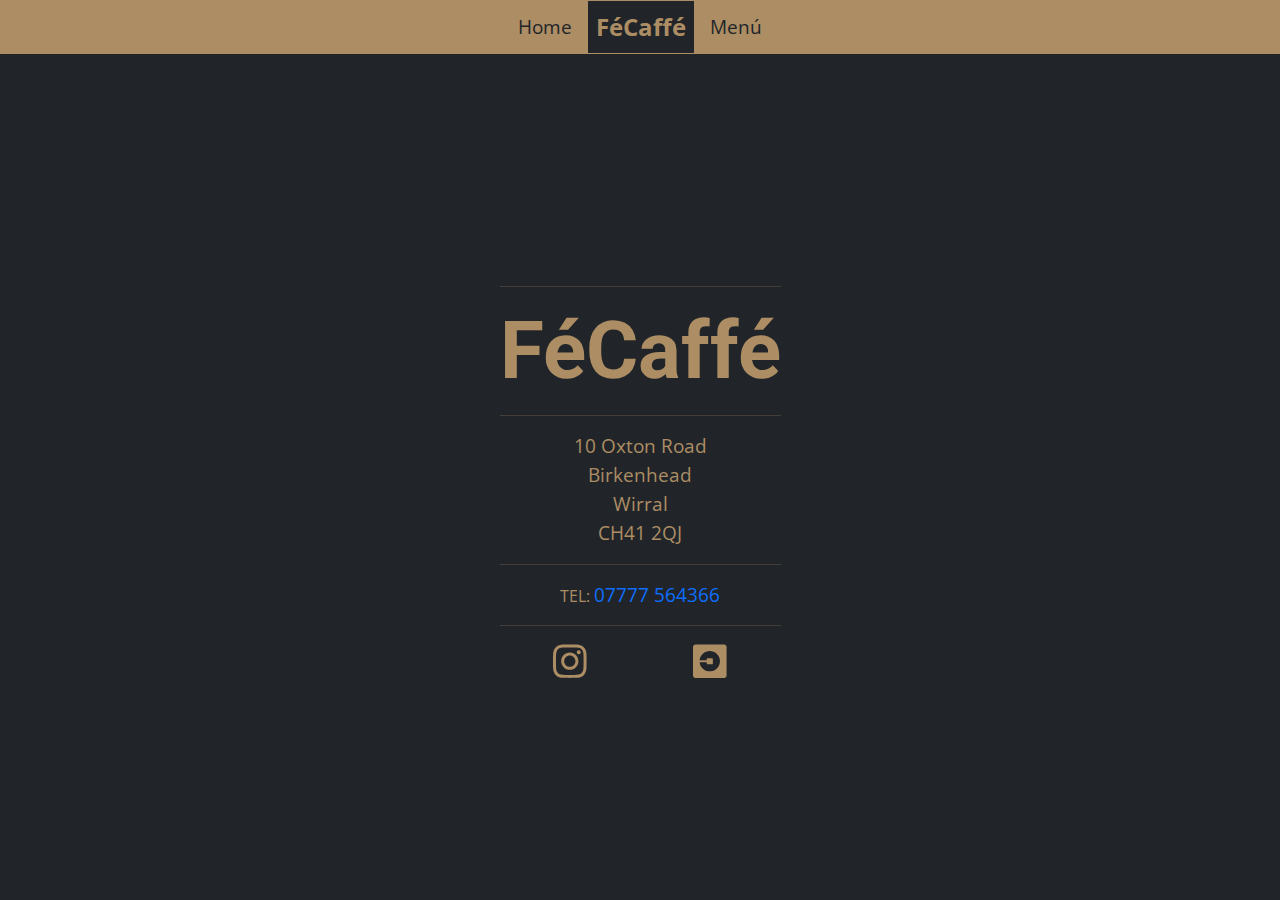
<file: index.html>
<!DOCTYPE html><html><head><meta charset="utf-8">
<meta name="viewport" content="width=device-width, initial-scale=1">
<title>FéCaffé</title>
<link rel="preload" as="fetch" crossorigin="anonymous" href="/_payload.json?d4f0f80f-57ab-4697-9171-9bf58160598d">
<style>:host,:root{--fa-font-solid:normal 900 1em/1 "Font Awesome 6 Solid";--fa-font-regular:normal 400 1em/1 "Font Awesome 6 Regular";--fa-font-light:normal 300 1em/1 "Font Awesome 6 Light";--fa-font-thin:normal 100 1em/1 "Font Awesome 6 Thin";--fa-font-duotone:normal 900 1em/1 "Font Awesome 6 Duotone";--fa-font-sharp-solid:normal 900 1em/1 "Font Awesome 6 Sharp";--fa-font-sharp-regular:normal 400 1em/1 "Font Awesome 6 Sharp";--fa-font-sharp-light:normal 300 1em/1 "Font Awesome 6 Sharp";--fa-font-sharp-thin:normal 100 1em/1 "Font Awesome 6 Sharp";--fa-font-brands:normal 400 1em/1 "Font Awesome 6 Brands"}svg:not(:host).svg-inline--fa,svg:not(:root).svg-inline--fa{box-sizing:content-box;overflow:visible}.svg-inline--fa{display:var(--fa-display,inline-block);height:1em;overflow:visible;vertical-align:-.125em}.svg-inline--fa.fa-2xs{vertical-align:.1em}.svg-inline--fa.fa-xs{vertical-align:0}.svg-inline--fa.fa-sm{vertical-align:-.07143em}.svg-inline--fa.fa-lg{vertical-align:-.2em}.svg-inline--fa.fa-xl{vertical-align:-.25em}.svg-inline--fa.fa-2xl{vertical-align:-.3125em}.svg-inline--fa.fa-pull-left{margin-right:var(--fa-pull-margin,.3em);width:auto}.svg-inline--fa.fa-pull-right{margin-left:var(--fa-pull-margin,.3em);width:auto}.svg-inline--fa.fa-li{top:.25em;width:var(--fa-li-width,2em)}.svg-inline--fa.fa-fw{width:var(--fa-fw-width,1.25em)}.fa-layers svg.svg-inline--fa{bottom:0;left:0;margin:auto;position:absolute;right:0;top:0}.fa-layers-counter,.fa-layers-text{display:inline-block;position:absolute;text-align:center}.fa-layers{display:inline-block;height:1em;position:relative;text-align:center;vertical-align:-.125em;width:1em}.fa-layers svg.svg-inline--fa{transform-origin:center center}.fa-layers-text{left:50%;top:50%;transform:translate(-50%,-50%);transform-origin:center center}.fa-layers-counter{background-color:var(--fa-counter-background-color,#ff253a);border-radius:var(--fa-counter-border-radius,1em);box-sizing:border-box;color:var(--fa-inverse,#fff);line-height:var(--fa-counter-line-height,1);max-width:var(--fa-counter-max-width,5em);min-width:var(--fa-counter-min-width,1.5em);overflow:hidden;padding:var(--fa-counter-padding,.25em .5em);right:var(--fa-right,0);text-overflow:ellipsis;top:var(--fa-top,0);transform:scale(var(--fa-counter-scale,.25));transform-origin:top right}.fa-layers-bottom-right{bottom:var(--fa-bottom,0);right:var(--fa-right,0);top:auto;transform:scale(var(--fa-layers-scale,.25));transform-origin:bottom right}.fa-layers-bottom-left{bottom:var(--fa-bottom,0);left:var(--fa-left,0);right:auto;top:auto;transform:scale(var(--fa-layers-scale,.25));transform-origin:bottom left}.fa-layers-top-right{right:var(--fa-right,0);top:var(--fa-top,0);transform:scale(var(--fa-layers-scale,.25));transform-origin:top right}.fa-layers-top-left{left:var(--fa-left,0);right:auto;top:var(--fa-top,0);transform:scale(var(--fa-layers-scale,.25));transform-origin:top left}.fa-1x{font-size:1em}.fa-2x{font-size:2em}.fa-3x{font-size:3em}.fa-4x{font-size:4em}.fa-5x{font-size:5em}.fa-6x{font-size:6em}.fa-7x{font-size:7em}.fa-8x{font-size:8em}.fa-9x{font-size:9em}.fa-10x{font-size:10em}.fa-2xs{font-size:.625em;line-height:.1em;vertical-align:.225em}.fa-xs{font-size:.75em;line-height:.08333em;vertical-align:.125em}.fa-sm{font-size:.875em;line-height:.07143em;vertical-align:.05357em}.fa-lg{font-size:1.25em;line-height:.05em;vertical-align:-.075em}.fa-xl{font-size:1.5em;line-height:.04167em;vertical-align:-.125em}.fa-2xl{font-size:2em;line-height:.03125em;vertical-align:-.1875em}.fa-fw{text-align:center;width:1.25em}.fa-ul{list-style-type:none;margin-left:var(--fa-li-margin,2.5em);padding-left:0}.fa-ul>li{position:relative}.fa-li{left:calc(var(--fa-li-width, 2em)*-1);line-height:inherit;position:absolute;text-align:center;width:var(--fa-li-width,2em)}.fa-border{border-color:var(--fa-border-color,#eee);border-radius:var(--fa-border-radius,.1em);border-style:var(--fa-border-style,solid);border-width:var(--fa-border-width,.08em);padding:var(--fa-border-padding,.2em .25em .15em)}.fa-pull-left{float:left;margin-right:var(--fa-pull-margin,.3em)}.fa-pull-right{float:right;margin-left:var(--fa-pull-margin,.3em)}.fa-beat{animation-delay:var(--fa-animation-delay,0s);animation-direction:var(--fa-animation-direction,normal);animation-duration:var(--fa-animation-duration,1s);animation-iteration-count:var(--fa-animation-iteration-count,infinite);animation-name:fa-beat;animation-timing-function:var(--fa-animation-timing,ease-in-out)}.fa-bounce{animation-delay:var(--fa-animation-delay,0s);animation-direction:var(--fa-animation-direction,normal);animation-duration:var(--fa-animation-duration,1s);animation-iteration-count:var(--fa-animation-iteration-count,infinite);animation-name:fa-bounce;animation-timing-function:var(--fa-animation-timing,cubic-bezier(.28,.84,.42,1))}.fa-fade{animation-iteration-count:var(--fa-animation-iteration-count,infinite);animation-name:fa-fade;animation-timing-function:var(--fa-animation-timing,cubic-bezier(.4,0,.6,1))}.fa-beat-fade,.fa-fade{animation-delay:var(--fa-animation-delay,0s);animation-direction:var(--fa-animation-direction,normal);animation-duration:var(--fa-animation-duration,1s)}.fa-beat-fade{animation-iteration-count:var(--fa-animation-iteration-count,infinite);animation-name:fa-beat-fade;animation-timing-function:var(--fa-animation-timing,cubic-bezier(.4,0,.6,1))}.fa-flip{animation-delay:var(--fa-animation-delay,0s);animation-direction:var(--fa-animation-direction,normal);animation-duration:var(--fa-animation-duration,1s);animation-iteration-count:var(--fa-animation-iteration-count,infinite);animation-name:fa-flip;animation-timing-function:var(--fa-animation-timing,ease-in-out)}.fa-shake{animation-duration:var(--fa-animation-duration,1s);animation-iteration-count:var(--fa-animation-iteration-count,infinite);animation-name:fa-shake;animation-timing-function:var(--fa-animation-timing,linear)}.fa-shake,.fa-spin{animation-delay:var(--fa-animation-delay,0s);animation-direction:var(--fa-animation-direction,normal)}.fa-spin{animation-duration:var(--fa-animation-duration,2s);animation-iteration-count:var(--fa-animation-iteration-count,infinite);animation-name:fa-spin;animation-timing-function:var(--fa-animation-timing,linear)}.fa-spin-reverse{--fa-animation-direction:reverse}.fa-pulse,.fa-spin-pulse{animation-direction:var(--fa-animation-direction,normal);animation-duration:var(--fa-animation-duration,1s);animation-iteration-count:var(--fa-animation-iteration-count,infinite);animation-name:fa-spin;animation-timing-function:var(--fa-animation-timing,steps(8))}@media (prefers-reduced-motion:reduce){.fa-beat,.fa-beat-fade,.fa-bounce,.fa-fade,.fa-flip,.fa-pulse,.fa-shake,.fa-spin,.fa-spin-pulse{animation-delay:-1ms;animation-duration:1ms;animation-iteration-count:1;transition-delay:0s;transition-duration:0s}}@keyframes fa-beat{0%,90%{transform:scale(1)}45%{transform:scale(var(--fa-beat-scale,1.25))}}@keyframes fa-bounce{0%{transform:scale(1) translateY(0)}10%{transform:scale(var(--fa-bounce-start-scale-x,1.1),var(--fa-bounce-start-scale-y,.9)) translateY(0)}30%{transform:scale(var(--fa-bounce-jump-scale-x,.9),var(--fa-bounce-jump-scale-y,1.1)) translateY(var(--fa-bounce-height,-.5em))}50%{transform:scale(var(--fa-bounce-land-scale-x,1.05),var(--fa-bounce-land-scale-y,.95)) translateY(0)}57%{transform:scale(1) translateY(var(--fa-bounce-rebound,-.125em))}64%{transform:scale(1) translateY(0)}to{transform:scale(1) translateY(0)}}@keyframes fa-fade{50%{opacity:var(--fa-fade-opacity,.4)}}@keyframes fa-beat-fade{0%,to{opacity:var(--fa-beat-fade-opacity,.4);transform:scale(1)}50%{opacity:1;transform:scale(var(--fa-beat-fade-scale,1.125))}}@keyframes fa-flip{50%{transform:rotate3d(var(--fa-flip-x,0),var(--fa-flip-y,1),var(--fa-flip-z,0),var(--fa-flip-angle,-180deg))}}@keyframes fa-shake{0%{transform:rotate(-15deg)}4%{transform:rotate(15deg)}24%,8%{transform:rotate(-18deg)}12%,28%{transform:rotate(18deg)}16%{transform:rotate(-22deg)}20%{transform:rotate(22deg)}32%{transform:rotate(-12deg)}36%{transform:rotate(12deg)}40%,to{transform:rotate(0deg)}}@keyframes fa-spin{0%{transform:rotate(0deg)}to{transform:rotate(1turn)}}.fa-rotate-90{transform:rotate(90deg)}.fa-rotate-180{transform:rotate(180deg)}.fa-rotate-270{transform:rotate(270deg)}.fa-flip-horizontal{transform:scaleX(-1)}.fa-flip-vertical{transform:scaleY(-1)}.fa-flip-both,.fa-flip-horizontal.fa-flip-vertical{transform:scale(-1)}.fa-rotate-by{transform:rotate(var(--fa-rotate-angle,0))}.fa-stack{display:inline-block;height:2em;position:relative;vertical-align:middle;width:2.5em}.fa-stack-1x,.fa-stack-2x{bottom:0;left:0;margin:auto;position:absolute;right:0;top:0;z-index:var(--fa-stack-z-index,auto)}.svg-inline--fa.fa-stack-1x{height:1em;width:1.25em}.svg-inline--fa.fa-stack-2x{height:2em;width:2.5em}.fa-inverse{color:var(--fa-inverse,#fff)}.fa-sr-only,.fa-sr-only-focusable:not(:focus),.sr-only,.sr-only-focusable:not(:focus){height:1px;margin:-1px;overflow:hidden;padding:0;position:absolute;width:1px;clip:rect(0,0,0,0);border-width:0;white-space:nowrap}.svg-inline--fa .fa-primary{fill:var(--fa-primary-color,currentColor);opacity:var(--fa-primary-opacity,1)}.svg-inline--fa .fa-secondary{fill:var(--fa-secondary-color,currentColor)}.svg-inline--fa .fa-secondary,.svg-inline--fa.fa-swap-opacity .fa-primary{opacity:var(--fa-secondary-opacity,.4)}.svg-inline--fa.fa-swap-opacity .fa-secondary{opacity:var(--fa-primary-opacity,1)}.svg-inline--fa mask .fa-primary,.svg-inline--fa mask .fa-secondary{fill:#000}.fa-duotone.fa-inverse,.fad.fa-inverse{color:var(--fa-inverse,#fff)}</style>
<style>@charset "UTF-8";@import url("https://fonts.googleapis.com/css2?family=Open+Sans:wght@300..800&family=Roboto:wght@300;400;500;700;900&display=swap");@import "https://fonts.googleapis.com/css?family=Roboto";:root,[data-bs-theme=light]{--bs-blue:#0d6efd;--bs-indigo:#6610f2;--bs-purple:#6f42c1;--bs-pink:#d63384;--bs-red:#dc3545;--bs-orange:#fd7e14;--bs-yellow:#ffc107;--bs-green:#198754;--bs-teal:#20c997;--bs-cyan:#0dcaf0;--bs-black:#000;--bs-white:#fff;--bs-gray:#6c757d;--bs-gray-dark:#343a40;--bs-gray-100:#f8f9fa;--bs-gray-200:#e9ecef;--bs-gray-300:#dee2e6;--bs-gray-400:#ced4da;--bs-gray-500:#adb5bd;--bs-gray-600:#6c757d;--bs-gray-700:#495057;--bs-gray-800:#343a40;--bs-gray-900:#212529;--bs-primary:#0d6efd;--bs-secondary:#6c757d;--bs-success:#198754;--bs-info:#0dcaf0;--bs-warning:#ffc107;--bs-danger:#dc3545;--bs-light:#f8f9fa;--bs-dark:#212529;--bs-primary-rgb:13,110,253;--bs-secondary-rgb:108,117,125;--bs-success-rgb:25,135,84;--bs-info-rgb:13,202,240;--bs-warning-rgb:255,193,7;--bs-danger-rgb:220,53,69;--bs-light-rgb:248,249,250;--bs-dark-rgb:33,37,41;--bs-primary-text-emphasis:#052c65;--bs-secondary-text-emphasis:#2b2f32;--bs-success-text-emphasis:#0a3622;--bs-info-text-emphasis:#055160;--bs-warning-text-emphasis:#664d03;--bs-danger-text-emphasis:#58151c;--bs-light-text-emphasis:#495057;--bs-dark-text-emphasis:#495057;--bs-primary-bg-subtle:#cfe2ff;--bs-secondary-bg-subtle:#e2e3e5;--bs-success-bg-subtle:#d1e7dd;--bs-info-bg-subtle:#cff4fc;--bs-warning-bg-subtle:#fff3cd;--bs-danger-bg-subtle:#f8d7da;--bs-light-bg-subtle:#fcfcfd;--bs-dark-bg-subtle:#ced4da;--bs-primary-border-subtle:#9ec5fe;--bs-secondary-border-subtle:#c4c8cb;--bs-success-border-subtle:#a3cfbb;--bs-info-border-subtle:#9eeaf9;--bs-warning-border-subtle:#ffe69c;--bs-danger-border-subtle:#f1aeb5;--bs-light-border-subtle:#e9ecef;--bs-dark-border-subtle:#adb5bd;--bs-white-rgb:255,255,255;--bs-black-rgb:0,0,0;--bs-font-sans-serif:system-ui,-apple-system,"Segoe UI",Roboto,"Helvetica Neue","Noto Sans","Liberation Sans",Arial,sans-serif,"Apple Color Emoji","Segoe UI Emoji","Segoe UI Symbol","Noto Color Emoji";--bs-font-monospace:SFMono-Regular,Menlo,Monaco,Consolas,"Liberation Mono","Courier New",monospace;--bs-gradient:linear-gradient(180deg,hsla(0,0%,100%,.15),hsla(0,0%,100%,0));--bs-body-font-family:var(--bs-font-sans-serif);--bs-body-font-size:1rem;--bs-body-font-weight:400;--bs-body-line-height:1.5;--bs-body-color:#212529;--bs-body-color-rgb:33,37,41;--bs-body-bg:#fff;--bs-body-bg-rgb:255,255,255;--bs-emphasis-color:#000;--bs-emphasis-color-rgb:0,0,0;--bs-secondary-color:rgba(33,37,41,.75);--bs-secondary-color-rgb:33,37,41;--bs-secondary-bg:#e9ecef;--bs-secondary-bg-rgb:233,236,239;--bs-tertiary-color:rgba(33,37,41,.5);--bs-tertiary-color-rgb:33,37,41;--bs-tertiary-bg:#f8f9fa;--bs-tertiary-bg-rgb:248,249,250;--bs-heading-color:inherit;--bs-link-color:#0d6efd;--bs-link-color-rgb:13,110,253;--bs-link-decoration:none;--bs-link-hover-color:#0a58ca;--bs-link-hover-color-rgb:10,88,202;--bs-code-color:#d63384;--bs-highlight-color:#212529;--bs-highlight-bg:#fff3cd;--bs-border-width:1px;--bs-border-style:solid;--bs-border-color:#dee2e6;--bs-border-color-translucent:rgba(0,0,0,.175);--bs-border-radius:0.375rem;--bs-border-radius-sm:0.25rem;--bs-border-radius-lg:0.5rem;--bs-border-radius-xl:1rem;--bs-border-radius-xxl:2rem;--bs-border-radius-2xl:var(--bs-border-radius-xxl);--bs-border-radius-pill:50rem;--bs-box-shadow:0 0.5rem 1rem rgba(0,0,0,.15);--bs-box-shadow-sm:0 0.125rem 0.25rem rgba(0,0,0,.075);--bs-box-shadow-lg:0 1rem 3rem rgba(0,0,0,.175);--bs-box-shadow-inset:inset 0 1px 2px rgba(0,0,0,.075);--bs-focus-ring-width:0.25rem;--bs-focus-ring-opacity:0.25;--bs-focus-ring-color:rgba(13,110,253,.25);--bs-form-valid-color:#198754;--bs-form-valid-border-color:#198754;--bs-form-invalid-color:#dc3545;--bs-form-invalid-border-color:#dc3545}[data-bs-theme=dark]{color-scheme:dark;--bs-body-color:#dee2e6;--bs-body-color-rgb:222,226,230;--bs-body-bg:#212529;--bs-body-bg-rgb:33,37,41;--bs-emphasis-color:#fff;--bs-emphasis-color-rgb:255,255,255;--bs-secondary-color:rgba(222,226,230,.75);--bs-secondary-color-rgb:222,226,230;--bs-secondary-bg:#343a40;--bs-secondary-bg-rgb:52,58,64;--bs-tertiary-color:rgba(222,226,230,.5);--bs-tertiary-color-rgb:222,226,230;--bs-tertiary-bg:#2b3035;--bs-tertiary-bg-rgb:43,48,53;--bs-primary-text-emphasis:#6ea8fe;--bs-secondary-text-emphasis:#a7acb1;--bs-success-text-emphasis:#75b798;--bs-info-text-emphasis:#6edff6;--bs-warning-text-emphasis:#ffda6a;--bs-danger-text-emphasis:#ea868f;--bs-light-text-emphasis:#f8f9fa;--bs-dark-text-emphasis:#dee2e6;--bs-primary-bg-subtle:#031633;--bs-secondary-bg-subtle:#161719;--bs-success-bg-subtle:#051b11;--bs-info-bg-subtle:#032830;--bs-warning-bg-subtle:#332701;--bs-danger-bg-subtle:#2c0b0e;--bs-light-bg-subtle:#343a40;--bs-dark-bg-subtle:#1a1d20;--bs-primary-border-subtle:#084298;--bs-secondary-border-subtle:#41464b;--bs-success-border-subtle:#0f5132;--bs-info-border-subtle:#087990;--bs-warning-border-subtle:#997404;--bs-danger-border-subtle:#842029;--bs-light-border-subtle:#495057;--bs-dark-border-subtle:#343a40;--bs-heading-color:inherit;--bs-link-color:#6ea8fe;--bs-link-hover-color:#8bb9fe;--bs-link-color-rgb:110,168,254;--bs-link-hover-color-rgb:139,185,254;--bs-code-color:#e685b5;--bs-highlight-color:#dee2e6;--bs-highlight-bg:#664d03;--bs-border-color:#495057;--bs-border-color-translucent:hsla(0,0%,100%,.15);--bs-form-valid-color:#75b798;--bs-form-valid-border-color:#75b798;--bs-form-invalid-color:#ea868f;--bs-form-invalid-border-color:#ea868f}*,:after,:before{box-sizing:border-box}@media (prefers-reduced-motion:no-preference){:root{scroll-behavior:smooth}}body{background-color:var(--bs-body-bg);color:var(--bs-body-color);font-family:var(--bs-body-font-family);font-size:var(--bs-body-font-size);font-weight:var(--bs-body-font-weight);line-height:var(--bs-body-line-height);text-align:var(--bs-body-text-align);-webkit-text-size-adjust:100%;-webkit-tap-highlight-color:rgba(0,0,0,0)}hr{border:0;border-top:var(--bs-border-width) solid;color:inherit;margin:1rem 0;opacity:.25}.h1,.h2,.h3,.h4,.h5,.h6,h1,h2,h3,h4,h5,h6{color:var(--bs-heading-color);font-weight:500;line-height:1.2;margin-bottom:.5rem;margin-top:0}.h1,h1{font-size:calc(1.375rem + 1.5vw)}@media (min-width:1200px){.h1,h1{font-size:2.5rem}}.h2,h2{font-size:calc(1.325rem + .9vw)}@media (min-width:1200px){.h2,h2{font-size:2rem}}.h3,h3{font-size:calc(1.3rem + .6vw)}@media (min-width:1200px){.h3,h3{font-size:1.75rem}}.h4,h4{font-size:calc(1.275rem + .3vw)}@media (min-width:1200px){.h4,h4{font-size:1.5rem}}.h5,h5{font-size:1.25rem}.h6,h6{font-size:1rem}p{margin-bottom:1rem;margin-top:0}abbr[title]{cursor:help;-webkit-text-decoration:underline dotted;text-decoration:underline dotted;-webkit-text-decoration-skip-ink:none;text-decoration-skip-ink:none}address{font-style:normal;line-height:inherit;margin-bottom:1rem}ol,ul{padding-left:2rem}dl,ol,ul{margin-bottom:1rem;margin-top:0}ol ol,ol ul,ul ol,ul ul{margin-bottom:0}dt{font-weight:700}dd{margin-bottom:.5rem;margin-left:0}blockquote{margin:0 0 1rem}b,strong{font-weight:bolder}.small,small{font-size:.875em}.mark,mark{background-color:var(--bs-highlight-bg);color:var(--bs-highlight-color);padding:.1875em}sub,sup{font-size:.75em;line-height:0;position:relative;vertical-align:baseline}sub{bottom:-.25em}sup{top:-.5em}a{color:rgba(var(--bs-link-color-rgb),var(--bs-link-opacity,1));text-decoration:none}a:hover{--bs-link-color-rgb:var(--bs-link-hover-color-rgb)}a:not([href]):not([class]),a:not([href]):not([class]):hover{color:inherit;text-decoration:none}code,kbd,pre,samp{font-family:var(--bs-font-monospace);font-size:1em}pre{display:block;font-size:.875em;margin-bottom:1rem;margin-top:0;overflow:auto}pre code{color:inherit;font-size:inherit;word-break:normal}code{color:var(--bs-code-color);font-size:.875em;word-wrap:break-word}a>code{color:inherit}kbd{background-color:var(--bs-body-color);border-radius:.25rem;color:var(--bs-body-bg);font-size:.875em;padding:.1875rem .375rem}kbd kbd{font-size:1em;padding:0}figure{margin:0 0 1rem}img,svg{vertical-align:middle}table{border-collapse:collapse;caption-side:bottom}caption{color:var(--bs-secondary-color);padding-bottom:.5rem;padding-top:.5rem;text-align:left}th{text-align:inherit;text-align:-webkit-match-parent}tbody,td,tfoot,th,thead,tr{border:0 solid;border-color:inherit}label{display:inline-block}button{border-radius:0}button:focus:not(:focus-visible){outline:0}button,input,optgroup,select,textarea{font-family:inherit;font-size:inherit;line-height:inherit;margin:0}button,select{text-transform:none}[role=button]{cursor:pointer}select{word-wrap:normal}select:disabled{opacity:1}[list]:not([type=date]):not([type=datetime-local]):not([type=month]):not([type=week]):not([type=time])::-webkit-calendar-picker-indicator{display:none!important}[type=button],[type=reset],[type=submit],button{-webkit-appearance:button}[type=button]:not(:disabled),[type=reset]:not(:disabled),[type=submit]:not(:disabled),button:not(:disabled){cursor:pointer}::-moz-focus-inner{border-style:none;padding:0}textarea{resize:vertical}fieldset{border:0;margin:0;min-width:0;padding:0}legend{float:left;font-size:calc(1.275rem + .3vw);line-height:inherit;margin-bottom:.5rem;padding:0;width:100%}@media (min-width:1200px){legend{font-size:1.5rem}}legend+*{clear:left}::-webkit-datetime-edit-day-field,::-webkit-datetime-edit-fields-wrapper,::-webkit-datetime-edit-hour-field,::-webkit-datetime-edit-minute,::-webkit-datetime-edit-month-field,::-webkit-datetime-edit-text,::-webkit-datetime-edit-year-field{padding:0}::-webkit-inner-spin-button{height:auto}[type=search]{-webkit-appearance:textfield;outline-offset:-2px}::-webkit-search-decoration{-webkit-appearance:none}::-webkit-color-swatch-wrapper{padding:0}::file-selector-button{-webkit-appearance:button;font:inherit}output{display:inline-block}iframe{border:0}summary{cursor:pointer;display:list-item}progress{vertical-align:baseline}[hidden]{display:none!important}.lead{font-size:1.25rem;font-weight:300}.display-1{font-size:calc(1.625rem + 4.5vw);font-weight:300;line-height:1.2}@media (min-width:1200px){.display-1{font-size:5rem}}.display-2{font-size:calc(1.575rem + 3.9vw);font-weight:300;line-height:1.2}@media (min-width:1200px){.display-2{font-size:4.5rem}}.display-3{font-size:calc(1.525rem + 3.3vw);font-weight:300;line-height:1.2}@media (min-width:1200px){.display-3{font-size:4rem}}.display-4{font-size:calc(1.475rem + 2.7vw);font-weight:300;line-height:1.2}@media (min-width:1200px){.display-4{font-size:3.5rem}}.display-5{font-size:calc(1.425rem + 2.1vw);font-weight:300;line-height:1.2}@media (min-width:1200px){.display-5{font-size:3rem}}.display-6{font-size:calc(1.375rem + 1.5vw);font-weight:300;line-height:1.2}@media (min-width:1200px){.display-6{font-size:2.5rem}}.list-inline,.list-unstyled{list-style:none;padding-left:0}.list-inline-item{display:inline-block}.list-inline-item:not(:last-child){margin-right:.5rem}.initialism{font-size:.875em;text-transform:uppercase}.blockquote{font-size:1.25rem;margin-bottom:1rem}.blockquote>:last-child{margin-bottom:0}.blockquote-footer{color:#6c757d;font-size:.875em;margin-bottom:1rem;margin-top:-1rem}.blockquote-footer:before{content:"— "}.img-fluid,.img-thumbnail{height:auto;max-width:100%}.img-thumbnail{background-color:var(--bs-body-bg);border:var(--bs-border-width) solid var(--bs-border-color);border-radius:var(--bs-border-radius);padding:.25rem}.figure{display:inline-block}.figure-img{line-height:1;margin-bottom:.5rem}.figure-caption{color:var(--bs-secondary-color);font-size:.875em}.container,.container-fluid,.container-lg,.container-md,.container-sm,.container-xl,.container-xxl{--bs-gutter-x:1.5rem;--bs-gutter-y:0;margin-left:auto;margin-right:auto;padding-left:calc(var(--bs-gutter-x)*.5);padding-right:calc(var(--bs-gutter-x)*.5);width:100%}@media (min-width:576px){.container,.container-sm,.container-tiny{max-width:540px}}@media (min-width:768px){.container,.container-md,.container-sm,.container-tiny{max-width:720px}}@media (min-width:992px){.container,.container-good,.container-lg,.container-md,.container-sm,.container-tiny{max-width:960px}}@media (min-width:1220px){.container,.container-good,.container-lg,.container-md,.container-sm,.container-tiny,.container-xl{max-width:1140px}}.container,.container-good,.container-lg,.container-md,.container-sm,.container-tiny,.container-xl{max-width:1320px}:root{--bs-breakpoint-xs:0;--bs-breakpoint-tiny:420px;--bs-breakpoint-sm:576px;--bs-breakpoint-md:768px;--bs-breakpoint-good:880px;--bs-breakpoint-lg:992px;--bs-breakpoint-xl:1220px}.row{--bs-gutter-x:1.5rem;--bs-gutter-y:0;display:flex;flex-wrap:wrap;margin-left:calc(var(--bs-gutter-x)*-.5);margin-right:calc(var(--bs-gutter-x)*-.5);margin-top:calc(var(--bs-gutter-y)*-1)}.row>*{flex-shrink:0;margin-top:var(--bs-gutter-y);max-width:100%;padding-left:calc(var(--bs-gutter-x)*.5);padding-right:calc(var(--bs-gutter-x)*.5);width:100%}.col{flex:1 0 0%}.row-cols-auto>*{flex:0 0 auto;width:auto}.row-cols-1>*{flex:0 0 auto;width:100%}.row-cols-2>*{flex:0 0 auto;width:50%}.row-cols-3>*{flex:0 0 auto;width:33.33333333%}.row-cols-4>*{flex:0 0 auto;width:25%}.row-cols-5>*{flex:0 0 auto;width:20%}.row-cols-6>*{flex:0 0 auto;width:16.66666667%}.col-auto{flex:0 0 auto;width:auto}.col-1{flex:0 0 auto;width:8.33333333%}.col-2{flex:0 0 auto;width:16.66666667%}.col-3{flex:0 0 auto;width:25%}.col-4{flex:0 0 auto;width:33.33333333%}.col-5{flex:0 0 auto;width:41.66666667%}.col-6{flex:0 0 auto;width:50%}.col-7{flex:0 0 auto;width:58.33333333%}.col-8{flex:0 0 auto;width:66.66666667%}.col-9{flex:0 0 auto;width:75%}.col-10{flex:0 0 auto;width:83.33333333%}.col-11{flex:0 0 auto;width:91.66666667%}.col-12{flex:0 0 auto;width:100%}.offset-1{margin-left:8.33333333%}.offset-2{margin-left:16.66666667%}.offset-3{margin-left:25%}.offset-4{margin-left:33.33333333%}.offset-5{margin-left:41.66666667%}.offset-6{margin-left:50%}.offset-7{margin-left:58.33333333%}.offset-8{margin-left:66.66666667%}.offset-9{margin-left:75%}.offset-10{margin-left:83.33333333%}.offset-11{margin-left:91.66666667%}.g-0,.gx-0{--bs-gutter-x:0}.g-0,.gy-0{--bs-gutter-y:0}.g-1,.gx-1{--bs-gutter-x:0.25rem}.g-1,.gy-1{--bs-gutter-y:0.25rem}.g-2,.gx-2{--bs-gutter-x:0.5rem}.g-2,.gy-2{--bs-gutter-y:0.5rem}.g-3,.gx-3{--bs-gutter-x:1rem}.g-3,.gy-3{--bs-gutter-y:1rem}.g-4,.gx-4{--bs-gutter-x:1.5rem}.g-4,.gy-4{--bs-gutter-y:1.5rem}.g-5,.gx-5{--bs-gutter-x:3rem}.g-5,.gy-5{--bs-gutter-y:3rem}.g-6,.gx-6{--bs-gutter-x:4.5rem}.g-6,.gy-6{--bs-gutter-y:4.5rem}.g-7,.gx-7{--bs-gutter-x:6rem}.g-7,.gy-7{--bs-gutter-y:6rem}.g-8,.gx-8{--bs-gutter-x:7.5rem}.g-8,.gy-8{--bs-gutter-y:7.5rem}.g-9,.gx-9{--bs-gutter-x:9rem}.g-9,.gy-9{--bs-gutter-y:9rem}.g-10,.gx-10{--bs-gutter-x:10.5rem}.g-10,.gy-10{--bs-gutter-y:10.5rem}@media (min-width:420px){.col-tiny{flex:1 0 0%}.row-cols-tiny-auto>*{flex:0 0 auto;width:auto}.row-cols-tiny-1>*{flex:0 0 auto;width:100%}.row-cols-tiny-2>*{flex:0 0 auto;width:50%}.row-cols-tiny-3>*{flex:0 0 auto;width:33.33333333%}.row-cols-tiny-4>*{flex:0 0 auto;width:25%}.row-cols-tiny-5>*{flex:0 0 auto;width:20%}.row-cols-tiny-6>*{flex:0 0 auto;width:16.66666667%}.col-tiny-auto{flex:0 0 auto;width:auto}.col-tiny-1{flex:0 0 auto;width:8.33333333%}.col-tiny-2{flex:0 0 auto;width:16.66666667%}.col-tiny-3{flex:0 0 auto;width:25%}.col-tiny-4{flex:0 0 auto;width:33.33333333%}.col-tiny-5{flex:0 0 auto;width:41.66666667%}.col-tiny-6{flex:0 0 auto;width:50%}.col-tiny-7{flex:0 0 auto;width:58.33333333%}.col-tiny-8{flex:0 0 auto;width:66.66666667%}.col-tiny-9{flex:0 0 auto;width:75%}.col-tiny-10{flex:0 0 auto;width:83.33333333%}.col-tiny-11{flex:0 0 auto;width:91.66666667%}.col-tiny-12{flex:0 0 auto;width:100%}.offset-tiny-0{margin-left:0}.offset-tiny-1{margin-left:8.33333333%}.offset-tiny-2{margin-left:16.66666667%}.offset-tiny-3{margin-left:25%}.offset-tiny-4{margin-left:33.33333333%}.offset-tiny-5{margin-left:41.66666667%}.offset-tiny-6{margin-left:50%}.offset-tiny-7{margin-left:58.33333333%}.offset-tiny-8{margin-left:66.66666667%}.offset-tiny-9{margin-left:75%}.offset-tiny-10{margin-left:83.33333333%}.offset-tiny-11{margin-left:91.66666667%}.g-tiny-0,.gx-tiny-0{--bs-gutter-x:0}.g-tiny-0,.gy-tiny-0{--bs-gutter-y:0}.g-tiny-1,.gx-tiny-1{--bs-gutter-x:0.25rem}.g-tiny-1,.gy-tiny-1{--bs-gutter-y:0.25rem}.g-tiny-2,.gx-tiny-2{--bs-gutter-x:0.5rem}.g-tiny-2,.gy-tiny-2{--bs-gutter-y:0.5rem}.g-tiny-3,.gx-tiny-3{--bs-gutter-x:1rem}.g-tiny-3,.gy-tiny-3{--bs-gutter-y:1rem}.g-tiny-4,.gx-tiny-4{--bs-gutter-x:1.5rem}.g-tiny-4,.gy-tiny-4{--bs-gutter-y:1.5rem}.g-tiny-5,.gx-tiny-5{--bs-gutter-x:3rem}.g-tiny-5,.gy-tiny-5{--bs-gutter-y:3rem}.g-tiny-6,.gx-tiny-6{--bs-gutter-x:4.5rem}.g-tiny-6,.gy-tiny-6{--bs-gutter-y:4.5rem}.g-tiny-7,.gx-tiny-7{--bs-gutter-x:6rem}.g-tiny-7,.gy-tiny-7{--bs-gutter-y:6rem}.g-tiny-8,.gx-tiny-8{--bs-gutter-x:7.5rem}.g-tiny-8,.gy-tiny-8{--bs-gutter-y:7.5rem}.g-tiny-9,.gx-tiny-9{--bs-gutter-x:9rem}.g-tiny-9,.gy-tiny-9{--bs-gutter-y:9rem}.g-tiny-10,.gx-tiny-10{--bs-gutter-x:10.5rem}.g-tiny-10,.gy-tiny-10{--bs-gutter-y:10.5rem}}@media (min-width:576px){.col-sm{flex:1 0 0%}.row-cols-sm-auto>*{flex:0 0 auto;width:auto}.row-cols-sm-1>*{flex:0 0 auto;width:100%}.row-cols-sm-2>*{flex:0 0 auto;width:50%}.row-cols-sm-3>*{flex:0 0 auto;width:33.33333333%}.row-cols-sm-4>*{flex:0 0 auto;width:25%}.row-cols-sm-5>*{flex:0 0 auto;width:20%}.row-cols-sm-6>*{flex:0 0 auto;width:16.66666667%}.col-sm-auto{flex:0 0 auto;width:auto}.col-sm-1{flex:0 0 auto;width:8.33333333%}.col-sm-2{flex:0 0 auto;width:16.66666667%}.col-sm-3{flex:0 0 auto;width:25%}.col-sm-4{flex:0 0 auto;width:33.33333333%}.col-sm-5{flex:0 0 auto;width:41.66666667%}.col-sm-6{flex:0 0 auto;width:50%}.col-sm-7{flex:0 0 auto;width:58.33333333%}.col-sm-8{flex:0 0 auto;width:66.66666667%}.col-sm-9{flex:0 0 auto;width:75%}.col-sm-10{flex:0 0 auto;width:83.33333333%}.col-sm-11{flex:0 0 auto;width:91.66666667%}.col-sm-12{flex:0 0 auto;width:100%}.offset-sm-0{margin-left:0}.offset-sm-1{margin-left:8.33333333%}.offset-sm-2{margin-left:16.66666667%}.offset-sm-3{margin-left:25%}.offset-sm-4{margin-left:33.33333333%}.offset-sm-5{margin-left:41.66666667%}.offset-sm-6{margin-left:50%}.offset-sm-7{margin-left:58.33333333%}.offset-sm-8{margin-left:66.66666667%}.offset-sm-9{margin-left:75%}.offset-sm-10{margin-left:83.33333333%}.offset-sm-11{margin-left:91.66666667%}.g-sm-0,.gx-sm-0{--bs-gutter-x:0}.g-sm-0,.gy-sm-0{--bs-gutter-y:0}.g-sm-1,.gx-sm-1{--bs-gutter-x:0.25rem}.g-sm-1,.gy-sm-1{--bs-gutter-y:0.25rem}.g-sm-2,.gx-sm-2{--bs-gutter-x:0.5rem}.g-sm-2,.gy-sm-2{--bs-gutter-y:0.5rem}.g-sm-3,.gx-sm-3{--bs-gutter-x:1rem}.g-sm-3,.gy-sm-3{--bs-gutter-y:1rem}.g-sm-4,.gx-sm-4{--bs-gutter-x:1.5rem}.g-sm-4,.gy-sm-4{--bs-gutter-y:1.5rem}.g-sm-5,.gx-sm-5{--bs-gutter-x:3rem}.g-sm-5,.gy-sm-5{--bs-gutter-y:3rem}.g-sm-6,.gx-sm-6{--bs-gutter-x:4.5rem}.g-sm-6,.gy-sm-6{--bs-gutter-y:4.5rem}.g-sm-7,.gx-sm-7{--bs-gutter-x:6rem}.g-sm-7,.gy-sm-7{--bs-gutter-y:6rem}.g-sm-8,.gx-sm-8{--bs-gutter-x:7.5rem}.g-sm-8,.gy-sm-8{--bs-gutter-y:7.5rem}.g-sm-9,.gx-sm-9{--bs-gutter-x:9rem}.g-sm-9,.gy-sm-9{--bs-gutter-y:9rem}.g-sm-10,.gx-sm-10{--bs-gutter-x:10.5rem}.g-sm-10,.gy-sm-10{--bs-gutter-y:10.5rem}}@media (min-width:768px){.col-md{flex:1 0 0%}.row-cols-md-auto>*{flex:0 0 auto;width:auto}.row-cols-md-1>*{flex:0 0 auto;width:100%}.row-cols-md-2>*{flex:0 0 auto;width:50%}.row-cols-md-3>*{flex:0 0 auto;width:33.33333333%}.row-cols-md-4>*{flex:0 0 auto;width:25%}.row-cols-md-5>*{flex:0 0 auto;width:20%}.row-cols-md-6>*{flex:0 0 auto;width:16.66666667%}.col-md-auto{flex:0 0 auto;width:auto}.col-md-1{flex:0 0 auto;width:8.33333333%}.col-md-2{flex:0 0 auto;width:16.66666667%}.col-md-3{flex:0 0 auto;width:25%}.col-md-4{flex:0 0 auto;width:33.33333333%}.col-md-5{flex:0 0 auto;width:41.66666667%}.col-md-6{flex:0 0 auto;width:50%}.col-md-7{flex:0 0 auto;width:58.33333333%}.col-md-8{flex:0 0 auto;width:66.66666667%}.col-md-9{flex:0 0 auto;width:75%}.col-md-10{flex:0 0 auto;width:83.33333333%}.col-md-11{flex:0 0 auto;width:91.66666667%}.col-md-12{flex:0 0 auto;width:100%}.offset-md-0{margin-left:0}.offset-md-1{margin-left:8.33333333%}.offset-md-2{margin-left:16.66666667%}.offset-md-3{margin-left:25%}.offset-md-4{margin-left:33.33333333%}.offset-md-5{margin-left:41.66666667%}.offset-md-6{margin-left:50%}.offset-md-7{margin-left:58.33333333%}.offset-md-8{margin-left:66.66666667%}.offset-md-9{margin-left:75%}.offset-md-10{margin-left:83.33333333%}.offset-md-11{margin-left:91.66666667%}.g-md-0,.gx-md-0{--bs-gutter-x:0}.g-md-0,.gy-md-0{--bs-gutter-y:0}.g-md-1,.gx-md-1{--bs-gutter-x:0.25rem}.g-md-1,.gy-md-1{--bs-gutter-y:0.25rem}.g-md-2,.gx-md-2{--bs-gutter-x:0.5rem}.g-md-2,.gy-md-2{--bs-gutter-y:0.5rem}.g-md-3,.gx-md-3{--bs-gutter-x:1rem}.g-md-3,.gy-md-3{--bs-gutter-y:1rem}.g-md-4,.gx-md-4{--bs-gutter-x:1.5rem}.g-md-4,.gy-md-4{--bs-gutter-y:1.5rem}.g-md-5,.gx-md-5{--bs-gutter-x:3rem}.g-md-5,.gy-md-5{--bs-gutter-y:3rem}.g-md-6,.gx-md-6{--bs-gutter-x:4.5rem}.g-md-6,.gy-md-6{--bs-gutter-y:4.5rem}.g-md-7,.gx-md-7{--bs-gutter-x:6rem}.g-md-7,.gy-md-7{--bs-gutter-y:6rem}.g-md-8,.gx-md-8{--bs-gutter-x:7.5rem}.g-md-8,.gy-md-8{--bs-gutter-y:7.5rem}.g-md-9,.gx-md-9{--bs-gutter-x:9rem}.g-md-9,.gy-md-9{--bs-gutter-y:9rem}.g-md-10,.gx-md-10{--bs-gutter-x:10.5rem}.g-md-10,.gy-md-10{--bs-gutter-y:10.5rem}}@media (min-width:880px){.col-good{flex:1 0 0%}.row-cols-good-auto>*{flex:0 0 auto;width:auto}.row-cols-good-1>*{flex:0 0 auto;width:100%}.row-cols-good-2>*{flex:0 0 auto;width:50%}.row-cols-good-3>*{flex:0 0 auto;width:33.33333333%}.row-cols-good-4>*{flex:0 0 auto;width:25%}.row-cols-good-5>*{flex:0 0 auto;width:20%}.row-cols-good-6>*{flex:0 0 auto;width:16.66666667%}.col-good-auto{flex:0 0 auto;width:auto}.col-good-1{flex:0 0 auto;width:8.33333333%}.col-good-2{flex:0 0 auto;width:16.66666667%}.col-good-3{flex:0 0 auto;width:25%}.col-good-4{flex:0 0 auto;width:33.33333333%}.col-good-5{flex:0 0 auto;width:41.66666667%}.col-good-6{flex:0 0 auto;width:50%}.col-good-7{flex:0 0 auto;width:58.33333333%}.col-good-8{flex:0 0 auto;width:66.66666667%}.col-good-9{flex:0 0 auto;width:75%}.col-good-10{flex:0 0 auto;width:83.33333333%}.col-good-11{flex:0 0 auto;width:91.66666667%}.col-good-12{flex:0 0 auto;width:100%}.offset-good-0{margin-left:0}.offset-good-1{margin-left:8.33333333%}.offset-good-2{margin-left:16.66666667%}.offset-good-3{margin-left:25%}.offset-good-4{margin-left:33.33333333%}.offset-good-5{margin-left:41.66666667%}.offset-good-6{margin-left:50%}.offset-good-7{margin-left:58.33333333%}.offset-good-8{margin-left:66.66666667%}.offset-good-9{margin-left:75%}.offset-good-10{margin-left:83.33333333%}.offset-good-11{margin-left:91.66666667%}.g-good-0,.gx-good-0{--bs-gutter-x:0}.g-good-0,.gy-good-0{--bs-gutter-y:0}.g-good-1,.gx-good-1{--bs-gutter-x:0.25rem}.g-good-1,.gy-good-1{--bs-gutter-y:0.25rem}.g-good-2,.gx-good-2{--bs-gutter-x:0.5rem}.g-good-2,.gy-good-2{--bs-gutter-y:0.5rem}.g-good-3,.gx-good-3{--bs-gutter-x:1rem}.g-good-3,.gy-good-3{--bs-gutter-y:1rem}.g-good-4,.gx-good-4{--bs-gutter-x:1.5rem}.g-good-4,.gy-good-4{--bs-gutter-y:1.5rem}.g-good-5,.gx-good-5{--bs-gutter-x:3rem}.g-good-5,.gy-good-5{--bs-gutter-y:3rem}.g-good-6,.gx-good-6{--bs-gutter-x:4.5rem}.g-good-6,.gy-good-6{--bs-gutter-y:4.5rem}.g-good-7,.gx-good-7{--bs-gutter-x:6rem}.g-good-7,.gy-good-7{--bs-gutter-y:6rem}.g-good-8,.gx-good-8{--bs-gutter-x:7.5rem}.g-good-8,.gy-good-8{--bs-gutter-y:7.5rem}.g-good-9,.gx-good-9{--bs-gutter-x:9rem}.g-good-9,.gy-good-9{--bs-gutter-y:9rem}.g-good-10,.gx-good-10{--bs-gutter-x:10.5rem}.g-good-10,.gy-good-10{--bs-gutter-y:10.5rem}}@media (min-width:992px){.col-lg{flex:1 0 0%}.row-cols-lg-auto>*{flex:0 0 auto;width:auto}.row-cols-lg-1>*{flex:0 0 auto;width:100%}.row-cols-lg-2>*{flex:0 0 auto;width:50%}.row-cols-lg-3>*{flex:0 0 auto;width:33.33333333%}.row-cols-lg-4>*{flex:0 0 auto;width:25%}.row-cols-lg-5>*{flex:0 0 auto;width:20%}.row-cols-lg-6>*{flex:0 0 auto;width:16.66666667%}.col-lg-auto{flex:0 0 auto;width:auto}.col-lg-1{flex:0 0 auto;width:8.33333333%}.col-lg-2{flex:0 0 auto;width:16.66666667%}.col-lg-3{flex:0 0 auto;width:25%}.col-lg-4{flex:0 0 auto;width:33.33333333%}.col-lg-5{flex:0 0 auto;width:41.66666667%}.col-lg-6{flex:0 0 auto;width:50%}.col-lg-7{flex:0 0 auto;width:58.33333333%}.col-lg-8{flex:0 0 auto;width:66.66666667%}.col-lg-9{flex:0 0 auto;width:75%}.col-lg-10{flex:0 0 auto;width:83.33333333%}.col-lg-11{flex:0 0 auto;width:91.66666667%}.col-lg-12{flex:0 0 auto;width:100%}.offset-lg-0{margin-left:0}.offset-lg-1{margin-left:8.33333333%}.offset-lg-2{margin-left:16.66666667%}.offset-lg-3{margin-left:25%}.offset-lg-4{margin-left:33.33333333%}.offset-lg-5{margin-left:41.66666667%}.offset-lg-6{margin-left:50%}.offset-lg-7{margin-left:58.33333333%}.offset-lg-8{margin-left:66.66666667%}.offset-lg-9{margin-left:75%}.offset-lg-10{margin-left:83.33333333%}.offset-lg-11{margin-left:91.66666667%}.g-lg-0,.gx-lg-0{--bs-gutter-x:0}.g-lg-0,.gy-lg-0{--bs-gutter-y:0}.g-lg-1,.gx-lg-1{--bs-gutter-x:0.25rem}.g-lg-1,.gy-lg-1{--bs-gutter-y:0.25rem}.g-lg-2,.gx-lg-2{--bs-gutter-x:0.5rem}.g-lg-2,.gy-lg-2{--bs-gutter-y:0.5rem}.g-lg-3,.gx-lg-3{--bs-gutter-x:1rem}.g-lg-3,.gy-lg-3{--bs-gutter-y:1rem}.g-lg-4,.gx-lg-4{--bs-gutter-x:1.5rem}.g-lg-4,.gy-lg-4{--bs-gutter-y:1.5rem}.g-lg-5,.gx-lg-5{--bs-gutter-x:3rem}.g-lg-5,.gy-lg-5{--bs-gutter-y:3rem}.g-lg-6,.gx-lg-6{--bs-gutter-x:4.5rem}.g-lg-6,.gy-lg-6{--bs-gutter-y:4.5rem}.g-lg-7,.gx-lg-7{--bs-gutter-x:6rem}.g-lg-7,.gy-lg-7{--bs-gutter-y:6rem}.g-lg-8,.gx-lg-8{--bs-gutter-x:7.5rem}.g-lg-8,.gy-lg-8{--bs-gutter-y:7.5rem}.g-lg-9,.gx-lg-9{--bs-gutter-x:9rem}.g-lg-9,.gy-lg-9{--bs-gutter-y:9rem}.g-lg-10,.gx-lg-10{--bs-gutter-x:10.5rem}.g-lg-10,.gy-lg-10{--bs-gutter-y:10.5rem}}@media (min-width:1220px){.col-xl{flex:1 0 0%}.row-cols-xl-auto>*{flex:0 0 auto;width:auto}.row-cols-xl-1>*{flex:0 0 auto;width:100%}.row-cols-xl-2>*{flex:0 0 auto;width:50%}.row-cols-xl-3>*{flex:0 0 auto;width:33.33333333%}.row-cols-xl-4>*{flex:0 0 auto;width:25%}.row-cols-xl-5>*{flex:0 0 auto;width:20%}.row-cols-xl-6>*{flex:0 0 auto;width:16.66666667%}.col-xl-auto{flex:0 0 auto;width:auto}.col-xl-1{flex:0 0 auto;width:8.33333333%}.col-xl-2{flex:0 0 auto;width:16.66666667%}.col-xl-3{flex:0 0 auto;width:25%}.col-xl-4{flex:0 0 auto;width:33.33333333%}.col-xl-5{flex:0 0 auto;width:41.66666667%}.col-xl-6{flex:0 0 auto;width:50%}.col-xl-7{flex:0 0 auto;width:58.33333333%}.col-xl-8{flex:0 0 auto;width:66.66666667%}.col-xl-9{flex:0 0 auto;width:75%}.col-xl-10{flex:0 0 auto;width:83.33333333%}.col-xl-11{flex:0 0 auto;width:91.66666667%}.col-xl-12{flex:0 0 auto;width:100%}.offset-xl-0{margin-left:0}.offset-xl-1{margin-left:8.33333333%}.offset-xl-2{margin-left:16.66666667%}.offset-xl-3{margin-left:25%}.offset-xl-4{margin-left:33.33333333%}.offset-xl-5{margin-left:41.66666667%}.offset-xl-6{margin-left:50%}.offset-xl-7{margin-left:58.33333333%}.offset-xl-8{margin-left:66.66666667%}.offset-xl-9{margin-left:75%}.offset-xl-10{margin-left:83.33333333%}.offset-xl-11{margin-left:91.66666667%}.g-xl-0,.gx-xl-0{--bs-gutter-x:0}.g-xl-0,.gy-xl-0{--bs-gutter-y:0}.g-xl-1,.gx-xl-1{--bs-gutter-x:0.25rem}.g-xl-1,.gy-xl-1{--bs-gutter-y:0.25rem}.g-xl-2,.gx-xl-2{--bs-gutter-x:0.5rem}.g-xl-2,.gy-xl-2{--bs-gutter-y:0.5rem}.g-xl-3,.gx-xl-3{--bs-gutter-x:1rem}.g-xl-3,.gy-xl-3{--bs-gutter-y:1rem}.g-xl-4,.gx-xl-4{--bs-gutter-x:1.5rem}.g-xl-4,.gy-xl-4{--bs-gutter-y:1.5rem}.g-xl-5,.gx-xl-5{--bs-gutter-x:3rem}.g-xl-5,.gy-xl-5{--bs-gutter-y:3rem}.g-xl-6,.gx-xl-6{--bs-gutter-x:4.5rem}.g-xl-6,.gy-xl-6{--bs-gutter-y:4.5rem}.g-xl-7,.gx-xl-7{--bs-gutter-x:6rem}.g-xl-7,.gy-xl-7{--bs-gutter-y:6rem}.g-xl-8,.gx-xl-8{--bs-gutter-x:7.5rem}.g-xl-8,.gy-xl-8{--bs-gutter-y:7.5rem}.g-xl-9,.gx-xl-9{--bs-gutter-x:9rem}.g-xl-9,.gy-xl-9{--bs-gutter-y:9rem}.g-xl-10,.gx-xl-10{--bs-gutter-x:10.5rem}.g-xl-10,.gy-xl-10{--bs-gutter-y:10.5rem}}.table{--bs-table-color-type:initial;--bs-table-bg-type:initial;--bs-table-color-state:initial;--bs-table-bg-state:initial;--bs-table-color:var(--bs-emphasis-color);--bs-table-bg:var(--bs-body-bg);--bs-table-border-color:var(--bs-border-color);--bs-table-accent-bg:transparent;--bs-table-striped-color:var(--bs-emphasis-color);--bs-table-striped-bg:rgba(var(--bs-emphasis-color-rgb),0.05);--bs-table-active-color:var(--bs-emphasis-color);--bs-table-active-bg:rgba(var(--bs-emphasis-color-rgb),0.1);--bs-table-hover-color:var(--bs-emphasis-color);--bs-table-hover-bg:rgba(var(--bs-emphasis-color-rgb),0.075);border-color:var(--bs-table-border-color);margin-bottom:1rem;vertical-align:top;width:100%}.table>:not(caption)>*>*{background-color:var(--bs-table-bg);border-bottom-width:var(--bs-border-width);box-shadow:inset 0 0 0 9999px var(--bs-table-bg-state,var(--bs-table-bg-type,var(--bs-table-accent-bg)));color:var(--bs-table-color-state,var(--bs-table-color-type,var(--bs-table-color)));padding:.5rem}.table>tbody{vertical-align:inherit}.table>thead{vertical-align:bottom}.table-group-divider{border-top:calc(var(--bs-border-width)*2) solid}.caption-top{caption-side:top}.table-sm>:not(caption)>*>*{padding:.25rem}.table-bordered>:not(caption)>*{border-width:var(--bs-border-width) 0}.table-bordered>:not(caption)>*>*{border-width:0 var(--bs-border-width)}.table-borderless>:not(caption)>*>*{border-bottom-width:0}.table-borderless>:not(:first-child){border-top-width:0}.table-striped-columns>:not(caption)>tr>:nth-child(2n),.table-striped>tbody>tr:nth-of-type(odd)>*{--bs-table-color-type:var(--bs-table-striped-color);--bs-table-bg-type:var(--bs-table-striped-bg)}.table-active{--bs-table-color-state:var(--bs-table-active-color);--bs-table-bg-state:var(--bs-table-active-bg)}.table-hover>tbody>tr:hover>*{--bs-table-color-state:var(--bs-table-hover-color);--bs-table-bg-state:var(--bs-table-hover-bg)}.table-primary{--bs-table-color:#000;--bs-table-bg:#cfe2ff;--bs-table-border-color:#a6b5cc;--bs-table-striped-bg:#c5d7f2;--bs-table-striped-color:#000;--bs-table-active-bg:#bacbe6;--bs-table-active-color:#000;--bs-table-hover-bg:#bfd1ec;--bs-table-hover-color:#000}.table-primary,.table-secondary{border-color:var(--bs-table-border-color);color:var(--bs-table-color)}.table-secondary{--bs-table-color:#000;--bs-table-bg:#e2e3e5;--bs-table-border-color:#b5b6b7;--bs-table-striped-bg:#d7d8da;--bs-table-striped-color:#000;--bs-table-active-bg:#cbccce;--bs-table-active-color:#000;--bs-table-hover-bg:#d1d2d4;--bs-table-hover-color:#000}.table-success{--bs-table-color:#000;--bs-table-bg:#d1e7dd;--bs-table-border-color:#a7b9b1;--bs-table-striped-bg:#c7dbd2;--bs-table-striped-color:#000;--bs-table-active-bg:#bcd0c7;--bs-table-active-color:#000;--bs-table-hover-bg:#c1d6cc;--bs-table-hover-color:#000}.table-info,.table-success{border-color:var(--bs-table-border-color);color:var(--bs-table-color)}.table-info{--bs-table-color:#000;--bs-table-bg:#cff4fc;--bs-table-border-color:#a6c3ca;--bs-table-striped-bg:#c5e8ef;--bs-table-striped-color:#000;--bs-table-active-bg:#badce3;--bs-table-active-color:#000;--bs-table-hover-bg:#bfe2e9;--bs-table-hover-color:#000}.table-warning{--bs-table-color:#000;--bs-table-bg:#fff3cd;--bs-table-border-color:#ccc2a4;--bs-table-striped-bg:#f2e7c3;--bs-table-striped-color:#000;--bs-table-active-bg:#e6dbb9;--bs-table-active-color:#000;--bs-table-hover-bg:#ece1be;--bs-table-hover-color:#000}.table-danger,.table-warning{border-color:var(--bs-table-border-color);color:var(--bs-table-color)}.table-danger{--bs-table-color:#000;--bs-table-bg:#f8d7da;--bs-table-border-color:#c6acae;--bs-table-striped-bg:#eccccf;--bs-table-striped-color:#000;--bs-table-active-bg:#dfc2c4;--bs-table-active-color:#000;--bs-table-hover-bg:#e5c7ca;--bs-table-hover-color:#000}.table-light{--bs-table-color:#000;--bs-table-bg:#f8f9fa;--bs-table-border-color:#c6c7c8;--bs-table-striped-bg:#ecedee;--bs-table-striped-color:#000;--bs-table-active-bg:#dfe0e1;--bs-table-active-color:#000;--bs-table-hover-bg:#e5e6e7;--bs-table-hover-color:#000}.table-dark,.table-light{border-color:var(--bs-table-border-color);color:var(--bs-table-color)}.table-dark{--bs-table-color:#fff;--bs-table-bg:#212529;--bs-table-border-color:#4d5154;--bs-table-striped-bg:#2c3034;--bs-table-striped-color:#fff;--bs-table-active-bg:#373b3e;--bs-table-active-color:#fff;--bs-table-hover-bg:#323539;--bs-table-hover-color:#fff}.table-responsive{overflow-x:auto;-webkit-overflow-scrolling:touch}@media (max-width:419.98px){.table-responsive-tiny{overflow-x:auto;-webkit-overflow-scrolling:touch}}@media (max-width:575.98px){.table-responsive-sm{overflow-x:auto;-webkit-overflow-scrolling:touch}}@media (max-width:767.98px){.table-responsive-md{overflow-x:auto;-webkit-overflow-scrolling:touch}}@media (max-width:879.98px){.table-responsive-good{overflow-x:auto;-webkit-overflow-scrolling:touch}}@media (max-width:991.98px){.table-responsive-lg{overflow-x:auto;-webkit-overflow-scrolling:touch}}@media (max-width:1219.98px){.table-responsive-xl{overflow-x:auto;-webkit-overflow-scrolling:touch}}.form-label{margin-bottom:.5rem}.col-form-label{font-size:inherit;line-height:1.5;margin-bottom:0;padding-bottom:calc(.375rem + var(--bs-border-width));padding-top:calc(.375rem + var(--bs-border-width))}.col-form-label-lg{font-size:1.25rem;padding-bottom:calc(.5rem + var(--bs-border-width));padding-top:calc(.5rem + var(--bs-border-width))}.col-form-label-sm{font-size:.875rem;padding-bottom:calc(.25rem + var(--bs-border-width));padding-top:calc(.25rem + var(--bs-border-width))}.form-text{color:var(--bs-secondary-color);font-size:.875em;margin-top:.25rem}.form-control{-webkit-appearance:none;-moz-appearance:none;appearance:none;background-clip:padding-box;background-color:var(--bs-body-bg);border:var(--bs-border-width) solid var(--bs-border-color);border-radius:var(--bs-border-radius);color:var(--bs-body-color);display:block;font-size:1rem;font-weight:400;line-height:1.5;padding:.375rem .75rem;transition:border-color .15s ease-in-out,box-shadow .15s ease-in-out;width:100%}@media (prefers-reduced-motion:reduce){.form-control{transition:none}}.form-control[type=file]{overflow:hidden}.form-control[type=file]:not(:disabled):not([readonly]){cursor:pointer}.form-control:focus{background-color:var(--bs-body-bg);border-color:#86b7fe;box-shadow:0 0 0 .25rem rgba(13,110,253,.25);color:var(--bs-body-color);outline:0}.form-control::-webkit-date-and-time-value{height:1.5em;margin:0;min-width:85px}.form-control::-webkit-datetime-edit{display:block;padding:0}.form-control::-moz-placeholder{color:var(--bs-secondary-color);opacity:1}.form-control::placeholder{color:var(--bs-secondary-color);opacity:1}.form-control:disabled{background-color:var(--bs-secondary-bg);opacity:1}.form-control::file-selector-button{background-color:var(--bs-tertiary-bg);border:0 solid;border-color:inherit;border-inline-end-width:var(--bs-border-width);border-radius:0;color:var(--bs-body-color);margin:-.375rem -.75rem;margin-inline-end:.75rem;padding:.375rem .75rem;pointer-events:none;transition:color .15s ease-in-out,background-color .15s ease-in-out,border-color .15s ease-in-out,box-shadow .15s ease-in-out}@media (prefers-reduced-motion:reduce){.form-control::file-selector-button{transition:none}}.form-control:hover:not(:disabled):not([readonly])::file-selector-button{background-color:var(--bs-secondary-bg)}.form-control-plaintext{background-color:transparent;border:solid transparent;border-width:var(--bs-border-width) 0;color:var(--bs-body-color);display:block;line-height:1.5;margin-bottom:0;padding:.375rem 0;width:100%}.form-control-plaintext:focus{outline:0}.form-control-plaintext.form-control-lg,.form-control-plaintext.form-control-sm{padding-left:0;padding-right:0}.form-control-sm{border-radius:var(--bs-border-radius-sm);font-size:.875rem;min-height:calc(1.5em + .5rem + var(--bs-border-width)*2);padding:.25rem .5rem}.form-control-sm::file-selector-button{margin:-.25rem -.5rem;margin-inline-end:.5rem;padding:.25rem .5rem}.form-control-lg{border-radius:var(--bs-border-radius-lg);font-size:1.25rem;min-height:calc(1.5em + 1rem + var(--bs-border-width)*2);padding:.5rem 1rem}.form-control-lg::file-selector-button{margin:-.5rem -1rem;margin-inline-end:1rem;padding:.5rem 1rem}textarea.form-control{min-height:calc(1.5em + .75rem + var(--bs-border-width)*2)}textarea.form-control-sm{min-height:calc(1.5em + .5rem + var(--bs-border-width)*2)}textarea.form-control-lg{min-height:calc(1.5em + 1rem + var(--bs-border-width)*2)}.form-control-color{height:calc(1.5em + .75rem + var(--bs-border-width)*2);padding:.375rem;width:3rem}.form-control-color:not(:disabled):not([readonly]){cursor:pointer}.form-control-color::-moz-color-swatch{border:0!important;border-radius:var(--bs-border-radius)}.form-control-color::-webkit-color-swatch{border:0!important;border-radius:var(--bs-border-radius)}.form-control-color.form-control-sm{height:calc(1.5em + .5rem + var(--bs-border-width)*2)}.form-control-color.form-control-lg{height:calc(1.5em + 1rem + var(--bs-border-width)*2)}.form-select{--bs-form-select-bg-img:url("data:image/svg+xml;charset=utf-8,%3Csvg xmlns='http://www.w3.org/2000/svg' viewBox='0 0 16 16'%3E%3Cpath fill='none' stroke='%23343a40' stroke-linecap='round' stroke-linejoin='round' stroke-width='2' d='m2 5 6 6 6-6'/%3E%3C/svg%3E");-webkit-appearance:none;-moz-appearance:none;appearance:none;background-color:var(--bs-body-bg);background-image:var(--bs-form-select-bg-img),var(--bs-form-select-bg-icon,none);background-position:right .75rem center;background-repeat:no-repeat;background-size:16px 12px;border:var(--bs-border-width) solid var(--bs-border-color);border-radius:var(--bs-border-radius);color:var(--bs-body-color);display:block;font-size:1rem;font-weight:400;line-height:1.5;padding:.375rem 2.25rem .375rem .75rem;transition:border-color .15s ease-in-out,box-shadow .15s ease-in-out;width:100%}@media (prefers-reduced-motion:reduce){.form-select{transition:none}}.form-select:focus{border-color:#86b7fe;box-shadow:0 0 0 .25rem rgba(13,110,253,.25);outline:0}.form-select[multiple],.form-select[size]:not([size="1"]){background-image:none;padding-right:.75rem}.form-select:disabled{background-color:var(--bs-secondary-bg)}.form-select:-moz-focusring{color:transparent;text-shadow:0 0 0 var(--bs-body-color)}.form-select-sm{border-radius:var(--bs-border-radius-sm);font-size:.875rem;padding-bottom:.25rem;padding-left:.5rem;padding-top:.25rem}.form-select-lg{border-radius:var(--bs-border-radius-lg);font-size:1.25rem;padding-bottom:.5rem;padding-left:1rem;padding-top:.5rem}[data-bs-theme=dark] .form-select{--bs-form-select-bg-img:url("data:image/svg+xml;charset=utf-8,%3Csvg xmlns='http://www.w3.org/2000/svg' viewBox='0 0 16 16'%3E%3Cpath fill='none' stroke='%23dee2e6' stroke-linecap='round' stroke-linejoin='round' stroke-width='2' d='m2 5 6 6 6-6'/%3E%3C/svg%3E")}.form-check{display:block;margin-bottom:.125rem;min-height:1.5rem;padding-left:1.5em}.form-check .form-check-input{float:left;margin-left:-1.5em}.form-check-reverse{padding-left:0;padding-right:1.5em;text-align:right}.form-check-reverse .form-check-input{float:right;margin-left:0;margin-right:-1.5em}.form-check-input{--bs-form-check-bg:var(--bs-body-bg);-webkit-appearance:none;-moz-appearance:none;appearance:none;background-color:var(--bs-form-check-bg);background-image:var(--bs-form-check-bg-image);background-position:50%;background-repeat:no-repeat;background-size:contain;border:var(--bs-border-width) solid var(--bs-border-color);flex-shrink:0;height:1em;margin-top:.25em;-webkit-print-color-adjust:exact;print-color-adjust:exact;vertical-align:top;width:1em}.form-check-input[type=checkbox]{border-radius:.25em}.form-check-input[type=radio]{border-radius:50%}.form-check-input:active{filter:brightness(90%)}.form-check-input:focus{border-color:#86b7fe;box-shadow:0 0 0 .25rem rgba(13,110,253,.25);outline:0}.form-check-input:checked{background-color:#0d6efd;border-color:#0d6efd}.form-check-input:checked[type=checkbox]{--bs-form-check-bg-image:url("data:image/svg+xml;charset=utf-8,%3Csvg xmlns='http://www.w3.org/2000/svg' viewBox='0 0 20 20'%3E%3Cpath fill='none' stroke='%23fff' stroke-linecap='round' stroke-linejoin='round' stroke-width='3' d='m6 10 3 3 6-6'/%3E%3C/svg%3E")}.form-check-input:checked[type=radio]{--bs-form-check-bg-image:url("data:image/svg+xml;charset=utf-8,%3Csvg xmlns='http://www.w3.org/2000/svg' viewBox='-4 -4 8 8'%3E%3Ccircle r='2' fill='%23fff'/%3E%3C/svg%3E")}.form-check-input[type=checkbox]:indeterminate{background-color:#0d6efd;border-color:#0d6efd;--bs-form-check-bg-image:url("data:image/svg+xml;charset=utf-8,%3Csvg xmlns='http://www.w3.org/2000/svg' viewBox='0 0 20 20'%3E%3Cpath fill='none' stroke='%23fff' stroke-linecap='round' stroke-linejoin='round' stroke-width='3' d='M6 10h8'/%3E%3C/svg%3E")}.form-check-input:disabled{filter:none;opacity:.5;pointer-events:none}.form-check-input:disabled~.form-check-label,.form-check-input[disabled]~.form-check-label{cursor:default;opacity:.5}.form-switch{padding-left:2.5em}.form-switch .form-check-input{--bs-form-switch-bg:url("data:image/svg+xml;charset=utf-8,%3Csvg xmlns='http://www.w3.org/2000/svg' viewBox='-4 -4 8 8'%3E%3Ccircle r='3' fill='rgba(0, 0, 0, 0.25)'/%3E%3C/svg%3E");background-image:var(--bs-form-switch-bg);background-position:0;border-radius:2em;margin-left:-2.5em;transition:background-position .15s ease-in-out;width:2em}@media (prefers-reduced-motion:reduce){.form-switch .form-check-input{transition:none}}.form-switch .form-check-input:focus{--bs-form-switch-bg:url("data:image/svg+xml;charset=utf-8,%3Csvg xmlns='http://www.w3.org/2000/svg' viewBox='-4 -4 8 8'%3E%3Ccircle r='3' fill='%2386b7fe'/%3E%3C/svg%3E")}.form-switch .form-check-input:checked{background-position:100%;--bs-form-switch-bg:url("data:image/svg+xml;charset=utf-8,%3Csvg xmlns='http://www.w3.org/2000/svg' viewBox='-4 -4 8 8'%3E%3Ccircle r='3' fill='%23fff'/%3E%3C/svg%3E")}.form-switch.form-check-reverse{padding-left:0;padding-right:2.5em}.form-switch.form-check-reverse .form-check-input{margin-left:0;margin-right:-2.5em}.form-check-inline{display:inline-block;margin-right:1rem}.btn-check{position:absolute;clip:rect(0,0,0,0);pointer-events:none}.btn-check:disabled+.btn,.btn-check[disabled]+.btn{filter:none;opacity:.65;pointer-events:none}[data-bs-theme=dark] .form-switch .form-check-input:not(:checked):not(:focus){--bs-form-switch-bg:url("data:image/svg+xml;charset=utf-8,%3Csvg xmlns='http://www.w3.org/2000/svg' viewBox='-4 -4 8 8'%3E%3Ccircle r='3' fill='rgba(255, 255, 255, 0.25)'/%3E%3C/svg%3E")}.form-range{-webkit-appearance:none;-moz-appearance:none;appearance:none;background-color:transparent;height:1.5rem;padding:0;width:100%}.form-range:focus{outline:0}.form-range:focus::-webkit-slider-thumb{box-shadow:0 0 0 1px #fff,0 0 0 .25rem rgba(13,110,253,.25)}.form-range:focus::-moz-range-thumb{box-shadow:0 0 0 1px #fff,0 0 0 .25rem rgba(13,110,253,.25)}.form-range::-moz-focus-outer{border:0}.form-range::-webkit-slider-thumb{-webkit-appearance:none;appearance:none;background-color:#0d6efd;border:0;border-radius:1rem;height:1rem;margin-top:-.25rem;-webkit-transition:background-color .15s ease-in-out,border-color .15s ease-in-out,box-shadow .15s ease-in-out;transition:background-color .15s ease-in-out,border-color .15s ease-in-out,box-shadow .15s ease-in-out;width:1rem}@media (prefers-reduced-motion:reduce){.form-range::-webkit-slider-thumb{-webkit-transition:none;transition:none}}.form-range::-webkit-slider-thumb:active{background-color:#b6d4fe}.form-range::-webkit-slider-runnable-track{background-color:var(--bs-secondary-bg);border-color:transparent;border-radius:1rem;color:transparent;cursor:pointer;height:.5rem;width:100%}.form-range::-moz-range-thumb{-moz-appearance:none;appearance:none;background-color:#0d6efd;border:0;border-radius:1rem;height:1rem;-moz-transition:background-color .15s ease-in-out,border-color .15s ease-in-out,box-shadow .15s ease-in-out;transition:background-color .15s ease-in-out,border-color .15s ease-in-out,box-shadow .15s ease-in-out;width:1rem}@media (prefers-reduced-motion:reduce){.form-range::-moz-range-thumb{-moz-transition:none;transition:none}}.form-range::-moz-range-thumb:active{background-color:#b6d4fe}.form-range::-moz-range-track{background-color:var(--bs-secondary-bg);border-color:transparent;border-radius:1rem;color:transparent;cursor:pointer;height:.5rem;width:100%}.form-range:disabled{pointer-events:none}.form-range:disabled::-webkit-slider-thumb{background-color:var(--bs-secondary-color)}.form-range:disabled::-moz-range-thumb{background-color:var(--bs-secondary-color)}.form-floating{position:relative}.form-floating>.form-control,.form-floating>.form-control-plaintext,.form-floating>.form-select{height:calc(3.5rem + var(--bs-border-width)*2);line-height:1.25;min-height:calc(3.5rem + var(--bs-border-width)*2)}.form-floating>label{border:var(--bs-border-width) solid transparent;height:100%;left:0;overflow:hidden;padding:1rem .75rem;pointer-events:none;position:absolute;text-align:start;text-overflow:ellipsis;top:0;transform-origin:0 0;transition:opacity .1s ease-in-out,transform .1s ease-in-out;white-space:nowrap;z-index:2}@media (prefers-reduced-motion:reduce){.form-floating>label{transition:none}}.form-floating>.form-control,.form-floating>.form-control-plaintext{padding:1rem .75rem}.form-floating>.form-control-plaintext::-moz-placeholder,.form-floating>.form-control::-moz-placeholder{color:transparent}.form-floating>.form-control-plaintext::placeholder,.form-floating>.form-control::placeholder{color:transparent}.form-floating>.form-control-plaintext:not(:-moz-placeholder-shown),.form-floating>.form-control:not(:-moz-placeholder-shown){padding-bottom:.625rem;padding-top:1.625rem}.form-floating>.form-control-plaintext:focus,.form-floating>.form-control-plaintext:not(:placeholder-shown),.form-floating>.form-control:focus,.form-floating>.form-control:not(:placeholder-shown){padding-bottom:.625rem;padding-top:1.625rem}.form-floating>.form-control-plaintext:-webkit-autofill,.form-floating>.form-control:-webkit-autofill{padding-bottom:.625rem;padding-top:1.625rem}.form-floating>.form-select{padding-bottom:.625rem;padding-top:1.625rem}.form-floating>.form-control:not(:-moz-placeholder-shown)~label{color:rgba(var(--bs-body-color-rgb),.65);transform:scale(.85) translateY(-.5rem) translateX(.15rem)}.form-floating>.form-control-plaintext~label,.form-floating>.form-control:focus~label,.form-floating>.form-control:not(:placeholder-shown)~label,.form-floating>.form-select~label{color:rgba(var(--bs-body-color-rgb),.65);transform:scale(.85) translateY(-.5rem) translateX(.15rem)}.form-floating>.form-control:not(:-moz-placeholder-shown)~label:after{background-color:var(--bs-body-bg);border-radius:var(--bs-border-radius);content:"";height:1.5em;inset:1rem .375rem;position:absolute;z-index:-1}.form-floating>.form-control-plaintext~label:after,.form-floating>.form-control:focus~label:after,.form-floating>.form-control:not(:placeholder-shown)~label:after,.form-floating>.form-select~label:after{background-color:var(--bs-body-bg);border-radius:var(--bs-border-radius);content:"";height:1.5em;inset:1rem .375rem;position:absolute;z-index:-1}.form-floating>.form-control:-webkit-autofill~label{color:rgba(var(--bs-body-color-rgb),.65);transform:scale(.85) translateY(-.5rem) translateX(.15rem)}.form-floating>.form-control-plaintext~label{border-width:var(--bs-border-width) 0}.form-floating>.form-control:disabled~label,.form-floating>:disabled~label{color:#6c757d}.form-floating>.form-control:disabled~label:after,.form-floating>:disabled~label:after{background-color:var(--bs-secondary-bg)}.input-group{align-items:stretch;display:flex;flex-wrap:wrap;position:relative;width:100%}.input-group>.form-control,.input-group>.form-floating,.input-group>.form-select{flex:1 1 auto;min-width:0;position:relative;width:1%}.input-group>.form-control:focus,.input-group>.form-floating:focus-within,.input-group>.form-select:focus{z-index:5}.input-group .btn{position:relative;z-index:2}.input-group .btn:focus{z-index:5}.input-group-text{align-items:center;background-color:var(--bs-tertiary-bg);border:var(--bs-border-width) solid var(--bs-border-color);border-radius:var(--bs-border-radius);color:var(--bs-body-color);display:flex;font-size:1rem;font-weight:400;line-height:1.5;padding:.375rem .75rem;text-align:center;white-space:nowrap}.input-group-lg>.btn,.input-group-lg>.form-control,.input-group-lg>.form-select,.input-group-lg>.input-group-text{border-radius:var(--bs-border-radius-lg);font-size:1.25rem;padding:.5rem 1rem}.input-group-sm>.btn,.input-group-sm>.form-control,.input-group-sm>.form-select,.input-group-sm>.input-group-text{border-radius:var(--bs-border-radius-sm);font-size:.875rem;padding:.25rem .5rem}.input-group-lg>.form-select,.input-group-sm>.form-select{padding-right:3rem}.input-group.has-validation>.dropdown-toggle:nth-last-child(n+4),.input-group.has-validation>.form-floating:nth-last-child(n+3)>.form-control,.input-group.has-validation>.form-floating:nth-last-child(n+3)>.form-select,.input-group.has-validation>:nth-last-child(n+3):not(.dropdown-toggle):not(.dropdown-menu):not(.form-floating),.input-group:not(.has-validation)>.dropdown-toggle:nth-last-child(n+3),.input-group:not(.has-validation)>.form-floating:not(:last-child)>.form-control,.input-group:not(.has-validation)>.form-floating:not(:last-child)>.form-select,.input-group:not(.has-validation)>:not(:last-child):not(.dropdown-toggle):not(.dropdown-menu):not(.form-floating){border-bottom-right-radius:0;border-top-right-radius:0}.input-group>:not(:first-child):not(.dropdown-menu):not(.valid-tooltip):not(.valid-feedback):not(.invalid-tooltip):not(.invalid-feedback){border-bottom-left-radius:0;border-top-left-radius:0;margin-left:calc(var(--bs-border-width)*-1)}.input-group>.form-floating:not(:first-child)>.form-control,.input-group>.form-floating:not(:first-child)>.form-select{border-bottom-left-radius:0;border-top-left-radius:0}.valid-feedback{color:var(--bs-form-valid-color);display:none;font-size:.875em;margin-top:.25rem;width:100%}.valid-tooltip{background-color:var(--bs-success);border-radius:var(--bs-border-radius);color:#fff;display:none;font-size:.875rem;margin-top:.1rem;max-width:100%;padding:.25rem .5rem;position:absolute;top:100%;z-index:5}.is-valid~.valid-feedback,.is-valid~.valid-tooltip,.was-validated :valid~.valid-feedback,.was-validated :valid~.valid-tooltip{display:block}.form-control.is-valid,.was-validated .form-control:valid{background-image:url("data:image/svg+xml;charset=utf-8,%3Csvg xmlns='http://www.w3.org/2000/svg' viewBox='0 0 8 8'%3E%3Cpath fill='%23198754' d='M2.3 6.73.6 4.53c-.4-1.04.46-1.4 1.1-.8l1.1 1.4 3.4-3.8c.6-.63 1.6-.27 1.2.7l-4 4.6c-.43.5-.8.4-1.1.1'/%3E%3C/svg%3E");background-position:right calc(.375em + .1875rem) center;background-repeat:no-repeat;background-size:calc(.75em + .375rem) calc(.75em + .375rem);border-color:var(--bs-form-valid-border-color);padding-right:calc(1.5em + .75rem)}.form-control.is-valid:focus,.was-validated .form-control:valid:focus{border-color:var(--bs-form-valid-border-color);box-shadow:0 0 0 .25rem rgba(var(--bs-success-rgb),.25)}.was-validated textarea.form-control:valid,textarea.form-control.is-valid{background-position:top calc(.375em + .1875rem) right calc(.375em + .1875rem);padding-right:calc(1.5em + .75rem)}.form-select.is-valid,.was-validated .form-select:valid{border-color:var(--bs-form-valid-border-color)}.form-select.is-valid:not([multiple]):not([size]),.form-select.is-valid:not([multiple])[size="1"],.was-validated .form-select:valid:not([multiple]):not([size]),.was-validated .form-select:valid:not([multiple])[size="1"]{--bs-form-select-bg-icon:url("data:image/svg+xml;charset=utf-8,%3Csvg xmlns='http://www.w3.org/2000/svg' viewBox='0 0 8 8'%3E%3Cpath fill='%23198754' d='M2.3 6.73.6 4.53c-.4-1.04.46-1.4 1.1-.8l1.1 1.4 3.4-3.8c.6-.63 1.6-.27 1.2.7l-4 4.6c-.43.5-.8.4-1.1.1'/%3E%3C/svg%3E");background-position:right .75rem center,center right 2.25rem;background-size:16px 12px,calc(.75em + .375rem) calc(.75em + .375rem);padding-right:4.125rem}.form-select.is-valid:focus,.was-validated .form-select:valid:focus{border-color:var(--bs-form-valid-border-color);box-shadow:0 0 0 .25rem rgba(var(--bs-success-rgb),.25)}.form-control-color.is-valid,.was-validated .form-control-color:valid{width:calc(3.75rem + 1.5em)}.form-check-input.is-valid,.was-validated .form-check-input:valid{border-color:var(--bs-form-valid-border-color)}.form-check-input.is-valid:checked,.was-validated .form-check-input:valid:checked{background-color:var(--bs-form-valid-color)}.form-check-input.is-valid:focus,.was-validated .form-check-input:valid:focus{box-shadow:0 0 0 .25rem rgba(var(--bs-success-rgb),.25)}.form-check-input.is-valid~.form-check-label,.was-validated .form-check-input:valid~.form-check-label{color:var(--bs-form-valid-color)}.form-check-inline .form-check-input~.valid-feedback{margin-left:.5em}.input-group>.form-control:not(:focus).is-valid,.input-group>.form-floating:not(:focus-within).is-valid,.input-group>.form-select:not(:focus).is-valid,.was-validated .input-group>.form-control:not(:focus):valid,.was-validated .input-group>.form-floating:not(:focus-within):valid,.was-validated .input-group>.form-select:not(:focus):valid{z-index:3}.invalid-feedback{color:var(--bs-form-invalid-color);display:none;font-size:.875em;margin-top:.25rem;width:100%}.invalid-tooltip{background-color:var(--bs-danger);border-radius:var(--bs-border-radius);color:#fff;display:none;font-size:.875rem;margin-top:.1rem;max-width:100%;padding:.25rem .5rem;position:absolute;top:100%;z-index:5}.is-invalid~.invalid-feedback,.is-invalid~.invalid-tooltip,.was-validated :invalid~.invalid-feedback,.was-validated :invalid~.invalid-tooltip{display:block}.form-control.is-invalid,.was-validated .form-control:invalid{background-image:url("data:image/svg+xml;charset=utf-8,%3Csvg xmlns='http://www.w3.org/2000/svg' width='12' height='12' fill='none' stroke='%23dc3545'%3E%3Ccircle cx='6' cy='6' r='4.5'/%3E%3Cpath stroke-linejoin='round' d='M5.8 3.6h.4L6 6.5z'/%3E%3Ccircle cx='6' cy='8.2' r='.6' fill='%23dc3545' stroke='none'/%3E%3C/svg%3E");background-position:right calc(.375em + .1875rem) center;background-repeat:no-repeat;background-size:calc(.75em + .375rem) calc(.75em + .375rem);border-color:var(--bs-form-invalid-border-color);padding-right:calc(1.5em + .75rem)}.form-control.is-invalid:focus,.was-validated .form-control:invalid:focus{border-color:var(--bs-form-invalid-border-color);box-shadow:0 0 0 .25rem rgba(var(--bs-danger-rgb),.25)}.was-validated textarea.form-control:invalid,textarea.form-control.is-invalid{background-position:top calc(.375em + .1875rem) right calc(.375em + .1875rem);padding-right:calc(1.5em + .75rem)}.form-select.is-invalid,.was-validated .form-select:invalid{border-color:var(--bs-form-invalid-border-color)}.form-select.is-invalid:not([multiple]):not([size]),.form-select.is-invalid:not([multiple])[size="1"],.was-validated .form-select:invalid:not([multiple]):not([size]),.was-validated .form-select:invalid:not([multiple])[size="1"]{--bs-form-select-bg-icon:url("data:image/svg+xml;charset=utf-8,%3Csvg xmlns='http://www.w3.org/2000/svg' width='12' height='12' fill='none' stroke='%23dc3545'%3E%3Ccircle cx='6' cy='6' r='4.5'/%3E%3Cpath stroke-linejoin='round' d='M5.8 3.6h.4L6 6.5z'/%3E%3Ccircle cx='6' cy='8.2' r='.6' fill='%23dc3545' stroke='none'/%3E%3C/svg%3E");background-position:right .75rem center,center right 2.25rem;background-size:16px 12px,calc(.75em + .375rem) calc(.75em + .375rem);padding-right:4.125rem}.form-select.is-invalid:focus,.was-validated .form-select:invalid:focus{border-color:var(--bs-form-invalid-border-color);box-shadow:0 0 0 .25rem rgba(var(--bs-danger-rgb),.25)}.form-control-color.is-invalid,.was-validated .form-control-color:invalid{width:calc(3.75rem + 1.5em)}.form-check-input.is-invalid,.was-validated .form-check-input:invalid{border-color:var(--bs-form-invalid-border-color)}.form-check-input.is-invalid:checked,.was-validated .form-check-input:invalid:checked{background-color:var(--bs-form-invalid-color)}.form-check-input.is-invalid:focus,.was-validated .form-check-input:invalid:focus{box-shadow:0 0 0 .25rem rgba(var(--bs-danger-rgb),.25)}.form-check-input.is-invalid~.form-check-label,.was-validated .form-check-input:invalid~.form-check-label{color:var(--bs-form-invalid-color)}.form-check-inline .form-check-input~.invalid-feedback{margin-left:.5em}.input-group>.form-control:not(:focus).is-invalid,.input-group>.form-floating:not(:focus-within).is-invalid,.input-group>.form-select:not(:focus).is-invalid,.was-validated .input-group>.form-control:not(:focus):invalid,.was-validated .input-group>.form-floating:not(:focus-within):invalid,.was-validated .input-group>.form-select:not(:focus):invalid{z-index:4}.btn{--bs-btn-padding-x:0.75rem;--bs-btn-padding-y:0.375rem;--bs-btn-font-family: ;--bs-btn-font-size:1rem;--bs-btn-font-weight:400;--bs-btn-line-height:1.5;--bs-btn-color:var(--bs-body-color);--bs-btn-bg:transparent;--bs-btn-border-width:var(--bs-border-width);--bs-btn-border-color:transparent;--bs-btn-border-radius:var(--bs-border-radius);--bs-btn-hover-border-color:transparent;--bs-btn-box-shadow:inset 0 1px 0 hsla(0,0%,100%,.15),0 1px 1px rgba(0,0,0,.075);--bs-btn-disabled-opacity:0.65;--bs-btn-focus-box-shadow:0 0 0 0.25rem rgba(var(--bs-btn-focus-shadow-rgb),.5);background-color:var(--bs-btn-bg);border:var(--bs-btn-border-width) solid var(--bs-btn-border-color);border-radius:var(--bs-btn-border-radius);color:var(--bs-btn-color);cursor:pointer;display:inline-block;font-family:var(--bs-btn-font-family);font-size:var(--bs-btn-font-size);font-weight:var(--bs-btn-font-weight);line-height:var(--bs-btn-line-height);padding:var(--bs-btn-padding-y) var(--bs-btn-padding-x);text-align:center;transition:color .15s ease-in-out,background-color .15s ease-in-out,border-color .15s ease-in-out,box-shadow .15s ease-in-out;-webkit-user-select:none;-moz-user-select:none;user-select:none;vertical-align:middle}@media (prefers-reduced-motion:reduce){.btn{transition:none}}.btn:hover{background-color:var(--bs-btn-hover-bg);border-color:var(--bs-btn-hover-border-color);color:var(--bs-btn-hover-color)}.btn-check+.btn:hover{background-color:var(--bs-btn-bg);border-color:var(--bs-btn-border-color);color:var(--bs-btn-color)}.btn:focus-visible{background-color:var(--bs-btn-hover-bg);border-color:var(--bs-btn-hover-border-color);box-shadow:var(--bs-btn-focus-box-shadow);color:var(--bs-btn-hover-color);outline:0}.btn-check:focus-visible+.btn{border-color:var(--bs-btn-hover-border-color);box-shadow:var(--bs-btn-focus-box-shadow);outline:0}.btn-check:checked+.btn,.btn.active,.btn.show,.btn:first-child:active,:not(.btn-check)+.btn:active{background-color:var(--bs-btn-active-bg);border-color:var(--bs-btn-active-border-color);color:var(--bs-btn-active-color)}.btn-check:checked+.btn:focus-visible,.btn.active:focus-visible,.btn.show:focus-visible,.btn:first-child:active:focus-visible,:not(.btn-check)+.btn:active:focus-visible{box-shadow:var(--bs-btn-focus-box-shadow)}.btn-check:checked:focus-visible+.btn{box-shadow:var(--bs-btn-focus-box-shadow)}.btn.disabled,.btn:disabled,fieldset:disabled .btn{background-color:var(--bs-btn-disabled-bg);border-color:var(--bs-btn-disabled-border-color);color:var(--bs-btn-disabled-color);opacity:var(--bs-btn-disabled-opacity);pointer-events:none}.btn-primary{--bs-btn-color:#fff;--bs-btn-bg:#0d6efd;--bs-btn-border-color:#0d6efd;--bs-btn-hover-color:#fff;--bs-btn-hover-bg:#0b5ed7;--bs-btn-hover-border-color:#0a58ca;--bs-btn-focus-shadow-rgb:49,132,253;--bs-btn-active-color:#fff;--bs-btn-active-bg:#0a58ca;--bs-btn-active-border-color:#0a53be;--bs-btn-active-shadow:inset 0 3px 5px rgba(0,0,0,.125);--bs-btn-disabled-color:#fff;--bs-btn-disabled-bg:#0d6efd;--bs-btn-disabled-border-color:#0d6efd}.btn-secondary{--bs-btn-color:#fff;--bs-btn-bg:#6c757d;--bs-btn-border-color:#6c757d;--bs-btn-hover-color:#fff;--bs-btn-hover-bg:#5c636a;--bs-btn-hover-border-color:#565e64;--bs-btn-focus-shadow-rgb:130,138,145;--bs-btn-active-color:#fff;--bs-btn-active-bg:#565e64;--bs-btn-active-border-color:#51585e;--bs-btn-active-shadow:inset 0 3px 5px rgba(0,0,0,.125);--bs-btn-disabled-color:#fff;--bs-btn-disabled-bg:#6c757d;--bs-btn-disabled-border-color:#6c757d}.btn-success{--bs-btn-color:#fff;--bs-btn-bg:#198754;--bs-btn-border-color:#198754;--bs-btn-hover-color:#fff;--bs-btn-hover-bg:#157347;--bs-btn-hover-border-color:#146c43;--bs-btn-focus-shadow-rgb:60,153,110;--bs-btn-active-color:#fff;--bs-btn-active-bg:#146c43;--bs-btn-active-border-color:#13653f;--bs-btn-active-shadow:inset 0 3px 5px rgba(0,0,0,.125);--bs-btn-disabled-color:#fff;--bs-btn-disabled-bg:#198754;--bs-btn-disabled-border-color:#198754}.btn-info{--bs-btn-color:#000;--bs-btn-bg:#0dcaf0;--bs-btn-border-color:#0dcaf0;--bs-btn-hover-color:#000;--bs-btn-hover-bg:#31d2f2;--bs-btn-hover-border-color:#25cff2;--bs-btn-focus-shadow-rgb:11,172,204;--bs-btn-active-color:#000;--bs-btn-active-bg:#3dd5f3;--bs-btn-active-border-color:#25cff2;--bs-btn-active-shadow:inset 0 3px 5px rgba(0,0,0,.125);--bs-btn-disabled-color:#000;--bs-btn-disabled-bg:#0dcaf0;--bs-btn-disabled-border-color:#0dcaf0}.btn-warning{--bs-btn-color:#000;--bs-btn-bg:#ffc107;--bs-btn-border-color:#ffc107;--bs-btn-hover-color:#000;--bs-btn-hover-bg:#ffca2c;--bs-btn-hover-border-color:#ffc720;--bs-btn-focus-shadow-rgb:217,164,6;--bs-btn-active-color:#000;--bs-btn-active-bg:#ffcd39;--bs-btn-active-border-color:#ffc720;--bs-btn-active-shadow:inset 0 3px 5px rgba(0,0,0,.125);--bs-btn-disabled-color:#000;--bs-btn-disabled-bg:#ffc107;--bs-btn-disabled-border-color:#ffc107}.btn-danger{--bs-btn-color:#fff;--bs-btn-bg:#dc3545;--bs-btn-border-color:#dc3545;--bs-btn-hover-color:#fff;--bs-btn-hover-bg:#bb2d3b;--bs-btn-hover-border-color:#b02a37;--bs-btn-focus-shadow-rgb:225,83,97;--bs-btn-active-color:#fff;--bs-btn-active-bg:#b02a37;--bs-btn-active-border-color:#a52834;--bs-btn-active-shadow:inset 0 3px 5px rgba(0,0,0,.125);--bs-btn-disabled-color:#fff;--bs-btn-disabled-bg:#dc3545;--bs-btn-disabled-border-color:#dc3545}.btn-light{--bs-btn-color:#000;--bs-btn-bg:#f8f9fa;--bs-btn-border-color:#f8f9fa;--bs-btn-hover-color:#000;--bs-btn-hover-bg:#d3d4d5;--bs-btn-hover-border-color:#c6c7c8;--bs-btn-focus-shadow-rgb:211,212,213;--bs-btn-active-color:#000;--bs-btn-active-bg:#c6c7c8;--bs-btn-active-border-color:#babbbc;--bs-btn-active-shadow:inset 0 3px 5px rgba(0,0,0,.125);--bs-btn-disabled-color:#000;--bs-btn-disabled-bg:#f8f9fa;--bs-btn-disabled-border-color:#f8f9fa}.btn-dark{--bs-btn-color:#fff;--bs-btn-bg:#212529;--bs-btn-border-color:#212529;--bs-btn-hover-color:#fff;--bs-btn-hover-bg:#424649;--bs-btn-hover-border-color:#373b3e;--bs-btn-focus-shadow-rgb:66,70,73;--bs-btn-active-color:#fff;--bs-btn-active-bg:#4d5154;--bs-btn-active-border-color:#373b3e;--bs-btn-active-shadow:inset 0 3px 5px rgba(0,0,0,.125);--bs-btn-disabled-color:#fff;--bs-btn-disabled-bg:#212529;--bs-btn-disabled-border-color:#212529}.btn-outline-primary{--bs-btn-color:#0d6efd;--bs-btn-border-color:#0d6efd;--bs-btn-hover-color:#fff;--bs-btn-hover-bg:#0d6efd;--bs-btn-hover-border-color:#0d6efd;--bs-btn-focus-shadow-rgb:13,110,253;--bs-btn-active-color:#fff;--bs-btn-active-bg:#0d6efd;--bs-btn-active-border-color:#0d6efd;--bs-btn-active-shadow:inset 0 3px 5px rgba(0,0,0,.125);--bs-btn-disabled-color:#0d6efd;--bs-btn-disabled-bg:transparent;--bs-btn-disabled-border-color:#0d6efd;--bs-gradient:none}.btn-outline-secondary{--bs-btn-color:#6c757d;--bs-btn-border-color:#6c757d;--bs-btn-hover-color:#fff;--bs-btn-hover-bg:#6c757d;--bs-btn-hover-border-color:#6c757d;--bs-btn-focus-shadow-rgb:108,117,125;--bs-btn-active-color:#fff;--bs-btn-active-bg:#6c757d;--bs-btn-active-border-color:#6c757d;--bs-btn-active-shadow:inset 0 3px 5px rgba(0,0,0,.125);--bs-btn-disabled-color:#6c757d;--bs-btn-disabled-bg:transparent;--bs-btn-disabled-border-color:#6c757d;--bs-gradient:none}.btn-outline-success{--bs-btn-color:#198754;--bs-btn-border-color:#198754;--bs-btn-hover-color:#fff;--bs-btn-hover-bg:#198754;--bs-btn-hover-border-color:#198754;--bs-btn-focus-shadow-rgb:25,135,84;--bs-btn-active-color:#fff;--bs-btn-active-bg:#198754;--bs-btn-active-border-color:#198754;--bs-btn-active-shadow:inset 0 3px 5px rgba(0,0,0,.125);--bs-btn-disabled-color:#198754;--bs-btn-disabled-bg:transparent;--bs-btn-disabled-border-color:#198754;--bs-gradient:none}.btn-outline-info{--bs-btn-color:#0dcaf0;--bs-btn-border-color:#0dcaf0;--bs-btn-hover-color:#000;--bs-btn-hover-bg:#0dcaf0;--bs-btn-hover-border-color:#0dcaf0;--bs-btn-focus-shadow-rgb:13,202,240;--bs-btn-active-color:#000;--bs-btn-active-bg:#0dcaf0;--bs-btn-active-border-color:#0dcaf0;--bs-btn-active-shadow:inset 0 3px 5px rgba(0,0,0,.125);--bs-btn-disabled-color:#0dcaf0;--bs-btn-disabled-bg:transparent;--bs-btn-disabled-border-color:#0dcaf0;--bs-gradient:none}.btn-outline-warning{--bs-btn-color:#ffc107;--bs-btn-border-color:#ffc107;--bs-btn-hover-color:#000;--bs-btn-hover-bg:#ffc107;--bs-btn-hover-border-color:#ffc107;--bs-btn-focus-shadow-rgb:255,193,7;--bs-btn-active-color:#000;--bs-btn-active-bg:#ffc107;--bs-btn-active-border-color:#ffc107;--bs-btn-active-shadow:inset 0 3px 5px rgba(0,0,0,.125);--bs-btn-disabled-color:#ffc107;--bs-btn-disabled-bg:transparent;--bs-btn-disabled-border-color:#ffc107;--bs-gradient:none}.btn-outline-danger{--bs-btn-color:#dc3545;--bs-btn-border-color:#dc3545;--bs-btn-hover-color:#fff;--bs-btn-hover-bg:#dc3545;--bs-btn-hover-border-color:#dc3545;--bs-btn-focus-shadow-rgb:220,53,69;--bs-btn-active-color:#fff;--bs-btn-active-bg:#dc3545;--bs-btn-active-border-color:#dc3545;--bs-btn-active-shadow:inset 0 3px 5px rgba(0,0,0,.125);--bs-btn-disabled-color:#dc3545;--bs-btn-disabled-bg:transparent;--bs-btn-disabled-border-color:#dc3545;--bs-gradient:none}.btn-outline-light{--bs-btn-color:#f8f9fa;--bs-btn-border-color:#f8f9fa;--bs-btn-hover-color:#000;--bs-btn-hover-bg:#f8f9fa;--bs-btn-hover-border-color:#f8f9fa;--bs-btn-focus-shadow-rgb:248,249,250;--bs-btn-active-color:#000;--bs-btn-active-bg:#f8f9fa;--bs-btn-active-border-color:#f8f9fa;--bs-btn-active-shadow:inset 0 3px 5px rgba(0,0,0,.125);--bs-btn-disabled-color:#f8f9fa;--bs-btn-disabled-bg:transparent;--bs-btn-disabled-border-color:#f8f9fa;--bs-gradient:none}.btn-outline-dark{--bs-btn-color:#212529;--bs-btn-border-color:#212529;--bs-btn-hover-color:#fff;--bs-btn-hover-bg:#212529;--bs-btn-hover-border-color:#212529;--bs-btn-focus-shadow-rgb:33,37,41;--bs-btn-active-color:#fff;--bs-btn-active-bg:#212529;--bs-btn-active-border-color:#212529;--bs-btn-active-shadow:inset 0 3px 5px rgba(0,0,0,.125);--bs-btn-disabled-color:#212529;--bs-btn-disabled-bg:transparent;--bs-btn-disabled-border-color:#212529;--bs-gradient:none}.btn-link{--bs-btn-font-weight:400;--bs-btn-color:var(--bs-link-color);--bs-btn-bg:transparent;--bs-btn-border-color:transparent;--bs-btn-hover-color:var(--bs-link-hover-color);--bs-btn-hover-border-color:transparent;--bs-btn-active-color:var(--bs-link-hover-color);--bs-btn-active-border-color:transparent;--bs-btn-disabled-color:#6c757d;--bs-btn-disabled-border-color:transparent;--bs-btn-box-shadow:0 0 0 #000;--bs-btn-focus-shadow-rgb:49,132,253;text-decoration:none}.btn-link:focus-visible{color:var(--bs-btn-color)}.btn-link:hover{color:var(--bs-btn-hover-color)}.btn-group-lg>.btn,.btn-lg{--bs-btn-padding-y:0.5rem;--bs-btn-padding-x:1rem;--bs-btn-font-size:1.25rem;--bs-btn-border-radius:var(--bs-border-radius-lg)}.btn-group-sm>.btn,.btn-sm{--bs-btn-padding-y:0.25rem;--bs-btn-padding-x:0.5rem;--bs-btn-font-size:0.875rem;--bs-btn-border-radius:var(--bs-border-radius-sm)}.fade{transition:opacity .15s linear}@media (prefers-reduced-motion:reduce){.fade{transition:none}}.fade:not(.show){opacity:0}.collapse:not(.show){display:none}.collapsing{height:0;overflow:hidden;transition:height .35s ease}@media (prefers-reduced-motion:reduce){.collapsing{transition:none}}.collapsing.collapse-horizontal{height:auto;transition:width .35s ease;width:0}@media (prefers-reduced-motion:reduce){.collapsing.collapse-horizontal{transition:none}}.dropdown,.dropdown-center,.dropend,.dropstart,.dropup,.dropup-center{position:relative}.dropdown-toggle{white-space:nowrap}.dropdown-toggle:after{border-bottom:0;border-left:.3em solid transparent;border-right:.3em solid transparent;border-top:.3em solid;content:"";display:inline-block;margin-left:.255em;vertical-align:.255em}.dropdown-toggle:empty:after{margin-left:0}.dropdown-menu{--bs-dropdown-zindex:1000;--bs-dropdown-min-width:10rem;--bs-dropdown-padding-x:0;--bs-dropdown-padding-y:0.5rem;--bs-dropdown-spacer:0.125rem;--bs-dropdown-font-size:1rem;--bs-dropdown-color:var(--bs-body-color);--bs-dropdown-bg:var(--bs-body-bg);--bs-dropdown-border-color:var(--bs-border-color-translucent);--bs-dropdown-border-radius:var(--bs-border-radius);--bs-dropdown-border-width:var(--bs-border-width);--bs-dropdown-inner-border-radius:calc(var(--bs-border-radius) - var(--bs-border-width));--bs-dropdown-divider-bg:var(--bs-border-color-translucent);--bs-dropdown-divider-margin-y:0.5rem;--bs-dropdown-box-shadow:var(--bs-box-shadow);--bs-dropdown-link-color:var(--bs-body-color);--bs-dropdown-link-hover-color:var(--bs-body-color);--bs-dropdown-link-hover-bg:var(--bs-tertiary-bg);--bs-dropdown-link-active-color:#fff;--bs-dropdown-link-active-bg:#0d6efd;--bs-dropdown-link-disabled-color:var(--bs-tertiary-color);--bs-dropdown-item-padding-x:1rem;--bs-dropdown-item-padding-y:0.25rem;--bs-dropdown-header-color:#6c757d;--bs-dropdown-header-padding-x:1rem;--bs-dropdown-header-padding-y:0.5rem;background-clip:padding-box;background-color:var(--bs-dropdown-bg);border:var(--bs-dropdown-border-width) solid var(--bs-dropdown-border-color);border-radius:var(--bs-dropdown-border-radius);color:var(--bs-dropdown-color);display:none;font-size:var(--bs-dropdown-font-size);list-style:none;margin:0;min-width:var(--bs-dropdown-min-width);padding:var(--bs-dropdown-padding-y) var(--bs-dropdown-padding-x);position:absolute;text-align:left;z-index:var(--bs-dropdown-zindex)}.dropdown-menu[data-bs-popper]{left:0;margin-top:var(--bs-dropdown-spacer);top:100%}.dropdown-menu-start{--bs-position:start}.dropdown-menu-start[data-bs-popper]{left:0;right:auto}.dropdown-menu-end{--bs-position:end}.dropdown-menu-end[data-bs-popper]{left:auto;right:0}@media (min-width:420px){.dropdown-menu-tiny-start{--bs-position:start}.dropdown-menu-tiny-start[data-bs-popper]{left:0;right:auto}.dropdown-menu-tiny-end{--bs-position:end}.dropdown-menu-tiny-end[data-bs-popper]{left:auto;right:0}}@media (min-width:576px){.dropdown-menu-sm-start{--bs-position:start}.dropdown-menu-sm-start[data-bs-popper]{left:0;right:auto}.dropdown-menu-sm-end{--bs-position:end}.dropdown-menu-sm-end[data-bs-popper]{left:auto;right:0}}@media (min-width:768px){.dropdown-menu-md-start{--bs-position:start}.dropdown-menu-md-start[data-bs-popper]{left:0;right:auto}.dropdown-menu-md-end{--bs-position:end}.dropdown-menu-md-end[data-bs-popper]{left:auto;right:0}}@media (min-width:880px){.dropdown-menu-good-start{--bs-position:start}.dropdown-menu-good-start[data-bs-popper]{left:0;right:auto}.dropdown-menu-good-end{--bs-position:end}.dropdown-menu-good-end[data-bs-popper]{left:auto;right:0}}@media (min-width:992px){.dropdown-menu-lg-start{--bs-position:start}.dropdown-menu-lg-start[data-bs-popper]{left:0;right:auto}.dropdown-menu-lg-end{--bs-position:end}.dropdown-menu-lg-end[data-bs-popper]{left:auto;right:0}}@media (min-width:1220px){.dropdown-menu-xl-start{--bs-position:start}.dropdown-menu-xl-start[data-bs-popper]{left:0;right:auto}.dropdown-menu-xl-end{--bs-position:end}.dropdown-menu-xl-end[data-bs-popper]{left:auto;right:0}}.dropup .dropdown-menu[data-bs-popper]{bottom:100%;margin-bottom:var(--bs-dropdown-spacer);margin-top:0;top:auto}.dropup .dropdown-toggle:after{border-bottom:.3em solid;border-left:.3em solid transparent;border-right:.3em solid transparent;border-top:0;content:"";display:inline-block;margin-left:.255em;vertical-align:.255em}.dropup .dropdown-toggle:empty:after{margin-left:0}.dropend .dropdown-menu[data-bs-popper]{left:100%;margin-left:var(--bs-dropdown-spacer);margin-top:0;right:auto;top:0}.dropend .dropdown-toggle:after{border-bottom:.3em solid transparent;border-left:.3em solid;border-right:0;border-top:.3em solid transparent;content:"";display:inline-block;margin-left:.255em;vertical-align:.255em}.dropend .dropdown-toggle:empty:after{margin-left:0}.dropend .dropdown-toggle:after{vertical-align:0}.dropstart .dropdown-menu[data-bs-popper]{left:auto;margin-right:var(--bs-dropdown-spacer);margin-top:0;right:100%;top:0}.dropstart .dropdown-toggle:after{content:"";display:inline-block;display:none;margin-left:.255em;vertical-align:.255em}.dropstart .dropdown-toggle:before{border-bottom:.3em solid transparent;border-right:.3em solid;border-top:.3em solid transparent;content:"";display:inline-block;margin-right:.255em;vertical-align:.255em}.dropstart .dropdown-toggle:empty:after{margin-left:0}.dropstart .dropdown-toggle:before{vertical-align:0}.dropdown-divider{border-top:1px solid var(--bs-dropdown-divider-bg);height:0;margin:var(--bs-dropdown-divider-margin-y) 0;opacity:1;overflow:hidden}.dropdown-item{background-color:transparent;border:0;border-radius:var(--bs-dropdown-item-border-radius,0);clear:both;color:var(--bs-dropdown-link-color);display:block;font-weight:400;padding:var(--bs-dropdown-item-padding-y) var(--bs-dropdown-item-padding-x);text-align:inherit;white-space:nowrap;width:100%}.dropdown-item:focus,.dropdown-item:hover{background-color:var(--bs-dropdown-link-hover-bg);color:var(--bs-dropdown-link-hover-color)}.dropdown-item.active,.dropdown-item:active{background-color:var(--bs-dropdown-link-active-bg);color:var(--bs-dropdown-link-active-color);text-decoration:none}.dropdown-item.disabled,.dropdown-item:disabled{background-color:transparent;color:var(--bs-dropdown-link-disabled-color);pointer-events:none}.dropdown-menu.show{display:block}.dropdown-header{color:var(--bs-dropdown-header-color);display:block;font-size:.875rem;margin-bottom:0;padding:var(--bs-dropdown-header-padding-y) var(--bs-dropdown-header-padding-x);white-space:nowrap}.dropdown-item-text{color:var(--bs-dropdown-link-color);display:block;padding:var(--bs-dropdown-item-padding-y) var(--bs-dropdown-item-padding-x)}.dropdown-menu-dark{--bs-dropdown-color:#dee2e6;--bs-dropdown-bg:#343a40;--bs-dropdown-border-color:var(--bs-border-color-translucent);--bs-dropdown-box-shadow: ;--bs-dropdown-link-color:#dee2e6;--bs-dropdown-link-hover-color:#fff;--bs-dropdown-divider-bg:var(--bs-border-color-translucent);--bs-dropdown-link-hover-bg:hsla(0,0%,100%,.15);--bs-dropdown-link-active-color:#fff;--bs-dropdown-link-active-bg:#0d6efd;--bs-dropdown-link-disabled-color:#adb5bd;--bs-dropdown-header-color:#adb5bd}.btn-group,.btn-group-vertical{display:inline-flex;position:relative;vertical-align:middle}.btn-group-vertical>.btn,.btn-group>.btn{flex:1 1 auto;position:relative}.btn-group-vertical>.btn-check:checked+.btn,.btn-group-vertical>.btn-check:focus+.btn,.btn-group-vertical>.btn.active,.btn-group-vertical>.btn:active,.btn-group-vertical>.btn:focus,.btn-group-vertical>.btn:hover,.btn-group>.btn-check:checked+.btn,.btn-group>.btn-check:focus+.btn,.btn-group>.btn.active,.btn-group>.btn:active,.btn-group>.btn:focus,.btn-group>.btn:hover{z-index:1}.btn-toolbar{display:flex;flex-wrap:wrap;justify-content:flex-start}.btn-toolbar .input-group{width:auto}.btn-group{border-radius:var(--bs-border-radius)}.btn-group>.btn-group:not(:first-child),.btn-group>:not(.btn-check:first-child)+.btn{margin-left:calc(var(--bs-border-width)*-1)}.btn-group>.btn-group:not(:last-child)>.btn,.btn-group>.btn.dropdown-toggle-split:first-child,.btn-group>.btn:not(:last-child):not(.dropdown-toggle){border-bottom-right-radius:0;border-top-right-radius:0}.btn-group>.btn-group:not(:first-child)>.btn,.btn-group>.btn:nth-child(n+3),.btn-group>:not(.btn-check)+.btn{border-bottom-left-radius:0;border-top-left-radius:0}.dropdown-toggle-split{padding-left:.5625rem;padding-right:.5625rem}.dropdown-toggle-split:after,.dropend .dropdown-toggle-split:after,.dropup .dropdown-toggle-split:after{margin-left:0}.dropstart .dropdown-toggle-split:before{margin-right:0}.btn-group-sm>.btn+.dropdown-toggle-split,.btn-sm+.dropdown-toggle-split{padding-left:.375rem;padding-right:.375rem}.btn-group-lg>.btn+.dropdown-toggle-split,.btn-lg+.dropdown-toggle-split{padding-left:.75rem;padding-right:.75rem}.btn-group-vertical{align-items:flex-start;flex-direction:column;justify-content:center}.btn-group-vertical>.btn,.btn-group-vertical>.btn-group{width:100%}.btn-group-vertical>.btn-group:not(:first-child),.btn-group-vertical>.btn:not(:first-child){margin-top:calc(var(--bs-border-width)*-1)}.btn-group-vertical>.btn-group:not(:last-child)>.btn,.btn-group-vertical>.btn:not(:last-child):not(.dropdown-toggle){border-bottom-left-radius:0;border-bottom-right-radius:0}.btn-group-vertical>.btn-group:not(:first-child)>.btn,.btn-group-vertical>.btn~.btn{border-top-left-radius:0;border-top-right-radius:0}.nav{--bs-nav-link-padding-x:1rem;--bs-nav-link-padding-y:0.5rem;--bs-nav-link-font-weight: ;--bs-nav-link-color:var(--bs-link-color);--bs-nav-link-hover-color:var(--bs-link-hover-color);--bs-nav-link-disabled-color:var(--bs-secondary-color);display:flex;flex-wrap:wrap;list-style:none;margin-bottom:0;padding-left:0}.nav-link{background:none;border:0;color:var(--bs-nav-link-color);display:block;font-size:var(--bs-nav-link-font-size);font-weight:var(--bs-nav-link-font-weight);padding:var(--bs-nav-link-padding-y) var(--bs-nav-link-padding-x);transition:color .15s ease-in-out,background-color .15s ease-in-out,border-color .15s ease-in-out}@media (prefers-reduced-motion:reduce){.nav-link{transition:none}}.nav-link:focus,.nav-link:hover{color:var(--bs-nav-link-hover-color)}.nav-link:focus-visible{box-shadow:0 0 0 .25rem rgba(13,110,253,.25);outline:0}.nav-link.disabled,.nav-link:disabled{color:var(--bs-nav-link-disabled-color);cursor:default;pointer-events:none}.nav-tabs{--bs-nav-tabs-border-width:var(--bs-border-width);--bs-nav-tabs-border-color:var(--bs-border-color);--bs-nav-tabs-border-radius:var(--bs-border-radius);--bs-nav-tabs-link-hover-border-color:var(--bs-secondary-bg) var(--bs-secondary-bg) var(--bs-border-color);--bs-nav-tabs-link-active-color:var(--bs-emphasis-color);--bs-nav-tabs-link-active-bg:var(--bs-body-bg);--bs-nav-tabs-link-active-border-color:var(--bs-border-color) var(--bs-border-color) var(--bs-body-bg);border-bottom:var(--bs-nav-tabs-border-width) solid var(--bs-nav-tabs-border-color)}.nav-tabs .nav-link{border:var(--bs-nav-tabs-border-width) solid transparent;border-top-left-radius:var(--bs-nav-tabs-border-radius);border-top-right-radius:var(--bs-nav-tabs-border-radius);margin-bottom:calc(var(--bs-nav-tabs-border-width)*-1)}.nav-tabs .nav-link:focus,.nav-tabs .nav-link:hover{border-color:var(--bs-nav-tabs-link-hover-border-color);isolation:isolate}.nav-tabs .nav-item.show .nav-link,.nav-tabs .nav-link.active{background-color:var(--bs-nav-tabs-link-active-bg);border-color:var(--bs-nav-tabs-link-active-border-color);color:var(--bs-nav-tabs-link-active-color)}.nav-tabs .dropdown-menu{border-top-left-radius:0;border-top-right-radius:0;margin-top:calc(var(--bs-nav-tabs-border-width)*-1)}.nav-pills{--bs-nav-pills-border-radius:var(--bs-border-radius);--bs-nav-pills-link-active-color:#fff;--bs-nav-pills-link-active-bg:#0d6efd}.nav-pills .nav-link{border-radius:var(--bs-nav-pills-border-radius)}.nav-pills .nav-link.active,.nav-pills .show>.nav-link{background-color:var(--bs-nav-pills-link-active-bg);color:var(--bs-nav-pills-link-active-color)}.nav-underline{--bs-nav-underline-gap:1rem;--bs-nav-underline-border-width:0.125rem;--bs-nav-underline-link-active-color:var(--bs-emphasis-color);gap:var(--bs-nav-underline-gap)}.nav-underline .nav-link{border-bottom:var(--bs-nav-underline-border-width) solid transparent;padding-left:0;padding-right:0}.nav-underline .nav-link:focus,.nav-underline .nav-link:hover{border-bottom-color:currentcolor}.nav-underline .nav-link.active,.nav-underline .show>.nav-link{border-bottom-color:currentcolor;color:var(--bs-nav-underline-link-active-color);font-weight:700}.nav-fill .nav-item,.nav-fill>.nav-link{flex:1 1 auto;text-align:center}.nav-justified .nav-item,.nav-justified>.nav-link{flex-basis:0;flex-grow:1;text-align:center}.nav-fill .nav-item .nav-link,.nav-justified .nav-item .nav-link{width:100%}.tab-content>.tab-pane{display:none}.tab-content>.active{display:block}.navbar{--bs-navbar-padding-x:0;--bs-navbar-padding-y:0.5rem;--bs-navbar-color:rgba(0,0,0,.5);--bs-navbar-hover-color:#000;--bs-navbar-disabled-color:rgba(0,0,0,.3);--bs-navbar-active-color:rgba(0,0,0,.9);--bs-navbar-brand-padding-y:0.3125rem;--bs-navbar-brand-margin-end:1rem;--bs-navbar-brand-font-size:1.25rem;--bs-navbar-brand-color:rgba(var(--bs-emphasis-color-rgb),1);--bs-navbar-brand-hover-color:rgba(var(--bs-emphasis-color-rgb),1);--bs-navbar-nav-link-padding-x:0.5rem;--bs-navbar-toggler-padding-y:0.25rem;--bs-navbar-toggler-padding-x:0.75rem;--bs-navbar-toggler-font-size:1.25rem;--bs-navbar-toggler-icon-bg:url("data:image/svg+xml;charset=utf-8,%3Csvg xmlns='http://www.w3.org/2000/svg' width='30' height='30'%3E%3Cpath stroke='rgba(0, 0, 0, 0.5)' stroke-linecap='round' stroke-miterlimit='10' stroke-width='2' d='M4 7h22M4 15h22M4 23h22'/%3E%3C/svg%3E");--bs-navbar-toggler-border-color:rgba(0,0,0,.1);--bs-navbar-toggler-border-radius:var(--bs-border-radius);--bs-navbar-toggler-focus-width:0.25rem;--bs-navbar-toggler-transition:box-shadow 0.15s ease-in-out;align-items:center;display:flex;flex-wrap:wrap;justify-content:space-between;padding:var(--bs-navbar-padding-y) var(--bs-navbar-padding-x);position:relative}.navbar>.container,.navbar>.container-fluid,.navbar>.container-lg,.navbar>.container-md,.navbar>.container-sm,.navbar>.container-xl,.navbar>.container-xxl{align-items:center;display:flex;flex-wrap:inherit;justify-content:space-between}.navbar-brand{color:var(--bs-navbar-brand-color);font-size:var(--bs-navbar-brand-font-size);margin-right:var(--bs-navbar-brand-margin-end);padding-bottom:var(--bs-navbar-brand-padding-y);padding-top:var(--bs-navbar-brand-padding-y);white-space:nowrap}.navbar-brand:focus,.navbar-brand:hover{color:var(--bs-navbar-brand-hover-color)}.navbar-nav{--bs-nav-link-padding-x:0;--bs-nav-link-padding-y:0.5rem;--bs-nav-link-font-weight: ;--bs-nav-link-color:var(--bs-navbar-color);--bs-nav-link-hover-color:var(--bs-navbar-hover-color);--bs-nav-link-disabled-color:var(--bs-navbar-disabled-color);display:flex;flex-direction:column;list-style:none;margin-bottom:0;padding-left:0}.navbar-nav .nav-link.active,.navbar-nav .nav-link.show{color:var(--bs-navbar-active-color)}.navbar-nav .dropdown-menu{position:static}.navbar-text{color:var(--bs-navbar-color);padding-bottom:.5rem;padding-top:.5rem}.navbar-text a,.navbar-text a:focus,.navbar-text a:hover{color:var(--bs-navbar-active-color)}.navbar-collapse{align-items:center;flex-basis:100%;flex-grow:1}.navbar-toggler{background-color:transparent;border:var(--bs-border-width) solid var(--bs-navbar-toggler-border-color);border-radius:var(--bs-navbar-toggler-border-radius);color:var(--bs-navbar-color);font-size:var(--bs-navbar-toggler-font-size);line-height:1;padding:var(--bs-navbar-toggler-padding-y) var(--bs-navbar-toggler-padding-x);transition:var(--bs-navbar-toggler-transition)}@media (prefers-reduced-motion:reduce){.navbar-toggler{transition:none}}.navbar-toggler:hover{text-decoration:none}.navbar-toggler:focus{box-shadow:0 0 0 var(--bs-navbar-toggler-focus-width);outline:0;text-decoration:none}.navbar-toggler-icon{background-image:var(--bs-navbar-toggler-icon-bg);background-position:50%;background-repeat:no-repeat;background-size:100%;display:inline-block;height:1.5em;vertical-align:middle;width:1.5em}.navbar-nav-scroll{max-height:var(--bs-scroll-height,75vh);overflow-y:auto}@media (min-width:420px){.navbar-expand-tiny{flex-wrap:nowrap;justify-content:flex-start}.navbar-expand-tiny .navbar-nav{flex-direction:row}.navbar-expand-tiny .navbar-nav .dropdown-menu{position:absolute}.navbar-expand-tiny .navbar-nav .nav-link{padding-left:var(--bs-navbar-nav-link-padding-x);padding-right:var(--bs-navbar-nav-link-padding-x)}.navbar-expand-tiny .navbar-nav-scroll{overflow:visible}.navbar-expand-tiny .navbar-collapse{display:flex!important;flex-basis:auto}.navbar-expand-tiny .navbar-toggler{display:none}.navbar-expand-tiny .offcanvas{background-color:transparent!important;border:0!important;flex-grow:1;height:auto!important;position:static;transform:none!important;transition:none;visibility:visible!important;width:auto!important;z-index:auto}.navbar-expand-tiny .offcanvas .offcanvas-header{display:none}.navbar-expand-tiny .offcanvas .offcanvas-body{display:flex;flex-grow:0;overflow-y:visible;padding:0}}@media (min-width:576px){.navbar-expand-sm{flex-wrap:nowrap;justify-content:flex-start}.navbar-expand-sm .navbar-nav{flex-direction:row}.navbar-expand-sm .navbar-nav .dropdown-menu{position:absolute}.navbar-expand-sm .navbar-nav .nav-link{padding-left:var(--bs-navbar-nav-link-padding-x);padding-right:var(--bs-navbar-nav-link-padding-x)}.navbar-expand-sm .navbar-nav-scroll{overflow:visible}.navbar-expand-sm .navbar-collapse{display:flex!important;flex-basis:auto}.navbar-expand-sm .navbar-toggler{display:none}.navbar-expand-sm .offcanvas{background-color:transparent!important;border:0!important;flex-grow:1;height:auto!important;position:static;transform:none!important;transition:none;visibility:visible!important;width:auto!important;z-index:auto}.navbar-expand-sm .offcanvas .offcanvas-header{display:none}.navbar-expand-sm .offcanvas .offcanvas-body{display:flex;flex-grow:0;overflow-y:visible;padding:0}}@media (min-width:768px){.navbar-expand-md{flex-wrap:nowrap;justify-content:flex-start}.navbar-expand-md .navbar-nav{flex-direction:row}.navbar-expand-md .navbar-nav .dropdown-menu{position:absolute}.navbar-expand-md .navbar-nav .nav-link{padding-left:var(--bs-navbar-nav-link-padding-x);padding-right:var(--bs-navbar-nav-link-padding-x)}.navbar-expand-md .navbar-nav-scroll{overflow:visible}.navbar-expand-md .navbar-collapse{display:flex!important;flex-basis:auto}.navbar-expand-md .navbar-toggler{display:none}.navbar-expand-md .offcanvas{background-color:transparent!important;border:0!important;flex-grow:1;height:auto!important;position:static;transform:none!important;transition:none;visibility:visible!important;width:auto!important;z-index:auto}.navbar-expand-md .offcanvas .offcanvas-header{display:none}.navbar-expand-md .offcanvas .offcanvas-body{display:flex;flex-grow:0;overflow-y:visible;padding:0}}@media (min-width:880px){.navbar-expand-good{flex-wrap:nowrap;justify-content:flex-start}.navbar-expand-good .navbar-nav{flex-direction:row}.navbar-expand-good .navbar-nav .dropdown-menu{position:absolute}.navbar-expand-good .navbar-nav .nav-link{padding-left:var(--bs-navbar-nav-link-padding-x);padding-right:var(--bs-navbar-nav-link-padding-x)}.navbar-expand-good .navbar-nav-scroll{overflow:visible}.navbar-expand-good .navbar-collapse{display:flex!important;flex-basis:auto}.navbar-expand-good .navbar-toggler{display:none}.navbar-expand-good .offcanvas{background-color:transparent!important;border:0!important;flex-grow:1;height:auto!important;position:static;transform:none!important;transition:none;visibility:visible!important;width:auto!important;z-index:auto}.navbar-expand-good .offcanvas .offcanvas-header{display:none}.navbar-expand-good .offcanvas .offcanvas-body{display:flex;flex-grow:0;overflow-y:visible;padding:0}}@media (min-width:992px){.navbar-expand-lg{flex-wrap:nowrap;justify-content:flex-start}.navbar-expand-lg .navbar-nav{flex-direction:row}.navbar-expand-lg .navbar-nav .dropdown-menu{position:absolute}.navbar-expand-lg .navbar-nav .nav-link{padding-left:var(--bs-navbar-nav-link-padding-x);padding-right:var(--bs-navbar-nav-link-padding-x)}.navbar-expand-lg .navbar-nav-scroll{overflow:visible}.navbar-expand-lg .navbar-collapse{display:flex!important;flex-basis:auto}.navbar-expand-lg .navbar-toggler{display:none}.navbar-expand-lg .offcanvas{background-color:transparent!important;border:0!important;flex-grow:1;height:auto!important;position:static;transform:none!important;transition:none;visibility:visible!important;width:auto!important;z-index:auto}.navbar-expand-lg .offcanvas .offcanvas-header{display:none}.navbar-expand-lg .offcanvas .offcanvas-body{display:flex;flex-grow:0;overflow-y:visible;padding:0}}@media (min-width:1220px){.navbar-expand-xl{flex-wrap:nowrap;justify-content:flex-start}.navbar-expand-xl .navbar-nav{flex-direction:row}.navbar-expand-xl .navbar-nav .dropdown-menu{position:absolute}.navbar-expand-xl .navbar-nav .nav-link{padding-left:var(--bs-navbar-nav-link-padding-x);padding-right:var(--bs-navbar-nav-link-padding-x)}.navbar-expand-xl .navbar-nav-scroll{overflow:visible}.navbar-expand-xl .navbar-collapse{display:flex!important;flex-basis:auto}.navbar-expand-xl .navbar-toggler{display:none}.navbar-expand-xl .offcanvas{background-color:transparent!important;border:0!important;flex-grow:1;height:auto!important;position:static;transform:none!important;transition:none;visibility:visible!important;width:auto!important;z-index:auto}.navbar-expand-xl .offcanvas .offcanvas-header{display:none}.navbar-expand-xl .offcanvas .offcanvas-body{display:flex;flex-grow:0;overflow-y:visible;padding:0}}.navbar-expand{flex-wrap:nowrap;justify-content:flex-start}.navbar-expand .navbar-nav{flex-direction:row}.navbar-expand .navbar-nav .dropdown-menu{position:absolute}.navbar-expand .navbar-nav .nav-link{padding-left:var(--bs-navbar-nav-link-padding-x);padding-right:var(--bs-navbar-nav-link-padding-x)}.navbar-expand .navbar-nav-scroll{overflow:visible}.navbar-expand .navbar-collapse{display:flex!important;flex-basis:auto}.navbar-expand .navbar-toggler{display:none}.navbar-expand .offcanvas{background-color:transparent!important;border:0!important;flex-grow:1;height:auto!important;position:static;transform:none!important;transition:none;visibility:visible!important;width:auto!important;z-index:auto}.navbar-expand .offcanvas .offcanvas-header{display:none}.navbar-expand .offcanvas .offcanvas-body{display:flex;flex-grow:0;overflow-y:visible;padding:0}.navbar-dark,.navbar[data-bs-theme=dark]{--bs-navbar-color:#fff;--bs-navbar-hover-color:#0d6efd;--bs-navbar-disabled-color:hsla(0,0%,100%,.25);--bs-navbar-active-color:#0d6efd;--bs-navbar-brand-color:#fff;--bs-navbar-brand-hover-color:#fff;--bs-navbar-toggler-border-color:hsla(0,0%,100%,.1)}.navbar-dark,.navbar[data-bs-theme=dark],[data-bs-theme=dark] .navbar-toggler-icon{--bs-navbar-toggler-icon-bg:url("data:image/svg+xml;charset=utf-8,%3Csvg xmlns='http://www.w3.org/2000/svg' width='30' height='30'%3E%3Cpath stroke='%23fff' stroke-linecap='round' stroke-miterlimit='10' stroke-width='2' d='M4 7h22M4 15h22M4 23h22'/%3E%3C/svg%3E")}.card{--bs-card-spacer-y:1rem;--bs-card-spacer-x:1rem;--bs-card-title-spacer-y:0.5rem;--bs-card-title-color: ;--bs-card-subtitle-color: ;--bs-card-border-width:var(--bs-border-width);--bs-card-border-color:var(--bs-border-color-translucent);--bs-card-border-radius:var(--bs-border-radius);--bs-card-box-shadow: ;--bs-card-inner-border-radius:calc(var(--bs-border-radius) - var(--bs-border-width));--bs-card-cap-padding-y:0.5rem;--bs-card-cap-padding-x:1rem;--bs-card-cap-bg:rgba(var(--bs-body-color-rgb),0.03);--bs-card-cap-color: ;--bs-card-height: ;--bs-card-color: ;--bs-card-bg:var(--bs-body-bg);--bs-card-img-overlay-padding:1rem;--bs-card-group-margin:0.75rem;color:var(--bs-body-color);display:flex;flex-direction:column;height:var(--bs-card-height);min-width:0;position:relative;word-wrap:break-word;background-clip:border-box;background-color:var(--bs-card-bg);border:var(--bs-card-border-width) solid var(--bs-card-border-color);border-radius:var(--bs-card-border-radius)}.card>hr{margin-left:0;margin-right:0}.card>.list-group{border-bottom:inherit;border-top:inherit}.card>.list-group:first-child{border-top-left-radius:var(--bs-card-inner-border-radius);border-top-right-radius:var(--bs-card-inner-border-radius);border-top-width:0}.card>.list-group:last-child{border-bottom-left-radius:var(--bs-card-inner-border-radius);border-bottom-right-radius:var(--bs-card-inner-border-radius);border-bottom-width:0}.card>.card-header+.list-group,.card>.list-group+.card-footer{border-top:0}.card-body{color:var(--bs-card-color);flex:1 1 auto;padding:var(--bs-card-spacer-y) var(--bs-card-spacer-x)}.card-title{color:var(--bs-card-title-color);margin-bottom:var(--bs-card-title-spacer-y)}.card-subtitle{color:var(--bs-card-subtitle-color);margin-top:calc(var(--bs-card-title-spacer-y)*-.5)}.card-subtitle,.card-text:last-child{margin-bottom:0}.card-link+.card-link{margin-left:var(--bs-card-spacer-x)}.card-header{background-color:var(--bs-card-cap-bg);border-bottom:var(--bs-card-border-width) solid var(--bs-card-border-color);color:var(--bs-card-cap-color);margin-bottom:0;padding:var(--bs-card-cap-padding-y) var(--bs-card-cap-padding-x)}.card-header:first-child{border-radius:var(--bs-card-inner-border-radius) var(--bs-card-inner-border-radius) 0 0}.card-footer{background-color:var(--bs-card-cap-bg);border-top:var(--bs-card-border-width) solid var(--bs-card-border-color);color:var(--bs-card-cap-color);padding:var(--bs-card-cap-padding-y) var(--bs-card-cap-padding-x)}.card-footer:last-child{border-radius:0 0 var(--bs-card-inner-border-radius) var(--bs-card-inner-border-radius)}.card-header-tabs{border-bottom:0;margin-bottom:calc(var(--bs-card-cap-padding-y)*-1);margin-left:calc(var(--bs-card-cap-padding-x)*-.5);margin-right:calc(var(--bs-card-cap-padding-x)*-.5)}.card-header-tabs .nav-link.active{background-color:var(--bs-card-bg);border-bottom-color:var(--bs-card-bg)}.card-header-pills{margin-left:calc(var(--bs-card-cap-padding-x)*-.5);margin-right:calc(var(--bs-card-cap-padding-x)*-.5)}.card-img-overlay{border-radius:var(--bs-card-inner-border-radius);bottom:0;left:0;padding:var(--bs-card-img-overlay-padding);position:absolute;right:0;top:0}.card-img,.card-img-bottom,.card-img-top{width:100%}.card-img,.card-img-top{border-top-left-radius:var(--bs-card-inner-border-radius);border-top-right-radius:var(--bs-card-inner-border-radius)}.card-img,.card-img-bottom{border-bottom-left-radius:var(--bs-card-inner-border-radius);border-bottom-right-radius:var(--bs-card-inner-border-radius)}.card-group>.card{margin-bottom:var(--bs-card-group-margin)}@media (min-width:576px){.card-group{display:flex;flex-flow:row wrap}.card-group>.card{flex:1 0 0%;margin-bottom:0}.card-group>.card+.card{border-left:0;margin-left:0}.card-group>.card:not(:last-child){border-bottom-right-radius:0;border-top-right-radius:0}.card-group>.card:not(:last-child) .card-header,.card-group>.card:not(:last-child) .card-img-top{border-top-right-radius:0}.card-group>.card:not(:last-child) .card-footer,.card-group>.card:not(:last-child) .card-img-bottom{border-bottom-right-radius:0}.card-group>.card:not(:first-child){border-bottom-left-radius:0;border-top-left-radius:0}.card-group>.card:not(:first-child) .card-header,.card-group>.card:not(:first-child) .card-img-top{border-top-left-radius:0}.card-group>.card:not(:first-child) .card-footer,.card-group>.card:not(:first-child) .card-img-bottom{border-bottom-left-radius:0}}.accordion{--bs-accordion-color:var(--bs-body-color);--bs-accordion-bg:var(--bs-body-bg);--bs-accordion-transition:color 0.15s ease-in-out,background-color 0.15s ease-in-out,border-color 0.15s ease-in-out,box-shadow 0.15s ease-in-out,border-radius 0.15s ease;--bs-accordion-border-color:var(--bs-border-color);--bs-accordion-border-width:var(--bs-border-width);--bs-accordion-border-radius:var(--bs-border-radius);--bs-accordion-inner-border-radius:calc(var(--bs-border-radius) - var(--bs-border-width));--bs-accordion-btn-padding-x:1.25rem;--bs-accordion-btn-padding-y:1rem;--bs-accordion-btn-color:var(--bs-body-color);--bs-accordion-btn-bg:var(--bs-accordion-bg);--bs-accordion-btn-icon:url("data:image/svg+xml;charset=utf-8,%3Csvg xmlns='http://www.w3.org/2000/svg' fill='none' stroke='%23212529' stroke-linecap='round' stroke-linejoin='round' viewBox='0 0 16 16'%3E%3Cpath d='m2 5 6 6 6-6'/%3E%3C/svg%3E");--bs-accordion-btn-icon-width:1.25rem;--bs-accordion-btn-icon-transform:rotate(-180deg);--bs-accordion-btn-icon-transition:transform 0.2s ease-in-out;--bs-accordion-btn-active-icon:url("data:image/svg+xml;charset=utf-8,%3Csvg xmlns='http://www.w3.org/2000/svg' fill='none' stroke='%23052c65' stroke-linecap='round' stroke-linejoin='round' viewBox='0 0 16 16'%3E%3Cpath d='m2 5 6 6 6-6'/%3E%3C/svg%3E");--bs-accordion-btn-focus-box-shadow:0 0 0 0.25rem rgba(13,110,253,.25);--bs-accordion-body-padding-x:1.25rem;--bs-accordion-body-padding-y:1rem;--bs-accordion-active-color:var(--bs-primary-text-emphasis);--bs-accordion-active-bg:var(--bs-primary-bg-subtle)}.accordion-button{align-items:center;background-color:var(--bs-accordion-btn-bg);border:0;border-radius:0;color:var(--bs-accordion-btn-color);display:flex;font-size:1rem;overflow-anchor:none;padding:var(--bs-accordion-btn-padding-y) var(--bs-accordion-btn-padding-x);position:relative;text-align:left;transition:var(--bs-accordion-transition);width:100%}@media (prefers-reduced-motion:reduce){.accordion-button{transition:none}}.accordion-button:not(.collapsed){background-color:var(--bs-accordion-active-bg);box-shadow:inset 0 calc(var(--bs-accordion-border-width)*-1) 0 var(--bs-accordion-border-color);color:var(--bs-accordion-active-color)}.accordion-button:not(.collapsed):after{background-image:var(--bs-accordion-btn-active-icon);transform:var(--bs-accordion-btn-icon-transform)}.accordion-button:after{background-image:var(--bs-accordion-btn-icon);background-repeat:no-repeat;background-size:var(--bs-accordion-btn-icon-width);content:"";flex-shrink:0;height:var(--bs-accordion-btn-icon-width);margin-left:auto;transition:var(--bs-accordion-btn-icon-transition);width:var(--bs-accordion-btn-icon-width)}@media (prefers-reduced-motion:reduce){.accordion-button:after{transition:none}}.accordion-button:hover{z-index:2}.accordion-button:focus{box-shadow:var(--bs-accordion-btn-focus-box-shadow);outline:0;z-index:3}.accordion-header{margin-bottom:0}.accordion-item{background-color:var(--bs-accordion-bg);border:var(--bs-accordion-border-width) solid var(--bs-accordion-border-color);color:var(--bs-accordion-color)}.accordion-item:first-of-type{border-top-left-radius:var(--bs-accordion-border-radius);border-top-right-radius:var(--bs-accordion-border-radius)}.accordion-item:first-of-type>.accordion-header .accordion-button{border-top-left-radius:var(--bs-accordion-inner-border-radius);border-top-right-radius:var(--bs-accordion-inner-border-radius)}.accordion-item:not(:first-of-type){border-top:0}.accordion-item:last-of-type{border-bottom-left-radius:var(--bs-accordion-border-radius);border-bottom-right-radius:var(--bs-accordion-border-radius)}.accordion-item:last-of-type>.accordion-header .accordion-button.collapsed{border-bottom-left-radius:var(--bs-accordion-inner-border-radius);border-bottom-right-radius:var(--bs-accordion-inner-border-radius)}.accordion-item:last-of-type>.accordion-collapse{border-bottom-left-radius:var(--bs-accordion-border-radius);border-bottom-right-radius:var(--bs-accordion-border-radius)}.accordion-body{padding:var(--bs-accordion-body-padding-y) var(--bs-accordion-body-padding-x)}.accordion-flush>.accordion-item{border-left:0;border-radius:0;border-right:0}.accordion-flush>.accordion-item:first-child{border-top:0}.accordion-flush>.accordion-item:last-child{border-bottom:0}.accordion-flush>.accordion-item>.accordion-collapse,.accordion-flush>.accordion-item>.accordion-header .accordion-button,.accordion-flush>.accordion-item>.accordion-header .accordion-button.collapsed{border-radius:0}[data-bs-theme=dark] .accordion-button:after{--bs-accordion-btn-icon:url("data:image/svg+xml;charset=utf-8,%3Csvg xmlns='http://www.w3.org/2000/svg' fill='%236ea8fe' viewBox='0 0 16 16'%3E%3Cpath fill-rule='evenodd' d='M1.646 4.646a.5.5 0 0 1 .708 0L8 10.293l5.646-5.647a.5.5 0 0 1 .708.708l-6 6a.5.5 0 0 1-.708 0l-6-6a.5.5 0 0 1 0-.708'/%3E%3C/svg%3E");--bs-accordion-btn-active-icon:url("data:image/svg+xml;charset=utf-8,%3Csvg xmlns='http://www.w3.org/2000/svg' fill='%236ea8fe' viewBox='0 0 16 16'%3E%3Cpath fill-rule='evenodd' d='M1.646 4.646a.5.5 0 0 1 .708 0L8 10.293l5.646-5.647a.5.5 0 0 1 .708.708l-6 6a.5.5 0 0 1-.708 0l-6-6a.5.5 0 0 1 0-.708'/%3E%3C/svg%3E")}.breadcrumb{--bs-breadcrumb-padding-x:0;--bs-breadcrumb-padding-y:0;--bs-breadcrumb-margin-bottom:1rem;--bs-breadcrumb-bg: ;--bs-breadcrumb-border-radius: ;--bs-breadcrumb-divider-color:var(--bs-secondary-color);--bs-breadcrumb-item-padding-x:0.5rem;--bs-breadcrumb-item-active-color:var(--bs-secondary-color);background-color:var(--bs-breadcrumb-bg);border-radius:var(--bs-breadcrumb-border-radius);display:flex;flex-wrap:wrap;font-size:var(--bs-breadcrumb-font-size);list-style:none;margin-bottom:var(--bs-breadcrumb-margin-bottom);padding:var(--bs-breadcrumb-padding-y) var(--bs-breadcrumb-padding-x)}.breadcrumb-item+.breadcrumb-item{padding-left:var(--bs-breadcrumb-item-padding-x)}.breadcrumb-item+.breadcrumb-item:before{color:var(--bs-breadcrumb-divider-color);content:var(--bs-breadcrumb-divider,"/");float:left;padding-right:var(--bs-breadcrumb-item-padding-x)}.breadcrumb-item.active{color:var(--bs-breadcrumb-item-active-color)}.pagination{--bs-pagination-padding-x:0.75rem;--bs-pagination-padding-y:0.375rem;--bs-pagination-font-size:1rem;--bs-pagination-color:var(--bs-link-color);--bs-pagination-bg:var(--bs-body-bg);--bs-pagination-border-width:var(--bs-border-width);--bs-pagination-border-color:var(--bs-border-color);--bs-pagination-border-radius:var(--bs-border-radius);--bs-pagination-hover-color:var(--bs-link-hover-color);--bs-pagination-hover-bg:var(--bs-tertiary-bg);--bs-pagination-hover-border-color:var(--bs-border-color);--bs-pagination-focus-color:var(--bs-link-hover-color);--bs-pagination-focus-bg:var(--bs-secondary-bg);--bs-pagination-focus-box-shadow:0 0 0 0.25rem rgba(13,110,253,.25);--bs-pagination-active-color:#fff;--bs-pagination-active-bg:#0d6efd;--bs-pagination-active-border-color:#0d6efd;--bs-pagination-disabled-color:var(--bs-secondary-color);--bs-pagination-disabled-bg:var(--bs-secondary-bg);--bs-pagination-disabled-border-color:var(--bs-border-color);display:flex;list-style:none;padding-left:0}.page-link{background-color:var(--bs-pagination-bg);border:var(--bs-pagination-border-width) solid var(--bs-pagination-border-color);color:var(--bs-pagination-color);display:block;font-size:var(--bs-pagination-font-size);padding:var(--bs-pagination-padding-y) var(--bs-pagination-padding-x);position:relative;transition:color .15s ease-in-out,background-color .15s ease-in-out,border-color .15s ease-in-out,box-shadow .15s ease-in-out}@media (prefers-reduced-motion:reduce){.page-link{transition:none}}.page-link:hover{background-color:var(--bs-pagination-hover-bg);border-color:var(--bs-pagination-hover-border-color);color:var(--bs-pagination-hover-color);z-index:2}.page-link:focus{background-color:var(--bs-pagination-focus-bg);box-shadow:var(--bs-pagination-focus-box-shadow);color:var(--bs-pagination-focus-color);outline:0;z-index:3}.active>.page-link,.page-link.active{background-color:var(--bs-pagination-active-bg);border-color:var(--bs-pagination-active-border-color);color:var(--bs-pagination-active-color);z-index:3}.disabled>.page-link,.page-link.disabled{background-color:var(--bs-pagination-disabled-bg);border-color:var(--bs-pagination-disabled-border-color);color:var(--bs-pagination-disabled-color);pointer-events:none}.page-item:not(:first-child) .page-link{margin-left:calc(var(--bs-border-width)*-1)}.page-item:first-child .page-link{border-bottom-left-radius:var(--bs-pagination-border-radius);border-top-left-radius:var(--bs-pagination-border-radius)}.page-item:last-child .page-link{border-bottom-right-radius:var(--bs-pagination-border-radius);border-top-right-radius:var(--bs-pagination-border-radius)}.pagination-lg{--bs-pagination-padding-x:1.5rem;--bs-pagination-padding-y:0.75rem;--bs-pagination-font-size:1.25rem;--bs-pagination-border-radius:var(--bs-border-radius-lg)}.pagination-sm{--bs-pagination-padding-x:0.5rem;--bs-pagination-padding-y:0.25rem;--bs-pagination-font-size:0.875rem;--bs-pagination-border-radius:var(--bs-border-radius-sm)}.badge{--bs-badge-padding-x:0.65em;--bs-badge-padding-y:0.35em;--bs-badge-font-size:0.75em;--bs-badge-font-weight:700;--bs-badge-color:#fff;--bs-badge-border-radius:var(--bs-border-radius);border-radius:var(--bs-badge-border-radius);color:var(--bs-badge-color);display:inline-block;font-size:var(--bs-badge-font-size);font-weight:var(--bs-badge-font-weight);line-height:1;padding:var(--bs-badge-padding-y) var(--bs-badge-padding-x);text-align:center;vertical-align:baseline;white-space:nowrap}.badge:empty{display:none}.btn .badge{position:relative;top:-1px}.alert{--bs-alert-bg:transparent;--bs-alert-padding-x:1rem;--bs-alert-padding-y:1rem;--bs-alert-margin-bottom:1rem;--bs-alert-color:inherit;--bs-alert-border-color:transparent;--bs-alert-border:var(--bs-border-width) solid var(--bs-alert-border-color);--bs-alert-border-radius:var(--bs-border-radius);--bs-alert-link-color:inherit;background-color:var(--bs-alert-bg);border:var(--bs-alert-border);border-radius:var(--bs-alert-border-radius);color:var(--bs-alert-color);margin-bottom:var(--bs-alert-margin-bottom);padding:var(--bs-alert-padding-y) var(--bs-alert-padding-x);position:relative}.alert-heading{color:inherit}.alert-link{color:var(--bs-alert-link-color);font-weight:700}.alert-dismissible{padding-right:3rem}.alert-dismissible .btn-close{padding:1.25rem 1rem;position:absolute;right:0;top:0;z-index:2}.alert-primary{--bs-alert-color:var(--bs-primary-text-emphasis);--bs-alert-bg:var(--bs-primary-bg-subtle);--bs-alert-border-color:var(--bs-primary-border-subtle);--bs-alert-link-color:var(--bs-primary-text-emphasis)}.alert-secondary{--bs-alert-color:var(--bs-secondary-text-emphasis);--bs-alert-bg:var(--bs-secondary-bg-subtle);--bs-alert-border-color:var(--bs-secondary-border-subtle);--bs-alert-link-color:var(--bs-secondary-text-emphasis)}.alert-success{--bs-alert-color:var(--bs-success-text-emphasis);--bs-alert-bg:var(--bs-success-bg-subtle);--bs-alert-border-color:var(--bs-success-border-subtle);--bs-alert-link-color:var(--bs-success-text-emphasis)}.alert-info{--bs-alert-color:var(--bs-info-text-emphasis);--bs-alert-bg:var(--bs-info-bg-subtle);--bs-alert-border-color:var(--bs-info-border-subtle);--bs-alert-link-color:var(--bs-info-text-emphasis)}.alert-warning{--bs-alert-color:var(--bs-warning-text-emphasis);--bs-alert-bg:var(--bs-warning-bg-subtle);--bs-alert-border-color:var(--bs-warning-border-subtle);--bs-alert-link-color:var(--bs-warning-text-emphasis)}.alert-danger{--bs-alert-color:var(--bs-danger-text-emphasis);--bs-alert-bg:var(--bs-danger-bg-subtle);--bs-alert-border-color:var(--bs-danger-border-subtle);--bs-alert-link-color:var(--bs-danger-text-emphasis)}.alert-light{--bs-alert-color:var(--bs-light-text-emphasis);--bs-alert-bg:var(--bs-light-bg-subtle);--bs-alert-border-color:var(--bs-light-border-subtle);--bs-alert-link-color:var(--bs-light-text-emphasis)}.alert-dark{--bs-alert-color:var(--bs-dark-text-emphasis);--bs-alert-bg:var(--bs-dark-bg-subtle);--bs-alert-border-color:var(--bs-dark-border-subtle);--bs-alert-link-color:var(--bs-dark-text-emphasis)}@keyframes progress-bar-stripes{0%{background-position-x:1rem}}.progress,.progress-stacked{--bs-progress-height:1rem;--bs-progress-font-size:0.75rem;--bs-progress-bg:var(--bs-secondary-bg);--bs-progress-border-radius:var(--bs-border-radius);--bs-progress-box-shadow:var(--bs-box-shadow-inset);--bs-progress-bar-color:#fff;--bs-progress-bar-bg:#0d6efd;--bs-progress-bar-transition:width 0.6s ease;background-color:var(--bs-progress-bg);border-radius:var(--bs-progress-border-radius);display:flex;font-size:var(--bs-progress-font-size);height:var(--bs-progress-height);overflow:hidden}.progress-bar{background-color:var(--bs-progress-bar-bg);color:var(--bs-progress-bar-color);display:flex;flex-direction:column;justify-content:center;overflow:hidden;text-align:center;transition:var(--bs-progress-bar-transition);white-space:nowrap}@media (prefers-reduced-motion:reduce){.progress-bar{transition:none}}.progress-bar-striped{background-image:linear-gradient(45deg,hsla(0,0%,100%,.15) 25%,transparent 0,transparent 50%,hsla(0,0%,100%,.15) 0,hsla(0,0%,100%,.15) 75%,transparent 0,transparent);background-size:var(--bs-progress-height) var(--bs-progress-height)}.progress-stacked>.progress{overflow:visible}.progress-stacked>.progress>.progress-bar{width:100%}.progress-bar-animated{animation:progress-bar-stripes 1s linear infinite}@media (prefers-reduced-motion:reduce){.progress-bar-animated{animation:none}}.list-group{--bs-list-group-color:var(--bs-body-color);--bs-list-group-bg:var(--bs-body-bg);--bs-list-group-border-color:var(--bs-border-color);--bs-list-group-border-width:var(--bs-border-width);--bs-list-group-border-radius:var(--bs-border-radius);--bs-list-group-item-padding-x:1rem;--bs-list-group-item-padding-y:0.5rem;--bs-list-group-action-color:var(--bs-secondary-color);--bs-list-group-action-hover-color:var(--bs-emphasis-color);--bs-list-group-action-hover-bg:var(--bs-tertiary-bg);--bs-list-group-action-active-color:var(--bs-body-color);--bs-list-group-action-active-bg:var(--bs-secondary-bg);--bs-list-group-disabled-color:var(--bs-secondary-color);--bs-list-group-disabled-bg:var(--bs-body-bg);--bs-list-group-active-color:#fff;--bs-list-group-active-bg:#0d6efd;--bs-list-group-active-border-color:#0d6efd;border-radius:var(--bs-list-group-border-radius);display:flex;flex-direction:column;margin-bottom:0;padding-left:0}.list-group-numbered{counter-reset:section;list-style-type:none}.list-group-numbered>.list-group-item:before{content:counters(section,".") ". ";counter-increment:section}.list-group-item-action{color:var(--bs-list-group-action-color);text-align:inherit;width:100%}.list-group-item-action:focus,.list-group-item-action:hover{background-color:var(--bs-list-group-action-hover-bg);color:var(--bs-list-group-action-hover-color);text-decoration:none;z-index:1}.list-group-item-action:active{background-color:var(--bs-list-group-action-active-bg);color:var(--bs-list-group-action-active-color)}.list-group-item{background-color:var(--bs-list-group-bg);border:var(--bs-list-group-border-width) solid var(--bs-list-group-border-color);color:var(--bs-list-group-color);display:block;padding:var(--bs-list-group-item-padding-y) var(--bs-list-group-item-padding-x);position:relative}.list-group-item:first-child{border-top-left-radius:inherit;border-top-right-radius:inherit}.list-group-item:last-child{border-bottom-left-radius:inherit;border-bottom-right-radius:inherit}.list-group-item.disabled,.list-group-item:disabled{background-color:var(--bs-list-group-disabled-bg);color:var(--bs-list-group-disabled-color);pointer-events:none}.list-group-item.active{background-color:var(--bs-list-group-active-bg);border-color:var(--bs-list-group-active-border-color);color:var(--bs-list-group-active-color);z-index:2}.list-group-item+.list-group-item{border-top-width:0}.list-group-item+.list-group-item.active{border-top-width:var(--bs-list-group-border-width);margin-top:calc(var(--bs-list-group-border-width)*-1)}.list-group-horizontal{flex-direction:row}.list-group-horizontal>.list-group-item:first-child:not(:last-child){border-bottom-left-radius:var(--bs-list-group-border-radius);border-top-right-radius:0}.list-group-horizontal>.list-group-item:last-child:not(:first-child){border-bottom-left-radius:0;border-top-right-radius:var(--bs-list-group-border-radius)}.list-group-horizontal>.list-group-item.active{margin-top:0}.list-group-horizontal>.list-group-item+.list-group-item{border-left-width:0;border-top-width:var(--bs-list-group-border-width)}.list-group-horizontal>.list-group-item+.list-group-item.active{border-left-width:var(--bs-list-group-border-width);margin-left:calc(var(--bs-list-group-border-width)*-1)}@media (min-width:420px){.list-group-horizontal-tiny{flex-direction:row}.list-group-horizontal-tiny>.list-group-item:first-child:not(:last-child){border-bottom-left-radius:var(--bs-list-group-border-radius);border-top-right-radius:0}.list-group-horizontal-tiny>.list-group-item:last-child:not(:first-child){border-bottom-left-radius:0;border-top-right-radius:var(--bs-list-group-border-radius)}.list-group-horizontal-tiny>.list-group-item.active{margin-top:0}.list-group-horizontal-tiny>.list-group-item+.list-group-item{border-left-width:0;border-top-width:var(--bs-list-group-border-width)}.list-group-horizontal-tiny>.list-group-item+.list-group-item.active{border-left-width:var(--bs-list-group-border-width);margin-left:calc(var(--bs-list-group-border-width)*-1)}}@media (min-width:576px){.list-group-horizontal-sm{flex-direction:row}.list-group-horizontal-sm>.list-group-item:first-child:not(:last-child){border-bottom-left-radius:var(--bs-list-group-border-radius);border-top-right-radius:0}.list-group-horizontal-sm>.list-group-item:last-child:not(:first-child){border-bottom-left-radius:0;border-top-right-radius:var(--bs-list-group-border-radius)}.list-group-horizontal-sm>.list-group-item.active{margin-top:0}.list-group-horizontal-sm>.list-group-item+.list-group-item{border-left-width:0;border-top-width:var(--bs-list-group-border-width)}.list-group-horizontal-sm>.list-group-item+.list-group-item.active{border-left-width:var(--bs-list-group-border-width);margin-left:calc(var(--bs-list-group-border-width)*-1)}}@media (min-width:768px){.list-group-horizontal-md{flex-direction:row}.list-group-horizontal-md>.list-group-item:first-child:not(:last-child){border-bottom-left-radius:var(--bs-list-group-border-radius);border-top-right-radius:0}.list-group-horizontal-md>.list-group-item:last-child:not(:first-child){border-bottom-left-radius:0;border-top-right-radius:var(--bs-list-group-border-radius)}.list-group-horizontal-md>.list-group-item.active{margin-top:0}.list-group-horizontal-md>.list-group-item+.list-group-item{border-left-width:0;border-top-width:var(--bs-list-group-border-width)}.list-group-horizontal-md>.list-group-item+.list-group-item.active{border-left-width:var(--bs-list-group-border-width);margin-left:calc(var(--bs-list-group-border-width)*-1)}}@media (min-width:880px){.list-group-horizontal-good{flex-direction:row}.list-group-horizontal-good>.list-group-item:first-child:not(:last-child){border-bottom-left-radius:var(--bs-list-group-border-radius);border-top-right-radius:0}.list-group-horizontal-good>.list-group-item:last-child:not(:first-child){border-bottom-left-radius:0;border-top-right-radius:var(--bs-list-group-border-radius)}.list-group-horizontal-good>.list-group-item.active{margin-top:0}.list-group-horizontal-good>.list-group-item+.list-group-item{border-left-width:0;border-top-width:var(--bs-list-group-border-width)}.list-group-horizontal-good>.list-group-item+.list-group-item.active{border-left-width:var(--bs-list-group-border-width);margin-left:calc(var(--bs-list-group-border-width)*-1)}}@media (min-width:992px){.list-group-horizontal-lg{flex-direction:row}.list-group-horizontal-lg>.list-group-item:first-child:not(:last-child){border-bottom-left-radius:var(--bs-list-group-border-radius);border-top-right-radius:0}.list-group-horizontal-lg>.list-group-item:last-child:not(:first-child){border-bottom-left-radius:0;border-top-right-radius:var(--bs-list-group-border-radius)}.list-group-horizontal-lg>.list-group-item.active{margin-top:0}.list-group-horizontal-lg>.list-group-item+.list-group-item{border-left-width:0;border-top-width:var(--bs-list-group-border-width)}.list-group-horizontal-lg>.list-group-item+.list-group-item.active{border-left-width:var(--bs-list-group-border-width);margin-left:calc(var(--bs-list-group-border-width)*-1)}}@media (min-width:1220px){.list-group-horizontal-xl{flex-direction:row}.list-group-horizontal-xl>.list-group-item:first-child:not(:last-child){border-bottom-left-radius:var(--bs-list-group-border-radius);border-top-right-radius:0}.list-group-horizontal-xl>.list-group-item:last-child:not(:first-child){border-bottom-left-radius:0;border-top-right-radius:var(--bs-list-group-border-radius)}.list-group-horizontal-xl>.list-group-item.active{margin-top:0}.list-group-horizontal-xl>.list-group-item+.list-group-item{border-left-width:0;border-top-width:var(--bs-list-group-border-width)}.list-group-horizontal-xl>.list-group-item+.list-group-item.active{border-left-width:var(--bs-list-group-border-width);margin-left:calc(var(--bs-list-group-border-width)*-1)}}.list-group-flush{border-radius:0}.list-group-flush>.list-group-item{border-width:0 0 var(--bs-list-group-border-width)}.list-group-flush>.list-group-item:last-child{border-bottom-width:0}.list-group-item-primary{--bs-list-group-color:var(--bs-primary-text-emphasis);--bs-list-group-bg:var(--bs-primary-bg-subtle);--bs-list-group-border-color:var(--bs-primary-border-subtle);--bs-list-group-action-hover-color:var(--bs-emphasis-color);--bs-list-group-action-hover-bg:var(--bs-primary-border-subtle);--bs-list-group-action-active-color:var(--bs-emphasis-color);--bs-list-group-action-active-bg:var(--bs-primary-border-subtle);--bs-list-group-active-color:var(--bs-primary-bg-subtle);--bs-list-group-active-bg:var(--bs-primary-text-emphasis);--bs-list-group-active-border-color:var(--bs-primary-text-emphasis)}.list-group-item-secondary{--bs-list-group-color:var(--bs-secondary-text-emphasis);--bs-list-group-bg:var(--bs-secondary-bg-subtle);--bs-list-group-border-color:var(--bs-secondary-border-subtle);--bs-list-group-action-hover-color:var(--bs-emphasis-color);--bs-list-group-action-hover-bg:var(--bs-secondary-border-subtle);--bs-list-group-action-active-color:var(--bs-emphasis-color);--bs-list-group-action-active-bg:var(--bs-secondary-border-subtle);--bs-list-group-active-color:var(--bs-secondary-bg-subtle);--bs-list-group-active-bg:var(--bs-secondary-text-emphasis);--bs-list-group-active-border-color:var(--bs-secondary-text-emphasis)}.list-group-item-success{--bs-list-group-color:var(--bs-success-text-emphasis);--bs-list-group-bg:var(--bs-success-bg-subtle);--bs-list-group-border-color:var(--bs-success-border-subtle);--bs-list-group-action-hover-color:var(--bs-emphasis-color);--bs-list-group-action-hover-bg:var(--bs-success-border-subtle);--bs-list-group-action-active-color:var(--bs-emphasis-color);--bs-list-group-action-active-bg:var(--bs-success-border-subtle);--bs-list-group-active-color:var(--bs-success-bg-subtle);--bs-list-group-active-bg:var(--bs-success-text-emphasis);--bs-list-group-active-border-color:var(--bs-success-text-emphasis)}.list-group-item-info{--bs-list-group-color:var(--bs-info-text-emphasis);--bs-list-group-bg:var(--bs-info-bg-subtle);--bs-list-group-border-color:var(--bs-info-border-subtle);--bs-list-group-action-hover-color:var(--bs-emphasis-color);--bs-list-group-action-hover-bg:var(--bs-info-border-subtle);--bs-list-group-action-active-color:var(--bs-emphasis-color);--bs-list-group-action-active-bg:var(--bs-info-border-subtle);--bs-list-group-active-color:var(--bs-info-bg-subtle);--bs-list-group-active-bg:var(--bs-info-text-emphasis);--bs-list-group-active-border-color:var(--bs-info-text-emphasis)}.list-group-item-warning{--bs-list-group-color:var(--bs-warning-text-emphasis);--bs-list-group-bg:var(--bs-warning-bg-subtle);--bs-list-group-border-color:var(--bs-warning-border-subtle);--bs-list-group-action-hover-color:var(--bs-emphasis-color);--bs-list-group-action-hover-bg:var(--bs-warning-border-subtle);--bs-list-group-action-active-color:var(--bs-emphasis-color);--bs-list-group-action-active-bg:var(--bs-warning-border-subtle);--bs-list-group-active-color:var(--bs-warning-bg-subtle);--bs-list-group-active-bg:var(--bs-warning-text-emphasis);--bs-list-group-active-border-color:var(--bs-warning-text-emphasis)}.list-group-item-danger{--bs-list-group-color:var(--bs-danger-text-emphasis);--bs-list-group-bg:var(--bs-danger-bg-subtle);--bs-list-group-border-color:var(--bs-danger-border-subtle);--bs-list-group-action-hover-color:var(--bs-emphasis-color);--bs-list-group-action-hover-bg:var(--bs-danger-border-subtle);--bs-list-group-action-active-color:var(--bs-emphasis-color);--bs-list-group-action-active-bg:var(--bs-danger-border-subtle);--bs-list-group-active-color:var(--bs-danger-bg-subtle);--bs-list-group-active-bg:var(--bs-danger-text-emphasis);--bs-list-group-active-border-color:var(--bs-danger-text-emphasis)}.list-group-item-light{--bs-list-group-color:var(--bs-light-text-emphasis);--bs-list-group-bg:var(--bs-light-bg-subtle);--bs-list-group-border-color:var(--bs-light-border-subtle);--bs-list-group-action-hover-color:var(--bs-emphasis-color);--bs-list-group-action-hover-bg:var(--bs-light-border-subtle);--bs-list-group-action-active-color:var(--bs-emphasis-color);--bs-list-group-action-active-bg:var(--bs-light-border-subtle);--bs-list-group-active-color:var(--bs-light-bg-subtle);--bs-list-group-active-bg:var(--bs-light-text-emphasis);--bs-list-group-active-border-color:var(--bs-light-text-emphasis)}.list-group-item-dark{--bs-list-group-color:var(--bs-dark-text-emphasis);--bs-list-group-bg:var(--bs-dark-bg-subtle);--bs-list-group-border-color:var(--bs-dark-border-subtle);--bs-list-group-action-hover-color:var(--bs-emphasis-color);--bs-list-group-action-hover-bg:var(--bs-dark-border-subtle);--bs-list-group-action-active-color:var(--bs-emphasis-color);--bs-list-group-action-active-bg:var(--bs-dark-border-subtle);--bs-list-group-active-color:var(--bs-dark-bg-subtle);--bs-list-group-active-bg:var(--bs-dark-text-emphasis);--bs-list-group-active-border-color:var(--bs-dark-text-emphasis)}.btn-close{--bs-btn-close-color:#000;--bs-btn-close-bg:url("data:image/svg+xml;charset=utf-8,%3Csvg xmlns='http://www.w3.org/2000/svg' viewBox='0 0 16 16'%3E%3Cpath d='M.293.293a1 1 0 0 1 1.414 0L8 6.586 14.293.293a1 1 0 1 1 1.414 1.414L9.414 8l6.293 6.293a1 1 0 0 1-1.414 1.414L8 9.414l-6.293 6.293a1 1 0 0 1-1.414-1.414L6.586 8 .293 1.707a1 1 0 0 1 0-1.414'/%3E%3C/svg%3E");--bs-btn-close-opacity:0.5;--bs-btn-close-hover-opacity:0.75;--bs-btn-close-focus-shadow:0 0 0 0.25rem rgba(13,110,253,.25);--bs-btn-close-focus-opacity:1;--bs-btn-close-disabled-opacity:0.25;--bs-btn-close-white-filter:invert(1) grayscale(100%) brightness(200%);background:transparent var(--bs-btn-close-bg) center/1em auto no-repeat;border:0;border-radius:.375rem;box-sizing:content-box;height:1em;opacity:var(--bs-btn-close-opacity);padding:.25em;width:1em}.btn-close,.btn-close:hover{color:var(--bs-btn-close-color)}.btn-close:hover{opacity:var(--bs-btn-close-hover-opacity);text-decoration:none}.btn-close:focus{box-shadow:var(--bs-btn-close-focus-shadow);opacity:var(--bs-btn-close-focus-opacity);outline:0}.btn-close.disabled,.btn-close:disabled{opacity:var(--bs-btn-close-disabled-opacity);pointer-events:none;-webkit-user-select:none;-moz-user-select:none;user-select:none}.btn-close-white,[data-bs-theme=dark] .btn-close{filter:var(--bs-btn-close-white-filter)}.toast{--bs-toast-zindex:1090;--bs-toast-padding-x:0.75rem;--bs-toast-padding-y:0.5rem;--bs-toast-spacing:1.5rem;--bs-toast-max-width:350px;--bs-toast-font-size:0.875rem;--bs-toast-color: ;--bs-toast-bg:rgba(var(--bs-body-bg-rgb),0.85);--bs-toast-border-width:var(--bs-border-width);--bs-toast-border-color:var(--bs-border-color-translucent);--bs-toast-border-radius:var(--bs-border-radius);--bs-toast-box-shadow:var(--bs-box-shadow);--bs-toast-header-color:var(--bs-secondary-color);--bs-toast-header-bg:rgba(var(--bs-body-bg-rgb),0.85);--bs-toast-header-border-color:var(--bs-border-color-translucent);background-clip:padding-box;background-color:var(--bs-toast-bg);border:var(--bs-toast-border-width) solid var(--bs-toast-border-color);border-radius:var(--bs-toast-border-radius);box-shadow:var(--bs-toast-box-shadow);color:var(--bs-toast-color);font-size:var(--bs-toast-font-size);max-width:100%;pointer-events:auto;width:var(--bs-toast-max-width)}.toast.showing{opacity:0}.toast:not(.show){display:none}.toast-container{--bs-toast-zindex:1090;max-width:100%;pointer-events:none;position:absolute;width:-moz-max-content;width:max-content;z-index:var(--bs-toast-zindex)}.toast-container>:not(:last-child){margin-bottom:var(--bs-toast-spacing)}.toast-header{align-items:center;background-clip:padding-box;background-color:var(--bs-toast-header-bg);border-bottom:var(--bs-toast-border-width) solid var(--bs-toast-header-border-color);border-top-left-radius:calc(var(--bs-toast-border-radius) - var(--bs-toast-border-width));border-top-right-radius:calc(var(--bs-toast-border-radius) - var(--bs-toast-border-width));color:var(--bs-toast-header-color);display:flex;padding:var(--bs-toast-padding-y) var(--bs-toast-padding-x)}.toast-header .btn-close{margin-left:var(--bs-toast-padding-x);margin-right:calc(var(--bs-toast-padding-x)*-.5)}.toast-body{padding:var(--bs-toast-padding-x);word-wrap:break-word}.modal{--bs-modal-zindex:1055;--bs-modal-width:500px;--bs-modal-padding:1rem;--bs-modal-margin:0.5rem;--bs-modal-color: ;--bs-modal-bg:var(--bs-body-bg);--bs-modal-border-color:var(--bs-border-color-translucent);--bs-modal-border-width:var(--bs-border-width);--bs-modal-border-radius:var(--bs-border-radius-lg);--bs-modal-box-shadow:var(--bs-box-shadow-sm);--bs-modal-inner-border-radius:calc(var(--bs-border-radius-lg) - var(--bs-border-width));--bs-modal-header-padding-x:1rem;--bs-modal-header-padding-y:1rem;--bs-modal-header-padding:1rem 1rem;--bs-modal-header-border-color:var(--bs-border-color);--bs-modal-header-border-width:var(--bs-border-width);--bs-modal-title-line-height:1.5;--bs-modal-footer-gap:0.5rem;--bs-modal-footer-bg: ;--bs-modal-footer-border-color:var(--bs-border-color);--bs-modal-footer-border-width:var(--bs-border-width);display:none;height:100%;left:0;outline:0;overflow-x:hidden;overflow-y:auto;position:fixed;top:0;width:100%;z-index:var(--bs-modal-zindex)}.modal-dialog{margin:var(--bs-modal-margin);pointer-events:none;position:relative;width:auto}.modal.fade .modal-dialog{transform:translateY(-50px);transition:transform .3s ease-out}@media (prefers-reduced-motion:reduce){.modal.fade .modal-dialog{transition:none}}.modal.show .modal-dialog{transform:none}.modal.modal-static .modal-dialog{transform:scale(1.02)}.modal-dialog-scrollable{height:calc(100% - var(--bs-modal-margin)*2)}.modal-dialog-scrollable .modal-content{max-height:100%;overflow:hidden}.modal-dialog-scrollable .modal-body{overflow-y:auto}.modal-dialog-centered{align-items:center;display:flex;min-height:calc(100% - var(--bs-modal-margin)*2)}.modal-content{background-clip:padding-box;background-color:var(--bs-modal-bg);border:var(--bs-modal-border-width) solid var(--bs-modal-border-color);border-radius:var(--bs-modal-border-radius);color:var(--bs-modal-color);display:flex;flex-direction:column;outline:0;pointer-events:auto;position:relative;width:100%}.modal-backdrop{--bs-backdrop-zindex:1050;--bs-backdrop-bg:#000;--bs-backdrop-opacity:0.5;background-color:var(--bs-backdrop-bg);height:100vh;left:0;position:fixed;top:0;width:100vw;z-index:var(--bs-backdrop-zindex)}.modal-backdrop.fade{opacity:0}.modal-backdrop.show{opacity:var(--bs-backdrop-opacity)}.modal-header{align-items:center;border-bottom:var(--bs-modal-header-border-width) solid var(--bs-modal-header-border-color);border-top-left-radius:var(--bs-modal-inner-border-radius);border-top-right-radius:var(--bs-modal-inner-border-radius);display:flex;flex-shrink:0;padding:var(--bs-modal-header-padding)}.modal-header .btn-close{margin:calc(var(--bs-modal-header-padding-y)*-.5) calc(var(--bs-modal-header-padding-x)*-.5) calc(var(--bs-modal-header-padding-y)*-.5) auto;padding:calc(var(--bs-modal-header-padding-y)*.5) calc(var(--bs-modal-header-padding-x)*.5)}.modal-title{line-height:var(--bs-modal-title-line-height);margin-bottom:0}.modal-body{flex:1 1 auto;padding:var(--bs-modal-padding);position:relative}.modal-footer{align-items:center;background-color:var(--bs-modal-footer-bg);border-bottom-left-radius:var(--bs-modal-inner-border-radius);border-bottom-right-radius:var(--bs-modal-inner-border-radius);border-top:var(--bs-modal-footer-border-width) solid var(--bs-modal-footer-border-color);display:flex;flex-shrink:0;flex-wrap:wrap;justify-content:flex-end;padding:calc(var(--bs-modal-padding) - var(--bs-modal-footer-gap)*.5)}.modal-footer>*{margin:calc(var(--bs-modal-footer-gap)*.5)}@media (min-width:576px){.modal{--bs-modal-margin:1.75rem;--bs-modal-box-shadow:var(--bs-box-shadow)}.modal-dialog{margin-left:auto;margin-right:auto;max-width:var(--bs-modal-width)}.modal-sm{--bs-modal-width:300px}}@media (min-width:992px){.modal-lg,.modal-xl{--bs-modal-width:800px}}@media (min-width:1220px){.modal-xl{--bs-modal-width:1140px}}.modal-fullscreen{height:100%;margin:0;max-width:none;width:100vw}.modal-fullscreen .modal-content{border:0;border-radius:0;height:100%}.modal-fullscreen .modal-footer,.modal-fullscreen .modal-header{border-radius:0}.modal-fullscreen .modal-body{overflow-y:auto}@media (max-width:419.98px){.modal-fullscreen-tiny-down{height:100%;margin:0;max-width:none;width:100vw}.modal-fullscreen-tiny-down .modal-content{border:0;border-radius:0;height:100%}.modal-fullscreen-tiny-down .modal-footer,.modal-fullscreen-tiny-down .modal-header{border-radius:0}.modal-fullscreen-tiny-down .modal-body{overflow-y:auto}}@media (max-width:575.98px){.modal-fullscreen-sm-down{height:100%;margin:0;max-width:none;width:100vw}.modal-fullscreen-sm-down .modal-content{border:0;border-radius:0;height:100%}.modal-fullscreen-sm-down .modal-footer,.modal-fullscreen-sm-down .modal-header{border-radius:0}.modal-fullscreen-sm-down .modal-body{overflow-y:auto}}@media (max-width:767.98px){.modal-fullscreen-md-down{height:100%;margin:0;max-width:none;width:100vw}.modal-fullscreen-md-down .modal-content{border:0;border-radius:0;height:100%}.modal-fullscreen-md-down .modal-footer,.modal-fullscreen-md-down .modal-header{border-radius:0}.modal-fullscreen-md-down .modal-body{overflow-y:auto}}@media (max-width:879.98px){.modal-fullscreen-good-down{height:100%;margin:0;max-width:none;width:100vw}.modal-fullscreen-good-down .modal-content{border:0;border-radius:0;height:100%}.modal-fullscreen-good-down .modal-footer,.modal-fullscreen-good-down .modal-header{border-radius:0}.modal-fullscreen-good-down .modal-body{overflow-y:auto}}@media (max-width:991.98px){.modal-fullscreen-lg-down{height:100%;margin:0;max-width:none;width:100vw}.modal-fullscreen-lg-down .modal-content{border:0;border-radius:0;height:100%}.modal-fullscreen-lg-down .modal-footer,.modal-fullscreen-lg-down .modal-header{border-radius:0}.modal-fullscreen-lg-down .modal-body{overflow-y:auto}}@media (max-width:1219.98px){.modal-fullscreen-xl-down{height:100%;margin:0;max-width:none;width:100vw}.modal-fullscreen-xl-down .modal-content{border:0;border-radius:0;height:100%}.modal-fullscreen-xl-down .modal-footer,.modal-fullscreen-xl-down .modal-header{border-radius:0}.modal-fullscreen-xl-down .modal-body{overflow-y:auto}}.tooltip{--bs-tooltip-zindex:1080;--bs-tooltip-max-width:200px;--bs-tooltip-padding-x:0.5rem;--bs-tooltip-padding-y:0.25rem;--bs-tooltip-margin: ;--bs-tooltip-font-size:0.875rem;--bs-tooltip-color:var(--bs-body-bg);--bs-tooltip-bg:var(--bs-emphasis-color);--bs-tooltip-border-radius:var(--bs-border-radius);--bs-tooltip-opacity:0.9;--bs-tooltip-arrow-width:0.8rem;--bs-tooltip-arrow-height:0.4rem;display:block;font-family:var(--bs-font-sans-serif);font-size:var(--bs-tooltip-font-size);font-style:normal;font-weight:400;letter-spacing:normal;line-break:auto;line-height:1.5;margin:var(--bs-tooltip-margin);text-align:left;text-align:start;text-decoration:none;text-shadow:none;text-transform:none;white-space:normal;word-break:normal;word-spacing:normal;z-index:var(--bs-tooltip-zindex);word-wrap:break-word;opacity:0}.tooltip.show{opacity:var(--bs-tooltip-opacity)}.tooltip .tooltip-arrow{display:block;height:var(--bs-tooltip-arrow-height);width:var(--bs-tooltip-arrow-width)}.tooltip .tooltip-arrow:before{border-color:transparent;border-style:solid;content:"";position:absolute}.bs-tooltip-auto[data-popper-placement^=top] .tooltip-arrow,.bs-tooltip-top .tooltip-arrow{bottom:calc(var(--bs-tooltip-arrow-height)*-1)}.bs-tooltip-auto[data-popper-placement^=top] .tooltip-arrow:before,.bs-tooltip-top .tooltip-arrow:before{border-top-color:var(--bs-tooltip-bg);border-width:var(--bs-tooltip-arrow-height) calc(var(--bs-tooltip-arrow-width)*.5) 0;top:-1px}.bs-tooltip-auto[data-popper-placement^=right] .tooltip-arrow,.bs-tooltip-end .tooltip-arrow{height:var(--bs-tooltip-arrow-width);left:calc(var(--bs-tooltip-arrow-height)*-1);width:var(--bs-tooltip-arrow-height)}.bs-tooltip-auto[data-popper-placement^=right] .tooltip-arrow:before,.bs-tooltip-end .tooltip-arrow:before{border-right-color:var(--bs-tooltip-bg);border-width:calc(var(--bs-tooltip-arrow-width)*.5) var(--bs-tooltip-arrow-height) calc(var(--bs-tooltip-arrow-width)*.5) 0;right:-1px}.bs-tooltip-auto[data-popper-placement^=bottom] .tooltip-arrow,.bs-tooltip-bottom .tooltip-arrow{top:calc(var(--bs-tooltip-arrow-height)*-1)}.bs-tooltip-auto[data-popper-placement^=bottom] .tooltip-arrow:before,.bs-tooltip-bottom .tooltip-arrow:before{border-bottom-color:var(--bs-tooltip-bg);border-width:0 calc(var(--bs-tooltip-arrow-width)*.5) var(--bs-tooltip-arrow-height);bottom:-1px}.bs-tooltip-auto[data-popper-placement^=left] .tooltip-arrow,.bs-tooltip-start .tooltip-arrow{height:var(--bs-tooltip-arrow-width);right:calc(var(--bs-tooltip-arrow-height)*-1);width:var(--bs-tooltip-arrow-height)}.bs-tooltip-auto[data-popper-placement^=left] .tooltip-arrow:before,.bs-tooltip-start .tooltip-arrow:before{border-left-color:var(--bs-tooltip-bg);border-width:calc(var(--bs-tooltip-arrow-width)*.5) 0 calc(var(--bs-tooltip-arrow-width)*.5) var(--bs-tooltip-arrow-height);left:-1px}.tooltip-inner{background-color:var(--bs-tooltip-bg);border-radius:var(--bs-tooltip-border-radius);color:var(--bs-tooltip-color);max-width:var(--bs-tooltip-max-width);padding:var(--bs-tooltip-padding-y) var(--bs-tooltip-padding-x);text-align:center}.popover{--bs-popover-zindex:1070;--bs-popover-max-width:276px;--bs-popover-font-size:0.875rem;--bs-popover-bg:var(--bs-body-bg);--bs-popover-border-width:var(--bs-border-width);--bs-popover-border-color:var(--bs-border-color-translucent);--bs-popover-border-radius:var(--bs-border-radius-lg);--bs-popover-inner-border-radius:calc(var(--bs-border-radius-lg) - var(--bs-border-width));--bs-popover-box-shadow:var(--bs-box-shadow);--bs-popover-header-padding-x:1rem;--bs-popover-header-padding-y:0.5rem;--bs-popover-header-font-size:1rem;--bs-popover-header-color:inherit;--bs-popover-header-bg:var(--bs-secondary-bg);--bs-popover-body-padding-x:1rem;--bs-popover-body-padding-y:1rem;--bs-popover-body-color:var(--bs-body-color);--bs-popover-arrow-width:1rem;--bs-popover-arrow-height:0.5rem;--bs-popover-arrow-border:var(--bs-popover-border-color);display:block;font-family:var(--bs-font-sans-serif);font-size:var(--bs-popover-font-size);font-style:normal;font-weight:400;letter-spacing:normal;line-break:auto;line-height:1.5;max-width:var(--bs-popover-max-width);text-align:left;text-align:start;text-decoration:none;text-shadow:none;text-transform:none;white-space:normal;word-break:normal;word-spacing:normal;z-index:var(--bs-popover-zindex);word-wrap:break-word;background-clip:padding-box;background-color:var(--bs-popover-bg);border:var(--bs-popover-border-width) solid var(--bs-popover-border-color);border-radius:var(--bs-popover-border-radius)}.popover .popover-arrow{display:block;height:var(--bs-popover-arrow-height);width:var(--bs-popover-arrow-width)}.popover .popover-arrow:after,.popover .popover-arrow:before{border:0 solid transparent;content:"";display:block;position:absolute}.bs-popover-auto[data-popper-placement^=top]>.popover-arrow,.bs-popover-top>.popover-arrow{bottom:calc((var(--bs-popover-arrow-height))*-1 - var(--bs-popover-border-width))}.bs-popover-auto[data-popper-placement^=top]>.popover-arrow:after,.bs-popover-auto[data-popper-placement^=top]>.popover-arrow:before,.bs-popover-top>.popover-arrow:after,.bs-popover-top>.popover-arrow:before{border-width:var(--bs-popover-arrow-height) calc(var(--bs-popover-arrow-width)*.5) 0}.bs-popover-auto[data-popper-placement^=top]>.popover-arrow:before,.bs-popover-top>.popover-arrow:before{border-top-color:var(--bs-popover-arrow-border);bottom:0}.bs-popover-auto[data-popper-placement^=top]>.popover-arrow:after,.bs-popover-top>.popover-arrow:after{border-top-color:var(--bs-popover-bg);bottom:var(--bs-popover-border-width)}.bs-popover-auto[data-popper-placement^=right]>.popover-arrow,.bs-popover-end>.popover-arrow{height:var(--bs-popover-arrow-width);left:calc((var(--bs-popover-arrow-height))*-1 - var(--bs-popover-border-width));width:var(--bs-popover-arrow-height)}.bs-popover-auto[data-popper-placement^=right]>.popover-arrow:after,.bs-popover-auto[data-popper-placement^=right]>.popover-arrow:before,.bs-popover-end>.popover-arrow:after,.bs-popover-end>.popover-arrow:before{border-width:calc(var(--bs-popover-arrow-width)*.5) var(--bs-popover-arrow-height) calc(var(--bs-popover-arrow-width)*.5) 0}.bs-popover-auto[data-popper-placement^=right]>.popover-arrow:before,.bs-popover-end>.popover-arrow:before{border-right-color:var(--bs-popover-arrow-border);left:0}.bs-popover-auto[data-popper-placement^=right]>.popover-arrow:after,.bs-popover-end>.popover-arrow:after{border-right-color:var(--bs-popover-bg);left:var(--bs-popover-border-width)}.bs-popover-auto[data-popper-placement^=bottom]>.popover-arrow,.bs-popover-bottom>.popover-arrow{top:calc((var(--bs-popover-arrow-height))*-1 - var(--bs-popover-border-width))}.bs-popover-auto[data-popper-placement^=bottom]>.popover-arrow:after,.bs-popover-auto[data-popper-placement^=bottom]>.popover-arrow:before,.bs-popover-bottom>.popover-arrow:after,.bs-popover-bottom>.popover-arrow:before{border-width:0 calc(var(--bs-popover-arrow-width)*.5) var(--bs-popover-arrow-height)}.bs-popover-auto[data-popper-placement^=bottom]>.popover-arrow:before,.bs-popover-bottom>.popover-arrow:before{border-bottom-color:var(--bs-popover-arrow-border);top:0}.bs-popover-auto[data-popper-placement^=bottom]>.popover-arrow:after,.bs-popover-bottom>.popover-arrow:after{border-bottom-color:var(--bs-popover-bg);top:var(--bs-popover-border-width)}.bs-popover-auto[data-popper-placement^=bottom] .popover-header:before,.bs-popover-bottom .popover-header:before{border-bottom:var(--bs-popover-border-width) solid var(--bs-popover-header-bg);content:"";display:block;left:50%;margin-left:calc(var(--bs-popover-arrow-width)*-.5);position:absolute;top:0;width:var(--bs-popover-arrow-width)}.bs-popover-auto[data-popper-placement^=left]>.popover-arrow,.bs-popover-start>.popover-arrow{height:var(--bs-popover-arrow-width);right:calc((var(--bs-popover-arrow-height))*-1 - var(--bs-popover-border-width));width:var(--bs-popover-arrow-height)}.bs-popover-auto[data-popper-placement^=left]>.popover-arrow:after,.bs-popover-auto[data-popper-placement^=left]>.popover-arrow:before,.bs-popover-start>.popover-arrow:after,.bs-popover-start>.popover-arrow:before{border-width:calc(var(--bs-popover-arrow-width)*.5) 0 calc(var(--bs-popover-arrow-width)*.5) var(--bs-popover-arrow-height)}.bs-popover-auto[data-popper-placement^=left]>.popover-arrow:before,.bs-popover-start>.popover-arrow:before{border-left-color:var(--bs-popover-arrow-border);right:0}.bs-popover-auto[data-popper-placement^=left]>.popover-arrow:after,.bs-popover-start>.popover-arrow:after{border-left-color:var(--bs-popover-bg);right:var(--bs-popover-border-width)}.popover-header{background-color:var(--bs-popover-header-bg);border-bottom:var(--bs-popover-border-width) solid var(--bs-popover-border-color);border-top-left-radius:var(--bs-popover-inner-border-radius);border-top-right-radius:var(--bs-popover-inner-border-radius);color:var(--bs-popover-header-color);font-size:var(--bs-popover-header-font-size);margin-bottom:0;padding:var(--bs-popover-header-padding-y) var(--bs-popover-header-padding-x)}.popover-header:empty{display:none}.popover-body{color:var(--bs-popover-body-color);padding:var(--bs-popover-body-padding-y) var(--bs-popover-body-padding-x)}.carousel{position:relative}.carousel.pointer-event{touch-action:pan-y}.carousel-inner{overflow:hidden;position:relative;width:100%}.carousel-inner:after{clear:both;content:"";display:block}.carousel-item{backface-visibility:hidden;display:none;float:left;margin-right:-100%;position:relative;transition:transform .6s ease-in-out;width:100%}@media (prefers-reduced-motion:reduce){.carousel-item{transition:none}}.carousel-item-next,.carousel-item-prev,.carousel-item.active{display:block}.active.carousel-item-end,.carousel-item-next:not(.carousel-item-start){transform:translateX(100%)}.active.carousel-item-start,.carousel-item-prev:not(.carousel-item-end){transform:translateX(-100%)}.carousel-fade .carousel-item{opacity:0;transform:none;transition-property:opacity}.carousel-fade .carousel-item-next.carousel-item-start,.carousel-fade .carousel-item-prev.carousel-item-end,.carousel-fade .carousel-item.active{opacity:1;z-index:1}.carousel-fade .active.carousel-item-end,.carousel-fade .active.carousel-item-start{opacity:0;transition:opacity 0s .6s;z-index:0}@media (prefers-reduced-motion:reduce){.carousel-fade .active.carousel-item-end,.carousel-fade .active.carousel-item-start{transition:none}}.carousel-control-next,.carousel-control-prev{align-items:center;background:none;border:0;bottom:0;color:#fff;display:flex;justify-content:center;opacity:.5;padding:0;position:absolute;text-align:center;top:0;transition:opacity .15s ease;width:15%;z-index:1}@media (prefers-reduced-motion:reduce){.carousel-control-next,.carousel-control-prev{transition:none}}.carousel-control-next:focus,.carousel-control-next:hover,.carousel-control-prev:focus,.carousel-control-prev:hover{color:#fff;opacity:.9;outline:0;text-decoration:none}.carousel-control-prev{left:0}.carousel-control-next{right:0}.carousel-control-next-icon,.carousel-control-prev-icon{background-position:50%;background-repeat:no-repeat;background-size:100% 100%;display:inline-block;height:2rem;width:2rem}.carousel-control-prev-icon{background-image:url("data:image/svg+xml;charset=utf-8,%3Csvg xmlns='http://www.w3.org/2000/svg' fill='%23fff' viewBox='0 0 16 16'%3E%3Cpath d='M11.354 1.646a.5.5 0 0 1 0 .708L5.707 8l5.647 5.646a.5.5 0 0 1-.708.708l-6-6a.5.5 0 0 1 0-.708l6-6a.5.5 0 0 1 .708 0'/%3E%3C/svg%3E")}.carousel-control-next-icon{background-image:url("data:image/svg+xml;charset=utf-8,%3Csvg xmlns='http://www.w3.org/2000/svg' fill='%23fff' viewBox='0 0 16 16'%3E%3Cpath d='M4.646 1.646a.5.5 0 0 1 .708 0l6 6a.5.5 0 0 1 0 .708l-6 6a.5.5 0 0 1-.708-.708L10.293 8 4.646 2.354a.5.5 0 0 1 0-.708'/%3E%3C/svg%3E")}.carousel-indicators{bottom:0;display:flex;justify-content:center;left:0;margin-bottom:1rem;margin-left:15%;margin-right:15%;padding:0;position:absolute;right:0;z-index:2}.carousel-indicators [data-bs-target]{background-clip:padding-box;background-color:#fff;border:0;border-bottom:10px solid transparent;border-top:10px solid transparent;box-sizing:content-box;cursor:pointer;flex:0 1 auto;height:3px;margin-left:3px;margin-right:3px;opacity:.5;padding:0;text-indent:-999px;transition:opacity .6s ease;width:30px}@media (prefers-reduced-motion:reduce){.carousel-indicators [data-bs-target]{transition:none}}.carousel-indicators .active{opacity:1}.carousel-caption{bottom:1.25rem;color:#fff;left:15%;padding-bottom:1.25rem;padding-top:1.25rem;position:absolute;right:15%;text-align:center}.carousel-dark .carousel-control-next-icon,.carousel-dark .carousel-control-prev-icon{filter:invert(1) grayscale(100)}.carousel-dark .carousel-indicators [data-bs-target]{background-color:#000}.carousel-dark .carousel-caption{color:#000}[data-bs-theme=dark] .carousel .carousel-control-next-icon,[data-bs-theme=dark] .carousel .carousel-control-prev-icon,[data-bs-theme=dark].carousel .carousel-control-next-icon,[data-bs-theme=dark].carousel .carousel-control-prev-icon{filter:invert(1) grayscale(100)}[data-bs-theme=dark] .carousel .carousel-indicators [data-bs-target],[data-bs-theme=dark].carousel .carousel-indicators [data-bs-target]{background-color:#000}[data-bs-theme=dark] .carousel .carousel-caption,[data-bs-theme=dark].carousel .carousel-caption{color:#000}.spinner-border,.spinner-grow{animation:var(--bs-spinner-animation-speed) linear infinite var(--bs-spinner-animation-name);border-radius:50%;display:inline-block;height:var(--bs-spinner-height);vertical-align:var(--bs-spinner-vertical-align);width:var(--bs-spinner-width)}@keyframes spinner-border{to{transform:rotate(1turn)}}.spinner-border{--bs-spinner-width:2rem;--bs-spinner-height:2rem;--bs-spinner-vertical-align:-0.125em;--bs-spinner-border-width:0.25em;--bs-spinner-animation-speed:0.75s;--bs-spinner-animation-name:spinner-border;border-right-color:currentcolor;border:var(--bs-spinner-border-width) solid;border-right:var(--bs-spinner-border-width) solid transparent}.spinner-border-sm{--bs-spinner-width:1rem;--bs-spinner-height:1rem;--bs-spinner-border-width:0.2em}@keyframes spinner-grow{0%{transform:scale(0)}50%{opacity:1;transform:none}}.spinner-grow{--bs-spinner-width:2rem;--bs-spinner-height:2rem;--bs-spinner-vertical-align:-0.125em;--bs-spinner-animation-speed:0.75s;--bs-spinner-animation-name:spinner-grow;background-color:currentcolor;opacity:0}.spinner-grow-sm{--bs-spinner-width:1rem;--bs-spinner-height:1rem}@media (prefers-reduced-motion:reduce){.spinner-border,.spinner-grow{--bs-spinner-animation-speed:1.5s}}.offcanvas,.offcanvas-good,.offcanvas-lg,.offcanvas-md,.offcanvas-sm,.offcanvas-tiny,.offcanvas-xl{--bs-offcanvas-zindex:1045;--bs-offcanvas-width:400px;--bs-offcanvas-height:30vh;--bs-offcanvas-padding-x:1rem;--bs-offcanvas-padding-y:1rem;--bs-offcanvas-color:var(--bs-body-color);--bs-offcanvas-bg:var(--bs-body-bg);--bs-offcanvas-border-width:var(--bs-border-width);--bs-offcanvas-border-color:var(--bs-border-color-translucent);--bs-offcanvas-box-shadow:var(--bs-box-shadow-sm);--bs-offcanvas-transition:transform 0.3s ease-in-out;--bs-offcanvas-title-line-height:1.5}@media (max-width:419.98px){.offcanvas-tiny{background-clip:padding-box;background-color:var(--bs-offcanvas-bg);bottom:0;color:var(--bs-offcanvas-color);display:flex;flex-direction:column;max-width:100%;outline:0;position:fixed;transition:var(--bs-offcanvas-transition);visibility:hidden;z-index:var(--bs-offcanvas-zindex)}}@media (max-width:419.98px) and (prefers-reduced-motion:reduce){.offcanvas-tiny{transition:none}}@media (max-width:419.98px){.offcanvas-tiny.offcanvas-start{border-right:var(--bs-offcanvas-border-width) solid var(--bs-offcanvas-border-color);left:0;top:0;transform:translateX(-100%);width:var(--bs-offcanvas-width)}.offcanvas-tiny.offcanvas-end{border-left:var(--bs-offcanvas-border-width) solid var(--bs-offcanvas-border-color);right:0;top:0;transform:translateX(100%);width:var(--bs-offcanvas-width)}.offcanvas-tiny.offcanvas-top{border-bottom:var(--bs-offcanvas-border-width) solid var(--bs-offcanvas-border-color);top:0;transform:translateY(-100%)}.offcanvas-tiny.offcanvas-bottom,.offcanvas-tiny.offcanvas-top{height:var(--bs-offcanvas-height);left:0;max-height:100%;right:0}.offcanvas-tiny.offcanvas-bottom{border-top:var(--bs-offcanvas-border-width) solid var(--bs-offcanvas-border-color);transform:translateY(100%)}.offcanvas-tiny.show:not(.hiding),.offcanvas-tiny.showing{transform:none}.offcanvas-tiny.hiding,.offcanvas-tiny.show,.offcanvas-tiny.showing{visibility:visible}}@media (min-width:420px){.offcanvas-tiny{--bs-offcanvas-height:auto;--bs-offcanvas-border-width:0;background-color:transparent!important}.offcanvas-tiny .offcanvas-header{display:none}.offcanvas-tiny .offcanvas-body{background-color:transparent!important;display:flex;flex-grow:0;overflow-y:visible;padding:0}}@media (max-width:575.98px){.offcanvas-sm{background-clip:padding-box;background-color:var(--bs-offcanvas-bg);bottom:0;color:var(--bs-offcanvas-color);display:flex;flex-direction:column;max-width:100%;outline:0;position:fixed;transition:var(--bs-offcanvas-transition);visibility:hidden;z-index:var(--bs-offcanvas-zindex)}}@media (max-width:575.98px) and (prefers-reduced-motion:reduce){.offcanvas-sm{transition:none}}@media (max-width:575.98px){.offcanvas-sm.offcanvas-start{border-right:var(--bs-offcanvas-border-width) solid var(--bs-offcanvas-border-color);left:0;top:0;transform:translateX(-100%);width:var(--bs-offcanvas-width)}.offcanvas-sm.offcanvas-end{border-left:var(--bs-offcanvas-border-width) solid var(--bs-offcanvas-border-color);right:0;top:0;transform:translateX(100%);width:var(--bs-offcanvas-width)}.offcanvas-sm.offcanvas-top{border-bottom:var(--bs-offcanvas-border-width) solid var(--bs-offcanvas-border-color);top:0;transform:translateY(-100%)}.offcanvas-sm.offcanvas-bottom,.offcanvas-sm.offcanvas-top{height:var(--bs-offcanvas-height);left:0;max-height:100%;right:0}.offcanvas-sm.offcanvas-bottom{border-top:var(--bs-offcanvas-border-width) solid var(--bs-offcanvas-border-color);transform:translateY(100%)}.offcanvas-sm.show:not(.hiding),.offcanvas-sm.showing{transform:none}.offcanvas-sm.hiding,.offcanvas-sm.show,.offcanvas-sm.showing{visibility:visible}}@media (min-width:576px){.offcanvas-sm{--bs-offcanvas-height:auto;--bs-offcanvas-border-width:0;background-color:transparent!important}.offcanvas-sm .offcanvas-header{display:none}.offcanvas-sm .offcanvas-body{background-color:transparent!important;display:flex;flex-grow:0;overflow-y:visible;padding:0}}@media (max-width:767.98px){.offcanvas-md{background-clip:padding-box;background-color:var(--bs-offcanvas-bg);bottom:0;color:var(--bs-offcanvas-color);display:flex;flex-direction:column;max-width:100%;outline:0;position:fixed;transition:var(--bs-offcanvas-transition);visibility:hidden;z-index:var(--bs-offcanvas-zindex)}}@media (max-width:767.98px) and (prefers-reduced-motion:reduce){.offcanvas-md{transition:none}}@media (max-width:767.98px){.offcanvas-md.offcanvas-start{border-right:var(--bs-offcanvas-border-width) solid var(--bs-offcanvas-border-color);left:0;top:0;transform:translateX(-100%);width:var(--bs-offcanvas-width)}.offcanvas-md.offcanvas-end{border-left:var(--bs-offcanvas-border-width) solid var(--bs-offcanvas-border-color);right:0;top:0;transform:translateX(100%);width:var(--bs-offcanvas-width)}.offcanvas-md.offcanvas-top{border-bottom:var(--bs-offcanvas-border-width) solid var(--bs-offcanvas-border-color);top:0;transform:translateY(-100%)}.offcanvas-md.offcanvas-bottom,.offcanvas-md.offcanvas-top{height:var(--bs-offcanvas-height);left:0;max-height:100%;right:0}.offcanvas-md.offcanvas-bottom{border-top:var(--bs-offcanvas-border-width) solid var(--bs-offcanvas-border-color);transform:translateY(100%)}.offcanvas-md.show:not(.hiding),.offcanvas-md.showing{transform:none}.offcanvas-md.hiding,.offcanvas-md.show,.offcanvas-md.showing{visibility:visible}}@media (min-width:768px){.offcanvas-md{--bs-offcanvas-height:auto;--bs-offcanvas-border-width:0;background-color:transparent!important}.offcanvas-md .offcanvas-header{display:none}.offcanvas-md .offcanvas-body{background-color:transparent!important;display:flex;flex-grow:0;overflow-y:visible;padding:0}}@media (max-width:879.98px){.offcanvas-good{background-clip:padding-box;background-color:var(--bs-offcanvas-bg);bottom:0;color:var(--bs-offcanvas-color);display:flex;flex-direction:column;max-width:100%;outline:0;position:fixed;transition:var(--bs-offcanvas-transition);visibility:hidden;z-index:var(--bs-offcanvas-zindex)}}@media (max-width:879.98px) and (prefers-reduced-motion:reduce){.offcanvas-good{transition:none}}@media (max-width:879.98px){.offcanvas-good.offcanvas-start{border-right:var(--bs-offcanvas-border-width) solid var(--bs-offcanvas-border-color);left:0;top:0;transform:translateX(-100%);width:var(--bs-offcanvas-width)}.offcanvas-good.offcanvas-end{border-left:var(--bs-offcanvas-border-width) solid var(--bs-offcanvas-border-color);right:0;top:0;transform:translateX(100%);width:var(--bs-offcanvas-width)}.offcanvas-good.offcanvas-top{border-bottom:var(--bs-offcanvas-border-width) solid var(--bs-offcanvas-border-color);top:0;transform:translateY(-100%)}.offcanvas-good.offcanvas-bottom,.offcanvas-good.offcanvas-top{height:var(--bs-offcanvas-height);left:0;max-height:100%;right:0}.offcanvas-good.offcanvas-bottom{border-top:var(--bs-offcanvas-border-width) solid var(--bs-offcanvas-border-color);transform:translateY(100%)}.offcanvas-good.show:not(.hiding),.offcanvas-good.showing{transform:none}.offcanvas-good.hiding,.offcanvas-good.show,.offcanvas-good.showing{visibility:visible}}@media (min-width:880px){.offcanvas-good{--bs-offcanvas-height:auto;--bs-offcanvas-border-width:0;background-color:transparent!important}.offcanvas-good .offcanvas-header{display:none}.offcanvas-good .offcanvas-body{background-color:transparent!important;display:flex;flex-grow:0;overflow-y:visible;padding:0}}@media (max-width:991.98px){.offcanvas-lg{background-clip:padding-box;background-color:var(--bs-offcanvas-bg);bottom:0;color:var(--bs-offcanvas-color);display:flex;flex-direction:column;max-width:100%;outline:0;position:fixed;transition:var(--bs-offcanvas-transition);visibility:hidden;z-index:var(--bs-offcanvas-zindex)}}@media (max-width:991.98px) and (prefers-reduced-motion:reduce){.offcanvas-lg{transition:none}}@media (max-width:991.98px){.offcanvas-lg.offcanvas-start{border-right:var(--bs-offcanvas-border-width) solid var(--bs-offcanvas-border-color);left:0;top:0;transform:translateX(-100%);width:var(--bs-offcanvas-width)}.offcanvas-lg.offcanvas-end{border-left:var(--bs-offcanvas-border-width) solid var(--bs-offcanvas-border-color);right:0;top:0;transform:translateX(100%);width:var(--bs-offcanvas-width)}.offcanvas-lg.offcanvas-top{border-bottom:var(--bs-offcanvas-border-width) solid var(--bs-offcanvas-border-color);top:0;transform:translateY(-100%)}.offcanvas-lg.offcanvas-bottom,.offcanvas-lg.offcanvas-top{height:var(--bs-offcanvas-height);left:0;max-height:100%;right:0}.offcanvas-lg.offcanvas-bottom{border-top:var(--bs-offcanvas-border-width) solid var(--bs-offcanvas-border-color);transform:translateY(100%)}.offcanvas-lg.show:not(.hiding),.offcanvas-lg.showing{transform:none}.offcanvas-lg.hiding,.offcanvas-lg.show,.offcanvas-lg.showing{visibility:visible}}@media (min-width:992px){.offcanvas-lg{--bs-offcanvas-height:auto;--bs-offcanvas-border-width:0;background-color:transparent!important}.offcanvas-lg .offcanvas-header{display:none}.offcanvas-lg .offcanvas-body{background-color:transparent!important;display:flex;flex-grow:0;overflow-y:visible;padding:0}}@media (max-width:1219.98px){.offcanvas-xl{background-clip:padding-box;background-color:var(--bs-offcanvas-bg);bottom:0;color:var(--bs-offcanvas-color);display:flex;flex-direction:column;max-width:100%;outline:0;position:fixed;transition:var(--bs-offcanvas-transition);visibility:hidden;z-index:var(--bs-offcanvas-zindex)}}@media (max-width:1219.98px) and (prefers-reduced-motion:reduce){.offcanvas-xl{transition:none}}@media (max-width:1219.98px){.offcanvas-xl.offcanvas-start{border-right:var(--bs-offcanvas-border-width) solid var(--bs-offcanvas-border-color);left:0;top:0;transform:translateX(-100%);width:var(--bs-offcanvas-width)}.offcanvas-xl.offcanvas-end{border-left:var(--bs-offcanvas-border-width) solid var(--bs-offcanvas-border-color);right:0;top:0;transform:translateX(100%);width:var(--bs-offcanvas-width)}.offcanvas-xl.offcanvas-top{border-bottom:var(--bs-offcanvas-border-width) solid var(--bs-offcanvas-border-color);top:0;transform:translateY(-100%)}.offcanvas-xl.offcanvas-bottom,.offcanvas-xl.offcanvas-top{height:var(--bs-offcanvas-height);left:0;max-height:100%;right:0}.offcanvas-xl.offcanvas-bottom{border-top:var(--bs-offcanvas-border-width) solid var(--bs-offcanvas-border-color);transform:translateY(100%)}.offcanvas-xl.show:not(.hiding),.offcanvas-xl.showing{transform:none}.offcanvas-xl.hiding,.offcanvas-xl.show,.offcanvas-xl.showing{visibility:visible}}@media (min-width:1220px){.offcanvas-xl{--bs-offcanvas-height:auto;--bs-offcanvas-border-width:0;background-color:transparent!important}.offcanvas-xl .offcanvas-header{display:none}.offcanvas-xl .offcanvas-body{background-color:transparent!important;display:flex;flex-grow:0;overflow-y:visible;padding:0}}.offcanvas{background-clip:padding-box;background-color:var(--bs-offcanvas-bg);bottom:0;color:var(--bs-offcanvas-color);display:flex;flex-direction:column;max-width:100%;outline:0;position:fixed;transition:var(--bs-offcanvas-transition);visibility:hidden;z-index:var(--bs-offcanvas-zindex)}@media (prefers-reduced-motion:reduce){.offcanvas{transition:none}}.offcanvas.offcanvas-start{border-right:var(--bs-offcanvas-border-width) solid var(--bs-offcanvas-border-color);left:0;top:0;transform:translateX(-100%);width:var(--bs-offcanvas-width)}.offcanvas.offcanvas-end{border-left:var(--bs-offcanvas-border-width) solid var(--bs-offcanvas-border-color);right:0;top:0;transform:translateX(100%);width:var(--bs-offcanvas-width)}.offcanvas.offcanvas-top{border-bottom:var(--bs-offcanvas-border-width) solid var(--bs-offcanvas-border-color);top:0;transform:translateY(-100%)}.offcanvas.offcanvas-bottom,.offcanvas.offcanvas-top{height:var(--bs-offcanvas-height);left:0;max-height:100%;right:0}.offcanvas.offcanvas-bottom{border-top:var(--bs-offcanvas-border-width) solid var(--bs-offcanvas-border-color);transform:translateY(100%)}.offcanvas.show:not(.hiding),.offcanvas.showing{transform:none}.offcanvas.hiding,.offcanvas.show,.offcanvas.showing{visibility:visible}.offcanvas-backdrop{background-color:#000;height:100vh;left:0;position:fixed;top:0;width:100vw;z-index:1040}.offcanvas-backdrop.fade{opacity:0}.offcanvas-backdrop.show{opacity:.5}.offcanvas-header{align-items:center;display:flex;padding:var(--bs-offcanvas-padding-y) var(--bs-offcanvas-padding-x)}.offcanvas-header .btn-close{margin:calc(var(--bs-offcanvas-padding-y)*-.5) calc(var(--bs-offcanvas-padding-x)*-.5) calc(var(--bs-offcanvas-padding-y)*-.5) auto;padding:calc(var(--bs-offcanvas-padding-y)*.5) calc(var(--bs-offcanvas-padding-x)*.5)}.offcanvas-title{line-height:var(--bs-offcanvas-title-line-height);margin-bottom:0}.offcanvas-body{flex-grow:1;overflow-y:auto;padding:var(--bs-offcanvas-padding-y) var(--bs-offcanvas-padding-x)}.placeholder{background-color:currentcolor;cursor:wait;display:inline-block;min-height:1em;opacity:.5;vertical-align:middle}.placeholder.btn:before{content:"";display:inline-block}.placeholder-xs{min-height:.6em}.placeholder-sm{min-height:.8em}.placeholder-lg{min-height:1.2em}.placeholder-glow .placeholder{animation:placeholder-glow 2s ease-in-out infinite}@keyframes placeholder-glow{50%{opacity:.2}}.placeholder-wave{animation:placeholder-wave 2s linear infinite;-webkit-mask-image:linear-gradient(130deg,#000 55%,rgba(0,0,0,.8) 75%,#000 95%);mask-image:linear-gradient(130deg,#000 55%,rgba(0,0,0,.8) 75%,#000 95%);-webkit-mask-size:200% 100%;mask-size:200% 100%}@keyframes placeholder-wave{to{-webkit-mask-position:-200% 0;mask-position:-200% 0}}.clearfix:after{clear:both;content:"";display:block}.text-bg-primary{background-color:RGBA(var(--bs-primary-rgb),var(--bs-bg-opacity,1))!important;color:#fff!important}.text-bg-secondary{background-color:RGBA(var(--bs-secondary-rgb),var(--bs-bg-opacity,1))!important;color:#fff!important}.text-bg-success{background-color:RGBA(var(--bs-success-rgb),var(--bs-bg-opacity,1))!important;color:#fff!important}.text-bg-info{background-color:RGBA(var(--bs-info-rgb),var(--bs-bg-opacity,1))!important;color:#000!important}.text-bg-warning{background-color:RGBA(var(--bs-warning-rgb),var(--bs-bg-opacity,1))!important;color:#000!important}.text-bg-danger{background-color:RGBA(var(--bs-danger-rgb),var(--bs-bg-opacity,1))!important;color:#fff!important}.text-bg-light{background-color:RGBA(var(--bs-light-rgb),var(--bs-bg-opacity,1))!important;color:#000!important}.text-bg-dark{background-color:RGBA(var(--bs-dark-rgb),var(--bs-bg-opacity,1))!important;color:#fff!important}.link-primary{color:RGBA(var(--bs-primary-rgb),var(--bs-link-opacity,1))!important;text-decoration-color:RGBA(var(--bs-primary-rgb),var(--bs-link-underline-opacity,1))!important}.link-primary:focus,.link-primary:hover{color:RGBA(10,88,202,var(--bs-link-opacity,1))!important;text-decoration-color:RGBA(10,88,202,var(--bs-link-underline-opacity,1))!important}.link-secondary{color:RGBA(var(--bs-secondary-rgb),var(--bs-link-opacity,1))!important;text-decoration-color:RGBA(var(--bs-secondary-rgb),var(--bs-link-underline-opacity,1))!important}.link-secondary:focus,.link-secondary:hover{color:RGBA(86,94,100,var(--bs-link-opacity,1))!important;text-decoration-color:RGBA(86,94,100,var(--bs-link-underline-opacity,1))!important}.link-success{color:RGBA(var(--bs-success-rgb),var(--bs-link-opacity,1))!important;text-decoration-color:RGBA(var(--bs-success-rgb),var(--bs-link-underline-opacity,1))!important}.link-success:focus,.link-success:hover{color:RGBA(20,108,67,var(--bs-link-opacity,1))!important;text-decoration-color:RGBA(20,108,67,var(--bs-link-underline-opacity,1))!important}.link-info{color:RGBA(var(--bs-info-rgb),var(--bs-link-opacity,1))!important;text-decoration-color:RGBA(var(--bs-info-rgb),var(--bs-link-underline-opacity,1))!important}.link-info:focus,.link-info:hover{color:RGBA(61,213,243,var(--bs-link-opacity,1))!important;text-decoration-color:RGBA(61,213,243,var(--bs-link-underline-opacity,1))!important}.link-warning{color:RGBA(var(--bs-warning-rgb),var(--bs-link-opacity,1))!important;text-decoration-color:RGBA(var(--bs-warning-rgb),var(--bs-link-underline-opacity,1))!important}.link-warning:focus,.link-warning:hover{color:RGBA(255,205,57,var(--bs-link-opacity,1))!important;text-decoration-color:RGBA(255,205,57,var(--bs-link-underline-opacity,1))!important}.link-danger{color:RGBA(var(--bs-danger-rgb),var(--bs-link-opacity,1))!important;text-decoration-color:RGBA(var(--bs-danger-rgb),var(--bs-link-underline-opacity,1))!important}.link-danger:focus,.link-danger:hover{color:RGBA(176,42,55,var(--bs-link-opacity,1))!important;text-decoration-color:RGBA(176,42,55,var(--bs-link-underline-opacity,1))!important}.link-light{color:RGBA(var(--bs-light-rgb),var(--bs-link-opacity,1))!important;text-decoration-color:RGBA(var(--bs-light-rgb),var(--bs-link-underline-opacity,1))!important}.link-light:focus,.link-light:hover{color:RGBA(249,250,251,var(--bs-link-opacity,1))!important;text-decoration-color:RGBA(249,250,251,var(--bs-link-underline-opacity,1))!important}.link-dark{color:RGBA(var(--bs-dark-rgb),var(--bs-link-opacity,1))!important;text-decoration-color:RGBA(var(--bs-dark-rgb),var(--bs-link-underline-opacity,1))!important}.link-dark:focus,.link-dark:hover{color:RGBA(26,30,33,var(--bs-link-opacity,1))!important;text-decoration-color:RGBA(26,30,33,var(--bs-link-underline-opacity,1))!important}.link-body-emphasis{color:RGBA(var(--bs-emphasis-color-rgb),var(--bs-link-opacity,1))!important;text-decoration-color:RGBA(var(--bs-emphasis-color-rgb),var(--bs-link-underline-opacity,1))!important}.link-body-emphasis:focus,.link-body-emphasis:hover{color:RGBA(var(--bs-emphasis-color-rgb),var(--bs-link-opacity,.75))!important;text-decoration-color:RGBA(var(--bs-emphasis-color-rgb),var(--bs-link-underline-opacity,.75))!important}.focus-ring:focus{box-shadow:var(--bs-focus-ring-x,0) var(--bs-focus-ring-y,0) var(--bs-focus-ring-blur,0) var(--bs-focus-ring-width) var(--bs-focus-ring-color);outline:0}.icon-link{align-items:center;backface-visibility:hidden;display:inline-flex;gap:.375rem;text-decoration-color:rgba(var(--bs-link-color-rgb),var(--bs-link-opacity,.5));text-underline-offset:.25em}.icon-link>.bi{flex-shrink:0;height:1em;width:1em;fill:currentcolor;transition:transform .2s ease-in-out}@media (prefers-reduced-motion:reduce){.icon-link>.bi{transition:none}}.icon-link-hover:focus-visible>.bi,.icon-link-hover:hover>.bi{transform:var(--bs-icon-link-transform,translate3d(.25em,0,0))}.ratio{position:relative;width:100%}.ratio:before{content:"";display:block;padding-top:var(--bs-aspect-ratio)}.ratio>*{height:100%;left:0;position:absolute;top:0;width:100%}.ratio-1x1{--bs-aspect-ratio:100%}.ratio-4x3{--bs-aspect-ratio:75%}.ratio-16x9{--bs-aspect-ratio:56.25%}.ratio-21x9{--bs-aspect-ratio:42.8571428571%}.fixed-top{top:0}.fixed-bottom,.fixed-top{left:0;position:fixed;right:0;z-index:1030}.fixed-bottom{bottom:0}.sticky-top{top:0}.sticky-bottom,.sticky-top{position:sticky;z-index:1020}.sticky-bottom{bottom:0}@media (min-width:420px){.sticky-tiny-top{position:sticky;top:0;z-index:1020}.sticky-tiny-bottom{bottom:0;position:sticky;z-index:1020}}@media (min-width:576px){.sticky-sm-top{position:sticky;top:0;z-index:1020}.sticky-sm-bottom{bottom:0;position:sticky;z-index:1020}}@media (min-width:768px){.sticky-md-top{position:sticky;top:0;z-index:1020}.sticky-md-bottom{bottom:0;position:sticky;z-index:1020}}@media (min-width:880px){.sticky-good-top{position:sticky;top:0;z-index:1020}.sticky-good-bottom{bottom:0;position:sticky;z-index:1020}}@media (min-width:992px){.sticky-lg-top{position:sticky;top:0;z-index:1020}.sticky-lg-bottom{bottom:0;position:sticky;z-index:1020}}@media (min-width:1220px){.sticky-xl-top{position:sticky;top:0;z-index:1020}.sticky-xl-bottom{bottom:0;position:sticky;z-index:1020}}.hstack{align-items:center;flex-direction:row}.hstack,.vstack{align-self:stretch;display:flex}.vstack{flex:1 1 auto;flex-direction:column}.visually-hidden,.visually-hidden-focusable:not(:focus):not(:focus-within){height:1px!important;margin:-1px!important;overflow:hidden!important;padding:0!important;width:1px!important;clip:rect(0,0,0,0)!important;border:0!important;white-space:nowrap!important}.visually-hidden-focusable:not(:focus):not(:focus-within):not(caption),.visually-hidden:not(caption){position:absolute!important}.stretched-link:after{bottom:0;content:"";left:0;position:absolute;right:0;top:0;z-index:1}.text-truncate{overflow:hidden;text-overflow:ellipsis;white-space:nowrap}.vr{align-self:stretch;background-color:currentcolor;display:inline-block;min-height:1em;opacity:.25;width:var(--bs-border-width)}.align-baseline{vertical-align:baseline!important}.align-top{vertical-align:top!important}.align-middle{vertical-align:middle!important}.align-bottom{vertical-align:bottom!important}.align-text-bottom{vertical-align:text-bottom!important}.align-text-top{vertical-align:text-top!important}.float-start{float:left!important}.float-end{float:right!important}.float-none{float:none!important}.object-fit-contain{-o-object-fit:contain!important;object-fit:contain!important}.object-fit-cover{-o-object-fit:cover!important;object-fit:cover!important}.object-fit-fill{-o-object-fit:fill!important;object-fit:fill!important}.object-fit-scale{-o-object-fit:scale-down!important;object-fit:scale-down!important}.object-fit-none{-o-object-fit:none!important;object-fit:none!important}.opacity-0{opacity:0!important}.opacity-25{opacity:.25!important}.opacity-50{opacity:.5!important}.opacity-75{opacity:.75!important}.opacity-100{opacity:1!important}.overflow-auto{overflow:auto!important}.overflow-hidden{overflow:hidden!important}.overflow-visible{overflow:visible!important}.overflow-scroll{overflow:scroll!important}.overflow-x-auto{overflow-x:auto!important}.overflow-x-hidden{overflow-x:hidden!important}.overflow-x-visible{overflow-x:visible!important}.overflow-x-scroll{overflow-x:scroll!important}.overflow-y-auto{overflow-y:auto!important}.overflow-y-hidden{overflow-y:hidden!important}.overflow-y-visible{overflow-y:visible!important}.overflow-y-scroll{overflow-y:scroll!important}.d-inline{display:inline!important}.d-inline-block{display:inline-block!important}.d-block{display:block!important}.d-grid{display:grid!important}.d-inline-grid{display:inline-grid!important}.d-table{display:table!important}.d-table-row{display:table-row!important}.d-table-cell{display:table-cell!important}.d-flex{display:flex!important}.d-inline-flex{display:inline-flex!important}.d-none{display:none!important}.shadow{box-shadow:var(--bs-box-shadow)!important}.shadow-sm{box-shadow:var(--bs-box-shadow-sm)!important}.shadow-lg{box-shadow:var(--bs-box-shadow-lg)!important}.shadow-none{box-shadow:none!important}.focus-ring-primary{--bs-focus-ring-color:rgba(var(--bs-primary-rgb),var(--bs-focus-ring-opacity))}.focus-ring-secondary{--bs-focus-ring-color:rgba(var(--bs-secondary-rgb),var(--bs-focus-ring-opacity))}.focus-ring-success{--bs-focus-ring-color:rgba(var(--bs-success-rgb),var(--bs-focus-ring-opacity))}.focus-ring-info{--bs-focus-ring-color:rgba(var(--bs-info-rgb),var(--bs-focus-ring-opacity))}.focus-ring-warning{--bs-focus-ring-color:rgba(var(--bs-warning-rgb),var(--bs-focus-ring-opacity))}.focus-ring-danger{--bs-focus-ring-color:rgba(var(--bs-danger-rgb),var(--bs-focus-ring-opacity))}.focus-ring-light{--bs-focus-ring-color:rgba(var(--bs-light-rgb),var(--bs-focus-ring-opacity))}.focus-ring-dark{--bs-focus-ring-color:rgba(var(--bs-dark-rgb),var(--bs-focus-ring-opacity))}.position-static{position:static!important}.position-relative{position:relative!important}.position-absolute{position:absolute!important}.position-fixed{position:fixed!important}.position-sticky{position:sticky!important}.top-0{top:0!important}.top-50{top:50%!important}.top-100{top:100%!important}.bottom-0{bottom:0!important}.bottom-50{bottom:50%!important}.bottom-100{bottom:100%!important}.start-0{left:0!important}.start-50{left:50%!important}.start-100{left:100%!important}.end-0{right:0!important}.end-50{right:50%!important}.end-100{right:100%!important}.translate-middle{transform:translate(-50%,-50%)!important}.translate-middle-x{transform:translateX(-50%)!important}.translate-middle-y{transform:translateY(-50%)!important}.border{border:var(--bs-border-width) var(--bs-border-style) var(--bs-border-color)!important}.border-0{border:0!important}.border-top{border-top:var(--bs-border-width) var(--bs-border-style) var(--bs-border-color)!important}.border-top-0{border-top:0!important}.border-end{border-right:var(--bs-border-width) var(--bs-border-style) var(--bs-border-color)!important}.border-end-0{border-right:0!important}.border-bottom{border-bottom:var(--bs-border-width) var(--bs-border-style) var(--bs-border-color)!important}.border-bottom-0{border-bottom:0!important}.border-start{border-left:var(--bs-border-width) var(--bs-border-style) var(--bs-border-color)!important}.border-start-0{border-left:0!important}.border-primary{--bs-border-opacity:1;border-color:rgba(var(--bs-primary-rgb),var(--bs-border-opacity))!important}.border-secondary{--bs-border-opacity:1;border-color:rgba(var(--bs-secondary-rgb),var(--bs-border-opacity))!important}.border-success{--bs-border-opacity:1;border-color:rgba(var(--bs-success-rgb),var(--bs-border-opacity))!important}.border-info{--bs-border-opacity:1;border-color:rgba(var(--bs-info-rgb),var(--bs-border-opacity))!important}.border-warning{--bs-border-opacity:1;border-color:rgba(var(--bs-warning-rgb),var(--bs-border-opacity))!important}.border-danger{--bs-border-opacity:1;border-color:rgba(var(--bs-danger-rgb),var(--bs-border-opacity))!important}.border-light{--bs-border-opacity:1;border-color:rgba(var(--bs-light-rgb),var(--bs-border-opacity))!important}.border-dark{--bs-border-opacity:1;border-color:rgba(var(--bs-dark-rgb),var(--bs-border-opacity))!important}.border-black{--bs-border-opacity:1;border-color:rgba(var(--bs-black-rgb),var(--bs-border-opacity))!important}.border-white{--bs-border-opacity:1;border-color:rgba(var(--bs-white-rgb),var(--bs-border-opacity))!important}.border-primary-subtle{border-color:var(--bs-primary-border-subtle)!important}.border-secondary-subtle{border-color:var(--bs-secondary-border-subtle)!important}.border-success-subtle{border-color:var(--bs-success-border-subtle)!important}.border-info-subtle{border-color:var(--bs-info-border-subtle)!important}.border-warning-subtle{border-color:var(--bs-warning-border-subtle)!important}.border-danger-subtle{border-color:var(--bs-danger-border-subtle)!important}.border-light-subtle{border-color:var(--bs-light-border-subtle)!important}.border-dark-subtle{border-color:var(--bs-dark-border-subtle)!important}.border-1{border-width:1px!important}.border-2{border-width:2px!important}.border-3{border-width:3px!important}.border-4{border-width:4px!important}.border-5{border-width:5px!important}.border-opacity-10{--bs-border-opacity:0.1}.border-opacity-25{--bs-border-opacity:0.25}.border-opacity-50{--bs-border-opacity:0.5}.border-opacity-75{--bs-border-opacity:0.75}.border-opacity-100{--bs-border-opacity:1}.w-25{width:25%!important}.w-50{width:50%!important}.w-75{width:75%!important}.w-100{width:100%!important}.w-auto{width:auto!important}.mw-100{max-width:100%!important}.vw-100{width:100vw!important}.min-vw-100{min-width:100vw!important}.h-25{height:25%!important}.h-50{height:50%!important}.h-75{height:75%!important}.h-100{height:100%!important}.h-auto{height:auto!important}.mh-100{max-height:100%!important}.vh-100{height:100vh!important}.min-vh-100{min-height:100vh!important}.flex-fill{flex:1 1 auto!important}.flex-row{flex-direction:row!important}.flex-column{flex-direction:column!important}.flex-row-reverse{flex-direction:row-reverse!important}.flex-column-reverse{flex-direction:column-reverse!important}.flex-grow-0{flex-grow:0!important}.flex-grow-1{flex-grow:1!important}.flex-shrink-0{flex-shrink:0!important}.flex-shrink-1{flex-shrink:1!important}.flex-wrap{flex-wrap:wrap!important}.flex-nowrap{flex-wrap:nowrap!important}.flex-wrap-reverse{flex-wrap:wrap-reverse!important}.justify-content-start{justify-content:flex-start!important}.justify-content-end{justify-content:flex-end!important}.justify-content-center{justify-content:center!important}.justify-content-between{justify-content:space-between!important}.justify-content-around{justify-content:space-around!important}.justify-content-evenly{justify-content:space-evenly!important}.align-items-start{align-items:flex-start!important}.align-items-end{align-items:flex-end!important}.align-items-center{align-items:center!important}.align-items-baseline{align-items:baseline!important}.align-items-stretch{align-items:stretch!important}.align-content-start{align-content:flex-start!important}.align-content-end{align-content:flex-end!important}.align-content-center{align-content:center!important}.align-content-between{align-content:space-between!important}.align-content-around{align-content:space-around!important}.align-content-stretch{align-content:stretch!important}.align-self-auto{align-self:auto!important}.align-self-start{align-self:flex-start!important}.align-self-end{align-self:flex-end!important}.align-self-center{align-self:center!important}.align-self-baseline{align-self:baseline!important}.align-self-stretch{align-self:stretch!important}.order-first{order:-1!important}.order-0{order:0!important}.order-1{order:1!important}.order-2{order:2!important}.order-3{order:3!important}.order-4{order:4!important}.order-5{order:5!important}.order-last{order:6!important}.m-0{margin:0!important}.m-1{margin:.25rem!important}.m-2{margin:.5rem!important}.m-3{margin:1rem!important}.m-4{margin:1.5rem!important}.m-5{margin:3rem!important}.m-6{margin:4.5rem!important}.m-7{margin:6rem!important}.m-8{margin:7.5rem!important}.m-9{margin:9rem!important}.m-10{margin:10.5rem!important}.m-auto{margin:auto!important}.mx-0{margin-left:0!important;margin-right:0!important}.mx-1{margin-left:.25rem!important;margin-right:.25rem!important}.mx-2{margin-left:.5rem!important;margin-right:.5rem!important}.mx-3{margin-left:1rem!important;margin-right:1rem!important}.mx-4{margin-left:1.5rem!important;margin-right:1.5rem!important}.mx-5{margin-left:3rem!important;margin-right:3rem!important}.mx-6{margin-left:4.5rem!important;margin-right:4.5rem!important}.mx-7{margin-left:6rem!important;margin-right:6rem!important}.mx-8{margin-left:7.5rem!important;margin-right:7.5rem!important}.mx-9{margin-left:9rem!important;margin-right:9rem!important}.mx-10{margin-left:10.5rem!important;margin-right:10.5rem!important}.mx-auto{margin-left:auto!important;margin-right:auto!important}.my-0{margin-bottom:0!important;margin-top:0!important}.my-1{margin-bottom:.25rem!important;margin-top:.25rem!important}.my-2{margin-bottom:.5rem!important;margin-top:.5rem!important}.my-3{margin-bottom:1rem!important;margin-top:1rem!important}.my-4{margin-bottom:1.5rem!important;margin-top:1.5rem!important}.my-5{margin-bottom:3rem!important;margin-top:3rem!important}.my-6{margin-bottom:4.5rem!important;margin-top:4.5rem!important}.my-7{margin-bottom:6rem!important;margin-top:6rem!important}.my-8{margin-bottom:7.5rem!important;margin-top:7.5rem!important}.my-9{margin-bottom:9rem!important;margin-top:9rem!important}.my-10{margin-bottom:10.5rem!important;margin-top:10.5rem!important}.my-auto{margin-bottom:auto!important;margin-top:auto!important}.mt-0{margin-top:0!important}.mt-1{margin-top:.25rem!important}.mt-2{margin-top:.5rem!important}.mt-3{margin-top:1rem!important}.mt-4{margin-top:1.5rem!important}.mt-5{margin-top:3rem!important}.mt-6{margin-top:4.5rem!important}.mt-7{margin-top:6rem!important}.mt-8{margin-top:7.5rem!important}.mt-9{margin-top:9rem!important}.mt-10{margin-top:10.5rem!important}.mt-auto{margin-top:auto!important}.me-0{margin-right:0!important}.me-1{margin-right:.25rem!important}.me-2{margin-right:.5rem!important}.me-3{margin-right:1rem!important}.me-4{margin-right:1.5rem!important}.me-5{margin-right:3rem!important}.me-6{margin-right:4.5rem!important}.me-7{margin-right:6rem!important}.me-8{margin-right:7.5rem!important}.me-9{margin-right:9rem!important}.me-10{margin-right:10.5rem!important}.me-auto{margin-right:auto!important}.mb-0{margin-bottom:0!important}.mb-1{margin-bottom:.25rem!important}.mb-2{margin-bottom:.5rem!important}.mb-3{margin-bottom:1rem!important}.mb-4{margin-bottom:1.5rem!important}.mb-5{margin-bottom:3rem!important}.mb-6{margin-bottom:4.5rem!important}.mb-7{margin-bottom:6rem!important}.mb-8{margin-bottom:7.5rem!important}.mb-9{margin-bottom:9rem!important}.mb-10{margin-bottom:10.5rem!important}.mb-auto{margin-bottom:auto!important}.ms-0{margin-left:0!important}.ms-1{margin-left:.25rem!important}.ms-2{margin-left:.5rem!important}.ms-3{margin-left:1rem!important}.ms-4{margin-left:1.5rem!important}.ms-5{margin-left:3rem!important}.ms-6{margin-left:4.5rem!important}.ms-7{margin-left:6rem!important}.ms-8{margin-left:7.5rem!important}.ms-9{margin-left:9rem!important}.ms-10{margin-left:10.5rem!important}.ms-auto{margin-left:auto!important}.p-0{padding:0!important}.p-1{padding:.25rem!important}.p-2{padding:.5rem!important}.p-3{padding:1rem!important}.p-4{padding:1.5rem!important}.p-5{padding:3rem!important}.p-6{padding:4.5rem!important}.p-7{padding:6rem!important}.p-8{padding:7.5rem!important}.p-9{padding:9rem!important}.p-10{padding:10.5rem!important}.px-0{padding-left:0!important;padding-right:0!important}.px-1{padding-left:.25rem!important;padding-right:.25rem!important}.px-2{padding-left:.5rem!important;padding-right:.5rem!important}.px-3{padding-left:1rem!important;padding-right:1rem!important}.px-4{padding-left:1.5rem!important;padding-right:1.5rem!important}.px-5{padding-left:3rem!important;padding-right:3rem!important}.px-6{padding-left:4.5rem!important;padding-right:4.5rem!important}.px-7{padding-left:6rem!important;padding-right:6rem!important}.px-8{padding-left:7.5rem!important;padding-right:7.5rem!important}.px-9{padding-left:9rem!important;padding-right:9rem!important}.px-10{padding-left:10.5rem!important;padding-right:10.5rem!important}.py-0{padding-bottom:0!important;padding-top:0!important}.py-1{padding-bottom:.25rem!important;padding-top:.25rem!important}.py-2{padding-bottom:.5rem!important;padding-top:.5rem!important}.py-3{padding-bottom:1rem!important;padding-top:1rem!important}.py-4{padding-bottom:1.5rem!important;padding-top:1.5rem!important}.py-5{padding-bottom:3rem!important;padding-top:3rem!important}.py-6{padding-bottom:4.5rem!important;padding-top:4.5rem!important}.py-7{padding-bottom:6rem!important;padding-top:6rem!important}.py-8{padding-bottom:7.5rem!important;padding-top:7.5rem!important}.py-9{padding-bottom:9rem!important;padding-top:9rem!important}.py-10{padding-bottom:10.5rem!important;padding-top:10.5rem!important}.pt-0{padding-top:0!important}.pt-1{padding-top:.25rem!important}.pt-2{padding-top:.5rem!important}.pt-3{padding-top:1rem!important}.pt-4{padding-top:1.5rem!important}.pt-5{padding-top:3rem!important}.pt-6{padding-top:4.5rem!important}.pt-7{padding-top:6rem!important}.pt-8{padding-top:7.5rem!important}.pt-9{padding-top:9rem!important}.pt-10{padding-top:10.5rem!important}.pe-0{padding-right:0!important}.pe-1{padding-right:.25rem!important}.pe-2{padding-right:.5rem!important}.pe-3{padding-right:1rem!important}.pe-4{padding-right:1.5rem!important}.pe-5{padding-right:3rem!important}.pe-6{padding-right:4.5rem!important}.pe-7{padding-right:6rem!important}.pe-8{padding-right:7.5rem!important}.pe-9{padding-right:9rem!important}.pe-10{padding-right:10.5rem!important}.pb-0{padding-bottom:0!important}.pb-1{padding-bottom:.25rem!important}.pb-2{padding-bottom:.5rem!important}.pb-3{padding-bottom:1rem!important}.pb-4{padding-bottom:1.5rem!important}.pb-5{padding-bottom:3rem!important}.pb-6{padding-bottom:4.5rem!important}.pb-7{padding-bottom:6rem!important}.pb-8{padding-bottom:7.5rem!important}.pb-9{padding-bottom:9rem!important}.pb-10{padding-bottom:10.5rem!important}.ps-0{padding-left:0!important}.ps-1{padding-left:.25rem!important}.ps-2{padding-left:.5rem!important}.ps-3{padding-left:1rem!important}.ps-4{padding-left:1.5rem!important}.ps-5{padding-left:3rem!important}.ps-6{padding-left:4.5rem!important}.ps-7{padding-left:6rem!important}.ps-8{padding-left:7.5rem!important}.ps-9{padding-left:9rem!important}.ps-10{padding-left:10.5rem!important}.gap-0{gap:0!important}.gap-1{gap:.25rem!important}.gap-2{gap:.5rem!important}.gap-3{gap:1rem!important}.gap-4{gap:1.5rem!important}.gap-5{gap:3rem!important}.gap-6{gap:4.5rem!important}.gap-7{gap:6rem!important}.gap-8{gap:7.5rem!important}.gap-9{gap:9rem!important}.gap-10{gap:10.5rem!important}.row-gap-0{row-gap:0!important}.row-gap-1{row-gap:.25rem!important}.row-gap-2{row-gap:.5rem!important}.row-gap-3{row-gap:1rem!important}.row-gap-4{row-gap:1.5rem!important}.row-gap-5{row-gap:3rem!important}.row-gap-6{row-gap:4.5rem!important}.row-gap-7{row-gap:6rem!important}.row-gap-8{row-gap:7.5rem!important}.row-gap-9{row-gap:9rem!important}.row-gap-10{row-gap:10.5rem!important}.column-gap-0{-moz-column-gap:0!important;column-gap:0!important}.column-gap-1{-moz-column-gap:.25rem!important;column-gap:.25rem!important}.column-gap-2{-moz-column-gap:.5rem!important;column-gap:.5rem!important}.column-gap-3{-moz-column-gap:1rem!important;column-gap:1rem!important}.column-gap-4{-moz-column-gap:1.5rem!important;column-gap:1.5rem!important}.column-gap-5{-moz-column-gap:3rem!important;column-gap:3rem!important}.column-gap-6{-moz-column-gap:4.5rem!important;column-gap:4.5rem!important}.column-gap-7{-moz-column-gap:6rem!important;column-gap:6rem!important}.column-gap-8{-moz-column-gap:7.5rem!important;column-gap:7.5rem!important}.column-gap-9{-moz-column-gap:9rem!important;column-gap:9rem!important}.column-gap-10{-moz-column-gap:10.5rem!important;column-gap:10.5rem!important}.font-monospace{font-family:var(--bs-font-monospace)!important}.fs-1{font-size:calc(1.375rem + 1.5vw)!important}.fs-2{font-size:calc(1.325rem + .9vw)!important}.fs-3{font-size:calc(1.3rem + .6vw)!important}.fs-4{font-size:calc(1.275rem + .3vw)!important}.fs-5{font-size:1.25rem!important}.fs-6{font-size:1rem!important}.fst-italic{font-style:italic!important}.fst-normal{font-style:normal!important}.fw-lighter{font-weight:lighter!important}.fw-light{font-weight:300!important}.fw-normal{font-weight:400!important}.fw-medium{font-weight:500!important}.fw-semibold{font-weight:600!important}.fw-bold{font-weight:700!important}.fw-bolder{font-weight:bolder!important}.lh-1{line-height:1!important}.lh-sm{line-height:1.25!important}.lh-base{line-height:1.5!important}.lh-lg{line-height:2!important}.text-start{text-align:left!important}.text-end{text-align:right!important}.text-center{text-align:center!important}.text-decoration-none{text-decoration:none!important}.text-decoration-underline{text-decoration:underline!important}.text-decoration-line-through{text-decoration:line-through!important}.text-lowercase{text-transform:lowercase!important}.text-uppercase{text-transform:uppercase!important}.text-capitalize{text-transform:capitalize!important}.text-wrap{white-space:normal!important}.text-nowrap{white-space:nowrap!important}.text-break{word-wrap:break-word!important;word-break:break-word!important}.text-primary{--bs-text-opacity:1;color:rgba(var(--bs-primary-rgb),var(--bs-text-opacity))!important}.text-secondary{--bs-text-opacity:1;color:rgba(var(--bs-secondary-rgb),var(--bs-text-opacity))!important}.text-success{--bs-text-opacity:1;color:rgba(var(--bs-success-rgb),var(--bs-text-opacity))!important}.text-info{--bs-text-opacity:1;color:rgba(var(--bs-info-rgb),var(--bs-text-opacity))!important}.text-warning{--bs-text-opacity:1;color:rgba(var(--bs-warning-rgb),var(--bs-text-opacity))!important}.text-danger{--bs-text-opacity:1;color:rgba(var(--bs-danger-rgb),var(--bs-text-opacity))!important}.text-light{--bs-text-opacity:1;color:rgba(var(--bs-light-rgb),var(--bs-text-opacity))!important}.text-dark{--bs-text-opacity:1;color:rgba(var(--bs-dark-rgb),var(--bs-text-opacity))!important}.text-black{--bs-text-opacity:1;color:rgba(var(--bs-black-rgb),var(--bs-text-opacity))!important}.text-white{--bs-text-opacity:1;color:rgba(var(--bs-white-rgb),var(--bs-text-opacity))!important}.text-body{--bs-text-opacity:1;color:rgba(var(--bs-body-color-rgb),var(--bs-text-opacity))!important}.text-muted{--bs-text-opacity:1;color:var(--bs-secondary-color)!important}.text-black-50{--bs-text-opacity:1;color:rgba(0,0,0,.5)!important}.text-white-50{--bs-text-opacity:1;color:hsla(0,0%,100%,.5)!important}.text-body-secondary{--bs-text-opacity:1;color:var(--bs-secondary-color)!important}.text-body-tertiary{--bs-text-opacity:1;color:var(--bs-tertiary-color)!important}.text-body-emphasis{--bs-text-opacity:1;color:var(--bs-emphasis-color)!important}.text-reset{--bs-text-opacity:1;color:inherit!important}.text-opacity-25{--bs-text-opacity:0.25}.text-opacity-50{--bs-text-opacity:0.5}.text-opacity-75{--bs-text-opacity:0.75}.text-opacity-100{--bs-text-opacity:1}.text-primary-emphasis{color:var(--bs-primary-text-emphasis)!important}.text-secondary-emphasis{color:var(--bs-secondary-text-emphasis)!important}.text-success-emphasis{color:var(--bs-success-text-emphasis)!important}.text-info-emphasis{color:var(--bs-info-text-emphasis)!important}.text-warning-emphasis{color:var(--bs-warning-text-emphasis)!important}.text-danger-emphasis{color:var(--bs-danger-text-emphasis)!important}.text-light-emphasis{color:var(--bs-light-text-emphasis)!important}.text-dark-emphasis{color:var(--bs-dark-text-emphasis)!important}.link-opacity-10,.link-opacity-10-hover:hover{--bs-link-opacity:0.1}.link-opacity-25,.link-opacity-25-hover:hover{--bs-link-opacity:0.25}.link-opacity-50,.link-opacity-50-hover:hover{--bs-link-opacity:0.5}.link-opacity-75,.link-opacity-75-hover:hover{--bs-link-opacity:0.75}.link-opacity-100,.link-opacity-100-hover:hover{--bs-link-opacity:1}.link-offset-1,.link-offset-1-hover:hover{text-underline-offset:.125em!important}.link-offset-2,.link-offset-2-hover:hover{text-underline-offset:.25em!important}.link-offset-3,.link-offset-3-hover:hover{text-underline-offset:.375em!important}.link-underline-primary{--bs-link-underline-opacity:1;text-decoration-color:rgba(var(--bs-primary-rgb),var(--bs-link-underline-opacity))!important}.link-underline-secondary{--bs-link-underline-opacity:1;text-decoration-color:rgba(var(--bs-secondary-rgb),var(--bs-link-underline-opacity))!important}.link-underline-success{--bs-link-underline-opacity:1;text-decoration-color:rgba(var(--bs-success-rgb),var(--bs-link-underline-opacity))!important}.link-underline-info{--bs-link-underline-opacity:1;text-decoration-color:rgba(var(--bs-info-rgb),var(--bs-link-underline-opacity))!important}.link-underline-warning{--bs-link-underline-opacity:1;text-decoration-color:rgba(var(--bs-warning-rgb),var(--bs-link-underline-opacity))!important}.link-underline-danger{--bs-link-underline-opacity:1;text-decoration-color:rgba(var(--bs-danger-rgb),var(--bs-link-underline-opacity))!important}.link-underline-light{--bs-link-underline-opacity:1;text-decoration-color:rgba(var(--bs-light-rgb),var(--bs-link-underline-opacity))!important}.link-underline-dark{--bs-link-underline-opacity:1;text-decoration-color:rgba(var(--bs-dark-rgb),var(--bs-link-underline-opacity))!important}.link-underline{--bs-link-underline-opacity:1;text-decoration-color:rgba(var(--bs-link-color-rgb),var(--bs-link-underline-opacity,1))!important}.link-underline-opacity-0,.link-underline-opacity-0-hover:hover{--bs-link-underline-opacity:0}.link-underline-opacity-10,.link-underline-opacity-10-hover:hover{--bs-link-underline-opacity:0.1}.link-underline-opacity-25,.link-underline-opacity-25-hover:hover{--bs-link-underline-opacity:0.25}.link-underline-opacity-50,.link-underline-opacity-50-hover:hover{--bs-link-underline-opacity:0.5}.link-underline-opacity-75,.link-underline-opacity-75-hover:hover{--bs-link-underline-opacity:0.75}.link-underline-opacity-100,.link-underline-opacity-100-hover:hover{--bs-link-underline-opacity:1}.bg-primary{--bs-bg-opacity:1;background-color:rgba(var(--bs-primary-rgb),var(--bs-bg-opacity))!important}.bg-secondary{--bs-bg-opacity:1;background-color:rgba(var(--bs-secondary-rgb),var(--bs-bg-opacity))!important}.bg-success{--bs-bg-opacity:1;background-color:rgba(var(--bs-success-rgb),var(--bs-bg-opacity))!important}.bg-info{--bs-bg-opacity:1;background-color:rgba(var(--bs-info-rgb),var(--bs-bg-opacity))!important}.bg-warning{--bs-bg-opacity:1;background-color:rgba(var(--bs-warning-rgb),var(--bs-bg-opacity))!important}.bg-danger{--bs-bg-opacity:1;background-color:rgba(var(--bs-danger-rgb),var(--bs-bg-opacity))!important}.bg-light{--bs-bg-opacity:1;background-color:rgba(var(--bs-light-rgb),var(--bs-bg-opacity))!important}.bg-dark{--bs-bg-opacity:1;background-color:rgba(var(--bs-dark-rgb),var(--bs-bg-opacity))!important}.bg-black{--bs-bg-opacity:1;background-color:rgba(var(--bs-black-rgb),var(--bs-bg-opacity))!important}.bg-white{--bs-bg-opacity:1;background-color:rgba(var(--bs-white-rgb),var(--bs-bg-opacity))!important}.bg-body{--bs-bg-opacity:1;background-color:rgba(var(--bs-body-bg-rgb),var(--bs-bg-opacity))!important}.bg-transparent{--bs-bg-opacity:1;background-color:transparent!important}.bg-body-secondary{--bs-bg-opacity:1;background-color:rgba(var(--bs-secondary-bg-rgb),var(--bs-bg-opacity))!important}.bg-body-tertiary{--bs-bg-opacity:1;background-color:rgba(var(--bs-tertiary-bg-rgb),var(--bs-bg-opacity))!important}.bg-opacity-10{--bs-bg-opacity:0.1}.bg-opacity-25{--bs-bg-opacity:0.25}.bg-opacity-50{--bs-bg-opacity:0.5}.bg-opacity-75{--bs-bg-opacity:0.75}.bg-opacity-100{--bs-bg-opacity:1}.bg-primary-subtle{background-color:var(--bs-primary-bg-subtle)!important}.bg-secondary-subtle{background-color:var(--bs-secondary-bg-subtle)!important}.bg-success-subtle{background-color:var(--bs-success-bg-subtle)!important}.bg-info-subtle{background-color:var(--bs-info-bg-subtle)!important}.bg-warning-subtle{background-color:var(--bs-warning-bg-subtle)!important}.bg-danger-subtle{background-color:var(--bs-danger-bg-subtle)!important}.bg-light-subtle{background-color:var(--bs-light-bg-subtle)!important}.bg-dark-subtle{background-color:var(--bs-dark-bg-subtle)!important}.bg-gradient{background-image:var(--bs-gradient)!important}.user-select-all{-webkit-user-select:all!important;-moz-user-select:all!important;user-select:all!important}.user-select-auto{-webkit-user-select:auto!important;-moz-user-select:auto!important;user-select:auto!important}.user-select-none{-webkit-user-select:none!important;-moz-user-select:none!important;user-select:none!important}.pe-none{pointer-events:none!important}.pe-auto{pointer-events:auto!important}.rounded{border-radius:var(--bs-border-radius)!important}.rounded-0{border-radius:0!important}.rounded-1{border-radius:var(--bs-border-radius-sm)!important}.rounded-2{border-radius:var(--bs-border-radius)!important}.rounded-3{border-radius:var(--bs-border-radius-lg)!important}.rounded-4{border-radius:var(--bs-border-radius-xl)!important}.rounded-5{border-radius:var(--bs-border-radius-xxl)!important}.rounded-circle{border-radius:50%!important}.rounded-pill{border-radius:var(--bs-border-radius-pill)!important}.rounded-top{border-top-left-radius:var(--bs-border-radius)!important;border-top-right-radius:var(--bs-border-radius)!important}.rounded-top-0{border-top-left-radius:0!important;border-top-right-radius:0!important}.rounded-top-1{border-top-left-radius:var(--bs-border-radius-sm)!important;border-top-right-radius:var(--bs-border-radius-sm)!important}.rounded-top-2{border-top-left-radius:var(--bs-border-radius)!important;border-top-right-radius:var(--bs-border-radius)!important}.rounded-top-3{border-top-left-radius:var(--bs-border-radius-lg)!important;border-top-right-radius:var(--bs-border-radius-lg)!important}.rounded-top-4{border-top-left-radius:var(--bs-border-radius-xl)!important;border-top-right-radius:var(--bs-border-radius-xl)!important}.rounded-top-5{border-top-left-radius:var(--bs-border-radius-xxl)!important;border-top-right-radius:var(--bs-border-radius-xxl)!important}.rounded-top-circle{border-top-left-radius:50%!important;border-top-right-radius:50%!important}.rounded-top-pill{border-top-left-radius:var(--bs-border-radius-pill)!important;border-top-right-radius:var(--bs-border-radius-pill)!important}.rounded-end{border-bottom-right-radius:var(--bs-border-radius)!important;border-top-right-radius:var(--bs-border-radius)!important}.rounded-end-0{border-bottom-right-radius:0!important;border-top-right-radius:0!important}.rounded-end-1{border-bottom-right-radius:var(--bs-border-radius-sm)!important;border-top-right-radius:var(--bs-border-radius-sm)!important}.rounded-end-2{border-bottom-right-radius:var(--bs-border-radius)!important;border-top-right-radius:var(--bs-border-radius)!important}.rounded-end-3{border-bottom-right-radius:var(--bs-border-radius-lg)!important;border-top-right-radius:var(--bs-border-radius-lg)!important}.rounded-end-4{border-bottom-right-radius:var(--bs-border-radius-xl)!important;border-top-right-radius:var(--bs-border-radius-xl)!important}.rounded-end-5{border-bottom-right-radius:var(--bs-border-radius-xxl)!important;border-top-right-radius:var(--bs-border-radius-xxl)!important}.rounded-end-circle{border-bottom-right-radius:50%!important;border-top-right-radius:50%!important}.rounded-end-pill{border-bottom-right-radius:var(--bs-border-radius-pill)!important;border-top-right-radius:var(--bs-border-radius-pill)!important}.rounded-bottom{border-bottom-left-radius:var(--bs-border-radius)!important;border-bottom-right-radius:var(--bs-border-radius)!important}.rounded-bottom-0{border-bottom-left-radius:0!important;border-bottom-right-radius:0!important}.rounded-bottom-1{border-bottom-left-radius:var(--bs-border-radius-sm)!important;border-bottom-right-radius:var(--bs-border-radius-sm)!important}.rounded-bottom-2{border-bottom-left-radius:var(--bs-border-radius)!important;border-bottom-right-radius:var(--bs-border-radius)!important}.rounded-bottom-3{border-bottom-left-radius:var(--bs-border-radius-lg)!important;border-bottom-right-radius:var(--bs-border-radius-lg)!important}.rounded-bottom-4{border-bottom-left-radius:var(--bs-border-radius-xl)!important;border-bottom-right-radius:var(--bs-border-radius-xl)!important}.rounded-bottom-5{border-bottom-left-radius:var(--bs-border-radius-xxl)!important;border-bottom-right-radius:var(--bs-border-radius-xxl)!important}.rounded-bottom-circle{border-bottom-left-radius:50%!important;border-bottom-right-radius:50%!important}.rounded-bottom-pill{border-bottom-left-radius:var(--bs-border-radius-pill)!important;border-bottom-right-radius:var(--bs-border-radius-pill)!important}.rounded-start{border-bottom-left-radius:var(--bs-border-radius)!important;border-top-left-radius:var(--bs-border-radius)!important}.rounded-start-0{border-bottom-left-radius:0!important;border-top-left-radius:0!important}.rounded-start-1{border-bottom-left-radius:var(--bs-border-radius-sm)!important;border-top-left-radius:var(--bs-border-radius-sm)!important}.rounded-start-2{border-bottom-left-radius:var(--bs-border-radius)!important;border-top-left-radius:var(--bs-border-radius)!important}.rounded-start-3{border-bottom-left-radius:var(--bs-border-radius-lg)!important;border-top-left-radius:var(--bs-border-radius-lg)!important}.rounded-start-4{border-bottom-left-radius:var(--bs-border-radius-xl)!important;border-top-left-radius:var(--bs-border-radius-xl)!important}.rounded-start-5{border-bottom-left-radius:var(--bs-border-radius-xxl)!important;border-top-left-radius:var(--bs-border-radius-xxl)!important}.rounded-start-circle{border-bottom-left-radius:50%!important;border-top-left-radius:50%!important}.rounded-start-pill{border-bottom-left-radius:var(--bs-border-radius-pill)!important;border-top-left-radius:var(--bs-border-radius-pill)!important}.visible{visibility:visible!important}.invisible{visibility:hidden!important}.z-n1{z-index:-1!important}.z-0{z-index:0!important}.z-1{z-index:1!important}.z-2{z-index:2!important}.z-3{z-index:3!important}@media (min-width:420px){.float-tiny-start{float:left!important}.float-tiny-end{float:right!important}.float-tiny-none{float:none!important}.object-fit-tiny-contain{-o-object-fit:contain!important;object-fit:contain!important}.object-fit-tiny-cover{-o-object-fit:cover!important;object-fit:cover!important}.object-fit-tiny-fill{-o-object-fit:fill!important;object-fit:fill!important}.object-fit-tiny-scale{-o-object-fit:scale-down!important;object-fit:scale-down!important}.object-fit-tiny-none{-o-object-fit:none!important;object-fit:none!important}.d-tiny-inline{display:inline!important}.d-tiny-inline-block{display:inline-block!important}.d-tiny-block{display:block!important}.d-tiny-grid{display:grid!important}.d-tiny-inline-grid{display:inline-grid!important}.d-tiny-table{display:table!important}.d-tiny-table-row{display:table-row!important}.d-tiny-table-cell{display:table-cell!important}.d-tiny-flex{display:flex!important}.d-tiny-inline-flex{display:inline-flex!important}.d-tiny-none{display:none!important}.flex-tiny-fill{flex:1 1 auto!important}.flex-tiny-row{flex-direction:row!important}.flex-tiny-column{flex-direction:column!important}.flex-tiny-row-reverse{flex-direction:row-reverse!important}.flex-tiny-column-reverse{flex-direction:column-reverse!important}.flex-tiny-grow-0{flex-grow:0!important}.flex-tiny-grow-1{flex-grow:1!important}.flex-tiny-shrink-0{flex-shrink:0!important}.flex-tiny-shrink-1{flex-shrink:1!important}.flex-tiny-wrap{flex-wrap:wrap!important}.flex-tiny-nowrap{flex-wrap:nowrap!important}.flex-tiny-wrap-reverse{flex-wrap:wrap-reverse!important}.justify-content-tiny-start{justify-content:flex-start!important}.justify-content-tiny-end{justify-content:flex-end!important}.justify-content-tiny-center{justify-content:center!important}.justify-content-tiny-between{justify-content:space-between!important}.justify-content-tiny-around{justify-content:space-around!important}.justify-content-tiny-evenly{justify-content:space-evenly!important}.align-items-tiny-start{align-items:flex-start!important}.align-items-tiny-end{align-items:flex-end!important}.align-items-tiny-center{align-items:center!important}.align-items-tiny-baseline{align-items:baseline!important}.align-items-tiny-stretch{align-items:stretch!important}.align-content-tiny-start{align-content:flex-start!important}.align-content-tiny-end{align-content:flex-end!important}.align-content-tiny-center{align-content:center!important}.align-content-tiny-between{align-content:space-between!important}.align-content-tiny-around{align-content:space-around!important}.align-content-tiny-stretch{align-content:stretch!important}.align-self-tiny-auto{align-self:auto!important}.align-self-tiny-start{align-self:flex-start!important}.align-self-tiny-end{align-self:flex-end!important}.align-self-tiny-center{align-self:center!important}.align-self-tiny-baseline{align-self:baseline!important}.align-self-tiny-stretch{align-self:stretch!important}.order-tiny-first{order:-1!important}.order-tiny-0{order:0!important}.order-tiny-1{order:1!important}.order-tiny-2{order:2!important}.order-tiny-3{order:3!important}.order-tiny-4{order:4!important}.order-tiny-5{order:5!important}.order-tiny-last{order:6!important}.m-tiny-0{margin:0!important}.m-tiny-1{margin:.25rem!important}.m-tiny-2{margin:.5rem!important}.m-tiny-3{margin:1rem!important}.m-tiny-4{margin:1.5rem!important}.m-tiny-5{margin:3rem!important}.m-tiny-6{margin:4.5rem!important}.m-tiny-7{margin:6rem!important}.m-tiny-8{margin:7.5rem!important}.m-tiny-9{margin:9rem!important}.m-tiny-10{margin:10.5rem!important}.m-tiny-auto{margin:auto!important}.mx-tiny-0{margin-left:0!important;margin-right:0!important}.mx-tiny-1{margin-left:.25rem!important;margin-right:.25rem!important}.mx-tiny-2{margin-left:.5rem!important;margin-right:.5rem!important}.mx-tiny-3{margin-left:1rem!important;margin-right:1rem!important}.mx-tiny-4{margin-left:1.5rem!important;margin-right:1.5rem!important}.mx-tiny-5{margin-left:3rem!important;margin-right:3rem!important}.mx-tiny-6{margin-left:4.5rem!important;margin-right:4.5rem!important}.mx-tiny-7{margin-left:6rem!important;margin-right:6rem!important}.mx-tiny-8{margin-left:7.5rem!important;margin-right:7.5rem!important}.mx-tiny-9{margin-left:9rem!important;margin-right:9rem!important}.mx-tiny-10{margin-left:10.5rem!important;margin-right:10.5rem!important}.mx-tiny-auto{margin-left:auto!important;margin-right:auto!important}.my-tiny-0{margin-bottom:0!important;margin-top:0!important}.my-tiny-1{margin-bottom:.25rem!important;margin-top:.25rem!important}.my-tiny-2{margin-bottom:.5rem!important;margin-top:.5rem!important}.my-tiny-3{margin-bottom:1rem!important;margin-top:1rem!important}.my-tiny-4{margin-bottom:1.5rem!important;margin-top:1.5rem!important}.my-tiny-5{margin-bottom:3rem!important;margin-top:3rem!important}.my-tiny-6{margin-bottom:4.5rem!important;margin-top:4.5rem!important}.my-tiny-7{margin-bottom:6rem!important;margin-top:6rem!important}.my-tiny-8{margin-bottom:7.5rem!important;margin-top:7.5rem!important}.my-tiny-9{margin-bottom:9rem!important;margin-top:9rem!important}.my-tiny-10{margin-bottom:10.5rem!important;margin-top:10.5rem!important}.my-tiny-auto{margin-bottom:auto!important;margin-top:auto!important}.mt-tiny-0{margin-top:0!important}.mt-tiny-1{margin-top:.25rem!important}.mt-tiny-2{margin-top:.5rem!important}.mt-tiny-3{margin-top:1rem!important}.mt-tiny-4{margin-top:1.5rem!important}.mt-tiny-5{margin-top:3rem!important}.mt-tiny-6{margin-top:4.5rem!important}.mt-tiny-7{margin-top:6rem!important}.mt-tiny-8{margin-top:7.5rem!important}.mt-tiny-9{margin-top:9rem!important}.mt-tiny-10{margin-top:10.5rem!important}.mt-tiny-auto{margin-top:auto!important}.me-tiny-0{margin-right:0!important}.me-tiny-1{margin-right:.25rem!important}.me-tiny-2{margin-right:.5rem!important}.me-tiny-3{margin-right:1rem!important}.me-tiny-4{margin-right:1.5rem!important}.me-tiny-5{margin-right:3rem!important}.me-tiny-6{margin-right:4.5rem!important}.me-tiny-7{margin-right:6rem!important}.me-tiny-8{margin-right:7.5rem!important}.me-tiny-9{margin-right:9rem!important}.me-tiny-10{margin-right:10.5rem!important}.me-tiny-auto{margin-right:auto!important}.mb-tiny-0{margin-bottom:0!important}.mb-tiny-1{margin-bottom:.25rem!important}.mb-tiny-2{margin-bottom:.5rem!important}.mb-tiny-3{margin-bottom:1rem!important}.mb-tiny-4{margin-bottom:1.5rem!important}.mb-tiny-5{margin-bottom:3rem!important}.mb-tiny-6{margin-bottom:4.5rem!important}.mb-tiny-7{margin-bottom:6rem!important}.mb-tiny-8{margin-bottom:7.5rem!important}.mb-tiny-9{margin-bottom:9rem!important}.mb-tiny-10{margin-bottom:10.5rem!important}.mb-tiny-auto{margin-bottom:auto!important}.ms-tiny-0{margin-left:0!important}.ms-tiny-1{margin-left:.25rem!important}.ms-tiny-2{margin-left:.5rem!important}.ms-tiny-3{margin-left:1rem!important}.ms-tiny-4{margin-left:1.5rem!important}.ms-tiny-5{margin-left:3rem!important}.ms-tiny-6{margin-left:4.5rem!important}.ms-tiny-7{margin-left:6rem!important}.ms-tiny-8{margin-left:7.5rem!important}.ms-tiny-9{margin-left:9rem!important}.ms-tiny-10{margin-left:10.5rem!important}.ms-tiny-auto{margin-left:auto!important}.p-tiny-0{padding:0!important}.p-tiny-1{padding:.25rem!important}.p-tiny-2{padding:.5rem!important}.p-tiny-3{padding:1rem!important}.p-tiny-4{padding:1.5rem!important}.p-tiny-5{padding:3rem!important}.p-tiny-6{padding:4.5rem!important}.p-tiny-7{padding:6rem!important}.p-tiny-8{padding:7.5rem!important}.p-tiny-9{padding:9rem!important}.p-tiny-10{padding:10.5rem!important}.px-tiny-0{padding-left:0!important;padding-right:0!important}.px-tiny-1{padding-left:.25rem!important;padding-right:.25rem!important}.px-tiny-2{padding-left:.5rem!important;padding-right:.5rem!important}.px-tiny-3{padding-left:1rem!important;padding-right:1rem!important}.px-tiny-4{padding-left:1.5rem!important;padding-right:1.5rem!important}.px-tiny-5{padding-left:3rem!important;padding-right:3rem!important}.px-tiny-6{padding-left:4.5rem!important;padding-right:4.5rem!important}.px-tiny-7{padding-left:6rem!important;padding-right:6rem!important}.px-tiny-8{padding-left:7.5rem!important;padding-right:7.5rem!important}.px-tiny-9{padding-left:9rem!important;padding-right:9rem!important}.px-tiny-10{padding-left:10.5rem!important;padding-right:10.5rem!important}.py-tiny-0{padding-bottom:0!important;padding-top:0!important}.py-tiny-1{padding-bottom:.25rem!important;padding-top:.25rem!important}.py-tiny-2{padding-bottom:.5rem!important;padding-top:.5rem!important}.py-tiny-3{padding-bottom:1rem!important;padding-top:1rem!important}.py-tiny-4{padding-bottom:1.5rem!important;padding-top:1.5rem!important}.py-tiny-5{padding-bottom:3rem!important;padding-top:3rem!important}.py-tiny-6{padding-bottom:4.5rem!important;padding-top:4.5rem!important}.py-tiny-7{padding-bottom:6rem!important;padding-top:6rem!important}.py-tiny-8{padding-bottom:7.5rem!important;padding-top:7.5rem!important}.py-tiny-9{padding-bottom:9rem!important;padding-top:9rem!important}.py-tiny-10{padding-bottom:10.5rem!important;padding-top:10.5rem!important}.pt-tiny-0{padding-top:0!important}.pt-tiny-1{padding-top:.25rem!important}.pt-tiny-2{padding-top:.5rem!important}.pt-tiny-3{padding-top:1rem!important}.pt-tiny-4{padding-top:1.5rem!important}.pt-tiny-5{padding-top:3rem!important}.pt-tiny-6{padding-top:4.5rem!important}.pt-tiny-7{padding-top:6rem!important}.pt-tiny-8{padding-top:7.5rem!important}.pt-tiny-9{padding-top:9rem!important}.pt-tiny-10{padding-top:10.5rem!important}.pe-tiny-0{padding-right:0!important}.pe-tiny-1{padding-right:.25rem!important}.pe-tiny-2{padding-right:.5rem!important}.pe-tiny-3{padding-right:1rem!important}.pe-tiny-4{padding-right:1.5rem!important}.pe-tiny-5{padding-right:3rem!important}.pe-tiny-6{padding-right:4.5rem!important}.pe-tiny-7{padding-right:6rem!important}.pe-tiny-8{padding-right:7.5rem!important}.pe-tiny-9{padding-right:9rem!important}.pe-tiny-10{padding-right:10.5rem!important}.pb-tiny-0{padding-bottom:0!important}.pb-tiny-1{padding-bottom:.25rem!important}.pb-tiny-2{padding-bottom:.5rem!important}.pb-tiny-3{padding-bottom:1rem!important}.pb-tiny-4{padding-bottom:1.5rem!important}.pb-tiny-5{padding-bottom:3rem!important}.pb-tiny-6{padding-bottom:4.5rem!important}.pb-tiny-7{padding-bottom:6rem!important}.pb-tiny-8{padding-bottom:7.5rem!important}.pb-tiny-9{padding-bottom:9rem!important}.pb-tiny-10{padding-bottom:10.5rem!important}.ps-tiny-0{padding-left:0!important}.ps-tiny-1{padding-left:.25rem!important}.ps-tiny-2{padding-left:.5rem!important}.ps-tiny-3{padding-left:1rem!important}.ps-tiny-4{padding-left:1.5rem!important}.ps-tiny-5{padding-left:3rem!important}.ps-tiny-6{padding-left:4.5rem!important}.ps-tiny-7{padding-left:6rem!important}.ps-tiny-8{padding-left:7.5rem!important}.ps-tiny-9{padding-left:9rem!important}.ps-tiny-10{padding-left:10.5rem!important}.gap-tiny-0{gap:0!important}.gap-tiny-1{gap:.25rem!important}.gap-tiny-2{gap:.5rem!important}.gap-tiny-3{gap:1rem!important}.gap-tiny-4{gap:1.5rem!important}.gap-tiny-5{gap:3rem!important}.gap-tiny-6{gap:4.5rem!important}.gap-tiny-7{gap:6rem!important}.gap-tiny-8{gap:7.5rem!important}.gap-tiny-9{gap:9rem!important}.gap-tiny-10{gap:10.5rem!important}.row-gap-tiny-0{row-gap:0!important}.row-gap-tiny-1{row-gap:.25rem!important}.row-gap-tiny-2{row-gap:.5rem!important}.row-gap-tiny-3{row-gap:1rem!important}.row-gap-tiny-4{row-gap:1.5rem!important}.row-gap-tiny-5{row-gap:3rem!important}.row-gap-tiny-6{row-gap:4.5rem!important}.row-gap-tiny-7{row-gap:6rem!important}.row-gap-tiny-8{row-gap:7.5rem!important}.row-gap-tiny-9{row-gap:9rem!important}.row-gap-tiny-10{row-gap:10.5rem!important}.column-gap-tiny-0{-moz-column-gap:0!important;column-gap:0!important}.column-gap-tiny-1{-moz-column-gap:.25rem!important;column-gap:.25rem!important}.column-gap-tiny-2{-moz-column-gap:.5rem!important;column-gap:.5rem!important}.column-gap-tiny-3{-moz-column-gap:1rem!important;column-gap:1rem!important}.column-gap-tiny-4{-moz-column-gap:1.5rem!important;column-gap:1.5rem!important}.column-gap-tiny-5{-moz-column-gap:3rem!important;column-gap:3rem!important}.column-gap-tiny-6{-moz-column-gap:4.5rem!important;column-gap:4.5rem!important}.column-gap-tiny-7{-moz-column-gap:6rem!important;column-gap:6rem!important}.column-gap-tiny-8{-moz-column-gap:7.5rem!important;column-gap:7.5rem!important}.column-gap-tiny-9{-moz-column-gap:9rem!important;column-gap:9rem!important}.column-gap-tiny-10{-moz-column-gap:10.5rem!important;column-gap:10.5rem!important}.text-tiny-start{text-align:left!important}.text-tiny-end{text-align:right!important}.text-tiny-center{text-align:center!important}}@media (min-width:576px){.float-sm-start{float:left!important}.float-sm-end{float:right!important}.float-sm-none{float:none!important}.object-fit-sm-contain{-o-object-fit:contain!important;object-fit:contain!important}.object-fit-sm-cover{-o-object-fit:cover!important;object-fit:cover!important}.object-fit-sm-fill{-o-object-fit:fill!important;object-fit:fill!important}.object-fit-sm-scale{-o-object-fit:scale-down!important;object-fit:scale-down!important}.object-fit-sm-none{-o-object-fit:none!important;object-fit:none!important}.d-sm-inline{display:inline!important}.d-sm-inline-block{display:inline-block!important}.d-sm-block{display:block!important}.d-sm-grid{display:grid!important}.d-sm-inline-grid{display:inline-grid!important}.d-sm-table{display:table!important}.d-sm-table-row{display:table-row!important}.d-sm-table-cell{display:table-cell!important}.d-sm-flex{display:flex!important}.d-sm-inline-flex{display:inline-flex!important}.d-sm-none{display:none!important}.flex-sm-fill{flex:1 1 auto!important}.flex-sm-row{flex-direction:row!important}.flex-sm-column{flex-direction:column!important}.flex-sm-row-reverse{flex-direction:row-reverse!important}.flex-sm-column-reverse{flex-direction:column-reverse!important}.flex-sm-grow-0{flex-grow:0!important}.flex-sm-grow-1{flex-grow:1!important}.flex-sm-shrink-0{flex-shrink:0!important}.flex-sm-shrink-1{flex-shrink:1!important}.flex-sm-wrap{flex-wrap:wrap!important}.flex-sm-nowrap{flex-wrap:nowrap!important}.flex-sm-wrap-reverse{flex-wrap:wrap-reverse!important}.justify-content-sm-start{justify-content:flex-start!important}.justify-content-sm-end{justify-content:flex-end!important}.justify-content-sm-center{justify-content:center!important}.justify-content-sm-between{justify-content:space-between!important}.justify-content-sm-around{justify-content:space-around!important}.justify-content-sm-evenly{justify-content:space-evenly!important}.align-items-sm-start{align-items:flex-start!important}.align-items-sm-end{align-items:flex-end!important}.align-items-sm-center{align-items:center!important}.align-items-sm-baseline{align-items:baseline!important}.align-items-sm-stretch{align-items:stretch!important}.align-content-sm-start{align-content:flex-start!important}.align-content-sm-end{align-content:flex-end!important}.align-content-sm-center{align-content:center!important}.align-content-sm-between{align-content:space-between!important}.align-content-sm-around{align-content:space-around!important}.align-content-sm-stretch{align-content:stretch!important}.align-self-sm-auto{align-self:auto!important}.align-self-sm-start{align-self:flex-start!important}.align-self-sm-end{align-self:flex-end!important}.align-self-sm-center{align-self:center!important}.align-self-sm-baseline{align-self:baseline!important}.align-self-sm-stretch{align-self:stretch!important}.order-sm-first{order:-1!important}.order-sm-0{order:0!important}.order-sm-1{order:1!important}.order-sm-2{order:2!important}.order-sm-3{order:3!important}.order-sm-4{order:4!important}.order-sm-5{order:5!important}.order-sm-last{order:6!important}.m-sm-0{margin:0!important}.m-sm-1{margin:.25rem!important}.m-sm-2{margin:.5rem!important}.m-sm-3{margin:1rem!important}.m-sm-4{margin:1.5rem!important}.m-sm-5{margin:3rem!important}.m-sm-6{margin:4.5rem!important}.m-sm-7{margin:6rem!important}.m-sm-8{margin:7.5rem!important}.m-sm-9{margin:9rem!important}.m-sm-10{margin:10.5rem!important}.m-sm-auto{margin:auto!important}.mx-sm-0{margin-left:0!important;margin-right:0!important}.mx-sm-1{margin-left:.25rem!important;margin-right:.25rem!important}.mx-sm-2{margin-left:.5rem!important;margin-right:.5rem!important}.mx-sm-3{margin-left:1rem!important;margin-right:1rem!important}.mx-sm-4{margin-left:1.5rem!important;margin-right:1.5rem!important}.mx-sm-5{margin-left:3rem!important;margin-right:3rem!important}.mx-sm-6{margin-left:4.5rem!important;margin-right:4.5rem!important}.mx-sm-7{margin-left:6rem!important;margin-right:6rem!important}.mx-sm-8{margin-left:7.5rem!important;margin-right:7.5rem!important}.mx-sm-9{margin-left:9rem!important;margin-right:9rem!important}.mx-sm-10{margin-left:10.5rem!important;margin-right:10.5rem!important}.mx-sm-auto{margin-left:auto!important;margin-right:auto!important}.my-sm-0{margin-bottom:0!important;margin-top:0!important}.my-sm-1{margin-bottom:.25rem!important;margin-top:.25rem!important}.my-sm-2{margin-bottom:.5rem!important;margin-top:.5rem!important}.my-sm-3{margin-bottom:1rem!important;margin-top:1rem!important}.my-sm-4{margin-bottom:1.5rem!important;margin-top:1.5rem!important}.my-sm-5{margin-bottom:3rem!important;margin-top:3rem!important}.my-sm-6{margin-bottom:4.5rem!important;margin-top:4.5rem!important}.my-sm-7{margin-bottom:6rem!important;margin-top:6rem!important}.my-sm-8{margin-bottom:7.5rem!important;margin-top:7.5rem!important}.my-sm-9{margin-bottom:9rem!important;margin-top:9rem!important}.my-sm-10{margin-bottom:10.5rem!important;margin-top:10.5rem!important}.my-sm-auto{margin-bottom:auto!important;margin-top:auto!important}.mt-sm-0{margin-top:0!important}.mt-sm-1{margin-top:.25rem!important}.mt-sm-2{margin-top:.5rem!important}.mt-sm-3{margin-top:1rem!important}.mt-sm-4{margin-top:1.5rem!important}.mt-sm-5{margin-top:3rem!important}.mt-sm-6{margin-top:4.5rem!important}.mt-sm-7{margin-top:6rem!important}.mt-sm-8{margin-top:7.5rem!important}.mt-sm-9{margin-top:9rem!important}.mt-sm-10{margin-top:10.5rem!important}.mt-sm-auto{margin-top:auto!important}.me-sm-0{margin-right:0!important}.me-sm-1{margin-right:.25rem!important}.me-sm-2{margin-right:.5rem!important}.me-sm-3{margin-right:1rem!important}.me-sm-4{margin-right:1.5rem!important}.me-sm-5{margin-right:3rem!important}.me-sm-6{margin-right:4.5rem!important}.me-sm-7{margin-right:6rem!important}.me-sm-8{margin-right:7.5rem!important}.me-sm-9{margin-right:9rem!important}.me-sm-10{margin-right:10.5rem!important}.me-sm-auto{margin-right:auto!important}.mb-sm-0{margin-bottom:0!important}.mb-sm-1{margin-bottom:.25rem!important}.mb-sm-2{margin-bottom:.5rem!important}.mb-sm-3{margin-bottom:1rem!important}.mb-sm-4{margin-bottom:1.5rem!important}.mb-sm-5{margin-bottom:3rem!important}.mb-sm-6{margin-bottom:4.5rem!important}.mb-sm-7{margin-bottom:6rem!important}.mb-sm-8{margin-bottom:7.5rem!important}.mb-sm-9{margin-bottom:9rem!important}.mb-sm-10{margin-bottom:10.5rem!important}.mb-sm-auto{margin-bottom:auto!important}.ms-sm-0{margin-left:0!important}.ms-sm-1{margin-left:.25rem!important}.ms-sm-2{margin-left:.5rem!important}.ms-sm-3{margin-left:1rem!important}.ms-sm-4{margin-left:1.5rem!important}.ms-sm-5{margin-left:3rem!important}.ms-sm-6{margin-left:4.5rem!important}.ms-sm-7{margin-left:6rem!important}.ms-sm-8{margin-left:7.5rem!important}.ms-sm-9{margin-left:9rem!important}.ms-sm-10{margin-left:10.5rem!important}.ms-sm-auto{margin-left:auto!important}.p-sm-0{padding:0!important}.p-sm-1{padding:.25rem!important}.p-sm-2{padding:.5rem!important}.p-sm-3{padding:1rem!important}.p-sm-4{padding:1.5rem!important}.p-sm-5{padding:3rem!important}.p-sm-6{padding:4.5rem!important}.p-sm-7{padding:6rem!important}.p-sm-8{padding:7.5rem!important}.p-sm-9{padding:9rem!important}.p-sm-10{padding:10.5rem!important}.px-sm-0{padding-left:0!important;padding-right:0!important}.px-sm-1{padding-left:.25rem!important;padding-right:.25rem!important}.px-sm-2{padding-left:.5rem!important;padding-right:.5rem!important}.px-sm-3{padding-left:1rem!important;padding-right:1rem!important}.px-sm-4{padding-left:1.5rem!important;padding-right:1.5rem!important}.px-sm-5{padding-left:3rem!important;padding-right:3rem!important}.px-sm-6{padding-left:4.5rem!important;padding-right:4.5rem!important}.px-sm-7{padding-left:6rem!important;padding-right:6rem!important}.px-sm-8{padding-left:7.5rem!important;padding-right:7.5rem!important}.px-sm-9{padding-left:9rem!important;padding-right:9rem!important}.px-sm-10{padding-left:10.5rem!important;padding-right:10.5rem!important}.py-sm-0{padding-bottom:0!important;padding-top:0!important}.py-sm-1{padding-bottom:.25rem!important;padding-top:.25rem!important}.py-sm-2{padding-bottom:.5rem!important;padding-top:.5rem!important}.py-sm-3{padding-bottom:1rem!important;padding-top:1rem!important}.py-sm-4{padding-bottom:1.5rem!important;padding-top:1.5rem!important}.py-sm-5{padding-bottom:3rem!important;padding-top:3rem!important}.py-sm-6{padding-bottom:4.5rem!important;padding-top:4.5rem!important}.py-sm-7{padding-bottom:6rem!important;padding-top:6rem!important}.py-sm-8{padding-bottom:7.5rem!important;padding-top:7.5rem!important}.py-sm-9{padding-bottom:9rem!important;padding-top:9rem!important}.py-sm-10{padding-bottom:10.5rem!important;padding-top:10.5rem!important}.pt-sm-0{padding-top:0!important}.pt-sm-1{padding-top:.25rem!important}.pt-sm-2{padding-top:.5rem!important}.pt-sm-3{padding-top:1rem!important}.pt-sm-4{padding-top:1.5rem!important}.pt-sm-5{padding-top:3rem!important}.pt-sm-6{padding-top:4.5rem!important}.pt-sm-7{padding-top:6rem!important}.pt-sm-8{padding-top:7.5rem!important}.pt-sm-9{padding-top:9rem!important}.pt-sm-10{padding-top:10.5rem!important}.pe-sm-0{padding-right:0!important}.pe-sm-1{padding-right:.25rem!important}.pe-sm-2{padding-right:.5rem!important}.pe-sm-3{padding-right:1rem!important}.pe-sm-4{padding-right:1.5rem!important}.pe-sm-5{padding-right:3rem!important}.pe-sm-6{padding-right:4.5rem!important}.pe-sm-7{padding-right:6rem!important}.pe-sm-8{padding-right:7.5rem!important}.pe-sm-9{padding-right:9rem!important}.pe-sm-10{padding-right:10.5rem!important}.pb-sm-0{padding-bottom:0!important}.pb-sm-1{padding-bottom:.25rem!important}.pb-sm-2{padding-bottom:.5rem!important}.pb-sm-3{padding-bottom:1rem!important}.pb-sm-4{padding-bottom:1.5rem!important}.pb-sm-5{padding-bottom:3rem!important}.pb-sm-6{padding-bottom:4.5rem!important}.pb-sm-7{padding-bottom:6rem!important}.pb-sm-8{padding-bottom:7.5rem!important}.pb-sm-9{padding-bottom:9rem!important}.pb-sm-10{padding-bottom:10.5rem!important}.ps-sm-0{padding-left:0!important}.ps-sm-1{padding-left:.25rem!important}.ps-sm-2{padding-left:.5rem!important}.ps-sm-3{padding-left:1rem!important}.ps-sm-4{padding-left:1.5rem!important}.ps-sm-5{padding-left:3rem!important}.ps-sm-6{padding-left:4.5rem!important}.ps-sm-7{padding-left:6rem!important}.ps-sm-8{padding-left:7.5rem!important}.ps-sm-9{padding-left:9rem!important}.ps-sm-10{padding-left:10.5rem!important}.gap-sm-0{gap:0!important}.gap-sm-1{gap:.25rem!important}.gap-sm-2{gap:.5rem!important}.gap-sm-3{gap:1rem!important}.gap-sm-4{gap:1.5rem!important}.gap-sm-5{gap:3rem!important}.gap-sm-6{gap:4.5rem!important}.gap-sm-7{gap:6rem!important}.gap-sm-8{gap:7.5rem!important}.gap-sm-9{gap:9rem!important}.gap-sm-10{gap:10.5rem!important}.row-gap-sm-0{row-gap:0!important}.row-gap-sm-1{row-gap:.25rem!important}.row-gap-sm-2{row-gap:.5rem!important}.row-gap-sm-3{row-gap:1rem!important}.row-gap-sm-4{row-gap:1.5rem!important}.row-gap-sm-5{row-gap:3rem!important}.row-gap-sm-6{row-gap:4.5rem!important}.row-gap-sm-7{row-gap:6rem!important}.row-gap-sm-8{row-gap:7.5rem!important}.row-gap-sm-9{row-gap:9rem!important}.row-gap-sm-10{row-gap:10.5rem!important}.column-gap-sm-0{-moz-column-gap:0!important;column-gap:0!important}.column-gap-sm-1{-moz-column-gap:.25rem!important;column-gap:.25rem!important}.column-gap-sm-2{-moz-column-gap:.5rem!important;column-gap:.5rem!important}.column-gap-sm-3{-moz-column-gap:1rem!important;column-gap:1rem!important}.column-gap-sm-4{-moz-column-gap:1.5rem!important;column-gap:1.5rem!important}.column-gap-sm-5{-moz-column-gap:3rem!important;column-gap:3rem!important}.column-gap-sm-6{-moz-column-gap:4.5rem!important;column-gap:4.5rem!important}.column-gap-sm-7{-moz-column-gap:6rem!important;column-gap:6rem!important}.column-gap-sm-8{-moz-column-gap:7.5rem!important;column-gap:7.5rem!important}.column-gap-sm-9{-moz-column-gap:9rem!important;column-gap:9rem!important}.column-gap-sm-10{-moz-column-gap:10.5rem!important;column-gap:10.5rem!important}.text-sm-start{text-align:left!important}.text-sm-end{text-align:right!important}.text-sm-center{text-align:center!important}}@media (min-width:768px){.float-md-start{float:left!important}.float-md-end{float:right!important}.float-md-none{float:none!important}.object-fit-md-contain{-o-object-fit:contain!important;object-fit:contain!important}.object-fit-md-cover{-o-object-fit:cover!important;object-fit:cover!important}.object-fit-md-fill{-o-object-fit:fill!important;object-fit:fill!important}.object-fit-md-scale{-o-object-fit:scale-down!important;object-fit:scale-down!important}.object-fit-md-none{-o-object-fit:none!important;object-fit:none!important}.d-md-inline{display:inline!important}.d-md-inline-block{display:inline-block!important}.d-md-block{display:block!important}.d-md-grid{display:grid!important}.d-md-inline-grid{display:inline-grid!important}.d-md-table{display:table!important}.d-md-table-row{display:table-row!important}.d-md-table-cell{display:table-cell!important}.d-md-flex{display:flex!important}.d-md-inline-flex{display:inline-flex!important}.d-md-none{display:none!important}.flex-md-fill{flex:1 1 auto!important}.flex-md-row{flex-direction:row!important}.flex-md-column{flex-direction:column!important}.flex-md-row-reverse{flex-direction:row-reverse!important}.flex-md-column-reverse{flex-direction:column-reverse!important}.flex-md-grow-0{flex-grow:0!important}.flex-md-grow-1{flex-grow:1!important}.flex-md-shrink-0{flex-shrink:0!important}.flex-md-shrink-1{flex-shrink:1!important}.flex-md-wrap{flex-wrap:wrap!important}.flex-md-nowrap{flex-wrap:nowrap!important}.flex-md-wrap-reverse{flex-wrap:wrap-reverse!important}.justify-content-md-start{justify-content:flex-start!important}.justify-content-md-end{justify-content:flex-end!important}.justify-content-md-center{justify-content:center!important}.justify-content-md-between{justify-content:space-between!important}.justify-content-md-around{justify-content:space-around!important}.justify-content-md-evenly{justify-content:space-evenly!important}.align-items-md-start{align-items:flex-start!important}.align-items-md-end{align-items:flex-end!important}.align-items-md-center{align-items:center!important}.align-items-md-baseline{align-items:baseline!important}.align-items-md-stretch{align-items:stretch!important}.align-content-md-start{align-content:flex-start!important}.align-content-md-end{align-content:flex-end!important}.align-content-md-center{align-content:center!important}.align-content-md-between{align-content:space-between!important}.align-content-md-around{align-content:space-around!important}.align-content-md-stretch{align-content:stretch!important}.align-self-md-auto{align-self:auto!important}.align-self-md-start{align-self:flex-start!important}.align-self-md-end{align-self:flex-end!important}.align-self-md-center{align-self:center!important}.align-self-md-baseline{align-self:baseline!important}.align-self-md-stretch{align-self:stretch!important}.order-md-first{order:-1!important}.order-md-0{order:0!important}.order-md-1{order:1!important}.order-md-2{order:2!important}.order-md-3{order:3!important}.order-md-4{order:4!important}.order-md-5{order:5!important}.order-md-last{order:6!important}.m-md-0{margin:0!important}.m-md-1{margin:.25rem!important}.m-md-2{margin:.5rem!important}.m-md-3{margin:1rem!important}.m-md-4{margin:1.5rem!important}.m-md-5{margin:3rem!important}.m-md-6{margin:4.5rem!important}.m-md-7{margin:6rem!important}.m-md-8{margin:7.5rem!important}.m-md-9{margin:9rem!important}.m-md-10{margin:10.5rem!important}.m-md-auto{margin:auto!important}.mx-md-0{margin-left:0!important;margin-right:0!important}.mx-md-1{margin-left:.25rem!important;margin-right:.25rem!important}.mx-md-2{margin-left:.5rem!important;margin-right:.5rem!important}.mx-md-3{margin-left:1rem!important;margin-right:1rem!important}.mx-md-4{margin-left:1.5rem!important;margin-right:1.5rem!important}.mx-md-5{margin-left:3rem!important;margin-right:3rem!important}.mx-md-6{margin-left:4.5rem!important;margin-right:4.5rem!important}.mx-md-7{margin-left:6rem!important;margin-right:6rem!important}.mx-md-8{margin-left:7.5rem!important;margin-right:7.5rem!important}.mx-md-9{margin-left:9rem!important;margin-right:9rem!important}.mx-md-10{margin-left:10.5rem!important;margin-right:10.5rem!important}.mx-md-auto{margin-left:auto!important;margin-right:auto!important}.my-md-0{margin-bottom:0!important;margin-top:0!important}.my-md-1{margin-bottom:.25rem!important;margin-top:.25rem!important}.my-md-2{margin-bottom:.5rem!important;margin-top:.5rem!important}.my-md-3{margin-bottom:1rem!important;margin-top:1rem!important}.my-md-4{margin-bottom:1.5rem!important;margin-top:1.5rem!important}.my-md-5{margin-bottom:3rem!important;margin-top:3rem!important}.my-md-6{margin-bottom:4.5rem!important;margin-top:4.5rem!important}.my-md-7{margin-bottom:6rem!important;margin-top:6rem!important}.my-md-8{margin-bottom:7.5rem!important;margin-top:7.5rem!important}.my-md-9{margin-bottom:9rem!important;margin-top:9rem!important}.my-md-10{margin-bottom:10.5rem!important;margin-top:10.5rem!important}.my-md-auto{margin-bottom:auto!important;margin-top:auto!important}.mt-md-0{margin-top:0!important}.mt-md-1{margin-top:.25rem!important}.mt-md-2{margin-top:.5rem!important}.mt-md-3{margin-top:1rem!important}.mt-md-4{margin-top:1.5rem!important}.mt-md-5{margin-top:3rem!important}.mt-md-6{margin-top:4.5rem!important}.mt-md-7{margin-top:6rem!important}.mt-md-8{margin-top:7.5rem!important}.mt-md-9{margin-top:9rem!important}.mt-md-10{margin-top:10.5rem!important}.mt-md-auto{margin-top:auto!important}.me-md-0{margin-right:0!important}.me-md-1{margin-right:.25rem!important}.me-md-2{margin-right:.5rem!important}.me-md-3{margin-right:1rem!important}.me-md-4{margin-right:1.5rem!important}.me-md-5{margin-right:3rem!important}.me-md-6{margin-right:4.5rem!important}.me-md-7{margin-right:6rem!important}.me-md-8{margin-right:7.5rem!important}.me-md-9{margin-right:9rem!important}.me-md-10{margin-right:10.5rem!important}.me-md-auto{margin-right:auto!important}.mb-md-0{margin-bottom:0!important}.mb-md-1{margin-bottom:.25rem!important}.mb-md-2{margin-bottom:.5rem!important}.mb-md-3{margin-bottom:1rem!important}.mb-md-4{margin-bottom:1.5rem!important}.mb-md-5{margin-bottom:3rem!important}.mb-md-6{margin-bottom:4.5rem!important}.mb-md-7{margin-bottom:6rem!important}.mb-md-8{margin-bottom:7.5rem!important}.mb-md-9{margin-bottom:9rem!important}.mb-md-10{margin-bottom:10.5rem!important}.mb-md-auto{margin-bottom:auto!important}.ms-md-0{margin-left:0!important}.ms-md-1{margin-left:.25rem!important}.ms-md-2{margin-left:.5rem!important}.ms-md-3{margin-left:1rem!important}.ms-md-4{margin-left:1.5rem!important}.ms-md-5{margin-left:3rem!important}.ms-md-6{margin-left:4.5rem!important}.ms-md-7{margin-left:6rem!important}.ms-md-8{margin-left:7.5rem!important}.ms-md-9{margin-left:9rem!important}.ms-md-10{margin-left:10.5rem!important}.ms-md-auto{margin-left:auto!important}.p-md-0{padding:0!important}.p-md-1{padding:.25rem!important}.p-md-2{padding:.5rem!important}.p-md-3{padding:1rem!important}.p-md-4{padding:1.5rem!important}.p-md-5{padding:3rem!important}.p-md-6{padding:4.5rem!important}.p-md-7{padding:6rem!important}.p-md-8{padding:7.5rem!important}.p-md-9{padding:9rem!important}.p-md-10{padding:10.5rem!important}.px-md-0{padding-left:0!important;padding-right:0!important}.px-md-1{padding-left:.25rem!important;padding-right:.25rem!important}.px-md-2{padding-left:.5rem!important;padding-right:.5rem!important}.px-md-3{padding-left:1rem!important;padding-right:1rem!important}.px-md-4{padding-left:1.5rem!important;padding-right:1.5rem!important}.px-md-5{padding-left:3rem!important;padding-right:3rem!important}.px-md-6{padding-left:4.5rem!important;padding-right:4.5rem!important}.px-md-7{padding-left:6rem!important;padding-right:6rem!important}.px-md-8{padding-left:7.5rem!important;padding-right:7.5rem!important}.px-md-9{padding-left:9rem!important;padding-right:9rem!important}.px-md-10{padding-left:10.5rem!important;padding-right:10.5rem!important}.py-md-0{padding-bottom:0!important;padding-top:0!important}.py-md-1{padding-bottom:.25rem!important;padding-top:.25rem!important}.py-md-2{padding-bottom:.5rem!important;padding-top:.5rem!important}.py-md-3{padding-bottom:1rem!important;padding-top:1rem!important}.py-md-4{padding-bottom:1.5rem!important;padding-top:1.5rem!important}.py-md-5{padding-bottom:3rem!important;padding-top:3rem!important}.py-md-6{padding-bottom:4.5rem!important;padding-top:4.5rem!important}.py-md-7{padding-bottom:6rem!important;padding-top:6rem!important}.py-md-8{padding-bottom:7.5rem!important;padding-top:7.5rem!important}.py-md-9{padding-bottom:9rem!important;padding-top:9rem!important}.py-md-10{padding-bottom:10.5rem!important;padding-top:10.5rem!important}.pt-md-0{padding-top:0!important}.pt-md-1{padding-top:.25rem!important}.pt-md-2{padding-top:.5rem!important}.pt-md-3{padding-top:1rem!important}.pt-md-4{padding-top:1.5rem!important}.pt-md-5{padding-top:3rem!important}.pt-md-6{padding-top:4.5rem!important}.pt-md-7{padding-top:6rem!important}.pt-md-8{padding-top:7.5rem!important}.pt-md-9{padding-top:9rem!important}.pt-md-10{padding-top:10.5rem!important}.pe-md-0{padding-right:0!important}.pe-md-1{padding-right:.25rem!important}.pe-md-2{padding-right:.5rem!important}.pe-md-3{padding-right:1rem!important}.pe-md-4{padding-right:1.5rem!important}.pe-md-5{padding-right:3rem!important}.pe-md-6{padding-right:4.5rem!important}.pe-md-7{padding-right:6rem!important}.pe-md-8{padding-right:7.5rem!important}.pe-md-9{padding-right:9rem!important}.pe-md-10{padding-right:10.5rem!important}.pb-md-0{padding-bottom:0!important}.pb-md-1{padding-bottom:.25rem!important}.pb-md-2{padding-bottom:.5rem!important}.pb-md-3{padding-bottom:1rem!important}.pb-md-4{padding-bottom:1.5rem!important}.pb-md-5{padding-bottom:3rem!important}.pb-md-6{padding-bottom:4.5rem!important}.pb-md-7{padding-bottom:6rem!important}.pb-md-8{padding-bottom:7.5rem!important}.pb-md-9{padding-bottom:9rem!important}.pb-md-10{padding-bottom:10.5rem!important}.ps-md-0{padding-left:0!important}.ps-md-1{padding-left:.25rem!important}.ps-md-2{padding-left:.5rem!important}.ps-md-3{padding-left:1rem!important}.ps-md-4{padding-left:1.5rem!important}.ps-md-5{padding-left:3rem!important}.ps-md-6{padding-left:4.5rem!important}.ps-md-7{padding-left:6rem!important}.ps-md-8{padding-left:7.5rem!important}.ps-md-9{padding-left:9rem!important}.ps-md-10{padding-left:10.5rem!important}.gap-md-0{gap:0!important}.gap-md-1{gap:.25rem!important}.gap-md-2{gap:.5rem!important}.gap-md-3{gap:1rem!important}.gap-md-4{gap:1.5rem!important}.gap-md-5{gap:3rem!important}.gap-md-6{gap:4.5rem!important}.gap-md-7{gap:6rem!important}.gap-md-8{gap:7.5rem!important}.gap-md-9{gap:9rem!important}.gap-md-10{gap:10.5rem!important}.row-gap-md-0{row-gap:0!important}.row-gap-md-1{row-gap:.25rem!important}.row-gap-md-2{row-gap:.5rem!important}.row-gap-md-3{row-gap:1rem!important}.row-gap-md-4{row-gap:1.5rem!important}.row-gap-md-5{row-gap:3rem!important}.row-gap-md-6{row-gap:4.5rem!important}.row-gap-md-7{row-gap:6rem!important}.row-gap-md-8{row-gap:7.5rem!important}.row-gap-md-9{row-gap:9rem!important}.row-gap-md-10{row-gap:10.5rem!important}.column-gap-md-0{-moz-column-gap:0!important;column-gap:0!important}.column-gap-md-1{-moz-column-gap:.25rem!important;column-gap:.25rem!important}.column-gap-md-2{-moz-column-gap:.5rem!important;column-gap:.5rem!important}.column-gap-md-3{-moz-column-gap:1rem!important;column-gap:1rem!important}.column-gap-md-4{-moz-column-gap:1.5rem!important;column-gap:1.5rem!important}.column-gap-md-5{-moz-column-gap:3rem!important;column-gap:3rem!important}.column-gap-md-6{-moz-column-gap:4.5rem!important;column-gap:4.5rem!important}.column-gap-md-7{-moz-column-gap:6rem!important;column-gap:6rem!important}.column-gap-md-8{-moz-column-gap:7.5rem!important;column-gap:7.5rem!important}.column-gap-md-9{-moz-column-gap:9rem!important;column-gap:9rem!important}.column-gap-md-10{-moz-column-gap:10.5rem!important;column-gap:10.5rem!important}.text-md-start{text-align:left!important}.text-md-end{text-align:right!important}.text-md-center{text-align:center!important}}@media (min-width:880px){.float-good-start{float:left!important}.float-good-end{float:right!important}.float-good-none{float:none!important}.object-fit-good-contain{-o-object-fit:contain!important;object-fit:contain!important}.object-fit-good-cover{-o-object-fit:cover!important;object-fit:cover!important}.object-fit-good-fill{-o-object-fit:fill!important;object-fit:fill!important}.object-fit-good-scale{-o-object-fit:scale-down!important;object-fit:scale-down!important}.object-fit-good-none{-o-object-fit:none!important;object-fit:none!important}.d-good-inline{display:inline!important}.d-good-inline-block{display:inline-block!important}.d-good-block{display:block!important}.d-good-grid{display:grid!important}.d-good-inline-grid{display:inline-grid!important}.d-good-table{display:table!important}.d-good-table-row{display:table-row!important}.d-good-table-cell{display:table-cell!important}.d-good-flex{display:flex!important}.d-good-inline-flex{display:inline-flex!important}.d-good-none{display:none!important}.flex-good-fill{flex:1 1 auto!important}.flex-good-row{flex-direction:row!important}.flex-good-column{flex-direction:column!important}.flex-good-row-reverse{flex-direction:row-reverse!important}.flex-good-column-reverse{flex-direction:column-reverse!important}.flex-good-grow-0{flex-grow:0!important}.flex-good-grow-1{flex-grow:1!important}.flex-good-shrink-0{flex-shrink:0!important}.flex-good-shrink-1{flex-shrink:1!important}.flex-good-wrap{flex-wrap:wrap!important}.flex-good-nowrap{flex-wrap:nowrap!important}.flex-good-wrap-reverse{flex-wrap:wrap-reverse!important}.justify-content-good-start{justify-content:flex-start!important}.justify-content-good-end{justify-content:flex-end!important}.justify-content-good-center{justify-content:center!important}.justify-content-good-between{justify-content:space-between!important}.justify-content-good-around{justify-content:space-around!important}.justify-content-good-evenly{justify-content:space-evenly!important}.align-items-good-start{align-items:flex-start!important}.align-items-good-end{align-items:flex-end!important}.align-items-good-center{align-items:center!important}.align-items-good-baseline{align-items:baseline!important}.align-items-good-stretch{align-items:stretch!important}.align-content-good-start{align-content:flex-start!important}.align-content-good-end{align-content:flex-end!important}.align-content-good-center{align-content:center!important}.align-content-good-between{align-content:space-between!important}.align-content-good-around{align-content:space-around!important}.align-content-good-stretch{align-content:stretch!important}.align-self-good-auto{align-self:auto!important}.align-self-good-start{align-self:flex-start!important}.align-self-good-end{align-self:flex-end!important}.align-self-good-center{align-self:center!important}.align-self-good-baseline{align-self:baseline!important}.align-self-good-stretch{align-self:stretch!important}.order-good-first{order:-1!important}.order-good-0{order:0!important}.order-good-1{order:1!important}.order-good-2{order:2!important}.order-good-3{order:3!important}.order-good-4{order:4!important}.order-good-5{order:5!important}.order-good-last{order:6!important}.m-good-0{margin:0!important}.m-good-1{margin:.25rem!important}.m-good-2{margin:.5rem!important}.m-good-3{margin:1rem!important}.m-good-4{margin:1.5rem!important}.m-good-5{margin:3rem!important}.m-good-6{margin:4.5rem!important}.m-good-7{margin:6rem!important}.m-good-8{margin:7.5rem!important}.m-good-9{margin:9rem!important}.m-good-10{margin:10.5rem!important}.m-good-auto{margin:auto!important}.mx-good-0{margin-left:0!important;margin-right:0!important}.mx-good-1{margin-left:.25rem!important;margin-right:.25rem!important}.mx-good-2{margin-left:.5rem!important;margin-right:.5rem!important}.mx-good-3{margin-left:1rem!important;margin-right:1rem!important}.mx-good-4{margin-left:1.5rem!important;margin-right:1.5rem!important}.mx-good-5{margin-left:3rem!important;margin-right:3rem!important}.mx-good-6{margin-left:4.5rem!important;margin-right:4.5rem!important}.mx-good-7{margin-left:6rem!important;margin-right:6rem!important}.mx-good-8{margin-left:7.5rem!important;margin-right:7.5rem!important}.mx-good-9{margin-left:9rem!important;margin-right:9rem!important}.mx-good-10{margin-left:10.5rem!important;margin-right:10.5rem!important}.mx-good-auto{margin-left:auto!important;margin-right:auto!important}.my-good-0{margin-bottom:0!important;margin-top:0!important}.my-good-1{margin-bottom:.25rem!important;margin-top:.25rem!important}.my-good-2{margin-bottom:.5rem!important;margin-top:.5rem!important}.my-good-3{margin-bottom:1rem!important;margin-top:1rem!important}.my-good-4{margin-bottom:1.5rem!important;margin-top:1.5rem!important}.my-good-5{margin-bottom:3rem!important;margin-top:3rem!important}.my-good-6{margin-bottom:4.5rem!important;margin-top:4.5rem!important}.my-good-7{margin-bottom:6rem!important;margin-top:6rem!important}.my-good-8{margin-bottom:7.5rem!important;margin-top:7.5rem!important}.my-good-9{margin-bottom:9rem!important;margin-top:9rem!important}.my-good-10{margin-bottom:10.5rem!important;margin-top:10.5rem!important}.my-good-auto{margin-bottom:auto!important;margin-top:auto!important}.mt-good-0{margin-top:0!important}.mt-good-1{margin-top:.25rem!important}.mt-good-2{margin-top:.5rem!important}.mt-good-3{margin-top:1rem!important}.mt-good-4{margin-top:1.5rem!important}.mt-good-5{margin-top:3rem!important}.mt-good-6{margin-top:4.5rem!important}.mt-good-7{margin-top:6rem!important}.mt-good-8{margin-top:7.5rem!important}.mt-good-9{margin-top:9rem!important}.mt-good-10{margin-top:10.5rem!important}.mt-good-auto{margin-top:auto!important}.me-good-0{margin-right:0!important}.me-good-1{margin-right:.25rem!important}.me-good-2{margin-right:.5rem!important}.me-good-3{margin-right:1rem!important}.me-good-4{margin-right:1.5rem!important}.me-good-5{margin-right:3rem!important}.me-good-6{margin-right:4.5rem!important}.me-good-7{margin-right:6rem!important}.me-good-8{margin-right:7.5rem!important}.me-good-9{margin-right:9rem!important}.me-good-10{margin-right:10.5rem!important}.me-good-auto{margin-right:auto!important}.mb-good-0{margin-bottom:0!important}.mb-good-1{margin-bottom:.25rem!important}.mb-good-2{margin-bottom:.5rem!important}.mb-good-3{margin-bottom:1rem!important}.mb-good-4{margin-bottom:1.5rem!important}.mb-good-5{margin-bottom:3rem!important}.mb-good-6{margin-bottom:4.5rem!important}.mb-good-7{margin-bottom:6rem!important}.mb-good-8{margin-bottom:7.5rem!important}.mb-good-9{margin-bottom:9rem!important}.mb-good-10{margin-bottom:10.5rem!important}.mb-good-auto{margin-bottom:auto!important}.ms-good-0{margin-left:0!important}.ms-good-1{margin-left:.25rem!important}.ms-good-2{margin-left:.5rem!important}.ms-good-3{margin-left:1rem!important}.ms-good-4{margin-left:1.5rem!important}.ms-good-5{margin-left:3rem!important}.ms-good-6{margin-left:4.5rem!important}.ms-good-7{margin-left:6rem!important}.ms-good-8{margin-left:7.5rem!important}.ms-good-9{margin-left:9rem!important}.ms-good-10{margin-left:10.5rem!important}.ms-good-auto{margin-left:auto!important}.p-good-0{padding:0!important}.p-good-1{padding:.25rem!important}.p-good-2{padding:.5rem!important}.p-good-3{padding:1rem!important}.p-good-4{padding:1.5rem!important}.p-good-5{padding:3rem!important}.p-good-6{padding:4.5rem!important}.p-good-7{padding:6rem!important}.p-good-8{padding:7.5rem!important}.p-good-9{padding:9rem!important}.p-good-10{padding:10.5rem!important}.px-good-0{padding-left:0!important;padding-right:0!important}.px-good-1{padding-left:.25rem!important;padding-right:.25rem!important}.px-good-2{padding-left:.5rem!important;padding-right:.5rem!important}.px-good-3{padding-left:1rem!important;padding-right:1rem!important}.px-good-4{padding-left:1.5rem!important;padding-right:1.5rem!important}.px-good-5{padding-left:3rem!important;padding-right:3rem!important}.px-good-6{padding-left:4.5rem!important;padding-right:4.5rem!important}.px-good-7{padding-left:6rem!important;padding-right:6rem!important}.px-good-8{padding-left:7.5rem!important;padding-right:7.5rem!important}.px-good-9{padding-left:9rem!important;padding-right:9rem!important}.px-good-10{padding-left:10.5rem!important;padding-right:10.5rem!important}.py-good-0{padding-bottom:0!important;padding-top:0!important}.py-good-1{padding-bottom:.25rem!important;padding-top:.25rem!important}.py-good-2{padding-bottom:.5rem!important;padding-top:.5rem!important}.py-good-3{padding-bottom:1rem!important;padding-top:1rem!important}.py-good-4{padding-bottom:1.5rem!important;padding-top:1.5rem!important}.py-good-5{padding-bottom:3rem!important;padding-top:3rem!important}.py-good-6{padding-bottom:4.5rem!important;padding-top:4.5rem!important}.py-good-7{padding-bottom:6rem!important;padding-top:6rem!important}.py-good-8{padding-bottom:7.5rem!important;padding-top:7.5rem!important}.py-good-9{padding-bottom:9rem!important;padding-top:9rem!important}.py-good-10{padding-bottom:10.5rem!important;padding-top:10.5rem!important}.pt-good-0{padding-top:0!important}.pt-good-1{padding-top:.25rem!important}.pt-good-2{padding-top:.5rem!important}.pt-good-3{padding-top:1rem!important}.pt-good-4{padding-top:1.5rem!important}.pt-good-5{padding-top:3rem!important}.pt-good-6{padding-top:4.5rem!important}.pt-good-7{padding-top:6rem!important}.pt-good-8{padding-top:7.5rem!important}.pt-good-9{padding-top:9rem!important}.pt-good-10{padding-top:10.5rem!important}.pe-good-0{padding-right:0!important}.pe-good-1{padding-right:.25rem!important}.pe-good-2{padding-right:.5rem!important}.pe-good-3{padding-right:1rem!important}.pe-good-4{padding-right:1.5rem!important}.pe-good-5{padding-right:3rem!important}.pe-good-6{padding-right:4.5rem!important}.pe-good-7{padding-right:6rem!important}.pe-good-8{padding-right:7.5rem!important}.pe-good-9{padding-right:9rem!important}.pe-good-10{padding-right:10.5rem!important}.pb-good-0{padding-bottom:0!important}.pb-good-1{padding-bottom:.25rem!important}.pb-good-2{padding-bottom:.5rem!important}.pb-good-3{padding-bottom:1rem!important}.pb-good-4{padding-bottom:1.5rem!important}.pb-good-5{padding-bottom:3rem!important}.pb-good-6{padding-bottom:4.5rem!important}.pb-good-7{padding-bottom:6rem!important}.pb-good-8{padding-bottom:7.5rem!important}.pb-good-9{padding-bottom:9rem!important}.pb-good-10{padding-bottom:10.5rem!important}.ps-good-0{padding-left:0!important}.ps-good-1{padding-left:.25rem!important}.ps-good-2{padding-left:.5rem!important}.ps-good-3{padding-left:1rem!important}.ps-good-4{padding-left:1.5rem!important}.ps-good-5{padding-left:3rem!important}.ps-good-6{padding-left:4.5rem!important}.ps-good-7{padding-left:6rem!important}.ps-good-8{padding-left:7.5rem!important}.ps-good-9{padding-left:9rem!important}.ps-good-10{padding-left:10.5rem!important}.gap-good-0{gap:0!important}.gap-good-1{gap:.25rem!important}.gap-good-2{gap:.5rem!important}.gap-good-3{gap:1rem!important}.gap-good-4{gap:1.5rem!important}.gap-good-5{gap:3rem!important}.gap-good-6{gap:4.5rem!important}.gap-good-7{gap:6rem!important}.gap-good-8{gap:7.5rem!important}.gap-good-9{gap:9rem!important}.gap-good-10{gap:10.5rem!important}.row-gap-good-0{row-gap:0!important}.row-gap-good-1{row-gap:.25rem!important}.row-gap-good-2{row-gap:.5rem!important}.row-gap-good-3{row-gap:1rem!important}.row-gap-good-4{row-gap:1.5rem!important}.row-gap-good-5{row-gap:3rem!important}.row-gap-good-6{row-gap:4.5rem!important}.row-gap-good-7{row-gap:6rem!important}.row-gap-good-8{row-gap:7.5rem!important}.row-gap-good-9{row-gap:9rem!important}.row-gap-good-10{row-gap:10.5rem!important}.column-gap-good-0{-moz-column-gap:0!important;column-gap:0!important}.column-gap-good-1{-moz-column-gap:.25rem!important;column-gap:.25rem!important}.column-gap-good-2{-moz-column-gap:.5rem!important;column-gap:.5rem!important}.column-gap-good-3{-moz-column-gap:1rem!important;column-gap:1rem!important}.column-gap-good-4{-moz-column-gap:1.5rem!important;column-gap:1.5rem!important}.column-gap-good-5{-moz-column-gap:3rem!important;column-gap:3rem!important}.column-gap-good-6{-moz-column-gap:4.5rem!important;column-gap:4.5rem!important}.column-gap-good-7{-moz-column-gap:6rem!important;column-gap:6rem!important}.column-gap-good-8{-moz-column-gap:7.5rem!important;column-gap:7.5rem!important}.column-gap-good-9{-moz-column-gap:9rem!important;column-gap:9rem!important}.column-gap-good-10{-moz-column-gap:10.5rem!important;column-gap:10.5rem!important}.text-good-start{text-align:left!important}.text-good-end{text-align:right!important}.text-good-center{text-align:center!important}}@media (min-width:992px){.float-lg-start{float:left!important}.float-lg-end{float:right!important}.float-lg-none{float:none!important}.object-fit-lg-contain{-o-object-fit:contain!important;object-fit:contain!important}.object-fit-lg-cover{-o-object-fit:cover!important;object-fit:cover!important}.object-fit-lg-fill{-o-object-fit:fill!important;object-fit:fill!important}.object-fit-lg-scale{-o-object-fit:scale-down!important;object-fit:scale-down!important}.object-fit-lg-none{-o-object-fit:none!important;object-fit:none!important}.d-lg-inline{display:inline!important}.d-lg-inline-block{display:inline-block!important}.d-lg-block{display:block!important}.d-lg-grid{display:grid!important}.d-lg-inline-grid{display:inline-grid!important}.d-lg-table{display:table!important}.d-lg-table-row{display:table-row!important}.d-lg-table-cell{display:table-cell!important}.d-lg-flex{display:flex!important}.d-lg-inline-flex{display:inline-flex!important}.d-lg-none{display:none!important}.flex-lg-fill{flex:1 1 auto!important}.flex-lg-row{flex-direction:row!important}.flex-lg-column{flex-direction:column!important}.flex-lg-row-reverse{flex-direction:row-reverse!important}.flex-lg-column-reverse{flex-direction:column-reverse!important}.flex-lg-grow-0{flex-grow:0!important}.flex-lg-grow-1{flex-grow:1!important}.flex-lg-shrink-0{flex-shrink:0!important}.flex-lg-shrink-1{flex-shrink:1!important}.flex-lg-wrap{flex-wrap:wrap!important}.flex-lg-nowrap{flex-wrap:nowrap!important}.flex-lg-wrap-reverse{flex-wrap:wrap-reverse!important}.justify-content-lg-start{justify-content:flex-start!important}.justify-content-lg-end{justify-content:flex-end!important}.justify-content-lg-center{justify-content:center!important}.justify-content-lg-between{justify-content:space-between!important}.justify-content-lg-around{justify-content:space-around!important}.justify-content-lg-evenly{justify-content:space-evenly!important}.align-items-lg-start{align-items:flex-start!important}.align-items-lg-end{align-items:flex-end!important}.align-items-lg-center{align-items:center!important}.align-items-lg-baseline{align-items:baseline!important}.align-items-lg-stretch{align-items:stretch!important}.align-content-lg-start{align-content:flex-start!important}.align-content-lg-end{align-content:flex-end!important}.align-content-lg-center{align-content:center!important}.align-content-lg-between{align-content:space-between!important}.align-content-lg-around{align-content:space-around!important}.align-content-lg-stretch{align-content:stretch!important}.align-self-lg-auto{align-self:auto!important}.align-self-lg-start{align-self:flex-start!important}.align-self-lg-end{align-self:flex-end!important}.align-self-lg-center{align-self:center!important}.align-self-lg-baseline{align-self:baseline!important}.align-self-lg-stretch{align-self:stretch!important}.order-lg-first{order:-1!important}.order-lg-0{order:0!important}.order-lg-1{order:1!important}.order-lg-2{order:2!important}.order-lg-3{order:3!important}.order-lg-4{order:4!important}.order-lg-5{order:5!important}.order-lg-last{order:6!important}.m-lg-0{margin:0!important}.m-lg-1{margin:.25rem!important}.m-lg-2{margin:.5rem!important}.m-lg-3{margin:1rem!important}.m-lg-4{margin:1.5rem!important}.m-lg-5{margin:3rem!important}.m-lg-6{margin:4.5rem!important}.m-lg-7{margin:6rem!important}.m-lg-8{margin:7.5rem!important}.m-lg-9{margin:9rem!important}.m-lg-10{margin:10.5rem!important}.m-lg-auto{margin:auto!important}.mx-lg-0{margin-left:0!important;margin-right:0!important}.mx-lg-1{margin-left:.25rem!important;margin-right:.25rem!important}.mx-lg-2{margin-left:.5rem!important;margin-right:.5rem!important}.mx-lg-3{margin-left:1rem!important;margin-right:1rem!important}.mx-lg-4{margin-left:1.5rem!important;margin-right:1.5rem!important}.mx-lg-5{margin-left:3rem!important;margin-right:3rem!important}.mx-lg-6{margin-left:4.5rem!important;margin-right:4.5rem!important}.mx-lg-7{margin-left:6rem!important;margin-right:6rem!important}.mx-lg-8{margin-left:7.5rem!important;margin-right:7.5rem!important}.mx-lg-9{margin-left:9rem!important;margin-right:9rem!important}.mx-lg-10{margin-left:10.5rem!important;margin-right:10.5rem!important}.mx-lg-auto{margin-left:auto!important;margin-right:auto!important}.my-lg-0{margin-bottom:0!important;margin-top:0!important}.my-lg-1{margin-bottom:.25rem!important;margin-top:.25rem!important}.my-lg-2{margin-bottom:.5rem!important;margin-top:.5rem!important}.my-lg-3{margin-bottom:1rem!important;margin-top:1rem!important}.my-lg-4{margin-bottom:1.5rem!important;margin-top:1.5rem!important}.my-lg-5{margin-bottom:3rem!important;margin-top:3rem!important}.my-lg-6{margin-bottom:4.5rem!important;margin-top:4.5rem!important}.my-lg-7{margin-bottom:6rem!important;margin-top:6rem!important}.my-lg-8{margin-bottom:7.5rem!important;margin-top:7.5rem!important}.my-lg-9{margin-bottom:9rem!important;margin-top:9rem!important}.my-lg-10{margin-bottom:10.5rem!important;margin-top:10.5rem!important}.my-lg-auto{margin-bottom:auto!important;margin-top:auto!important}.mt-lg-0{margin-top:0!important}.mt-lg-1{margin-top:.25rem!important}.mt-lg-2{margin-top:.5rem!important}.mt-lg-3{margin-top:1rem!important}.mt-lg-4{margin-top:1.5rem!important}.mt-lg-5{margin-top:3rem!important}.mt-lg-6{margin-top:4.5rem!important}.mt-lg-7{margin-top:6rem!important}.mt-lg-8{margin-top:7.5rem!important}.mt-lg-9{margin-top:9rem!important}.mt-lg-10{margin-top:10.5rem!important}.mt-lg-auto{margin-top:auto!important}.me-lg-0{margin-right:0!important}.me-lg-1{margin-right:.25rem!important}.me-lg-2{margin-right:.5rem!important}.me-lg-3{margin-right:1rem!important}.me-lg-4{margin-right:1.5rem!important}.me-lg-5{margin-right:3rem!important}.me-lg-6{margin-right:4.5rem!important}.me-lg-7{margin-right:6rem!important}.me-lg-8{margin-right:7.5rem!important}.me-lg-9{margin-right:9rem!important}.me-lg-10{margin-right:10.5rem!important}.me-lg-auto{margin-right:auto!important}.mb-lg-0{margin-bottom:0!important}.mb-lg-1{margin-bottom:.25rem!important}.mb-lg-2{margin-bottom:.5rem!important}.mb-lg-3{margin-bottom:1rem!important}.mb-lg-4{margin-bottom:1.5rem!important}.mb-lg-5{margin-bottom:3rem!important}.mb-lg-6{margin-bottom:4.5rem!important}.mb-lg-7{margin-bottom:6rem!important}.mb-lg-8{margin-bottom:7.5rem!important}.mb-lg-9{margin-bottom:9rem!important}.mb-lg-10{margin-bottom:10.5rem!important}.mb-lg-auto{margin-bottom:auto!important}.ms-lg-0{margin-left:0!important}.ms-lg-1{margin-left:.25rem!important}.ms-lg-2{margin-left:.5rem!important}.ms-lg-3{margin-left:1rem!important}.ms-lg-4{margin-left:1.5rem!important}.ms-lg-5{margin-left:3rem!important}.ms-lg-6{margin-left:4.5rem!important}.ms-lg-7{margin-left:6rem!important}.ms-lg-8{margin-left:7.5rem!important}.ms-lg-9{margin-left:9rem!important}.ms-lg-10{margin-left:10.5rem!important}.ms-lg-auto{margin-left:auto!important}.p-lg-0{padding:0!important}.p-lg-1{padding:.25rem!important}.p-lg-2{padding:.5rem!important}.p-lg-3{padding:1rem!important}.p-lg-4{padding:1.5rem!important}.p-lg-5{padding:3rem!important}.p-lg-6{padding:4.5rem!important}.p-lg-7{padding:6rem!important}.p-lg-8{padding:7.5rem!important}.p-lg-9{padding:9rem!important}.p-lg-10{padding:10.5rem!important}.px-lg-0{padding-left:0!important;padding-right:0!important}.px-lg-1{padding-left:.25rem!important;padding-right:.25rem!important}.px-lg-2{padding-left:.5rem!important;padding-right:.5rem!important}.px-lg-3{padding-left:1rem!important;padding-right:1rem!important}.px-lg-4{padding-left:1.5rem!important;padding-right:1.5rem!important}.px-lg-5{padding-left:3rem!important;padding-right:3rem!important}.px-lg-6{padding-left:4.5rem!important;padding-right:4.5rem!important}.px-lg-7{padding-left:6rem!important;padding-right:6rem!important}.px-lg-8{padding-left:7.5rem!important;padding-right:7.5rem!important}.px-lg-9{padding-left:9rem!important;padding-right:9rem!important}.px-lg-10{padding-left:10.5rem!important;padding-right:10.5rem!important}.py-lg-0{padding-bottom:0!important;padding-top:0!important}.py-lg-1{padding-bottom:.25rem!important;padding-top:.25rem!important}.py-lg-2{padding-bottom:.5rem!important;padding-top:.5rem!important}.py-lg-3{padding-bottom:1rem!important;padding-top:1rem!important}.py-lg-4{padding-bottom:1.5rem!important;padding-top:1.5rem!important}.py-lg-5{padding-bottom:3rem!important;padding-top:3rem!important}.py-lg-6{padding-bottom:4.5rem!important;padding-top:4.5rem!important}.py-lg-7{padding-bottom:6rem!important;padding-top:6rem!important}.py-lg-8{padding-bottom:7.5rem!important;padding-top:7.5rem!important}.py-lg-9{padding-bottom:9rem!important;padding-top:9rem!important}.py-lg-10{padding-bottom:10.5rem!important;padding-top:10.5rem!important}.pt-lg-0{padding-top:0!important}.pt-lg-1{padding-top:.25rem!important}.pt-lg-2{padding-top:.5rem!important}.pt-lg-3{padding-top:1rem!important}.pt-lg-4{padding-top:1.5rem!important}.pt-lg-5{padding-top:3rem!important}.pt-lg-6{padding-top:4.5rem!important}.pt-lg-7{padding-top:6rem!important}.pt-lg-8{padding-top:7.5rem!important}.pt-lg-9{padding-top:9rem!important}.pt-lg-10{padding-top:10.5rem!important}.pe-lg-0{padding-right:0!important}.pe-lg-1{padding-right:.25rem!important}.pe-lg-2{padding-right:.5rem!important}.pe-lg-3{padding-right:1rem!important}.pe-lg-4{padding-right:1.5rem!important}.pe-lg-5{padding-right:3rem!important}.pe-lg-6{padding-right:4.5rem!important}.pe-lg-7{padding-right:6rem!important}.pe-lg-8{padding-right:7.5rem!important}.pe-lg-9{padding-right:9rem!important}.pe-lg-10{padding-right:10.5rem!important}.pb-lg-0{padding-bottom:0!important}.pb-lg-1{padding-bottom:.25rem!important}.pb-lg-2{padding-bottom:.5rem!important}.pb-lg-3{padding-bottom:1rem!important}.pb-lg-4{padding-bottom:1.5rem!important}.pb-lg-5{padding-bottom:3rem!important}.pb-lg-6{padding-bottom:4.5rem!important}.pb-lg-7{padding-bottom:6rem!important}.pb-lg-8{padding-bottom:7.5rem!important}.pb-lg-9{padding-bottom:9rem!important}.pb-lg-10{padding-bottom:10.5rem!important}.ps-lg-0{padding-left:0!important}.ps-lg-1{padding-left:.25rem!important}.ps-lg-2{padding-left:.5rem!important}.ps-lg-3{padding-left:1rem!important}.ps-lg-4{padding-left:1.5rem!important}.ps-lg-5{padding-left:3rem!important}.ps-lg-6{padding-left:4.5rem!important}.ps-lg-7{padding-left:6rem!important}.ps-lg-8{padding-left:7.5rem!important}.ps-lg-9{padding-left:9rem!important}.ps-lg-10{padding-left:10.5rem!important}.gap-lg-0{gap:0!important}.gap-lg-1{gap:.25rem!important}.gap-lg-2{gap:.5rem!important}.gap-lg-3{gap:1rem!important}.gap-lg-4{gap:1.5rem!important}.gap-lg-5{gap:3rem!important}.gap-lg-6{gap:4.5rem!important}.gap-lg-7{gap:6rem!important}.gap-lg-8{gap:7.5rem!important}.gap-lg-9{gap:9rem!important}.gap-lg-10{gap:10.5rem!important}.row-gap-lg-0{row-gap:0!important}.row-gap-lg-1{row-gap:.25rem!important}.row-gap-lg-2{row-gap:.5rem!important}.row-gap-lg-3{row-gap:1rem!important}.row-gap-lg-4{row-gap:1.5rem!important}.row-gap-lg-5{row-gap:3rem!important}.row-gap-lg-6{row-gap:4.5rem!important}.row-gap-lg-7{row-gap:6rem!important}.row-gap-lg-8{row-gap:7.5rem!important}.row-gap-lg-9{row-gap:9rem!important}.row-gap-lg-10{row-gap:10.5rem!important}.column-gap-lg-0{-moz-column-gap:0!important;column-gap:0!important}.column-gap-lg-1{-moz-column-gap:.25rem!important;column-gap:.25rem!important}.column-gap-lg-2{-moz-column-gap:.5rem!important;column-gap:.5rem!important}.column-gap-lg-3{-moz-column-gap:1rem!important;column-gap:1rem!important}.column-gap-lg-4{-moz-column-gap:1.5rem!important;column-gap:1.5rem!important}.column-gap-lg-5{-moz-column-gap:3rem!important;column-gap:3rem!important}.column-gap-lg-6{-moz-column-gap:4.5rem!important;column-gap:4.5rem!important}.column-gap-lg-7{-moz-column-gap:6rem!important;column-gap:6rem!important}.column-gap-lg-8{-moz-column-gap:7.5rem!important;column-gap:7.5rem!important}.column-gap-lg-9{-moz-column-gap:9rem!important;column-gap:9rem!important}.column-gap-lg-10{-moz-column-gap:10.5rem!important;column-gap:10.5rem!important}.text-lg-start{text-align:left!important}.text-lg-end{text-align:right!important}.text-lg-center{text-align:center!important}}@media (min-width:1220px){.float-xl-start{float:left!important}.float-xl-end{float:right!important}.float-xl-none{float:none!important}.object-fit-xl-contain{-o-object-fit:contain!important;object-fit:contain!important}.object-fit-xl-cover{-o-object-fit:cover!important;object-fit:cover!important}.object-fit-xl-fill{-o-object-fit:fill!important;object-fit:fill!important}.object-fit-xl-scale{-o-object-fit:scale-down!important;object-fit:scale-down!important}.object-fit-xl-none{-o-object-fit:none!important;object-fit:none!important}.d-xl-inline{display:inline!important}.d-xl-inline-block{display:inline-block!important}.d-xl-block{display:block!important}.d-xl-grid{display:grid!important}.d-xl-inline-grid{display:inline-grid!important}.d-xl-table{display:table!important}.d-xl-table-row{display:table-row!important}.d-xl-table-cell{display:table-cell!important}.d-xl-flex{display:flex!important}.d-xl-inline-flex{display:inline-flex!important}.d-xl-none{display:none!important}.flex-xl-fill{flex:1 1 auto!important}.flex-xl-row{flex-direction:row!important}.flex-xl-column{flex-direction:column!important}.flex-xl-row-reverse{flex-direction:row-reverse!important}.flex-xl-column-reverse{flex-direction:column-reverse!important}.flex-xl-grow-0{flex-grow:0!important}.flex-xl-grow-1{flex-grow:1!important}.flex-xl-shrink-0{flex-shrink:0!important}.flex-xl-shrink-1{flex-shrink:1!important}.flex-xl-wrap{flex-wrap:wrap!important}.flex-xl-nowrap{flex-wrap:nowrap!important}.flex-xl-wrap-reverse{flex-wrap:wrap-reverse!important}.justify-content-xl-start{justify-content:flex-start!important}.justify-content-xl-end{justify-content:flex-end!important}.justify-content-xl-center{justify-content:center!important}.justify-content-xl-between{justify-content:space-between!important}.justify-content-xl-around{justify-content:space-around!important}.justify-content-xl-evenly{justify-content:space-evenly!important}.align-items-xl-start{align-items:flex-start!important}.align-items-xl-end{align-items:flex-end!important}.align-items-xl-center{align-items:center!important}.align-items-xl-baseline{align-items:baseline!important}.align-items-xl-stretch{align-items:stretch!important}.align-content-xl-start{align-content:flex-start!important}.align-content-xl-end{align-content:flex-end!important}.align-content-xl-center{align-content:center!important}.align-content-xl-between{align-content:space-between!important}.align-content-xl-around{align-content:space-around!important}.align-content-xl-stretch{align-content:stretch!important}.align-self-xl-auto{align-self:auto!important}.align-self-xl-start{align-self:flex-start!important}.align-self-xl-end{align-self:flex-end!important}.align-self-xl-center{align-self:center!important}.align-self-xl-baseline{align-self:baseline!important}.align-self-xl-stretch{align-self:stretch!important}.order-xl-first{order:-1!important}.order-xl-0{order:0!important}.order-xl-1{order:1!important}.order-xl-2{order:2!important}.order-xl-3{order:3!important}.order-xl-4{order:4!important}.order-xl-5{order:5!important}.order-xl-last{order:6!important}.m-xl-0{margin:0!important}.m-xl-1{margin:.25rem!important}.m-xl-2{margin:.5rem!important}.m-xl-3{margin:1rem!important}.m-xl-4{margin:1.5rem!important}.m-xl-5{margin:3rem!important}.m-xl-6{margin:4.5rem!important}.m-xl-7{margin:6rem!important}.m-xl-8{margin:7.5rem!important}.m-xl-9{margin:9rem!important}.m-xl-10{margin:10.5rem!important}.m-xl-auto{margin:auto!important}.mx-xl-0{margin-left:0!important;margin-right:0!important}.mx-xl-1{margin-left:.25rem!important;margin-right:.25rem!important}.mx-xl-2{margin-left:.5rem!important;margin-right:.5rem!important}.mx-xl-3{margin-left:1rem!important;margin-right:1rem!important}.mx-xl-4{margin-left:1.5rem!important;margin-right:1.5rem!important}.mx-xl-5{margin-left:3rem!important;margin-right:3rem!important}.mx-xl-6{margin-left:4.5rem!important;margin-right:4.5rem!important}.mx-xl-7{margin-left:6rem!important;margin-right:6rem!important}.mx-xl-8{margin-left:7.5rem!important;margin-right:7.5rem!important}.mx-xl-9{margin-left:9rem!important;margin-right:9rem!important}.mx-xl-10{margin-left:10.5rem!important;margin-right:10.5rem!important}.mx-xl-auto{margin-left:auto!important;margin-right:auto!important}.my-xl-0{margin-bottom:0!important;margin-top:0!important}.my-xl-1{margin-bottom:.25rem!important;margin-top:.25rem!important}.my-xl-2{margin-bottom:.5rem!important;margin-top:.5rem!important}.my-xl-3{margin-bottom:1rem!important;margin-top:1rem!important}.my-xl-4{margin-bottom:1.5rem!important;margin-top:1.5rem!important}.my-xl-5{margin-bottom:3rem!important;margin-top:3rem!important}.my-xl-6{margin-bottom:4.5rem!important;margin-top:4.5rem!important}.my-xl-7{margin-bottom:6rem!important;margin-top:6rem!important}.my-xl-8{margin-bottom:7.5rem!important;margin-top:7.5rem!important}.my-xl-9{margin-bottom:9rem!important;margin-top:9rem!important}.my-xl-10{margin-bottom:10.5rem!important;margin-top:10.5rem!important}.my-xl-auto{margin-bottom:auto!important;margin-top:auto!important}.mt-xl-0{margin-top:0!important}.mt-xl-1{margin-top:.25rem!important}.mt-xl-2{margin-top:.5rem!important}.mt-xl-3{margin-top:1rem!important}.mt-xl-4{margin-top:1.5rem!important}.mt-xl-5{margin-top:3rem!important}.mt-xl-6{margin-top:4.5rem!important}.mt-xl-7{margin-top:6rem!important}.mt-xl-8{margin-top:7.5rem!important}.mt-xl-9{margin-top:9rem!important}.mt-xl-10{margin-top:10.5rem!important}.mt-xl-auto{margin-top:auto!important}.me-xl-0{margin-right:0!important}.me-xl-1{margin-right:.25rem!important}.me-xl-2{margin-right:.5rem!important}.me-xl-3{margin-right:1rem!important}.me-xl-4{margin-right:1.5rem!important}.me-xl-5{margin-right:3rem!important}.me-xl-6{margin-right:4.5rem!important}.me-xl-7{margin-right:6rem!important}.me-xl-8{margin-right:7.5rem!important}.me-xl-9{margin-right:9rem!important}.me-xl-10{margin-right:10.5rem!important}.me-xl-auto{margin-right:auto!important}.mb-xl-0{margin-bottom:0!important}.mb-xl-1{margin-bottom:.25rem!important}.mb-xl-2{margin-bottom:.5rem!important}.mb-xl-3{margin-bottom:1rem!important}.mb-xl-4{margin-bottom:1.5rem!important}.mb-xl-5{margin-bottom:3rem!important}.mb-xl-6{margin-bottom:4.5rem!important}.mb-xl-7{margin-bottom:6rem!important}.mb-xl-8{margin-bottom:7.5rem!important}.mb-xl-9{margin-bottom:9rem!important}.mb-xl-10{margin-bottom:10.5rem!important}.mb-xl-auto{margin-bottom:auto!important}.ms-xl-0{margin-left:0!important}.ms-xl-1{margin-left:.25rem!important}.ms-xl-2{margin-left:.5rem!important}.ms-xl-3{margin-left:1rem!important}.ms-xl-4{margin-left:1.5rem!important}.ms-xl-5{margin-left:3rem!important}.ms-xl-6{margin-left:4.5rem!important}.ms-xl-7{margin-left:6rem!important}.ms-xl-8{margin-left:7.5rem!important}.ms-xl-9{margin-left:9rem!important}.ms-xl-10{margin-left:10.5rem!important}.ms-xl-auto{margin-left:auto!important}.p-xl-0{padding:0!important}.p-xl-1{padding:.25rem!important}.p-xl-2{padding:.5rem!important}.p-xl-3{padding:1rem!important}.p-xl-4{padding:1.5rem!important}.p-xl-5{padding:3rem!important}.p-xl-6{padding:4.5rem!important}.p-xl-7{padding:6rem!important}.p-xl-8{padding:7.5rem!important}.p-xl-9{padding:9rem!important}.p-xl-10{padding:10.5rem!important}.px-xl-0{padding-left:0!important;padding-right:0!important}.px-xl-1{padding-left:.25rem!important;padding-right:.25rem!important}.px-xl-2{padding-left:.5rem!important;padding-right:.5rem!important}.px-xl-3{padding-left:1rem!important;padding-right:1rem!important}.px-xl-4{padding-left:1.5rem!important;padding-right:1.5rem!important}.px-xl-5{padding-left:3rem!important;padding-right:3rem!important}.px-xl-6{padding-left:4.5rem!important;padding-right:4.5rem!important}.px-xl-7{padding-left:6rem!important;padding-right:6rem!important}.px-xl-8{padding-left:7.5rem!important;padding-right:7.5rem!important}.px-xl-9{padding-left:9rem!important;padding-right:9rem!important}.px-xl-10{padding-left:10.5rem!important;padding-right:10.5rem!important}.py-xl-0{padding-bottom:0!important;padding-top:0!important}.py-xl-1{padding-bottom:.25rem!important;padding-top:.25rem!important}.py-xl-2{padding-bottom:.5rem!important;padding-top:.5rem!important}.py-xl-3{padding-bottom:1rem!important;padding-top:1rem!important}.py-xl-4{padding-bottom:1.5rem!important;padding-top:1.5rem!important}.py-xl-5{padding-bottom:3rem!important;padding-top:3rem!important}.py-xl-6{padding-bottom:4.5rem!important;padding-top:4.5rem!important}.py-xl-7{padding-bottom:6rem!important;padding-top:6rem!important}.py-xl-8{padding-bottom:7.5rem!important;padding-top:7.5rem!important}.py-xl-9{padding-bottom:9rem!important;padding-top:9rem!important}.py-xl-10{padding-bottom:10.5rem!important;padding-top:10.5rem!important}.pt-xl-0{padding-top:0!important}.pt-xl-1{padding-top:.25rem!important}.pt-xl-2{padding-top:.5rem!important}.pt-xl-3{padding-top:1rem!important}.pt-xl-4{padding-top:1.5rem!important}.pt-xl-5{padding-top:3rem!important}.pt-xl-6{padding-top:4.5rem!important}.pt-xl-7{padding-top:6rem!important}.pt-xl-8{padding-top:7.5rem!important}.pt-xl-9{padding-top:9rem!important}.pt-xl-10{padding-top:10.5rem!important}.pe-xl-0{padding-right:0!important}.pe-xl-1{padding-right:.25rem!important}.pe-xl-2{padding-right:.5rem!important}.pe-xl-3{padding-right:1rem!important}.pe-xl-4{padding-right:1.5rem!important}.pe-xl-5{padding-right:3rem!important}.pe-xl-6{padding-right:4.5rem!important}.pe-xl-7{padding-right:6rem!important}.pe-xl-8{padding-right:7.5rem!important}.pe-xl-9{padding-right:9rem!important}.pe-xl-10{padding-right:10.5rem!important}.pb-xl-0{padding-bottom:0!important}.pb-xl-1{padding-bottom:.25rem!important}.pb-xl-2{padding-bottom:.5rem!important}.pb-xl-3{padding-bottom:1rem!important}.pb-xl-4{padding-bottom:1.5rem!important}.pb-xl-5{padding-bottom:3rem!important}.pb-xl-6{padding-bottom:4.5rem!important}.pb-xl-7{padding-bottom:6rem!important}.pb-xl-8{padding-bottom:7.5rem!important}.pb-xl-9{padding-bottom:9rem!important}.pb-xl-10{padding-bottom:10.5rem!important}.ps-xl-0{padding-left:0!important}.ps-xl-1{padding-left:.25rem!important}.ps-xl-2{padding-left:.5rem!important}.ps-xl-3{padding-left:1rem!important}.ps-xl-4{padding-left:1.5rem!important}.ps-xl-5{padding-left:3rem!important}.ps-xl-6{padding-left:4.5rem!important}.ps-xl-7{padding-left:6rem!important}.ps-xl-8{padding-left:7.5rem!important}.ps-xl-9{padding-left:9rem!important}.ps-xl-10{padding-left:10.5rem!important}.gap-xl-0{gap:0!important}.gap-xl-1{gap:.25rem!important}.gap-xl-2{gap:.5rem!important}.gap-xl-3{gap:1rem!important}.gap-xl-4{gap:1.5rem!important}.gap-xl-5{gap:3rem!important}.gap-xl-6{gap:4.5rem!important}.gap-xl-7{gap:6rem!important}.gap-xl-8{gap:7.5rem!important}.gap-xl-9{gap:9rem!important}.gap-xl-10{gap:10.5rem!important}.row-gap-xl-0{row-gap:0!important}.row-gap-xl-1{row-gap:.25rem!important}.row-gap-xl-2{row-gap:.5rem!important}.row-gap-xl-3{row-gap:1rem!important}.row-gap-xl-4{row-gap:1.5rem!important}.row-gap-xl-5{row-gap:3rem!important}.row-gap-xl-6{row-gap:4.5rem!important}.row-gap-xl-7{row-gap:6rem!important}.row-gap-xl-8{row-gap:7.5rem!important}.row-gap-xl-9{row-gap:9rem!important}.row-gap-xl-10{row-gap:10.5rem!important}.column-gap-xl-0{-moz-column-gap:0!important;column-gap:0!important}.column-gap-xl-1{-moz-column-gap:.25rem!important;column-gap:.25rem!important}.column-gap-xl-2{-moz-column-gap:.5rem!important;column-gap:.5rem!important}.column-gap-xl-3{-moz-column-gap:1rem!important;column-gap:1rem!important}.column-gap-xl-4{-moz-column-gap:1.5rem!important;column-gap:1.5rem!important}.column-gap-xl-5{-moz-column-gap:3rem!important;column-gap:3rem!important}.column-gap-xl-6{-moz-column-gap:4.5rem!important;column-gap:4.5rem!important}.column-gap-xl-7{-moz-column-gap:6rem!important;column-gap:6rem!important}.column-gap-xl-8{-moz-column-gap:7.5rem!important;column-gap:7.5rem!important}.column-gap-xl-9{-moz-column-gap:9rem!important;column-gap:9rem!important}.column-gap-xl-10{-moz-column-gap:10.5rem!important;column-gap:10.5rem!important}.text-xl-start{text-align:left!important}.text-xl-end{text-align:right!important}.text-xl-center{text-align:center!important}}@media (min-width:1200px){.fs-1{font-size:2.5rem!important}.fs-2{font-size:2rem!important}.fs-3{font-size:1.75rem!important}.fs-4{font-size:1.5rem!important}}@media print{.d-print-inline{display:inline!important}.d-print-inline-block{display:inline-block!important}.d-print-block{display:block!important}.d-print-grid{display:grid!important}.d-print-inline-grid{display:inline-grid!important}.d-print-table{display:table!important}.d-print-table-row{display:table-row!important}.d-print-table-cell{display:table-cell!important}.d-print-flex{display:flex!important}.d-print-inline-flex{display:inline-flex!important}.d-print-none{display:none!important}}body,html{height:100%!important}body.full-height{min-height:100%!important}body.full-height #__layout,body.full-height #__nuxt{height:100%!important}.pointer{cursor:pointer}body{background-color:#fff;font-family:Open Sans,system-ui,-apple-system,Segoe UI,Helvetica Neue,Noto Sans,Liberation Sans,Arial,sans-serif,Apple Color Emoji,Segoe UI Emoji,Segoe UI Symbol,Noto Color Emoji;margin:0;padding:0}body .card-title{margin-bottom:var(--bs-card-title-spacer-y)!important}body .h1,body .h2,body .h3,body .h4,body .h5,body .h6,body h1,body h2,body h3,body h4,body h5,body h6{font-family:Roboto,system-ui,-apple-system,Segoe UI,Helvetica Neue,Noto Sans,Liberation Sans,Arial,sans-serif,Apple Color Emoji,Segoe UI Emoji,Segoe UI Symbol,Noto Color Emoji}.step-wrapper{display:none;padding:20px 0}.step-wrapper.active{display:block}.step-indicator{border-collapse:separate;display:table;margin-left:0;padding-left:0;padding-top:20px;position:relative;table-layout:fixed;text-align:center;vertical-align:middle}.step-indicator li{display:table-cell;float:none;padding:0;position:relative;width:1%}.step-indicator li:after{background-color:#ccc;content:"";display:block;height:1px;left:50%;position:absolute;top:32px;width:100%}.step-indicator li:last-child:after{display:none}.step-indicator li.active .step{border-color:#4183d7;color:#4183d7}.step-indicator li.active .caption{color:#4183d7}.step-indicator li.complete:after{background-color:#87d37c}.step-indicator li.complete .step{border-color:#87d37c;color:#87d37c}.step-indicator li.complete .caption{color:#87d37c}.step-indicator .step{background-color:#fff;border:1px solid #ccc;border-radius:50%;color:#ccc;font-size:24px;height:64px;line-height:64px;margin:0 auto;position:relative;width:64px;z-index:1}.step-indicator .step:hover{cursor:pointer}.step-indicator .caption{color:#ccc;padding:11px 16px}.bg-overlay{background:rgba(0,0,0,.7);height:100%;left:0;overflow:auto;position:absolute;top:0;width:100%;z-index:0}</style>
<style>.fade-enter-active,.fade-leave-active{transition:opacity .25s linear}.fade-enter-from,.fade-leave-to{opacity:0}.modal[data-v-8a2b2b28]{display:block}.modal-dialog[data-v-8a2b2b28]{z-index:1051}.b-avatar{align-items:center;display:inline-flex;flex-shrink:0;font-size:inherit;font-weight:400;height:2.5rem;justify-content:center;line-height:1;max-height:auto;max-width:100%;overflow:visible;position:relative;text-align:center;transition:color .15s ease-in-out,background-color .15s ease-in-out,box-shadow .15s ease-in-out;vertical-align:middle;width:2.5rem}.b-avatar:focus{outline:0}.b-avatar.btn,.b-avatar[href]{border:0;padding:0}.b-avatar.btn .b-avatar-img img,.b-avatar[href] .b-avatar-img img{transition:transform .15s ease-in-out}.b-avatar.btn:not(:disabled):not(.disabled),.b-avatar[href]:not(:disabled):not(.disabled){cursor:pointer}.b-avatar.btn:not(:disabled):not(.disabled):hover .b-avatar-img img,.b-avatar[href]:not(:disabled):not(.disabled):hover .b-avatar-img img{transform:scale(1.15)}.b-avatar.disabled,.b-avatar:disabled,.b-avatar[disabled]{opacity:.65;pointer-events:none}.b-avatar .b-avatar-custom,.b-avatar .b-avatar-img,.b-avatar .b-avatar-text{align-items:center;border-radius:inherit;display:flex;height:100%;justify-content:center;-webkit-mask-image:radial-gradient(#fff,#000);mask-image:radial-gradient(#fff,#000);overflow:hidden;width:100%}.b-avatar .b-avatar-text{text-transform:uppercase;white-space:nowrap}.b-avatar[href]{text-decoration:none}.b-avatar>.bootstrap-icon{height:auto;max-width:100%;width:60%}.b-avatar .b-avatar-img img{border-radius:inherit;height:100%;max-height:auto;-o-object-fit:cover;object-fit:cover;width:100%}.b-avatar .b-avatar-badge{border-radius:10em;font-size:70%;font-weight:700;line-height:1;min-height:1.5em;min-width:1.5em;padding:.25em;position:absolute;z-index:1}.b-avatar-sm{height:1.5rem;width:1.5rem}.b-avatar-sm .b-avatar-text{font-size:.6rem}.b-avatar-sm .b-avatar-badge{font-size:.42rem}.b-avatar-lg{height:3.5rem;width:3.5rem}.b-avatar-lg .b-avatar-text{font-size:1.4rem}.b-avatar-lg .b-avatar-badge{font-size:.98rem}.b-avatar-group .b-avatar-group-inner{display:flex;flex-wrap:wrap}.b-avatar-group .b-avatar{border:1px solid #dee2e6}.b-avatar-group .btn.b-avatar:hover:not(.disabled):not(disabled),.b-avatar-group a.b-avatar:hover:not(.disabled):not(disabled){z-index:1}.card-deck{gap:1.5rem}@media (min-width:576px){.card-deck{display:flex;flex-flow:row wrap}}.card-deck>.card{flex:1 0 0%;margin-bottom:0}.card-columns .card{margin-bottom:.75rem}@media (min-width:576px){.card-columns{-moz-column-count:3;column-count:3;-moz-column-gap:1.25rem;column-gap:1.25rem;orphans:1;widows:1}.card-columns .card{display:inline-block;width:100%}}.b-form-tags.focus{background-color:var(--bs-body-bg);border-color:#86b7fe;box-shadow:0 0 0 .25rem #0d6efd40;color:#212529;outline:0}.b-form-tags.disabled{background-color:var(--bs-secondary-bg)}.b-form-tag.disabled{opacity:.75}.b-form-tags.focus.is-valid{border-color:#198754;box-shadow:0 0 0 .25rem #19875440}.b-form-tags.focus.is-invalid{border-color:#dc3545;box-shadow:0 0 0 .25rem #dc354540}.b-form-tags .b-form-tags-list{margin-top:-.25rem}.b-form-tags .b-form-tags-list .b-form-tag,.b-form-tags .b-form-tags-list .b-from-tags-field{margin-top:.25rem}.b-form-tags .b-form-tags-list .b-form-tag{padding:.25em .65em}.b-form-tag{font-size:75%!important;font-weight:400!important;line-height:1.5!important;margin-right:.25rem}.b-form-tags .b-form-tag+.b-form-tag{margin-left:0}.b-form-tag>button.b-form-tag-remove{color:inherit;float:none;font-size:75%;line-height:1;margin-left:.25rem}.input-group>.input-group-append:last-child>.btn-group:not(:last-child):not(.dropdown-toggle)>.btn,.input-group>.input-group-append:not(:last-child)>.btn-group>.btn,.input-group>.input-group-prepend>.btn-group>.btn{border-bottom-right-radius:0;border-top-right-radius:0}.input-group>.input-group-append>.btn-group>.btn,.input-group>.input-group-prepend:first-child>.btn-group:not(:first-child)>.btn,.input-group>.input-group-prepend:not(:first-child)>.btn-group>.btn{border-bottom-left-radius:0;border-top-left-radius:0}.input-group-lg .input-group-append>.btn,.input-group-lg .input-group-append>.form-control,.input-group-lg .input-group-append>.form-select,.input-group-lg .input-group-append>.input-group-text,.input-group-lg .input-group-prepend>.btn,.input-group-lg .input-group-prepend>.form-control,.input-group-lg .input-group-prepend>.form-select,.input-group-lg .input-group-prepend>.input-group-text{border-radius:.5rem;font-size:1.25rem;padding:.5rem 1rem}.input-group-sm .input-group-append>.btn,.input-group-sm .input-group-append>.form-control,.input-group-sm .input-group-append>.form-select,.input-group-sm .input-group-append>.input-group-text,.input-group-sm .input-group-prepend>.btn,.input-group-sm .input-group-prepend>.form-control,.input-group-sm .input-group-prepend>.form-select,.input-group-sm .input-group-prepend>.input-group-text{border-radius:.25rem;font-size:.875rem;padding:.25rem .5rem}.input-group .btn-group:not(:last-child)>:not(:first-child){border-end-end-radius:0;border-start-end-radius:0}.input-group .btn-group:not(:last-child)>:not(:last-child){border-end-end-radius:0;border-end-start-radius:0;border-start-end-radius:0;border-start-start-radius:0}.input-group .btn-group:not(:first-child)>:not(:last-child){border-end-start-radius:0;border-start-start-radius:0}.b-pagination-pills .page-item .page-link{border-radius:50rem!important;line-height:1;margin-left:.25rem!important}.b-pagination-pills .page-item:first-child .page-link{margin-left:0!important}.b-table-stacked-label{display:none;font-weight:700}.table.b-table.b-table-stacked{display:block;width:100%}.table.b-table.b-table-stacked>tfoot,.table.b-table.b-table-stacked>tfoot>tr.b-table-bottom-row,.table.b-table.b-table-stacked>tfoot>tr.b-table-top-row,.table.b-table.b-table-stacked>thead,.table.b-table.b-table-stacked>thead>tr.b-table-bottom-row,.table.b-table.b-table-stacked>thead>tr.b-table-top-row{display:none}.table.b-table.b-table-stacked>caption,.table.b-table.b-table-stacked>tbody,.table.b-table.b-table-stacked>tbody>tr,.table.b-table.b-table-stacked>tbody>tr>td,.table.b-table.b-table-stacked>tbody>tr>td>.b-table-stacked-label,.table.b-table.b-table-stacked>tbody>tr>th{display:block}.table.b-table.b-table-stacked>tbody>tr>:first-child,.table.b-table.b-table-stacked>tbody>tr>[rowspan]+td,.table.b-table.b-table-stacked>tbody>tr>[rowspan]+th{border-top-width:3px}.table.b-table.b-table-stacked>tbody>tr>[data-label]:before{content:attr(data-label);float:left;text-align:right;width:40%;word-wrap:break-word;font-style:normal;font-weight:700;margin:0;padding:0 .5rem 0 0}.table.b-table.b-table-stacked>tbody>tr>[data-label]:after{clear:both;content:"";display:block}.table.b-table.b-table-stacked>tbody>tr>[data-label]>div{display:inline-block;margin:0;padding:0 0 0 .5rem;width:60%}@media (max-width:575.98px){.table.b-table.b-table-stacked-sm{display:block;width:100%}.table.b-table.b-table-stacked-sm>tfoot,.table.b-table.b-table-stacked-sm>tfoot>tr.b-table-bottom-row,.table.b-table.b-table-stacked-sm>tfoot>tr.b-table-top-row,.table.b-table.b-table-stacked-sm>thead,.table.b-table.b-table-stacked-sm>thead>tr.b-table-bottom-row,.table.b-table.b-table-stacked-sm>thead>tr.b-table-top-row{display:none}.table.b-table.b-table-stacked-sm>caption,.table.b-table.b-table-stacked-sm>tbody,.table.b-table.b-table-stacked-sm>tbody>tr,.table.b-table.b-table-stacked-sm>tbody>tr>td,.table.b-table.b-table-stacked-sm>tbody>tr>td>.b-table-stacked-label,.table.b-table.b-table-stacked-sm>tbody>tr>th{display:block}.table.b-table.b-table-stacked-sm>tbody>tr>:first-child,.table.b-table.b-table-stacked-sm>tbody>tr>[rowspan]+td,.table.b-table.b-table-stacked-sm>tbody>tr>[rowspan]+th{border-top-width:3px}.table.b-table.b-table-stacked-sm>tbody>tr>[data-label]:before{content:attr(data-label);float:left;text-align:right;width:40%;word-wrap:break-word;font-style:normal;font-weight:700;margin:0;padding:0 .5rem 0 0}.table.b-table.b-table-stacked-sm>tbody>tr>[data-label]:after{clear:both;content:"";display:block}.table.b-table.b-table-stacked-sm>tbody>tr>[data-label]>div{display:inline-block;margin:0;padding:0 0 0 .5rem;width:60%}}@media (max-width:767.98px){.table.b-table.b-table-stacked-md{display:block;width:100%}.table.b-table.b-table-stacked-md>tfoot,.table.b-table.b-table-stacked-md>tfoot>tr.b-table-bottom-row,.table.b-table.b-table-stacked-md>tfoot>tr.b-table-top-row,.table.b-table.b-table-stacked-md>thead,.table.b-table.b-table-stacked-md>thead>tr.b-table-bottom-row,.table.b-table.b-table-stacked-md>thead>tr.b-table-top-row{display:none}.table.b-table.b-table-stacked-md>caption,.table.b-table.b-table-stacked-md>tbody,.table.b-table.b-table-stacked-md>tbody>tr,.table.b-table.b-table-stacked-md>tbody>tr>td,.table.b-table.b-table-stacked-md>tbody>tr>td>.b-table-stacked-label,.table.b-table.b-table-stacked-md>tbody>tr>th{display:block}.table.b-table.b-table-stacked-md>tbody>tr>:first-child,.table.b-table.b-table-stacked-md>tbody>tr>[rowspan]+td,.table.b-table.b-table-stacked-md>tbody>tr>[rowspan]+th{border-top-width:3px}.table.b-table.b-table-stacked-md>tbody>tr>[data-label]:before{content:attr(data-label);float:left;text-align:right;width:40%;word-wrap:break-word;font-style:normal;font-weight:700;margin:0;padding:0 .5rem 0 0}.table.b-table.b-table-stacked-md>tbody>tr>[data-label]:after{clear:both;content:"";display:block}.table.b-table.b-table-stacked-md>tbody>tr>[data-label]>div{display:inline-block;margin:0;padding:0 0 0 .5rem;width:60%}}@media (max-width:991.98px){.table.b-table.b-table-stacked-lg{display:block;width:100%}.table.b-table.b-table-stacked-lg>tfoot,.table.b-table.b-table-stacked-lg>tfoot>tr.b-table-bottom-row,.table.b-table.b-table-stacked-lg>tfoot>tr.b-table-top-row,.table.b-table.b-table-stacked-lg>thead,.table.b-table.b-table-stacked-lg>thead>tr.b-table-bottom-row,.table.b-table.b-table-stacked-lg>thead>tr.b-table-top-row{display:none}.table.b-table.b-table-stacked-lg>caption,.table.b-table.b-table-stacked-lg>tbody,.table.b-table.b-table-stacked-lg>tbody>tr,.table.b-table.b-table-stacked-lg>tbody>tr>td,.table.b-table.b-table-stacked-lg>tbody>tr>td>.b-table-stacked-label,.table.b-table.b-table-stacked-lg>tbody>tr>th{display:block}.table.b-table.b-table-stacked-lg>tbody>tr>:first-child,.table.b-table.b-table-stacked-lg>tbody>tr>[rowspan]+td,.table.b-table.b-table-stacked-lg>tbody>tr>[rowspan]+th{border-top-width:3px}.table.b-table.b-table-stacked-lg>tbody>tr>[data-label]:before{content:attr(data-label);float:left;text-align:right;width:40%;word-wrap:break-word;font-style:normal;font-weight:700;margin:0;padding:0 .5rem 0 0}.table.b-table.b-table-stacked-lg>tbody>tr>[data-label]:after{clear:both;content:"";display:block}.table.b-table.b-table-stacked-lg>tbody>tr>[data-label]>div{display:inline-block;margin:0;padding:0 0 0 .5rem;width:60%}}@media (max-width:1199.98px){.table.b-table.b-table-stacked-xl{display:block;width:100%}.table.b-table.b-table-stacked-xl>tfoot,.table.b-table.b-table-stacked-xl>tfoot>tr.b-table-bottom-row,.table.b-table.b-table-stacked-xl>tfoot>tr.b-table-top-row,.table.b-table.b-table-stacked-xl>thead,.table.b-table.b-table-stacked-xl>thead>tr.b-table-bottom-row,.table.b-table.b-table-stacked-xl>thead>tr.b-table-top-row{display:none}.table.b-table.b-table-stacked-xl>caption,.table.b-table.b-table-stacked-xl>tbody,.table.b-table.b-table-stacked-xl>tbody>tr,.table.b-table.b-table-stacked-xl>tbody>tr>td,.table.b-table.b-table-stacked-xl>tbody>tr>td>.b-table-stacked-label,.table.b-table.b-table-stacked-xl>tbody>tr>th{display:block}.table.b-table.b-table-stacked-xl>tbody>tr>:first-child,.table.b-table.b-table-stacked-xl>tbody>tr>[rowspan]+td,.table.b-table.b-table-stacked-xl>tbody>tr>[rowspan]+th{border-top-width:3px}.table.b-table.b-table-stacked-xl>tbody>tr>[data-label]:before{content:attr(data-label);float:left;text-align:right;width:40%;word-wrap:break-word;font-style:normal;font-weight:700;margin:0;padding:0 .5rem 0 0}.table.b-table.b-table-stacked-xl>tbody>tr>[data-label]:after{clear:both;content:"";display:block}.table.b-table.b-table-stacked-xl>tbody>tr>[data-label]>div{display:inline-block;margin:0;padding:0 0 0 .5rem;width:60%}}@media (max-width:1399.98px){.table.b-table.b-table-stacked-xxl{display:block;width:100%}.table.b-table.b-table-stacked-xxl>tfoot,.table.b-table.b-table-stacked-xxl>tfoot>tr.b-table-bottom-row,.table.b-table.b-table-stacked-xxl>tfoot>tr.b-table-top-row,.table.b-table.b-table-stacked-xxl>thead,.table.b-table.b-table-stacked-xxl>thead>tr.b-table-bottom-row,.table.b-table.b-table-stacked-xxl>thead>tr.b-table-top-row{display:none}.table.b-table.b-table-stacked-xxl>caption,.table.b-table.b-table-stacked-xxl>tbody,.table.b-table.b-table-stacked-xxl>tbody>tr,.table.b-table.b-table-stacked-xxl>tbody>tr>td,.table.b-table.b-table-stacked-xxl>tbody>tr>td>.b-table-stacked-label,.table.b-table.b-table-stacked-xxl>tbody>tr>th{display:block}.table.b-table.b-table-stacked-xxl>tbody>tr>:first-child,.table.b-table.b-table-stacked-xxl>tbody>tr>[rowspan]+td,.table.b-table.b-table-stacked-xxl>tbody>tr>[rowspan]+th{border-top-width:3px}.table.b-table.b-table-stacked-xxl>tbody>tr>[data-label]:before{content:attr(data-label);float:left;text-align:right;width:40%;word-wrap:break-word;font-style:normal;font-weight:700;margin:0;padding:0 .5rem 0 0}.table.b-table.b-table-stacked-xxl>tbody>tr>[data-label]:after{clear:both;content:"";display:block}.table.b-table.b-table-stacked-xxl>tbody>tr>[data-label]>div{display:inline-block;margin:0;padding:0 0 0 .5rem;width:60%}}.b-table-sticky-header,.table-responsive,[class*=table-responsive-]{margin-bottom:1rem}.b-table-sticky-header>.table,.table-responsive>.table,[class*=table-responsive-]>.table{margin-bottom:0}.b-table-sticky-header{overflow-y:auto}@media print{.b-table-sticky-header{max-height:none!important;overflow-y:visible!important}}.table.b-table[aria-busy=true]{opacity:.55}@supports (position:sticky){.b-table-sticky-header>.table.b-table>thead>tr>th{position:sticky;top:0;z-index:2}.b-table-sticky-header>.table.b-table>tbody>tr>.b-table-sticky-column,.b-table-sticky-header>.table.b-table>tfoot>tr>.b-table-sticky-column,.b-table-sticky-header>.table.b-table>thead>tr>.b-table-sticky-column,.table-responsive>.table.b-table>tbody>tr>.b-table-sticky-column,.table-responsive>.table.b-table>tfoot>tr>.b-table-sticky-column,.table-responsive>.table.b-table>thead>tr>.b-table-sticky-column,[class*=table-responsive-]>.table.b-table>tbody>tr>.b-table-sticky-column,[class*=table-responsive-]>.table.b-table>tfoot>tr>.b-table-sticky-column,[class*=table-responsive-]>.table.b-table>thead>tr>.b-table-sticky-column{left:0;position:sticky}.b-table-sticky-header>.table.b-table>thead>tr>.b-table-sticky-column,.table-responsive>.table.b-table>thead>tr>.b-table-sticky-column,[class*=table-responsive-]>.table.b-table>thead>tr>.b-table-sticky-column{z-index:5}.b-table-sticky-header>.table.b-table>tbody>tr>.b-table-sticky-column,.b-table-sticky-header>.table.b-table>tfoot>tr>.b-table-sticky-column,.table-responsive>.table.b-table>tbody>tr>.b-table-sticky-column,.table-responsive>.table.b-table>tfoot>tr>.b-table-sticky-column,[class*=table-responsive-]>.table.b-table>tbody>tr>.b-table-sticky-column,[class*=table-responsive-]>.table.b-table>tfoot>tr>.b-table-sticky-column{z-index:2}}.table.b-table>tbody>tr>.table-b-table-default,.table.b-table>tfoot>tr>.table-b-table-default,.table.b-table>thead>tr>.table-b-table-default{background-color:#fff;color:#212529}.b-table.b-table-selectable td,.table th.b-table-sortable-column{cursor:pointer}.b-table.b-table-busy .b-table-busy-slot>td{border:none;padding:0}.form-control-highlighted{animation:form-control-highlighted-blink 1s infinite;border-color:#86b7fe;transition:box-shadow .3s ease-in-out}@keyframes form-control-highlighted-blink{0%{box-shadow:0 0 0 0 transparent}50%{box-shadow:0 0 0 .25rem #0d6efd40}to{box-shadow:0 0 0 0 transparent}}.b-form-spinbutton{background-image:none;overflow:hidden;padding:0;text-align:center}.b-form-spinbutton[dir=rtl]:not(.flex-column),[dir=rtl] .b-form-spinbutton:not(.flex-column){flex-direction:row-reverse}.b-form-spinbutton output{background-color:transparent;border:0;font-size:inherit;margin:0;outline:0;padding:0 .25rem;width:auto}.b-form-spinbutton output>bdi,.b-form-spinbutton output>div{display:block;height:1.5em;min-width:2.25em}.b-form-spinbutton.flex-column{height:auto;width:auto}.b-form-spinbutton.flex-column output{margin:0 .25rem;padding:.25rem 0}.b-form-spinbutton:not(.d-inline-flex):not(.flex-column){output-width:100%}.b-form-spinbutton.d-inline-flex:not(.flex-column){width:auto}.b-form-spinbutton .btn{box-shadow:none!important;line-height:1}.b-form-spinbutton .btn:disabled{pointer-events:none}.b-form-spinbutton .btn:hover:not(:disabled)>div>.b-icon{transform:scale(1.25)}.b-form-spinbutton.disabled,.b-form-spinbutton.readonly{background-color:var(--bs-secondary-bg)}.b-form-spinbutton.disabled{pointer-events:none}.container,.container-fluid{display:block}.input-group>.form-floating:not(:first-child)>:not(.dropdown-menu):not(.valid-tooltip):not(.valid-feedback):not(.invalid-tooltip):not(.invalid-feedback){border-bottom-left-radius:0;border-top-left-radius:0;margin-left:0}.input-group:not(.has-validation)>.form-floating:not(:last-child)>:not(.dropdown-toggle):not(.dropdown-menu){border-bottom-right-radius:0;border-top-right-radius:0}.dropdown-toggle.dropdown-toggle-no-caret:after,.dropdown-toggle.dropdown-toggle-no-caret:before{display:none!important}.bv-no-focus-ring:focus{outline:none}.btn-close-custom[data-v-30d91aa1]{margin:var(--bs-alert-padding-y) var(--bs-alert-padding-x);position:absolute;right:0;top:0;z-index:2}.form-input-file[data-v-1eb930f5] input[type=file][data-v-1eb930f5]{margin-left:-2px!important}.form-input-file[data-v-1eb930f5] input[type=file][data-v-1eb930f5][data-v-1eb930f5]::file-selector-button{display:none}.form-input-file[data-v-1eb930f5][data-v-1eb930f5]:hover label[data-v-1eb930f5]{background-color:#dde0e3;cursor:pointer}.b-list-enter-active,.b-list-leave-active,.b-list-move{transition:all .5s cubic-bezier(.55,0,.1,1)}.b-list-enter-from,.b-list-leave-to{opacity:0}.b-list-leave-active{position:fixed}</style>
<style>.coloured-underline{text-decoration:underline;text-decoration-color:#198754}</style>
<link rel="modulepreload" as="script" crossorigin href="/_nuxt/BNc_3lrm.js">
<link rel="modulepreload" as="script" crossorigin href="/_nuxt/O8PhRdmz.js">
<link rel="modulepreload" as="script" crossorigin href="/_nuxt/DlAUqK2U.js">
<link rel="modulepreload" as="script" crossorigin href="/_nuxt/CYuOCAp2.js">
<link rel="prefetch" as="script" crossorigin href="/_nuxt/B15CONZG.js">
<script type="module" src="/_nuxt/BNc_3lrm.js" crossorigin></script></head><body><div id="__nuxt"><div><nav class="navbar navbar-expand justify-content-center py-0" style="background-color:#AC8D64;border-bottom:1px solid #AC8D64;border-top:1px solid #AC8D64;"><!--[--><ul class="navbar-nav"><!--[--><li class="nav-item" style="font-size:1.2rem;"><!--[--><a href="/" class="router-link-active router-link-exact-active nav-link text-dark fw-normal fst-normal"><!--[--><!--[-->Home<!--]--><!--]--></a><!--]--></li><!--]--></ul><div class="navbar-brand mx-2 px-2 py-2 bg-dark fw-bold" style="color:#AC8D64;font-size:1.5rem;"><!--[-->FéCaffé<!--]--></div><ul class="navbar-nav"><!--[--><li class="nav-item" style="font-size:1.2rem;"><!--[--><a href="/menu" class="nav-link text-dark fw-normal fst-normal"><!--[--><!--[-->Menú<!--]--><!--]--></a><!--]--></li><!--]--></ul><!--]--></nav><!--[--><div class="d-flex align-items-center justify-content-around w-100 bg-dark" style="height:calc(100vh - 3.375rem);"><div class="text-center"><hr style="border-color:#AC8D64;"><h1 class="text-center fw-bold font-weight-bold mb-0" style="color:#AC8D64;font-size:5rem;">FéCaffé</h1><hr style="border-color:#AC8D64;"><address style="color:#AC8D64;font-size:1.2rem;"> 10 Oxton Road<br> Birkenhead<br> Wirral<br> CH41 2QJ </address><hr style="border-color:#AC8D64;"><p style="color:#AC8D64;text-transform:uppercase;" class="mb-0"> tel: <a class="mb-0" style="font-size:1.2rem;" href="tel:+447777564366">07777 564366</a></p><hr style="border-color:#AC8D64;"><div class="d-flex align-items-center justify-content-around"><div><a style="color:#AC8D64;font-size:1.2rem;" href="https://www.instagram.com/fecaffe7" target="_blank"><svg class="svg-inline--fa fa-instagram fa-2x" style="color:#AC8D64;" aria-hidden="true" focusable="false" data-prefix="fab" data-icon="instagram" role="img" xmlns="http://www.w3.org/2000/svg" viewBox="0 0 448 512"><path class="" style="" fill="currentColor" d="M224.1 141c-63.6 0-114.9 51.3-114.9 114.9s51.3 114.9 114.9 114.9S339 319.5 339 255.9 287.7 141 224.1 141zm0 189.6c-41.1 0-74.7-33.5-74.7-74.7s33.5-74.7 74.7-74.7 74.7 33.5 74.7 74.7-33.6 74.7-74.7 74.7zm146.4-194.3c0 14.9-12 26.8-26.8 26.8-14.9 0-26.8-12-26.8-26.8s12-26.8 26.8-26.8 26.8 12 26.8 26.8zm76.1 27.2c-1.7-35.9-9.9-67.7-36.2-93.9-26.2-26.2-58-34.4-93.9-36.2-37-2.1-147.9-2.1-184.9 0-35.8 1.7-67.6 9.9-93.9 36.1s-34.4 58-36.2 93.9c-2.1 37-2.1 147.9 0 184.9 1.7 35.9 9.9 67.7 36.2 93.9s58 34.4 93.9 36.2c37 2.1 147.9 2.1 184.9 0 35.9-1.7 67.7-9.9 93.9-36.2 26.2-26.2 34.4-58 36.2-93.9 2.1-37 2.1-147.8 0-184.8zM398.8 388c-7.8 19.6-22.9 34.7-42.6 42.6-29.5 11.7-99.5 9-132.1 9s-102.7 2.6-132.1-9c-19.6-7.8-34.7-22.9-42.6-42.6-11.7-29.5-9-99.5-9-132.1s-2.6-102.7 9-132.1c7.8-19.6 22.9-34.7 42.6-42.6 29.5-11.7 99.5-9 132.1-9s102.7-2.6 132.1 9c19.6 7.8 34.7 22.9 42.6 42.6 11.7 29.5 9 99.5 9 132.1s2.7 102.7-9 132.1z"></path></svg></a></div><div><a style="color:#AC8D64;font-size:1.2rem;" href="https://www.ubereats.com/gb/store/fe-caffe/sYH4MbCyTjSmfjqzwn-kSA" target="_blank"><svg class="svg-inline--fa fa-uber fa-2x" style="color:#AC8D64;" aria-hidden="true" focusable="false" data-prefix="fab" data-icon="uber" role="img" xmlns="http://www.w3.org/2000/svg" viewBox="0 0 448 512"><path class="" style="" fill="currentColor" d="M414.1 32H33.9C15.2 32 0 47.2 0 65.9V446c0 18.8 15.2 34 33.9 34H414c18.7 0 33.9-15.2 33.9-33.9V65.9C448 47.2 432.8 32 414.1 32zM237.6 391.1C163 398.6 96.4 344.2 88.9 269.6h94.4V290c0 3.7 3 6.8 6.8 6.8H258c3.7 0 6.8-3 6.8-6.8v-67.9c0-3.7-3-6.8-6.8-6.8h-67.9c-3.7 0-6.8 3-6.8 6.8v20.4H88.9c7-69.4 65.4-122.2 135.1-122.2 69.7 0 128.1 52.8 135.1 122.2 7.5 74.5-46.9 141.1-121.5 148.6z"></path></svg></a></div></div></div></div><!--]--></div></div><div id="teleports"></div><script type="application/json" id="__NUXT_DATA__" data-ssr="true" data-src="/_payload.json?d4f0f80f-57ab-4697-9171-9bf58160598d">[{"state":1,"once":4,"_errors":6,"serverRendered":8,"path":9,"pinia":10,"prerenderedAt":12},["Reactive",2],{"$snuxt-i18n-meta":3},{},["Reactive",5],["Set"],["Reactive",7],{},true,"/",["Reactive",11],{},1718889225017]</script>
<script>window.__NUXT__={};window.__NUXT__.config={public:{baseUrl:"http://localhost:3000",auth:{origin:"http://localhost:3000"},bootstrapVueNext:{directives:["vBColorMode","vBModal","vBPopover","vBScrollspy","vBToggle","vBTooltip"]},i18n:{baseUrl:"",defaultLocale:"en",defaultDirection:"ltr",strategy:"prefix_except_default",lazy:false,rootRedirect:"",routesNameSeparator:"___",defaultLocaleRouteNameSuffix:"default",skipSettingLocaleOnNavigate:false,differentDomains:false,trailingSlash:false,configLocales:[{code:"en",iso:"en-GB",name:"EN",files:["lang/en.js"]}],locales:{en:{domain:""}},detectBrowserLanguage:{alwaysRedirect:false,cookieCrossOrigin:false,cookieDomain:"",cookieKey:"i18n_redirected",cookieSecure:false,fallbackLocale:"",redirectOn:"root",useCookie:true},experimental:{localeDetector:"",switchLocalePathLinkSSR:false,autoImportTranslationFunctions:false,jsTsFormatResource:false}}},app:{baseURL:"/",buildAssetsDir:"/_nuxt/",cdnURL:""}}</script></body></html>
</file>
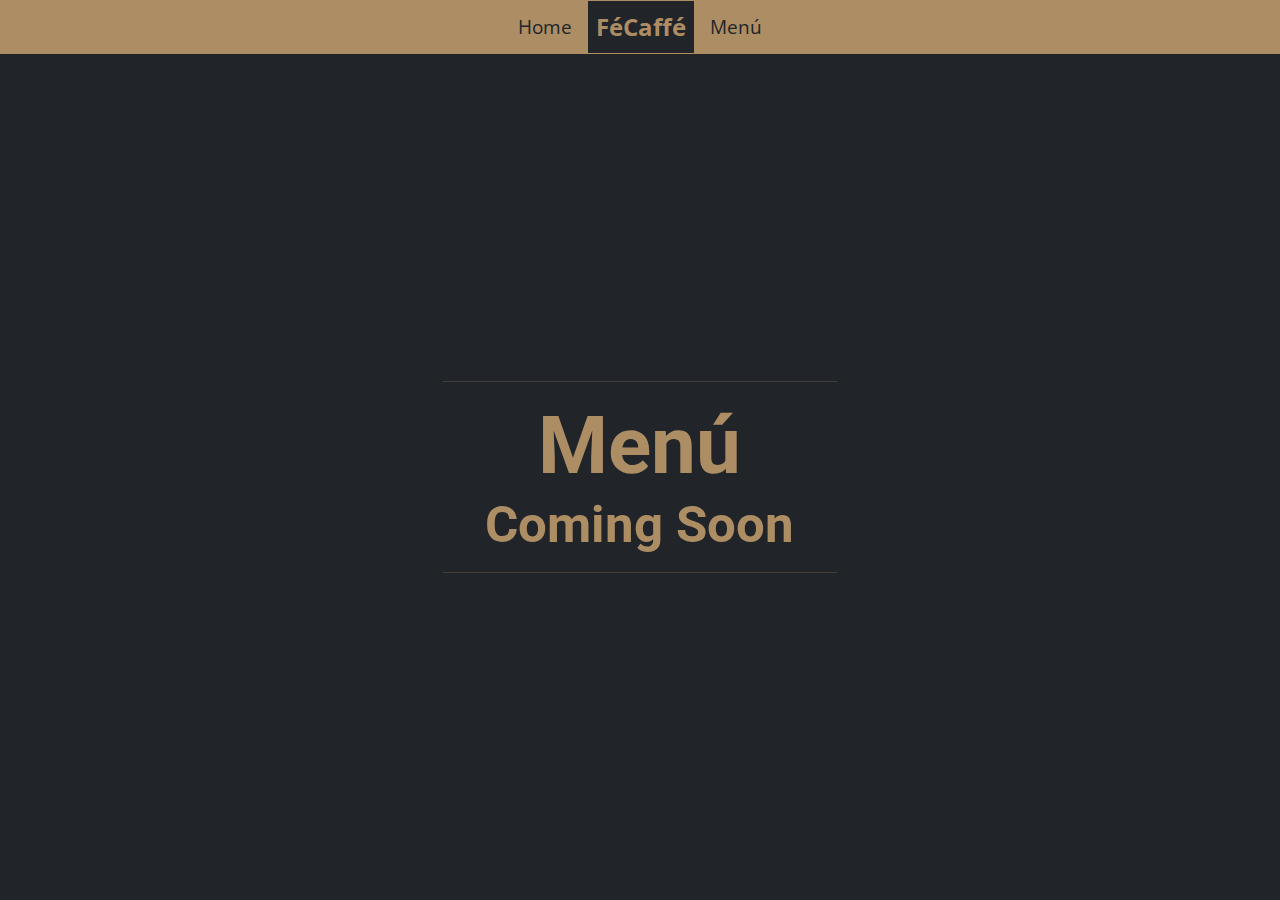
<file: menu/index.html>
<!DOCTYPE html><html><head><meta charset="utf-8">
<meta name="viewport" content="width=device-width, initial-scale=1">
<title>FéCaffé</title>
<link rel="preload" as="fetch" crossorigin="anonymous" href="/menu/_payload.json?d4f0f80f-57ab-4697-9171-9bf58160598d">
<style>:host,:root{--fa-font-solid:normal 900 1em/1 "Font Awesome 6 Solid";--fa-font-regular:normal 400 1em/1 "Font Awesome 6 Regular";--fa-font-light:normal 300 1em/1 "Font Awesome 6 Light";--fa-font-thin:normal 100 1em/1 "Font Awesome 6 Thin";--fa-font-duotone:normal 900 1em/1 "Font Awesome 6 Duotone";--fa-font-sharp-solid:normal 900 1em/1 "Font Awesome 6 Sharp";--fa-font-sharp-regular:normal 400 1em/1 "Font Awesome 6 Sharp";--fa-font-sharp-light:normal 300 1em/1 "Font Awesome 6 Sharp";--fa-font-sharp-thin:normal 100 1em/1 "Font Awesome 6 Sharp";--fa-font-brands:normal 400 1em/1 "Font Awesome 6 Brands"}svg:not(:host).svg-inline--fa,svg:not(:root).svg-inline--fa{box-sizing:content-box;overflow:visible}.svg-inline--fa{display:var(--fa-display,inline-block);height:1em;overflow:visible;vertical-align:-.125em}.svg-inline--fa.fa-2xs{vertical-align:.1em}.svg-inline--fa.fa-xs{vertical-align:0}.svg-inline--fa.fa-sm{vertical-align:-.07143em}.svg-inline--fa.fa-lg{vertical-align:-.2em}.svg-inline--fa.fa-xl{vertical-align:-.25em}.svg-inline--fa.fa-2xl{vertical-align:-.3125em}.svg-inline--fa.fa-pull-left{margin-right:var(--fa-pull-margin,.3em);width:auto}.svg-inline--fa.fa-pull-right{margin-left:var(--fa-pull-margin,.3em);width:auto}.svg-inline--fa.fa-li{top:.25em;width:var(--fa-li-width,2em)}.svg-inline--fa.fa-fw{width:var(--fa-fw-width,1.25em)}.fa-layers svg.svg-inline--fa{bottom:0;left:0;margin:auto;position:absolute;right:0;top:0}.fa-layers-counter,.fa-layers-text{display:inline-block;position:absolute;text-align:center}.fa-layers{display:inline-block;height:1em;position:relative;text-align:center;vertical-align:-.125em;width:1em}.fa-layers svg.svg-inline--fa{transform-origin:center center}.fa-layers-text{left:50%;top:50%;transform:translate(-50%,-50%);transform-origin:center center}.fa-layers-counter{background-color:var(--fa-counter-background-color,#ff253a);border-radius:var(--fa-counter-border-radius,1em);box-sizing:border-box;color:var(--fa-inverse,#fff);line-height:var(--fa-counter-line-height,1);max-width:var(--fa-counter-max-width,5em);min-width:var(--fa-counter-min-width,1.5em);overflow:hidden;padding:var(--fa-counter-padding,.25em .5em);right:var(--fa-right,0);text-overflow:ellipsis;top:var(--fa-top,0);transform:scale(var(--fa-counter-scale,.25));transform-origin:top right}.fa-layers-bottom-right{bottom:var(--fa-bottom,0);right:var(--fa-right,0);top:auto;transform:scale(var(--fa-layers-scale,.25));transform-origin:bottom right}.fa-layers-bottom-left{bottom:var(--fa-bottom,0);left:var(--fa-left,0);right:auto;top:auto;transform:scale(var(--fa-layers-scale,.25));transform-origin:bottom left}.fa-layers-top-right{right:var(--fa-right,0);top:var(--fa-top,0);transform:scale(var(--fa-layers-scale,.25));transform-origin:top right}.fa-layers-top-left{left:var(--fa-left,0);right:auto;top:var(--fa-top,0);transform:scale(var(--fa-layers-scale,.25));transform-origin:top left}.fa-1x{font-size:1em}.fa-2x{font-size:2em}.fa-3x{font-size:3em}.fa-4x{font-size:4em}.fa-5x{font-size:5em}.fa-6x{font-size:6em}.fa-7x{font-size:7em}.fa-8x{font-size:8em}.fa-9x{font-size:9em}.fa-10x{font-size:10em}.fa-2xs{font-size:.625em;line-height:.1em;vertical-align:.225em}.fa-xs{font-size:.75em;line-height:.08333em;vertical-align:.125em}.fa-sm{font-size:.875em;line-height:.07143em;vertical-align:.05357em}.fa-lg{font-size:1.25em;line-height:.05em;vertical-align:-.075em}.fa-xl{font-size:1.5em;line-height:.04167em;vertical-align:-.125em}.fa-2xl{font-size:2em;line-height:.03125em;vertical-align:-.1875em}.fa-fw{text-align:center;width:1.25em}.fa-ul{list-style-type:none;margin-left:var(--fa-li-margin,2.5em);padding-left:0}.fa-ul>li{position:relative}.fa-li{left:calc(var(--fa-li-width, 2em)*-1);line-height:inherit;position:absolute;text-align:center;width:var(--fa-li-width,2em)}.fa-border{border-color:var(--fa-border-color,#eee);border-radius:var(--fa-border-radius,.1em);border-style:var(--fa-border-style,solid);border-width:var(--fa-border-width,.08em);padding:var(--fa-border-padding,.2em .25em .15em)}.fa-pull-left{float:left;margin-right:var(--fa-pull-margin,.3em)}.fa-pull-right{float:right;margin-left:var(--fa-pull-margin,.3em)}.fa-beat{animation-delay:var(--fa-animation-delay,0s);animation-direction:var(--fa-animation-direction,normal);animation-duration:var(--fa-animation-duration,1s);animation-iteration-count:var(--fa-animation-iteration-count,infinite);animation-name:fa-beat;animation-timing-function:var(--fa-animation-timing,ease-in-out)}.fa-bounce{animation-delay:var(--fa-animation-delay,0s);animation-direction:var(--fa-animation-direction,normal);animation-duration:var(--fa-animation-duration,1s);animation-iteration-count:var(--fa-animation-iteration-count,infinite);animation-name:fa-bounce;animation-timing-function:var(--fa-animation-timing,cubic-bezier(.28,.84,.42,1))}.fa-fade{animation-iteration-count:var(--fa-animation-iteration-count,infinite);animation-name:fa-fade;animation-timing-function:var(--fa-animation-timing,cubic-bezier(.4,0,.6,1))}.fa-beat-fade,.fa-fade{animation-delay:var(--fa-animation-delay,0s);animation-direction:var(--fa-animation-direction,normal);animation-duration:var(--fa-animation-duration,1s)}.fa-beat-fade{animation-iteration-count:var(--fa-animation-iteration-count,infinite);animation-name:fa-beat-fade;animation-timing-function:var(--fa-animation-timing,cubic-bezier(.4,0,.6,1))}.fa-flip{animation-delay:var(--fa-animation-delay,0s);animation-direction:var(--fa-animation-direction,normal);animation-duration:var(--fa-animation-duration,1s);animation-iteration-count:var(--fa-animation-iteration-count,infinite);animation-name:fa-flip;animation-timing-function:var(--fa-animation-timing,ease-in-out)}.fa-shake{animation-duration:var(--fa-animation-duration,1s);animation-iteration-count:var(--fa-animation-iteration-count,infinite);animation-name:fa-shake;animation-timing-function:var(--fa-animation-timing,linear)}.fa-shake,.fa-spin{animation-delay:var(--fa-animation-delay,0s);animation-direction:var(--fa-animation-direction,normal)}.fa-spin{animation-duration:var(--fa-animation-duration,2s);animation-iteration-count:var(--fa-animation-iteration-count,infinite);animation-name:fa-spin;animation-timing-function:var(--fa-animation-timing,linear)}.fa-spin-reverse{--fa-animation-direction:reverse}.fa-pulse,.fa-spin-pulse{animation-direction:var(--fa-animation-direction,normal);animation-duration:var(--fa-animation-duration,1s);animation-iteration-count:var(--fa-animation-iteration-count,infinite);animation-name:fa-spin;animation-timing-function:var(--fa-animation-timing,steps(8))}@media (prefers-reduced-motion:reduce){.fa-beat,.fa-beat-fade,.fa-bounce,.fa-fade,.fa-flip,.fa-pulse,.fa-shake,.fa-spin,.fa-spin-pulse{animation-delay:-1ms;animation-duration:1ms;animation-iteration-count:1;transition-delay:0s;transition-duration:0s}}@keyframes fa-beat{0%,90%{transform:scale(1)}45%{transform:scale(var(--fa-beat-scale,1.25))}}@keyframes fa-bounce{0%{transform:scale(1) translateY(0)}10%{transform:scale(var(--fa-bounce-start-scale-x,1.1),var(--fa-bounce-start-scale-y,.9)) translateY(0)}30%{transform:scale(var(--fa-bounce-jump-scale-x,.9),var(--fa-bounce-jump-scale-y,1.1)) translateY(var(--fa-bounce-height,-.5em))}50%{transform:scale(var(--fa-bounce-land-scale-x,1.05),var(--fa-bounce-land-scale-y,.95)) translateY(0)}57%{transform:scale(1) translateY(var(--fa-bounce-rebound,-.125em))}64%{transform:scale(1) translateY(0)}to{transform:scale(1) translateY(0)}}@keyframes fa-fade{50%{opacity:var(--fa-fade-opacity,.4)}}@keyframes fa-beat-fade{0%,to{opacity:var(--fa-beat-fade-opacity,.4);transform:scale(1)}50%{opacity:1;transform:scale(var(--fa-beat-fade-scale,1.125))}}@keyframes fa-flip{50%{transform:rotate3d(var(--fa-flip-x,0),var(--fa-flip-y,1),var(--fa-flip-z,0),var(--fa-flip-angle,-180deg))}}@keyframes fa-shake{0%{transform:rotate(-15deg)}4%{transform:rotate(15deg)}24%,8%{transform:rotate(-18deg)}12%,28%{transform:rotate(18deg)}16%{transform:rotate(-22deg)}20%{transform:rotate(22deg)}32%{transform:rotate(-12deg)}36%{transform:rotate(12deg)}40%,to{transform:rotate(0deg)}}@keyframes fa-spin{0%{transform:rotate(0deg)}to{transform:rotate(1turn)}}.fa-rotate-90{transform:rotate(90deg)}.fa-rotate-180{transform:rotate(180deg)}.fa-rotate-270{transform:rotate(270deg)}.fa-flip-horizontal{transform:scaleX(-1)}.fa-flip-vertical{transform:scaleY(-1)}.fa-flip-both,.fa-flip-horizontal.fa-flip-vertical{transform:scale(-1)}.fa-rotate-by{transform:rotate(var(--fa-rotate-angle,0))}.fa-stack{display:inline-block;height:2em;position:relative;vertical-align:middle;width:2.5em}.fa-stack-1x,.fa-stack-2x{bottom:0;left:0;margin:auto;position:absolute;right:0;top:0;z-index:var(--fa-stack-z-index,auto)}.svg-inline--fa.fa-stack-1x{height:1em;width:1.25em}.svg-inline--fa.fa-stack-2x{height:2em;width:2.5em}.fa-inverse{color:var(--fa-inverse,#fff)}.fa-sr-only,.fa-sr-only-focusable:not(:focus),.sr-only,.sr-only-focusable:not(:focus){height:1px;margin:-1px;overflow:hidden;padding:0;position:absolute;width:1px;clip:rect(0,0,0,0);border-width:0;white-space:nowrap}.svg-inline--fa .fa-primary{fill:var(--fa-primary-color,currentColor);opacity:var(--fa-primary-opacity,1)}.svg-inline--fa .fa-secondary{fill:var(--fa-secondary-color,currentColor)}.svg-inline--fa .fa-secondary,.svg-inline--fa.fa-swap-opacity .fa-primary{opacity:var(--fa-secondary-opacity,.4)}.svg-inline--fa.fa-swap-opacity .fa-secondary{opacity:var(--fa-primary-opacity,1)}.svg-inline--fa mask .fa-primary,.svg-inline--fa mask .fa-secondary{fill:#000}.fa-duotone.fa-inverse,.fad.fa-inverse{color:var(--fa-inverse,#fff)}</style>
<style>@charset "UTF-8";@import url("https://fonts.googleapis.com/css2?family=Open+Sans:wght@300..800&family=Roboto:wght@300;400;500;700;900&display=swap");@import "https://fonts.googleapis.com/css?family=Roboto";:root,[data-bs-theme=light]{--bs-blue:#0d6efd;--bs-indigo:#6610f2;--bs-purple:#6f42c1;--bs-pink:#d63384;--bs-red:#dc3545;--bs-orange:#fd7e14;--bs-yellow:#ffc107;--bs-green:#198754;--bs-teal:#20c997;--bs-cyan:#0dcaf0;--bs-black:#000;--bs-white:#fff;--bs-gray:#6c757d;--bs-gray-dark:#343a40;--bs-gray-100:#f8f9fa;--bs-gray-200:#e9ecef;--bs-gray-300:#dee2e6;--bs-gray-400:#ced4da;--bs-gray-500:#adb5bd;--bs-gray-600:#6c757d;--bs-gray-700:#495057;--bs-gray-800:#343a40;--bs-gray-900:#212529;--bs-primary:#0d6efd;--bs-secondary:#6c757d;--bs-success:#198754;--bs-info:#0dcaf0;--bs-warning:#ffc107;--bs-danger:#dc3545;--bs-light:#f8f9fa;--bs-dark:#212529;--bs-primary-rgb:13,110,253;--bs-secondary-rgb:108,117,125;--bs-success-rgb:25,135,84;--bs-info-rgb:13,202,240;--bs-warning-rgb:255,193,7;--bs-danger-rgb:220,53,69;--bs-light-rgb:248,249,250;--bs-dark-rgb:33,37,41;--bs-primary-text-emphasis:#052c65;--bs-secondary-text-emphasis:#2b2f32;--bs-success-text-emphasis:#0a3622;--bs-info-text-emphasis:#055160;--bs-warning-text-emphasis:#664d03;--bs-danger-text-emphasis:#58151c;--bs-light-text-emphasis:#495057;--bs-dark-text-emphasis:#495057;--bs-primary-bg-subtle:#cfe2ff;--bs-secondary-bg-subtle:#e2e3e5;--bs-success-bg-subtle:#d1e7dd;--bs-info-bg-subtle:#cff4fc;--bs-warning-bg-subtle:#fff3cd;--bs-danger-bg-subtle:#f8d7da;--bs-light-bg-subtle:#fcfcfd;--bs-dark-bg-subtle:#ced4da;--bs-primary-border-subtle:#9ec5fe;--bs-secondary-border-subtle:#c4c8cb;--bs-success-border-subtle:#a3cfbb;--bs-info-border-subtle:#9eeaf9;--bs-warning-border-subtle:#ffe69c;--bs-danger-border-subtle:#f1aeb5;--bs-light-border-subtle:#e9ecef;--bs-dark-border-subtle:#adb5bd;--bs-white-rgb:255,255,255;--bs-black-rgb:0,0,0;--bs-font-sans-serif:system-ui,-apple-system,"Segoe UI",Roboto,"Helvetica Neue","Noto Sans","Liberation Sans",Arial,sans-serif,"Apple Color Emoji","Segoe UI Emoji","Segoe UI Symbol","Noto Color Emoji";--bs-font-monospace:SFMono-Regular,Menlo,Monaco,Consolas,"Liberation Mono","Courier New",monospace;--bs-gradient:linear-gradient(180deg,hsla(0,0%,100%,.15),hsla(0,0%,100%,0));--bs-body-font-family:var(--bs-font-sans-serif);--bs-body-font-size:1rem;--bs-body-font-weight:400;--bs-body-line-height:1.5;--bs-body-color:#212529;--bs-body-color-rgb:33,37,41;--bs-body-bg:#fff;--bs-body-bg-rgb:255,255,255;--bs-emphasis-color:#000;--bs-emphasis-color-rgb:0,0,0;--bs-secondary-color:rgba(33,37,41,.75);--bs-secondary-color-rgb:33,37,41;--bs-secondary-bg:#e9ecef;--bs-secondary-bg-rgb:233,236,239;--bs-tertiary-color:rgba(33,37,41,.5);--bs-tertiary-color-rgb:33,37,41;--bs-tertiary-bg:#f8f9fa;--bs-tertiary-bg-rgb:248,249,250;--bs-heading-color:inherit;--bs-link-color:#0d6efd;--bs-link-color-rgb:13,110,253;--bs-link-decoration:none;--bs-link-hover-color:#0a58ca;--bs-link-hover-color-rgb:10,88,202;--bs-code-color:#d63384;--bs-highlight-color:#212529;--bs-highlight-bg:#fff3cd;--bs-border-width:1px;--bs-border-style:solid;--bs-border-color:#dee2e6;--bs-border-color-translucent:rgba(0,0,0,.175);--bs-border-radius:0.375rem;--bs-border-radius-sm:0.25rem;--bs-border-radius-lg:0.5rem;--bs-border-radius-xl:1rem;--bs-border-radius-xxl:2rem;--bs-border-radius-2xl:var(--bs-border-radius-xxl);--bs-border-radius-pill:50rem;--bs-box-shadow:0 0.5rem 1rem rgba(0,0,0,.15);--bs-box-shadow-sm:0 0.125rem 0.25rem rgba(0,0,0,.075);--bs-box-shadow-lg:0 1rem 3rem rgba(0,0,0,.175);--bs-box-shadow-inset:inset 0 1px 2px rgba(0,0,0,.075);--bs-focus-ring-width:0.25rem;--bs-focus-ring-opacity:0.25;--bs-focus-ring-color:rgba(13,110,253,.25);--bs-form-valid-color:#198754;--bs-form-valid-border-color:#198754;--bs-form-invalid-color:#dc3545;--bs-form-invalid-border-color:#dc3545}[data-bs-theme=dark]{color-scheme:dark;--bs-body-color:#dee2e6;--bs-body-color-rgb:222,226,230;--bs-body-bg:#212529;--bs-body-bg-rgb:33,37,41;--bs-emphasis-color:#fff;--bs-emphasis-color-rgb:255,255,255;--bs-secondary-color:rgba(222,226,230,.75);--bs-secondary-color-rgb:222,226,230;--bs-secondary-bg:#343a40;--bs-secondary-bg-rgb:52,58,64;--bs-tertiary-color:rgba(222,226,230,.5);--bs-tertiary-color-rgb:222,226,230;--bs-tertiary-bg:#2b3035;--bs-tertiary-bg-rgb:43,48,53;--bs-primary-text-emphasis:#6ea8fe;--bs-secondary-text-emphasis:#a7acb1;--bs-success-text-emphasis:#75b798;--bs-info-text-emphasis:#6edff6;--bs-warning-text-emphasis:#ffda6a;--bs-danger-text-emphasis:#ea868f;--bs-light-text-emphasis:#f8f9fa;--bs-dark-text-emphasis:#dee2e6;--bs-primary-bg-subtle:#031633;--bs-secondary-bg-subtle:#161719;--bs-success-bg-subtle:#051b11;--bs-info-bg-subtle:#032830;--bs-warning-bg-subtle:#332701;--bs-danger-bg-subtle:#2c0b0e;--bs-light-bg-subtle:#343a40;--bs-dark-bg-subtle:#1a1d20;--bs-primary-border-subtle:#084298;--bs-secondary-border-subtle:#41464b;--bs-success-border-subtle:#0f5132;--bs-info-border-subtle:#087990;--bs-warning-border-subtle:#997404;--bs-danger-border-subtle:#842029;--bs-light-border-subtle:#495057;--bs-dark-border-subtle:#343a40;--bs-heading-color:inherit;--bs-link-color:#6ea8fe;--bs-link-hover-color:#8bb9fe;--bs-link-color-rgb:110,168,254;--bs-link-hover-color-rgb:139,185,254;--bs-code-color:#e685b5;--bs-highlight-color:#dee2e6;--bs-highlight-bg:#664d03;--bs-border-color:#495057;--bs-border-color-translucent:hsla(0,0%,100%,.15);--bs-form-valid-color:#75b798;--bs-form-valid-border-color:#75b798;--bs-form-invalid-color:#ea868f;--bs-form-invalid-border-color:#ea868f}*,:after,:before{box-sizing:border-box}@media (prefers-reduced-motion:no-preference){:root{scroll-behavior:smooth}}body{background-color:var(--bs-body-bg);color:var(--bs-body-color);font-family:var(--bs-body-font-family);font-size:var(--bs-body-font-size);font-weight:var(--bs-body-font-weight);line-height:var(--bs-body-line-height);text-align:var(--bs-body-text-align);-webkit-text-size-adjust:100%;-webkit-tap-highlight-color:rgba(0,0,0,0)}hr{border:0;border-top:var(--bs-border-width) solid;color:inherit;margin:1rem 0;opacity:.25}.h1,.h2,.h3,.h4,.h5,.h6,h1,h2,h3,h4,h5,h6{color:var(--bs-heading-color);font-weight:500;line-height:1.2;margin-bottom:.5rem;margin-top:0}.h1,h1{font-size:calc(1.375rem + 1.5vw)}@media (min-width:1200px){.h1,h1{font-size:2.5rem}}.h2,h2{font-size:calc(1.325rem + .9vw)}@media (min-width:1200px){.h2,h2{font-size:2rem}}.h3,h3{font-size:calc(1.3rem + .6vw)}@media (min-width:1200px){.h3,h3{font-size:1.75rem}}.h4,h4{font-size:calc(1.275rem + .3vw)}@media (min-width:1200px){.h4,h4{font-size:1.5rem}}.h5,h5{font-size:1.25rem}.h6,h6{font-size:1rem}p{margin-bottom:1rem;margin-top:0}abbr[title]{cursor:help;-webkit-text-decoration:underline dotted;text-decoration:underline dotted;-webkit-text-decoration-skip-ink:none;text-decoration-skip-ink:none}address{font-style:normal;line-height:inherit;margin-bottom:1rem}ol,ul{padding-left:2rem}dl,ol,ul{margin-bottom:1rem;margin-top:0}ol ol,ol ul,ul ol,ul ul{margin-bottom:0}dt{font-weight:700}dd{margin-bottom:.5rem;margin-left:0}blockquote{margin:0 0 1rem}b,strong{font-weight:bolder}.small,small{font-size:.875em}.mark,mark{background-color:var(--bs-highlight-bg);color:var(--bs-highlight-color);padding:.1875em}sub,sup{font-size:.75em;line-height:0;position:relative;vertical-align:baseline}sub{bottom:-.25em}sup{top:-.5em}a{color:rgba(var(--bs-link-color-rgb),var(--bs-link-opacity,1));text-decoration:none}a:hover{--bs-link-color-rgb:var(--bs-link-hover-color-rgb)}a:not([href]):not([class]),a:not([href]):not([class]):hover{color:inherit;text-decoration:none}code,kbd,pre,samp{font-family:var(--bs-font-monospace);font-size:1em}pre{display:block;font-size:.875em;margin-bottom:1rem;margin-top:0;overflow:auto}pre code{color:inherit;font-size:inherit;word-break:normal}code{color:var(--bs-code-color);font-size:.875em;word-wrap:break-word}a>code{color:inherit}kbd{background-color:var(--bs-body-color);border-radius:.25rem;color:var(--bs-body-bg);font-size:.875em;padding:.1875rem .375rem}kbd kbd{font-size:1em;padding:0}figure{margin:0 0 1rem}img,svg{vertical-align:middle}table{border-collapse:collapse;caption-side:bottom}caption{color:var(--bs-secondary-color);padding-bottom:.5rem;padding-top:.5rem;text-align:left}th{text-align:inherit;text-align:-webkit-match-parent}tbody,td,tfoot,th,thead,tr{border:0 solid;border-color:inherit}label{display:inline-block}button{border-radius:0}button:focus:not(:focus-visible){outline:0}button,input,optgroup,select,textarea{font-family:inherit;font-size:inherit;line-height:inherit;margin:0}button,select{text-transform:none}[role=button]{cursor:pointer}select{word-wrap:normal}select:disabled{opacity:1}[list]:not([type=date]):not([type=datetime-local]):not([type=month]):not([type=week]):not([type=time])::-webkit-calendar-picker-indicator{display:none!important}[type=button],[type=reset],[type=submit],button{-webkit-appearance:button}[type=button]:not(:disabled),[type=reset]:not(:disabled),[type=submit]:not(:disabled),button:not(:disabled){cursor:pointer}::-moz-focus-inner{border-style:none;padding:0}textarea{resize:vertical}fieldset{border:0;margin:0;min-width:0;padding:0}legend{float:left;font-size:calc(1.275rem + .3vw);line-height:inherit;margin-bottom:.5rem;padding:0;width:100%}@media (min-width:1200px){legend{font-size:1.5rem}}legend+*{clear:left}::-webkit-datetime-edit-day-field,::-webkit-datetime-edit-fields-wrapper,::-webkit-datetime-edit-hour-field,::-webkit-datetime-edit-minute,::-webkit-datetime-edit-month-field,::-webkit-datetime-edit-text,::-webkit-datetime-edit-year-field{padding:0}::-webkit-inner-spin-button{height:auto}[type=search]{-webkit-appearance:textfield;outline-offset:-2px}::-webkit-search-decoration{-webkit-appearance:none}::-webkit-color-swatch-wrapper{padding:0}::file-selector-button{-webkit-appearance:button;font:inherit}output{display:inline-block}iframe{border:0}summary{cursor:pointer;display:list-item}progress{vertical-align:baseline}[hidden]{display:none!important}.lead{font-size:1.25rem;font-weight:300}.display-1{font-size:calc(1.625rem + 4.5vw);font-weight:300;line-height:1.2}@media (min-width:1200px){.display-1{font-size:5rem}}.display-2{font-size:calc(1.575rem + 3.9vw);font-weight:300;line-height:1.2}@media (min-width:1200px){.display-2{font-size:4.5rem}}.display-3{font-size:calc(1.525rem + 3.3vw);font-weight:300;line-height:1.2}@media (min-width:1200px){.display-3{font-size:4rem}}.display-4{font-size:calc(1.475rem + 2.7vw);font-weight:300;line-height:1.2}@media (min-width:1200px){.display-4{font-size:3.5rem}}.display-5{font-size:calc(1.425rem + 2.1vw);font-weight:300;line-height:1.2}@media (min-width:1200px){.display-5{font-size:3rem}}.display-6{font-size:calc(1.375rem + 1.5vw);font-weight:300;line-height:1.2}@media (min-width:1200px){.display-6{font-size:2.5rem}}.list-inline,.list-unstyled{list-style:none;padding-left:0}.list-inline-item{display:inline-block}.list-inline-item:not(:last-child){margin-right:.5rem}.initialism{font-size:.875em;text-transform:uppercase}.blockquote{font-size:1.25rem;margin-bottom:1rem}.blockquote>:last-child{margin-bottom:0}.blockquote-footer{color:#6c757d;font-size:.875em;margin-bottom:1rem;margin-top:-1rem}.blockquote-footer:before{content:"— "}.img-fluid,.img-thumbnail{height:auto;max-width:100%}.img-thumbnail{background-color:var(--bs-body-bg);border:var(--bs-border-width) solid var(--bs-border-color);border-radius:var(--bs-border-radius);padding:.25rem}.figure{display:inline-block}.figure-img{line-height:1;margin-bottom:.5rem}.figure-caption{color:var(--bs-secondary-color);font-size:.875em}.container,.container-fluid,.container-lg,.container-md,.container-sm,.container-xl,.container-xxl{--bs-gutter-x:1.5rem;--bs-gutter-y:0;margin-left:auto;margin-right:auto;padding-left:calc(var(--bs-gutter-x)*.5);padding-right:calc(var(--bs-gutter-x)*.5);width:100%}@media (min-width:576px){.container,.container-sm,.container-tiny{max-width:540px}}@media (min-width:768px){.container,.container-md,.container-sm,.container-tiny{max-width:720px}}@media (min-width:992px){.container,.container-good,.container-lg,.container-md,.container-sm,.container-tiny{max-width:960px}}@media (min-width:1220px){.container,.container-good,.container-lg,.container-md,.container-sm,.container-tiny,.container-xl{max-width:1140px}}.container,.container-good,.container-lg,.container-md,.container-sm,.container-tiny,.container-xl{max-width:1320px}:root{--bs-breakpoint-xs:0;--bs-breakpoint-tiny:420px;--bs-breakpoint-sm:576px;--bs-breakpoint-md:768px;--bs-breakpoint-good:880px;--bs-breakpoint-lg:992px;--bs-breakpoint-xl:1220px}.row{--bs-gutter-x:1.5rem;--bs-gutter-y:0;display:flex;flex-wrap:wrap;margin-left:calc(var(--bs-gutter-x)*-.5);margin-right:calc(var(--bs-gutter-x)*-.5);margin-top:calc(var(--bs-gutter-y)*-1)}.row>*{flex-shrink:0;margin-top:var(--bs-gutter-y);max-width:100%;padding-left:calc(var(--bs-gutter-x)*.5);padding-right:calc(var(--bs-gutter-x)*.5);width:100%}.col{flex:1 0 0%}.row-cols-auto>*{flex:0 0 auto;width:auto}.row-cols-1>*{flex:0 0 auto;width:100%}.row-cols-2>*{flex:0 0 auto;width:50%}.row-cols-3>*{flex:0 0 auto;width:33.33333333%}.row-cols-4>*{flex:0 0 auto;width:25%}.row-cols-5>*{flex:0 0 auto;width:20%}.row-cols-6>*{flex:0 0 auto;width:16.66666667%}.col-auto{flex:0 0 auto;width:auto}.col-1{flex:0 0 auto;width:8.33333333%}.col-2{flex:0 0 auto;width:16.66666667%}.col-3{flex:0 0 auto;width:25%}.col-4{flex:0 0 auto;width:33.33333333%}.col-5{flex:0 0 auto;width:41.66666667%}.col-6{flex:0 0 auto;width:50%}.col-7{flex:0 0 auto;width:58.33333333%}.col-8{flex:0 0 auto;width:66.66666667%}.col-9{flex:0 0 auto;width:75%}.col-10{flex:0 0 auto;width:83.33333333%}.col-11{flex:0 0 auto;width:91.66666667%}.col-12{flex:0 0 auto;width:100%}.offset-1{margin-left:8.33333333%}.offset-2{margin-left:16.66666667%}.offset-3{margin-left:25%}.offset-4{margin-left:33.33333333%}.offset-5{margin-left:41.66666667%}.offset-6{margin-left:50%}.offset-7{margin-left:58.33333333%}.offset-8{margin-left:66.66666667%}.offset-9{margin-left:75%}.offset-10{margin-left:83.33333333%}.offset-11{margin-left:91.66666667%}.g-0,.gx-0{--bs-gutter-x:0}.g-0,.gy-0{--bs-gutter-y:0}.g-1,.gx-1{--bs-gutter-x:0.25rem}.g-1,.gy-1{--bs-gutter-y:0.25rem}.g-2,.gx-2{--bs-gutter-x:0.5rem}.g-2,.gy-2{--bs-gutter-y:0.5rem}.g-3,.gx-3{--bs-gutter-x:1rem}.g-3,.gy-3{--bs-gutter-y:1rem}.g-4,.gx-4{--bs-gutter-x:1.5rem}.g-4,.gy-4{--bs-gutter-y:1.5rem}.g-5,.gx-5{--bs-gutter-x:3rem}.g-5,.gy-5{--bs-gutter-y:3rem}.g-6,.gx-6{--bs-gutter-x:4.5rem}.g-6,.gy-6{--bs-gutter-y:4.5rem}.g-7,.gx-7{--bs-gutter-x:6rem}.g-7,.gy-7{--bs-gutter-y:6rem}.g-8,.gx-8{--bs-gutter-x:7.5rem}.g-8,.gy-8{--bs-gutter-y:7.5rem}.g-9,.gx-9{--bs-gutter-x:9rem}.g-9,.gy-9{--bs-gutter-y:9rem}.g-10,.gx-10{--bs-gutter-x:10.5rem}.g-10,.gy-10{--bs-gutter-y:10.5rem}@media (min-width:420px){.col-tiny{flex:1 0 0%}.row-cols-tiny-auto>*{flex:0 0 auto;width:auto}.row-cols-tiny-1>*{flex:0 0 auto;width:100%}.row-cols-tiny-2>*{flex:0 0 auto;width:50%}.row-cols-tiny-3>*{flex:0 0 auto;width:33.33333333%}.row-cols-tiny-4>*{flex:0 0 auto;width:25%}.row-cols-tiny-5>*{flex:0 0 auto;width:20%}.row-cols-tiny-6>*{flex:0 0 auto;width:16.66666667%}.col-tiny-auto{flex:0 0 auto;width:auto}.col-tiny-1{flex:0 0 auto;width:8.33333333%}.col-tiny-2{flex:0 0 auto;width:16.66666667%}.col-tiny-3{flex:0 0 auto;width:25%}.col-tiny-4{flex:0 0 auto;width:33.33333333%}.col-tiny-5{flex:0 0 auto;width:41.66666667%}.col-tiny-6{flex:0 0 auto;width:50%}.col-tiny-7{flex:0 0 auto;width:58.33333333%}.col-tiny-8{flex:0 0 auto;width:66.66666667%}.col-tiny-9{flex:0 0 auto;width:75%}.col-tiny-10{flex:0 0 auto;width:83.33333333%}.col-tiny-11{flex:0 0 auto;width:91.66666667%}.col-tiny-12{flex:0 0 auto;width:100%}.offset-tiny-0{margin-left:0}.offset-tiny-1{margin-left:8.33333333%}.offset-tiny-2{margin-left:16.66666667%}.offset-tiny-3{margin-left:25%}.offset-tiny-4{margin-left:33.33333333%}.offset-tiny-5{margin-left:41.66666667%}.offset-tiny-6{margin-left:50%}.offset-tiny-7{margin-left:58.33333333%}.offset-tiny-8{margin-left:66.66666667%}.offset-tiny-9{margin-left:75%}.offset-tiny-10{margin-left:83.33333333%}.offset-tiny-11{margin-left:91.66666667%}.g-tiny-0,.gx-tiny-0{--bs-gutter-x:0}.g-tiny-0,.gy-tiny-0{--bs-gutter-y:0}.g-tiny-1,.gx-tiny-1{--bs-gutter-x:0.25rem}.g-tiny-1,.gy-tiny-1{--bs-gutter-y:0.25rem}.g-tiny-2,.gx-tiny-2{--bs-gutter-x:0.5rem}.g-tiny-2,.gy-tiny-2{--bs-gutter-y:0.5rem}.g-tiny-3,.gx-tiny-3{--bs-gutter-x:1rem}.g-tiny-3,.gy-tiny-3{--bs-gutter-y:1rem}.g-tiny-4,.gx-tiny-4{--bs-gutter-x:1.5rem}.g-tiny-4,.gy-tiny-4{--bs-gutter-y:1.5rem}.g-tiny-5,.gx-tiny-5{--bs-gutter-x:3rem}.g-tiny-5,.gy-tiny-5{--bs-gutter-y:3rem}.g-tiny-6,.gx-tiny-6{--bs-gutter-x:4.5rem}.g-tiny-6,.gy-tiny-6{--bs-gutter-y:4.5rem}.g-tiny-7,.gx-tiny-7{--bs-gutter-x:6rem}.g-tiny-7,.gy-tiny-7{--bs-gutter-y:6rem}.g-tiny-8,.gx-tiny-8{--bs-gutter-x:7.5rem}.g-tiny-8,.gy-tiny-8{--bs-gutter-y:7.5rem}.g-tiny-9,.gx-tiny-9{--bs-gutter-x:9rem}.g-tiny-9,.gy-tiny-9{--bs-gutter-y:9rem}.g-tiny-10,.gx-tiny-10{--bs-gutter-x:10.5rem}.g-tiny-10,.gy-tiny-10{--bs-gutter-y:10.5rem}}@media (min-width:576px){.col-sm{flex:1 0 0%}.row-cols-sm-auto>*{flex:0 0 auto;width:auto}.row-cols-sm-1>*{flex:0 0 auto;width:100%}.row-cols-sm-2>*{flex:0 0 auto;width:50%}.row-cols-sm-3>*{flex:0 0 auto;width:33.33333333%}.row-cols-sm-4>*{flex:0 0 auto;width:25%}.row-cols-sm-5>*{flex:0 0 auto;width:20%}.row-cols-sm-6>*{flex:0 0 auto;width:16.66666667%}.col-sm-auto{flex:0 0 auto;width:auto}.col-sm-1{flex:0 0 auto;width:8.33333333%}.col-sm-2{flex:0 0 auto;width:16.66666667%}.col-sm-3{flex:0 0 auto;width:25%}.col-sm-4{flex:0 0 auto;width:33.33333333%}.col-sm-5{flex:0 0 auto;width:41.66666667%}.col-sm-6{flex:0 0 auto;width:50%}.col-sm-7{flex:0 0 auto;width:58.33333333%}.col-sm-8{flex:0 0 auto;width:66.66666667%}.col-sm-9{flex:0 0 auto;width:75%}.col-sm-10{flex:0 0 auto;width:83.33333333%}.col-sm-11{flex:0 0 auto;width:91.66666667%}.col-sm-12{flex:0 0 auto;width:100%}.offset-sm-0{margin-left:0}.offset-sm-1{margin-left:8.33333333%}.offset-sm-2{margin-left:16.66666667%}.offset-sm-3{margin-left:25%}.offset-sm-4{margin-left:33.33333333%}.offset-sm-5{margin-left:41.66666667%}.offset-sm-6{margin-left:50%}.offset-sm-7{margin-left:58.33333333%}.offset-sm-8{margin-left:66.66666667%}.offset-sm-9{margin-left:75%}.offset-sm-10{margin-left:83.33333333%}.offset-sm-11{margin-left:91.66666667%}.g-sm-0,.gx-sm-0{--bs-gutter-x:0}.g-sm-0,.gy-sm-0{--bs-gutter-y:0}.g-sm-1,.gx-sm-1{--bs-gutter-x:0.25rem}.g-sm-1,.gy-sm-1{--bs-gutter-y:0.25rem}.g-sm-2,.gx-sm-2{--bs-gutter-x:0.5rem}.g-sm-2,.gy-sm-2{--bs-gutter-y:0.5rem}.g-sm-3,.gx-sm-3{--bs-gutter-x:1rem}.g-sm-3,.gy-sm-3{--bs-gutter-y:1rem}.g-sm-4,.gx-sm-4{--bs-gutter-x:1.5rem}.g-sm-4,.gy-sm-4{--bs-gutter-y:1.5rem}.g-sm-5,.gx-sm-5{--bs-gutter-x:3rem}.g-sm-5,.gy-sm-5{--bs-gutter-y:3rem}.g-sm-6,.gx-sm-6{--bs-gutter-x:4.5rem}.g-sm-6,.gy-sm-6{--bs-gutter-y:4.5rem}.g-sm-7,.gx-sm-7{--bs-gutter-x:6rem}.g-sm-7,.gy-sm-7{--bs-gutter-y:6rem}.g-sm-8,.gx-sm-8{--bs-gutter-x:7.5rem}.g-sm-8,.gy-sm-8{--bs-gutter-y:7.5rem}.g-sm-9,.gx-sm-9{--bs-gutter-x:9rem}.g-sm-9,.gy-sm-9{--bs-gutter-y:9rem}.g-sm-10,.gx-sm-10{--bs-gutter-x:10.5rem}.g-sm-10,.gy-sm-10{--bs-gutter-y:10.5rem}}@media (min-width:768px){.col-md{flex:1 0 0%}.row-cols-md-auto>*{flex:0 0 auto;width:auto}.row-cols-md-1>*{flex:0 0 auto;width:100%}.row-cols-md-2>*{flex:0 0 auto;width:50%}.row-cols-md-3>*{flex:0 0 auto;width:33.33333333%}.row-cols-md-4>*{flex:0 0 auto;width:25%}.row-cols-md-5>*{flex:0 0 auto;width:20%}.row-cols-md-6>*{flex:0 0 auto;width:16.66666667%}.col-md-auto{flex:0 0 auto;width:auto}.col-md-1{flex:0 0 auto;width:8.33333333%}.col-md-2{flex:0 0 auto;width:16.66666667%}.col-md-3{flex:0 0 auto;width:25%}.col-md-4{flex:0 0 auto;width:33.33333333%}.col-md-5{flex:0 0 auto;width:41.66666667%}.col-md-6{flex:0 0 auto;width:50%}.col-md-7{flex:0 0 auto;width:58.33333333%}.col-md-8{flex:0 0 auto;width:66.66666667%}.col-md-9{flex:0 0 auto;width:75%}.col-md-10{flex:0 0 auto;width:83.33333333%}.col-md-11{flex:0 0 auto;width:91.66666667%}.col-md-12{flex:0 0 auto;width:100%}.offset-md-0{margin-left:0}.offset-md-1{margin-left:8.33333333%}.offset-md-2{margin-left:16.66666667%}.offset-md-3{margin-left:25%}.offset-md-4{margin-left:33.33333333%}.offset-md-5{margin-left:41.66666667%}.offset-md-6{margin-left:50%}.offset-md-7{margin-left:58.33333333%}.offset-md-8{margin-left:66.66666667%}.offset-md-9{margin-left:75%}.offset-md-10{margin-left:83.33333333%}.offset-md-11{margin-left:91.66666667%}.g-md-0,.gx-md-0{--bs-gutter-x:0}.g-md-0,.gy-md-0{--bs-gutter-y:0}.g-md-1,.gx-md-1{--bs-gutter-x:0.25rem}.g-md-1,.gy-md-1{--bs-gutter-y:0.25rem}.g-md-2,.gx-md-2{--bs-gutter-x:0.5rem}.g-md-2,.gy-md-2{--bs-gutter-y:0.5rem}.g-md-3,.gx-md-3{--bs-gutter-x:1rem}.g-md-3,.gy-md-3{--bs-gutter-y:1rem}.g-md-4,.gx-md-4{--bs-gutter-x:1.5rem}.g-md-4,.gy-md-4{--bs-gutter-y:1.5rem}.g-md-5,.gx-md-5{--bs-gutter-x:3rem}.g-md-5,.gy-md-5{--bs-gutter-y:3rem}.g-md-6,.gx-md-6{--bs-gutter-x:4.5rem}.g-md-6,.gy-md-6{--bs-gutter-y:4.5rem}.g-md-7,.gx-md-7{--bs-gutter-x:6rem}.g-md-7,.gy-md-7{--bs-gutter-y:6rem}.g-md-8,.gx-md-8{--bs-gutter-x:7.5rem}.g-md-8,.gy-md-8{--bs-gutter-y:7.5rem}.g-md-9,.gx-md-9{--bs-gutter-x:9rem}.g-md-9,.gy-md-9{--bs-gutter-y:9rem}.g-md-10,.gx-md-10{--bs-gutter-x:10.5rem}.g-md-10,.gy-md-10{--bs-gutter-y:10.5rem}}@media (min-width:880px){.col-good{flex:1 0 0%}.row-cols-good-auto>*{flex:0 0 auto;width:auto}.row-cols-good-1>*{flex:0 0 auto;width:100%}.row-cols-good-2>*{flex:0 0 auto;width:50%}.row-cols-good-3>*{flex:0 0 auto;width:33.33333333%}.row-cols-good-4>*{flex:0 0 auto;width:25%}.row-cols-good-5>*{flex:0 0 auto;width:20%}.row-cols-good-6>*{flex:0 0 auto;width:16.66666667%}.col-good-auto{flex:0 0 auto;width:auto}.col-good-1{flex:0 0 auto;width:8.33333333%}.col-good-2{flex:0 0 auto;width:16.66666667%}.col-good-3{flex:0 0 auto;width:25%}.col-good-4{flex:0 0 auto;width:33.33333333%}.col-good-5{flex:0 0 auto;width:41.66666667%}.col-good-6{flex:0 0 auto;width:50%}.col-good-7{flex:0 0 auto;width:58.33333333%}.col-good-8{flex:0 0 auto;width:66.66666667%}.col-good-9{flex:0 0 auto;width:75%}.col-good-10{flex:0 0 auto;width:83.33333333%}.col-good-11{flex:0 0 auto;width:91.66666667%}.col-good-12{flex:0 0 auto;width:100%}.offset-good-0{margin-left:0}.offset-good-1{margin-left:8.33333333%}.offset-good-2{margin-left:16.66666667%}.offset-good-3{margin-left:25%}.offset-good-4{margin-left:33.33333333%}.offset-good-5{margin-left:41.66666667%}.offset-good-6{margin-left:50%}.offset-good-7{margin-left:58.33333333%}.offset-good-8{margin-left:66.66666667%}.offset-good-9{margin-left:75%}.offset-good-10{margin-left:83.33333333%}.offset-good-11{margin-left:91.66666667%}.g-good-0,.gx-good-0{--bs-gutter-x:0}.g-good-0,.gy-good-0{--bs-gutter-y:0}.g-good-1,.gx-good-1{--bs-gutter-x:0.25rem}.g-good-1,.gy-good-1{--bs-gutter-y:0.25rem}.g-good-2,.gx-good-2{--bs-gutter-x:0.5rem}.g-good-2,.gy-good-2{--bs-gutter-y:0.5rem}.g-good-3,.gx-good-3{--bs-gutter-x:1rem}.g-good-3,.gy-good-3{--bs-gutter-y:1rem}.g-good-4,.gx-good-4{--bs-gutter-x:1.5rem}.g-good-4,.gy-good-4{--bs-gutter-y:1.5rem}.g-good-5,.gx-good-5{--bs-gutter-x:3rem}.g-good-5,.gy-good-5{--bs-gutter-y:3rem}.g-good-6,.gx-good-6{--bs-gutter-x:4.5rem}.g-good-6,.gy-good-6{--bs-gutter-y:4.5rem}.g-good-7,.gx-good-7{--bs-gutter-x:6rem}.g-good-7,.gy-good-7{--bs-gutter-y:6rem}.g-good-8,.gx-good-8{--bs-gutter-x:7.5rem}.g-good-8,.gy-good-8{--bs-gutter-y:7.5rem}.g-good-9,.gx-good-9{--bs-gutter-x:9rem}.g-good-9,.gy-good-9{--bs-gutter-y:9rem}.g-good-10,.gx-good-10{--bs-gutter-x:10.5rem}.g-good-10,.gy-good-10{--bs-gutter-y:10.5rem}}@media (min-width:992px){.col-lg{flex:1 0 0%}.row-cols-lg-auto>*{flex:0 0 auto;width:auto}.row-cols-lg-1>*{flex:0 0 auto;width:100%}.row-cols-lg-2>*{flex:0 0 auto;width:50%}.row-cols-lg-3>*{flex:0 0 auto;width:33.33333333%}.row-cols-lg-4>*{flex:0 0 auto;width:25%}.row-cols-lg-5>*{flex:0 0 auto;width:20%}.row-cols-lg-6>*{flex:0 0 auto;width:16.66666667%}.col-lg-auto{flex:0 0 auto;width:auto}.col-lg-1{flex:0 0 auto;width:8.33333333%}.col-lg-2{flex:0 0 auto;width:16.66666667%}.col-lg-3{flex:0 0 auto;width:25%}.col-lg-4{flex:0 0 auto;width:33.33333333%}.col-lg-5{flex:0 0 auto;width:41.66666667%}.col-lg-6{flex:0 0 auto;width:50%}.col-lg-7{flex:0 0 auto;width:58.33333333%}.col-lg-8{flex:0 0 auto;width:66.66666667%}.col-lg-9{flex:0 0 auto;width:75%}.col-lg-10{flex:0 0 auto;width:83.33333333%}.col-lg-11{flex:0 0 auto;width:91.66666667%}.col-lg-12{flex:0 0 auto;width:100%}.offset-lg-0{margin-left:0}.offset-lg-1{margin-left:8.33333333%}.offset-lg-2{margin-left:16.66666667%}.offset-lg-3{margin-left:25%}.offset-lg-4{margin-left:33.33333333%}.offset-lg-5{margin-left:41.66666667%}.offset-lg-6{margin-left:50%}.offset-lg-7{margin-left:58.33333333%}.offset-lg-8{margin-left:66.66666667%}.offset-lg-9{margin-left:75%}.offset-lg-10{margin-left:83.33333333%}.offset-lg-11{margin-left:91.66666667%}.g-lg-0,.gx-lg-0{--bs-gutter-x:0}.g-lg-0,.gy-lg-0{--bs-gutter-y:0}.g-lg-1,.gx-lg-1{--bs-gutter-x:0.25rem}.g-lg-1,.gy-lg-1{--bs-gutter-y:0.25rem}.g-lg-2,.gx-lg-2{--bs-gutter-x:0.5rem}.g-lg-2,.gy-lg-2{--bs-gutter-y:0.5rem}.g-lg-3,.gx-lg-3{--bs-gutter-x:1rem}.g-lg-3,.gy-lg-3{--bs-gutter-y:1rem}.g-lg-4,.gx-lg-4{--bs-gutter-x:1.5rem}.g-lg-4,.gy-lg-4{--bs-gutter-y:1.5rem}.g-lg-5,.gx-lg-5{--bs-gutter-x:3rem}.g-lg-5,.gy-lg-5{--bs-gutter-y:3rem}.g-lg-6,.gx-lg-6{--bs-gutter-x:4.5rem}.g-lg-6,.gy-lg-6{--bs-gutter-y:4.5rem}.g-lg-7,.gx-lg-7{--bs-gutter-x:6rem}.g-lg-7,.gy-lg-7{--bs-gutter-y:6rem}.g-lg-8,.gx-lg-8{--bs-gutter-x:7.5rem}.g-lg-8,.gy-lg-8{--bs-gutter-y:7.5rem}.g-lg-9,.gx-lg-9{--bs-gutter-x:9rem}.g-lg-9,.gy-lg-9{--bs-gutter-y:9rem}.g-lg-10,.gx-lg-10{--bs-gutter-x:10.5rem}.g-lg-10,.gy-lg-10{--bs-gutter-y:10.5rem}}@media (min-width:1220px){.col-xl{flex:1 0 0%}.row-cols-xl-auto>*{flex:0 0 auto;width:auto}.row-cols-xl-1>*{flex:0 0 auto;width:100%}.row-cols-xl-2>*{flex:0 0 auto;width:50%}.row-cols-xl-3>*{flex:0 0 auto;width:33.33333333%}.row-cols-xl-4>*{flex:0 0 auto;width:25%}.row-cols-xl-5>*{flex:0 0 auto;width:20%}.row-cols-xl-6>*{flex:0 0 auto;width:16.66666667%}.col-xl-auto{flex:0 0 auto;width:auto}.col-xl-1{flex:0 0 auto;width:8.33333333%}.col-xl-2{flex:0 0 auto;width:16.66666667%}.col-xl-3{flex:0 0 auto;width:25%}.col-xl-4{flex:0 0 auto;width:33.33333333%}.col-xl-5{flex:0 0 auto;width:41.66666667%}.col-xl-6{flex:0 0 auto;width:50%}.col-xl-7{flex:0 0 auto;width:58.33333333%}.col-xl-8{flex:0 0 auto;width:66.66666667%}.col-xl-9{flex:0 0 auto;width:75%}.col-xl-10{flex:0 0 auto;width:83.33333333%}.col-xl-11{flex:0 0 auto;width:91.66666667%}.col-xl-12{flex:0 0 auto;width:100%}.offset-xl-0{margin-left:0}.offset-xl-1{margin-left:8.33333333%}.offset-xl-2{margin-left:16.66666667%}.offset-xl-3{margin-left:25%}.offset-xl-4{margin-left:33.33333333%}.offset-xl-5{margin-left:41.66666667%}.offset-xl-6{margin-left:50%}.offset-xl-7{margin-left:58.33333333%}.offset-xl-8{margin-left:66.66666667%}.offset-xl-9{margin-left:75%}.offset-xl-10{margin-left:83.33333333%}.offset-xl-11{margin-left:91.66666667%}.g-xl-0,.gx-xl-0{--bs-gutter-x:0}.g-xl-0,.gy-xl-0{--bs-gutter-y:0}.g-xl-1,.gx-xl-1{--bs-gutter-x:0.25rem}.g-xl-1,.gy-xl-1{--bs-gutter-y:0.25rem}.g-xl-2,.gx-xl-2{--bs-gutter-x:0.5rem}.g-xl-2,.gy-xl-2{--bs-gutter-y:0.5rem}.g-xl-3,.gx-xl-3{--bs-gutter-x:1rem}.g-xl-3,.gy-xl-3{--bs-gutter-y:1rem}.g-xl-4,.gx-xl-4{--bs-gutter-x:1.5rem}.g-xl-4,.gy-xl-4{--bs-gutter-y:1.5rem}.g-xl-5,.gx-xl-5{--bs-gutter-x:3rem}.g-xl-5,.gy-xl-5{--bs-gutter-y:3rem}.g-xl-6,.gx-xl-6{--bs-gutter-x:4.5rem}.g-xl-6,.gy-xl-6{--bs-gutter-y:4.5rem}.g-xl-7,.gx-xl-7{--bs-gutter-x:6rem}.g-xl-7,.gy-xl-7{--bs-gutter-y:6rem}.g-xl-8,.gx-xl-8{--bs-gutter-x:7.5rem}.g-xl-8,.gy-xl-8{--bs-gutter-y:7.5rem}.g-xl-9,.gx-xl-9{--bs-gutter-x:9rem}.g-xl-9,.gy-xl-9{--bs-gutter-y:9rem}.g-xl-10,.gx-xl-10{--bs-gutter-x:10.5rem}.g-xl-10,.gy-xl-10{--bs-gutter-y:10.5rem}}.table{--bs-table-color-type:initial;--bs-table-bg-type:initial;--bs-table-color-state:initial;--bs-table-bg-state:initial;--bs-table-color:var(--bs-emphasis-color);--bs-table-bg:var(--bs-body-bg);--bs-table-border-color:var(--bs-border-color);--bs-table-accent-bg:transparent;--bs-table-striped-color:var(--bs-emphasis-color);--bs-table-striped-bg:rgba(var(--bs-emphasis-color-rgb),0.05);--bs-table-active-color:var(--bs-emphasis-color);--bs-table-active-bg:rgba(var(--bs-emphasis-color-rgb),0.1);--bs-table-hover-color:var(--bs-emphasis-color);--bs-table-hover-bg:rgba(var(--bs-emphasis-color-rgb),0.075);border-color:var(--bs-table-border-color);margin-bottom:1rem;vertical-align:top;width:100%}.table>:not(caption)>*>*{background-color:var(--bs-table-bg);border-bottom-width:var(--bs-border-width);box-shadow:inset 0 0 0 9999px var(--bs-table-bg-state,var(--bs-table-bg-type,var(--bs-table-accent-bg)));color:var(--bs-table-color-state,var(--bs-table-color-type,var(--bs-table-color)));padding:.5rem}.table>tbody{vertical-align:inherit}.table>thead{vertical-align:bottom}.table-group-divider{border-top:calc(var(--bs-border-width)*2) solid}.caption-top{caption-side:top}.table-sm>:not(caption)>*>*{padding:.25rem}.table-bordered>:not(caption)>*{border-width:var(--bs-border-width) 0}.table-bordered>:not(caption)>*>*{border-width:0 var(--bs-border-width)}.table-borderless>:not(caption)>*>*{border-bottom-width:0}.table-borderless>:not(:first-child){border-top-width:0}.table-striped-columns>:not(caption)>tr>:nth-child(2n),.table-striped>tbody>tr:nth-of-type(odd)>*{--bs-table-color-type:var(--bs-table-striped-color);--bs-table-bg-type:var(--bs-table-striped-bg)}.table-active{--bs-table-color-state:var(--bs-table-active-color);--bs-table-bg-state:var(--bs-table-active-bg)}.table-hover>tbody>tr:hover>*{--bs-table-color-state:var(--bs-table-hover-color);--bs-table-bg-state:var(--bs-table-hover-bg)}.table-primary{--bs-table-color:#000;--bs-table-bg:#cfe2ff;--bs-table-border-color:#a6b5cc;--bs-table-striped-bg:#c5d7f2;--bs-table-striped-color:#000;--bs-table-active-bg:#bacbe6;--bs-table-active-color:#000;--bs-table-hover-bg:#bfd1ec;--bs-table-hover-color:#000}.table-primary,.table-secondary{border-color:var(--bs-table-border-color);color:var(--bs-table-color)}.table-secondary{--bs-table-color:#000;--bs-table-bg:#e2e3e5;--bs-table-border-color:#b5b6b7;--bs-table-striped-bg:#d7d8da;--bs-table-striped-color:#000;--bs-table-active-bg:#cbccce;--bs-table-active-color:#000;--bs-table-hover-bg:#d1d2d4;--bs-table-hover-color:#000}.table-success{--bs-table-color:#000;--bs-table-bg:#d1e7dd;--bs-table-border-color:#a7b9b1;--bs-table-striped-bg:#c7dbd2;--bs-table-striped-color:#000;--bs-table-active-bg:#bcd0c7;--bs-table-active-color:#000;--bs-table-hover-bg:#c1d6cc;--bs-table-hover-color:#000}.table-info,.table-success{border-color:var(--bs-table-border-color);color:var(--bs-table-color)}.table-info{--bs-table-color:#000;--bs-table-bg:#cff4fc;--bs-table-border-color:#a6c3ca;--bs-table-striped-bg:#c5e8ef;--bs-table-striped-color:#000;--bs-table-active-bg:#badce3;--bs-table-active-color:#000;--bs-table-hover-bg:#bfe2e9;--bs-table-hover-color:#000}.table-warning{--bs-table-color:#000;--bs-table-bg:#fff3cd;--bs-table-border-color:#ccc2a4;--bs-table-striped-bg:#f2e7c3;--bs-table-striped-color:#000;--bs-table-active-bg:#e6dbb9;--bs-table-active-color:#000;--bs-table-hover-bg:#ece1be;--bs-table-hover-color:#000}.table-danger,.table-warning{border-color:var(--bs-table-border-color);color:var(--bs-table-color)}.table-danger{--bs-table-color:#000;--bs-table-bg:#f8d7da;--bs-table-border-color:#c6acae;--bs-table-striped-bg:#eccccf;--bs-table-striped-color:#000;--bs-table-active-bg:#dfc2c4;--bs-table-active-color:#000;--bs-table-hover-bg:#e5c7ca;--bs-table-hover-color:#000}.table-light{--bs-table-color:#000;--bs-table-bg:#f8f9fa;--bs-table-border-color:#c6c7c8;--bs-table-striped-bg:#ecedee;--bs-table-striped-color:#000;--bs-table-active-bg:#dfe0e1;--bs-table-active-color:#000;--bs-table-hover-bg:#e5e6e7;--bs-table-hover-color:#000}.table-dark,.table-light{border-color:var(--bs-table-border-color);color:var(--bs-table-color)}.table-dark{--bs-table-color:#fff;--bs-table-bg:#212529;--bs-table-border-color:#4d5154;--bs-table-striped-bg:#2c3034;--bs-table-striped-color:#fff;--bs-table-active-bg:#373b3e;--bs-table-active-color:#fff;--bs-table-hover-bg:#323539;--bs-table-hover-color:#fff}.table-responsive{overflow-x:auto;-webkit-overflow-scrolling:touch}@media (max-width:419.98px){.table-responsive-tiny{overflow-x:auto;-webkit-overflow-scrolling:touch}}@media (max-width:575.98px){.table-responsive-sm{overflow-x:auto;-webkit-overflow-scrolling:touch}}@media (max-width:767.98px){.table-responsive-md{overflow-x:auto;-webkit-overflow-scrolling:touch}}@media (max-width:879.98px){.table-responsive-good{overflow-x:auto;-webkit-overflow-scrolling:touch}}@media (max-width:991.98px){.table-responsive-lg{overflow-x:auto;-webkit-overflow-scrolling:touch}}@media (max-width:1219.98px){.table-responsive-xl{overflow-x:auto;-webkit-overflow-scrolling:touch}}.form-label{margin-bottom:.5rem}.col-form-label{font-size:inherit;line-height:1.5;margin-bottom:0;padding-bottom:calc(.375rem + var(--bs-border-width));padding-top:calc(.375rem + var(--bs-border-width))}.col-form-label-lg{font-size:1.25rem;padding-bottom:calc(.5rem + var(--bs-border-width));padding-top:calc(.5rem + var(--bs-border-width))}.col-form-label-sm{font-size:.875rem;padding-bottom:calc(.25rem + var(--bs-border-width));padding-top:calc(.25rem + var(--bs-border-width))}.form-text{color:var(--bs-secondary-color);font-size:.875em;margin-top:.25rem}.form-control{-webkit-appearance:none;-moz-appearance:none;appearance:none;background-clip:padding-box;background-color:var(--bs-body-bg);border:var(--bs-border-width) solid var(--bs-border-color);border-radius:var(--bs-border-radius);color:var(--bs-body-color);display:block;font-size:1rem;font-weight:400;line-height:1.5;padding:.375rem .75rem;transition:border-color .15s ease-in-out,box-shadow .15s ease-in-out;width:100%}@media (prefers-reduced-motion:reduce){.form-control{transition:none}}.form-control[type=file]{overflow:hidden}.form-control[type=file]:not(:disabled):not([readonly]){cursor:pointer}.form-control:focus{background-color:var(--bs-body-bg);border-color:#86b7fe;box-shadow:0 0 0 .25rem rgba(13,110,253,.25);color:var(--bs-body-color);outline:0}.form-control::-webkit-date-and-time-value{height:1.5em;margin:0;min-width:85px}.form-control::-webkit-datetime-edit{display:block;padding:0}.form-control::-moz-placeholder{color:var(--bs-secondary-color);opacity:1}.form-control::placeholder{color:var(--bs-secondary-color);opacity:1}.form-control:disabled{background-color:var(--bs-secondary-bg);opacity:1}.form-control::file-selector-button{background-color:var(--bs-tertiary-bg);border:0 solid;border-color:inherit;border-inline-end-width:var(--bs-border-width);border-radius:0;color:var(--bs-body-color);margin:-.375rem -.75rem;margin-inline-end:.75rem;padding:.375rem .75rem;pointer-events:none;transition:color .15s ease-in-out,background-color .15s ease-in-out,border-color .15s ease-in-out,box-shadow .15s ease-in-out}@media (prefers-reduced-motion:reduce){.form-control::file-selector-button{transition:none}}.form-control:hover:not(:disabled):not([readonly])::file-selector-button{background-color:var(--bs-secondary-bg)}.form-control-plaintext{background-color:transparent;border:solid transparent;border-width:var(--bs-border-width) 0;color:var(--bs-body-color);display:block;line-height:1.5;margin-bottom:0;padding:.375rem 0;width:100%}.form-control-plaintext:focus{outline:0}.form-control-plaintext.form-control-lg,.form-control-plaintext.form-control-sm{padding-left:0;padding-right:0}.form-control-sm{border-radius:var(--bs-border-radius-sm);font-size:.875rem;min-height:calc(1.5em + .5rem + var(--bs-border-width)*2);padding:.25rem .5rem}.form-control-sm::file-selector-button{margin:-.25rem -.5rem;margin-inline-end:.5rem;padding:.25rem .5rem}.form-control-lg{border-radius:var(--bs-border-radius-lg);font-size:1.25rem;min-height:calc(1.5em + 1rem + var(--bs-border-width)*2);padding:.5rem 1rem}.form-control-lg::file-selector-button{margin:-.5rem -1rem;margin-inline-end:1rem;padding:.5rem 1rem}textarea.form-control{min-height:calc(1.5em + .75rem + var(--bs-border-width)*2)}textarea.form-control-sm{min-height:calc(1.5em + .5rem + var(--bs-border-width)*2)}textarea.form-control-lg{min-height:calc(1.5em + 1rem + var(--bs-border-width)*2)}.form-control-color{height:calc(1.5em + .75rem + var(--bs-border-width)*2);padding:.375rem;width:3rem}.form-control-color:not(:disabled):not([readonly]){cursor:pointer}.form-control-color::-moz-color-swatch{border:0!important;border-radius:var(--bs-border-radius)}.form-control-color::-webkit-color-swatch{border:0!important;border-radius:var(--bs-border-radius)}.form-control-color.form-control-sm{height:calc(1.5em + .5rem + var(--bs-border-width)*2)}.form-control-color.form-control-lg{height:calc(1.5em + 1rem + var(--bs-border-width)*2)}.form-select{--bs-form-select-bg-img:url("data:image/svg+xml;charset=utf-8,%3Csvg xmlns='http://www.w3.org/2000/svg' viewBox='0 0 16 16'%3E%3Cpath fill='none' stroke='%23343a40' stroke-linecap='round' stroke-linejoin='round' stroke-width='2' d='m2 5 6 6 6-6'/%3E%3C/svg%3E");-webkit-appearance:none;-moz-appearance:none;appearance:none;background-color:var(--bs-body-bg);background-image:var(--bs-form-select-bg-img),var(--bs-form-select-bg-icon,none);background-position:right .75rem center;background-repeat:no-repeat;background-size:16px 12px;border:var(--bs-border-width) solid var(--bs-border-color);border-radius:var(--bs-border-radius);color:var(--bs-body-color);display:block;font-size:1rem;font-weight:400;line-height:1.5;padding:.375rem 2.25rem .375rem .75rem;transition:border-color .15s ease-in-out,box-shadow .15s ease-in-out;width:100%}@media (prefers-reduced-motion:reduce){.form-select{transition:none}}.form-select:focus{border-color:#86b7fe;box-shadow:0 0 0 .25rem rgba(13,110,253,.25);outline:0}.form-select[multiple],.form-select[size]:not([size="1"]){background-image:none;padding-right:.75rem}.form-select:disabled{background-color:var(--bs-secondary-bg)}.form-select:-moz-focusring{color:transparent;text-shadow:0 0 0 var(--bs-body-color)}.form-select-sm{border-radius:var(--bs-border-radius-sm);font-size:.875rem;padding-bottom:.25rem;padding-left:.5rem;padding-top:.25rem}.form-select-lg{border-radius:var(--bs-border-radius-lg);font-size:1.25rem;padding-bottom:.5rem;padding-left:1rem;padding-top:.5rem}[data-bs-theme=dark] .form-select{--bs-form-select-bg-img:url("data:image/svg+xml;charset=utf-8,%3Csvg xmlns='http://www.w3.org/2000/svg' viewBox='0 0 16 16'%3E%3Cpath fill='none' stroke='%23dee2e6' stroke-linecap='round' stroke-linejoin='round' stroke-width='2' d='m2 5 6 6 6-6'/%3E%3C/svg%3E")}.form-check{display:block;margin-bottom:.125rem;min-height:1.5rem;padding-left:1.5em}.form-check .form-check-input{float:left;margin-left:-1.5em}.form-check-reverse{padding-left:0;padding-right:1.5em;text-align:right}.form-check-reverse .form-check-input{float:right;margin-left:0;margin-right:-1.5em}.form-check-input{--bs-form-check-bg:var(--bs-body-bg);-webkit-appearance:none;-moz-appearance:none;appearance:none;background-color:var(--bs-form-check-bg);background-image:var(--bs-form-check-bg-image);background-position:50%;background-repeat:no-repeat;background-size:contain;border:var(--bs-border-width) solid var(--bs-border-color);flex-shrink:0;height:1em;margin-top:.25em;-webkit-print-color-adjust:exact;print-color-adjust:exact;vertical-align:top;width:1em}.form-check-input[type=checkbox]{border-radius:.25em}.form-check-input[type=radio]{border-radius:50%}.form-check-input:active{filter:brightness(90%)}.form-check-input:focus{border-color:#86b7fe;box-shadow:0 0 0 .25rem rgba(13,110,253,.25);outline:0}.form-check-input:checked{background-color:#0d6efd;border-color:#0d6efd}.form-check-input:checked[type=checkbox]{--bs-form-check-bg-image:url("data:image/svg+xml;charset=utf-8,%3Csvg xmlns='http://www.w3.org/2000/svg' viewBox='0 0 20 20'%3E%3Cpath fill='none' stroke='%23fff' stroke-linecap='round' stroke-linejoin='round' stroke-width='3' d='m6 10 3 3 6-6'/%3E%3C/svg%3E")}.form-check-input:checked[type=radio]{--bs-form-check-bg-image:url("data:image/svg+xml;charset=utf-8,%3Csvg xmlns='http://www.w3.org/2000/svg' viewBox='-4 -4 8 8'%3E%3Ccircle r='2' fill='%23fff'/%3E%3C/svg%3E")}.form-check-input[type=checkbox]:indeterminate{background-color:#0d6efd;border-color:#0d6efd;--bs-form-check-bg-image:url("data:image/svg+xml;charset=utf-8,%3Csvg xmlns='http://www.w3.org/2000/svg' viewBox='0 0 20 20'%3E%3Cpath fill='none' stroke='%23fff' stroke-linecap='round' stroke-linejoin='round' stroke-width='3' d='M6 10h8'/%3E%3C/svg%3E")}.form-check-input:disabled{filter:none;opacity:.5;pointer-events:none}.form-check-input:disabled~.form-check-label,.form-check-input[disabled]~.form-check-label{cursor:default;opacity:.5}.form-switch{padding-left:2.5em}.form-switch .form-check-input{--bs-form-switch-bg:url("data:image/svg+xml;charset=utf-8,%3Csvg xmlns='http://www.w3.org/2000/svg' viewBox='-4 -4 8 8'%3E%3Ccircle r='3' fill='rgba(0, 0, 0, 0.25)'/%3E%3C/svg%3E");background-image:var(--bs-form-switch-bg);background-position:0;border-radius:2em;margin-left:-2.5em;transition:background-position .15s ease-in-out;width:2em}@media (prefers-reduced-motion:reduce){.form-switch .form-check-input{transition:none}}.form-switch .form-check-input:focus{--bs-form-switch-bg:url("data:image/svg+xml;charset=utf-8,%3Csvg xmlns='http://www.w3.org/2000/svg' viewBox='-4 -4 8 8'%3E%3Ccircle r='3' fill='%2386b7fe'/%3E%3C/svg%3E")}.form-switch .form-check-input:checked{background-position:100%;--bs-form-switch-bg:url("data:image/svg+xml;charset=utf-8,%3Csvg xmlns='http://www.w3.org/2000/svg' viewBox='-4 -4 8 8'%3E%3Ccircle r='3' fill='%23fff'/%3E%3C/svg%3E")}.form-switch.form-check-reverse{padding-left:0;padding-right:2.5em}.form-switch.form-check-reverse .form-check-input{margin-left:0;margin-right:-2.5em}.form-check-inline{display:inline-block;margin-right:1rem}.btn-check{position:absolute;clip:rect(0,0,0,0);pointer-events:none}.btn-check:disabled+.btn,.btn-check[disabled]+.btn{filter:none;opacity:.65;pointer-events:none}[data-bs-theme=dark] .form-switch .form-check-input:not(:checked):not(:focus){--bs-form-switch-bg:url("data:image/svg+xml;charset=utf-8,%3Csvg xmlns='http://www.w3.org/2000/svg' viewBox='-4 -4 8 8'%3E%3Ccircle r='3' fill='rgba(255, 255, 255, 0.25)'/%3E%3C/svg%3E")}.form-range{-webkit-appearance:none;-moz-appearance:none;appearance:none;background-color:transparent;height:1.5rem;padding:0;width:100%}.form-range:focus{outline:0}.form-range:focus::-webkit-slider-thumb{box-shadow:0 0 0 1px #fff,0 0 0 .25rem rgba(13,110,253,.25)}.form-range:focus::-moz-range-thumb{box-shadow:0 0 0 1px #fff,0 0 0 .25rem rgba(13,110,253,.25)}.form-range::-moz-focus-outer{border:0}.form-range::-webkit-slider-thumb{-webkit-appearance:none;appearance:none;background-color:#0d6efd;border:0;border-radius:1rem;height:1rem;margin-top:-.25rem;-webkit-transition:background-color .15s ease-in-out,border-color .15s ease-in-out,box-shadow .15s ease-in-out;transition:background-color .15s ease-in-out,border-color .15s ease-in-out,box-shadow .15s ease-in-out;width:1rem}@media (prefers-reduced-motion:reduce){.form-range::-webkit-slider-thumb{-webkit-transition:none;transition:none}}.form-range::-webkit-slider-thumb:active{background-color:#b6d4fe}.form-range::-webkit-slider-runnable-track{background-color:var(--bs-secondary-bg);border-color:transparent;border-radius:1rem;color:transparent;cursor:pointer;height:.5rem;width:100%}.form-range::-moz-range-thumb{-moz-appearance:none;appearance:none;background-color:#0d6efd;border:0;border-radius:1rem;height:1rem;-moz-transition:background-color .15s ease-in-out,border-color .15s ease-in-out,box-shadow .15s ease-in-out;transition:background-color .15s ease-in-out,border-color .15s ease-in-out,box-shadow .15s ease-in-out;width:1rem}@media (prefers-reduced-motion:reduce){.form-range::-moz-range-thumb{-moz-transition:none;transition:none}}.form-range::-moz-range-thumb:active{background-color:#b6d4fe}.form-range::-moz-range-track{background-color:var(--bs-secondary-bg);border-color:transparent;border-radius:1rem;color:transparent;cursor:pointer;height:.5rem;width:100%}.form-range:disabled{pointer-events:none}.form-range:disabled::-webkit-slider-thumb{background-color:var(--bs-secondary-color)}.form-range:disabled::-moz-range-thumb{background-color:var(--bs-secondary-color)}.form-floating{position:relative}.form-floating>.form-control,.form-floating>.form-control-plaintext,.form-floating>.form-select{height:calc(3.5rem + var(--bs-border-width)*2);line-height:1.25;min-height:calc(3.5rem + var(--bs-border-width)*2)}.form-floating>label{border:var(--bs-border-width) solid transparent;height:100%;left:0;overflow:hidden;padding:1rem .75rem;pointer-events:none;position:absolute;text-align:start;text-overflow:ellipsis;top:0;transform-origin:0 0;transition:opacity .1s ease-in-out,transform .1s ease-in-out;white-space:nowrap;z-index:2}@media (prefers-reduced-motion:reduce){.form-floating>label{transition:none}}.form-floating>.form-control,.form-floating>.form-control-plaintext{padding:1rem .75rem}.form-floating>.form-control-plaintext::-moz-placeholder,.form-floating>.form-control::-moz-placeholder{color:transparent}.form-floating>.form-control-plaintext::placeholder,.form-floating>.form-control::placeholder{color:transparent}.form-floating>.form-control-plaintext:not(:-moz-placeholder-shown),.form-floating>.form-control:not(:-moz-placeholder-shown){padding-bottom:.625rem;padding-top:1.625rem}.form-floating>.form-control-plaintext:focus,.form-floating>.form-control-plaintext:not(:placeholder-shown),.form-floating>.form-control:focus,.form-floating>.form-control:not(:placeholder-shown){padding-bottom:.625rem;padding-top:1.625rem}.form-floating>.form-control-plaintext:-webkit-autofill,.form-floating>.form-control:-webkit-autofill{padding-bottom:.625rem;padding-top:1.625rem}.form-floating>.form-select{padding-bottom:.625rem;padding-top:1.625rem}.form-floating>.form-control:not(:-moz-placeholder-shown)~label{color:rgba(var(--bs-body-color-rgb),.65);transform:scale(.85) translateY(-.5rem) translateX(.15rem)}.form-floating>.form-control-plaintext~label,.form-floating>.form-control:focus~label,.form-floating>.form-control:not(:placeholder-shown)~label,.form-floating>.form-select~label{color:rgba(var(--bs-body-color-rgb),.65);transform:scale(.85) translateY(-.5rem) translateX(.15rem)}.form-floating>.form-control:not(:-moz-placeholder-shown)~label:after{background-color:var(--bs-body-bg);border-radius:var(--bs-border-radius);content:"";height:1.5em;inset:1rem .375rem;position:absolute;z-index:-1}.form-floating>.form-control-plaintext~label:after,.form-floating>.form-control:focus~label:after,.form-floating>.form-control:not(:placeholder-shown)~label:after,.form-floating>.form-select~label:after{background-color:var(--bs-body-bg);border-radius:var(--bs-border-radius);content:"";height:1.5em;inset:1rem .375rem;position:absolute;z-index:-1}.form-floating>.form-control:-webkit-autofill~label{color:rgba(var(--bs-body-color-rgb),.65);transform:scale(.85) translateY(-.5rem) translateX(.15rem)}.form-floating>.form-control-plaintext~label{border-width:var(--bs-border-width) 0}.form-floating>.form-control:disabled~label,.form-floating>:disabled~label{color:#6c757d}.form-floating>.form-control:disabled~label:after,.form-floating>:disabled~label:after{background-color:var(--bs-secondary-bg)}.input-group{align-items:stretch;display:flex;flex-wrap:wrap;position:relative;width:100%}.input-group>.form-control,.input-group>.form-floating,.input-group>.form-select{flex:1 1 auto;min-width:0;position:relative;width:1%}.input-group>.form-control:focus,.input-group>.form-floating:focus-within,.input-group>.form-select:focus{z-index:5}.input-group .btn{position:relative;z-index:2}.input-group .btn:focus{z-index:5}.input-group-text{align-items:center;background-color:var(--bs-tertiary-bg);border:var(--bs-border-width) solid var(--bs-border-color);border-radius:var(--bs-border-radius);color:var(--bs-body-color);display:flex;font-size:1rem;font-weight:400;line-height:1.5;padding:.375rem .75rem;text-align:center;white-space:nowrap}.input-group-lg>.btn,.input-group-lg>.form-control,.input-group-lg>.form-select,.input-group-lg>.input-group-text{border-radius:var(--bs-border-radius-lg);font-size:1.25rem;padding:.5rem 1rem}.input-group-sm>.btn,.input-group-sm>.form-control,.input-group-sm>.form-select,.input-group-sm>.input-group-text{border-radius:var(--bs-border-radius-sm);font-size:.875rem;padding:.25rem .5rem}.input-group-lg>.form-select,.input-group-sm>.form-select{padding-right:3rem}.input-group.has-validation>.dropdown-toggle:nth-last-child(n+4),.input-group.has-validation>.form-floating:nth-last-child(n+3)>.form-control,.input-group.has-validation>.form-floating:nth-last-child(n+3)>.form-select,.input-group.has-validation>:nth-last-child(n+3):not(.dropdown-toggle):not(.dropdown-menu):not(.form-floating),.input-group:not(.has-validation)>.dropdown-toggle:nth-last-child(n+3),.input-group:not(.has-validation)>.form-floating:not(:last-child)>.form-control,.input-group:not(.has-validation)>.form-floating:not(:last-child)>.form-select,.input-group:not(.has-validation)>:not(:last-child):not(.dropdown-toggle):not(.dropdown-menu):not(.form-floating){border-bottom-right-radius:0;border-top-right-radius:0}.input-group>:not(:first-child):not(.dropdown-menu):not(.valid-tooltip):not(.valid-feedback):not(.invalid-tooltip):not(.invalid-feedback){border-bottom-left-radius:0;border-top-left-radius:0;margin-left:calc(var(--bs-border-width)*-1)}.input-group>.form-floating:not(:first-child)>.form-control,.input-group>.form-floating:not(:first-child)>.form-select{border-bottom-left-radius:0;border-top-left-radius:0}.valid-feedback{color:var(--bs-form-valid-color);display:none;font-size:.875em;margin-top:.25rem;width:100%}.valid-tooltip{background-color:var(--bs-success);border-radius:var(--bs-border-radius);color:#fff;display:none;font-size:.875rem;margin-top:.1rem;max-width:100%;padding:.25rem .5rem;position:absolute;top:100%;z-index:5}.is-valid~.valid-feedback,.is-valid~.valid-tooltip,.was-validated :valid~.valid-feedback,.was-validated :valid~.valid-tooltip{display:block}.form-control.is-valid,.was-validated .form-control:valid{background-image:url("data:image/svg+xml;charset=utf-8,%3Csvg xmlns='http://www.w3.org/2000/svg' viewBox='0 0 8 8'%3E%3Cpath fill='%23198754' d='M2.3 6.73.6 4.53c-.4-1.04.46-1.4 1.1-.8l1.1 1.4 3.4-3.8c.6-.63 1.6-.27 1.2.7l-4 4.6c-.43.5-.8.4-1.1.1'/%3E%3C/svg%3E");background-position:right calc(.375em + .1875rem) center;background-repeat:no-repeat;background-size:calc(.75em + .375rem) calc(.75em + .375rem);border-color:var(--bs-form-valid-border-color);padding-right:calc(1.5em + .75rem)}.form-control.is-valid:focus,.was-validated .form-control:valid:focus{border-color:var(--bs-form-valid-border-color);box-shadow:0 0 0 .25rem rgba(var(--bs-success-rgb),.25)}.was-validated textarea.form-control:valid,textarea.form-control.is-valid{background-position:top calc(.375em + .1875rem) right calc(.375em + .1875rem);padding-right:calc(1.5em + .75rem)}.form-select.is-valid,.was-validated .form-select:valid{border-color:var(--bs-form-valid-border-color)}.form-select.is-valid:not([multiple]):not([size]),.form-select.is-valid:not([multiple])[size="1"],.was-validated .form-select:valid:not([multiple]):not([size]),.was-validated .form-select:valid:not([multiple])[size="1"]{--bs-form-select-bg-icon:url("data:image/svg+xml;charset=utf-8,%3Csvg xmlns='http://www.w3.org/2000/svg' viewBox='0 0 8 8'%3E%3Cpath fill='%23198754' d='M2.3 6.73.6 4.53c-.4-1.04.46-1.4 1.1-.8l1.1 1.4 3.4-3.8c.6-.63 1.6-.27 1.2.7l-4 4.6c-.43.5-.8.4-1.1.1'/%3E%3C/svg%3E");background-position:right .75rem center,center right 2.25rem;background-size:16px 12px,calc(.75em + .375rem) calc(.75em + .375rem);padding-right:4.125rem}.form-select.is-valid:focus,.was-validated .form-select:valid:focus{border-color:var(--bs-form-valid-border-color);box-shadow:0 0 0 .25rem rgba(var(--bs-success-rgb),.25)}.form-control-color.is-valid,.was-validated .form-control-color:valid{width:calc(3.75rem + 1.5em)}.form-check-input.is-valid,.was-validated .form-check-input:valid{border-color:var(--bs-form-valid-border-color)}.form-check-input.is-valid:checked,.was-validated .form-check-input:valid:checked{background-color:var(--bs-form-valid-color)}.form-check-input.is-valid:focus,.was-validated .form-check-input:valid:focus{box-shadow:0 0 0 .25rem rgba(var(--bs-success-rgb),.25)}.form-check-input.is-valid~.form-check-label,.was-validated .form-check-input:valid~.form-check-label{color:var(--bs-form-valid-color)}.form-check-inline .form-check-input~.valid-feedback{margin-left:.5em}.input-group>.form-control:not(:focus).is-valid,.input-group>.form-floating:not(:focus-within).is-valid,.input-group>.form-select:not(:focus).is-valid,.was-validated .input-group>.form-control:not(:focus):valid,.was-validated .input-group>.form-floating:not(:focus-within):valid,.was-validated .input-group>.form-select:not(:focus):valid{z-index:3}.invalid-feedback{color:var(--bs-form-invalid-color);display:none;font-size:.875em;margin-top:.25rem;width:100%}.invalid-tooltip{background-color:var(--bs-danger);border-radius:var(--bs-border-radius);color:#fff;display:none;font-size:.875rem;margin-top:.1rem;max-width:100%;padding:.25rem .5rem;position:absolute;top:100%;z-index:5}.is-invalid~.invalid-feedback,.is-invalid~.invalid-tooltip,.was-validated :invalid~.invalid-feedback,.was-validated :invalid~.invalid-tooltip{display:block}.form-control.is-invalid,.was-validated .form-control:invalid{background-image:url("data:image/svg+xml;charset=utf-8,%3Csvg xmlns='http://www.w3.org/2000/svg' width='12' height='12' fill='none' stroke='%23dc3545'%3E%3Ccircle cx='6' cy='6' r='4.5'/%3E%3Cpath stroke-linejoin='round' d='M5.8 3.6h.4L6 6.5z'/%3E%3Ccircle cx='6' cy='8.2' r='.6' fill='%23dc3545' stroke='none'/%3E%3C/svg%3E");background-position:right calc(.375em + .1875rem) center;background-repeat:no-repeat;background-size:calc(.75em + .375rem) calc(.75em + .375rem);border-color:var(--bs-form-invalid-border-color);padding-right:calc(1.5em + .75rem)}.form-control.is-invalid:focus,.was-validated .form-control:invalid:focus{border-color:var(--bs-form-invalid-border-color);box-shadow:0 0 0 .25rem rgba(var(--bs-danger-rgb),.25)}.was-validated textarea.form-control:invalid,textarea.form-control.is-invalid{background-position:top calc(.375em + .1875rem) right calc(.375em + .1875rem);padding-right:calc(1.5em + .75rem)}.form-select.is-invalid,.was-validated .form-select:invalid{border-color:var(--bs-form-invalid-border-color)}.form-select.is-invalid:not([multiple]):not([size]),.form-select.is-invalid:not([multiple])[size="1"],.was-validated .form-select:invalid:not([multiple]):not([size]),.was-validated .form-select:invalid:not([multiple])[size="1"]{--bs-form-select-bg-icon:url("data:image/svg+xml;charset=utf-8,%3Csvg xmlns='http://www.w3.org/2000/svg' width='12' height='12' fill='none' stroke='%23dc3545'%3E%3Ccircle cx='6' cy='6' r='4.5'/%3E%3Cpath stroke-linejoin='round' d='M5.8 3.6h.4L6 6.5z'/%3E%3Ccircle cx='6' cy='8.2' r='.6' fill='%23dc3545' stroke='none'/%3E%3C/svg%3E");background-position:right .75rem center,center right 2.25rem;background-size:16px 12px,calc(.75em + .375rem) calc(.75em + .375rem);padding-right:4.125rem}.form-select.is-invalid:focus,.was-validated .form-select:invalid:focus{border-color:var(--bs-form-invalid-border-color);box-shadow:0 0 0 .25rem rgba(var(--bs-danger-rgb),.25)}.form-control-color.is-invalid,.was-validated .form-control-color:invalid{width:calc(3.75rem + 1.5em)}.form-check-input.is-invalid,.was-validated .form-check-input:invalid{border-color:var(--bs-form-invalid-border-color)}.form-check-input.is-invalid:checked,.was-validated .form-check-input:invalid:checked{background-color:var(--bs-form-invalid-color)}.form-check-input.is-invalid:focus,.was-validated .form-check-input:invalid:focus{box-shadow:0 0 0 .25rem rgba(var(--bs-danger-rgb),.25)}.form-check-input.is-invalid~.form-check-label,.was-validated .form-check-input:invalid~.form-check-label{color:var(--bs-form-invalid-color)}.form-check-inline .form-check-input~.invalid-feedback{margin-left:.5em}.input-group>.form-control:not(:focus).is-invalid,.input-group>.form-floating:not(:focus-within).is-invalid,.input-group>.form-select:not(:focus).is-invalid,.was-validated .input-group>.form-control:not(:focus):invalid,.was-validated .input-group>.form-floating:not(:focus-within):invalid,.was-validated .input-group>.form-select:not(:focus):invalid{z-index:4}.btn{--bs-btn-padding-x:0.75rem;--bs-btn-padding-y:0.375rem;--bs-btn-font-family: ;--bs-btn-font-size:1rem;--bs-btn-font-weight:400;--bs-btn-line-height:1.5;--bs-btn-color:var(--bs-body-color);--bs-btn-bg:transparent;--bs-btn-border-width:var(--bs-border-width);--bs-btn-border-color:transparent;--bs-btn-border-radius:var(--bs-border-radius);--bs-btn-hover-border-color:transparent;--bs-btn-box-shadow:inset 0 1px 0 hsla(0,0%,100%,.15),0 1px 1px rgba(0,0,0,.075);--bs-btn-disabled-opacity:0.65;--bs-btn-focus-box-shadow:0 0 0 0.25rem rgba(var(--bs-btn-focus-shadow-rgb),.5);background-color:var(--bs-btn-bg);border:var(--bs-btn-border-width) solid var(--bs-btn-border-color);border-radius:var(--bs-btn-border-radius);color:var(--bs-btn-color);cursor:pointer;display:inline-block;font-family:var(--bs-btn-font-family);font-size:var(--bs-btn-font-size);font-weight:var(--bs-btn-font-weight);line-height:var(--bs-btn-line-height);padding:var(--bs-btn-padding-y) var(--bs-btn-padding-x);text-align:center;transition:color .15s ease-in-out,background-color .15s ease-in-out,border-color .15s ease-in-out,box-shadow .15s ease-in-out;-webkit-user-select:none;-moz-user-select:none;user-select:none;vertical-align:middle}@media (prefers-reduced-motion:reduce){.btn{transition:none}}.btn:hover{background-color:var(--bs-btn-hover-bg);border-color:var(--bs-btn-hover-border-color);color:var(--bs-btn-hover-color)}.btn-check+.btn:hover{background-color:var(--bs-btn-bg);border-color:var(--bs-btn-border-color);color:var(--bs-btn-color)}.btn:focus-visible{background-color:var(--bs-btn-hover-bg);border-color:var(--bs-btn-hover-border-color);box-shadow:var(--bs-btn-focus-box-shadow);color:var(--bs-btn-hover-color);outline:0}.btn-check:focus-visible+.btn{border-color:var(--bs-btn-hover-border-color);box-shadow:var(--bs-btn-focus-box-shadow);outline:0}.btn-check:checked+.btn,.btn.active,.btn.show,.btn:first-child:active,:not(.btn-check)+.btn:active{background-color:var(--bs-btn-active-bg);border-color:var(--bs-btn-active-border-color);color:var(--bs-btn-active-color)}.btn-check:checked+.btn:focus-visible,.btn.active:focus-visible,.btn.show:focus-visible,.btn:first-child:active:focus-visible,:not(.btn-check)+.btn:active:focus-visible{box-shadow:var(--bs-btn-focus-box-shadow)}.btn-check:checked:focus-visible+.btn{box-shadow:var(--bs-btn-focus-box-shadow)}.btn.disabled,.btn:disabled,fieldset:disabled .btn{background-color:var(--bs-btn-disabled-bg);border-color:var(--bs-btn-disabled-border-color);color:var(--bs-btn-disabled-color);opacity:var(--bs-btn-disabled-opacity);pointer-events:none}.btn-primary{--bs-btn-color:#fff;--bs-btn-bg:#0d6efd;--bs-btn-border-color:#0d6efd;--bs-btn-hover-color:#fff;--bs-btn-hover-bg:#0b5ed7;--bs-btn-hover-border-color:#0a58ca;--bs-btn-focus-shadow-rgb:49,132,253;--bs-btn-active-color:#fff;--bs-btn-active-bg:#0a58ca;--bs-btn-active-border-color:#0a53be;--bs-btn-active-shadow:inset 0 3px 5px rgba(0,0,0,.125);--bs-btn-disabled-color:#fff;--bs-btn-disabled-bg:#0d6efd;--bs-btn-disabled-border-color:#0d6efd}.btn-secondary{--bs-btn-color:#fff;--bs-btn-bg:#6c757d;--bs-btn-border-color:#6c757d;--bs-btn-hover-color:#fff;--bs-btn-hover-bg:#5c636a;--bs-btn-hover-border-color:#565e64;--bs-btn-focus-shadow-rgb:130,138,145;--bs-btn-active-color:#fff;--bs-btn-active-bg:#565e64;--bs-btn-active-border-color:#51585e;--bs-btn-active-shadow:inset 0 3px 5px rgba(0,0,0,.125);--bs-btn-disabled-color:#fff;--bs-btn-disabled-bg:#6c757d;--bs-btn-disabled-border-color:#6c757d}.btn-success{--bs-btn-color:#fff;--bs-btn-bg:#198754;--bs-btn-border-color:#198754;--bs-btn-hover-color:#fff;--bs-btn-hover-bg:#157347;--bs-btn-hover-border-color:#146c43;--bs-btn-focus-shadow-rgb:60,153,110;--bs-btn-active-color:#fff;--bs-btn-active-bg:#146c43;--bs-btn-active-border-color:#13653f;--bs-btn-active-shadow:inset 0 3px 5px rgba(0,0,0,.125);--bs-btn-disabled-color:#fff;--bs-btn-disabled-bg:#198754;--bs-btn-disabled-border-color:#198754}.btn-info{--bs-btn-color:#000;--bs-btn-bg:#0dcaf0;--bs-btn-border-color:#0dcaf0;--bs-btn-hover-color:#000;--bs-btn-hover-bg:#31d2f2;--bs-btn-hover-border-color:#25cff2;--bs-btn-focus-shadow-rgb:11,172,204;--bs-btn-active-color:#000;--bs-btn-active-bg:#3dd5f3;--bs-btn-active-border-color:#25cff2;--bs-btn-active-shadow:inset 0 3px 5px rgba(0,0,0,.125);--bs-btn-disabled-color:#000;--bs-btn-disabled-bg:#0dcaf0;--bs-btn-disabled-border-color:#0dcaf0}.btn-warning{--bs-btn-color:#000;--bs-btn-bg:#ffc107;--bs-btn-border-color:#ffc107;--bs-btn-hover-color:#000;--bs-btn-hover-bg:#ffca2c;--bs-btn-hover-border-color:#ffc720;--bs-btn-focus-shadow-rgb:217,164,6;--bs-btn-active-color:#000;--bs-btn-active-bg:#ffcd39;--bs-btn-active-border-color:#ffc720;--bs-btn-active-shadow:inset 0 3px 5px rgba(0,0,0,.125);--bs-btn-disabled-color:#000;--bs-btn-disabled-bg:#ffc107;--bs-btn-disabled-border-color:#ffc107}.btn-danger{--bs-btn-color:#fff;--bs-btn-bg:#dc3545;--bs-btn-border-color:#dc3545;--bs-btn-hover-color:#fff;--bs-btn-hover-bg:#bb2d3b;--bs-btn-hover-border-color:#b02a37;--bs-btn-focus-shadow-rgb:225,83,97;--bs-btn-active-color:#fff;--bs-btn-active-bg:#b02a37;--bs-btn-active-border-color:#a52834;--bs-btn-active-shadow:inset 0 3px 5px rgba(0,0,0,.125);--bs-btn-disabled-color:#fff;--bs-btn-disabled-bg:#dc3545;--bs-btn-disabled-border-color:#dc3545}.btn-light{--bs-btn-color:#000;--bs-btn-bg:#f8f9fa;--bs-btn-border-color:#f8f9fa;--bs-btn-hover-color:#000;--bs-btn-hover-bg:#d3d4d5;--bs-btn-hover-border-color:#c6c7c8;--bs-btn-focus-shadow-rgb:211,212,213;--bs-btn-active-color:#000;--bs-btn-active-bg:#c6c7c8;--bs-btn-active-border-color:#babbbc;--bs-btn-active-shadow:inset 0 3px 5px rgba(0,0,0,.125);--bs-btn-disabled-color:#000;--bs-btn-disabled-bg:#f8f9fa;--bs-btn-disabled-border-color:#f8f9fa}.btn-dark{--bs-btn-color:#fff;--bs-btn-bg:#212529;--bs-btn-border-color:#212529;--bs-btn-hover-color:#fff;--bs-btn-hover-bg:#424649;--bs-btn-hover-border-color:#373b3e;--bs-btn-focus-shadow-rgb:66,70,73;--bs-btn-active-color:#fff;--bs-btn-active-bg:#4d5154;--bs-btn-active-border-color:#373b3e;--bs-btn-active-shadow:inset 0 3px 5px rgba(0,0,0,.125);--bs-btn-disabled-color:#fff;--bs-btn-disabled-bg:#212529;--bs-btn-disabled-border-color:#212529}.btn-outline-primary{--bs-btn-color:#0d6efd;--bs-btn-border-color:#0d6efd;--bs-btn-hover-color:#fff;--bs-btn-hover-bg:#0d6efd;--bs-btn-hover-border-color:#0d6efd;--bs-btn-focus-shadow-rgb:13,110,253;--bs-btn-active-color:#fff;--bs-btn-active-bg:#0d6efd;--bs-btn-active-border-color:#0d6efd;--bs-btn-active-shadow:inset 0 3px 5px rgba(0,0,0,.125);--bs-btn-disabled-color:#0d6efd;--bs-btn-disabled-bg:transparent;--bs-btn-disabled-border-color:#0d6efd;--bs-gradient:none}.btn-outline-secondary{--bs-btn-color:#6c757d;--bs-btn-border-color:#6c757d;--bs-btn-hover-color:#fff;--bs-btn-hover-bg:#6c757d;--bs-btn-hover-border-color:#6c757d;--bs-btn-focus-shadow-rgb:108,117,125;--bs-btn-active-color:#fff;--bs-btn-active-bg:#6c757d;--bs-btn-active-border-color:#6c757d;--bs-btn-active-shadow:inset 0 3px 5px rgba(0,0,0,.125);--bs-btn-disabled-color:#6c757d;--bs-btn-disabled-bg:transparent;--bs-btn-disabled-border-color:#6c757d;--bs-gradient:none}.btn-outline-success{--bs-btn-color:#198754;--bs-btn-border-color:#198754;--bs-btn-hover-color:#fff;--bs-btn-hover-bg:#198754;--bs-btn-hover-border-color:#198754;--bs-btn-focus-shadow-rgb:25,135,84;--bs-btn-active-color:#fff;--bs-btn-active-bg:#198754;--bs-btn-active-border-color:#198754;--bs-btn-active-shadow:inset 0 3px 5px rgba(0,0,0,.125);--bs-btn-disabled-color:#198754;--bs-btn-disabled-bg:transparent;--bs-btn-disabled-border-color:#198754;--bs-gradient:none}.btn-outline-info{--bs-btn-color:#0dcaf0;--bs-btn-border-color:#0dcaf0;--bs-btn-hover-color:#000;--bs-btn-hover-bg:#0dcaf0;--bs-btn-hover-border-color:#0dcaf0;--bs-btn-focus-shadow-rgb:13,202,240;--bs-btn-active-color:#000;--bs-btn-active-bg:#0dcaf0;--bs-btn-active-border-color:#0dcaf0;--bs-btn-active-shadow:inset 0 3px 5px rgba(0,0,0,.125);--bs-btn-disabled-color:#0dcaf0;--bs-btn-disabled-bg:transparent;--bs-btn-disabled-border-color:#0dcaf0;--bs-gradient:none}.btn-outline-warning{--bs-btn-color:#ffc107;--bs-btn-border-color:#ffc107;--bs-btn-hover-color:#000;--bs-btn-hover-bg:#ffc107;--bs-btn-hover-border-color:#ffc107;--bs-btn-focus-shadow-rgb:255,193,7;--bs-btn-active-color:#000;--bs-btn-active-bg:#ffc107;--bs-btn-active-border-color:#ffc107;--bs-btn-active-shadow:inset 0 3px 5px rgba(0,0,0,.125);--bs-btn-disabled-color:#ffc107;--bs-btn-disabled-bg:transparent;--bs-btn-disabled-border-color:#ffc107;--bs-gradient:none}.btn-outline-danger{--bs-btn-color:#dc3545;--bs-btn-border-color:#dc3545;--bs-btn-hover-color:#fff;--bs-btn-hover-bg:#dc3545;--bs-btn-hover-border-color:#dc3545;--bs-btn-focus-shadow-rgb:220,53,69;--bs-btn-active-color:#fff;--bs-btn-active-bg:#dc3545;--bs-btn-active-border-color:#dc3545;--bs-btn-active-shadow:inset 0 3px 5px rgba(0,0,0,.125);--bs-btn-disabled-color:#dc3545;--bs-btn-disabled-bg:transparent;--bs-btn-disabled-border-color:#dc3545;--bs-gradient:none}.btn-outline-light{--bs-btn-color:#f8f9fa;--bs-btn-border-color:#f8f9fa;--bs-btn-hover-color:#000;--bs-btn-hover-bg:#f8f9fa;--bs-btn-hover-border-color:#f8f9fa;--bs-btn-focus-shadow-rgb:248,249,250;--bs-btn-active-color:#000;--bs-btn-active-bg:#f8f9fa;--bs-btn-active-border-color:#f8f9fa;--bs-btn-active-shadow:inset 0 3px 5px rgba(0,0,0,.125);--bs-btn-disabled-color:#f8f9fa;--bs-btn-disabled-bg:transparent;--bs-btn-disabled-border-color:#f8f9fa;--bs-gradient:none}.btn-outline-dark{--bs-btn-color:#212529;--bs-btn-border-color:#212529;--bs-btn-hover-color:#fff;--bs-btn-hover-bg:#212529;--bs-btn-hover-border-color:#212529;--bs-btn-focus-shadow-rgb:33,37,41;--bs-btn-active-color:#fff;--bs-btn-active-bg:#212529;--bs-btn-active-border-color:#212529;--bs-btn-active-shadow:inset 0 3px 5px rgba(0,0,0,.125);--bs-btn-disabled-color:#212529;--bs-btn-disabled-bg:transparent;--bs-btn-disabled-border-color:#212529;--bs-gradient:none}.btn-link{--bs-btn-font-weight:400;--bs-btn-color:var(--bs-link-color);--bs-btn-bg:transparent;--bs-btn-border-color:transparent;--bs-btn-hover-color:var(--bs-link-hover-color);--bs-btn-hover-border-color:transparent;--bs-btn-active-color:var(--bs-link-hover-color);--bs-btn-active-border-color:transparent;--bs-btn-disabled-color:#6c757d;--bs-btn-disabled-border-color:transparent;--bs-btn-box-shadow:0 0 0 #000;--bs-btn-focus-shadow-rgb:49,132,253;text-decoration:none}.btn-link:focus-visible{color:var(--bs-btn-color)}.btn-link:hover{color:var(--bs-btn-hover-color)}.btn-group-lg>.btn,.btn-lg{--bs-btn-padding-y:0.5rem;--bs-btn-padding-x:1rem;--bs-btn-font-size:1.25rem;--bs-btn-border-radius:var(--bs-border-radius-lg)}.btn-group-sm>.btn,.btn-sm{--bs-btn-padding-y:0.25rem;--bs-btn-padding-x:0.5rem;--bs-btn-font-size:0.875rem;--bs-btn-border-radius:var(--bs-border-radius-sm)}.fade{transition:opacity .15s linear}@media (prefers-reduced-motion:reduce){.fade{transition:none}}.fade:not(.show){opacity:0}.collapse:not(.show){display:none}.collapsing{height:0;overflow:hidden;transition:height .35s ease}@media (prefers-reduced-motion:reduce){.collapsing{transition:none}}.collapsing.collapse-horizontal{height:auto;transition:width .35s ease;width:0}@media (prefers-reduced-motion:reduce){.collapsing.collapse-horizontal{transition:none}}.dropdown,.dropdown-center,.dropend,.dropstart,.dropup,.dropup-center{position:relative}.dropdown-toggle{white-space:nowrap}.dropdown-toggle:after{border-bottom:0;border-left:.3em solid transparent;border-right:.3em solid transparent;border-top:.3em solid;content:"";display:inline-block;margin-left:.255em;vertical-align:.255em}.dropdown-toggle:empty:after{margin-left:0}.dropdown-menu{--bs-dropdown-zindex:1000;--bs-dropdown-min-width:10rem;--bs-dropdown-padding-x:0;--bs-dropdown-padding-y:0.5rem;--bs-dropdown-spacer:0.125rem;--bs-dropdown-font-size:1rem;--bs-dropdown-color:var(--bs-body-color);--bs-dropdown-bg:var(--bs-body-bg);--bs-dropdown-border-color:var(--bs-border-color-translucent);--bs-dropdown-border-radius:var(--bs-border-radius);--bs-dropdown-border-width:var(--bs-border-width);--bs-dropdown-inner-border-radius:calc(var(--bs-border-radius) - var(--bs-border-width));--bs-dropdown-divider-bg:var(--bs-border-color-translucent);--bs-dropdown-divider-margin-y:0.5rem;--bs-dropdown-box-shadow:var(--bs-box-shadow);--bs-dropdown-link-color:var(--bs-body-color);--bs-dropdown-link-hover-color:var(--bs-body-color);--bs-dropdown-link-hover-bg:var(--bs-tertiary-bg);--bs-dropdown-link-active-color:#fff;--bs-dropdown-link-active-bg:#0d6efd;--bs-dropdown-link-disabled-color:var(--bs-tertiary-color);--bs-dropdown-item-padding-x:1rem;--bs-dropdown-item-padding-y:0.25rem;--bs-dropdown-header-color:#6c757d;--bs-dropdown-header-padding-x:1rem;--bs-dropdown-header-padding-y:0.5rem;background-clip:padding-box;background-color:var(--bs-dropdown-bg);border:var(--bs-dropdown-border-width) solid var(--bs-dropdown-border-color);border-radius:var(--bs-dropdown-border-radius);color:var(--bs-dropdown-color);display:none;font-size:var(--bs-dropdown-font-size);list-style:none;margin:0;min-width:var(--bs-dropdown-min-width);padding:var(--bs-dropdown-padding-y) var(--bs-dropdown-padding-x);position:absolute;text-align:left;z-index:var(--bs-dropdown-zindex)}.dropdown-menu[data-bs-popper]{left:0;margin-top:var(--bs-dropdown-spacer);top:100%}.dropdown-menu-start{--bs-position:start}.dropdown-menu-start[data-bs-popper]{left:0;right:auto}.dropdown-menu-end{--bs-position:end}.dropdown-menu-end[data-bs-popper]{left:auto;right:0}@media (min-width:420px){.dropdown-menu-tiny-start{--bs-position:start}.dropdown-menu-tiny-start[data-bs-popper]{left:0;right:auto}.dropdown-menu-tiny-end{--bs-position:end}.dropdown-menu-tiny-end[data-bs-popper]{left:auto;right:0}}@media (min-width:576px){.dropdown-menu-sm-start{--bs-position:start}.dropdown-menu-sm-start[data-bs-popper]{left:0;right:auto}.dropdown-menu-sm-end{--bs-position:end}.dropdown-menu-sm-end[data-bs-popper]{left:auto;right:0}}@media (min-width:768px){.dropdown-menu-md-start{--bs-position:start}.dropdown-menu-md-start[data-bs-popper]{left:0;right:auto}.dropdown-menu-md-end{--bs-position:end}.dropdown-menu-md-end[data-bs-popper]{left:auto;right:0}}@media (min-width:880px){.dropdown-menu-good-start{--bs-position:start}.dropdown-menu-good-start[data-bs-popper]{left:0;right:auto}.dropdown-menu-good-end{--bs-position:end}.dropdown-menu-good-end[data-bs-popper]{left:auto;right:0}}@media (min-width:992px){.dropdown-menu-lg-start{--bs-position:start}.dropdown-menu-lg-start[data-bs-popper]{left:0;right:auto}.dropdown-menu-lg-end{--bs-position:end}.dropdown-menu-lg-end[data-bs-popper]{left:auto;right:0}}@media (min-width:1220px){.dropdown-menu-xl-start{--bs-position:start}.dropdown-menu-xl-start[data-bs-popper]{left:0;right:auto}.dropdown-menu-xl-end{--bs-position:end}.dropdown-menu-xl-end[data-bs-popper]{left:auto;right:0}}.dropup .dropdown-menu[data-bs-popper]{bottom:100%;margin-bottom:var(--bs-dropdown-spacer);margin-top:0;top:auto}.dropup .dropdown-toggle:after{border-bottom:.3em solid;border-left:.3em solid transparent;border-right:.3em solid transparent;border-top:0;content:"";display:inline-block;margin-left:.255em;vertical-align:.255em}.dropup .dropdown-toggle:empty:after{margin-left:0}.dropend .dropdown-menu[data-bs-popper]{left:100%;margin-left:var(--bs-dropdown-spacer);margin-top:0;right:auto;top:0}.dropend .dropdown-toggle:after{border-bottom:.3em solid transparent;border-left:.3em solid;border-right:0;border-top:.3em solid transparent;content:"";display:inline-block;margin-left:.255em;vertical-align:.255em}.dropend .dropdown-toggle:empty:after{margin-left:0}.dropend .dropdown-toggle:after{vertical-align:0}.dropstart .dropdown-menu[data-bs-popper]{left:auto;margin-right:var(--bs-dropdown-spacer);margin-top:0;right:100%;top:0}.dropstart .dropdown-toggle:after{content:"";display:inline-block;display:none;margin-left:.255em;vertical-align:.255em}.dropstart .dropdown-toggle:before{border-bottom:.3em solid transparent;border-right:.3em solid;border-top:.3em solid transparent;content:"";display:inline-block;margin-right:.255em;vertical-align:.255em}.dropstart .dropdown-toggle:empty:after{margin-left:0}.dropstart .dropdown-toggle:before{vertical-align:0}.dropdown-divider{border-top:1px solid var(--bs-dropdown-divider-bg);height:0;margin:var(--bs-dropdown-divider-margin-y) 0;opacity:1;overflow:hidden}.dropdown-item{background-color:transparent;border:0;border-radius:var(--bs-dropdown-item-border-radius,0);clear:both;color:var(--bs-dropdown-link-color);display:block;font-weight:400;padding:var(--bs-dropdown-item-padding-y) var(--bs-dropdown-item-padding-x);text-align:inherit;white-space:nowrap;width:100%}.dropdown-item:focus,.dropdown-item:hover{background-color:var(--bs-dropdown-link-hover-bg);color:var(--bs-dropdown-link-hover-color)}.dropdown-item.active,.dropdown-item:active{background-color:var(--bs-dropdown-link-active-bg);color:var(--bs-dropdown-link-active-color);text-decoration:none}.dropdown-item.disabled,.dropdown-item:disabled{background-color:transparent;color:var(--bs-dropdown-link-disabled-color);pointer-events:none}.dropdown-menu.show{display:block}.dropdown-header{color:var(--bs-dropdown-header-color);display:block;font-size:.875rem;margin-bottom:0;padding:var(--bs-dropdown-header-padding-y) var(--bs-dropdown-header-padding-x);white-space:nowrap}.dropdown-item-text{color:var(--bs-dropdown-link-color);display:block;padding:var(--bs-dropdown-item-padding-y) var(--bs-dropdown-item-padding-x)}.dropdown-menu-dark{--bs-dropdown-color:#dee2e6;--bs-dropdown-bg:#343a40;--bs-dropdown-border-color:var(--bs-border-color-translucent);--bs-dropdown-box-shadow: ;--bs-dropdown-link-color:#dee2e6;--bs-dropdown-link-hover-color:#fff;--bs-dropdown-divider-bg:var(--bs-border-color-translucent);--bs-dropdown-link-hover-bg:hsla(0,0%,100%,.15);--bs-dropdown-link-active-color:#fff;--bs-dropdown-link-active-bg:#0d6efd;--bs-dropdown-link-disabled-color:#adb5bd;--bs-dropdown-header-color:#adb5bd}.btn-group,.btn-group-vertical{display:inline-flex;position:relative;vertical-align:middle}.btn-group-vertical>.btn,.btn-group>.btn{flex:1 1 auto;position:relative}.btn-group-vertical>.btn-check:checked+.btn,.btn-group-vertical>.btn-check:focus+.btn,.btn-group-vertical>.btn.active,.btn-group-vertical>.btn:active,.btn-group-vertical>.btn:focus,.btn-group-vertical>.btn:hover,.btn-group>.btn-check:checked+.btn,.btn-group>.btn-check:focus+.btn,.btn-group>.btn.active,.btn-group>.btn:active,.btn-group>.btn:focus,.btn-group>.btn:hover{z-index:1}.btn-toolbar{display:flex;flex-wrap:wrap;justify-content:flex-start}.btn-toolbar .input-group{width:auto}.btn-group{border-radius:var(--bs-border-radius)}.btn-group>.btn-group:not(:first-child),.btn-group>:not(.btn-check:first-child)+.btn{margin-left:calc(var(--bs-border-width)*-1)}.btn-group>.btn-group:not(:last-child)>.btn,.btn-group>.btn.dropdown-toggle-split:first-child,.btn-group>.btn:not(:last-child):not(.dropdown-toggle){border-bottom-right-radius:0;border-top-right-radius:0}.btn-group>.btn-group:not(:first-child)>.btn,.btn-group>.btn:nth-child(n+3),.btn-group>:not(.btn-check)+.btn{border-bottom-left-radius:0;border-top-left-radius:0}.dropdown-toggle-split{padding-left:.5625rem;padding-right:.5625rem}.dropdown-toggle-split:after,.dropend .dropdown-toggle-split:after,.dropup .dropdown-toggle-split:after{margin-left:0}.dropstart .dropdown-toggle-split:before{margin-right:0}.btn-group-sm>.btn+.dropdown-toggle-split,.btn-sm+.dropdown-toggle-split{padding-left:.375rem;padding-right:.375rem}.btn-group-lg>.btn+.dropdown-toggle-split,.btn-lg+.dropdown-toggle-split{padding-left:.75rem;padding-right:.75rem}.btn-group-vertical{align-items:flex-start;flex-direction:column;justify-content:center}.btn-group-vertical>.btn,.btn-group-vertical>.btn-group{width:100%}.btn-group-vertical>.btn-group:not(:first-child),.btn-group-vertical>.btn:not(:first-child){margin-top:calc(var(--bs-border-width)*-1)}.btn-group-vertical>.btn-group:not(:last-child)>.btn,.btn-group-vertical>.btn:not(:last-child):not(.dropdown-toggle){border-bottom-left-radius:0;border-bottom-right-radius:0}.btn-group-vertical>.btn-group:not(:first-child)>.btn,.btn-group-vertical>.btn~.btn{border-top-left-radius:0;border-top-right-radius:0}.nav{--bs-nav-link-padding-x:1rem;--bs-nav-link-padding-y:0.5rem;--bs-nav-link-font-weight: ;--bs-nav-link-color:var(--bs-link-color);--bs-nav-link-hover-color:var(--bs-link-hover-color);--bs-nav-link-disabled-color:var(--bs-secondary-color);display:flex;flex-wrap:wrap;list-style:none;margin-bottom:0;padding-left:0}.nav-link{background:none;border:0;color:var(--bs-nav-link-color);display:block;font-size:var(--bs-nav-link-font-size);font-weight:var(--bs-nav-link-font-weight);padding:var(--bs-nav-link-padding-y) var(--bs-nav-link-padding-x);transition:color .15s ease-in-out,background-color .15s ease-in-out,border-color .15s ease-in-out}@media (prefers-reduced-motion:reduce){.nav-link{transition:none}}.nav-link:focus,.nav-link:hover{color:var(--bs-nav-link-hover-color)}.nav-link:focus-visible{box-shadow:0 0 0 .25rem rgba(13,110,253,.25);outline:0}.nav-link.disabled,.nav-link:disabled{color:var(--bs-nav-link-disabled-color);cursor:default;pointer-events:none}.nav-tabs{--bs-nav-tabs-border-width:var(--bs-border-width);--bs-nav-tabs-border-color:var(--bs-border-color);--bs-nav-tabs-border-radius:var(--bs-border-radius);--bs-nav-tabs-link-hover-border-color:var(--bs-secondary-bg) var(--bs-secondary-bg) var(--bs-border-color);--bs-nav-tabs-link-active-color:var(--bs-emphasis-color);--bs-nav-tabs-link-active-bg:var(--bs-body-bg);--bs-nav-tabs-link-active-border-color:var(--bs-border-color) var(--bs-border-color) var(--bs-body-bg);border-bottom:var(--bs-nav-tabs-border-width) solid var(--bs-nav-tabs-border-color)}.nav-tabs .nav-link{border:var(--bs-nav-tabs-border-width) solid transparent;border-top-left-radius:var(--bs-nav-tabs-border-radius);border-top-right-radius:var(--bs-nav-tabs-border-radius);margin-bottom:calc(var(--bs-nav-tabs-border-width)*-1)}.nav-tabs .nav-link:focus,.nav-tabs .nav-link:hover{border-color:var(--bs-nav-tabs-link-hover-border-color);isolation:isolate}.nav-tabs .nav-item.show .nav-link,.nav-tabs .nav-link.active{background-color:var(--bs-nav-tabs-link-active-bg);border-color:var(--bs-nav-tabs-link-active-border-color);color:var(--bs-nav-tabs-link-active-color)}.nav-tabs .dropdown-menu{border-top-left-radius:0;border-top-right-radius:0;margin-top:calc(var(--bs-nav-tabs-border-width)*-1)}.nav-pills{--bs-nav-pills-border-radius:var(--bs-border-radius);--bs-nav-pills-link-active-color:#fff;--bs-nav-pills-link-active-bg:#0d6efd}.nav-pills .nav-link{border-radius:var(--bs-nav-pills-border-radius)}.nav-pills .nav-link.active,.nav-pills .show>.nav-link{background-color:var(--bs-nav-pills-link-active-bg);color:var(--bs-nav-pills-link-active-color)}.nav-underline{--bs-nav-underline-gap:1rem;--bs-nav-underline-border-width:0.125rem;--bs-nav-underline-link-active-color:var(--bs-emphasis-color);gap:var(--bs-nav-underline-gap)}.nav-underline .nav-link{border-bottom:var(--bs-nav-underline-border-width) solid transparent;padding-left:0;padding-right:0}.nav-underline .nav-link:focus,.nav-underline .nav-link:hover{border-bottom-color:currentcolor}.nav-underline .nav-link.active,.nav-underline .show>.nav-link{border-bottom-color:currentcolor;color:var(--bs-nav-underline-link-active-color);font-weight:700}.nav-fill .nav-item,.nav-fill>.nav-link{flex:1 1 auto;text-align:center}.nav-justified .nav-item,.nav-justified>.nav-link{flex-basis:0;flex-grow:1;text-align:center}.nav-fill .nav-item .nav-link,.nav-justified .nav-item .nav-link{width:100%}.tab-content>.tab-pane{display:none}.tab-content>.active{display:block}.navbar{--bs-navbar-padding-x:0;--bs-navbar-padding-y:0.5rem;--bs-navbar-color:rgba(0,0,0,.5);--bs-navbar-hover-color:#000;--bs-navbar-disabled-color:rgba(0,0,0,.3);--bs-navbar-active-color:rgba(0,0,0,.9);--bs-navbar-brand-padding-y:0.3125rem;--bs-navbar-brand-margin-end:1rem;--bs-navbar-brand-font-size:1.25rem;--bs-navbar-brand-color:rgba(var(--bs-emphasis-color-rgb),1);--bs-navbar-brand-hover-color:rgba(var(--bs-emphasis-color-rgb),1);--bs-navbar-nav-link-padding-x:0.5rem;--bs-navbar-toggler-padding-y:0.25rem;--bs-navbar-toggler-padding-x:0.75rem;--bs-navbar-toggler-font-size:1.25rem;--bs-navbar-toggler-icon-bg:url("data:image/svg+xml;charset=utf-8,%3Csvg xmlns='http://www.w3.org/2000/svg' width='30' height='30'%3E%3Cpath stroke='rgba(0, 0, 0, 0.5)' stroke-linecap='round' stroke-miterlimit='10' stroke-width='2' d='M4 7h22M4 15h22M4 23h22'/%3E%3C/svg%3E");--bs-navbar-toggler-border-color:rgba(0,0,0,.1);--bs-navbar-toggler-border-radius:var(--bs-border-radius);--bs-navbar-toggler-focus-width:0.25rem;--bs-navbar-toggler-transition:box-shadow 0.15s ease-in-out;align-items:center;display:flex;flex-wrap:wrap;justify-content:space-between;padding:var(--bs-navbar-padding-y) var(--bs-navbar-padding-x);position:relative}.navbar>.container,.navbar>.container-fluid,.navbar>.container-lg,.navbar>.container-md,.navbar>.container-sm,.navbar>.container-xl,.navbar>.container-xxl{align-items:center;display:flex;flex-wrap:inherit;justify-content:space-between}.navbar-brand{color:var(--bs-navbar-brand-color);font-size:var(--bs-navbar-brand-font-size);margin-right:var(--bs-navbar-brand-margin-end);padding-bottom:var(--bs-navbar-brand-padding-y);padding-top:var(--bs-navbar-brand-padding-y);white-space:nowrap}.navbar-brand:focus,.navbar-brand:hover{color:var(--bs-navbar-brand-hover-color)}.navbar-nav{--bs-nav-link-padding-x:0;--bs-nav-link-padding-y:0.5rem;--bs-nav-link-font-weight: ;--bs-nav-link-color:var(--bs-navbar-color);--bs-nav-link-hover-color:var(--bs-navbar-hover-color);--bs-nav-link-disabled-color:var(--bs-navbar-disabled-color);display:flex;flex-direction:column;list-style:none;margin-bottom:0;padding-left:0}.navbar-nav .nav-link.active,.navbar-nav .nav-link.show{color:var(--bs-navbar-active-color)}.navbar-nav .dropdown-menu{position:static}.navbar-text{color:var(--bs-navbar-color);padding-bottom:.5rem;padding-top:.5rem}.navbar-text a,.navbar-text a:focus,.navbar-text a:hover{color:var(--bs-navbar-active-color)}.navbar-collapse{align-items:center;flex-basis:100%;flex-grow:1}.navbar-toggler{background-color:transparent;border:var(--bs-border-width) solid var(--bs-navbar-toggler-border-color);border-radius:var(--bs-navbar-toggler-border-radius);color:var(--bs-navbar-color);font-size:var(--bs-navbar-toggler-font-size);line-height:1;padding:var(--bs-navbar-toggler-padding-y) var(--bs-navbar-toggler-padding-x);transition:var(--bs-navbar-toggler-transition)}@media (prefers-reduced-motion:reduce){.navbar-toggler{transition:none}}.navbar-toggler:hover{text-decoration:none}.navbar-toggler:focus{box-shadow:0 0 0 var(--bs-navbar-toggler-focus-width);outline:0;text-decoration:none}.navbar-toggler-icon{background-image:var(--bs-navbar-toggler-icon-bg);background-position:50%;background-repeat:no-repeat;background-size:100%;display:inline-block;height:1.5em;vertical-align:middle;width:1.5em}.navbar-nav-scroll{max-height:var(--bs-scroll-height,75vh);overflow-y:auto}@media (min-width:420px){.navbar-expand-tiny{flex-wrap:nowrap;justify-content:flex-start}.navbar-expand-tiny .navbar-nav{flex-direction:row}.navbar-expand-tiny .navbar-nav .dropdown-menu{position:absolute}.navbar-expand-tiny .navbar-nav .nav-link{padding-left:var(--bs-navbar-nav-link-padding-x);padding-right:var(--bs-navbar-nav-link-padding-x)}.navbar-expand-tiny .navbar-nav-scroll{overflow:visible}.navbar-expand-tiny .navbar-collapse{display:flex!important;flex-basis:auto}.navbar-expand-tiny .navbar-toggler{display:none}.navbar-expand-tiny .offcanvas{background-color:transparent!important;border:0!important;flex-grow:1;height:auto!important;position:static;transform:none!important;transition:none;visibility:visible!important;width:auto!important;z-index:auto}.navbar-expand-tiny .offcanvas .offcanvas-header{display:none}.navbar-expand-tiny .offcanvas .offcanvas-body{display:flex;flex-grow:0;overflow-y:visible;padding:0}}@media (min-width:576px){.navbar-expand-sm{flex-wrap:nowrap;justify-content:flex-start}.navbar-expand-sm .navbar-nav{flex-direction:row}.navbar-expand-sm .navbar-nav .dropdown-menu{position:absolute}.navbar-expand-sm .navbar-nav .nav-link{padding-left:var(--bs-navbar-nav-link-padding-x);padding-right:var(--bs-navbar-nav-link-padding-x)}.navbar-expand-sm .navbar-nav-scroll{overflow:visible}.navbar-expand-sm .navbar-collapse{display:flex!important;flex-basis:auto}.navbar-expand-sm .navbar-toggler{display:none}.navbar-expand-sm .offcanvas{background-color:transparent!important;border:0!important;flex-grow:1;height:auto!important;position:static;transform:none!important;transition:none;visibility:visible!important;width:auto!important;z-index:auto}.navbar-expand-sm .offcanvas .offcanvas-header{display:none}.navbar-expand-sm .offcanvas .offcanvas-body{display:flex;flex-grow:0;overflow-y:visible;padding:0}}@media (min-width:768px){.navbar-expand-md{flex-wrap:nowrap;justify-content:flex-start}.navbar-expand-md .navbar-nav{flex-direction:row}.navbar-expand-md .navbar-nav .dropdown-menu{position:absolute}.navbar-expand-md .navbar-nav .nav-link{padding-left:var(--bs-navbar-nav-link-padding-x);padding-right:var(--bs-navbar-nav-link-padding-x)}.navbar-expand-md .navbar-nav-scroll{overflow:visible}.navbar-expand-md .navbar-collapse{display:flex!important;flex-basis:auto}.navbar-expand-md .navbar-toggler{display:none}.navbar-expand-md .offcanvas{background-color:transparent!important;border:0!important;flex-grow:1;height:auto!important;position:static;transform:none!important;transition:none;visibility:visible!important;width:auto!important;z-index:auto}.navbar-expand-md .offcanvas .offcanvas-header{display:none}.navbar-expand-md .offcanvas .offcanvas-body{display:flex;flex-grow:0;overflow-y:visible;padding:0}}@media (min-width:880px){.navbar-expand-good{flex-wrap:nowrap;justify-content:flex-start}.navbar-expand-good .navbar-nav{flex-direction:row}.navbar-expand-good .navbar-nav .dropdown-menu{position:absolute}.navbar-expand-good .navbar-nav .nav-link{padding-left:var(--bs-navbar-nav-link-padding-x);padding-right:var(--bs-navbar-nav-link-padding-x)}.navbar-expand-good .navbar-nav-scroll{overflow:visible}.navbar-expand-good .navbar-collapse{display:flex!important;flex-basis:auto}.navbar-expand-good .navbar-toggler{display:none}.navbar-expand-good .offcanvas{background-color:transparent!important;border:0!important;flex-grow:1;height:auto!important;position:static;transform:none!important;transition:none;visibility:visible!important;width:auto!important;z-index:auto}.navbar-expand-good .offcanvas .offcanvas-header{display:none}.navbar-expand-good .offcanvas .offcanvas-body{display:flex;flex-grow:0;overflow-y:visible;padding:0}}@media (min-width:992px){.navbar-expand-lg{flex-wrap:nowrap;justify-content:flex-start}.navbar-expand-lg .navbar-nav{flex-direction:row}.navbar-expand-lg .navbar-nav .dropdown-menu{position:absolute}.navbar-expand-lg .navbar-nav .nav-link{padding-left:var(--bs-navbar-nav-link-padding-x);padding-right:var(--bs-navbar-nav-link-padding-x)}.navbar-expand-lg .navbar-nav-scroll{overflow:visible}.navbar-expand-lg .navbar-collapse{display:flex!important;flex-basis:auto}.navbar-expand-lg .navbar-toggler{display:none}.navbar-expand-lg .offcanvas{background-color:transparent!important;border:0!important;flex-grow:1;height:auto!important;position:static;transform:none!important;transition:none;visibility:visible!important;width:auto!important;z-index:auto}.navbar-expand-lg .offcanvas .offcanvas-header{display:none}.navbar-expand-lg .offcanvas .offcanvas-body{display:flex;flex-grow:0;overflow-y:visible;padding:0}}@media (min-width:1220px){.navbar-expand-xl{flex-wrap:nowrap;justify-content:flex-start}.navbar-expand-xl .navbar-nav{flex-direction:row}.navbar-expand-xl .navbar-nav .dropdown-menu{position:absolute}.navbar-expand-xl .navbar-nav .nav-link{padding-left:var(--bs-navbar-nav-link-padding-x);padding-right:var(--bs-navbar-nav-link-padding-x)}.navbar-expand-xl .navbar-nav-scroll{overflow:visible}.navbar-expand-xl .navbar-collapse{display:flex!important;flex-basis:auto}.navbar-expand-xl .navbar-toggler{display:none}.navbar-expand-xl .offcanvas{background-color:transparent!important;border:0!important;flex-grow:1;height:auto!important;position:static;transform:none!important;transition:none;visibility:visible!important;width:auto!important;z-index:auto}.navbar-expand-xl .offcanvas .offcanvas-header{display:none}.navbar-expand-xl .offcanvas .offcanvas-body{display:flex;flex-grow:0;overflow-y:visible;padding:0}}.navbar-expand{flex-wrap:nowrap;justify-content:flex-start}.navbar-expand .navbar-nav{flex-direction:row}.navbar-expand .navbar-nav .dropdown-menu{position:absolute}.navbar-expand .navbar-nav .nav-link{padding-left:var(--bs-navbar-nav-link-padding-x);padding-right:var(--bs-navbar-nav-link-padding-x)}.navbar-expand .navbar-nav-scroll{overflow:visible}.navbar-expand .navbar-collapse{display:flex!important;flex-basis:auto}.navbar-expand .navbar-toggler{display:none}.navbar-expand .offcanvas{background-color:transparent!important;border:0!important;flex-grow:1;height:auto!important;position:static;transform:none!important;transition:none;visibility:visible!important;width:auto!important;z-index:auto}.navbar-expand .offcanvas .offcanvas-header{display:none}.navbar-expand .offcanvas .offcanvas-body{display:flex;flex-grow:0;overflow-y:visible;padding:0}.navbar-dark,.navbar[data-bs-theme=dark]{--bs-navbar-color:#fff;--bs-navbar-hover-color:#0d6efd;--bs-navbar-disabled-color:hsla(0,0%,100%,.25);--bs-navbar-active-color:#0d6efd;--bs-navbar-brand-color:#fff;--bs-navbar-brand-hover-color:#fff;--bs-navbar-toggler-border-color:hsla(0,0%,100%,.1)}.navbar-dark,.navbar[data-bs-theme=dark],[data-bs-theme=dark] .navbar-toggler-icon{--bs-navbar-toggler-icon-bg:url("data:image/svg+xml;charset=utf-8,%3Csvg xmlns='http://www.w3.org/2000/svg' width='30' height='30'%3E%3Cpath stroke='%23fff' stroke-linecap='round' stroke-miterlimit='10' stroke-width='2' d='M4 7h22M4 15h22M4 23h22'/%3E%3C/svg%3E")}.card{--bs-card-spacer-y:1rem;--bs-card-spacer-x:1rem;--bs-card-title-spacer-y:0.5rem;--bs-card-title-color: ;--bs-card-subtitle-color: ;--bs-card-border-width:var(--bs-border-width);--bs-card-border-color:var(--bs-border-color-translucent);--bs-card-border-radius:var(--bs-border-radius);--bs-card-box-shadow: ;--bs-card-inner-border-radius:calc(var(--bs-border-radius) - var(--bs-border-width));--bs-card-cap-padding-y:0.5rem;--bs-card-cap-padding-x:1rem;--bs-card-cap-bg:rgba(var(--bs-body-color-rgb),0.03);--bs-card-cap-color: ;--bs-card-height: ;--bs-card-color: ;--bs-card-bg:var(--bs-body-bg);--bs-card-img-overlay-padding:1rem;--bs-card-group-margin:0.75rem;color:var(--bs-body-color);display:flex;flex-direction:column;height:var(--bs-card-height);min-width:0;position:relative;word-wrap:break-word;background-clip:border-box;background-color:var(--bs-card-bg);border:var(--bs-card-border-width) solid var(--bs-card-border-color);border-radius:var(--bs-card-border-radius)}.card>hr{margin-left:0;margin-right:0}.card>.list-group{border-bottom:inherit;border-top:inherit}.card>.list-group:first-child{border-top-left-radius:var(--bs-card-inner-border-radius);border-top-right-radius:var(--bs-card-inner-border-radius);border-top-width:0}.card>.list-group:last-child{border-bottom-left-radius:var(--bs-card-inner-border-radius);border-bottom-right-radius:var(--bs-card-inner-border-radius);border-bottom-width:0}.card>.card-header+.list-group,.card>.list-group+.card-footer{border-top:0}.card-body{color:var(--bs-card-color);flex:1 1 auto;padding:var(--bs-card-spacer-y) var(--bs-card-spacer-x)}.card-title{color:var(--bs-card-title-color);margin-bottom:var(--bs-card-title-spacer-y)}.card-subtitle{color:var(--bs-card-subtitle-color);margin-top:calc(var(--bs-card-title-spacer-y)*-.5)}.card-subtitle,.card-text:last-child{margin-bottom:0}.card-link+.card-link{margin-left:var(--bs-card-spacer-x)}.card-header{background-color:var(--bs-card-cap-bg);border-bottom:var(--bs-card-border-width) solid var(--bs-card-border-color);color:var(--bs-card-cap-color);margin-bottom:0;padding:var(--bs-card-cap-padding-y) var(--bs-card-cap-padding-x)}.card-header:first-child{border-radius:var(--bs-card-inner-border-radius) var(--bs-card-inner-border-radius) 0 0}.card-footer{background-color:var(--bs-card-cap-bg);border-top:var(--bs-card-border-width) solid var(--bs-card-border-color);color:var(--bs-card-cap-color);padding:var(--bs-card-cap-padding-y) var(--bs-card-cap-padding-x)}.card-footer:last-child{border-radius:0 0 var(--bs-card-inner-border-radius) var(--bs-card-inner-border-radius)}.card-header-tabs{border-bottom:0;margin-bottom:calc(var(--bs-card-cap-padding-y)*-1);margin-left:calc(var(--bs-card-cap-padding-x)*-.5);margin-right:calc(var(--bs-card-cap-padding-x)*-.5)}.card-header-tabs .nav-link.active{background-color:var(--bs-card-bg);border-bottom-color:var(--bs-card-bg)}.card-header-pills{margin-left:calc(var(--bs-card-cap-padding-x)*-.5);margin-right:calc(var(--bs-card-cap-padding-x)*-.5)}.card-img-overlay{border-radius:var(--bs-card-inner-border-radius);bottom:0;left:0;padding:var(--bs-card-img-overlay-padding);position:absolute;right:0;top:0}.card-img,.card-img-bottom,.card-img-top{width:100%}.card-img,.card-img-top{border-top-left-radius:var(--bs-card-inner-border-radius);border-top-right-radius:var(--bs-card-inner-border-radius)}.card-img,.card-img-bottom{border-bottom-left-radius:var(--bs-card-inner-border-radius);border-bottom-right-radius:var(--bs-card-inner-border-radius)}.card-group>.card{margin-bottom:var(--bs-card-group-margin)}@media (min-width:576px){.card-group{display:flex;flex-flow:row wrap}.card-group>.card{flex:1 0 0%;margin-bottom:0}.card-group>.card+.card{border-left:0;margin-left:0}.card-group>.card:not(:last-child){border-bottom-right-radius:0;border-top-right-radius:0}.card-group>.card:not(:last-child) .card-header,.card-group>.card:not(:last-child) .card-img-top{border-top-right-radius:0}.card-group>.card:not(:last-child) .card-footer,.card-group>.card:not(:last-child) .card-img-bottom{border-bottom-right-radius:0}.card-group>.card:not(:first-child){border-bottom-left-radius:0;border-top-left-radius:0}.card-group>.card:not(:first-child) .card-header,.card-group>.card:not(:first-child) .card-img-top{border-top-left-radius:0}.card-group>.card:not(:first-child) .card-footer,.card-group>.card:not(:first-child) .card-img-bottom{border-bottom-left-radius:0}}.accordion{--bs-accordion-color:var(--bs-body-color);--bs-accordion-bg:var(--bs-body-bg);--bs-accordion-transition:color 0.15s ease-in-out,background-color 0.15s ease-in-out,border-color 0.15s ease-in-out,box-shadow 0.15s ease-in-out,border-radius 0.15s ease;--bs-accordion-border-color:var(--bs-border-color);--bs-accordion-border-width:var(--bs-border-width);--bs-accordion-border-radius:var(--bs-border-radius);--bs-accordion-inner-border-radius:calc(var(--bs-border-radius) - var(--bs-border-width));--bs-accordion-btn-padding-x:1.25rem;--bs-accordion-btn-padding-y:1rem;--bs-accordion-btn-color:var(--bs-body-color);--bs-accordion-btn-bg:var(--bs-accordion-bg);--bs-accordion-btn-icon:url("data:image/svg+xml;charset=utf-8,%3Csvg xmlns='http://www.w3.org/2000/svg' fill='none' stroke='%23212529' stroke-linecap='round' stroke-linejoin='round' viewBox='0 0 16 16'%3E%3Cpath d='m2 5 6 6 6-6'/%3E%3C/svg%3E");--bs-accordion-btn-icon-width:1.25rem;--bs-accordion-btn-icon-transform:rotate(-180deg);--bs-accordion-btn-icon-transition:transform 0.2s ease-in-out;--bs-accordion-btn-active-icon:url("data:image/svg+xml;charset=utf-8,%3Csvg xmlns='http://www.w3.org/2000/svg' fill='none' stroke='%23052c65' stroke-linecap='round' stroke-linejoin='round' viewBox='0 0 16 16'%3E%3Cpath d='m2 5 6 6 6-6'/%3E%3C/svg%3E");--bs-accordion-btn-focus-box-shadow:0 0 0 0.25rem rgba(13,110,253,.25);--bs-accordion-body-padding-x:1.25rem;--bs-accordion-body-padding-y:1rem;--bs-accordion-active-color:var(--bs-primary-text-emphasis);--bs-accordion-active-bg:var(--bs-primary-bg-subtle)}.accordion-button{align-items:center;background-color:var(--bs-accordion-btn-bg);border:0;border-radius:0;color:var(--bs-accordion-btn-color);display:flex;font-size:1rem;overflow-anchor:none;padding:var(--bs-accordion-btn-padding-y) var(--bs-accordion-btn-padding-x);position:relative;text-align:left;transition:var(--bs-accordion-transition);width:100%}@media (prefers-reduced-motion:reduce){.accordion-button{transition:none}}.accordion-button:not(.collapsed){background-color:var(--bs-accordion-active-bg);box-shadow:inset 0 calc(var(--bs-accordion-border-width)*-1) 0 var(--bs-accordion-border-color);color:var(--bs-accordion-active-color)}.accordion-button:not(.collapsed):after{background-image:var(--bs-accordion-btn-active-icon);transform:var(--bs-accordion-btn-icon-transform)}.accordion-button:after{background-image:var(--bs-accordion-btn-icon);background-repeat:no-repeat;background-size:var(--bs-accordion-btn-icon-width);content:"";flex-shrink:0;height:var(--bs-accordion-btn-icon-width);margin-left:auto;transition:var(--bs-accordion-btn-icon-transition);width:var(--bs-accordion-btn-icon-width)}@media (prefers-reduced-motion:reduce){.accordion-button:after{transition:none}}.accordion-button:hover{z-index:2}.accordion-button:focus{box-shadow:var(--bs-accordion-btn-focus-box-shadow);outline:0;z-index:3}.accordion-header{margin-bottom:0}.accordion-item{background-color:var(--bs-accordion-bg);border:var(--bs-accordion-border-width) solid var(--bs-accordion-border-color);color:var(--bs-accordion-color)}.accordion-item:first-of-type{border-top-left-radius:var(--bs-accordion-border-radius);border-top-right-radius:var(--bs-accordion-border-radius)}.accordion-item:first-of-type>.accordion-header .accordion-button{border-top-left-radius:var(--bs-accordion-inner-border-radius);border-top-right-radius:var(--bs-accordion-inner-border-radius)}.accordion-item:not(:first-of-type){border-top:0}.accordion-item:last-of-type{border-bottom-left-radius:var(--bs-accordion-border-radius);border-bottom-right-radius:var(--bs-accordion-border-radius)}.accordion-item:last-of-type>.accordion-header .accordion-button.collapsed{border-bottom-left-radius:var(--bs-accordion-inner-border-radius);border-bottom-right-radius:var(--bs-accordion-inner-border-radius)}.accordion-item:last-of-type>.accordion-collapse{border-bottom-left-radius:var(--bs-accordion-border-radius);border-bottom-right-radius:var(--bs-accordion-border-radius)}.accordion-body{padding:var(--bs-accordion-body-padding-y) var(--bs-accordion-body-padding-x)}.accordion-flush>.accordion-item{border-left:0;border-radius:0;border-right:0}.accordion-flush>.accordion-item:first-child{border-top:0}.accordion-flush>.accordion-item:last-child{border-bottom:0}.accordion-flush>.accordion-item>.accordion-collapse,.accordion-flush>.accordion-item>.accordion-header .accordion-button,.accordion-flush>.accordion-item>.accordion-header .accordion-button.collapsed{border-radius:0}[data-bs-theme=dark] .accordion-button:after{--bs-accordion-btn-icon:url("data:image/svg+xml;charset=utf-8,%3Csvg xmlns='http://www.w3.org/2000/svg' fill='%236ea8fe' viewBox='0 0 16 16'%3E%3Cpath fill-rule='evenodd' d='M1.646 4.646a.5.5 0 0 1 .708 0L8 10.293l5.646-5.647a.5.5 0 0 1 .708.708l-6 6a.5.5 0 0 1-.708 0l-6-6a.5.5 0 0 1 0-.708'/%3E%3C/svg%3E");--bs-accordion-btn-active-icon:url("data:image/svg+xml;charset=utf-8,%3Csvg xmlns='http://www.w3.org/2000/svg' fill='%236ea8fe' viewBox='0 0 16 16'%3E%3Cpath fill-rule='evenodd' d='M1.646 4.646a.5.5 0 0 1 .708 0L8 10.293l5.646-5.647a.5.5 0 0 1 .708.708l-6 6a.5.5 0 0 1-.708 0l-6-6a.5.5 0 0 1 0-.708'/%3E%3C/svg%3E")}.breadcrumb{--bs-breadcrumb-padding-x:0;--bs-breadcrumb-padding-y:0;--bs-breadcrumb-margin-bottom:1rem;--bs-breadcrumb-bg: ;--bs-breadcrumb-border-radius: ;--bs-breadcrumb-divider-color:var(--bs-secondary-color);--bs-breadcrumb-item-padding-x:0.5rem;--bs-breadcrumb-item-active-color:var(--bs-secondary-color);background-color:var(--bs-breadcrumb-bg);border-radius:var(--bs-breadcrumb-border-radius);display:flex;flex-wrap:wrap;font-size:var(--bs-breadcrumb-font-size);list-style:none;margin-bottom:var(--bs-breadcrumb-margin-bottom);padding:var(--bs-breadcrumb-padding-y) var(--bs-breadcrumb-padding-x)}.breadcrumb-item+.breadcrumb-item{padding-left:var(--bs-breadcrumb-item-padding-x)}.breadcrumb-item+.breadcrumb-item:before{color:var(--bs-breadcrumb-divider-color);content:var(--bs-breadcrumb-divider,"/");float:left;padding-right:var(--bs-breadcrumb-item-padding-x)}.breadcrumb-item.active{color:var(--bs-breadcrumb-item-active-color)}.pagination{--bs-pagination-padding-x:0.75rem;--bs-pagination-padding-y:0.375rem;--bs-pagination-font-size:1rem;--bs-pagination-color:var(--bs-link-color);--bs-pagination-bg:var(--bs-body-bg);--bs-pagination-border-width:var(--bs-border-width);--bs-pagination-border-color:var(--bs-border-color);--bs-pagination-border-radius:var(--bs-border-radius);--bs-pagination-hover-color:var(--bs-link-hover-color);--bs-pagination-hover-bg:var(--bs-tertiary-bg);--bs-pagination-hover-border-color:var(--bs-border-color);--bs-pagination-focus-color:var(--bs-link-hover-color);--bs-pagination-focus-bg:var(--bs-secondary-bg);--bs-pagination-focus-box-shadow:0 0 0 0.25rem rgba(13,110,253,.25);--bs-pagination-active-color:#fff;--bs-pagination-active-bg:#0d6efd;--bs-pagination-active-border-color:#0d6efd;--bs-pagination-disabled-color:var(--bs-secondary-color);--bs-pagination-disabled-bg:var(--bs-secondary-bg);--bs-pagination-disabled-border-color:var(--bs-border-color);display:flex;list-style:none;padding-left:0}.page-link{background-color:var(--bs-pagination-bg);border:var(--bs-pagination-border-width) solid var(--bs-pagination-border-color);color:var(--bs-pagination-color);display:block;font-size:var(--bs-pagination-font-size);padding:var(--bs-pagination-padding-y) var(--bs-pagination-padding-x);position:relative;transition:color .15s ease-in-out,background-color .15s ease-in-out,border-color .15s ease-in-out,box-shadow .15s ease-in-out}@media (prefers-reduced-motion:reduce){.page-link{transition:none}}.page-link:hover{background-color:var(--bs-pagination-hover-bg);border-color:var(--bs-pagination-hover-border-color);color:var(--bs-pagination-hover-color);z-index:2}.page-link:focus{background-color:var(--bs-pagination-focus-bg);box-shadow:var(--bs-pagination-focus-box-shadow);color:var(--bs-pagination-focus-color);outline:0;z-index:3}.active>.page-link,.page-link.active{background-color:var(--bs-pagination-active-bg);border-color:var(--bs-pagination-active-border-color);color:var(--bs-pagination-active-color);z-index:3}.disabled>.page-link,.page-link.disabled{background-color:var(--bs-pagination-disabled-bg);border-color:var(--bs-pagination-disabled-border-color);color:var(--bs-pagination-disabled-color);pointer-events:none}.page-item:not(:first-child) .page-link{margin-left:calc(var(--bs-border-width)*-1)}.page-item:first-child .page-link{border-bottom-left-radius:var(--bs-pagination-border-radius);border-top-left-radius:var(--bs-pagination-border-radius)}.page-item:last-child .page-link{border-bottom-right-radius:var(--bs-pagination-border-radius);border-top-right-radius:var(--bs-pagination-border-radius)}.pagination-lg{--bs-pagination-padding-x:1.5rem;--bs-pagination-padding-y:0.75rem;--bs-pagination-font-size:1.25rem;--bs-pagination-border-radius:var(--bs-border-radius-lg)}.pagination-sm{--bs-pagination-padding-x:0.5rem;--bs-pagination-padding-y:0.25rem;--bs-pagination-font-size:0.875rem;--bs-pagination-border-radius:var(--bs-border-radius-sm)}.badge{--bs-badge-padding-x:0.65em;--bs-badge-padding-y:0.35em;--bs-badge-font-size:0.75em;--bs-badge-font-weight:700;--bs-badge-color:#fff;--bs-badge-border-radius:var(--bs-border-radius);border-radius:var(--bs-badge-border-radius);color:var(--bs-badge-color);display:inline-block;font-size:var(--bs-badge-font-size);font-weight:var(--bs-badge-font-weight);line-height:1;padding:var(--bs-badge-padding-y) var(--bs-badge-padding-x);text-align:center;vertical-align:baseline;white-space:nowrap}.badge:empty{display:none}.btn .badge{position:relative;top:-1px}.alert{--bs-alert-bg:transparent;--bs-alert-padding-x:1rem;--bs-alert-padding-y:1rem;--bs-alert-margin-bottom:1rem;--bs-alert-color:inherit;--bs-alert-border-color:transparent;--bs-alert-border:var(--bs-border-width) solid var(--bs-alert-border-color);--bs-alert-border-radius:var(--bs-border-radius);--bs-alert-link-color:inherit;background-color:var(--bs-alert-bg);border:var(--bs-alert-border);border-radius:var(--bs-alert-border-radius);color:var(--bs-alert-color);margin-bottom:var(--bs-alert-margin-bottom);padding:var(--bs-alert-padding-y) var(--bs-alert-padding-x);position:relative}.alert-heading{color:inherit}.alert-link{color:var(--bs-alert-link-color);font-weight:700}.alert-dismissible{padding-right:3rem}.alert-dismissible .btn-close{padding:1.25rem 1rem;position:absolute;right:0;top:0;z-index:2}.alert-primary{--bs-alert-color:var(--bs-primary-text-emphasis);--bs-alert-bg:var(--bs-primary-bg-subtle);--bs-alert-border-color:var(--bs-primary-border-subtle);--bs-alert-link-color:var(--bs-primary-text-emphasis)}.alert-secondary{--bs-alert-color:var(--bs-secondary-text-emphasis);--bs-alert-bg:var(--bs-secondary-bg-subtle);--bs-alert-border-color:var(--bs-secondary-border-subtle);--bs-alert-link-color:var(--bs-secondary-text-emphasis)}.alert-success{--bs-alert-color:var(--bs-success-text-emphasis);--bs-alert-bg:var(--bs-success-bg-subtle);--bs-alert-border-color:var(--bs-success-border-subtle);--bs-alert-link-color:var(--bs-success-text-emphasis)}.alert-info{--bs-alert-color:var(--bs-info-text-emphasis);--bs-alert-bg:var(--bs-info-bg-subtle);--bs-alert-border-color:var(--bs-info-border-subtle);--bs-alert-link-color:var(--bs-info-text-emphasis)}.alert-warning{--bs-alert-color:var(--bs-warning-text-emphasis);--bs-alert-bg:var(--bs-warning-bg-subtle);--bs-alert-border-color:var(--bs-warning-border-subtle);--bs-alert-link-color:var(--bs-warning-text-emphasis)}.alert-danger{--bs-alert-color:var(--bs-danger-text-emphasis);--bs-alert-bg:var(--bs-danger-bg-subtle);--bs-alert-border-color:var(--bs-danger-border-subtle);--bs-alert-link-color:var(--bs-danger-text-emphasis)}.alert-light{--bs-alert-color:var(--bs-light-text-emphasis);--bs-alert-bg:var(--bs-light-bg-subtle);--bs-alert-border-color:var(--bs-light-border-subtle);--bs-alert-link-color:var(--bs-light-text-emphasis)}.alert-dark{--bs-alert-color:var(--bs-dark-text-emphasis);--bs-alert-bg:var(--bs-dark-bg-subtle);--bs-alert-border-color:var(--bs-dark-border-subtle);--bs-alert-link-color:var(--bs-dark-text-emphasis)}@keyframes progress-bar-stripes{0%{background-position-x:1rem}}.progress,.progress-stacked{--bs-progress-height:1rem;--bs-progress-font-size:0.75rem;--bs-progress-bg:var(--bs-secondary-bg);--bs-progress-border-radius:var(--bs-border-radius);--bs-progress-box-shadow:var(--bs-box-shadow-inset);--bs-progress-bar-color:#fff;--bs-progress-bar-bg:#0d6efd;--bs-progress-bar-transition:width 0.6s ease;background-color:var(--bs-progress-bg);border-radius:var(--bs-progress-border-radius);display:flex;font-size:var(--bs-progress-font-size);height:var(--bs-progress-height);overflow:hidden}.progress-bar{background-color:var(--bs-progress-bar-bg);color:var(--bs-progress-bar-color);display:flex;flex-direction:column;justify-content:center;overflow:hidden;text-align:center;transition:var(--bs-progress-bar-transition);white-space:nowrap}@media (prefers-reduced-motion:reduce){.progress-bar{transition:none}}.progress-bar-striped{background-image:linear-gradient(45deg,hsla(0,0%,100%,.15) 25%,transparent 0,transparent 50%,hsla(0,0%,100%,.15) 0,hsla(0,0%,100%,.15) 75%,transparent 0,transparent);background-size:var(--bs-progress-height) var(--bs-progress-height)}.progress-stacked>.progress{overflow:visible}.progress-stacked>.progress>.progress-bar{width:100%}.progress-bar-animated{animation:progress-bar-stripes 1s linear infinite}@media (prefers-reduced-motion:reduce){.progress-bar-animated{animation:none}}.list-group{--bs-list-group-color:var(--bs-body-color);--bs-list-group-bg:var(--bs-body-bg);--bs-list-group-border-color:var(--bs-border-color);--bs-list-group-border-width:var(--bs-border-width);--bs-list-group-border-radius:var(--bs-border-radius);--bs-list-group-item-padding-x:1rem;--bs-list-group-item-padding-y:0.5rem;--bs-list-group-action-color:var(--bs-secondary-color);--bs-list-group-action-hover-color:var(--bs-emphasis-color);--bs-list-group-action-hover-bg:var(--bs-tertiary-bg);--bs-list-group-action-active-color:var(--bs-body-color);--bs-list-group-action-active-bg:var(--bs-secondary-bg);--bs-list-group-disabled-color:var(--bs-secondary-color);--bs-list-group-disabled-bg:var(--bs-body-bg);--bs-list-group-active-color:#fff;--bs-list-group-active-bg:#0d6efd;--bs-list-group-active-border-color:#0d6efd;border-radius:var(--bs-list-group-border-radius);display:flex;flex-direction:column;margin-bottom:0;padding-left:0}.list-group-numbered{counter-reset:section;list-style-type:none}.list-group-numbered>.list-group-item:before{content:counters(section,".") ". ";counter-increment:section}.list-group-item-action{color:var(--bs-list-group-action-color);text-align:inherit;width:100%}.list-group-item-action:focus,.list-group-item-action:hover{background-color:var(--bs-list-group-action-hover-bg);color:var(--bs-list-group-action-hover-color);text-decoration:none;z-index:1}.list-group-item-action:active{background-color:var(--bs-list-group-action-active-bg);color:var(--bs-list-group-action-active-color)}.list-group-item{background-color:var(--bs-list-group-bg);border:var(--bs-list-group-border-width) solid var(--bs-list-group-border-color);color:var(--bs-list-group-color);display:block;padding:var(--bs-list-group-item-padding-y) var(--bs-list-group-item-padding-x);position:relative}.list-group-item:first-child{border-top-left-radius:inherit;border-top-right-radius:inherit}.list-group-item:last-child{border-bottom-left-radius:inherit;border-bottom-right-radius:inherit}.list-group-item.disabled,.list-group-item:disabled{background-color:var(--bs-list-group-disabled-bg);color:var(--bs-list-group-disabled-color);pointer-events:none}.list-group-item.active{background-color:var(--bs-list-group-active-bg);border-color:var(--bs-list-group-active-border-color);color:var(--bs-list-group-active-color);z-index:2}.list-group-item+.list-group-item{border-top-width:0}.list-group-item+.list-group-item.active{border-top-width:var(--bs-list-group-border-width);margin-top:calc(var(--bs-list-group-border-width)*-1)}.list-group-horizontal{flex-direction:row}.list-group-horizontal>.list-group-item:first-child:not(:last-child){border-bottom-left-radius:var(--bs-list-group-border-radius);border-top-right-radius:0}.list-group-horizontal>.list-group-item:last-child:not(:first-child){border-bottom-left-radius:0;border-top-right-radius:var(--bs-list-group-border-radius)}.list-group-horizontal>.list-group-item.active{margin-top:0}.list-group-horizontal>.list-group-item+.list-group-item{border-left-width:0;border-top-width:var(--bs-list-group-border-width)}.list-group-horizontal>.list-group-item+.list-group-item.active{border-left-width:var(--bs-list-group-border-width);margin-left:calc(var(--bs-list-group-border-width)*-1)}@media (min-width:420px){.list-group-horizontal-tiny{flex-direction:row}.list-group-horizontal-tiny>.list-group-item:first-child:not(:last-child){border-bottom-left-radius:var(--bs-list-group-border-radius);border-top-right-radius:0}.list-group-horizontal-tiny>.list-group-item:last-child:not(:first-child){border-bottom-left-radius:0;border-top-right-radius:var(--bs-list-group-border-radius)}.list-group-horizontal-tiny>.list-group-item.active{margin-top:0}.list-group-horizontal-tiny>.list-group-item+.list-group-item{border-left-width:0;border-top-width:var(--bs-list-group-border-width)}.list-group-horizontal-tiny>.list-group-item+.list-group-item.active{border-left-width:var(--bs-list-group-border-width);margin-left:calc(var(--bs-list-group-border-width)*-1)}}@media (min-width:576px){.list-group-horizontal-sm{flex-direction:row}.list-group-horizontal-sm>.list-group-item:first-child:not(:last-child){border-bottom-left-radius:var(--bs-list-group-border-radius);border-top-right-radius:0}.list-group-horizontal-sm>.list-group-item:last-child:not(:first-child){border-bottom-left-radius:0;border-top-right-radius:var(--bs-list-group-border-radius)}.list-group-horizontal-sm>.list-group-item.active{margin-top:0}.list-group-horizontal-sm>.list-group-item+.list-group-item{border-left-width:0;border-top-width:var(--bs-list-group-border-width)}.list-group-horizontal-sm>.list-group-item+.list-group-item.active{border-left-width:var(--bs-list-group-border-width);margin-left:calc(var(--bs-list-group-border-width)*-1)}}@media (min-width:768px){.list-group-horizontal-md{flex-direction:row}.list-group-horizontal-md>.list-group-item:first-child:not(:last-child){border-bottom-left-radius:var(--bs-list-group-border-radius);border-top-right-radius:0}.list-group-horizontal-md>.list-group-item:last-child:not(:first-child){border-bottom-left-radius:0;border-top-right-radius:var(--bs-list-group-border-radius)}.list-group-horizontal-md>.list-group-item.active{margin-top:0}.list-group-horizontal-md>.list-group-item+.list-group-item{border-left-width:0;border-top-width:var(--bs-list-group-border-width)}.list-group-horizontal-md>.list-group-item+.list-group-item.active{border-left-width:var(--bs-list-group-border-width);margin-left:calc(var(--bs-list-group-border-width)*-1)}}@media (min-width:880px){.list-group-horizontal-good{flex-direction:row}.list-group-horizontal-good>.list-group-item:first-child:not(:last-child){border-bottom-left-radius:var(--bs-list-group-border-radius);border-top-right-radius:0}.list-group-horizontal-good>.list-group-item:last-child:not(:first-child){border-bottom-left-radius:0;border-top-right-radius:var(--bs-list-group-border-radius)}.list-group-horizontal-good>.list-group-item.active{margin-top:0}.list-group-horizontal-good>.list-group-item+.list-group-item{border-left-width:0;border-top-width:var(--bs-list-group-border-width)}.list-group-horizontal-good>.list-group-item+.list-group-item.active{border-left-width:var(--bs-list-group-border-width);margin-left:calc(var(--bs-list-group-border-width)*-1)}}@media (min-width:992px){.list-group-horizontal-lg{flex-direction:row}.list-group-horizontal-lg>.list-group-item:first-child:not(:last-child){border-bottom-left-radius:var(--bs-list-group-border-radius);border-top-right-radius:0}.list-group-horizontal-lg>.list-group-item:last-child:not(:first-child){border-bottom-left-radius:0;border-top-right-radius:var(--bs-list-group-border-radius)}.list-group-horizontal-lg>.list-group-item.active{margin-top:0}.list-group-horizontal-lg>.list-group-item+.list-group-item{border-left-width:0;border-top-width:var(--bs-list-group-border-width)}.list-group-horizontal-lg>.list-group-item+.list-group-item.active{border-left-width:var(--bs-list-group-border-width);margin-left:calc(var(--bs-list-group-border-width)*-1)}}@media (min-width:1220px){.list-group-horizontal-xl{flex-direction:row}.list-group-horizontal-xl>.list-group-item:first-child:not(:last-child){border-bottom-left-radius:var(--bs-list-group-border-radius);border-top-right-radius:0}.list-group-horizontal-xl>.list-group-item:last-child:not(:first-child){border-bottom-left-radius:0;border-top-right-radius:var(--bs-list-group-border-radius)}.list-group-horizontal-xl>.list-group-item.active{margin-top:0}.list-group-horizontal-xl>.list-group-item+.list-group-item{border-left-width:0;border-top-width:var(--bs-list-group-border-width)}.list-group-horizontal-xl>.list-group-item+.list-group-item.active{border-left-width:var(--bs-list-group-border-width);margin-left:calc(var(--bs-list-group-border-width)*-1)}}.list-group-flush{border-radius:0}.list-group-flush>.list-group-item{border-width:0 0 var(--bs-list-group-border-width)}.list-group-flush>.list-group-item:last-child{border-bottom-width:0}.list-group-item-primary{--bs-list-group-color:var(--bs-primary-text-emphasis);--bs-list-group-bg:var(--bs-primary-bg-subtle);--bs-list-group-border-color:var(--bs-primary-border-subtle);--bs-list-group-action-hover-color:var(--bs-emphasis-color);--bs-list-group-action-hover-bg:var(--bs-primary-border-subtle);--bs-list-group-action-active-color:var(--bs-emphasis-color);--bs-list-group-action-active-bg:var(--bs-primary-border-subtle);--bs-list-group-active-color:var(--bs-primary-bg-subtle);--bs-list-group-active-bg:var(--bs-primary-text-emphasis);--bs-list-group-active-border-color:var(--bs-primary-text-emphasis)}.list-group-item-secondary{--bs-list-group-color:var(--bs-secondary-text-emphasis);--bs-list-group-bg:var(--bs-secondary-bg-subtle);--bs-list-group-border-color:var(--bs-secondary-border-subtle);--bs-list-group-action-hover-color:var(--bs-emphasis-color);--bs-list-group-action-hover-bg:var(--bs-secondary-border-subtle);--bs-list-group-action-active-color:var(--bs-emphasis-color);--bs-list-group-action-active-bg:var(--bs-secondary-border-subtle);--bs-list-group-active-color:var(--bs-secondary-bg-subtle);--bs-list-group-active-bg:var(--bs-secondary-text-emphasis);--bs-list-group-active-border-color:var(--bs-secondary-text-emphasis)}.list-group-item-success{--bs-list-group-color:var(--bs-success-text-emphasis);--bs-list-group-bg:var(--bs-success-bg-subtle);--bs-list-group-border-color:var(--bs-success-border-subtle);--bs-list-group-action-hover-color:var(--bs-emphasis-color);--bs-list-group-action-hover-bg:var(--bs-success-border-subtle);--bs-list-group-action-active-color:var(--bs-emphasis-color);--bs-list-group-action-active-bg:var(--bs-success-border-subtle);--bs-list-group-active-color:var(--bs-success-bg-subtle);--bs-list-group-active-bg:var(--bs-success-text-emphasis);--bs-list-group-active-border-color:var(--bs-success-text-emphasis)}.list-group-item-info{--bs-list-group-color:var(--bs-info-text-emphasis);--bs-list-group-bg:var(--bs-info-bg-subtle);--bs-list-group-border-color:var(--bs-info-border-subtle);--bs-list-group-action-hover-color:var(--bs-emphasis-color);--bs-list-group-action-hover-bg:var(--bs-info-border-subtle);--bs-list-group-action-active-color:var(--bs-emphasis-color);--bs-list-group-action-active-bg:var(--bs-info-border-subtle);--bs-list-group-active-color:var(--bs-info-bg-subtle);--bs-list-group-active-bg:var(--bs-info-text-emphasis);--bs-list-group-active-border-color:var(--bs-info-text-emphasis)}.list-group-item-warning{--bs-list-group-color:var(--bs-warning-text-emphasis);--bs-list-group-bg:var(--bs-warning-bg-subtle);--bs-list-group-border-color:var(--bs-warning-border-subtle);--bs-list-group-action-hover-color:var(--bs-emphasis-color);--bs-list-group-action-hover-bg:var(--bs-warning-border-subtle);--bs-list-group-action-active-color:var(--bs-emphasis-color);--bs-list-group-action-active-bg:var(--bs-warning-border-subtle);--bs-list-group-active-color:var(--bs-warning-bg-subtle);--bs-list-group-active-bg:var(--bs-warning-text-emphasis);--bs-list-group-active-border-color:var(--bs-warning-text-emphasis)}.list-group-item-danger{--bs-list-group-color:var(--bs-danger-text-emphasis);--bs-list-group-bg:var(--bs-danger-bg-subtle);--bs-list-group-border-color:var(--bs-danger-border-subtle);--bs-list-group-action-hover-color:var(--bs-emphasis-color);--bs-list-group-action-hover-bg:var(--bs-danger-border-subtle);--bs-list-group-action-active-color:var(--bs-emphasis-color);--bs-list-group-action-active-bg:var(--bs-danger-border-subtle);--bs-list-group-active-color:var(--bs-danger-bg-subtle);--bs-list-group-active-bg:var(--bs-danger-text-emphasis);--bs-list-group-active-border-color:var(--bs-danger-text-emphasis)}.list-group-item-light{--bs-list-group-color:var(--bs-light-text-emphasis);--bs-list-group-bg:var(--bs-light-bg-subtle);--bs-list-group-border-color:var(--bs-light-border-subtle);--bs-list-group-action-hover-color:var(--bs-emphasis-color);--bs-list-group-action-hover-bg:var(--bs-light-border-subtle);--bs-list-group-action-active-color:var(--bs-emphasis-color);--bs-list-group-action-active-bg:var(--bs-light-border-subtle);--bs-list-group-active-color:var(--bs-light-bg-subtle);--bs-list-group-active-bg:var(--bs-light-text-emphasis);--bs-list-group-active-border-color:var(--bs-light-text-emphasis)}.list-group-item-dark{--bs-list-group-color:var(--bs-dark-text-emphasis);--bs-list-group-bg:var(--bs-dark-bg-subtle);--bs-list-group-border-color:var(--bs-dark-border-subtle);--bs-list-group-action-hover-color:var(--bs-emphasis-color);--bs-list-group-action-hover-bg:var(--bs-dark-border-subtle);--bs-list-group-action-active-color:var(--bs-emphasis-color);--bs-list-group-action-active-bg:var(--bs-dark-border-subtle);--bs-list-group-active-color:var(--bs-dark-bg-subtle);--bs-list-group-active-bg:var(--bs-dark-text-emphasis);--bs-list-group-active-border-color:var(--bs-dark-text-emphasis)}.btn-close{--bs-btn-close-color:#000;--bs-btn-close-bg:url("data:image/svg+xml;charset=utf-8,%3Csvg xmlns='http://www.w3.org/2000/svg' viewBox='0 0 16 16'%3E%3Cpath d='M.293.293a1 1 0 0 1 1.414 0L8 6.586 14.293.293a1 1 0 1 1 1.414 1.414L9.414 8l6.293 6.293a1 1 0 0 1-1.414 1.414L8 9.414l-6.293 6.293a1 1 0 0 1-1.414-1.414L6.586 8 .293 1.707a1 1 0 0 1 0-1.414'/%3E%3C/svg%3E");--bs-btn-close-opacity:0.5;--bs-btn-close-hover-opacity:0.75;--bs-btn-close-focus-shadow:0 0 0 0.25rem rgba(13,110,253,.25);--bs-btn-close-focus-opacity:1;--bs-btn-close-disabled-opacity:0.25;--bs-btn-close-white-filter:invert(1) grayscale(100%) brightness(200%);background:transparent var(--bs-btn-close-bg) center/1em auto no-repeat;border:0;border-radius:.375rem;box-sizing:content-box;height:1em;opacity:var(--bs-btn-close-opacity);padding:.25em;width:1em}.btn-close,.btn-close:hover{color:var(--bs-btn-close-color)}.btn-close:hover{opacity:var(--bs-btn-close-hover-opacity);text-decoration:none}.btn-close:focus{box-shadow:var(--bs-btn-close-focus-shadow);opacity:var(--bs-btn-close-focus-opacity);outline:0}.btn-close.disabled,.btn-close:disabled{opacity:var(--bs-btn-close-disabled-opacity);pointer-events:none;-webkit-user-select:none;-moz-user-select:none;user-select:none}.btn-close-white,[data-bs-theme=dark] .btn-close{filter:var(--bs-btn-close-white-filter)}.toast{--bs-toast-zindex:1090;--bs-toast-padding-x:0.75rem;--bs-toast-padding-y:0.5rem;--bs-toast-spacing:1.5rem;--bs-toast-max-width:350px;--bs-toast-font-size:0.875rem;--bs-toast-color: ;--bs-toast-bg:rgba(var(--bs-body-bg-rgb),0.85);--bs-toast-border-width:var(--bs-border-width);--bs-toast-border-color:var(--bs-border-color-translucent);--bs-toast-border-radius:var(--bs-border-radius);--bs-toast-box-shadow:var(--bs-box-shadow);--bs-toast-header-color:var(--bs-secondary-color);--bs-toast-header-bg:rgba(var(--bs-body-bg-rgb),0.85);--bs-toast-header-border-color:var(--bs-border-color-translucent);background-clip:padding-box;background-color:var(--bs-toast-bg);border:var(--bs-toast-border-width) solid var(--bs-toast-border-color);border-radius:var(--bs-toast-border-radius);box-shadow:var(--bs-toast-box-shadow);color:var(--bs-toast-color);font-size:var(--bs-toast-font-size);max-width:100%;pointer-events:auto;width:var(--bs-toast-max-width)}.toast.showing{opacity:0}.toast:not(.show){display:none}.toast-container{--bs-toast-zindex:1090;max-width:100%;pointer-events:none;position:absolute;width:-moz-max-content;width:max-content;z-index:var(--bs-toast-zindex)}.toast-container>:not(:last-child){margin-bottom:var(--bs-toast-spacing)}.toast-header{align-items:center;background-clip:padding-box;background-color:var(--bs-toast-header-bg);border-bottom:var(--bs-toast-border-width) solid var(--bs-toast-header-border-color);border-top-left-radius:calc(var(--bs-toast-border-radius) - var(--bs-toast-border-width));border-top-right-radius:calc(var(--bs-toast-border-radius) - var(--bs-toast-border-width));color:var(--bs-toast-header-color);display:flex;padding:var(--bs-toast-padding-y) var(--bs-toast-padding-x)}.toast-header .btn-close{margin-left:var(--bs-toast-padding-x);margin-right:calc(var(--bs-toast-padding-x)*-.5)}.toast-body{padding:var(--bs-toast-padding-x);word-wrap:break-word}.modal{--bs-modal-zindex:1055;--bs-modal-width:500px;--bs-modal-padding:1rem;--bs-modal-margin:0.5rem;--bs-modal-color: ;--bs-modal-bg:var(--bs-body-bg);--bs-modal-border-color:var(--bs-border-color-translucent);--bs-modal-border-width:var(--bs-border-width);--bs-modal-border-radius:var(--bs-border-radius-lg);--bs-modal-box-shadow:var(--bs-box-shadow-sm);--bs-modal-inner-border-radius:calc(var(--bs-border-radius-lg) - var(--bs-border-width));--bs-modal-header-padding-x:1rem;--bs-modal-header-padding-y:1rem;--bs-modal-header-padding:1rem 1rem;--bs-modal-header-border-color:var(--bs-border-color);--bs-modal-header-border-width:var(--bs-border-width);--bs-modal-title-line-height:1.5;--bs-modal-footer-gap:0.5rem;--bs-modal-footer-bg: ;--bs-modal-footer-border-color:var(--bs-border-color);--bs-modal-footer-border-width:var(--bs-border-width);display:none;height:100%;left:0;outline:0;overflow-x:hidden;overflow-y:auto;position:fixed;top:0;width:100%;z-index:var(--bs-modal-zindex)}.modal-dialog{margin:var(--bs-modal-margin);pointer-events:none;position:relative;width:auto}.modal.fade .modal-dialog{transform:translateY(-50px);transition:transform .3s ease-out}@media (prefers-reduced-motion:reduce){.modal.fade .modal-dialog{transition:none}}.modal.show .modal-dialog{transform:none}.modal.modal-static .modal-dialog{transform:scale(1.02)}.modal-dialog-scrollable{height:calc(100% - var(--bs-modal-margin)*2)}.modal-dialog-scrollable .modal-content{max-height:100%;overflow:hidden}.modal-dialog-scrollable .modal-body{overflow-y:auto}.modal-dialog-centered{align-items:center;display:flex;min-height:calc(100% - var(--bs-modal-margin)*2)}.modal-content{background-clip:padding-box;background-color:var(--bs-modal-bg);border:var(--bs-modal-border-width) solid var(--bs-modal-border-color);border-radius:var(--bs-modal-border-radius);color:var(--bs-modal-color);display:flex;flex-direction:column;outline:0;pointer-events:auto;position:relative;width:100%}.modal-backdrop{--bs-backdrop-zindex:1050;--bs-backdrop-bg:#000;--bs-backdrop-opacity:0.5;background-color:var(--bs-backdrop-bg);height:100vh;left:0;position:fixed;top:0;width:100vw;z-index:var(--bs-backdrop-zindex)}.modal-backdrop.fade{opacity:0}.modal-backdrop.show{opacity:var(--bs-backdrop-opacity)}.modal-header{align-items:center;border-bottom:var(--bs-modal-header-border-width) solid var(--bs-modal-header-border-color);border-top-left-radius:var(--bs-modal-inner-border-radius);border-top-right-radius:var(--bs-modal-inner-border-radius);display:flex;flex-shrink:0;padding:var(--bs-modal-header-padding)}.modal-header .btn-close{margin:calc(var(--bs-modal-header-padding-y)*-.5) calc(var(--bs-modal-header-padding-x)*-.5) calc(var(--bs-modal-header-padding-y)*-.5) auto;padding:calc(var(--bs-modal-header-padding-y)*.5) calc(var(--bs-modal-header-padding-x)*.5)}.modal-title{line-height:var(--bs-modal-title-line-height);margin-bottom:0}.modal-body{flex:1 1 auto;padding:var(--bs-modal-padding);position:relative}.modal-footer{align-items:center;background-color:var(--bs-modal-footer-bg);border-bottom-left-radius:var(--bs-modal-inner-border-radius);border-bottom-right-radius:var(--bs-modal-inner-border-radius);border-top:var(--bs-modal-footer-border-width) solid var(--bs-modal-footer-border-color);display:flex;flex-shrink:0;flex-wrap:wrap;justify-content:flex-end;padding:calc(var(--bs-modal-padding) - var(--bs-modal-footer-gap)*.5)}.modal-footer>*{margin:calc(var(--bs-modal-footer-gap)*.5)}@media (min-width:576px){.modal{--bs-modal-margin:1.75rem;--bs-modal-box-shadow:var(--bs-box-shadow)}.modal-dialog{margin-left:auto;margin-right:auto;max-width:var(--bs-modal-width)}.modal-sm{--bs-modal-width:300px}}@media (min-width:992px){.modal-lg,.modal-xl{--bs-modal-width:800px}}@media (min-width:1220px){.modal-xl{--bs-modal-width:1140px}}.modal-fullscreen{height:100%;margin:0;max-width:none;width:100vw}.modal-fullscreen .modal-content{border:0;border-radius:0;height:100%}.modal-fullscreen .modal-footer,.modal-fullscreen .modal-header{border-radius:0}.modal-fullscreen .modal-body{overflow-y:auto}@media (max-width:419.98px){.modal-fullscreen-tiny-down{height:100%;margin:0;max-width:none;width:100vw}.modal-fullscreen-tiny-down .modal-content{border:0;border-radius:0;height:100%}.modal-fullscreen-tiny-down .modal-footer,.modal-fullscreen-tiny-down .modal-header{border-radius:0}.modal-fullscreen-tiny-down .modal-body{overflow-y:auto}}@media (max-width:575.98px){.modal-fullscreen-sm-down{height:100%;margin:0;max-width:none;width:100vw}.modal-fullscreen-sm-down .modal-content{border:0;border-radius:0;height:100%}.modal-fullscreen-sm-down .modal-footer,.modal-fullscreen-sm-down .modal-header{border-radius:0}.modal-fullscreen-sm-down .modal-body{overflow-y:auto}}@media (max-width:767.98px){.modal-fullscreen-md-down{height:100%;margin:0;max-width:none;width:100vw}.modal-fullscreen-md-down .modal-content{border:0;border-radius:0;height:100%}.modal-fullscreen-md-down .modal-footer,.modal-fullscreen-md-down .modal-header{border-radius:0}.modal-fullscreen-md-down .modal-body{overflow-y:auto}}@media (max-width:879.98px){.modal-fullscreen-good-down{height:100%;margin:0;max-width:none;width:100vw}.modal-fullscreen-good-down .modal-content{border:0;border-radius:0;height:100%}.modal-fullscreen-good-down .modal-footer,.modal-fullscreen-good-down .modal-header{border-radius:0}.modal-fullscreen-good-down .modal-body{overflow-y:auto}}@media (max-width:991.98px){.modal-fullscreen-lg-down{height:100%;margin:0;max-width:none;width:100vw}.modal-fullscreen-lg-down .modal-content{border:0;border-radius:0;height:100%}.modal-fullscreen-lg-down .modal-footer,.modal-fullscreen-lg-down .modal-header{border-radius:0}.modal-fullscreen-lg-down .modal-body{overflow-y:auto}}@media (max-width:1219.98px){.modal-fullscreen-xl-down{height:100%;margin:0;max-width:none;width:100vw}.modal-fullscreen-xl-down .modal-content{border:0;border-radius:0;height:100%}.modal-fullscreen-xl-down .modal-footer,.modal-fullscreen-xl-down .modal-header{border-radius:0}.modal-fullscreen-xl-down .modal-body{overflow-y:auto}}.tooltip{--bs-tooltip-zindex:1080;--bs-tooltip-max-width:200px;--bs-tooltip-padding-x:0.5rem;--bs-tooltip-padding-y:0.25rem;--bs-tooltip-margin: ;--bs-tooltip-font-size:0.875rem;--bs-tooltip-color:var(--bs-body-bg);--bs-tooltip-bg:var(--bs-emphasis-color);--bs-tooltip-border-radius:var(--bs-border-radius);--bs-tooltip-opacity:0.9;--bs-tooltip-arrow-width:0.8rem;--bs-tooltip-arrow-height:0.4rem;display:block;font-family:var(--bs-font-sans-serif);font-size:var(--bs-tooltip-font-size);font-style:normal;font-weight:400;letter-spacing:normal;line-break:auto;line-height:1.5;margin:var(--bs-tooltip-margin);text-align:left;text-align:start;text-decoration:none;text-shadow:none;text-transform:none;white-space:normal;word-break:normal;word-spacing:normal;z-index:var(--bs-tooltip-zindex);word-wrap:break-word;opacity:0}.tooltip.show{opacity:var(--bs-tooltip-opacity)}.tooltip .tooltip-arrow{display:block;height:var(--bs-tooltip-arrow-height);width:var(--bs-tooltip-arrow-width)}.tooltip .tooltip-arrow:before{border-color:transparent;border-style:solid;content:"";position:absolute}.bs-tooltip-auto[data-popper-placement^=top] .tooltip-arrow,.bs-tooltip-top .tooltip-arrow{bottom:calc(var(--bs-tooltip-arrow-height)*-1)}.bs-tooltip-auto[data-popper-placement^=top] .tooltip-arrow:before,.bs-tooltip-top .tooltip-arrow:before{border-top-color:var(--bs-tooltip-bg);border-width:var(--bs-tooltip-arrow-height) calc(var(--bs-tooltip-arrow-width)*.5) 0;top:-1px}.bs-tooltip-auto[data-popper-placement^=right] .tooltip-arrow,.bs-tooltip-end .tooltip-arrow{height:var(--bs-tooltip-arrow-width);left:calc(var(--bs-tooltip-arrow-height)*-1);width:var(--bs-tooltip-arrow-height)}.bs-tooltip-auto[data-popper-placement^=right] .tooltip-arrow:before,.bs-tooltip-end .tooltip-arrow:before{border-right-color:var(--bs-tooltip-bg);border-width:calc(var(--bs-tooltip-arrow-width)*.5) var(--bs-tooltip-arrow-height) calc(var(--bs-tooltip-arrow-width)*.5) 0;right:-1px}.bs-tooltip-auto[data-popper-placement^=bottom] .tooltip-arrow,.bs-tooltip-bottom .tooltip-arrow{top:calc(var(--bs-tooltip-arrow-height)*-1)}.bs-tooltip-auto[data-popper-placement^=bottom] .tooltip-arrow:before,.bs-tooltip-bottom .tooltip-arrow:before{border-bottom-color:var(--bs-tooltip-bg);border-width:0 calc(var(--bs-tooltip-arrow-width)*.5) var(--bs-tooltip-arrow-height);bottom:-1px}.bs-tooltip-auto[data-popper-placement^=left] .tooltip-arrow,.bs-tooltip-start .tooltip-arrow{height:var(--bs-tooltip-arrow-width);right:calc(var(--bs-tooltip-arrow-height)*-1);width:var(--bs-tooltip-arrow-height)}.bs-tooltip-auto[data-popper-placement^=left] .tooltip-arrow:before,.bs-tooltip-start .tooltip-arrow:before{border-left-color:var(--bs-tooltip-bg);border-width:calc(var(--bs-tooltip-arrow-width)*.5) 0 calc(var(--bs-tooltip-arrow-width)*.5) var(--bs-tooltip-arrow-height);left:-1px}.tooltip-inner{background-color:var(--bs-tooltip-bg);border-radius:var(--bs-tooltip-border-radius);color:var(--bs-tooltip-color);max-width:var(--bs-tooltip-max-width);padding:var(--bs-tooltip-padding-y) var(--bs-tooltip-padding-x);text-align:center}.popover{--bs-popover-zindex:1070;--bs-popover-max-width:276px;--bs-popover-font-size:0.875rem;--bs-popover-bg:var(--bs-body-bg);--bs-popover-border-width:var(--bs-border-width);--bs-popover-border-color:var(--bs-border-color-translucent);--bs-popover-border-radius:var(--bs-border-radius-lg);--bs-popover-inner-border-radius:calc(var(--bs-border-radius-lg) - var(--bs-border-width));--bs-popover-box-shadow:var(--bs-box-shadow);--bs-popover-header-padding-x:1rem;--bs-popover-header-padding-y:0.5rem;--bs-popover-header-font-size:1rem;--bs-popover-header-color:inherit;--bs-popover-header-bg:var(--bs-secondary-bg);--bs-popover-body-padding-x:1rem;--bs-popover-body-padding-y:1rem;--bs-popover-body-color:var(--bs-body-color);--bs-popover-arrow-width:1rem;--bs-popover-arrow-height:0.5rem;--bs-popover-arrow-border:var(--bs-popover-border-color);display:block;font-family:var(--bs-font-sans-serif);font-size:var(--bs-popover-font-size);font-style:normal;font-weight:400;letter-spacing:normal;line-break:auto;line-height:1.5;max-width:var(--bs-popover-max-width);text-align:left;text-align:start;text-decoration:none;text-shadow:none;text-transform:none;white-space:normal;word-break:normal;word-spacing:normal;z-index:var(--bs-popover-zindex);word-wrap:break-word;background-clip:padding-box;background-color:var(--bs-popover-bg);border:var(--bs-popover-border-width) solid var(--bs-popover-border-color);border-radius:var(--bs-popover-border-radius)}.popover .popover-arrow{display:block;height:var(--bs-popover-arrow-height);width:var(--bs-popover-arrow-width)}.popover .popover-arrow:after,.popover .popover-arrow:before{border:0 solid transparent;content:"";display:block;position:absolute}.bs-popover-auto[data-popper-placement^=top]>.popover-arrow,.bs-popover-top>.popover-arrow{bottom:calc((var(--bs-popover-arrow-height))*-1 - var(--bs-popover-border-width))}.bs-popover-auto[data-popper-placement^=top]>.popover-arrow:after,.bs-popover-auto[data-popper-placement^=top]>.popover-arrow:before,.bs-popover-top>.popover-arrow:after,.bs-popover-top>.popover-arrow:before{border-width:var(--bs-popover-arrow-height) calc(var(--bs-popover-arrow-width)*.5) 0}.bs-popover-auto[data-popper-placement^=top]>.popover-arrow:before,.bs-popover-top>.popover-arrow:before{border-top-color:var(--bs-popover-arrow-border);bottom:0}.bs-popover-auto[data-popper-placement^=top]>.popover-arrow:after,.bs-popover-top>.popover-arrow:after{border-top-color:var(--bs-popover-bg);bottom:var(--bs-popover-border-width)}.bs-popover-auto[data-popper-placement^=right]>.popover-arrow,.bs-popover-end>.popover-arrow{height:var(--bs-popover-arrow-width);left:calc((var(--bs-popover-arrow-height))*-1 - var(--bs-popover-border-width));width:var(--bs-popover-arrow-height)}.bs-popover-auto[data-popper-placement^=right]>.popover-arrow:after,.bs-popover-auto[data-popper-placement^=right]>.popover-arrow:before,.bs-popover-end>.popover-arrow:after,.bs-popover-end>.popover-arrow:before{border-width:calc(var(--bs-popover-arrow-width)*.5) var(--bs-popover-arrow-height) calc(var(--bs-popover-arrow-width)*.5) 0}.bs-popover-auto[data-popper-placement^=right]>.popover-arrow:before,.bs-popover-end>.popover-arrow:before{border-right-color:var(--bs-popover-arrow-border);left:0}.bs-popover-auto[data-popper-placement^=right]>.popover-arrow:after,.bs-popover-end>.popover-arrow:after{border-right-color:var(--bs-popover-bg);left:var(--bs-popover-border-width)}.bs-popover-auto[data-popper-placement^=bottom]>.popover-arrow,.bs-popover-bottom>.popover-arrow{top:calc((var(--bs-popover-arrow-height))*-1 - var(--bs-popover-border-width))}.bs-popover-auto[data-popper-placement^=bottom]>.popover-arrow:after,.bs-popover-auto[data-popper-placement^=bottom]>.popover-arrow:before,.bs-popover-bottom>.popover-arrow:after,.bs-popover-bottom>.popover-arrow:before{border-width:0 calc(var(--bs-popover-arrow-width)*.5) var(--bs-popover-arrow-height)}.bs-popover-auto[data-popper-placement^=bottom]>.popover-arrow:before,.bs-popover-bottom>.popover-arrow:before{border-bottom-color:var(--bs-popover-arrow-border);top:0}.bs-popover-auto[data-popper-placement^=bottom]>.popover-arrow:after,.bs-popover-bottom>.popover-arrow:after{border-bottom-color:var(--bs-popover-bg);top:var(--bs-popover-border-width)}.bs-popover-auto[data-popper-placement^=bottom] .popover-header:before,.bs-popover-bottom .popover-header:before{border-bottom:var(--bs-popover-border-width) solid var(--bs-popover-header-bg);content:"";display:block;left:50%;margin-left:calc(var(--bs-popover-arrow-width)*-.5);position:absolute;top:0;width:var(--bs-popover-arrow-width)}.bs-popover-auto[data-popper-placement^=left]>.popover-arrow,.bs-popover-start>.popover-arrow{height:var(--bs-popover-arrow-width);right:calc((var(--bs-popover-arrow-height))*-1 - var(--bs-popover-border-width));width:var(--bs-popover-arrow-height)}.bs-popover-auto[data-popper-placement^=left]>.popover-arrow:after,.bs-popover-auto[data-popper-placement^=left]>.popover-arrow:before,.bs-popover-start>.popover-arrow:after,.bs-popover-start>.popover-arrow:before{border-width:calc(var(--bs-popover-arrow-width)*.5) 0 calc(var(--bs-popover-arrow-width)*.5) var(--bs-popover-arrow-height)}.bs-popover-auto[data-popper-placement^=left]>.popover-arrow:before,.bs-popover-start>.popover-arrow:before{border-left-color:var(--bs-popover-arrow-border);right:0}.bs-popover-auto[data-popper-placement^=left]>.popover-arrow:after,.bs-popover-start>.popover-arrow:after{border-left-color:var(--bs-popover-bg);right:var(--bs-popover-border-width)}.popover-header{background-color:var(--bs-popover-header-bg);border-bottom:var(--bs-popover-border-width) solid var(--bs-popover-border-color);border-top-left-radius:var(--bs-popover-inner-border-radius);border-top-right-radius:var(--bs-popover-inner-border-radius);color:var(--bs-popover-header-color);font-size:var(--bs-popover-header-font-size);margin-bottom:0;padding:var(--bs-popover-header-padding-y) var(--bs-popover-header-padding-x)}.popover-header:empty{display:none}.popover-body{color:var(--bs-popover-body-color);padding:var(--bs-popover-body-padding-y) var(--bs-popover-body-padding-x)}.carousel{position:relative}.carousel.pointer-event{touch-action:pan-y}.carousel-inner{overflow:hidden;position:relative;width:100%}.carousel-inner:after{clear:both;content:"";display:block}.carousel-item{backface-visibility:hidden;display:none;float:left;margin-right:-100%;position:relative;transition:transform .6s ease-in-out;width:100%}@media (prefers-reduced-motion:reduce){.carousel-item{transition:none}}.carousel-item-next,.carousel-item-prev,.carousel-item.active{display:block}.active.carousel-item-end,.carousel-item-next:not(.carousel-item-start){transform:translateX(100%)}.active.carousel-item-start,.carousel-item-prev:not(.carousel-item-end){transform:translateX(-100%)}.carousel-fade .carousel-item{opacity:0;transform:none;transition-property:opacity}.carousel-fade .carousel-item-next.carousel-item-start,.carousel-fade .carousel-item-prev.carousel-item-end,.carousel-fade .carousel-item.active{opacity:1;z-index:1}.carousel-fade .active.carousel-item-end,.carousel-fade .active.carousel-item-start{opacity:0;transition:opacity 0s .6s;z-index:0}@media (prefers-reduced-motion:reduce){.carousel-fade .active.carousel-item-end,.carousel-fade .active.carousel-item-start{transition:none}}.carousel-control-next,.carousel-control-prev{align-items:center;background:none;border:0;bottom:0;color:#fff;display:flex;justify-content:center;opacity:.5;padding:0;position:absolute;text-align:center;top:0;transition:opacity .15s ease;width:15%;z-index:1}@media (prefers-reduced-motion:reduce){.carousel-control-next,.carousel-control-prev{transition:none}}.carousel-control-next:focus,.carousel-control-next:hover,.carousel-control-prev:focus,.carousel-control-prev:hover{color:#fff;opacity:.9;outline:0;text-decoration:none}.carousel-control-prev{left:0}.carousel-control-next{right:0}.carousel-control-next-icon,.carousel-control-prev-icon{background-position:50%;background-repeat:no-repeat;background-size:100% 100%;display:inline-block;height:2rem;width:2rem}.carousel-control-prev-icon{background-image:url("data:image/svg+xml;charset=utf-8,%3Csvg xmlns='http://www.w3.org/2000/svg' fill='%23fff' viewBox='0 0 16 16'%3E%3Cpath d='M11.354 1.646a.5.5 0 0 1 0 .708L5.707 8l5.647 5.646a.5.5 0 0 1-.708.708l-6-6a.5.5 0 0 1 0-.708l6-6a.5.5 0 0 1 .708 0'/%3E%3C/svg%3E")}.carousel-control-next-icon{background-image:url("data:image/svg+xml;charset=utf-8,%3Csvg xmlns='http://www.w3.org/2000/svg' fill='%23fff' viewBox='0 0 16 16'%3E%3Cpath d='M4.646 1.646a.5.5 0 0 1 .708 0l6 6a.5.5 0 0 1 0 .708l-6 6a.5.5 0 0 1-.708-.708L10.293 8 4.646 2.354a.5.5 0 0 1 0-.708'/%3E%3C/svg%3E")}.carousel-indicators{bottom:0;display:flex;justify-content:center;left:0;margin-bottom:1rem;margin-left:15%;margin-right:15%;padding:0;position:absolute;right:0;z-index:2}.carousel-indicators [data-bs-target]{background-clip:padding-box;background-color:#fff;border:0;border-bottom:10px solid transparent;border-top:10px solid transparent;box-sizing:content-box;cursor:pointer;flex:0 1 auto;height:3px;margin-left:3px;margin-right:3px;opacity:.5;padding:0;text-indent:-999px;transition:opacity .6s ease;width:30px}@media (prefers-reduced-motion:reduce){.carousel-indicators [data-bs-target]{transition:none}}.carousel-indicators .active{opacity:1}.carousel-caption{bottom:1.25rem;color:#fff;left:15%;padding-bottom:1.25rem;padding-top:1.25rem;position:absolute;right:15%;text-align:center}.carousel-dark .carousel-control-next-icon,.carousel-dark .carousel-control-prev-icon{filter:invert(1) grayscale(100)}.carousel-dark .carousel-indicators [data-bs-target]{background-color:#000}.carousel-dark .carousel-caption{color:#000}[data-bs-theme=dark] .carousel .carousel-control-next-icon,[data-bs-theme=dark] .carousel .carousel-control-prev-icon,[data-bs-theme=dark].carousel .carousel-control-next-icon,[data-bs-theme=dark].carousel .carousel-control-prev-icon{filter:invert(1) grayscale(100)}[data-bs-theme=dark] .carousel .carousel-indicators [data-bs-target],[data-bs-theme=dark].carousel .carousel-indicators [data-bs-target]{background-color:#000}[data-bs-theme=dark] .carousel .carousel-caption,[data-bs-theme=dark].carousel .carousel-caption{color:#000}.spinner-border,.spinner-grow{animation:var(--bs-spinner-animation-speed) linear infinite var(--bs-spinner-animation-name);border-radius:50%;display:inline-block;height:var(--bs-spinner-height);vertical-align:var(--bs-spinner-vertical-align);width:var(--bs-spinner-width)}@keyframes spinner-border{to{transform:rotate(1turn)}}.spinner-border{--bs-spinner-width:2rem;--bs-spinner-height:2rem;--bs-spinner-vertical-align:-0.125em;--bs-spinner-border-width:0.25em;--bs-spinner-animation-speed:0.75s;--bs-spinner-animation-name:spinner-border;border-right-color:currentcolor;border:var(--bs-spinner-border-width) solid;border-right:var(--bs-spinner-border-width) solid transparent}.spinner-border-sm{--bs-spinner-width:1rem;--bs-spinner-height:1rem;--bs-spinner-border-width:0.2em}@keyframes spinner-grow{0%{transform:scale(0)}50%{opacity:1;transform:none}}.spinner-grow{--bs-spinner-width:2rem;--bs-spinner-height:2rem;--bs-spinner-vertical-align:-0.125em;--bs-spinner-animation-speed:0.75s;--bs-spinner-animation-name:spinner-grow;background-color:currentcolor;opacity:0}.spinner-grow-sm{--bs-spinner-width:1rem;--bs-spinner-height:1rem}@media (prefers-reduced-motion:reduce){.spinner-border,.spinner-grow{--bs-spinner-animation-speed:1.5s}}.offcanvas,.offcanvas-good,.offcanvas-lg,.offcanvas-md,.offcanvas-sm,.offcanvas-tiny,.offcanvas-xl{--bs-offcanvas-zindex:1045;--bs-offcanvas-width:400px;--bs-offcanvas-height:30vh;--bs-offcanvas-padding-x:1rem;--bs-offcanvas-padding-y:1rem;--bs-offcanvas-color:var(--bs-body-color);--bs-offcanvas-bg:var(--bs-body-bg);--bs-offcanvas-border-width:var(--bs-border-width);--bs-offcanvas-border-color:var(--bs-border-color-translucent);--bs-offcanvas-box-shadow:var(--bs-box-shadow-sm);--bs-offcanvas-transition:transform 0.3s ease-in-out;--bs-offcanvas-title-line-height:1.5}@media (max-width:419.98px){.offcanvas-tiny{background-clip:padding-box;background-color:var(--bs-offcanvas-bg);bottom:0;color:var(--bs-offcanvas-color);display:flex;flex-direction:column;max-width:100%;outline:0;position:fixed;transition:var(--bs-offcanvas-transition);visibility:hidden;z-index:var(--bs-offcanvas-zindex)}}@media (max-width:419.98px) and (prefers-reduced-motion:reduce){.offcanvas-tiny{transition:none}}@media (max-width:419.98px){.offcanvas-tiny.offcanvas-start{border-right:var(--bs-offcanvas-border-width) solid var(--bs-offcanvas-border-color);left:0;top:0;transform:translateX(-100%);width:var(--bs-offcanvas-width)}.offcanvas-tiny.offcanvas-end{border-left:var(--bs-offcanvas-border-width) solid var(--bs-offcanvas-border-color);right:0;top:0;transform:translateX(100%);width:var(--bs-offcanvas-width)}.offcanvas-tiny.offcanvas-top{border-bottom:var(--bs-offcanvas-border-width) solid var(--bs-offcanvas-border-color);top:0;transform:translateY(-100%)}.offcanvas-tiny.offcanvas-bottom,.offcanvas-tiny.offcanvas-top{height:var(--bs-offcanvas-height);left:0;max-height:100%;right:0}.offcanvas-tiny.offcanvas-bottom{border-top:var(--bs-offcanvas-border-width) solid var(--bs-offcanvas-border-color);transform:translateY(100%)}.offcanvas-tiny.show:not(.hiding),.offcanvas-tiny.showing{transform:none}.offcanvas-tiny.hiding,.offcanvas-tiny.show,.offcanvas-tiny.showing{visibility:visible}}@media (min-width:420px){.offcanvas-tiny{--bs-offcanvas-height:auto;--bs-offcanvas-border-width:0;background-color:transparent!important}.offcanvas-tiny .offcanvas-header{display:none}.offcanvas-tiny .offcanvas-body{background-color:transparent!important;display:flex;flex-grow:0;overflow-y:visible;padding:0}}@media (max-width:575.98px){.offcanvas-sm{background-clip:padding-box;background-color:var(--bs-offcanvas-bg);bottom:0;color:var(--bs-offcanvas-color);display:flex;flex-direction:column;max-width:100%;outline:0;position:fixed;transition:var(--bs-offcanvas-transition);visibility:hidden;z-index:var(--bs-offcanvas-zindex)}}@media (max-width:575.98px) and (prefers-reduced-motion:reduce){.offcanvas-sm{transition:none}}@media (max-width:575.98px){.offcanvas-sm.offcanvas-start{border-right:var(--bs-offcanvas-border-width) solid var(--bs-offcanvas-border-color);left:0;top:0;transform:translateX(-100%);width:var(--bs-offcanvas-width)}.offcanvas-sm.offcanvas-end{border-left:var(--bs-offcanvas-border-width) solid var(--bs-offcanvas-border-color);right:0;top:0;transform:translateX(100%);width:var(--bs-offcanvas-width)}.offcanvas-sm.offcanvas-top{border-bottom:var(--bs-offcanvas-border-width) solid var(--bs-offcanvas-border-color);top:0;transform:translateY(-100%)}.offcanvas-sm.offcanvas-bottom,.offcanvas-sm.offcanvas-top{height:var(--bs-offcanvas-height);left:0;max-height:100%;right:0}.offcanvas-sm.offcanvas-bottom{border-top:var(--bs-offcanvas-border-width) solid var(--bs-offcanvas-border-color);transform:translateY(100%)}.offcanvas-sm.show:not(.hiding),.offcanvas-sm.showing{transform:none}.offcanvas-sm.hiding,.offcanvas-sm.show,.offcanvas-sm.showing{visibility:visible}}@media (min-width:576px){.offcanvas-sm{--bs-offcanvas-height:auto;--bs-offcanvas-border-width:0;background-color:transparent!important}.offcanvas-sm .offcanvas-header{display:none}.offcanvas-sm .offcanvas-body{background-color:transparent!important;display:flex;flex-grow:0;overflow-y:visible;padding:0}}@media (max-width:767.98px){.offcanvas-md{background-clip:padding-box;background-color:var(--bs-offcanvas-bg);bottom:0;color:var(--bs-offcanvas-color);display:flex;flex-direction:column;max-width:100%;outline:0;position:fixed;transition:var(--bs-offcanvas-transition);visibility:hidden;z-index:var(--bs-offcanvas-zindex)}}@media (max-width:767.98px) and (prefers-reduced-motion:reduce){.offcanvas-md{transition:none}}@media (max-width:767.98px){.offcanvas-md.offcanvas-start{border-right:var(--bs-offcanvas-border-width) solid var(--bs-offcanvas-border-color);left:0;top:0;transform:translateX(-100%);width:var(--bs-offcanvas-width)}.offcanvas-md.offcanvas-end{border-left:var(--bs-offcanvas-border-width) solid var(--bs-offcanvas-border-color);right:0;top:0;transform:translateX(100%);width:var(--bs-offcanvas-width)}.offcanvas-md.offcanvas-top{border-bottom:var(--bs-offcanvas-border-width) solid var(--bs-offcanvas-border-color);top:0;transform:translateY(-100%)}.offcanvas-md.offcanvas-bottom,.offcanvas-md.offcanvas-top{height:var(--bs-offcanvas-height);left:0;max-height:100%;right:0}.offcanvas-md.offcanvas-bottom{border-top:var(--bs-offcanvas-border-width) solid var(--bs-offcanvas-border-color);transform:translateY(100%)}.offcanvas-md.show:not(.hiding),.offcanvas-md.showing{transform:none}.offcanvas-md.hiding,.offcanvas-md.show,.offcanvas-md.showing{visibility:visible}}@media (min-width:768px){.offcanvas-md{--bs-offcanvas-height:auto;--bs-offcanvas-border-width:0;background-color:transparent!important}.offcanvas-md .offcanvas-header{display:none}.offcanvas-md .offcanvas-body{background-color:transparent!important;display:flex;flex-grow:0;overflow-y:visible;padding:0}}@media (max-width:879.98px){.offcanvas-good{background-clip:padding-box;background-color:var(--bs-offcanvas-bg);bottom:0;color:var(--bs-offcanvas-color);display:flex;flex-direction:column;max-width:100%;outline:0;position:fixed;transition:var(--bs-offcanvas-transition);visibility:hidden;z-index:var(--bs-offcanvas-zindex)}}@media (max-width:879.98px) and (prefers-reduced-motion:reduce){.offcanvas-good{transition:none}}@media (max-width:879.98px){.offcanvas-good.offcanvas-start{border-right:var(--bs-offcanvas-border-width) solid var(--bs-offcanvas-border-color);left:0;top:0;transform:translateX(-100%);width:var(--bs-offcanvas-width)}.offcanvas-good.offcanvas-end{border-left:var(--bs-offcanvas-border-width) solid var(--bs-offcanvas-border-color);right:0;top:0;transform:translateX(100%);width:var(--bs-offcanvas-width)}.offcanvas-good.offcanvas-top{border-bottom:var(--bs-offcanvas-border-width) solid var(--bs-offcanvas-border-color);top:0;transform:translateY(-100%)}.offcanvas-good.offcanvas-bottom,.offcanvas-good.offcanvas-top{height:var(--bs-offcanvas-height);left:0;max-height:100%;right:0}.offcanvas-good.offcanvas-bottom{border-top:var(--bs-offcanvas-border-width) solid var(--bs-offcanvas-border-color);transform:translateY(100%)}.offcanvas-good.show:not(.hiding),.offcanvas-good.showing{transform:none}.offcanvas-good.hiding,.offcanvas-good.show,.offcanvas-good.showing{visibility:visible}}@media (min-width:880px){.offcanvas-good{--bs-offcanvas-height:auto;--bs-offcanvas-border-width:0;background-color:transparent!important}.offcanvas-good .offcanvas-header{display:none}.offcanvas-good .offcanvas-body{background-color:transparent!important;display:flex;flex-grow:0;overflow-y:visible;padding:0}}@media (max-width:991.98px){.offcanvas-lg{background-clip:padding-box;background-color:var(--bs-offcanvas-bg);bottom:0;color:var(--bs-offcanvas-color);display:flex;flex-direction:column;max-width:100%;outline:0;position:fixed;transition:var(--bs-offcanvas-transition);visibility:hidden;z-index:var(--bs-offcanvas-zindex)}}@media (max-width:991.98px) and (prefers-reduced-motion:reduce){.offcanvas-lg{transition:none}}@media (max-width:991.98px){.offcanvas-lg.offcanvas-start{border-right:var(--bs-offcanvas-border-width) solid var(--bs-offcanvas-border-color);left:0;top:0;transform:translateX(-100%);width:var(--bs-offcanvas-width)}.offcanvas-lg.offcanvas-end{border-left:var(--bs-offcanvas-border-width) solid var(--bs-offcanvas-border-color);right:0;top:0;transform:translateX(100%);width:var(--bs-offcanvas-width)}.offcanvas-lg.offcanvas-top{border-bottom:var(--bs-offcanvas-border-width) solid var(--bs-offcanvas-border-color);top:0;transform:translateY(-100%)}.offcanvas-lg.offcanvas-bottom,.offcanvas-lg.offcanvas-top{height:var(--bs-offcanvas-height);left:0;max-height:100%;right:0}.offcanvas-lg.offcanvas-bottom{border-top:var(--bs-offcanvas-border-width) solid var(--bs-offcanvas-border-color);transform:translateY(100%)}.offcanvas-lg.show:not(.hiding),.offcanvas-lg.showing{transform:none}.offcanvas-lg.hiding,.offcanvas-lg.show,.offcanvas-lg.showing{visibility:visible}}@media (min-width:992px){.offcanvas-lg{--bs-offcanvas-height:auto;--bs-offcanvas-border-width:0;background-color:transparent!important}.offcanvas-lg .offcanvas-header{display:none}.offcanvas-lg .offcanvas-body{background-color:transparent!important;display:flex;flex-grow:0;overflow-y:visible;padding:0}}@media (max-width:1219.98px){.offcanvas-xl{background-clip:padding-box;background-color:var(--bs-offcanvas-bg);bottom:0;color:var(--bs-offcanvas-color);display:flex;flex-direction:column;max-width:100%;outline:0;position:fixed;transition:var(--bs-offcanvas-transition);visibility:hidden;z-index:var(--bs-offcanvas-zindex)}}@media (max-width:1219.98px) and (prefers-reduced-motion:reduce){.offcanvas-xl{transition:none}}@media (max-width:1219.98px){.offcanvas-xl.offcanvas-start{border-right:var(--bs-offcanvas-border-width) solid var(--bs-offcanvas-border-color);left:0;top:0;transform:translateX(-100%);width:var(--bs-offcanvas-width)}.offcanvas-xl.offcanvas-end{border-left:var(--bs-offcanvas-border-width) solid var(--bs-offcanvas-border-color);right:0;top:0;transform:translateX(100%);width:var(--bs-offcanvas-width)}.offcanvas-xl.offcanvas-top{border-bottom:var(--bs-offcanvas-border-width) solid var(--bs-offcanvas-border-color);top:0;transform:translateY(-100%)}.offcanvas-xl.offcanvas-bottom,.offcanvas-xl.offcanvas-top{height:var(--bs-offcanvas-height);left:0;max-height:100%;right:0}.offcanvas-xl.offcanvas-bottom{border-top:var(--bs-offcanvas-border-width) solid var(--bs-offcanvas-border-color);transform:translateY(100%)}.offcanvas-xl.show:not(.hiding),.offcanvas-xl.showing{transform:none}.offcanvas-xl.hiding,.offcanvas-xl.show,.offcanvas-xl.showing{visibility:visible}}@media (min-width:1220px){.offcanvas-xl{--bs-offcanvas-height:auto;--bs-offcanvas-border-width:0;background-color:transparent!important}.offcanvas-xl .offcanvas-header{display:none}.offcanvas-xl .offcanvas-body{background-color:transparent!important;display:flex;flex-grow:0;overflow-y:visible;padding:0}}.offcanvas{background-clip:padding-box;background-color:var(--bs-offcanvas-bg);bottom:0;color:var(--bs-offcanvas-color);display:flex;flex-direction:column;max-width:100%;outline:0;position:fixed;transition:var(--bs-offcanvas-transition);visibility:hidden;z-index:var(--bs-offcanvas-zindex)}@media (prefers-reduced-motion:reduce){.offcanvas{transition:none}}.offcanvas.offcanvas-start{border-right:var(--bs-offcanvas-border-width) solid var(--bs-offcanvas-border-color);left:0;top:0;transform:translateX(-100%);width:var(--bs-offcanvas-width)}.offcanvas.offcanvas-end{border-left:var(--bs-offcanvas-border-width) solid var(--bs-offcanvas-border-color);right:0;top:0;transform:translateX(100%);width:var(--bs-offcanvas-width)}.offcanvas.offcanvas-top{border-bottom:var(--bs-offcanvas-border-width) solid var(--bs-offcanvas-border-color);top:0;transform:translateY(-100%)}.offcanvas.offcanvas-bottom,.offcanvas.offcanvas-top{height:var(--bs-offcanvas-height);left:0;max-height:100%;right:0}.offcanvas.offcanvas-bottom{border-top:var(--bs-offcanvas-border-width) solid var(--bs-offcanvas-border-color);transform:translateY(100%)}.offcanvas.show:not(.hiding),.offcanvas.showing{transform:none}.offcanvas.hiding,.offcanvas.show,.offcanvas.showing{visibility:visible}.offcanvas-backdrop{background-color:#000;height:100vh;left:0;position:fixed;top:0;width:100vw;z-index:1040}.offcanvas-backdrop.fade{opacity:0}.offcanvas-backdrop.show{opacity:.5}.offcanvas-header{align-items:center;display:flex;padding:var(--bs-offcanvas-padding-y) var(--bs-offcanvas-padding-x)}.offcanvas-header .btn-close{margin:calc(var(--bs-offcanvas-padding-y)*-.5) calc(var(--bs-offcanvas-padding-x)*-.5) calc(var(--bs-offcanvas-padding-y)*-.5) auto;padding:calc(var(--bs-offcanvas-padding-y)*.5) calc(var(--bs-offcanvas-padding-x)*.5)}.offcanvas-title{line-height:var(--bs-offcanvas-title-line-height);margin-bottom:0}.offcanvas-body{flex-grow:1;overflow-y:auto;padding:var(--bs-offcanvas-padding-y) var(--bs-offcanvas-padding-x)}.placeholder{background-color:currentcolor;cursor:wait;display:inline-block;min-height:1em;opacity:.5;vertical-align:middle}.placeholder.btn:before{content:"";display:inline-block}.placeholder-xs{min-height:.6em}.placeholder-sm{min-height:.8em}.placeholder-lg{min-height:1.2em}.placeholder-glow .placeholder{animation:placeholder-glow 2s ease-in-out infinite}@keyframes placeholder-glow{50%{opacity:.2}}.placeholder-wave{animation:placeholder-wave 2s linear infinite;-webkit-mask-image:linear-gradient(130deg,#000 55%,rgba(0,0,0,.8) 75%,#000 95%);mask-image:linear-gradient(130deg,#000 55%,rgba(0,0,0,.8) 75%,#000 95%);-webkit-mask-size:200% 100%;mask-size:200% 100%}@keyframes placeholder-wave{to{-webkit-mask-position:-200% 0;mask-position:-200% 0}}.clearfix:after{clear:both;content:"";display:block}.text-bg-primary{background-color:RGBA(var(--bs-primary-rgb),var(--bs-bg-opacity,1))!important;color:#fff!important}.text-bg-secondary{background-color:RGBA(var(--bs-secondary-rgb),var(--bs-bg-opacity,1))!important;color:#fff!important}.text-bg-success{background-color:RGBA(var(--bs-success-rgb),var(--bs-bg-opacity,1))!important;color:#fff!important}.text-bg-info{background-color:RGBA(var(--bs-info-rgb),var(--bs-bg-opacity,1))!important;color:#000!important}.text-bg-warning{background-color:RGBA(var(--bs-warning-rgb),var(--bs-bg-opacity,1))!important;color:#000!important}.text-bg-danger{background-color:RGBA(var(--bs-danger-rgb),var(--bs-bg-opacity,1))!important;color:#fff!important}.text-bg-light{background-color:RGBA(var(--bs-light-rgb),var(--bs-bg-opacity,1))!important;color:#000!important}.text-bg-dark{background-color:RGBA(var(--bs-dark-rgb),var(--bs-bg-opacity,1))!important;color:#fff!important}.link-primary{color:RGBA(var(--bs-primary-rgb),var(--bs-link-opacity,1))!important;text-decoration-color:RGBA(var(--bs-primary-rgb),var(--bs-link-underline-opacity,1))!important}.link-primary:focus,.link-primary:hover{color:RGBA(10,88,202,var(--bs-link-opacity,1))!important;text-decoration-color:RGBA(10,88,202,var(--bs-link-underline-opacity,1))!important}.link-secondary{color:RGBA(var(--bs-secondary-rgb),var(--bs-link-opacity,1))!important;text-decoration-color:RGBA(var(--bs-secondary-rgb),var(--bs-link-underline-opacity,1))!important}.link-secondary:focus,.link-secondary:hover{color:RGBA(86,94,100,var(--bs-link-opacity,1))!important;text-decoration-color:RGBA(86,94,100,var(--bs-link-underline-opacity,1))!important}.link-success{color:RGBA(var(--bs-success-rgb),var(--bs-link-opacity,1))!important;text-decoration-color:RGBA(var(--bs-success-rgb),var(--bs-link-underline-opacity,1))!important}.link-success:focus,.link-success:hover{color:RGBA(20,108,67,var(--bs-link-opacity,1))!important;text-decoration-color:RGBA(20,108,67,var(--bs-link-underline-opacity,1))!important}.link-info{color:RGBA(var(--bs-info-rgb),var(--bs-link-opacity,1))!important;text-decoration-color:RGBA(var(--bs-info-rgb),var(--bs-link-underline-opacity,1))!important}.link-info:focus,.link-info:hover{color:RGBA(61,213,243,var(--bs-link-opacity,1))!important;text-decoration-color:RGBA(61,213,243,var(--bs-link-underline-opacity,1))!important}.link-warning{color:RGBA(var(--bs-warning-rgb),var(--bs-link-opacity,1))!important;text-decoration-color:RGBA(var(--bs-warning-rgb),var(--bs-link-underline-opacity,1))!important}.link-warning:focus,.link-warning:hover{color:RGBA(255,205,57,var(--bs-link-opacity,1))!important;text-decoration-color:RGBA(255,205,57,var(--bs-link-underline-opacity,1))!important}.link-danger{color:RGBA(var(--bs-danger-rgb),var(--bs-link-opacity,1))!important;text-decoration-color:RGBA(var(--bs-danger-rgb),var(--bs-link-underline-opacity,1))!important}.link-danger:focus,.link-danger:hover{color:RGBA(176,42,55,var(--bs-link-opacity,1))!important;text-decoration-color:RGBA(176,42,55,var(--bs-link-underline-opacity,1))!important}.link-light{color:RGBA(var(--bs-light-rgb),var(--bs-link-opacity,1))!important;text-decoration-color:RGBA(var(--bs-light-rgb),var(--bs-link-underline-opacity,1))!important}.link-light:focus,.link-light:hover{color:RGBA(249,250,251,var(--bs-link-opacity,1))!important;text-decoration-color:RGBA(249,250,251,var(--bs-link-underline-opacity,1))!important}.link-dark{color:RGBA(var(--bs-dark-rgb),var(--bs-link-opacity,1))!important;text-decoration-color:RGBA(var(--bs-dark-rgb),var(--bs-link-underline-opacity,1))!important}.link-dark:focus,.link-dark:hover{color:RGBA(26,30,33,var(--bs-link-opacity,1))!important;text-decoration-color:RGBA(26,30,33,var(--bs-link-underline-opacity,1))!important}.link-body-emphasis{color:RGBA(var(--bs-emphasis-color-rgb),var(--bs-link-opacity,1))!important;text-decoration-color:RGBA(var(--bs-emphasis-color-rgb),var(--bs-link-underline-opacity,1))!important}.link-body-emphasis:focus,.link-body-emphasis:hover{color:RGBA(var(--bs-emphasis-color-rgb),var(--bs-link-opacity,.75))!important;text-decoration-color:RGBA(var(--bs-emphasis-color-rgb),var(--bs-link-underline-opacity,.75))!important}.focus-ring:focus{box-shadow:var(--bs-focus-ring-x,0) var(--bs-focus-ring-y,0) var(--bs-focus-ring-blur,0) var(--bs-focus-ring-width) var(--bs-focus-ring-color);outline:0}.icon-link{align-items:center;backface-visibility:hidden;display:inline-flex;gap:.375rem;text-decoration-color:rgba(var(--bs-link-color-rgb),var(--bs-link-opacity,.5));text-underline-offset:.25em}.icon-link>.bi{flex-shrink:0;height:1em;width:1em;fill:currentcolor;transition:transform .2s ease-in-out}@media (prefers-reduced-motion:reduce){.icon-link>.bi{transition:none}}.icon-link-hover:focus-visible>.bi,.icon-link-hover:hover>.bi{transform:var(--bs-icon-link-transform,translate3d(.25em,0,0))}.ratio{position:relative;width:100%}.ratio:before{content:"";display:block;padding-top:var(--bs-aspect-ratio)}.ratio>*{height:100%;left:0;position:absolute;top:0;width:100%}.ratio-1x1{--bs-aspect-ratio:100%}.ratio-4x3{--bs-aspect-ratio:75%}.ratio-16x9{--bs-aspect-ratio:56.25%}.ratio-21x9{--bs-aspect-ratio:42.8571428571%}.fixed-top{top:0}.fixed-bottom,.fixed-top{left:0;position:fixed;right:0;z-index:1030}.fixed-bottom{bottom:0}.sticky-top{top:0}.sticky-bottom,.sticky-top{position:sticky;z-index:1020}.sticky-bottom{bottom:0}@media (min-width:420px){.sticky-tiny-top{position:sticky;top:0;z-index:1020}.sticky-tiny-bottom{bottom:0;position:sticky;z-index:1020}}@media (min-width:576px){.sticky-sm-top{position:sticky;top:0;z-index:1020}.sticky-sm-bottom{bottom:0;position:sticky;z-index:1020}}@media (min-width:768px){.sticky-md-top{position:sticky;top:0;z-index:1020}.sticky-md-bottom{bottom:0;position:sticky;z-index:1020}}@media (min-width:880px){.sticky-good-top{position:sticky;top:0;z-index:1020}.sticky-good-bottom{bottom:0;position:sticky;z-index:1020}}@media (min-width:992px){.sticky-lg-top{position:sticky;top:0;z-index:1020}.sticky-lg-bottom{bottom:0;position:sticky;z-index:1020}}@media (min-width:1220px){.sticky-xl-top{position:sticky;top:0;z-index:1020}.sticky-xl-bottom{bottom:0;position:sticky;z-index:1020}}.hstack{align-items:center;flex-direction:row}.hstack,.vstack{align-self:stretch;display:flex}.vstack{flex:1 1 auto;flex-direction:column}.visually-hidden,.visually-hidden-focusable:not(:focus):not(:focus-within){height:1px!important;margin:-1px!important;overflow:hidden!important;padding:0!important;width:1px!important;clip:rect(0,0,0,0)!important;border:0!important;white-space:nowrap!important}.visually-hidden-focusable:not(:focus):not(:focus-within):not(caption),.visually-hidden:not(caption){position:absolute!important}.stretched-link:after{bottom:0;content:"";left:0;position:absolute;right:0;top:0;z-index:1}.text-truncate{overflow:hidden;text-overflow:ellipsis;white-space:nowrap}.vr{align-self:stretch;background-color:currentcolor;display:inline-block;min-height:1em;opacity:.25;width:var(--bs-border-width)}.align-baseline{vertical-align:baseline!important}.align-top{vertical-align:top!important}.align-middle{vertical-align:middle!important}.align-bottom{vertical-align:bottom!important}.align-text-bottom{vertical-align:text-bottom!important}.align-text-top{vertical-align:text-top!important}.float-start{float:left!important}.float-end{float:right!important}.float-none{float:none!important}.object-fit-contain{-o-object-fit:contain!important;object-fit:contain!important}.object-fit-cover{-o-object-fit:cover!important;object-fit:cover!important}.object-fit-fill{-o-object-fit:fill!important;object-fit:fill!important}.object-fit-scale{-o-object-fit:scale-down!important;object-fit:scale-down!important}.object-fit-none{-o-object-fit:none!important;object-fit:none!important}.opacity-0{opacity:0!important}.opacity-25{opacity:.25!important}.opacity-50{opacity:.5!important}.opacity-75{opacity:.75!important}.opacity-100{opacity:1!important}.overflow-auto{overflow:auto!important}.overflow-hidden{overflow:hidden!important}.overflow-visible{overflow:visible!important}.overflow-scroll{overflow:scroll!important}.overflow-x-auto{overflow-x:auto!important}.overflow-x-hidden{overflow-x:hidden!important}.overflow-x-visible{overflow-x:visible!important}.overflow-x-scroll{overflow-x:scroll!important}.overflow-y-auto{overflow-y:auto!important}.overflow-y-hidden{overflow-y:hidden!important}.overflow-y-visible{overflow-y:visible!important}.overflow-y-scroll{overflow-y:scroll!important}.d-inline{display:inline!important}.d-inline-block{display:inline-block!important}.d-block{display:block!important}.d-grid{display:grid!important}.d-inline-grid{display:inline-grid!important}.d-table{display:table!important}.d-table-row{display:table-row!important}.d-table-cell{display:table-cell!important}.d-flex{display:flex!important}.d-inline-flex{display:inline-flex!important}.d-none{display:none!important}.shadow{box-shadow:var(--bs-box-shadow)!important}.shadow-sm{box-shadow:var(--bs-box-shadow-sm)!important}.shadow-lg{box-shadow:var(--bs-box-shadow-lg)!important}.shadow-none{box-shadow:none!important}.focus-ring-primary{--bs-focus-ring-color:rgba(var(--bs-primary-rgb),var(--bs-focus-ring-opacity))}.focus-ring-secondary{--bs-focus-ring-color:rgba(var(--bs-secondary-rgb),var(--bs-focus-ring-opacity))}.focus-ring-success{--bs-focus-ring-color:rgba(var(--bs-success-rgb),var(--bs-focus-ring-opacity))}.focus-ring-info{--bs-focus-ring-color:rgba(var(--bs-info-rgb),var(--bs-focus-ring-opacity))}.focus-ring-warning{--bs-focus-ring-color:rgba(var(--bs-warning-rgb),var(--bs-focus-ring-opacity))}.focus-ring-danger{--bs-focus-ring-color:rgba(var(--bs-danger-rgb),var(--bs-focus-ring-opacity))}.focus-ring-light{--bs-focus-ring-color:rgba(var(--bs-light-rgb),var(--bs-focus-ring-opacity))}.focus-ring-dark{--bs-focus-ring-color:rgba(var(--bs-dark-rgb),var(--bs-focus-ring-opacity))}.position-static{position:static!important}.position-relative{position:relative!important}.position-absolute{position:absolute!important}.position-fixed{position:fixed!important}.position-sticky{position:sticky!important}.top-0{top:0!important}.top-50{top:50%!important}.top-100{top:100%!important}.bottom-0{bottom:0!important}.bottom-50{bottom:50%!important}.bottom-100{bottom:100%!important}.start-0{left:0!important}.start-50{left:50%!important}.start-100{left:100%!important}.end-0{right:0!important}.end-50{right:50%!important}.end-100{right:100%!important}.translate-middle{transform:translate(-50%,-50%)!important}.translate-middle-x{transform:translateX(-50%)!important}.translate-middle-y{transform:translateY(-50%)!important}.border{border:var(--bs-border-width) var(--bs-border-style) var(--bs-border-color)!important}.border-0{border:0!important}.border-top{border-top:var(--bs-border-width) var(--bs-border-style) var(--bs-border-color)!important}.border-top-0{border-top:0!important}.border-end{border-right:var(--bs-border-width) var(--bs-border-style) var(--bs-border-color)!important}.border-end-0{border-right:0!important}.border-bottom{border-bottom:var(--bs-border-width) var(--bs-border-style) var(--bs-border-color)!important}.border-bottom-0{border-bottom:0!important}.border-start{border-left:var(--bs-border-width) var(--bs-border-style) var(--bs-border-color)!important}.border-start-0{border-left:0!important}.border-primary{--bs-border-opacity:1;border-color:rgba(var(--bs-primary-rgb),var(--bs-border-opacity))!important}.border-secondary{--bs-border-opacity:1;border-color:rgba(var(--bs-secondary-rgb),var(--bs-border-opacity))!important}.border-success{--bs-border-opacity:1;border-color:rgba(var(--bs-success-rgb),var(--bs-border-opacity))!important}.border-info{--bs-border-opacity:1;border-color:rgba(var(--bs-info-rgb),var(--bs-border-opacity))!important}.border-warning{--bs-border-opacity:1;border-color:rgba(var(--bs-warning-rgb),var(--bs-border-opacity))!important}.border-danger{--bs-border-opacity:1;border-color:rgba(var(--bs-danger-rgb),var(--bs-border-opacity))!important}.border-light{--bs-border-opacity:1;border-color:rgba(var(--bs-light-rgb),var(--bs-border-opacity))!important}.border-dark{--bs-border-opacity:1;border-color:rgba(var(--bs-dark-rgb),var(--bs-border-opacity))!important}.border-black{--bs-border-opacity:1;border-color:rgba(var(--bs-black-rgb),var(--bs-border-opacity))!important}.border-white{--bs-border-opacity:1;border-color:rgba(var(--bs-white-rgb),var(--bs-border-opacity))!important}.border-primary-subtle{border-color:var(--bs-primary-border-subtle)!important}.border-secondary-subtle{border-color:var(--bs-secondary-border-subtle)!important}.border-success-subtle{border-color:var(--bs-success-border-subtle)!important}.border-info-subtle{border-color:var(--bs-info-border-subtle)!important}.border-warning-subtle{border-color:var(--bs-warning-border-subtle)!important}.border-danger-subtle{border-color:var(--bs-danger-border-subtle)!important}.border-light-subtle{border-color:var(--bs-light-border-subtle)!important}.border-dark-subtle{border-color:var(--bs-dark-border-subtle)!important}.border-1{border-width:1px!important}.border-2{border-width:2px!important}.border-3{border-width:3px!important}.border-4{border-width:4px!important}.border-5{border-width:5px!important}.border-opacity-10{--bs-border-opacity:0.1}.border-opacity-25{--bs-border-opacity:0.25}.border-opacity-50{--bs-border-opacity:0.5}.border-opacity-75{--bs-border-opacity:0.75}.border-opacity-100{--bs-border-opacity:1}.w-25{width:25%!important}.w-50{width:50%!important}.w-75{width:75%!important}.w-100{width:100%!important}.w-auto{width:auto!important}.mw-100{max-width:100%!important}.vw-100{width:100vw!important}.min-vw-100{min-width:100vw!important}.h-25{height:25%!important}.h-50{height:50%!important}.h-75{height:75%!important}.h-100{height:100%!important}.h-auto{height:auto!important}.mh-100{max-height:100%!important}.vh-100{height:100vh!important}.min-vh-100{min-height:100vh!important}.flex-fill{flex:1 1 auto!important}.flex-row{flex-direction:row!important}.flex-column{flex-direction:column!important}.flex-row-reverse{flex-direction:row-reverse!important}.flex-column-reverse{flex-direction:column-reverse!important}.flex-grow-0{flex-grow:0!important}.flex-grow-1{flex-grow:1!important}.flex-shrink-0{flex-shrink:0!important}.flex-shrink-1{flex-shrink:1!important}.flex-wrap{flex-wrap:wrap!important}.flex-nowrap{flex-wrap:nowrap!important}.flex-wrap-reverse{flex-wrap:wrap-reverse!important}.justify-content-start{justify-content:flex-start!important}.justify-content-end{justify-content:flex-end!important}.justify-content-center{justify-content:center!important}.justify-content-between{justify-content:space-between!important}.justify-content-around{justify-content:space-around!important}.justify-content-evenly{justify-content:space-evenly!important}.align-items-start{align-items:flex-start!important}.align-items-end{align-items:flex-end!important}.align-items-center{align-items:center!important}.align-items-baseline{align-items:baseline!important}.align-items-stretch{align-items:stretch!important}.align-content-start{align-content:flex-start!important}.align-content-end{align-content:flex-end!important}.align-content-center{align-content:center!important}.align-content-between{align-content:space-between!important}.align-content-around{align-content:space-around!important}.align-content-stretch{align-content:stretch!important}.align-self-auto{align-self:auto!important}.align-self-start{align-self:flex-start!important}.align-self-end{align-self:flex-end!important}.align-self-center{align-self:center!important}.align-self-baseline{align-self:baseline!important}.align-self-stretch{align-self:stretch!important}.order-first{order:-1!important}.order-0{order:0!important}.order-1{order:1!important}.order-2{order:2!important}.order-3{order:3!important}.order-4{order:4!important}.order-5{order:5!important}.order-last{order:6!important}.m-0{margin:0!important}.m-1{margin:.25rem!important}.m-2{margin:.5rem!important}.m-3{margin:1rem!important}.m-4{margin:1.5rem!important}.m-5{margin:3rem!important}.m-6{margin:4.5rem!important}.m-7{margin:6rem!important}.m-8{margin:7.5rem!important}.m-9{margin:9rem!important}.m-10{margin:10.5rem!important}.m-auto{margin:auto!important}.mx-0{margin-left:0!important;margin-right:0!important}.mx-1{margin-left:.25rem!important;margin-right:.25rem!important}.mx-2{margin-left:.5rem!important;margin-right:.5rem!important}.mx-3{margin-left:1rem!important;margin-right:1rem!important}.mx-4{margin-left:1.5rem!important;margin-right:1.5rem!important}.mx-5{margin-left:3rem!important;margin-right:3rem!important}.mx-6{margin-left:4.5rem!important;margin-right:4.5rem!important}.mx-7{margin-left:6rem!important;margin-right:6rem!important}.mx-8{margin-left:7.5rem!important;margin-right:7.5rem!important}.mx-9{margin-left:9rem!important;margin-right:9rem!important}.mx-10{margin-left:10.5rem!important;margin-right:10.5rem!important}.mx-auto{margin-left:auto!important;margin-right:auto!important}.my-0{margin-bottom:0!important;margin-top:0!important}.my-1{margin-bottom:.25rem!important;margin-top:.25rem!important}.my-2{margin-bottom:.5rem!important;margin-top:.5rem!important}.my-3{margin-bottom:1rem!important;margin-top:1rem!important}.my-4{margin-bottom:1.5rem!important;margin-top:1.5rem!important}.my-5{margin-bottom:3rem!important;margin-top:3rem!important}.my-6{margin-bottom:4.5rem!important;margin-top:4.5rem!important}.my-7{margin-bottom:6rem!important;margin-top:6rem!important}.my-8{margin-bottom:7.5rem!important;margin-top:7.5rem!important}.my-9{margin-bottom:9rem!important;margin-top:9rem!important}.my-10{margin-bottom:10.5rem!important;margin-top:10.5rem!important}.my-auto{margin-bottom:auto!important;margin-top:auto!important}.mt-0{margin-top:0!important}.mt-1{margin-top:.25rem!important}.mt-2{margin-top:.5rem!important}.mt-3{margin-top:1rem!important}.mt-4{margin-top:1.5rem!important}.mt-5{margin-top:3rem!important}.mt-6{margin-top:4.5rem!important}.mt-7{margin-top:6rem!important}.mt-8{margin-top:7.5rem!important}.mt-9{margin-top:9rem!important}.mt-10{margin-top:10.5rem!important}.mt-auto{margin-top:auto!important}.me-0{margin-right:0!important}.me-1{margin-right:.25rem!important}.me-2{margin-right:.5rem!important}.me-3{margin-right:1rem!important}.me-4{margin-right:1.5rem!important}.me-5{margin-right:3rem!important}.me-6{margin-right:4.5rem!important}.me-7{margin-right:6rem!important}.me-8{margin-right:7.5rem!important}.me-9{margin-right:9rem!important}.me-10{margin-right:10.5rem!important}.me-auto{margin-right:auto!important}.mb-0{margin-bottom:0!important}.mb-1{margin-bottom:.25rem!important}.mb-2{margin-bottom:.5rem!important}.mb-3{margin-bottom:1rem!important}.mb-4{margin-bottom:1.5rem!important}.mb-5{margin-bottom:3rem!important}.mb-6{margin-bottom:4.5rem!important}.mb-7{margin-bottom:6rem!important}.mb-8{margin-bottom:7.5rem!important}.mb-9{margin-bottom:9rem!important}.mb-10{margin-bottom:10.5rem!important}.mb-auto{margin-bottom:auto!important}.ms-0{margin-left:0!important}.ms-1{margin-left:.25rem!important}.ms-2{margin-left:.5rem!important}.ms-3{margin-left:1rem!important}.ms-4{margin-left:1.5rem!important}.ms-5{margin-left:3rem!important}.ms-6{margin-left:4.5rem!important}.ms-7{margin-left:6rem!important}.ms-8{margin-left:7.5rem!important}.ms-9{margin-left:9rem!important}.ms-10{margin-left:10.5rem!important}.ms-auto{margin-left:auto!important}.p-0{padding:0!important}.p-1{padding:.25rem!important}.p-2{padding:.5rem!important}.p-3{padding:1rem!important}.p-4{padding:1.5rem!important}.p-5{padding:3rem!important}.p-6{padding:4.5rem!important}.p-7{padding:6rem!important}.p-8{padding:7.5rem!important}.p-9{padding:9rem!important}.p-10{padding:10.5rem!important}.px-0{padding-left:0!important;padding-right:0!important}.px-1{padding-left:.25rem!important;padding-right:.25rem!important}.px-2{padding-left:.5rem!important;padding-right:.5rem!important}.px-3{padding-left:1rem!important;padding-right:1rem!important}.px-4{padding-left:1.5rem!important;padding-right:1.5rem!important}.px-5{padding-left:3rem!important;padding-right:3rem!important}.px-6{padding-left:4.5rem!important;padding-right:4.5rem!important}.px-7{padding-left:6rem!important;padding-right:6rem!important}.px-8{padding-left:7.5rem!important;padding-right:7.5rem!important}.px-9{padding-left:9rem!important;padding-right:9rem!important}.px-10{padding-left:10.5rem!important;padding-right:10.5rem!important}.py-0{padding-bottom:0!important;padding-top:0!important}.py-1{padding-bottom:.25rem!important;padding-top:.25rem!important}.py-2{padding-bottom:.5rem!important;padding-top:.5rem!important}.py-3{padding-bottom:1rem!important;padding-top:1rem!important}.py-4{padding-bottom:1.5rem!important;padding-top:1.5rem!important}.py-5{padding-bottom:3rem!important;padding-top:3rem!important}.py-6{padding-bottom:4.5rem!important;padding-top:4.5rem!important}.py-7{padding-bottom:6rem!important;padding-top:6rem!important}.py-8{padding-bottom:7.5rem!important;padding-top:7.5rem!important}.py-9{padding-bottom:9rem!important;padding-top:9rem!important}.py-10{padding-bottom:10.5rem!important;padding-top:10.5rem!important}.pt-0{padding-top:0!important}.pt-1{padding-top:.25rem!important}.pt-2{padding-top:.5rem!important}.pt-3{padding-top:1rem!important}.pt-4{padding-top:1.5rem!important}.pt-5{padding-top:3rem!important}.pt-6{padding-top:4.5rem!important}.pt-7{padding-top:6rem!important}.pt-8{padding-top:7.5rem!important}.pt-9{padding-top:9rem!important}.pt-10{padding-top:10.5rem!important}.pe-0{padding-right:0!important}.pe-1{padding-right:.25rem!important}.pe-2{padding-right:.5rem!important}.pe-3{padding-right:1rem!important}.pe-4{padding-right:1.5rem!important}.pe-5{padding-right:3rem!important}.pe-6{padding-right:4.5rem!important}.pe-7{padding-right:6rem!important}.pe-8{padding-right:7.5rem!important}.pe-9{padding-right:9rem!important}.pe-10{padding-right:10.5rem!important}.pb-0{padding-bottom:0!important}.pb-1{padding-bottom:.25rem!important}.pb-2{padding-bottom:.5rem!important}.pb-3{padding-bottom:1rem!important}.pb-4{padding-bottom:1.5rem!important}.pb-5{padding-bottom:3rem!important}.pb-6{padding-bottom:4.5rem!important}.pb-7{padding-bottom:6rem!important}.pb-8{padding-bottom:7.5rem!important}.pb-9{padding-bottom:9rem!important}.pb-10{padding-bottom:10.5rem!important}.ps-0{padding-left:0!important}.ps-1{padding-left:.25rem!important}.ps-2{padding-left:.5rem!important}.ps-3{padding-left:1rem!important}.ps-4{padding-left:1.5rem!important}.ps-5{padding-left:3rem!important}.ps-6{padding-left:4.5rem!important}.ps-7{padding-left:6rem!important}.ps-8{padding-left:7.5rem!important}.ps-9{padding-left:9rem!important}.ps-10{padding-left:10.5rem!important}.gap-0{gap:0!important}.gap-1{gap:.25rem!important}.gap-2{gap:.5rem!important}.gap-3{gap:1rem!important}.gap-4{gap:1.5rem!important}.gap-5{gap:3rem!important}.gap-6{gap:4.5rem!important}.gap-7{gap:6rem!important}.gap-8{gap:7.5rem!important}.gap-9{gap:9rem!important}.gap-10{gap:10.5rem!important}.row-gap-0{row-gap:0!important}.row-gap-1{row-gap:.25rem!important}.row-gap-2{row-gap:.5rem!important}.row-gap-3{row-gap:1rem!important}.row-gap-4{row-gap:1.5rem!important}.row-gap-5{row-gap:3rem!important}.row-gap-6{row-gap:4.5rem!important}.row-gap-7{row-gap:6rem!important}.row-gap-8{row-gap:7.5rem!important}.row-gap-9{row-gap:9rem!important}.row-gap-10{row-gap:10.5rem!important}.column-gap-0{-moz-column-gap:0!important;column-gap:0!important}.column-gap-1{-moz-column-gap:.25rem!important;column-gap:.25rem!important}.column-gap-2{-moz-column-gap:.5rem!important;column-gap:.5rem!important}.column-gap-3{-moz-column-gap:1rem!important;column-gap:1rem!important}.column-gap-4{-moz-column-gap:1.5rem!important;column-gap:1.5rem!important}.column-gap-5{-moz-column-gap:3rem!important;column-gap:3rem!important}.column-gap-6{-moz-column-gap:4.5rem!important;column-gap:4.5rem!important}.column-gap-7{-moz-column-gap:6rem!important;column-gap:6rem!important}.column-gap-8{-moz-column-gap:7.5rem!important;column-gap:7.5rem!important}.column-gap-9{-moz-column-gap:9rem!important;column-gap:9rem!important}.column-gap-10{-moz-column-gap:10.5rem!important;column-gap:10.5rem!important}.font-monospace{font-family:var(--bs-font-monospace)!important}.fs-1{font-size:calc(1.375rem + 1.5vw)!important}.fs-2{font-size:calc(1.325rem + .9vw)!important}.fs-3{font-size:calc(1.3rem + .6vw)!important}.fs-4{font-size:calc(1.275rem + .3vw)!important}.fs-5{font-size:1.25rem!important}.fs-6{font-size:1rem!important}.fst-italic{font-style:italic!important}.fst-normal{font-style:normal!important}.fw-lighter{font-weight:lighter!important}.fw-light{font-weight:300!important}.fw-normal{font-weight:400!important}.fw-medium{font-weight:500!important}.fw-semibold{font-weight:600!important}.fw-bold{font-weight:700!important}.fw-bolder{font-weight:bolder!important}.lh-1{line-height:1!important}.lh-sm{line-height:1.25!important}.lh-base{line-height:1.5!important}.lh-lg{line-height:2!important}.text-start{text-align:left!important}.text-end{text-align:right!important}.text-center{text-align:center!important}.text-decoration-none{text-decoration:none!important}.text-decoration-underline{text-decoration:underline!important}.text-decoration-line-through{text-decoration:line-through!important}.text-lowercase{text-transform:lowercase!important}.text-uppercase{text-transform:uppercase!important}.text-capitalize{text-transform:capitalize!important}.text-wrap{white-space:normal!important}.text-nowrap{white-space:nowrap!important}.text-break{word-wrap:break-word!important;word-break:break-word!important}.text-primary{--bs-text-opacity:1;color:rgba(var(--bs-primary-rgb),var(--bs-text-opacity))!important}.text-secondary{--bs-text-opacity:1;color:rgba(var(--bs-secondary-rgb),var(--bs-text-opacity))!important}.text-success{--bs-text-opacity:1;color:rgba(var(--bs-success-rgb),var(--bs-text-opacity))!important}.text-info{--bs-text-opacity:1;color:rgba(var(--bs-info-rgb),var(--bs-text-opacity))!important}.text-warning{--bs-text-opacity:1;color:rgba(var(--bs-warning-rgb),var(--bs-text-opacity))!important}.text-danger{--bs-text-opacity:1;color:rgba(var(--bs-danger-rgb),var(--bs-text-opacity))!important}.text-light{--bs-text-opacity:1;color:rgba(var(--bs-light-rgb),var(--bs-text-opacity))!important}.text-dark{--bs-text-opacity:1;color:rgba(var(--bs-dark-rgb),var(--bs-text-opacity))!important}.text-black{--bs-text-opacity:1;color:rgba(var(--bs-black-rgb),var(--bs-text-opacity))!important}.text-white{--bs-text-opacity:1;color:rgba(var(--bs-white-rgb),var(--bs-text-opacity))!important}.text-body{--bs-text-opacity:1;color:rgba(var(--bs-body-color-rgb),var(--bs-text-opacity))!important}.text-muted{--bs-text-opacity:1;color:var(--bs-secondary-color)!important}.text-black-50{--bs-text-opacity:1;color:rgba(0,0,0,.5)!important}.text-white-50{--bs-text-opacity:1;color:hsla(0,0%,100%,.5)!important}.text-body-secondary{--bs-text-opacity:1;color:var(--bs-secondary-color)!important}.text-body-tertiary{--bs-text-opacity:1;color:var(--bs-tertiary-color)!important}.text-body-emphasis{--bs-text-opacity:1;color:var(--bs-emphasis-color)!important}.text-reset{--bs-text-opacity:1;color:inherit!important}.text-opacity-25{--bs-text-opacity:0.25}.text-opacity-50{--bs-text-opacity:0.5}.text-opacity-75{--bs-text-opacity:0.75}.text-opacity-100{--bs-text-opacity:1}.text-primary-emphasis{color:var(--bs-primary-text-emphasis)!important}.text-secondary-emphasis{color:var(--bs-secondary-text-emphasis)!important}.text-success-emphasis{color:var(--bs-success-text-emphasis)!important}.text-info-emphasis{color:var(--bs-info-text-emphasis)!important}.text-warning-emphasis{color:var(--bs-warning-text-emphasis)!important}.text-danger-emphasis{color:var(--bs-danger-text-emphasis)!important}.text-light-emphasis{color:var(--bs-light-text-emphasis)!important}.text-dark-emphasis{color:var(--bs-dark-text-emphasis)!important}.link-opacity-10,.link-opacity-10-hover:hover{--bs-link-opacity:0.1}.link-opacity-25,.link-opacity-25-hover:hover{--bs-link-opacity:0.25}.link-opacity-50,.link-opacity-50-hover:hover{--bs-link-opacity:0.5}.link-opacity-75,.link-opacity-75-hover:hover{--bs-link-opacity:0.75}.link-opacity-100,.link-opacity-100-hover:hover{--bs-link-opacity:1}.link-offset-1,.link-offset-1-hover:hover{text-underline-offset:.125em!important}.link-offset-2,.link-offset-2-hover:hover{text-underline-offset:.25em!important}.link-offset-3,.link-offset-3-hover:hover{text-underline-offset:.375em!important}.link-underline-primary{--bs-link-underline-opacity:1;text-decoration-color:rgba(var(--bs-primary-rgb),var(--bs-link-underline-opacity))!important}.link-underline-secondary{--bs-link-underline-opacity:1;text-decoration-color:rgba(var(--bs-secondary-rgb),var(--bs-link-underline-opacity))!important}.link-underline-success{--bs-link-underline-opacity:1;text-decoration-color:rgba(var(--bs-success-rgb),var(--bs-link-underline-opacity))!important}.link-underline-info{--bs-link-underline-opacity:1;text-decoration-color:rgba(var(--bs-info-rgb),var(--bs-link-underline-opacity))!important}.link-underline-warning{--bs-link-underline-opacity:1;text-decoration-color:rgba(var(--bs-warning-rgb),var(--bs-link-underline-opacity))!important}.link-underline-danger{--bs-link-underline-opacity:1;text-decoration-color:rgba(var(--bs-danger-rgb),var(--bs-link-underline-opacity))!important}.link-underline-light{--bs-link-underline-opacity:1;text-decoration-color:rgba(var(--bs-light-rgb),var(--bs-link-underline-opacity))!important}.link-underline-dark{--bs-link-underline-opacity:1;text-decoration-color:rgba(var(--bs-dark-rgb),var(--bs-link-underline-opacity))!important}.link-underline{--bs-link-underline-opacity:1;text-decoration-color:rgba(var(--bs-link-color-rgb),var(--bs-link-underline-opacity,1))!important}.link-underline-opacity-0,.link-underline-opacity-0-hover:hover{--bs-link-underline-opacity:0}.link-underline-opacity-10,.link-underline-opacity-10-hover:hover{--bs-link-underline-opacity:0.1}.link-underline-opacity-25,.link-underline-opacity-25-hover:hover{--bs-link-underline-opacity:0.25}.link-underline-opacity-50,.link-underline-opacity-50-hover:hover{--bs-link-underline-opacity:0.5}.link-underline-opacity-75,.link-underline-opacity-75-hover:hover{--bs-link-underline-opacity:0.75}.link-underline-opacity-100,.link-underline-opacity-100-hover:hover{--bs-link-underline-opacity:1}.bg-primary{--bs-bg-opacity:1;background-color:rgba(var(--bs-primary-rgb),var(--bs-bg-opacity))!important}.bg-secondary{--bs-bg-opacity:1;background-color:rgba(var(--bs-secondary-rgb),var(--bs-bg-opacity))!important}.bg-success{--bs-bg-opacity:1;background-color:rgba(var(--bs-success-rgb),var(--bs-bg-opacity))!important}.bg-info{--bs-bg-opacity:1;background-color:rgba(var(--bs-info-rgb),var(--bs-bg-opacity))!important}.bg-warning{--bs-bg-opacity:1;background-color:rgba(var(--bs-warning-rgb),var(--bs-bg-opacity))!important}.bg-danger{--bs-bg-opacity:1;background-color:rgba(var(--bs-danger-rgb),var(--bs-bg-opacity))!important}.bg-light{--bs-bg-opacity:1;background-color:rgba(var(--bs-light-rgb),var(--bs-bg-opacity))!important}.bg-dark{--bs-bg-opacity:1;background-color:rgba(var(--bs-dark-rgb),var(--bs-bg-opacity))!important}.bg-black{--bs-bg-opacity:1;background-color:rgba(var(--bs-black-rgb),var(--bs-bg-opacity))!important}.bg-white{--bs-bg-opacity:1;background-color:rgba(var(--bs-white-rgb),var(--bs-bg-opacity))!important}.bg-body{--bs-bg-opacity:1;background-color:rgba(var(--bs-body-bg-rgb),var(--bs-bg-opacity))!important}.bg-transparent{--bs-bg-opacity:1;background-color:transparent!important}.bg-body-secondary{--bs-bg-opacity:1;background-color:rgba(var(--bs-secondary-bg-rgb),var(--bs-bg-opacity))!important}.bg-body-tertiary{--bs-bg-opacity:1;background-color:rgba(var(--bs-tertiary-bg-rgb),var(--bs-bg-opacity))!important}.bg-opacity-10{--bs-bg-opacity:0.1}.bg-opacity-25{--bs-bg-opacity:0.25}.bg-opacity-50{--bs-bg-opacity:0.5}.bg-opacity-75{--bs-bg-opacity:0.75}.bg-opacity-100{--bs-bg-opacity:1}.bg-primary-subtle{background-color:var(--bs-primary-bg-subtle)!important}.bg-secondary-subtle{background-color:var(--bs-secondary-bg-subtle)!important}.bg-success-subtle{background-color:var(--bs-success-bg-subtle)!important}.bg-info-subtle{background-color:var(--bs-info-bg-subtle)!important}.bg-warning-subtle{background-color:var(--bs-warning-bg-subtle)!important}.bg-danger-subtle{background-color:var(--bs-danger-bg-subtle)!important}.bg-light-subtle{background-color:var(--bs-light-bg-subtle)!important}.bg-dark-subtle{background-color:var(--bs-dark-bg-subtle)!important}.bg-gradient{background-image:var(--bs-gradient)!important}.user-select-all{-webkit-user-select:all!important;-moz-user-select:all!important;user-select:all!important}.user-select-auto{-webkit-user-select:auto!important;-moz-user-select:auto!important;user-select:auto!important}.user-select-none{-webkit-user-select:none!important;-moz-user-select:none!important;user-select:none!important}.pe-none{pointer-events:none!important}.pe-auto{pointer-events:auto!important}.rounded{border-radius:var(--bs-border-radius)!important}.rounded-0{border-radius:0!important}.rounded-1{border-radius:var(--bs-border-radius-sm)!important}.rounded-2{border-radius:var(--bs-border-radius)!important}.rounded-3{border-radius:var(--bs-border-radius-lg)!important}.rounded-4{border-radius:var(--bs-border-radius-xl)!important}.rounded-5{border-radius:var(--bs-border-radius-xxl)!important}.rounded-circle{border-radius:50%!important}.rounded-pill{border-radius:var(--bs-border-radius-pill)!important}.rounded-top{border-top-left-radius:var(--bs-border-radius)!important;border-top-right-radius:var(--bs-border-radius)!important}.rounded-top-0{border-top-left-radius:0!important;border-top-right-radius:0!important}.rounded-top-1{border-top-left-radius:var(--bs-border-radius-sm)!important;border-top-right-radius:var(--bs-border-radius-sm)!important}.rounded-top-2{border-top-left-radius:var(--bs-border-radius)!important;border-top-right-radius:var(--bs-border-radius)!important}.rounded-top-3{border-top-left-radius:var(--bs-border-radius-lg)!important;border-top-right-radius:var(--bs-border-radius-lg)!important}.rounded-top-4{border-top-left-radius:var(--bs-border-radius-xl)!important;border-top-right-radius:var(--bs-border-radius-xl)!important}.rounded-top-5{border-top-left-radius:var(--bs-border-radius-xxl)!important;border-top-right-radius:var(--bs-border-radius-xxl)!important}.rounded-top-circle{border-top-left-radius:50%!important;border-top-right-radius:50%!important}.rounded-top-pill{border-top-left-radius:var(--bs-border-radius-pill)!important;border-top-right-radius:var(--bs-border-radius-pill)!important}.rounded-end{border-bottom-right-radius:var(--bs-border-radius)!important;border-top-right-radius:var(--bs-border-radius)!important}.rounded-end-0{border-bottom-right-radius:0!important;border-top-right-radius:0!important}.rounded-end-1{border-bottom-right-radius:var(--bs-border-radius-sm)!important;border-top-right-radius:var(--bs-border-radius-sm)!important}.rounded-end-2{border-bottom-right-radius:var(--bs-border-radius)!important;border-top-right-radius:var(--bs-border-radius)!important}.rounded-end-3{border-bottom-right-radius:var(--bs-border-radius-lg)!important;border-top-right-radius:var(--bs-border-radius-lg)!important}.rounded-end-4{border-bottom-right-radius:var(--bs-border-radius-xl)!important;border-top-right-radius:var(--bs-border-radius-xl)!important}.rounded-end-5{border-bottom-right-radius:var(--bs-border-radius-xxl)!important;border-top-right-radius:var(--bs-border-radius-xxl)!important}.rounded-end-circle{border-bottom-right-radius:50%!important;border-top-right-radius:50%!important}.rounded-end-pill{border-bottom-right-radius:var(--bs-border-radius-pill)!important;border-top-right-radius:var(--bs-border-radius-pill)!important}.rounded-bottom{border-bottom-left-radius:var(--bs-border-radius)!important;border-bottom-right-radius:var(--bs-border-radius)!important}.rounded-bottom-0{border-bottom-left-radius:0!important;border-bottom-right-radius:0!important}.rounded-bottom-1{border-bottom-left-radius:var(--bs-border-radius-sm)!important;border-bottom-right-radius:var(--bs-border-radius-sm)!important}.rounded-bottom-2{border-bottom-left-radius:var(--bs-border-radius)!important;border-bottom-right-radius:var(--bs-border-radius)!important}.rounded-bottom-3{border-bottom-left-radius:var(--bs-border-radius-lg)!important;border-bottom-right-radius:var(--bs-border-radius-lg)!important}.rounded-bottom-4{border-bottom-left-radius:var(--bs-border-radius-xl)!important;border-bottom-right-radius:var(--bs-border-radius-xl)!important}.rounded-bottom-5{border-bottom-left-radius:var(--bs-border-radius-xxl)!important;border-bottom-right-radius:var(--bs-border-radius-xxl)!important}.rounded-bottom-circle{border-bottom-left-radius:50%!important;border-bottom-right-radius:50%!important}.rounded-bottom-pill{border-bottom-left-radius:var(--bs-border-radius-pill)!important;border-bottom-right-radius:var(--bs-border-radius-pill)!important}.rounded-start{border-bottom-left-radius:var(--bs-border-radius)!important;border-top-left-radius:var(--bs-border-radius)!important}.rounded-start-0{border-bottom-left-radius:0!important;border-top-left-radius:0!important}.rounded-start-1{border-bottom-left-radius:var(--bs-border-radius-sm)!important;border-top-left-radius:var(--bs-border-radius-sm)!important}.rounded-start-2{border-bottom-left-radius:var(--bs-border-radius)!important;border-top-left-radius:var(--bs-border-radius)!important}.rounded-start-3{border-bottom-left-radius:var(--bs-border-radius-lg)!important;border-top-left-radius:var(--bs-border-radius-lg)!important}.rounded-start-4{border-bottom-left-radius:var(--bs-border-radius-xl)!important;border-top-left-radius:var(--bs-border-radius-xl)!important}.rounded-start-5{border-bottom-left-radius:var(--bs-border-radius-xxl)!important;border-top-left-radius:var(--bs-border-radius-xxl)!important}.rounded-start-circle{border-bottom-left-radius:50%!important;border-top-left-radius:50%!important}.rounded-start-pill{border-bottom-left-radius:var(--bs-border-radius-pill)!important;border-top-left-radius:var(--bs-border-radius-pill)!important}.visible{visibility:visible!important}.invisible{visibility:hidden!important}.z-n1{z-index:-1!important}.z-0{z-index:0!important}.z-1{z-index:1!important}.z-2{z-index:2!important}.z-3{z-index:3!important}@media (min-width:420px){.float-tiny-start{float:left!important}.float-tiny-end{float:right!important}.float-tiny-none{float:none!important}.object-fit-tiny-contain{-o-object-fit:contain!important;object-fit:contain!important}.object-fit-tiny-cover{-o-object-fit:cover!important;object-fit:cover!important}.object-fit-tiny-fill{-o-object-fit:fill!important;object-fit:fill!important}.object-fit-tiny-scale{-o-object-fit:scale-down!important;object-fit:scale-down!important}.object-fit-tiny-none{-o-object-fit:none!important;object-fit:none!important}.d-tiny-inline{display:inline!important}.d-tiny-inline-block{display:inline-block!important}.d-tiny-block{display:block!important}.d-tiny-grid{display:grid!important}.d-tiny-inline-grid{display:inline-grid!important}.d-tiny-table{display:table!important}.d-tiny-table-row{display:table-row!important}.d-tiny-table-cell{display:table-cell!important}.d-tiny-flex{display:flex!important}.d-tiny-inline-flex{display:inline-flex!important}.d-tiny-none{display:none!important}.flex-tiny-fill{flex:1 1 auto!important}.flex-tiny-row{flex-direction:row!important}.flex-tiny-column{flex-direction:column!important}.flex-tiny-row-reverse{flex-direction:row-reverse!important}.flex-tiny-column-reverse{flex-direction:column-reverse!important}.flex-tiny-grow-0{flex-grow:0!important}.flex-tiny-grow-1{flex-grow:1!important}.flex-tiny-shrink-0{flex-shrink:0!important}.flex-tiny-shrink-1{flex-shrink:1!important}.flex-tiny-wrap{flex-wrap:wrap!important}.flex-tiny-nowrap{flex-wrap:nowrap!important}.flex-tiny-wrap-reverse{flex-wrap:wrap-reverse!important}.justify-content-tiny-start{justify-content:flex-start!important}.justify-content-tiny-end{justify-content:flex-end!important}.justify-content-tiny-center{justify-content:center!important}.justify-content-tiny-between{justify-content:space-between!important}.justify-content-tiny-around{justify-content:space-around!important}.justify-content-tiny-evenly{justify-content:space-evenly!important}.align-items-tiny-start{align-items:flex-start!important}.align-items-tiny-end{align-items:flex-end!important}.align-items-tiny-center{align-items:center!important}.align-items-tiny-baseline{align-items:baseline!important}.align-items-tiny-stretch{align-items:stretch!important}.align-content-tiny-start{align-content:flex-start!important}.align-content-tiny-end{align-content:flex-end!important}.align-content-tiny-center{align-content:center!important}.align-content-tiny-between{align-content:space-between!important}.align-content-tiny-around{align-content:space-around!important}.align-content-tiny-stretch{align-content:stretch!important}.align-self-tiny-auto{align-self:auto!important}.align-self-tiny-start{align-self:flex-start!important}.align-self-tiny-end{align-self:flex-end!important}.align-self-tiny-center{align-self:center!important}.align-self-tiny-baseline{align-self:baseline!important}.align-self-tiny-stretch{align-self:stretch!important}.order-tiny-first{order:-1!important}.order-tiny-0{order:0!important}.order-tiny-1{order:1!important}.order-tiny-2{order:2!important}.order-tiny-3{order:3!important}.order-tiny-4{order:4!important}.order-tiny-5{order:5!important}.order-tiny-last{order:6!important}.m-tiny-0{margin:0!important}.m-tiny-1{margin:.25rem!important}.m-tiny-2{margin:.5rem!important}.m-tiny-3{margin:1rem!important}.m-tiny-4{margin:1.5rem!important}.m-tiny-5{margin:3rem!important}.m-tiny-6{margin:4.5rem!important}.m-tiny-7{margin:6rem!important}.m-tiny-8{margin:7.5rem!important}.m-tiny-9{margin:9rem!important}.m-tiny-10{margin:10.5rem!important}.m-tiny-auto{margin:auto!important}.mx-tiny-0{margin-left:0!important;margin-right:0!important}.mx-tiny-1{margin-left:.25rem!important;margin-right:.25rem!important}.mx-tiny-2{margin-left:.5rem!important;margin-right:.5rem!important}.mx-tiny-3{margin-left:1rem!important;margin-right:1rem!important}.mx-tiny-4{margin-left:1.5rem!important;margin-right:1.5rem!important}.mx-tiny-5{margin-left:3rem!important;margin-right:3rem!important}.mx-tiny-6{margin-left:4.5rem!important;margin-right:4.5rem!important}.mx-tiny-7{margin-left:6rem!important;margin-right:6rem!important}.mx-tiny-8{margin-left:7.5rem!important;margin-right:7.5rem!important}.mx-tiny-9{margin-left:9rem!important;margin-right:9rem!important}.mx-tiny-10{margin-left:10.5rem!important;margin-right:10.5rem!important}.mx-tiny-auto{margin-left:auto!important;margin-right:auto!important}.my-tiny-0{margin-bottom:0!important;margin-top:0!important}.my-tiny-1{margin-bottom:.25rem!important;margin-top:.25rem!important}.my-tiny-2{margin-bottom:.5rem!important;margin-top:.5rem!important}.my-tiny-3{margin-bottom:1rem!important;margin-top:1rem!important}.my-tiny-4{margin-bottom:1.5rem!important;margin-top:1.5rem!important}.my-tiny-5{margin-bottom:3rem!important;margin-top:3rem!important}.my-tiny-6{margin-bottom:4.5rem!important;margin-top:4.5rem!important}.my-tiny-7{margin-bottom:6rem!important;margin-top:6rem!important}.my-tiny-8{margin-bottom:7.5rem!important;margin-top:7.5rem!important}.my-tiny-9{margin-bottom:9rem!important;margin-top:9rem!important}.my-tiny-10{margin-bottom:10.5rem!important;margin-top:10.5rem!important}.my-tiny-auto{margin-bottom:auto!important;margin-top:auto!important}.mt-tiny-0{margin-top:0!important}.mt-tiny-1{margin-top:.25rem!important}.mt-tiny-2{margin-top:.5rem!important}.mt-tiny-3{margin-top:1rem!important}.mt-tiny-4{margin-top:1.5rem!important}.mt-tiny-5{margin-top:3rem!important}.mt-tiny-6{margin-top:4.5rem!important}.mt-tiny-7{margin-top:6rem!important}.mt-tiny-8{margin-top:7.5rem!important}.mt-tiny-9{margin-top:9rem!important}.mt-tiny-10{margin-top:10.5rem!important}.mt-tiny-auto{margin-top:auto!important}.me-tiny-0{margin-right:0!important}.me-tiny-1{margin-right:.25rem!important}.me-tiny-2{margin-right:.5rem!important}.me-tiny-3{margin-right:1rem!important}.me-tiny-4{margin-right:1.5rem!important}.me-tiny-5{margin-right:3rem!important}.me-tiny-6{margin-right:4.5rem!important}.me-tiny-7{margin-right:6rem!important}.me-tiny-8{margin-right:7.5rem!important}.me-tiny-9{margin-right:9rem!important}.me-tiny-10{margin-right:10.5rem!important}.me-tiny-auto{margin-right:auto!important}.mb-tiny-0{margin-bottom:0!important}.mb-tiny-1{margin-bottom:.25rem!important}.mb-tiny-2{margin-bottom:.5rem!important}.mb-tiny-3{margin-bottom:1rem!important}.mb-tiny-4{margin-bottom:1.5rem!important}.mb-tiny-5{margin-bottom:3rem!important}.mb-tiny-6{margin-bottom:4.5rem!important}.mb-tiny-7{margin-bottom:6rem!important}.mb-tiny-8{margin-bottom:7.5rem!important}.mb-tiny-9{margin-bottom:9rem!important}.mb-tiny-10{margin-bottom:10.5rem!important}.mb-tiny-auto{margin-bottom:auto!important}.ms-tiny-0{margin-left:0!important}.ms-tiny-1{margin-left:.25rem!important}.ms-tiny-2{margin-left:.5rem!important}.ms-tiny-3{margin-left:1rem!important}.ms-tiny-4{margin-left:1.5rem!important}.ms-tiny-5{margin-left:3rem!important}.ms-tiny-6{margin-left:4.5rem!important}.ms-tiny-7{margin-left:6rem!important}.ms-tiny-8{margin-left:7.5rem!important}.ms-tiny-9{margin-left:9rem!important}.ms-tiny-10{margin-left:10.5rem!important}.ms-tiny-auto{margin-left:auto!important}.p-tiny-0{padding:0!important}.p-tiny-1{padding:.25rem!important}.p-tiny-2{padding:.5rem!important}.p-tiny-3{padding:1rem!important}.p-tiny-4{padding:1.5rem!important}.p-tiny-5{padding:3rem!important}.p-tiny-6{padding:4.5rem!important}.p-tiny-7{padding:6rem!important}.p-tiny-8{padding:7.5rem!important}.p-tiny-9{padding:9rem!important}.p-tiny-10{padding:10.5rem!important}.px-tiny-0{padding-left:0!important;padding-right:0!important}.px-tiny-1{padding-left:.25rem!important;padding-right:.25rem!important}.px-tiny-2{padding-left:.5rem!important;padding-right:.5rem!important}.px-tiny-3{padding-left:1rem!important;padding-right:1rem!important}.px-tiny-4{padding-left:1.5rem!important;padding-right:1.5rem!important}.px-tiny-5{padding-left:3rem!important;padding-right:3rem!important}.px-tiny-6{padding-left:4.5rem!important;padding-right:4.5rem!important}.px-tiny-7{padding-left:6rem!important;padding-right:6rem!important}.px-tiny-8{padding-left:7.5rem!important;padding-right:7.5rem!important}.px-tiny-9{padding-left:9rem!important;padding-right:9rem!important}.px-tiny-10{padding-left:10.5rem!important;padding-right:10.5rem!important}.py-tiny-0{padding-bottom:0!important;padding-top:0!important}.py-tiny-1{padding-bottom:.25rem!important;padding-top:.25rem!important}.py-tiny-2{padding-bottom:.5rem!important;padding-top:.5rem!important}.py-tiny-3{padding-bottom:1rem!important;padding-top:1rem!important}.py-tiny-4{padding-bottom:1.5rem!important;padding-top:1.5rem!important}.py-tiny-5{padding-bottom:3rem!important;padding-top:3rem!important}.py-tiny-6{padding-bottom:4.5rem!important;padding-top:4.5rem!important}.py-tiny-7{padding-bottom:6rem!important;padding-top:6rem!important}.py-tiny-8{padding-bottom:7.5rem!important;padding-top:7.5rem!important}.py-tiny-9{padding-bottom:9rem!important;padding-top:9rem!important}.py-tiny-10{padding-bottom:10.5rem!important;padding-top:10.5rem!important}.pt-tiny-0{padding-top:0!important}.pt-tiny-1{padding-top:.25rem!important}.pt-tiny-2{padding-top:.5rem!important}.pt-tiny-3{padding-top:1rem!important}.pt-tiny-4{padding-top:1.5rem!important}.pt-tiny-5{padding-top:3rem!important}.pt-tiny-6{padding-top:4.5rem!important}.pt-tiny-7{padding-top:6rem!important}.pt-tiny-8{padding-top:7.5rem!important}.pt-tiny-9{padding-top:9rem!important}.pt-tiny-10{padding-top:10.5rem!important}.pe-tiny-0{padding-right:0!important}.pe-tiny-1{padding-right:.25rem!important}.pe-tiny-2{padding-right:.5rem!important}.pe-tiny-3{padding-right:1rem!important}.pe-tiny-4{padding-right:1.5rem!important}.pe-tiny-5{padding-right:3rem!important}.pe-tiny-6{padding-right:4.5rem!important}.pe-tiny-7{padding-right:6rem!important}.pe-tiny-8{padding-right:7.5rem!important}.pe-tiny-9{padding-right:9rem!important}.pe-tiny-10{padding-right:10.5rem!important}.pb-tiny-0{padding-bottom:0!important}.pb-tiny-1{padding-bottom:.25rem!important}.pb-tiny-2{padding-bottom:.5rem!important}.pb-tiny-3{padding-bottom:1rem!important}.pb-tiny-4{padding-bottom:1.5rem!important}.pb-tiny-5{padding-bottom:3rem!important}.pb-tiny-6{padding-bottom:4.5rem!important}.pb-tiny-7{padding-bottom:6rem!important}.pb-tiny-8{padding-bottom:7.5rem!important}.pb-tiny-9{padding-bottom:9rem!important}.pb-tiny-10{padding-bottom:10.5rem!important}.ps-tiny-0{padding-left:0!important}.ps-tiny-1{padding-left:.25rem!important}.ps-tiny-2{padding-left:.5rem!important}.ps-tiny-3{padding-left:1rem!important}.ps-tiny-4{padding-left:1.5rem!important}.ps-tiny-5{padding-left:3rem!important}.ps-tiny-6{padding-left:4.5rem!important}.ps-tiny-7{padding-left:6rem!important}.ps-tiny-8{padding-left:7.5rem!important}.ps-tiny-9{padding-left:9rem!important}.ps-tiny-10{padding-left:10.5rem!important}.gap-tiny-0{gap:0!important}.gap-tiny-1{gap:.25rem!important}.gap-tiny-2{gap:.5rem!important}.gap-tiny-3{gap:1rem!important}.gap-tiny-4{gap:1.5rem!important}.gap-tiny-5{gap:3rem!important}.gap-tiny-6{gap:4.5rem!important}.gap-tiny-7{gap:6rem!important}.gap-tiny-8{gap:7.5rem!important}.gap-tiny-9{gap:9rem!important}.gap-tiny-10{gap:10.5rem!important}.row-gap-tiny-0{row-gap:0!important}.row-gap-tiny-1{row-gap:.25rem!important}.row-gap-tiny-2{row-gap:.5rem!important}.row-gap-tiny-3{row-gap:1rem!important}.row-gap-tiny-4{row-gap:1.5rem!important}.row-gap-tiny-5{row-gap:3rem!important}.row-gap-tiny-6{row-gap:4.5rem!important}.row-gap-tiny-7{row-gap:6rem!important}.row-gap-tiny-8{row-gap:7.5rem!important}.row-gap-tiny-9{row-gap:9rem!important}.row-gap-tiny-10{row-gap:10.5rem!important}.column-gap-tiny-0{-moz-column-gap:0!important;column-gap:0!important}.column-gap-tiny-1{-moz-column-gap:.25rem!important;column-gap:.25rem!important}.column-gap-tiny-2{-moz-column-gap:.5rem!important;column-gap:.5rem!important}.column-gap-tiny-3{-moz-column-gap:1rem!important;column-gap:1rem!important}.column-gap-tiny-4{-moz-column-gap:1.5rem!important;column-gap:1.5rem!important}.column-gap-tiny-5{-moz-column-gap:3rem!important;column-gap:3rem!important}.column-gap-tiny-6{-moz-column-gap:4.5rem!important;column-gap:4.5rem!important}.column-gap-tiny-7{-moz-column-gap:6rem!important;column-gap:6rem!important}.column-gap-tiny-8{-moz-column-gap:7.5rem!important;column-gap:7.5rem!important}.column-gap-tiny-9{-moz-column-gap:9rem!important;column-gap:9rem!important}.column-gap-tiny-10{-moz-column-gap:10.5rem!important;column-gap:10.5rem!important}.text-tiny-start{text-align:left!important}.text-tiny-end{text-align:right!important}.text-tiny-center{text-align:center!important}}@media (min-width:576px){.float-sm-start{float:left!important}.float-sm-end{float:right!important}.float-sm-none{float:none!important}.object-fit-sm-contain{-o-object-fit:contain!important;object-fit:contain!important}.object-fit-sm-cover{-o-object-fit:cover!important;object-fit:cover!important}.object-fit-sm-fill{-o-object-fit:fill!important;object-fit:fill!important}.object-fit-sm-scale{-o-object-fit:scale-down!important;object-fit:scale-down!important}.object-fit-sm-none{-o-object-fit:none!important;object-fit:none!important}.d-sm-inline{display:inline!important}.d-sm-inline-block{display:inline-block!important}.d-sm-block{display:block!important}.d-sm-grid{display:grid!important}.d-sm-inline-grid{display:inline-grid!important}.d-sm-table{display:table!important}.d-sm-table-row{display:table-row!important}.d-sm-table-cell{display:table-cell!important}.d-sm-flex{display:flex!important}.d-sm-inline-flex{display:inline-flex!important}.d-sm-none{display:none!important}.flex-sm-fill{flex:1 1 auto!important}.flex-sm-row{flex-direction:row!important}.flex-sm-column{flex-direction:column!important}.flex-sm-row-reverse{flex-direction:row-reverse!important}.flex-sm-column-reverse{flex-direction:column-reverse!important}.flex-sm-grow-0{flex-grow:0!important}.flex-sm-grow-1{flex-grow:1!important}.flex-sm-shrink-0{flex-shrink:0!important}.flex-sm-shrink-1{flex-shrink:1!important}.flex-sm-wrap{flex-wrap:wrap!important}.flex-sm-nowrap{flex-wrap:nowrap!important}.flex-sm-wrap-reverse{flex-wrap:wrap-reverse!important}.justify-content-sm-start{justify-content:flex-start!important}.justify-content-sm-end{justify-content:flex-end!important}.justify-content-sm-center{justify-content:center!important}.justify-content-sm-between{justify-content:space-between!important}.justify-content-sm-around{justify-content:space-around!important}.justify-content-sm-evenly{justify-content:space-evenly!important}.align-items-sm-start{align-items:flex-start!important}.align-items-sm-end{align-items:flex-end!important}.align-items-sm-center{align-items:center!important}.align-items-sm-baseline{align-items:baseline!important}.align-items-sm-stretch{align-items:stretch!important}.align-content-sm-start{align-content:flex-start!important}.align-content-sm-end{align-content:flex-end!important}.align-content-sm-center{align-content:center!important}.align-content-sm-between{align-content:space-between!important}.align-content-sm-around{align-content:space-around!important}.align-content-sm-stretch{align-content:stretch!important}.align-self-sm-auto{align-self:auto!important}.align-self-sm-start{align-self:flex-start!important}.align-self-sm-end{align-self:flex-end!important}.align-self-sm-center{align-self:center!important}.align-self-sm-baseline{align-self:baseline!important}.align-self-sm-stretch{align-self:stretch!important}.order-sm-first{order:-1!important}.order-sm-0{order:0!important}.order-sm-1{order:1!important}.order-sm-2{order:2!important}.order-sm-3{order:3!important}.order-sm-4{order:4!important}.order-sm-5{order:5!important}.order-sm-last{order:6!important}.m-sm-0{margin:0!important}.m-sm-1{margin:.25rem!important}.m-sm-2{margin:.5rem!important}.m-sm-3{margin:1rem!important}.m-sm-4{margin:1.5rem!important}.m-sm-5{margin:3rem!important}.m-sm-6{margin:4.5rem!important}.m-sm-7{margin:6rem!important}.m-sm-8{margin:7.5rem!important}.m-sm-9{margin:9rem!important}.m-sm-10{margin:10.5rem!important}.m-sm-auto{margin:auto!important}.mx-sm-0{margin-left:0!important;margin-right:0!important}.mx-sm-1{margin-left:.25rem!important;margin-right:.25rem!important}.mx-sm-2{margin-left:.5rem!important;margin-right:.5rem!important}.mx-sm-3{margin-left:1rem!important;margin-right:1rem!important}.mx-sm-4{margin-left:1.5rem!important;margin-right:1.5rem!important}.mx-sm-5{margin-left:3rem!important;margin-right:3rem!important}.mx-sm-6{margin-left:4.5rem!important;margin-right:4.5rem!important}.mx-sm-7{margin-left:6rem!important;margin-right:6rem!important}.mx-sm-8{margin-left:7.5rem!important;margin-right:7.5rem!important}.mx-sm-9{margin-left:9rem!important;margin-right:9rem!important}.mx-sm-10{margin-left:10.5rem!important;margin-right:10.5rem!important}.mx-sm-auto{margin-left:auto!important;margin-right:auto!important}.my-sm-0{margin-bottom:0!important;margin-top:0!important}.my-sm-1{margin-bottom:.25rem!important;margin-top:.25rem!important}.my-sm-2{margin-bottom:.5rem!important;margin-top:.5rem!important}.my-sm-3{margin-bottom:1rem!important;margin-top:1rem!important}.my-sm-4{margin-bottom:1.5rem!important;margin-top:1.5rem!important}.my-sm-5{margin-bottom:3rem!important;margin-top:3rem!important}.my-sm-6{margin-bottom:4.5rem!important;margin-top:4.5rem!important}.my-sm-7{margin-bottom:6rem!important;margin-top:6rem!important}.my-sm-8{margin-bottom:7.5rem!important;margin-top:7.5rem!important}.my-sm-9{margin-bottom:9rem!important;margin-top:9rem!important}.my-sm-10{margin-bottom:10.5rem!important;margin-top:10.5rem!important}.my-sm-auto{margin-bottom:auto!important;margin-top:auto!important}.mt-sm-0{margin-top:0!important}.mt-sm-1{margin-top:.25rem!important}.mt-sm-2{margin-top:.5rem!important}.mt-sm-3{margin-top:1rem!important}.mt-sm-4{margin-top:1.5rem!important}.mt-sm-5{margin-top:3rem!important}.mt-sm-6{margin-top:4.5rem!important}.mt-sm-7{margin-top:6rem!important}.mt-sm-8{margin-top:7.5rem!important}.mt-sm-9{margin-top:9rem!important}.mt-sm-10{margin-top:10.5rem!important}.mt-sm-auto{margin-top:auto!important}.me-sm-0{margin-right:0!important}.me-sm-1{margin-right:.25rem!important}.me-sm-2{margin-right:.5rem!important}.me-sm-3{margin-right:1rem!important}.me-sm-4{margin-right:1.5rem!important}.me-sm-5{margin-right:3rem!important}.me-sm-6{margin-right:4.5rem!important}.me-sm-7{margin-right:6rem!important}.me-sm-8{margin-right:7.5rem!important}.me-sm-9{margin-right:9rem!important}.me-sm-10{margin-right:10.5rem!important}.me-sm-auto{margin-right:auto!important}.mb-sm-0{margin-bottom:0!important}.mb-sm-1{margin-bottom:.25rem!important}.mb-sm-2{margin-bottom:.5rem!important}.mb-sm-3{margin-bottom:1rem!important}.mb-sm-4{margin-bottom:1.5rem!important}.mb-sm-5{margin-bottom:3rem!important}.mb-sm-6{margin-bottom:4.5rem!important}.mb-sm-7{margin-bottom:6rem!important}.mb-sm-8{margin-bottom:7.5rem!important}.mb-sm-9{margin-bottom:9rem!important}.mb-sm-10{margin-bottom:10.5rem!important}.mb-sm-auto{margin-bottom:auto!important}.ms-sm-0{margin-left:0!important}.ms-sm-1{margin-left:.25rem!important}.ms-sm-2{margin-left:.5rem!important}.ms-sm-3{margin-left:1rem!important}.ms-sm-4{margin-left:1.5rem!important}.ms-sm-5{margin-left:3rem!important}.ms-sm-6{margin-left:4.5rem!important}.ms-sm-7{margin-left:6rem!important}.ms-sm-8{margin-left:7.5rem!important}.ms-sm-9{margin-left:9rem!important}.ms-sm-10{margin-left:10.5rem!important}.ms-sm-auto{margin-left:auto!important}.p-sm-0{padding:0!important}.p-sm-1{padding:.25rem!important}.p-sm-2{padding:.5rem!important}.p-sm-3{padding:1rem!important}.p-sm-4{padding:1.5rem!important}.p-sm-5{padding:3rem!important}.p-sm-6{padding:4.5rem!important}.p-sm-7{padding:6rem!important}.p-sm-8{padding:7.5rem!important}.p-sm-9{padding:9rem!important}.p-sm-10{padding:10.5rem!important}.px-sm-0{padding-left:0!important;padding-right:0!important}.px-sm-1{padding-left:.25rem!important;padding-right:.25rem!important}.px-sm-2{padding-left:.5rem!important;padding-right:.5rem!important}.px-sm-3{padding-left:1rem!important;padding-right:1rem!important}.px-sm-4{padding-left:1.5rem!important;padding-right:1.5rem!important}.px-sm-5{padding-left:3rem!important;padding-right:3rem!important}.px-sm-6{padding-left:4.5rem!important;padding-right:4.5rem!important}.px-sm-7{padding-left:6rem!important;padding-right:6rem!important}.px-sm-8{padding-left:7.5rem!important;padding-right:7.5rem!important}.px-sm-9{padding-left:9rem!important;padding-right:9rem!important}.px-sm-10{padding-left:10.5rem!important;padding-right:10.5rem!important}.py-sm-0{padding-bottom:0!important;padding-top:0!important}.py-sm-1{padding-bottom:.25rem!important;padding-top:.25rem!important}.py-sm-2{padding-bottom:.5rem!important;padding-top:.5rem!important}.py-sm-3{padding-bottom:1rem!important;padding-top:1rem!important}.py-sm-4{padding-bottom:1.5rem!important;padding-top:1.5rem!important}.py-sm-5{padding-bottom:3rem!important;padding-top:3rem!important}.py-sm-6{padding-bottom:4.5rem!important;padding-top:4.5rem!important}.py-sm-7{padding-bottom:6rem!important;padding-top:6rem!important}.py-sm-8{padding-bottom:7.5rem!important;padding-top:7.5rem!important}.py-sm-9{padding-bottom:9rem!important;padding-top:9rem!important}.py-sm-10{padding-bottom:10.5rem!important;padding-top:10.5rem!important}.pt-sm-0{padding-top:0!important}.pt-sm-1{padding-top:.25rem!important}.pt-sm-2{padding-top:.5rem!important}.pt-sm-3{padding-top:1rem!important}.pt-sm-4{padding-top:1.5rem!important}.pt-sm-5{padding-top:3rem!important}.pt-sm-6{padding-top:4.5rem!important}.pt-sm-7{padding-top:6rem!important}.pt-sm-8{padding-top:7.5rem!important}.pt-sm-9{padding-top:9rem!important}.pt-sm-10{padding-top:10.5rem!important}.pe-sm-0{padding-right:0!important}.pe-sm-1{padding-right:.25rem!important}.pe-sm-2{padding-right:.5rem!important}.pe-sm-3{padding-right:1rem!important}.pe-sm-4{padding-right:1.5rem!important}.pe-sm-5{padding-right:3rem!important}.pe-sm-6{padding-right:4.5rem!important}.pe-sm-7{padding-right:6rem!important}.pe-sm-8{padding-right:7.5rem!important}.pe-sm-9{padding-right:9rem!important}.pe-sm-10{padding-right:10.5rem!important}.pb-sm-0{padding-bottom:0!important}.pb-sm-1{padding-bottom:.25rem!important}.pb-sm-2{padding-bottom:.5rem!important}.pb-sm-3{padding-bottom:1rem!important}.pb-sm-4{padding-bottom:1.5rem!important}.pb-sm-5{padding-bottom:3rem!important}.pb-sm-6{padding-bottom:4.5rem!important}.pb-sm-7{padding-bottom:6rem!important}.pb-sm-8{padding-bottom:7.5rem!important}.pb-sm-9{padding-bottom:9rem!important}.pb-sm-10{padding-bottom:10.5rem!important}.ps-sm-0{padding-left:0!important}.ps-sm-1{padding-left:.25rem!important}.ps-sm-2{padding-left:.5rem!important}.ps-sm-3{padding-left:1rem!important}.ps-sm-4{padding-left:1.5rem!important}.ps-sm-5{padding-left:3rem!important}.ps-sm-6{padding-left:4.5rem!important}.ps-sm-7{padding-left:6rem!important}.ps-sm-8{padding-left:7.5rem!important}.ps-sm-9{padding-left:9rem!important}.ps-sm-10{padding-left:10.5rem!important}.gap-sm-0{gap:0!important}.gap-sm-1{gap:.25rem!important}.gap-sm-2{gap:.5rem!important}.gap-sm-3{gap:1rem!important}.gap-sm-4{gap:1.5rem!important}.gap-sm-5{gap:3rem!important}.gap-sm-6{gap:4.5rem!important}.gap-sm-7{gap:6rem!important}.gap-sm-8{gap:7.5rem!important}.gap-sm-9{gap:9rem!important}.gap-sm-10{gap:10.5rem!important}.row-gap-sm-0{row-gap:0!important}.row-gap-sm-1{row-gap:.25rem!important}.row-gap-sm-2{row-gap:.5rem!important}.row-gap-sm-3{row-gap:1rem!important}.row-gap-sm-4{row-gap:1.5rem!important}.row-gap-sm-5{row-gap:3rem!important}.row-gap-sm-6{row-gap:4.5rem!important}.row-gap-sm-7{row-gap:6rem!important}.row-gap-sm-8{row-gap:7.5rem!important}.row-gap-sm-9{row-gap:9rem!important}.row-gap-sm-10{row-gap:10.5rem!important}.column-gap-sm-0{-moz-column-gap:0!important;column-gap:0!important}.column-gap-sm-1{-moz-column-gap:.25rem!important;column-gap:.25rem!important}.column-gap-sm-2{-moz-column-gap:.5rem!important;column-gap:.5rem!important}.column-gap-sm-3{-moz-column-gap:1rem!important;column-gap:1rem!important}.column-gap-sm-4{-moz-column-gap:1.5rem!important;column-gap:1.5rem!important}.column-gap-sm-5{-moz-column-gap:3rem!important;column-gap:3rem!important}.column-gap-sm-6{-moz-column-gap:4.5rem!important;column-gap:4.5rem!important}.column-gap-sm-7{-moz-column-gap:6rem!important;column-gap:6rem!important}.column-gap-sm-8{-moz-column-gap:7.5rem!important;column-gap:7.5rem!important}.column-gap-sm-9{-moz-column-gap:9rem!important;column-gap:9rem!important}.column-gap-sm-10{-moz-column-gap:10.5rem!important;column-gap:10.5rem!important}.text-sm-start{text-align:left!important}.text-sm-end{text-align:right!important}.text-sm-center{text-align:center!important}}@media (min-width:768px){.float-md-start{float:left!important}.float-md-end{float:right!important}.float-md-none{float:none!important}.object-fit-md-contain{-o-object-fit:contain!important;object-fit:contain!important}.object-fit-md-cover{-o-object-fit:cover!important;object-fit:cover!important}.object-fit-md-fill{-o-object-fit:fill!important;object-fit:fill!important}.object-fit-md-scale{-o-object-fit:scale-down!important;object-fit:scale-down!important}.object-fit-md-none{-o-object-fit:none!important;object-fit:none!important}.d-md-inline{display:inline!important}.d-md-inline-block{display:inline-block!important}.d-md-block{display:block!important}.d-md-grid{display:grid!important}.d-md-inline-grid{display:inline-grid!important}.d-md-table{display:table!important}.d-md-table-row{display:table-row!important}.d-md-table-cell{display:table-cell!important}.d-md-flex{display:flex!important}.d-md-inline-flex{display:inline-flex!important}.d-md-none{display:none!important}.flex-md-fill{flex:1 1 auto!important}.flex-md-row{flex-direction:row!important}.flex-md-column{flex-direction:column!important}.flex-md-row-reverse{flex-direction:row-reverse!important}.flex-md-column-reverse{flex-direction:column-reverse!important}.flex-md-grow-0{flex-grow:0!important}.flex-md-grow-1{flex-grow:1!important}.flex-md-shrink-0{flex-shrink:0!important}.flex-md-shrink-1{flex-shrink:1!important}.flex-md-wrap{flex-wrap:wrap!important}.flex-md-nowrap{flex-wrap:nowrap!important}.flex-md-wrap-reverse{flex-wrap:wrap-reverse!important}.justify-content-md-start{justify-content:flex-start!important}.justify-content-md-end{justify-content:flex-end!important}.justify-content-md-center{justify-content:center!important}.justify-content-md-between{justify-content:space-between!important}.justify-content-md-around{justify-content:space-around!important}.justify-content-md-evenly{justify-content:space-evenly!important}.align-items-md-start{align-items:flex-start!important}.align-items-md-end{align-items:flex-end!important}.align-items-md-center{align-items:center!important}.align-items-md-baseline{align-items:baseline!important}.align-items-md-stretch{align-items:stretch!important}.align-content-md-start{align-content:flex-start!important}.align-content-md-end{align-content:flex-end!important}.align-content-md-center{align-content:center!important}.align-content-md-between{align-content:space-between!important}.align-content-md-around{align-content:space-around!important}.align-content-md-stretch{align-content:stretch!important}.align-self-md-auto{align-self:auto!important}.align-self-md-start{align-self:flex-start!important}.align-self-md-end{align-self:flex-end!important}.align-self-md-center{align-self:center!important}.align-self-md-baseline{align-self:baseline!important}.align-self-md-stretch{align-self:stretch!important}.order-md-first{order:-1!important}.order-md-0{order:0!important}.order-md-1{order:1!important}.order-md-2{order:2!important}.order-md-3{order:3!important}.order-md-4{order:4!important}.order-md-5{order:5!important}.order-md-last{order:6!important}.m-md-0{margin:0!important}.m-md-1{margin:.25rem!important}.m-md-2{margin:.5rem!important}.m-md-3{margin:1rem!important}.m-md-4{margin:1.5rem!important}.m-md-5{margin:3rem!important}.m-md-6{margin:4.5rem!important}.m-md-7{margin:6rem!important}.m-md-8{margin:7.5rem!important}.m-md-9{margin:9rem!important}.m-md-10{margin:10.5rem!important}.m-md-auto{margin:auto!important}.mx-md-0{margin-left:0!important;margin-right:0!important}.mx-md-1{margin-left:.25rem!important;margin-right:.25rem!important}.mx-md-2{margin-left:.5rem!important;margin-right:.5rem!important}.mx-md-3{margin-left:1rem!important;margin-right:1rem!important}.mx-md-4{margin-left:1.5rem!important;margin-right:1.5rem!important}.mx-md-5{margin-left:3rem!important;margin-right:3rem!important}.mx-md-6{margin-left:4.5rem!important;margin-right:4.5rem!important}.mx-md-7{margin-left:6rem!important;margin-right:6rem!important}.mx-md-8{margin-left:7.5rem!important;margin-right:7.5rem!important}.mx-md-9{margin-left:9rem!important;margin-right:9rem!important}.mx-md-10{margin-left:10.5rem!important;margin-right:10.5rem!important}.mx-md-auto{margin-left:auto!important;margin-right:auto!important}.my-md-0{margin-bottom:0!important;margin-top:0!important}.my-md-1{margin-bottom:.25rem!important;margin-top:.25rem!important}.my-md-2{margin-bottom:.5rem!important;margin-top:.5rem!important}.my-md-3{margin-bottom:1rem!important;margin-top:1rem!important}.my-md-4{margin-bottom:1.5rem!important;margin-top:1.5rem!important}.my-md-5{margin-bottom:3rem!important;margin-top:3rem!important}.my-md-6{margin-bottom:4.5rem!important;margin-top:4.5rem!important}.my-md-7{margin-bottom:6rem!important;margin-top:6rem!important}.my-md-8{margin-bottom:7.5rem!important;margin-top:7.5rem!important}.my-md-9{margin-bottom:9rem!important;margin-top:9rem!important}.my-md-10{margin-bottom:10.5rem!important;margin-top:10.5rem!important}.my-md-auto{margin-bottom:auto!important;margin-top:auto!important}.mt-md-0{margin-top:0!important}.mt-md-1{margin-top:.25rem!important}.mt-md-2{margin-top:.5rem!important}.mt-md-3{margin-top:1rem!important}.mt-md-4{margin-top:1.5rem!important}.mt-md-5{margin-top:3rem!important}.mt-md-6{margin-top:4.5rem!important}.mt-md-7{margin-top:6rem!important}.mt-md-8{margin-top:7.5rem!important}.mt-md-9{margin-top:9rem!important}.mt-md-10{margin-top:10.5rem!important}.mt-md-auto{margin-top:auto!important}.me-md-0{margin-right:0!important}.me-md-1{margin-right:.25rem!important}.me-md-2{margin-right:.5rem!important}.me-md-3{margin-right:1rem!important}.me-md-4{margin-right:1.5rem!important}.me-md-5{margin-right:3rem!important}.me-md-6{margin-right:4.5rem!important}.me-md-7{margin-right:6rem!important}.me-md-8{margin-right:7.5rem!important}.me-md-9{margin-right:9rem!important}.me-md-10{margin-right:10.5rem!important}.me-md-auto{margin-right:auto!important}.mb-md-0{margin-bottom:0!important}.mb-md-1{margin-bottom:.25rem!important}.mb-md-2{margin-bottom:.5rem!important}.mb-md-3{margin-bottom:1rem!important}.mb-md-4{margin-bottom:1.5rem!important}.mb-md-5{margin-bottom:3rem!important}.mb-md-6{margin-bottom:4.5rem!important}.mb-md-7{margin-bottom:6rem!important}.mb-md-8{margin-bottom:7.5rem!important}.mb-md-9{margin-bottom:9rem!important}.mb-md-10{margin-bottom:10.5rem!important}.mb-md-auto{margin-bottom:auto!important}.ms-md-0{margin-left:0!important}.ms-md-1{margin-left:.25rem!important}.ms-md-2{margin-left:.5rem!important}.ms-md-3{margin-left:1rem!important}.ms-md-4{margin-left:1.5rem!important}.ms-md-5{margin-left:3rem!important}.ms-md-6{margin-left:4.5rem!important}.ms-md-7{margin-left:6rem!important}.ms-md-8{margin-left:7.5rem!important}.ms-md-9{margin-left:9rem!important}.ms-md-10{margin-left:10.5rem!important}.ms-md-auto{margin-left:auto!important}.p-md-0{padding:0!important}.p-md-1{padding:.25rem!important}.p-md-2{padding:.5rem!important}.p-md-3{padding:1rem!important}.p-md-4{padding:1.5rem!important}.p-md-5{padding:3rem!important}.p-md-6{padding:4.5rem!important}.p-md-7{padding:6rem!important}.p-md-8{padding:7.5rem!important}.p-md-9{padding:9rem!important}.p-md-10{padding:10.5rem!important}.px-md-0{padding-left:0!important;padding-right:0!important}.px-md-1{padding-left:.25rem!important;padding-right:.25rem!important}.px-md-2{padding-left:.5rem!important;padding-right:.5rem!important}.px-md-3{padding-left:1rem!important;padding-right:1rem!important}.px-md-4{padding-left:1.5rem!important;padding-right:1.5rem!important}.px-md-5{padding-left:3rem!important;padding-right:3rem!important}.px-md-6{padding-left:4.5rem!important;padding-right:4.5rem!important}.px-md-7{padding-left:6rem!important;padding-right:6rem!important}.px-md-8{padding-left:7.5rem!important;padding-right:7.5rem!important}.px-md-9{padding-left:9rem!important;padding-right:9rem!important}.px-md-10{padding-left:10.5rem!important;padding-right:10.5rem!important}.py-md-0{padding-bottom:0!important;padding-top:0!important}.py-md-1{padding-bottom:.25rem!important;padding-top:.25rem!important}.py-md-2{padding-bottom:.5rem!important;padding-top:.5rem!important}.py-md-3{padding-bottom:1rem!important;padding-top:1rem!important}.py-md-4{padding-bottom:1.5rem!important;padding-top:1.5rem!important}.py-md-5{padding-bottom:3rem!important;padding-top:3rem!important}.py-md-6{padding-bottom:4.5rem!important;padding-top:4.5rem!important}.py-md-7{padding-bottom:6rem!important;padding-top:6rem!important}.py-md-8{padding-bottom:7.5rem!important;padding-top:7.5rem!important}.py-md-9{padding-bottom:9rem!important;padding-top:9rem!important}.py-md-10{padding-bottom:10.5rem!important;padding-top:10.5rem!important}.pt-md-0{padding-top:0!important}.pt-md-1{padding-top:.25rem!important}.pt-md-2{padding-top:.5rem!important}.pt-md-3{padding-top:1rem!important}.pt-md-4{padding-top:1.5rem!important}.pt-md-5{padding-top:3rem!important}.pt-md-6{padding-top:4.5rem!important}.pt-md-7{padding-top:6rem!important}.pt-md-8{padding-top:7.5rem!important}.pt-md-9{padding-top:9rem!important}.pt-md-10{padding-top:10.5rem!important}.pe-md-0{padding-right:0!important}.pe-md-1{padding-right:.25rem!important}.pe-md-2{padding-right:.5rem!important}.pe-md-3{padding-right:1rem!important}.pe-md-4{padding-right:1.5rem!important}.pe-md-5{padding-right:3rem!important}.pe-md-6{padding-right:4.5rem!important}.pe-md-7{padding-right:6rem!important}.pe-md-8{padding-right:7.5rem!important}.pe-md-9{padding-right:9rem!important}.pe-md-10{padding-right:10.5rem!important}.pb-md-0{padding-bottom:0!important}.pb-md-1{padding-bottom:.25rem!important}.pb-md-2{padding-bottom:.5rem!important}.pb-md-3{padding-bottom:1rem!important}.pb-md-4{padding-bottom:1.5rem!important}.pb-md-5{padding-bottom:3rem!important}.pb-md-6{padding-bottom:4.5rem!important}.pb-md-7{padding-bottom:6rem!important}.pb-md-8{padding-bottom:7.5rem!important}.pb-md-9{padding-bottom:9rem!important}.pb-md-10{padding-bottom:10.5rem!important}.ps-md-0{padding-left:0!important}.ps-md-1{padding-left:.25rem!important}.ps-md-2{padding-left:.5rem!important}.ps-md-3{padding-left:1rem!important}.ps-md-4{padding-left:1.5rem!important}.ps-md-5{padding-left:3rem!important}.ps-md-6{padding-left:4.5rem!important}.ps-md-7{padding-left:6rem!important}.ps-md-8{padding-left:7.5rem!important}.ps-md-9{padding-left:9rem!important}.ps-md-10{padding-left:10.5rem!important}.gap-md-0{gap:0!important}.gap-md-1{gap:.25rem!important}.gap-md-2{gap:.5rem!important}.gap-md-3{gap:1rem!important}.gap-md-4{gap:1.5rem!important}.gap-md-5{gap:3rem!important}.gap-md-6{gap:4.5rem!important}.gap-md-7{gap:6rem!important}.gap-md-8{gap:7.5rem!important}.gap-md-9{gap:9rem!important}.gap-md-10{gap:10.5rem!important}.row-gap-md-0{row-gap:0!important}.row-gap-md-1{row-gap:.25rem!important}.row-gap-md-2{row-gap:.5rem!important}.row-gap-md-3{row-gap:1rem!important}.row-gap-md-4{row-gap:1.5rem!important}.row-gap-md-5{row-gap:3rem!important}.row-gap-md-6{row-gap:4.5rem!important}.row-gap-md-7{row-gap:6rem!important}.row-gap-md-8{row-gap:7.5rem!important}.row-gap-md-9{row-gap:9rem!important}.row-gap-md-10{row-gap:10.5rem!important}.column-gap-md-0{-moz-column-gap:0!important;column-gap:0!important}.column-gap-md-1{-moz-column-gap:.25rem!important;column-gap:.25rem!important}.column-gap-md-2{-moz-column-gap:.5rem!important;column-gap:.5rem!important}.column-gap-md-3{-moz-column-gap:1rem!important;column-gap:1rem!important}.column-gap-md-4{-moz-column-gap:1.5rem!important;column-gap:1.5rem!important}.column-gap-md-5{-moz-column-gap:3rem!important;column-gap:3rem!important}.column-gap-md-6{-moz-column-gap:4.5rem!important;column-gap:4.5rem!important}.column-gap-md-7{-moz-column-gap:6rem!important;column-gap:6rem!important}.column-gap-md-8{-moz-column-gap:7.5rem!important;column-gap:7.5rem!important}.column-gap-md-9{-moz-column-gap:9rem!important;column-gap:9rem!important}.column-gap-md-10{-moz-column-gap:10.5rem!important;column-gap:10.5rem!important}.text-md-start{text-align:left!important}.text-md-end{text-align:right!important}.text-md-center{text-align:center!important}}@media (min-width:880px){.float-good-start{float:left!important}.float-good-end{float:right!important}.float-good-none{float:none!important}.object-fit-good-contain{-o-object-fit:contain!important;object-fit:contain!important}.object-fit-good-cover{-o-object-fit:cover!important;object-fit:cover!important}.object-fit-good-fill{-o-object-fit:fill!important;object-fit:fill!important}.object-fit-good-scale{-o-object-fit:scale-down!important;object-fit:scale-down!important}.object-fit-good-none{-o-object-fit:none!important;object-fit:none!important}.d-good-inline{display:inline!important}.d-good-inline-block{display:inline-block!important}.d-good-block{display:block!important}.d-good-grid{display:grid!important}.d-good-inline-grid{display:inline-grid!important}.d-good-table{display:table!important}.d-good-table-row{display:table-row!important}.d-good-table-cell{display:table-cell!important}.d-good-flex{display:flex!important}.d-good-inline-flex{display:inline-flex!important}.d-good-none{display:none!important}.flex-good-fill{flex:1 1 auto!important}.flex-good-row{flex-direction:row!important}.flex-good-column{flex-direction:column!important}.flex-good-row-reverse{flex-direction:row-reverse!important}.flex-good-column-reverse{flex-direction:column-reverse!important}.flex-good-grow-0{flex-grow:0!important}.flex-good-grow-1{flex-grow:1!important}.flex-good-shrink-0{flex-shrink:0!important}.flex-good-shrink-1{flex-shrink:1!important}.flex-good-wrap{flex-wrap:wrap!important}.flex-good-nowrap{flex-wrap:nowrap!important}.flex-good-wrap-reverse{flex-wrap:wrap-reverse!important}.justify-content-good-start{justify-content:flex-start!important}.justify-content-good-end{justify-content:flex-end!important}.justify-content-good-center{justify-content:center!important}.justify-content-good-between{justify-content:space-between!important}.justify-content-good-around{justify-content:space-around!important}.justify-content-good-evenly{justify-content:space-evenly!important}.align-items-good-start{align-items:flex-start!important}.align-items-good-end{align-items:flex-end!important}.align-items-good-center{align-items:center!important}.align-items-good-baseline{align-items:baseline!important}.align-items-good-stretch{align-items:stretch!important}.align-content-good-start{align-content:flex-start!important}.align-content-good-end{align-content:flex-end!important}.align-content-good-center{align-content:center!important}.align-content-good-between{align-content:space-between!important}.align-content-good-around{align-content:space-around!important}.align-content-good-stretch{align-content:stretch!important}.align-self-good-auto{align-self:auto!important}.align-self-good-start{align-self:flex-start!important}.align-self-good-end{align-self:flex-end!important}.align-self-good-center{align-self:center!important}.align-self-good-baseline{align-self:baseline!important}.align-self-good-stretch{align-self:stretch!important}.order-good-first{order:-1!important}.order-good-0{order:0!important}.order-good-1{order:1!important}.order-good-2{order:2!important}.order-good-3{order:3!important}.order-good-4{order:4!important}.order-good-5{order:5!important}.order-good-last{order:6!important}.m-good-0{margin:0!important}.m-good-1{margin:.25rem!important}.m-good-2{margin:.5rem!important}.m-good-3{margin:1rem!important}.m-good-4{margin:1.5rem!important}.m-good-5{margin:3rem!important}.m-good-6{margin:4.5rem!important}.m-good-7{margin:6rem!important}.m-good-8{margin:7.5rem!important}.m-good-9{margin:9rem!important}.m-good-10{margin:10.5rem!important}.m-good-auto{margin:auto!important}.mx-good-0{margin-left:0!important;margin-right:0!important}.mx-good-1{margin-left:.25rem!important;margin-right:.25rem!important}.mx-good-2{margin-left:.5rem!important;margin-right:.5rem!important}.mx-good-3{margin-left:1rem!important;margin-right:1rem!important}.mx-good-4{margin-left:1.5rem!important;margin-right:1.5rem!important}.mx-good-5{margin-left:3rem!important;margin-right:3rem!important}.mx-good-6{margin-left:4.5rem!important;margin-right:4.5rem!important}.mx-good-7{margin-left:6rem!important;margin-right:6rem!important}.mx-good-8{margin-left:7.5rem!important;margin-right:7.5rem!important}.mx-good-9{margin-left:9rem!important;margin-right:9rem!important}.mx-good-10{margin-left:10.5rem!important;margin-right:10.5rem!important}.mx-good-auto{margin-left:auto!important;margin-right:auto!important}.my-good-0{margin-bottom:0!important;margin-top:0!important}.my-good-1{margin-bottom:.25rem!important;margin-top:.25rem!important}.my-good-2{margin-bottom:.5rem!important;margin-top:.5rem!important}.my-good-3{margin-bottom:1rem!important;margin-top:1rem!important}.my-good-4{margin-bottom:1.5rem!important;margin-top:1.5rem!important}.my-good-5{margin-bottom:3rem!important;margin-top:3rem!important}.my-good-6{margin-bottom:4.5rem!important;margin-top:4.5rem!important}.my-good-7{margin-bottom:6rem!important;margin-top:6rem!important}.my-good-8{margin-bottom:7.5rem!important;margin-top:7.5rem!important}.my-good-9{margin-bottom:9rem!important;margin-top:9rem!important}.my-good-10{margin-bottom:10.5rem!important;margin-top:10.5rem!important}.my-good-auto{margin-bottom:auto!important;margin-top:auto!important}.mt-good-0{margin-top:0!important}.mt-good-1{margin-top:.25rem!important}.mt-good-2{margin-top:.5rem!important}.mt-good-3{margin-top:1rem!important}.mt-good-4{margin-top:1.5rem!important}.mt-good-5{margin-top:3rem!important}.mt-good-6{margin-top:4.5rem!important}.mt-good-7{margin-top:6rem!important}.mt-good-8{margin-top:7.5rem!important}.mt-good-9{margin-top:9rem!important}.mt-good-10{margin-top:10.5rem!important}.mt-good-auto{margin-top:auto!important}.me-good-0{margin-right:0!important}.me-good-1{margin-right:.25rem!important}.me-good-2{margin-right:.5rem!important}.me-good-3{margin-right:1rem!important}.me-good-4{margin-right:1.5rem!important}.me-good-5{margin-right:3rem!important}.me-good-6{margin-right:4.5rem!important}.me-good-7{margin-right:6rem!important}.me-good-8{margin-right:7.5rem!important}.me-good-9{margin-right:9rem!important}.me-good-10{margin-right:10.5rem!important}.me-good-auto{margin-right:auto!important}.mb-good-0{margin-bottom:0!important}.mb-good-1{margin-bottom:.25rem!important}.mb-good-2{margin-bottom:.5rem!important}.mb-good-3{margin-bottom:1rem!important}.mb-good-4{margin-bottom:1.5rem!important}.mb-good-5{margin-bottom:3rem!important}.mb-good-6{margin-bottom:4.5rem!important}.mb-good-7{margin-bottom:6rem!important}.mb-good-8{margin-bottom:7.5rem!important}.mb-good-9{margin-bottom:9rem!important}.mb-good-10{margin-bottom:10.5rem!important}.mb-good-auto{margin-bottom:auto!important}.ms-good-0{margin-left:0!important}.ms-good-1{margin-left:.25rem!important}.ms-good-2{margin-left:.5rem!important}.ms-good-3{margin-left:1rem!important}.ms-good-4{margin-left:1.5rem!important}.ms-good-5{margin-left:3rem!important}.ms-good-6{margin-left:4.5rem!important}.ms-good-7{margin-left:6rem!important}.ms-good-8{margin-left:7.5rem!important}.ms-good-9{margin-left:9rem!important}.ms-good-10{margin-left:10.5rem!important}.ms-good-auto{margin-left:auto!important}.p-good-0{padding:0!important}.p-good-1{padding:.25rem!important}.p-good-2{padding:.5rem!important}.p-good-3{padding:1rem!important}.p-good-4{padding:1.5rem!important}.p-good-5{padding:3rem!important}.p-good-6{padding:4.5rem!important}.p-good-7{padding:6rem!important}.p-good-8{padding:7.5rem!important}.p-good-9{padding:9rem!important}.p-good-10{padding:10.5rem!important}.px-good-0{padding-left:0!important;padding-right:0!important}.px-good-1{padding-left:.25rem!important;padding-right:.25rem!important}.px-good-2{padding-left:.5rem!important;padding-right:.5rem!important}.px-good-3{padding-left:1rem!important;padding-right:1rem!important}.px-good-4{padding-left:1.5rem!important;padding-right:1.5rem!important}.px-good-5{padding-left:3rem!important;padding-right:3rem!important}.px-good-6{padding-left:4.5rem!important;padding-right:4.5rem!important}.px-good-7{padding-left:6rem!important;padding-right:6rem!important}.px-good-8{padding-left:7.5rem!important;padding-right:7.5rem!important}.px-good-9{padding-left:9rem!important;padding-right:9rem!important}.px-good-10{padding-left:10.5rem!important;padding-right:10.5rem!important}.py-good-0{padding-bottom:0!important;padding-top:0!important}.py-good-1{padding-bottom:.25rem!important;padding-top:.25rem!important}.py-good-2{padding-bottom:.5rem!important;padding-top:.5rem!important}.py-good-3{padding-bottom:1rem!important;padding-top:1rem!important}.py-good-4{padding-bottom:1.5rem!important;padding-top:1.5rem!important}.py-good-5{padding-bottom:3rem!important;padding-top:3rem!important}.py-good-6{padding-bottom:4.5rem!important;padding-top:4.5rem!important}.py-good-7{padding-bottom:6rem!important;padding-top:6rem!important}.py-good-8{padding-bottom:7.5rem!important;padding-top:7.5rem!important}.py-good-9{padding-bottom:9rem!important;padding-top:9rem!important}.py-good-10{padding-bottom:10.5rem!important;padding-top:10.5rem!important}.pt-good-0{padding-top:0!important}.pt-good-1{padding-top:.25rem!important}.pt-good-2{padding-top:.5rem!important}.pt-good-3{padding-top:1rem!important}.pt-good-4{padding-top:1.5rem!important}.pt-good-5{padding-top:3rem!important}.pt-good-6{padding-top:4.5rem!important}.pt-good-7{padding-top:6rem!important}.pt-good-8{padding-top:7.5rem!important}.pt-good-9{padding-top:9rem!important}.pt-good-10{padding-top:10.5rem!important}.pe-good-0{padding-right:0!important}.pe-good-1{padding-right:.25rem!important}.pe-good-2{padding-right:.5rem!important}.pe-good-3{padding-right:1rem!important}.pe-good-4{padding-right:1.5rem!important}.pe-good-5{padding-right:3rem!important}.pe-good-6{padding-right:4.5rem!important}.pe-good-7{padding-right:6rem!important}.pe-good-8{padding-right:7.5rem!important}.pe-good-9{padding-right:9rem!important}.pe-good-10{padding-right:10.5rem!important}.pb-good-0{padding-bottom:0!important}.pb-good-1{padding-bottom:.25rem!important}.pb-good-2{padding-bottom:.5rem!important}.pb-good-3{padding-bottom:1rem!important}.pb-good-4{padding-bottom:1.5rem!important}.pb-good-5{padding-bottom:3rem!important}.pb-good-6{padding-bottom:4.5rem!important}.pb-good-7{padding-bottom:6rem!important}.pb-good-8{padding-bottom:7.5rem!important}.pb-good-9{padding-bottom:9rem!important}.pb-good-10{padding-bottom:10.5rem!important}.ps-good-0{padding-left:0!important}.ps-good-1{padding-left:.25rem!important}.ps-good-2{padding-left:.5rem!important}.ps-good-3{padding-left:1rem!important}.ps-good-4{padding-left:1.5rem!important}.ps-good-5{padding-left:3rem!important}.ps-good-6{padding-left:4.5rem!important}.ps-good-7{padding-left:6rem!important}.ps-good-8{padding-left:7.5rem!important}.ps-good-9{padding-left:9rem!important}.ps-good-10{padding-left:10.5rem!important}.gap-good-0{gap:0!important}.gap-good-1{gap:.25rem!important}.gap-good-2{gap:.5rem!important}.gap-good-3{gap:1rem!important}.gap-good-4{gap:1.5rem!important}.gap-good-5{gap:3rem!important}.gap-good-6{gap:4.5rem!important}.gap-good-7{gap:6rem!important}.gap-good-8{gap:7.5rem!important}.gap-good-9{gap:9rem!important}.gap-good-10{gap:10.5rem!important}.row-gap-good-0{row-gap:0!important}.row-gap-good-1{row-gap:.25rem!important}.row-gap-good-2{row-gap:.5rem!important}.row-gap-good-3{row-gap:1rem!important}.row-gap-good-4{row-gap:1.5rem!important}.row-gap-good-5{row-gap:3rem!important}.row-gap-good-6{row-gap:4.5rem!important}.row-gap-good-7{row-gap:6rem!important}.row-gap-good-8{row-gap:7.5rem!important}.row-gap-good-9{row-gap:9rem!important}.row-gap-good-10{row-gap:10.5rem!important}.column-gap-good-0{-moz-column-gap:0!important;column-gap:0!important}.column-gap-good-1{-moz-column-gap:.25rem!important;column-gap:.25rem!important}.column-gap-good-2{-moz-column-gap:.5rem!important;column-gap:.5rem!important}.column-gap-good-3{-moz-column-gap:1rem!important;column-gap:1rem!important}.column-gap-good-4{-moz-column-gap:1.5rem!important;column-gap:1.5rem!important}.column-gap-good-5{-moz-column-gap:3rem!important;column-gap:3rem!important}.column-gap-good-6{-moz-column-gap:4.5rem!important;column-gap:4.5rem!important}.column-gap-good-7{-moz-column-gap:6rem!important;column-gap:6rem!important}.column-gap-good-8{-moz-column-gap:7.5rem!important;column-gap:7.5rem!important}.column-gap-good-9{-moz-column-gap:9rem!important;column-gap:9rem!important}.column-gap-good-10{-moz-column-gap:10.5rem!important;column-gap:10.5rem!important}.text-good-start{text-align:left!important}.text-good-end{text-align:right!important}.text-good-center{text-align:center!important}}@media (min-width:992px){.float-lg-start{float:left!important}.float-lg-end{float:right!important}.float-lg-none{float:none!important}.object-fit-lg-contain{-o-object-fit:contain!important;object-fit:contain!important}.object-fit-lg-cover{-o-object-fit:cover!important;object-fit:cover!important}.object-fit-lg-fill{-o-object-fit:fill!important;object-fit:fill!important}.object-fit-lg-scale{-o-object-fit:scale-down!important;object-fit:scale-down!important}.object-fit-lg-none{-o-object-fit:none!important;object-fit:none!important}.d-lg-inline{display:inline!important}.d-lg-inline-block{display:inline-block!important}.d-lg-block{display:block!important}.d-lg-grid{display:grid!important}.d-lg-inline-grid{display:inline-grid!important}.d-lg-table{display:table!important}.d-lg-table-row{display:table-row!important}.d-lg-table-cell{display:table-cell!important}.d-lg-flex{display:flex!important}.d-lg-inline-flex{display:inline-flex!important}.d-lg-none{display:none!important}.flex-lg-fill{flex:1 1 auto!important}.flex-lg-row{flex-direction:row!important}.flex-lg-column{flex-direction:column!important}.flex-lg-row-reverse{flex-direction:row-reverse!important}.flex-lg-column-reverse{flex-direction:column-reverse!important}.flex-lg-grow-0{flex-grow:0!important}.flex-lg-grow-1{flex-grow:1!important}.flex-lg-shrink-0{flex-shrink:0!important}.flex-lg-shrink-1{flex-shrink:1!important}.flex-lg-wrap{flex-wrap:wrap!important}.flex-lg-nowrap{flex-wrap:nowrap!important}.flex-lg-wrap-reverse{flex-wrap:wrap-reverse!important}.justify-content-lg-start{justify-content:flex-start!important}.justify-content-lg-end{justify-content:flex-end!important}.justify-content-lg-center{justify-content:center!important}.justify-content-lg-between{justify-content:space-between!important}.justify-content-lg-around{justify-content:space-around!important}.justify-content-lg-evenly{justify-content:space-evenly!important}.align-items-lg-start{align-items:flex-start!important}.align-items-lg-end{align-items:flex-end!important}.align-items-lg-center{align-items:center!important}.align-items-lg-baseline{align-items:baseline!important}.align-items-lg-stretch{align-items:stretch!important}.align-content-lg-start{align-content:flex-start!important}.align-content-lg-end{align-content:flex-end!important}.align-content-lg-center{align-content:center!important}.align-content-lg-between{align-content:space-between!important}.align-content-lg-around{align-content:space-around!important}.align-content-lg-stretch{align-content:stretch!important}.align-self-lg-auto{align-self:auto!important}.align-self-lg-start{align-self:flex-start!important}.align-self-lg-end{align-self:flex-end!important}.align-self-lg-center{align-self:center!important}.align-self-lg-baseline{align-self:baseline!important}.align-self-lg-stretch{align-self:stretch!important}.order-lg-first{order:-1!important}.order-lg-0{order:0!important}.order-lg-1{order:1!important}.order-lg-2{order:2!important}.order-lg-3{order:3!important}.order-lg-4{order:4!important}.order-lg-5{order:5!important}.order-lg-last{order:6!important}.m-lg-0{margin:0!important}.m-lg-1{margin:.25rem!important}.m-lg-2{margin:.5rem!important}.m-lg-3{margin:1rem!important}.m-lg-4{margin:1.5rem!important}.m-lg-5{margin:3rem!important}.m-lg-6{margin:4.5rem!important}.m-lg-7{margin:6rem!important}.m-lg-8{margin:7.5rem!important}.m-lg-9{margin:9rem!important}.m-lg-10{margin:10.5rem!important}.m-lg-auto{margin:auto!important}.mx-lg-0{margin-left:0!important;margin-right:0!important}.mx-lg-1{margin-left:.25rem!important;margin-right:.25rem!important}.mx-lg-2{margin-left:.5rem!important;margin-right:.5rem!important}.mx-lg-3{margin-left:1rem!important;margin-right:1rem!important}.mx-lg-4{margin-left:1.5rem!important;margin-right:1.5rem!important}.mx-lg-5{margin-left:3rem!important;margin-right:3rem!important}.mx-lg-6{margin-left:4.5rem!important;margin-right:4.5rem!important}.mx-lg-7{margin-left:6rem!important;margin-right:6rem!important}.mx-lg-8{margin-left:7.5rem!important;margin-right:7.5rem!important}.mx-lg-9{margin-left:9rem!important;margin-right:9rem!important}.mx-lg-10{margin-left:10.5rem!important;margin-right:10.5rem!important}.mx-lg-auto{margin-left:auto!important;margin-right:auto!important}.my-lg-0{margin-bottom:0!important;margin-top:0!important}.my-lg-1{margin-bottom:.25rem!important;margin-top:.25rem!important}.my-lg-2{margin-bottom:.5rem!important;margin-top:.5rem!important}.my-lg-3{margin-bottom:1rem!important;margin-top:1rem!important}.my-lg-4{margin-bottom:1.5rem!important;margin-top:1.5rem!important}.my-lg-5{margin-bottom:3rem!important;margin-top:3rem!important}.my-lg-6{margin-bottom:4.5rem!important;margin-top:4.5rem!important}.my-lg-7{margin-bottom:6rem!important;margin-top:6rem!important}.my-lg-8{margin-bottom:7.5rem!important;margin-top:7.5rem!important}.my-lg-9{margin-bottom:9rem!important;margin-top:9rem!important}.my-lg-10{margin-bottom:10.5rem!important;margin-top:10.5rem!important}.my-lg-auto{margin-bottom:auto!important;margin-top:auto!important}.mt-lg-0{margin-top:0!important}.mt-lg-1{margin-top:.25rem!important}.mt-lg-2{margin-top:.5rem!important}.mt-lg-3{margin-top:1rem!important}.mt-lg-4{margin-top:1.5rem!important}.mt-lg-5{margin-top:3rem!important}.mt-lg-6{margin-top:4.5rem!important}.mt-lg-7{margin-top:6rem!important}.mt-lg-8{margin-top:7.5rem!important}.mt-lg-9{margin-top:9rem!important}.mt-lg-10{margin-top:10.5rem!important}.mt-lg-auto{margin-top:auto!important}.me-lg-0{margin-right:0!important}.me-lg-1{margin-right:.25rem!important}.me-lg-2{margin-right:.5rem!important}.me-lg-3{margin-right:1rem!important}.me-lg-4{margin-right:1.5rem!important}.me-lg-5{margin-right:3rem!important}.me-lg-6{margin-right:4.5rem!important}.me-lg-7{margin-right:6rem!important}.me-lg-8{margin-right:7.5rem!important}.me-lg-9{margin-right:9rem!important}.me-lg-10{margin-right:10.5rem!important}.me-lg-auto{margin-right:auto!important}.mb-lg-0{margin-bottom:0!important}.mb-lg-1{margin-bottom:.25rem!important}.mb-lg-2{margin-bottom:.5rem!important}.mb-lg-3{margin-bottom:1rem!important}.mb-lg-4{margin-bottom:1.5rem!important}.mb-lg-5{margin-bottom:3rem!important}.mb-lg-6{margin-bottom:4.5rem!important}.mb-lg-7{margin-bottom:6rem!important}.mb-lg-8{margin-bottom:7.5rem!important}.mb-lg-9{margin-bottom:9rem!important}.mb-lg-10{margin-bottom:10.5rem!important}.mb-lg-auto{margin-bottom:auto!important}.ms-lg-0{margin-left:0!important}.ms-lg-1{margin-left:.25rem!important}.ms-lg-2{margin-left:.5rem!important}.ms-lg-3{margin-left:1rem!important}.ms-lg-4{margin-left:1.5rem!important}.ms-lg-5{margin-left:3rem!important}.ms-lg-6{margin-left:4.5rem!important}.ms-lg-7{margin-left:6rem!important}.ms-lg-8{margin-left:7.5rem!important}.ms-lg-9{margin-left:9rem!important}.ms-lg-10{margin-left:10.5rem!important}.ms-lg-auto{margin-left:auto!important}.p-lg-0{padding:0!important}.p-lg-1{padding:.25rem!important}.p-lg-2{padding:.5rem!important}.p-lg-3{padding:1rem!important}.p-lg-4{padding:1.5rem!important}.p-lg-5{padding:3rem!important}.p-lg-6{padding:4.5rem!important}.p-lg-7{padding:6rem!important}.p-lg-8{padding:7.5rem!important}.p-lg-9{padding:9rem!important}.p-lg-10{padding:10.5rem!important}.px-lg-0{padding-left:0!important;padding-right:0!important}.px-lg-1{padding-left:.25rem!important;padding-right:.25rem!important}.px-lg-2{padding-left:.5rem!important;padding-right:.5rem!important}.px-lg-3{padding-left:1rem!important;padding-right:1rem!important}.px-lg-4{padding-left:1.5rem!important;padding-right:1.5rem!important}.px-lg-5{padding-left:3rem!important;padding-right:3rem!important}.px-lg-6{padding-left:4.5rem!important;padding-right:4.5rem!important}.px-lg-7{padding-left:6rem!important;padding-right:6rem!important}.px-lg-8{padding-left:7.5rem!important;padding-right:7.5rem!important}.px-lg-9{padding-left:9rem!important;padding-right:9rem!important}.px-lg-10{padding-left:10.5rem!important;padding-right:10.5rem!important}.py-lg-0{padding-bottom:0!important;padding-top:0!important}.py-lg-1{padding-bottom:.25rem!important;padding-top:.25rem!important}.py-lg-2{padding-bottom:.5rem!important;padding-top:.5rem!important}.py-lg-3{padding-bottom:1rem!important;padding-top:1rem!important}.py-lg-4{padding-bottom:1.5rem!important;padding-top:1.5rem!important}.py-lg-5{padding-bottom:3rem!important;padding-top:3rem!important}.py-lg-6{padding-bottom:4.5rem!important;padding-top:4.5rem!important}.py-lg-7{padding-bottom:6rem!important;padding-top:6rem!important}.py-lg-8{padding-bottom:7.5rem!important;padding-top:7.5rem!important}.py-lg-9{padding-bottom:9rem!important;padding-top:9rem!important}.py-lg-10{padding-bottom:10.5rem!important;padding-top:10.5rem!important}.pt-lg-0{padding-top:0!important}.pt-lg-1{padding-top:.25rem!important}.pt-lg-2{padding-top:.5rem!important}.pt-lg-3{padding-top:1rem!important}.pt-lg-4{padding-top:1.5rem!important}.pt-lg-5{padding-top:3rem!important}.pt-lg-6{padding-top:4.5rem!important}.pt-lg-7{padding-top:6rem!important}.pt-lg-8{padding-top:7.5rem!important}.pt-lg-9{padding-top:9rem!important}.pt-lg-10{padding-top:10.5rem!important}.pe-lg-0{padding-right:0!important}.pe-lg-1{padding-right:.25rem!important}.pe-lg-2{padding-right:.5rem!important}.pe-lg-3{padding-right:1rem!important}.pe-lg-4{padding-right:1.5rem!important}.pe-lg-5{padding-right:3rem!important}.pe-lg-6{padding-right:4.5rem!important}.pe-lg-7{padding-right:6rem!important}.pe-lg-8{padding-right:7.5rem!important}.pe-lg-9{padding-right:9rem!important}.pe-lg-10{padding-right:10.5rem!important}.pb-lg-0{padding-bottom:0!important}.pb-lg-1{padding-bottom:.25rem!important}.pb-lg-2{padding-bottom:.5rem!important}.pb-lg-3{padding-bottom:1rem!important}.pb-lg-4{padding-bottom:1.5rem!important}.pb-lg-5{padding-bottom:3rem!important}.pb-lg-6{padding-bottom:4.5rem!important}.pb-lg-7{padding-bottom:6rem!important}.pb-lg-8{padding-bottom:7.5rem!important}.pb-lg-9{padding-bottom:9rem!important}.pb-lg-10{padding-bottom:10.5rem!important}.ps-lg-0{padding-left:0!important}.ps-lg-1{padding-left:.25rem!important}.ps-lg-2{padding-left:.5rem!important}.ps-lg-3{padding-left:1rem!important}.ps-lg-4{padding-left:1.5rem!important}.ps-lg-5{padding-left:3rem!important}.ps-lg-6{padding-left:4.5rem!important}.ps-lg-7{padding-left:6rem!important}.ps-lg-8{padding-left:7.5rem!important}.ps-lg-9{padding-left:9rem!important}.ps-lg-10{padding-left:10.5rem!important}.gap-lg-0{gap:0!important}.gap-lg-1{gap:.25rem!important}.gap-lg-2{gap:.5rem!important}.gap-lg-3{gap:1rem!important}.gap-lg-4{gap:1.5rem!important}.gap-lg-5{gap:3rem!important}.gap-lg-6{gap:4.5rem!important}.gap-lg-7{gap:6rem!important}.gap-lg-8{gap:7.5rem!important}.gap-lg-9{gap:9rem!important}.gap-lg-10{gap:10.5rem!important}.row-gap-lg-0{row-gap:0!important}.row-gap-lg-1{row-gap:.25rem!important}.row-gap-lg-2{row-gap:.5rem!important}.row-gap-lg-3{row-gap:1rem!important}.row-gap-lg-4{row-gap:1.5rem!important}.row-gap-lg-5{row-gap:3rem!important}.row-gap-lg-6{row-gap:4.5rem!important}.row-gap-lg-7{row-gap:6rem!important}.row-gap-lg-8{row-gap:7.5rem!important}.row-gap-lg-9{row-gap:9rem!important}.row-gap-lg-10{row-gap:10.5rem!important}.column-gap-lg-0{-moz-column-gap:0!important;column-gap:0!important}.column-gap-lg-1{-moz-column-gap:.25rem!important;column-gap:.25rem!important}.column-gap-lg-2{-moz-column-gap:.5rem!important;column-gap:.5rem!important}.column-gap-lg-3{-moz-column-gap:1rem!important;column-gap:1rem!important}.column-gap-lg-4{-moz-column-gap:1.5rem!important;column-gap:1.5rem!important}.column-gap-lg-5{-moz-column-gap:3rem!important;column-gap:3rem!important}.column-gap-lg-6{-moz-column-gap:4.5rem!important;column-gap:4.5rem!important}.column-gap-lg-7{-moz-column-gap:6rem!important;column-gap:6rem!important}.column-gap-lg-8{-moz-column-gap:7.5rem!important;column-gap:7.5rem!important}.column-gap-lg-9{-moz-column-gap:9rem!important;column-gap:9rem!important}.column-gap-lg-10{-moz-column-gap:10.5rem!important;column-gap:10.5rem!important}.text-lg-start{text-align:left!important}.text-lg-end{text-align:right!important}.text-lg-center{text-align:center!important}}@media (min-width:1220px){.float-xl-start{float:left!important}.float-xl-end{float:right!important}.float-xl-none{float:none!important}.object-fit-xl-contain{-o-object-fit:contain!important;object-fit:contain!important}.object-fit-xl-cover{-o-object-fit:cover!important;object-fit:cover!important}.object-fit-xl-fill{-o-object-fit:fill!important;object-fit:fill!important}.object-fit-xl-scale{-o-object-fit:scale-down!important;object-fit:scale-down!important}.object-fit-xl-none{-o-object-fit:none!important;object-fit:none!important}.d-xl-inline{display:inline!important}.d-xl-inline-block{display:inline-block!important}.d-xl-block{display:block!important}.d-xl-grid{display:grid!important}.d-xl-inline-grid{display:inline-grid!important}.d-xl-table{display:table!important}.d-xl-table-row{display:table-row!important}.d-xl-table-cell{display:table-cell!important}.d-xl-flex{display:flex!important}.d-xl-inline-flex{display:inline-flex!important}.d-xl-none{display:none!important}.flex-xl-fill{flex:1 1 auto!important}.flex-xl-row{flex-direction:row!important}.flex-xl-column{flex-direction:column!important}.flex-xl-row-reverse{flex-direction:row-reverse!important}.flex-xl-column-reverse{flex-direction:column-reverse!important}.flex-xl-grow-0{flex-grow:0!important}.flex-xl-grow-1{flex-grow:1!important}.flex-xl-shrink-0{flex-shrink:0!important}.flex-xl-shrink-1{flex-shrink:1!important}.flex-xl-wrap{flex-wrap:wrap!important}.flex-xl-nowrap{flex-wrap:nowrap!important}.flex-xl-wrap-reverse{flex-wrap:wrap-reverse!important}.justify-content-xl-start{justify-content:flex-start!important}.justify-content-xl-end{justify-content:flex-end!important}.justify-content-xl-center{justify-content:center!important}.justify-content-xl-between{justify-content:space-between!important}.justify-content-xl-around{justify-content:space-around!important}.justify-content-xl-evenly{justify-content:space-evenly!important}.align-items-xl-start{align-items:flex-start!important}.align-items-xl-end{align-items:flex-end!important}.align-items-xl-center{align-items:center!important}.align-items-xl-baseline{align-items:baseline!important}.align-items-xl-stretch{align-items:stretch!important}.align-content-xl-start{align-content:flex-start!important}.align-content-xl-end{align-content:flex-end!important}.align-content-xl-center{align-content:center!important}.align-content-xl-between{align-content:space-between!important}.align-content-xl-around{align-content:space-around!important}.align-content-xl-stretch{align-content:stretch!important}.align-self-xl-auto{align-self:auto!important}.align-self-xl-start{align-self:flex-start!important}.align-self-xl-end{align-self:flex-end!important}.align-self-xl-center{align-self:center!important}.align-self-xl-baseline{align-self:baseline!important}.align-self-xl-stretch{align-self:stretch!important}.order-xl-first{order:-1!important}.order-xl-0{order:0!important}.order-xl-1{order:1!important}.order-xl-2{order:2!important}.order-xl-3{order:3!important}.order-xl-4{order:4!important}.order-xl-5{order:5!important}.order-xl-last{order:6!important}.m-xl-0{margin:0!important}.m-xl-1{margin:.25rem!important}.m-xl-2{margin:.5rem!important}.m-xl-3{margin:1rem!important}.m-xl-4{margin:1.5rem!important}.m-xl-5{margin:3rem!important}.m-xl-6{margin:4.5rem!important}.m-xl-7{margin:6rem!important}.m-xl-8{margin:7.5rem!important}.m-xl-9{margin:9rem!important}.m-xl-10{margin:10.5rem!important}.m-xl-auto{margin:auto!important}.mx-xl-0{margin-left:0!important;margin-right:0!important}.mx-xl-1{margin-left:.25rem!important;margin-right:.25rem!important}.mx-xl-2{margin-left:.5rem!important;margin-right:.5rem!important}.mx-xl-3{margin-left:1rem!important;margin-right:1rem!important}.mx-xl-4{margin-left:1.5rem!important;margin-right:1.5rem!important}.mx-xl-5{margin-left:3rem!important;margin-right:3rem!important}.mx-xl-6{margin-left:4.5rem!important;margin-right:4.5rem!important}.mx-xl-7{margin-left:6rem!important;margin-right:6rem!important}.mx-xl-8{margin-left:7.5rem!important;margin-right:7.5rem!important}.mx-xl-9{margin-left:9rem!important;margin-right:9rem!important}.mx-xl-10{margin-left:10.5rem!important;margin-right:10.5rem!important}.mx-xl-auto{margin-left:auto!important;margin-right:auto!important}.my-xl-0{margin-bottom:0!important;margin-top:0!important}.my-xl-1{margin-bottom:.25rem!important;margin-top:.25rem!important}.my-xl-2{margin-bottom:.5rem!important;margin-top:.5rem!important}.my-xl-3{margin-bottom:1rem!important;margin-top:1rem!important}.my-xl-4{margin-bottom:1.5rem!important;margin-top:1.5rem!important}.my-xl-5{margin-bottom:3rem!important;margin-top:3rem!important}.my-xl-6{margin-bottom:4.5rem!important;margin-top:4.5rem!important}.my-xl-7{margin-bottom:6rem!important;margin-top:6rem!important}.my-xl-8{margin-bottom:7.5rem!important;margin-top:7.5rem!important}.my-xl-9{margin-bottom:9rem!important;margin-top:9rem!important}.my-xl-10{margin-bottom:10.5rem!important;margin-top:10.5rem!important}.my-xl-auto{margin-bottom:auto!important;margin-top:auto!important}.mt-xl-0{margin-top:0!important}.mt-xl-1{margin-top:.25rem!important}.mt-xl-2{margin-top:.5rem!important}.mt-xl-3{margin-top:1rem!important}.mt-xl-4{margin-top:1.5rem!important}.mt-xl-5{margin-top:3rem!important}.mt-xl-6{margin-top:4.5rem!important}.mt-xl-7{margin-top:6rem!important}.mt-xl-8{margin-top:7.5rem!important}.mt-xl-9{margin-top:9rem!important}.mt-xl-10{margin-top:10.5rem!important}.mt-xl-auto{margin-top:auto!important}.me-xl-0{margin-right:0!important}.me-xl-1{margin-right:.25rem!important}.me-xl-2{margin-right:.5rem!important}.me-xl-3{margin-right:1rem!important}.me-xl-4{margin-right:1.5rem!important}.me-xl-5{margin-right:3rem!important}.me-xl-6{margin-right:4.5rem!important}.me-xl-7{margin-right:6rem!important}.me-xl-8{margin-right:7.5rem!important}.me-xl-9{margin-right:9rem!important}.me-xl-10{margin-right:10.5rem!important}.me-xl-auto{margin-right:auto!important}.mb-xl-0{margin-bottom:0!important}.mb-xl-1{margin-bottom:.25rem!important}.mb-xl-2{margin-bottom:.5rem!important}.mb-xl-3{margin-bottom:1rem!important}.mb-xl-4{margin-bottom:1.5rem!important}.mb-xl-5{margin-bottom:3rem!important}.mb-xl-6{margin-bottom:4.5rem!important}.mb-xl-7{margin-bottom:6rem!important}.mb-xl-8{margin-bottom:7.5rem!important}.mb-xl-9{margin-bottom:9rem!important}.mb-xl-10{margin-bottom:10.5rem!important}.mb-xl-auto{margin-bottom:auto!important}.ms-xl-0{margin-left:0!important}.ms-xl-1{margin-left:.25rem!important}.ms-xl-2{margin-left:.5rem!important}.ms-xl-3{margin-left:1rem!important}.ms-xl-4{margin-left:1.5rem!important}.ms-xl-5{margin-left:3rem!important}.ms-xl-6{margin-left:4.5rem!important}.ms-xl-7{margin-left:6rem!important}.ms-xl-8{margin-left:7.5rem!important}.ms-xl-9{margin-left:9rem!important}.ms-xl-10{margin-left:10.5rem!important}.ms-xl-auto{margin-left:auto!important}.p-xl-0{padding:0!important}.p-xl-1{padding:.25rem!important}.p-xl-2{padding:.5rem!important}.p-xl-3{padding:1rem!important}.p-xl-4{padding:1.5rem!important}.p-xl-5{padding:3rem!important}.p-xl-6{padding:4.5rem!important}.p-xl-7{padding:6rem!important}.p-xl-8{padding:7.5rem!important}.p-xl-9{padding:9rem!important}.p-xl-10{padding:10.5rem!important}.px-xl-0{padding-left:0!important;padding-right:0!important}.px-xl-1{padding-left:.25rem!important;padding-right:.25rem!important}.px-xl-2{padding-left:.5rem!important;padding-right:.5rem!important}.px-xl-3{padding-left:1rem!important;padding-right:1rem!important}.px-xl-4{padding-left:1.5rem!important;padding-right:1.5rem!important}.px-xl-5{padding-left:3rem!important;padding-right:3rem!important}.px-xl-6{padding-left:4.5rem!important;padding-right:4.5rem!important}.px-xl-7{padding-left:6rem!important;padding-right:6rem!important}.px-xl-8{padding-left:7.5rem!important;padding-right:7.5rem!important}.px-xl-9{padding-left:9rem!important;padding-right:9rem!important}.px-xl-10{padding-left:10.5rem!important;padding-right:10.5rem!important}.py-xl-0{padding-bottom:0!important;padding-top:0!important}.py-xl-1{padding-bottom:.25rem!important;padding-top:.25rem!important}.py-xl-2{padding-bottom:.5rem!important;padding-top:.5rem!important}.py-xl-3{padding-bottom:1rem!important;padding-top:1rem!important}.py-xl-4{padding-bottom:1.5rem!important;padding-top:1.5rem!important}.py-xl-5{padding-bottom:3rem!important;padding-top:3rem!important}.py-xl-6{padding-bottom:4.5rem!important;padding-top:4.5rem!important}.py-xl-7{padding-bottom:6rem!important;padding-top:6rem!important}.py-xl-8{padding-bottom:7.5rem!important;padding-top:7.5rem!important}.py-xl-9{padding-bottom:9rem!important;padding-top:9rem!important}.py-xl-10{padding-bottom:10.5rem!important;padding-top:10.5rem!important}.pt-xl-0{padding-top:0!important}.pt-xl-1{padding-top:.25rem!important}.pt-xl-2{padding-top:.5rem!important}.pt-xl-3{padding-top:1rem!important}.pt-xl-4{padding-top:1.5rem!important}.pt-xl-5{padding-top:3rem!important}.pt-xl-6{padding-top:4.5rem!important}.pt-xl-7{padding-top:6rem!important}.pt-xl-8{padding-top:7.5rem!important}.pt-xl-9{padding-top:9rem!important}.pt-xl-10{padding-top:10.5rem!important}.pe-xl-0{padding-right:0!important}.pe-xl-1{padding-right:.25rem!important}.pe-xl-2{padding-right:.5rem!important}.pe-xl-3{padding-right:1rem!important}.pe-xl-4{padding-right:1.5rem!important}.pe-xl-5{padding-right:3rem!important}.pe-xl-6{padding-right:4.5rem!important}.pe-xl-7{padding-right:6rem!important}.pe-xl-8{padding-right:7.5rem!important}.pe-xl-9{padding-right:9rem!important}.pe-xl-10{padding-right:10.5rem!important}.pb-xl-0{padding-bottom:0!important}.pb-xl-1{padding-bottom:.25rem!important}.pb-xl-2{padding-bottom:.5rem!important}.pb-xl-3{padding-bottom:1rem!important}.pb-xl-4{padding-bottom:1.5rem!important}.pb-xl-5{padding-bottom:3rem!important}.pb-xl-6{padding-bottom:4.5rem!important}.pb-xl-7{padding-bottom:6rem!important}.pb-xl-8{padding-bottom:7.5rem!important}.pb-xl-9{padding-bottom:9rem!important}.pb-xl-10{padding-bottom:10.5rem!important}.ps-xl-0{padding-left:0!important}.ps-xl-1{padding-left:.25rem!important}.ps-xl-2{padding-left:.5rem!important}.ps-xl-3{padding-left:1rem!important}.ps-xl-4{padding-left:1.5rem!important}.ps-xl-5{padding-left:3rem!important}.ps-xl-6{padding-left:4.5rem!important}.ps-xl-7{padding-left:6rem!important}.ps-xl-8{padding-left:7.5rem!important}.ps-xl-9{padding-left:9rem!important}.ps-xl-10{padding-left:10.5rem!important}.gap-xl-0{gap:0!important}.gap-xl-1{gap:.25rem!important}.gap-xl-2{gap:.5rem!important}.gap-xl-3{gap:1rem!important}.gap-xl-4{gap:1.5rem!important}.gap-xl-5{gap:3rem!important}.gap-xl-6{gap:4.5rem!important}.gap-xl-7{gap:6rem!important}.gap-xl-8{gap:7.5rem!important}.gap-xl-9{gap:9rem!important}.gap-xl-10{gap:10.5rem!important}.row-gap-xl-0{row-gap:0!important}.row-gap-xl-1{row-gap:.25rem!important}.row-gap-xl-2{row-gap:.5rem!important}.row-gap-xl-3{row-gap:1rem!important}.row-gap-xl-4{row-gap:1.5rem!important}.row-gap-xl-5{row-gap:3rem!important}.row-gap-xl-6{row-gap:4.5rem!important}.row-gap-xl-7{row-gap:6rem!important}.row-gap-xl-8{row-gap:7.5rem!important}.row-gap-xl-9{row-gap:9rem!important}.row-gap-xl-10{row-gap:10.5rem!important}.column-gap-xl-0{-moz-column-gap:0!important;column-gap:0!important}.column-gap-xl-1{-moz-column-gap:.25rem!important;column-gap:.25rem!important}.column-gap-xl-2{-moz-column-gap:.5rem!important;column-gap:.5rem!important}.column-gap-xl-3{-moz-column-gap:1rem!important;column-gap:1rem!important}.column-gap-xl-4{-moz-column-gap:1.5rem!important;column-gap:1.5rem!important}.column-gap-xl-5{-moz-column-gap:3rem!important;column-gap:3rem!important}.column-gap-xl-6{-moz-column-gap:4.5rem!important;column-gap:4.5rem!important}.column-gap-xl-7{-moz-column-gap:6rem!important;column-gap:6rem!important}.column-gap-xl-8{-moz-column-gap:7.5rem!important;column-gap:7.5rem!important}.column-gap-xl-9{-moz-column-gap:9rem!important;column-gap:9rem!important}.column-gap-xl-10{-moz-column-gap:10.5rem!important;column-gap:10.5rem!important}.text-xl-start{text-align:left!important}.text-xl-end{text-align:right!important}.text-xl-center{text-align:center!important}}@media (min-width:1200px){.fs-1{font-size:2.5rem!important}.fs-2{font-size:2rem!important}.fs-3{font-size:1.75rem!important}.fs-4{font-size:1.5rem!important}}@media print{.d-print-inline{display:inline!important}.d-print-inline-block{display:inline-block!important}.d-print-block{display:block!important}.d-print-grid{display:grid!important}.d-print-inline-grid{display:inline-grid!important}.d-print-table{display:table!important}.d-print-table-row{display:table-row!important}.d-print-table-cell{display:table-cell!important}.d-print-flex{display:flex!important}.d-print-inline-flex{display:inline-flex!important}.d-print-none{display:none!important}}body,html{height:100%!important}body.full-height{min-height:100%!important}body.full-height #__layout,body.full-height #__nuxt{height:100%!important}.pointer{cursor:pointer}body{background-color:#fff;font-family:Open Sans,system-ui,-apple-system,Segoe UI,Helvetica Neue,Noto Sans,Liberation Sans,Arial,sans-serif,Apple Color Emoji,Segoe UI Emoji,Segoe UI Symbol,Noto Color Emoji;margin:0;padding:0}body .card-title{margin-bottom:var(--bs-card-title-spacer-y)!important}body .h1,body .h2,body .h3,body .h4,body .h5,body .h6,body h1,body h2,body h3,body h4,body h5,body h6{font-family:Roboto,system-ui,-apple-system,Segoe UI,Helvetica Neue,Noto Sans,Liberation Sans,Arial,sans-serif,Apple Color Emoji,Segoe UI Emoji,Segoe UI Symbol,Noto Color Emoji}.step-wrapper{display:none;padding:20px 0}.step-wrapper.active{display:block}.step-indicator{border-collapse:separate;display:table;margin-left:0;padding-left:0;padding-top:20px;position:relative;table-layout:fixed;text-align:center;vertical-align:middle}.step-indicator li{display:table-cell;float:none;padding:0;position:relative;width:1%}.step-indicator li:after{background-color:#ccc;content:"";display:block;height:1px;left:50%;position:absolute;top:32px;width:100%}.step-indicator li:last-child:after{display:none}.step-indicator li.active .step{border-color:#4183d7;color:#4183d7}.step-indicator li.active .caption{color:#4183d7}.step-indicator li.complete:after{background-color:#87d37c}.step-indicator li.complete .step{border-color:#87d37c;color:#87d37c}.step-indicator li.complete .caption{color:#87d37c}.step-indicator .step{background-color:#fff;border:1px solid #ccc;border-radius:50%;color:#ccc;font-size:24px;height:64px;line-height:64px;margin:0 auto;position:relative;width:64px;z-index:1}.step-indicator .step:hover{cursor:pointer}.step-indicator .caption{color:#ccc;padding:11px 16px}.bg-overlay{background:rgba(0,0,0,.7);height:100%;left:0;overflow:auto;position:absolute;top:0;width:100%;z-index:0}</style>
<style>.fade-enter-active,.fade-leave-active{transition:opacity .25s linear}.fade-enter-from,.fade-leave-to{opacity:0}.modal[data-v-8a2b2b28]{display:block}.modal-dialog[data-v-8a2b2b28]{z-index:1051}.b-avatar{align-items:center;display:inline-flex;flex-shrink:0;font-size:inherit;font-weight:400;height:2.5rem;justify-content:center;line-height:1;max-height:auto;max-width:100%;overflow:visible;position:relative;text-align:center;transition:color .15s ease-in-out,background-color .15s ease-in-out,box-shadow .15s ease-in-out;vertical-align:middle;width:2.5rem}.b-avatar:focus{outline:0}.b-avatar.btn,.b-avatar[href]{border:0;padding:0}.b-avatar.btn .b-avatar-img img,.b-avatar[href] .b-avatar-img img{transition:transform .15s ease-in-out}.b-avatar.btn:not(:disabled):not(.disabled),.b-avatar[href]:not(:disabled):not(.disabled){cursor:pointer}.b-avatar.btn:not(:disabled):not(.disabled):hover .b-avatar-img img,.b-avatar[href]:not(:disabled):not(.disabled):hover .b-avatar-img img{transform:scale(1.15)}.b-avatar.disabled,.b-avatar:disabled,.b-avatar[disabled]{opacity:.65;pointer-events:none}.b-avatar .b-avatar-custom,.b-avatar .b-avatar-img,.b-avatar .b-avatar-text{align-items:center;border-radius:inherit;display:flex;height:100%;justify-content:center;-webkit-mask-image:radial-gradient(#fff,#000);mask-image:radial-gradient(#fff,#000);overflow:hidden;width:100%}.b-avatar .b-avatar-text{text-transform:uppercase;white-space:nowrap}.b-avatar[href]{text-decoration:none}.b-avatar>.bootstrap-icon{height:auto;max-width:100%;width:60%}.b-avatar .b-avatar-img img{border-radius:inherit;height:100%;max-height:auto;-o-object-fit:cover;object-fit:cover;width:100%}.b-avatar .b-avatar-badge{border-radius:10em;font-size:70%;font-weight:700;line-height:1;min-height:1.5em;min-width:1.5em;padding:.25em;position:absolute;z-index:1}.b-avatar-sm{height:1.5rem;width:1.5rem}.b-avatar-sm .b-avatar-text{font-size:.6rem}.b-avatar-sm .b-avatar-badge{font-size:.42rem}.b-avatar-lg{height:3.5rem;width:3.5rem}.b-avatar-lg .b-avatar-text{font-size:1.4rem}.b-avatar-lg .b-avatar-badge{font-size:.98rem}.b-avatar-group .b-avatar-group-inner{display:flex;flex-wrap:wrap}.b-avatar-group .b-avatar{border:1px solid #dee2e6}.b-avatar-group .btn.b-avatar:hover:not(.disabled):not(disabled),.b-avatar-group a.b-avatar:hover:not(.disabled):not(disabled){z-index:1}.card-deck{gap:1.5rem}@media (min-width:576px){.card-deck{display:flex;flex-flow:row wrap}}.card-deck>.card{flex:1 0 0%;margin-bottom:0}.card-columns .card{margin-bottom:.75rem}@media (min-width:576px){.card-columns{-moz-column-count:3;column-count:3;-moz-column-gap:1.25rem;column-gap:1.25rem;orphans:1;widows:1}.card-columns .card{display:inline-block;width:100%}}.b-form-tags.focus{background-color:var(--bs-body-bg);border-color:#86b7fe;box-shadow:0 0 0 .25rem #0d6efd40;color:#212529;outline:0}.b-form-tags.disabled{background-color:var(--bs-secondary-bg)}.b-form-tag.disabled{opacity:.75}.b-form-tags.focus.is-valid{border-color:#198754;box-shadow:0 0 0 .25rem #19875440}.b-form-tags.focus.is-invalid{border-color:#dc3545;box-shadow:0 0 0 .25rem #dc354540}.b-form-tags .b-form-tags-list{margin-top:-.25rem}.b-form-tags .b-form-tags-list .b-form-tag,.b-form-tags .b-form-tags-list .b-from-tags-field{margin-top:.25rem}.b-form-tags .b-form-tags-list .b-form-tag{padding:.25em .65em}.b-form-tag{font-size:75%!important;font-weight:400!important;line-height:1.5!important;margin-right:.25rem}.b-form-tags .b-form-tag+.b-form-tag{margin-left:0}.b-form-tag>button.b-form-tag-remove{color:inherit;float:none;font-size:75%;line-height:1;margin-left:.25rem}.input-group>.input-group-append:last-child>.btn-group:not(:last-child):not(.dropdown-toggle)>.btn,.input-group>.input-group-append:not(:last-child)>.btn-group>.btn,.input-group>.input-group-prepend>.btn-group>.btn{border-bottom-right-radius:0;border-top-right-radius:0}.input-group>.input-group-append>.btn-group>.btn,.input-group>.input-group-prepend:first-child>.btn-group:not(:first-child)>.btn,.input-group>.input-group-prepend:not(:first-child)>.btn-group>.btn{border-bottom-left-radius:0;border-top-left-radius:0}.input-group-lg .input-group-append>.btn,.input-group-lg .input-group-append>.form-control,.input-group-lg .input-group-append>.form-select,.input-group-lg .input-group-append>.input-group-text,.input-group-lg .input-group-prepend>.btn,.input-group-lg .input-group-prepend>.form-control,.input-group-lg .input-group-prepend>.form-select,.input-group-lg .input-group-prepend>.input-group-text{border-radius:.5rem;font-size:1.25rem;padding:.5rem 1rem}.input-group-sm .input-group-append>.btn,.input-group-sm .input-group-append>.form-control,.input-group-sm .input-group-append>.form-select,.input-group-sm .input-group-append>.input-group-text,.input-group-sm .input-group-prepend>.btn,.input-group-sm .input-group-prepend>.form-control,.input-group-sm .input-group-prepend>.form-select,.input-group-sm .input-group-prepend>.input-group-text{border-radius:.25rem;font-size:.875rem;padding:.25rem .5rem}.input-group .btn-group:not(:last-child)>:not(:first-child){border-end-end-radius:0;border-start-end-radius:0}.input-group .btn-group:not(:last-child)>:not(:last-child){border-end-end-radius:0;border-end-start-radius:0;border-start-end-radius:0;border-start-start-radius:0}.input-group .btn-group:not(:first-child)>:not(:last-child){border-end-start-radius:0;border-start-start-radius:0}.b-pagination-pills .page-item .page-link{border-radius:50rem!important;line-height:1;margin-left:.25rem!important}.b-pagination-pills .page-item:first-child .page-link{margin-left:0!important}.b-table-stacked-label{display:none;font-weight:700}.table.b-table.b-table-stacked{display:block;width:100%}.table.b-table.b-table-stacked>tfoot,.table.b-table.b-table-stacked>tfoot>tr.b-table-bottom-row,.table.b-table.b-table-stacked>tfoot>tr.b-table-top-row,.table.b-table.b-table-stacked>thead,.table.b-table.b-table-stacked>thead>tr.b-table-bottom-row,.table.b-table.b-table-stacked>thead>tr.b-table-top-row{display:none}.table.b-table.b-table-stacked>caption,.table.b-table.b-table-stacked>tbody,.table.b-table.b-table-stacked>tbody>tr,.table.b-table.b-table-stacked>tbody>tr>td,.table.b-table.b-table-stacked>tbody>tr>td>.b-table-stacked-label,.table.b-table.b-table-stacked>tbody>tr>th{display:block}.table.b-table.b-table-stacked>tbody>tr>:first-child,.table.b-table.b-table-stacked>tbody>tr>[rowspan]+td,.table.b-table.b-table-stacked>tbody>tr>[rowspan]+th{border-top-width:3px}.table.b-table.b-table-stacked>tbody>tr>[data-label]:before{content:attr(data-label);float:left;text-align:right;width:40%;word-wrap:break-word;font-style:normal;font-weight:700;margin:0;padding:0 .5rem 0 0}.table.b-table.b-table-stacked>tbody>tr>[data-label]:after{clear:both;content:"";display:block}.table.b-table.b-table-stacked>tbody>tr>[data-label]>div{display:inline-block;margin:0;padding:0 0 0 .5rem;width:60%}@media (max-width:575.98px){.table.b-table.b-table-stacked-sm{display:block;width:100%}.table.b-table.b-table-stacked-sm>tfoot,.table.b-table.b-table-stacked-sm>tfoot>tr.b-table-bottom-row,.table.b-table.b-table-stacked-sm>tfoot>tr.b-table-top-row,.table.b-table.b-table-stacked-sm>thead,.table.b-table.b-table-stacked-sm>thead>tr.b-table-bottom-row,.table.b-table.b-table-stacked-sm>thead>tr.b-table-top-row{display:none}.table.b-table.b-table-stacked-sm>caption,.table.b-table.b-table-stacked-sm>tbody,.table.b-table.b-table-stacked-sm>tbody>tr,.table.b-table.b-table-stacked-sm>tbody>tr>td,.table.b-table.b-table-stacked-sm>tbody>tr>td>.b-table-stacked-label,.table.b-table.b-table-stacked-sm>tbody>tr>th{display:block}.table.b-table.b-table-stacked-sm>tbody>tr>:first-child,.table.b-table.b-table-stacked-sm>tbody>tr>[rowspan]+td,.table.b-table.b-table-stacked-sm>tbody>tr>[rowspan]+th{border-top-width:3px}.table.b-table.b-table-stacked-sm>tbody>tr>[data-label]:before{content:attr(data-label);float:left;text-align:right;width:40%;word-wrap:break-word;font-style:normal;font-weight:700;margin:0;padding:0 .5rem 0 0}.table.b-table.b-table-stacked-sm>tbody>tr>[data-label]:after{clear:both;content:"";display:block}.table.b-table.b-table-stacked-sm>tbody>tr>[data-label]>div{display:inline-block;margin:0;padding:0 0 0 .5rem;width:60%}}@media (max-width:767.98px){.table.b-table.b-table-stacked-md{display:block;width:100%}.table.b-table.b-table-stacked-md>tfoot,.table.b-table.b-table-stacked-md>tfoot>tr.b-table-bottom-row,.table.b-table.b-table-stacked-md>tfoot>tr.b-table-top-row,.table.b-table.b-table-stacked-md>thead,.table.b-table.b-table-stacked-md>thead>tr.b-table-bottom-row,.table.b-table.b-table-stacked-md>thead>tr.b-table-top-row{display:none}.table.b-table.b-table-stacked-md>caption,.table.b-table.b-table-stacked-md>tbody,.table.b-table.b-table-stacked-md>tbody>tr,.table.b-table.b-table-stacked-md>tbody>tr>td,.table.b-table.b-table-stacked-md>tbody>tr>td>.b-table-stacked-label,.table.b-table.b-table-stacked-md>tbody>tr>th{display:block}.table.b-table.b-table-stacked-md>tbody>tr>:first-child,.table.b-table.b-table-stacked-md>tbody>tr>[rowspan]+td,.table.b-table.b-table-stacked-md>tbody>tr>[rowspan]+th{border-top-width:3px}.table.b-table.b-table-stacked-md>tbody>tr>[data-label]:before{content:attr(data-label);float:left;text-align:right;width:40%;word-wrap:break-word;font-style:normal;font-weight:700;margin:0;padding:0 .5rem 0 0}.table.b-table.b-table-stacked-md>tbody>tr>[data-label]:after{clear:both;content:"";display:block}.table.b-table.b-table-stacked-md>tbody>tr>[data-label]>div{display:inline-block;margin:0;padding:0 0 0 .5rem;width:60%}}@media (max-width:991.98px){.table.b-table.b-table-stacked-lg{display:block;width:100%}.table.b-table.b-table-stacked-lg>tfoot,.table.b-table.b-table-stacked-lg>tfoot>tr.b-table-bottom-row,.table.b-table.b-table-stacked-lg>tfoot>tr.b-table-top-row,.table.b-table.b-table-stacked-lg>thead,.table.b-table.b-table-stacked-lg>thead>tr.b-table-bottom-row,.table.b-table.b-table-stacked-lg>thead>tr.b-table-top-row{display:none}.table.b-table.b-table-stacked-lg>caption,.table.b-table.b-table-stacked-lg>tbody,.table.b-table.b-table-stacked-lg>tbody>tr,.table.b-table.b-table-stacked-lg>tbody>tr>td,.table.b-table.b-table-stacked-lg>tbody>tr>td>.b-table-stacked-label,.table.b-table.b-table-stacked-lg>tbody>tr>th{display:block}.table.b-table.b-table-stacked-lg>tbody>tr>:first-child,.table.b-table.b-table-stacked-lg>tbody>tr>[rowspan]+td,.table.b-table.b-table-stacked-lg>tbody>tr>[rowspan]+th{border-top-width:3px}.table.b-table.b-table-stacked-lg>tbody>tr>[data-label]:before{content:attr(data-label);float:left;text-align:right;width:40%;word-wrap:break-word;font-style:normal;font-weight:700;margin:0;padding:0 .5rem 0 0}.table.b-table.b-table-stacked-lg>tbody>tr>[data-label]:after{clear:both;content:"";display:block}.table.b-table.b-table-stacked-lg>tbody>tr>[data-label]>div{display:inline-block;margin:0;padding:0 0 0 .5rem;width:60%}}@media (max-width:1199.98px){.table.b-table.b-table-stacked-xl{display:block;width:100%}.table.b-table.b-table-stacked-xl>tfoot,.table.b-table.b-table-stacked-xl>tfoot>tr.b-table-bottom-row,.table.b-table.b-table-stacked-xl>tfoot>tr.b-table-top-row,.table.b-table.b-table-stacked-xl>thead,.table.b-table.b-table-stacked-xl>thead>tr.b-table-bottom-row,.table.b-table.b-table-stacked-xl>thead>tr.b-table-top-row{display:none}.table.b-table.b-table-stacked-xl>caption,.table.b-table.b-table-stacked-xl>tbody,.table.b-table.b-table-stacked-xl>tbody>tr,.table.b-table.b-table-stacked-xl>tbody>tr>td,.table.b-table.b-table-stacked-xl>tbody>tr>td>.b-table-stacked-label,.table.b-table.b-table-stacked-xl>tbody>tr>th{display:block}.table.b-table.b-table-stacked-xl>tbody>tr>:first-child,.table.b-table.b-table-stacked-xl>tbody>tr>[rowspan]+td,.table.b-table.b-table-stacked-xl>tbody>tr>[rowspan]+th{border-top-width:3px}.table.b-table.b-table-stacked-xl>tbody>tr>[data-label]:before{content:attr(data-label);float:left;text-align:right;width:40%;word-wrap:break-word;font-style:normal;font-weight:700;margin:0;padding:0 .5rem 0 0}.table.b-table.b-table-stacked-xl>tbody>tr>[data-label]:after{clear:both;content:"";display:block}.table.b-table.b-table-stacked-xl>tbody>tr>[data-label]>div{display:inline-block;margin:0;padding:0 0 0 .5rem;width:60%}}@media (max-width:1399.98px){.table.b-table.b-table-stacked-xxl{display:block;width:100%}.table.b-table.b-table-stacked-xxl>tfoot,.table.b-table.b-table-stacked-xxl>tfoot>tr.b-table-bottom-row,.table.b-table.b-table-stacked-xxl>tfoot>tr.b-table-top-row,.table.b-table.b-table-stacked-xxl>thead,.table.b-table.b-table-stacked-xxl>thead>tr.b-table-bottom-row,.table.b-table.b-table-stacked-xxl>thead>tr.b-table-top-row{display:none}.table.b-table.b-table-stacked-xxl>caption,.table.b-table.b-table-stacked-xxl>tbody,.table.b-table.b-table-stacked-xxl>tbody>tr,.table.b-table.b-table-stacked-xxl>tbody>tr>td,.table.b-table.b-table-stacked-xxl>tbody>tr>td>.b-table-stacked-label,.table.b-table.b-table-stacked-xxl>tbody>tr>th{display:block}.table.b-table.b-table-stacked-xxl>tbody>tr>:first-child,.table.b-table.b-table-stacked-xxl>tbody>tr>[rowspan]+td,.table.b-table.b-table-stacked-xxl>tbody>tr>[rowspan]+th{border-top-width:3px}.table.b-table.b-table-stacked-xxl>tbody>tr>[data-label]:before{content:attr(data-label);float:left;text-align:right;width:40%;word-wrap:break-word;font-style:normal;font-weight:700;margin:0;padding:0 .5rem 0 0}.table.b-table.b-table-stacked-xxl>tbody>tr>[data-label]:after{clear:both;content:"";display:block}.table.b-table.b-table-stacked-xxl>tbody>tr>[data-label]>div{display:inline-block;margin:0;padding:0 0 0 .5rem;width:60%}}.b-table-sticky-header,.table-responsive,[class*=table-responsive-]{margin-bottom:1rem}.b-table-sticky-header>.table,.table-responsive>.table,[class*=table-responsive-]>.table{margin-bottom:0}.b-table-sticky-header{overflow-y:auto}@media print{.b-table-sticky-header{max-height:none!important;overflow-y:visible!important}}.table.b-table[aria-busy=true]{opacity:.55}@supports (position:sticky){.b-table-sticky-header>.table.b-table>thead>tr>th{position:sticky;top:0;z-index:2}.b-table-sticky-header>.table.b-table>tbody>tr>.b-table-sticky-column,.b-table-sticky-header>.table.b-table>tfoot>tr>.b-table-sticky-column,.b-table-sticky-header>.table.b-table>thead>tr>.b-table-sticky-column,.table-responsive>.table.b-table>tbody>tr>.b-table-sticky-column,.table-responsive>.table.b-table>tfoot>tr>.b-table-sticky-column,.table-responsive>.table.b-table>thead>tr>.b-table-sticky-column,[class*=table-responsive-]>.table.b-table>tbody>tr>.b-table-sticky-column,[class*=table-responsive-]>.table.b-table>tfoot>tr>.b-table-sticky-column,[class*=table-responsive-]>.table.b-table>thead>tr>.b-table-sticky-column{left:0;position:sticky}.b-table-sticky-header>.table.b-table>thead>tr>.b-table-sticky-column,.table-responsive>.table.b-table>thead>tr>.b-table-sticky-column,[class*=table-responsive-]>.table.b-table>thead>tr>.b-table-sticky-column{z-index:5}.b-table-sticky-header>.table.b-table>tbody>tr>.b-table-sticky-column,.b-table-sticky-header>.table.b-table>tfoot>tr>.b-table-sticky-column,.table-responsive>.table.b-table>tbody>tr>.b-table-sticky-column,.table-responsive>.table.b-table>tfoot>tr>.b-table-sticky-column,[class*=table-responsive-]>.table.b-table>tbody>tr>.b-table-sticky-column,[class*=table-responsive-]>.table.b-table>tfoot>tr>.b-table-sticky-column{z-index:2}}.table.b-table>tbody>tr>.table-b-table-default,.table.b-table>tfoot>tr>.table-b-table-default,.table.b-table>thead>tr>.table-b-table-default{background-color:#fff;color:#212529}.b-table.b-table-selectable td,.table th.b-table-sortable-column{cursor:pointer}.b-table.b-table-busy .b-table-busy-slot>td{border:none;padding:0}.form-control-highlighted{animation:form-control-highlighted-blink 1s infinite;border-color:#86b7fe;transition:box-shadow .3s ease-in-out}@keyframes form-control-highlighted-blink{0%{box-shadow:0 0 0 0 transparent}50%{box-shadow:0 0 0 .25rem #0d6efd40}to{box-shadow:0 0 0 0 transparent}}.b-form-spinbutton{background-image:none;overflow:hidden;padding:0;text-align:center}.b-form-spinbutton[dir=rtl]:not(.flex-column),[dir=rtl] .b-form-spinbutton:not(.flex-column){flex-direction:row-reverse}.b-form-spinbutton output{background-color:transparent;border:0;font-size:inherit;margin:0;outline:0;padding:0 .25rem;width:auto}.b-form-spinbutton output>bdi,.b-form-spinbutton output>div{display:block;height:1.5em;min-width:2.25em}.b-form-spinbutton.flex-column{height:auto;width:auto}.b-form-spinbutton.flex-column output{margin:0 .25rem;padding:.25rem 0}.b-form-spinbutton:not(.d-inline-flex):not(.flex-column){output-width:100%}.b-form-spinbutton.d-inline-flex:not(.flex-column){width:auto}.b-form-spinbutton .btn{box-shadow:none!important;line-height:1}.b-form-spinbutton .btn:disabled{pointer-events:none}.b-form-spinbutton .btn:hover:not(:disabled)>div>.b-icon{transform:scale(1.25)}.b-form-spinbutton.disabled,.b-form-spinbutton.readonly{background-color:var(--bs-secondary-bg)}.b-form-spinbutton.disabled{pointer-events:none}.container,.container-fluid{display:block}.input-group>.form-floating:not(:first-child)>:not(.dropdown-menu):not(.valid-tooltip):not(.valid-feedback):not(.invalid-tooltip):not(.invalid-feedback){border-bottom-left-radius:0;border-top-left-radius:0;margin-left:0}.input-group:not(.has-validation)>.form-floating:not(:last-child)>:not(.dropdown-toggle):not(.dropdown-menu){border-bottom-right-radius:0;border-top-right-radius:0}.dropdown-toggle.dropdown-toggle-no-caret:after,.dropdown-toggle.dropdown-toggle-no-caret:before{display:none!important}.bv-no-focus-ring:focus{outline:none}.btn-close-custom[data-v-30d91aa1]{margin:var(--bs-alert-padding-y) var(--bs-alert-padding-x);position:absolute;right:0;top:0;z-index:2}.form-input-file[data-v-1eb930f5] input[type=file][data-v-1eb930f5]{margin-left:-2px!important}.form-input-file[data-v-1eb930f5] input[type=file][data-v-1eb930f5][data-v-1eb930f5]::file-selector-button{display:none}.form-input-file[data-v-1eb930f5][data-v-1eb930f5]:hover label[data-v-1eb930f5]{background-color:#dde0e3;cursor:pointer}.b-list-enter-active,.b-list-leave-active,.b-list-move{transition:all .5s cubic-bezier(.55,0,.1,1)}.b-list-enter-from,.b-list-leave-to{opacity:0}.b-list-leave-active{position:fixed}</style>
<style>.coloured-underline{text-decoration:underline;text-decoration-color:#198754}</style>
<link rel="modulepreload" as="script" crossorigin href="/_nuxt/BNc_3lrm.js">
<link rel="modulepreload" as="script" crossorigin href="/_nuxt/O8PhRdmz.js">
<link rel="modulepreload" as="script" crossorigin href="/_nuxt/DlAUqK2U.js">
<link rel="modulepreload" as="script" crossorigin href="/_nuxt/DR4Hr4v-.js">
<link rel="prefetch" as="script" crossorigin href="/_nuxt/B15CONZG.js">
<script type="module" src="/_nuxt/BNc_3lrm.js" crossorigin></script></head><body><div id="__nuxt"><div><nav class="navbar navbar-expand justify-content-center py-0" style="background-color:#AC8D64;border-bottom:1px solid #AC8D64;border-top:1px solid #AC8D64;"><!--[--><ul class="navbar-nav"><!--[--><li class="nav-item" style="font-size:1.2rem;"><!--[--><a href="/" class="nav-link text-dark fw-normal fst-normal"><!--[--><!--[-->Home<!--]--><!--]--></a><!--]--></li><!--]--></ul><div class="navbar-brand mx-2 px-2 py-2 bg-dark fw-bold" style="color:#AC8D64;font-size:1.5rem;"><!--[-->FéCaffé<!--]--></div><ul class="navbar-nav"><!--[--><li class="nav-item" style="font-size:1.2rem;"><!--[--><a href="/menu" class="router-link-active router-link-exact-active nav-link text-dark fw-normal fst-normal"><!--[--><!--[-->Menú<!--]--><!--]--></a><!--]--></li><!--]--></ul><!--]--></nav><!--[--><div class="d-flex align-items-center w-100 bg-dark" style="height:calc(100vh - 3.375rem);"><div class="container-fluid"><!--[--><div class="row w-100 mx-0"><!--[--><div class="col-sm-10 col-md-6 col-xl-4 offset-sm-1 offset-md-3 offset-xl-4 col-12 text-center"><!--[--><hr style="border-color:#AC8D64;"><h1 class="text-center fw-bold font-weight-bold mb-0" style="color:#AC8D64;font-size:5rem;">Menú</h1><h2 class="text-center fw-bold font-weight-bold mb-0" style="color:#AC8D64;font-size:3.2rem;">Coming Soon</h2><hr style="border-color:#AC8D64;"><!--]--></div><!--]--></div><!--]--></div></div><!--]--></div></div><div id="teleports"></div><script type="application/json" id="__NUXT_DATA__" data-ssr="true" data-src="/menu/_payload.json?d4f0f80f-57ab-4697-9171-9bf58160598d">[{"state":1,"once":4,"_errors":6,"serverRendered":8,"path":9,"pinia":10,"prerenderedAt":12},["Reactive",2],{"$snuxt-i18n-meta":3},{},["Reactive",5],["Set"],["Reactive",7],{},true,"/menu",["Reactive",11],{},1718889225019]</script>
<script>window.__NUXT__={};window.__NUXT__.config={public:{baseUrl:"http://localhost:3000",auth:{origin:"http://localhost:3000"},bootstrapVueNext:{directives:["vBColorMode","vBModal","vBPopover","vBScrollspy","vBToggle","vBTooltip"]},i18n:{baseUrl:"",defaultLocale:"en",defaultDirection:"ltr",strategy:"prefix_except_default",lazy:false,rootRedirect:"",routesNameSeparator:"___",defaultLocaleRouteNameSuffix:"default",skipSettingLocaleOnNavigate:false,differentDomains:false,trailingSlash:false,configLocales:[{code:"en",iso:"en-GB",name:"EN",files:["lang/en.js"]}],locales:{en:{domain:""}},detectBrowserLanguage:{alwaysRedirect:false,cookieCrossOrigin:false,cookieDomain:"",cookieKey:"i18n_redirected",cookieSecure:false,fallbackLocale:"",redirectOn:"root",useCookie:true},experimental:{localeDetector:"",switchLocalePathLinkSSR:false,autoImportTranslationFunctions:false,jsTsFormatResource:false}}},app:{baseURL:"/",buildAssetsDir:"/_nuxt/",cdnURL:""}}</script></body></html>
</file>
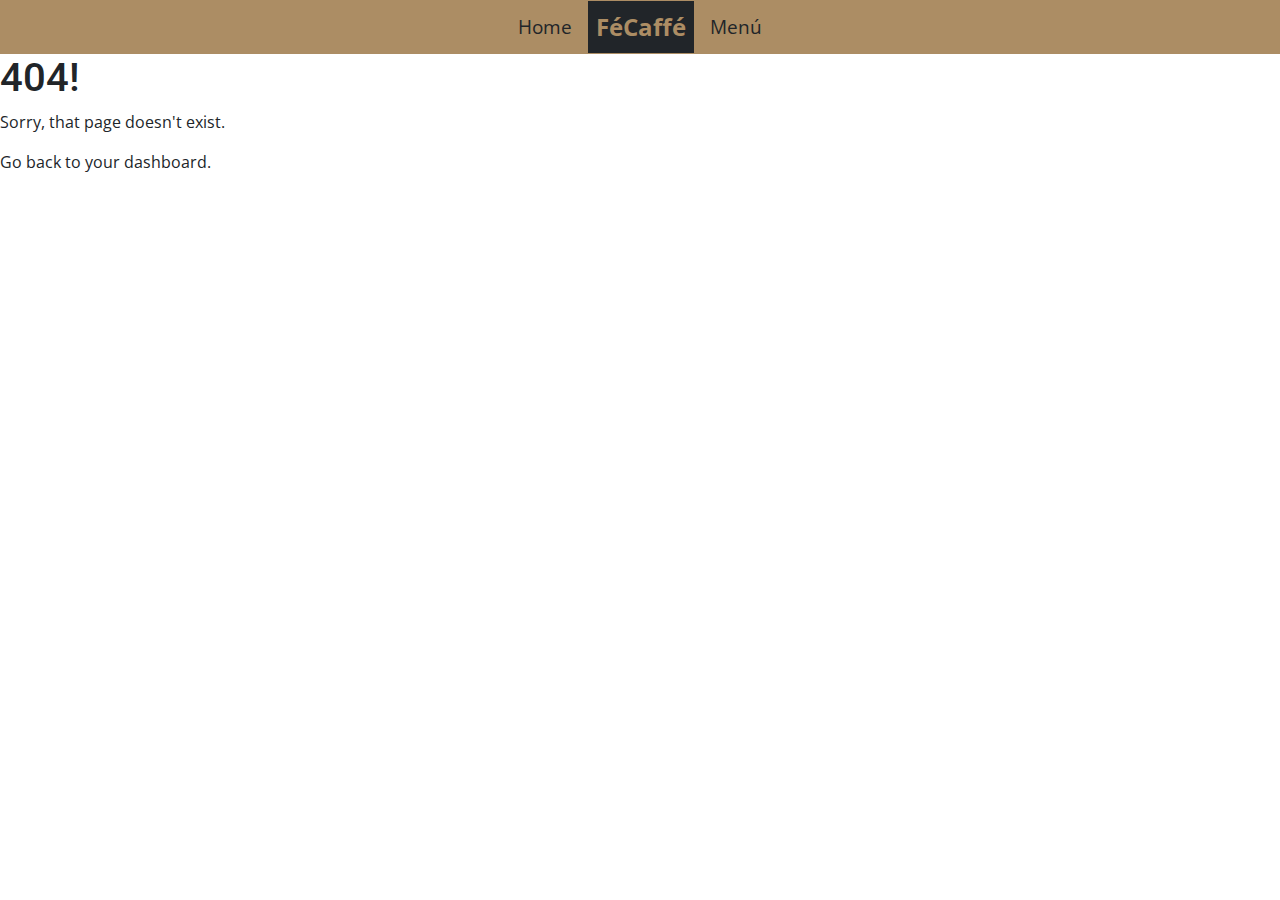
<file: 200.html>
<!DOCTYPE html><html><head><meta charset="utf-8">
<meta name="viewport" content="width=device-width, initial-scale=1">
<style>:host,:root{--fa-font-solid:normal 900 1em/1 "Font Awesome 6 Solid";--fa-font-regular:normal 400 1em/1 "Font Awesome 6 Regular";--fa-font-light:normal 300 1em/1 "Font Awesome 6 Light";--fa-font-thin:normal 100 1em/1 "Font Awesome 6 Thin";--fa-font-duotone:normal 900 1em/1 "Font Awesome 6 Duotone";--fa-font-sharp-solid:normal 900 1em/1 "Font Awesome 6 Sharp";--fa-font-sharp-regular:normal 400 1em/1 "Font Awesome 6 Sharp";--fa-font-sharp-light:normal 300 1em/1 "Font Awesome 6 Sharp";--fa-font-sharp-thin:normal 100 1em/1 "Font Awesome 6 Sharp";--fa-font-brands:normal 400 1em/1 "Font Awesome 6 Brands"}svg:not(:host).svg-inline--fa,svg:not(:root).svg-inline--fa{box-sizing:content-box;overflow:visible}.svg-inline--fa{display:var(--fa-display,inline-block);height:1em;overflow:visible;vertical-align:-.125em}.svg-inline--fa.fa-2xs{vertical-align:.1em}.svg-inline--fa.fa-xs{vertical-align:0}.svg-inline--fa.fa-sm{vertical-align:-.07143em}.svg-inline--fa.fa-lg{vertical-align:-.2em}.svg-inline--fa.fa-xl{vertical-align:-.25em}.svg-inline--fa.fa-2xl{vertical-align:-.3125em}.svg-inline--fa.fa-pull-left{margin-right:var(--fa-pull-margin,.3em);width:auto}.svg-inline--fa.fa-pull-right{margin-left:var(--fa-pull-margin,.3em);width:auto}.svg-inline--fa.fa-li{top:.25em;width:var(--fa-li-width,2em)}.svg-inline--fa.fa-fw{width:var(--fa-fw-width,1.25em)}.fa-layers svg.svg-inline--fa{bottom:0;left:0;margin:auto;position:absolute;right:0;top:0}.fa-layers-counter,.fa-layers-text{display:inline-block;position:absolute;text-align:center}.fa-layers{display:inline-block;height:1em;position:relative;text-align:center;vertical-align:-.125em;width:1em}.fa-layers svg.svg-inline--fa{transform-origin:center center}.fa-layers-text{left:50%;top:50%;transform:translate(-50%,-50%);transform-origin:center center}.fa-layers-counter{background-color:var(--fa-counter-background-color,#ff253a);border-radius:var(--fa-counter-border-radius,1em);box-sizing:border-box;color:var(--fa-inverse,#fff);line-height:var(--fa-counter-line-height,1);max-width:var(--fa-counter-max-width,5em);min-width:var(--fa-counter-min-width,1.5em);overflow:hidden;padding:var(--fa-counter-padding,.25em .5em);right:var(--fa-right,0);text-overflow:ellipsis;top:var(--fa-top,0);transform:scale(var(--fa-counter-scale,.25));transform-origin:top right}.fa-layers-bottom-right{bottom:var(--fa-bottom,0);right:var(--fa-right,0);top:auto;transform:scale(var(--fa-layers-scale,.25));transform-origin:bottom right}.fa-layers-bottom-left{bottom:var(--fa-bottom,0);left:var(--fa-left,0);right:auto;top:auto;transform:scale(var(--fa-layers-scale,.25));transform-origin:bottom left}.fa-layers-top-right{right:var(--fa-right,0);top:var(--fa-top,0);transform:scale(var(--fa-layers-scale,.25));transform-origin:top right}.fa-layers-top-left{left:var(--fa-left,0);right:auto;top:var(--fa-top,0);transform:scale(var(--fa-layers-scale,.25));transform-origin:top left}.fa-1x{font-size:1em}.fa-2x{font-size:2em}.fa-3x{font-size:3em}.fa-4x{font-size:4em}.fa-5x{font-size:5em}.fa-6x{font-size:6em}.fa-7x{font-size:7em}.fa-8x{font-size:8em}.fa-9x{font-size:9em}.fa-10x{font-size:10em}.fa-2xs{font-size:.625em;line-height:.1em;vertical-align:.225em}.fa-xs{font-size:.75em;line-height:.08333em;vertical-align:.125em}.fa-sm{font-size:.875em;line-height:.07143em;vertical-align:.05357em}.fa-lg{font-size:1.25em;line-height:.05em;vertical-align:-.075em}.fa-xl{font-size:1.5em;line-height:.04167em;vertical-align:-.125em}.fa-2xl{font-size:2em;line-height:.03125em;vertical-align:-.1875em}.fa-fw{text-align:center;width:1.25em}.fa-ul{list-style-type:none;margin-left:var(--fa-li-margin,2.5em);padding-left:0}.fa-ul>li{position:relative}.fa-li{left:calc(var(--fa-li-width, 2em)*-1);line-height:inherit;position:absolute;text-align:center;width:var(--fa-li-width,2em)}.fa-border{border-color:var(--fa-border-color,#eee);border-radius:var(--fa-border-radius,.1em);border-style:var(--fa-border-style,solid);border-width:var(--fa-border-width,.08em);padding:var(--fa-border-padding,.2em .25em .15em)}.fa-pull-left{float:left;margin-right:var(--fa-pull-margin,.3em)}.fa-pull-right{float:right;margin-left:var(--fa-pull-margin,.3em)}.fa-beat{animation-delay:var(--fa-animation-delay,0s);animation-direction:var(--fa-animation-direction,normal);animation-duration:var(--fa-animation-duration,1s);animation-iteration-count:var(--fa-animation-iteration-count,infinite);animation-name:fa-beat;animation-timing-function:var(--fa-animation-timing,ease-in-out)}.fa-bounce{animation-delay:var(--fa-animation-delay,0s);animation-direction:var(--fa-animation-direction,normal);animation-duration:var(--fa-animation-duration,1s);animation-iteration-count:var(--fa-animation-iteration-count,infinite);animation-name:fa-bounce;animation-timing-function:var(--fa-animation-timing,cubic-bezier(.28,.84,.42,1))}.fa-fade{animation-iteration-count:var(--fa-animation-iteration-count,infinite);animation-name:fa-fade;animation-timing-function:var(--fa-animation-timing,cubic-bezier(.4,0,.6,1))}.fa-beat-fade,.fa-fade{animation-delay:var(--fa-animation-delay,0s);animation-direction:var(--fa-animation-direction,normal);animation-duration:var(--fa-animation-duration,1s)}.fa-beat-fade{animation-iteration-count:var(--fa-animation-iteration-count,infinite);animation-name:fa-beat-fade;animation-timing-function:var(--fa-animation-timing,cubic-bezier(.4,0,.6,1))}.fa-flip{animation-delay:var(--fa-animation-delay,0s);animation-direction:var(--fa-animation-direction,normal);animation-duration:var(--fa-animation-duration,1s);animation-iteration-count:var(--fa-animation-iteration-count,infinite);animation-name:fa-flip;animation-timing-function:var(--fa-animation-timing,ease-in-out)}.fa-shake{animation-duration:var(--fa-animation-duration,1s);animation-iteration-count:var(--fa-animation-iteration-count,infinite);animation-name:fa-shake;animation-timing-function:var(--fa-animation-timing,linear)}.fa-shake,.fa-spin{animation-delay:var(--fa-animation-delay,0s);animation-direction:var(--fa-animation-direction,normal)}.fa-spin{animation-duration:var(--fa-animation-duration,2s);animation-iteration-count:var(--fa-animation-iteration-count,infinite);animation-name:fa-spin;animation-timing-function:var(--fa-animation-timing,linear)}.fa-spin-reverse{--fa-animation-direction:reverse}.fa-pulse,.fa-spin-pulse{animation-direction:var(--fa-animation-direction,normal);animation-duration:var(--fa-animation-duration,1s);animation-iteration-count:var(--fa-animation-iteration-count,infinite);animation-name:fa-spin;animation-timing-function:var(--fa-animation-timing,steps(8))}@media (prefers-reduced-motion:reduce){.fa-beat,.fa-beat-fade,.fa-bounce,.fa-fade,.fa-flip,.fa-pulse,.fa-shake,.fa-spin,.fa-spin-pulse{animation-delay:-1ms;animation-duration:1ms;animation-iteration-count:1;transition-delay:0s;transition-duration:0s}}@keyframes fa-beat{0%,90%{transform:scale(1)}45%{transform:scale(var(--fa-beat-scale,1.25))}}@keyframes fa-bounce{0%{transform:scale(1) translateY(0)}10%{transform:scale(var(--fa-bounce-start-scale-x,1.1),var(--fa-bounce-start-scale-y,.9)) translateY(0)}30%{transform:scale(var(--fa-bounce-jump-scale-x,.9),var(--fa-bounce-jump-scale-y,1.1)) translateY(var(--fa-bounce-height,-.5em))}50%{transform:scale(var(--fa-bounce-land-scale-x,1.05),var(--fa-bounce-land-scale-y,.95)) translateY(0)}57%{transform:scale(1) translateY(var(--fa-bounce-rebound,-.125em))}64%{transform:scale(1) translateY(0)}to{transform:scale(1) translateY(0)}}@keyframes fa-fade{50%{opacity:var(--fa-fade-opacity,.4)}}@keyframes fa-beat-fade{0%,to{opacity:var(--fa-beat-fade-opacity,.4);transform:scale(1)}50%{opacity:1;transform:scale(var(--fa-beat-fade-scale,1.125))}}@keyframes fa-flip{50%{transform:rotate3d(var(--fa-flip-x,0),var(--fa-flip-y,1),var(--fa-flip-z,0),var(--fa-flip-angle,-180deg))}}@keyframes fa-shake{0%{transform:rotate(-15deg)}4%{transform:rotate(15deg)}24%,8%{transform:rotate(-18deg)}12%,28%{transform:rotate(18deg)}16%{transform:rotate(-22deg)}20%{transform:rotate(22deg)}32%{transform:rotate(-12deg)}36%{transform:rotate(12deg)}40%,to{transform:rotate(0deg)}}@keyframes fa-spin{0%{transform:rotate(0deg)}to{transform:rotate(1turn)}}.fa-rotate-90{transform:rotate(90deg)}.fa-rotate-180{transform:rotate(180deg)}.fa-rotate-270{transform:rotate(270deg)}.fa-flip-horizontal{transform:scaleX(-1)}.fa-flip-vertical{transform:scaleY(-1)}.fa-flip-both,.fa-flip-horizontal.fa-flip-vertical{transform:scale(-1)}.fa-rotate-by{transform:rotate(var(--fa-rotate-angle,0))}.fa-stack{display:inline-block;height:2em;position:relative;vertical-align:middle;width:2.5em}.fa-stack-1x,.fa-stack-2x{bottom:0;left:0;margin:auto;position:absolute;right:0;top:0;z-index:var(--fa-stack-z-index,auto)}.svg-inline--fa.fa-stack-1x{height:1em;width:1.25em}.svg-inline--fa.fa-stack-2x{height:2em;width:2.5em}.fa-inverse{color:var(--fa-inverse,#fff)}.fa-sr-only,.fa-sr-only-focusable:not(:focus),.sr-only,.sr-only-focusable:not(:focus){height:1px;margin:-1px;overflow:hidden;padding:0;position:absolute;width:1px;clip:rect(0,0,0,0);border-width:0;white-space:nowrap}.svg-inline--fa .fa-primary{fill:var(--fa-primary-color,currentColor);opacity:var(--fa-primary-opacity,1)}.svg-inline--fa .fa-secondary{fill:var(--fa-secondary-color,currentColor)}.svg-inline--fa .fa-secondary,.svg-inline--fa.fa-swap-opacity .fa-primary{opacity:var(--fa-secondary-opacity,.4)}.svg-inline--fa.fa-swap-opacity .fa-secondary{opacity:var(--fa-primary-opacity,1)}.svg-inline--fa mask .fa-primary,.svg-inline--fa mask .fa-secondary{fill:#000}.fa-duotone.fa-inverse,.fad.fa-inverse{color:var(--fa-inverse,#fff)}</style>
<style>@charset "UTF-8";@import url("https://fonts.googleapis.com/css2?family=Open+Sans:wght@300..800&family=Roboto:wght@300;400;500;700;900&display=swap");@import "https://fonts.googleapis.com/css?family=Roboto";:root,[data-bs-theme=light]{--bs-blue:#0d6efd;--bs-indigo:#6610f2;--bs-purple:#6f42c1;--bs-pink:#d63384;--bs-red:#dc3545;--bs-orange:#fd7e14;--bs-yellow:#ffc107;--bs-green:#198754;--bs-teal:#20c997;--bs-cyan:#0dcaf0;--bs-black:#000;--bs-white:#fff;--bs-gray:#6c757d;--bs-gray-dark:#343a40;--bs-gray-100:#f8f9fa;--bs-gray-200:#e9ecef;--bs-gray-300:#dee2e6;--bs-gray-400:#ced4da;--bs-gray-500:#adb5bd;--bs-gray-600:#6c757d;--bs-gray-700:#495057;--bs-gray-800:#343a40;--bs-gray-900:#212529;--bs-primary:#0d6efd;--bs-secondary:#6c757d;--bs-success:#198754;--bs-info:#0dcaf0;--bs-warning:#ffc107;--bs-danger:#dc3545;--bs-light:#f8f9fa;--bs-dark:#212529;--bs-primary-rgb:13,110,253;--bs-secondary-rgb:108,117,125;--bs-success-rgb:25,135,84;--bs-info-rgb:13,202,240;--bs-warning-rgb:255,193,7;--bs-danger-rgb:220,53,69;--bs-light-rgb:248,249,250;--bs-dark-rgb:33,37,41;--bs-primary-text-emphasis:#052c65;--bs-secondary-text-emphasis:#2b2f32;--bs-success-text-emphasis:#0a3622;--bs-info-text-emphasis:#055160;--bs-warning-text-emphasis:#664d03;--bs-danger-text-emphasis:#58151c;--bs-light-text-emphasis:#495057;--bs-dark-text-emphasis:#495057;--bs-primary-bg-subtle:#cfe2ff;--bs-secondary-bg-subtle:#e2e3e5;--bs-success-bg-subtle:#d1e7dd;--bs-info-bg-subtle:#cff4fc;--bs-warning-bg-subtle:#fff3cd;--bs-danger-bg-subtle:#f8d7da;--bs-light-bg-subtle:#fcfcfd;--bs-dark-bg-subtle:#ced4da;--bs-primary-border-subtle:#9ec5fe;--bs-secondary-border-subtle:#c4c8cb;--bs-success-border-subtle:#a3cfbb;--bs-info-border-subtle:#9eeaf9;--bs-warning-border-subtle:#ffe69c;--bs-danger-border-subtle:#f1aeb5;--bs-light-border-subtle:#e9ecef;--bs-dark-border-subtle:#adb5bd;--bs-white-rgb:255,255,255;--bs-black-rgb:0,0,0;--bs-font-sans-serif:system-ui,-apple-system,"Segoe UI",Roboto,"Helvetica Neue","Noto Sans","Liberation Sans",Arial,sans-serif,"Apple Color Emoji","Segoe UI Emoji","Segoe UI Symbol","Noto Color Emoji";--bs-font-monospace:SFMono-Regular,Menlo,Monaco,Consolas,"Liberation Mono","Courier New",monospace;--bs-gradient:linear-gradient(180deg,hsla(0,0%,100%,.15),hsla(0,0%,100%,0));--bs-body-font-family:var(--bs-font-sans-serif);--bs-body-font-size:1rem;--bs-body-font-weight:400;--bs-body-line-height:1.5;--bs-body-color:#212529;--bs-body-color-rgb:33,37,41;--bs-body-bg:#fff;--bs-body-bg-rgb:255,255,255;--bs-emphasis-color:#000;--bs-emphasis-color-rgb:0,0,0;--bs-secondary-color:rgba(33,37,41,.75);--bs-secondary-color-rgb:33,37,41;--bs-secondary-bg:#e9ecef;--bs-secondary-bg-rgb:233,236,239;--bs-tertiary-color:rgba(33,37,41,.5);--bs-tertiary-color-rgb:33,37,41;--bs-tertiary-bg:#f8f9fa;--bs-tertiary-bg-rgb:248,249,250;--bs-heading-color:inherit;--bs-link-color:#0d6efd;--bs-link-color-rgb:13,110,253;--bs-link-decoration:none;--bs-link-hover-color:#0a58ca;--bs-link-hover-color-rgb:10,88,202;--bs-code-color:#d63384;--bs-highlight-color:#212529;--bs-highlight-bg:#fff3cd;--bs-border-width:1px;--bs-border-style:solid;--bs-border-color:#dee2e6;--bs-border-color-translucent:rgba(0,0,0,.175);--bs-border-radius:0.375rem;--bs-border-radius-sm:0.25rem;--bs-border-radius-lg:0.5rem;--bs-border-radius-xl:1rem;--bs-border-radius-xxl:2rem;--bs-border-radius-2xl:var(--bs-border-radius-xxl);--bs-border-radius-pill:50rem;--bs-box-shadow:0 0.5rem 1rem rgba(0,0,0,.15);--bs-box-shadow-sm:0 0.125rem 0.25rem rgba(0,0,0,.075);--bs-box-shadow-lg:0 1rem 3rem rgba(0,0,0,.175);--bs-box-shadow-inset:inset 0 1px 2px rgba(0,0,0,.075);--bs-focus-ring-width:0.25rem;--bs-focus-ring-opacity:0.25;--bs-focus-ring-color:rgba(13,110,253,.25);--bs-form-valid-color:#198754;--bs-form-valid-border-color:#198754;--bs-form-invalid-color:#dc3545;--bs-form-invalid-border-color:#dc3545}[data-bs-theme=dark]{color-scheme:dark;--bs-body-color:#dee2e6;--bs-body-color-rgb:222,226,230;--bs-body-bg:#212529;--bs-body-bg-rgb:33,37,41;--bs-emphasis-color:#fff;--bs-emphasis-color-rgb:255,255,255;--bs-secondary-color:rgba(222,226,230,.75);--bs-secondary-color-rgb:222,226,230;--bs-secondary-bg:#343a40;--bs-secondary-bg-rgb:52,58,64;--bs-tertiary-color:rgba(222,226,230,.5);--bs-tertiary-color-rgb:222,226,230;--bs-tertiary-bg:#2b3035;--bs-tertiary-bg-rgb:43,48,53;--bs-primary-text-emphasis:#6ea8fe;--bs-secondary-text-emphasis:#a7acb1;--bs-success-text-emphasis:#75b798;--bs-info-text-emphasis:#6edff6;--bs-warning-text-emphasis:#ffda6a;--bs-danger-text-emphasis:#ea868f;--bs-light-text-emphasis:#f8f9fa;--bs-dark-text-emphasis:#dee2e6;--bs-primary-bg-subtle:#031633;--bs-secondary-bg-subtle:#161719;--bs-success-bg-subtle:#051b11;--bs-info-bg-subtle:#032830;--bs-warning-bg-subtle:#332701;--bs-danger-bg-subtle:#2c0b0e;--bs-light-bg-subtle:#343a40;--bs-dark-bg-subtle:#1a1d20;--bs-primary-border-subtle:#084298;--bs-secondary-border-subtle:#41464b;--bs-success-border-subtle:#0f5132;--bs-info-border-subtle:#087990;--bs-warning-border-subtle:#997404;--bs-danger-border-subtle:#842029;--bs-light-border-subtle:#495057;--bs-dark-border-subtle:#343a40;--bs-heading-color:inherit;--bs-link-color:#6ea8fe;--bs-link-hover-color:#8bb9fe;--bs-link-color-rgb:110,168,254;--bs-link-hover-color-rgb:139,185,254;--bs-code-color:#e685b5;--bs-highlight-color:#dee2e6;--bs-highlight-bg:#664d03;--bs-border-color:#495057;--bs-border-color-translucent:hsla(0,0%,100%,.15);--bs-form-valid-color:#75b798;--bs-form-valid-border-color:#75b798;--bs-form-invalid-color:#ea868f;--bs-form-invalid-border-color:#ea868f}*,:after,:before{box-sizing:border-box}@media (prefers-reduced-motion:no-preference){:root{scroll-behavior:smooth}}body{background-color:var(--bs-body-bg);color:var(--bs-body-color);font-family:var(--bs-body-font-family);font-size:var(--bs-body-font-size);font-weight:var(--bs-body-font-weight);line-height:var(--bs-body-line-height);text-align:var(--bs-body-text-align);-webkit-text-size-adjust:100%;-webkit-tap-highlight-color:rgba(0,0,0,0)}hr{border:0;border-top:var(--bs-border-width) solid;color:inherit;margin:1rem 0;opacity:.25}.h1,.h2,.h3,.h4,.h5,.h6,h1,h2,h3,h4,h5,h6{color:var(--bs-heading-color);font-weight:500;line-height:1.2;margin-bottom:.5rem;margin-top:0}.h1,h1{font-size:calc(1.375rem + 1.5vw)}@media (min-width:1200px){.h1,h1{font-size:2.5rem}}.h2,h2{font-size:calc(1.325rem + .9vw)}@media (min-width:1200px){.h2,h2{font-size:2rem}}.h3,h3{font-size:calc(1.3rem + .6vw)}@media (min-width:1200px){.h3,h3{font-size:1.75rem}}.h4,h4{font-size:calc(1.275rem + .3vw)}@media (min-width:1200px){.h4,h4{font-size:1.5rem}}.h5,h5{font-size:1.25rem}.h6,h6{font-size:1rem}p{margin-bottom:1rem;margin-top:0}abbr[title]{cursor:help;-webkit-text-decoration:underline dotted;text-decoration:underline dotted;-webkit-text-decoration-skip-ink:none;text-decoration-skip-ink:none}address{font-style:normal;line-height:inherit;margin-bottom:1rem}ol,ul{padding-left:2rem}dl,ol,ul{margin-bottom:1rem;margin-top:0}ol ol,ol ul,ul ol,ul ul{margin-bottom:0}dt{font-weight:700}dd{margin-bottom:.5rem;margin-left:0}blockquote{margin:0 0 1rem}b,strong{font-weight:bolder}.small,small{font-size:.875em}.mark,mark{background-color:var(--bs-highlight-bg);color:var(--bs-highlight-color);padding:.1875em}sub,sup{font-size:.75em;line-height:0;position:relative;vertical-align:baseline}sub{bottom:-.25em}sup{top:-.5em}a{color:rgba(var(--bs-link-color-rgb),var(--bs-link-opacity,1));text-decoration:none}a:hover{--bs-link-color-rgb:var(--bs-link-hover-color-rgb)}a:not([href]):not([class]),a:not([href]):not([class]):hover{color:inherit;text-decoration:none}code,kbd,pre,samp{font-family:var(--bs-font-monospace);font-size:1em}pre{display:block;font-size:.875em;margin-bottom:1rem;margin-top:0;overflow:auto}pre code{color:inherit;font-size:inherit;word-break:normal}code{color:var(--bs-code-color);font-size:.875em;word-wrap:break-word}a>code{color:inherit}kbd{background-color:var(--bs-body-color);border-radius:.25rem;color:var(--bs-body-bg);font-size:.875em;padding:.1875rem .375rem}kbd kbd{font-size:1em;padding:0}figure{margin:0 0 1rem}img,svg{vertical-align:middle}table{border-collapse:collapse;caption-side:bottom}caption{color:var(--bs-secondary-color);padding-bottom:.5rem;padding-top:.5rem;text-align:left}th{text-align:inherit;text-align:-webkit-match-parent}tbody,td,tfoot,th,thead,tr{border:0 solid;border-color:inherit}label{display:inline-block}button{border-radius:0}button:focus:not(:focus-visible){outline:0}button,input,optgroup,select,textarea{font-family:inherit;font-size:inherit;line-height:inherit;margin:0}button,select{text-transform:none}[role=button]{cursor:pointer}select{word-wrap:normal}select:disabled{opacity:1}[list]:not([type=date]):not([type=datetime-local]):not([type=month]):not([type=week]):not([type=time])::-webkit-calendar-picker-indicator{display:none!important}[type=button],[type=reset],[type=submit],button{-webkit-appearance:button}[type=button]:not(:disabled),[type=reset]:not(:disabled),[type=submit]:not(:disabled),button:not(:disabled){cursor:pointer}::-moz-focus-inner{border-style:none;padding:0}textarea{resize:vertical}fieldset{border:0;margin:0;min-width:0;padding:0}legend{float:left;font-size:calc(1.275rem + .3vw);line-height:inherit;margin-bottom:.5rem;padding:0;width:100%}@media (min-width:1200px){legend{font-size:1.5rem}}legend+*{clear:left}::-webkit-datetime-edit-day-field,::-webkit-datetime-edit-fields-wrapper,::-webkit-datetime-edit-hour-field,::-webkit-datetime-edit-minute,::-webkit-datetime-edit-month-field,::-webkit-datetime-edit-text,::-webkit-datetime-edit-year-field{padding:0}::-webkit-inner-spin-button{height:auto}[type=search]{-webkit-appearance:textfield;outline-offset:-2px}::-webkit-search-decoration{-webkit-appearance:none}::-webkit-color-swatch-wrapper{padding:0}::file-selector-button{-webkit-appearance:button;font:inherit}output{display:inline-block}iframe{border:0}summary{cursor:pointer;display:list-item}progress{vertical-align:baseline}[hidden]{display:none!important}.lead{font-size:1.25rem;font-weight:300}.display-1{font-size:calc(1.625rem + 4.5vw);font-weight:300;line-height:1.2}@media (min-width:1200px){.display-1{font-size:5rem}}.display-2{font-size:calc(1.575rem + 3.9vw);font-weight:300;line-height:1.2}@media (min-width:1200px){.display-2{font-size:4.5rem}}.display-3{font-size:calc(1.525rem + 3.3vw);font-weight:300;line-height:1.2}@media (min-width:1200px){.display-3{font-size:4rem}}.display-4{font-size:calc(1.475rem + 2.7vw);font-weight:300;line-height:1.2}@media (min-width:1200px){.display-4{font-size:3.5rem}}.display-5{font-size:calc(1.425rem + 2.1vw);font-weight:300;line-height:1.2}@media (min-width:1200px){.display-5{font-size:3rem}}.display-6{font-size:calc(1.375rem + 1.5vw);font-weight:300;line-height:1.2}@media (min-width:1200px){.display-6{font-size:2.5rem}}.list-inline,.list-unstyled{list-style:none;padding-left:0}.list-inline-item{display:inline-block}.list-inline-item:not(:last-child){margin-right:.5rem}.initialism{font-size:.875em;text-transform:uppercase}.blockquote{font-size:1.25rem;margin-bottom:1rem}.blockquote>:last-child{margin-bottom:0}.blockquote-footer{color:#6c757d;font-size:.875em;margin-bottom:1rem;margin-top:-1rem}.blockquote-footer:before{content:"— "}.img-fluid,.img-thumbnail{height:auto;max-width:100%}.img-thumbnail{background-color:var(--bs-body-bg);border:var(--bs-border-width) solid var(--bs-border-color);border-radius:var(--bs-border-radius);padding:.25rem}.figure{display:inline-block}.figure-img{line-height:1;margin-bottom:.5rem}.figure-caption{color:var(--bs-secondary-color);font-size:.875em}.container,.container-fluid,.container-lg,.container-md,.container-sm,.container-xl,.container-xxl{--bs-gutter-x:1.5rem;--bs-gutter-y:0;margin-left:auto;margin-right:auto;padding-left:calc(var(--bs-gutter-x)*.5);padding-right:calc(var(--bs-gutter-x)*.5);width:100%}@media (min-width:576px){.container,.container-sm,.container-tiny{max-width:540px}}@media (min-width:768px){.container,.container-md,.container-sm,.container-tiny{max-width:720px}}@media (min-width:992px){.container,.container-good,.container-lg,.container-md,.container-sm,.container-tiny{max-width:960px}}@media (min-width:1220px){.container,.container-good,.container-lg,.container-md,.container-sm,.container-tiny,.container-xl{max-width:1140px}}.container,.container-good,.container-lg,.container-md,.container-sm,.container-tiny,.container-xl{max-width:1320px}:root{--bs-breakpoint-xs:0;--bs-breakpoint-tiny:420px;--bs-breakpoint-sm:576px;--bs-breakpoint-md:768px;--bs-breakpoint-good:880px;--bs-breakpoint-lg:992px;--bs-breakpoint-xl:1220px}.row{--bs-gutter-x:1.5rem;--bs-gutter-y:0;display:flex;flex-wrap:wrap;margin-left:calc(var(--bs-gutter-x)*-.5);margin-right:calc(var(--bs-gutter-x)*-.5);margin-top:calc(var(--bs-gutter-y)*-1)}.row>*{flex-shrink:0;margin-top:var(--bs-gutter-y);max-width:100%;padding-left:calc(var(--bs-gutter-x)*.5);padding-right:calc(var(--bs-gutter-x)*.5);width:100%}.col{flex:1 0 0%}.row-cols-auto>*{flex:0 0 auto;width:auto}.row-cols-1>*{flex:0 0 auto;width:100%}.row-cols-2>*{flex:0 0 auto;width:50%}.row-cols-3>*{flex:0 0 auto;width:33.33333333%}.row-cols-4>*{flex:0 0 auto;width:25%}.row-cols-5>*{flex:0 0 auto;width:20%}.row-cols-6>*{flex:0 0 auto;width:16.66666667%}.col-auto{flex:0 0 auto;width:auto}.col-1{flex:0 0 auto;width:8.33333333%}.col-2{flex:0 0 auto;width:16.66666667%}.col-3{flex:0 0 auto;width:25%}.col-4{flex:0 0 auto;width:33.33333333%}.col-5{flex:0 0 auto;width:41.66666667%}.col-6{flex:0 0 auto;width:50%}.col-7{flex:0 0 auto;width:58.33333333%}.col-8{flex:0 0 auto;width:66.66666667%}.col-9{flex:0 0 auto;width:75%}.col-10{flex:0 0 auto;width:83.33333333%}.col-11{flex:0 0 auto;width:91.66666667%}.col-12{flex:0 0 auto;width:100%}.offset-1{margin-left:8.33333333%}.offset-2{margin-left:16.66666667%}.offset-3{margin-left:25%}.offset-4{margin-left:33.33333333%}.offset-5{margin-left:41.66666667%}.offset-6{margin-left:50%}.offset-7{margin-left:58.33333333%}.offset-8{margin-left:66.66666667%}.offset-9{margin-left:75%}.offset-10{margin-left:83.33333333%}.offset-11{margin-left:91.66666667%}.g-0,.gx-0{--bs-gutter-x:0}.g-0,.gy-0{--bs-gutter-y:0}.g-1,.gx-1{--bs-gutter-x:0.25rem}.g-1,.gy-1{--bs-gutter-y:0.25rem}.g-2,.gx-2{--bs-gutter-x:0.5rem}.g-2,.gy-2{--bs-gutter-y:0.5rem}.g-3,.gx-3{--bs-gutter-x:1rem}.g-3,.gy-3{--bs-gutter-y:1rem}.g-4,.gx-4{--bs-gutter-x:1.5rem}.g-4,.gy-4{--bs-gutter-y:1.5rem}.g-5,.gx-5{--bs-gutter-x:3rem}.g-5,.gy-5{--bs-gutter-y:3rem}.g-6,.gx-6{--bs-gutter-x:4.5rem}.g-6,.gy-6{--bs-gutter-y:4.5rem}.g-7,.gx-7{--bs-gutter-x:6rem}.g-7,.gy-7{--bs-gutter-y:6rem}.g-8,.gx-8{--bs-gutter-x:7.5rem}.g-8,.gy-8{--bs-gutter-y:7.5rem}.g-9,.gx-9{--bs-gutter-x:9rem}.g-9,.gy-9{--bs-gutter-y:9rem}.g-10,.gx-10{--bs-gutter-x:10.5rem}.g-10,.gy-10{--bs-gutter-y:10.5rem}@media (min-width:420px){.col-tiny{flex:1 0 0%}.row-cols-tiny-auto>*{flex:0 0 auto;width:auto}.row-cols-tiny-1>*{flex:0 0 auto;width:100%}.row-cols-tiny-2>*{flex:0 0 auto;width:50%}.row-cols-tiny-3>*{flex:0 0 auto;width:33.33333333%}.row-cols-tiny-4>*{flex:0 0 auto;width:25%}.row-cols-tiny-5>*{flex:0 0 auto;width:20%}.row-cols-tiny-6>*{flex:0 0 auto;width:16.66666667%}.col-tiny-auto{flex:0 0 auto;width:auto}.col-tiny-1{flex:0 0 auto;width:8.33333333%}.col-tiny-2{flex:0 0 auto;width:16.66666667%}.col-tiny-3{flex:0 0 auto;width:25%}.col-tiny-4{flex:0 0 auto;width:33.33333333%}.col-tiny-5{flex:0 0 auto;width:41.66666667%}.col-tiny-6{flex:0 0 auto;width:50%}.col-tiny-7{flex:0 0 auto;width:58.33333333%}.col-tiny-8{flex:0 0 auto;width:66.66666667%}.col-tiny-9{flex:0 0 auto;width:75%}.col-tiny-10{flex:0 0 auto;width:83.33333333%}.col-tiny-11{flex:0 0 auto;width:91.66666667%}.col-tiny-12{flex:0 0 auto;width:100%}.offset-tiny-0{margin-left:0}.offset-tiny-1{margin-left:8.33333333%}.offset-tiny-2{margin-left:16.66666667%}.offset-tiny-3{margin-left:25%}.offset-tiny-4{margin-left:33.33333333%}.offset-tiny-5{margin-left:41.66666667%}.offset-tiny-6{margin-left:50%}.offset-tiny-7{margin-left:58.33333333%}.offset-tiny-8{margin-left:66.66666667%}.offset-tiny-9{margin-left:75%}.offset-tiny-10{margin-left:83.33333333%}.offset-tiny-11{margin-left:91.66666667%}.g-tiny-0,.gx-tiny-0{--bs-gutter-x:0}.g-tiny-0,.gy-tiny-0{--bs-gutter-y:0}.g-tiny-1,.gx-tiny-1{--bs-gutter-x:0.25rem}.g-tiny-1,.gy-tiny-1{--bs-gutter-y:0.25rem}.g-tiny-2,.gx-tiny-2{--bs-gutter-x:0.5rem}.g-tiny-2,.gy-tiny-2{--bs-gutter-y:0.5rem}.g-tiny-3,.gx-tiny-3{--bs-gutter-x:1rem}.g-tiny-3,.gy-tiny-3{--bs-gutter-y:1rem}.g-tiny-4,.gx-tiny-4{--bs-gutter-x:1.5rem}.g-tiny-4,.gy-tiny-4{--bs-gutter-y:1.5rem}.g-tiny-5,.gx-tiny-5{--bs-gutter-x:3rem}.g-tiny-5,.gy-tiny-5{--bs-gutter-y:3rem}.g-tiny-6,.gx-tiny-6{--bs-gutter-x:4.5rem}.g-tiny-6,.gy-tiny-6{--bs-gutter-y:4.5rem}.g-tiny-7,.gx-tiny-7{--bs-gutter-x:6rem}.g-tiny-7,.gy-tiny-7{--bs-gutter-y:6rem}.g-tiny-8,.gx-tiny-8{--bs-gutter-x:7.5rem}.g-tiny-8,.gy-tiny-8{--bs-gutter-y:7.5rem}.g-tiny-9,.gx-tiny-9{--bs-gutter-x:9rem}.g-tiny-9,.gy-tiny-9{--bs-gutter-y:9rem}.g-tiny-10,.gx-tiny-10{--bs-gutter-x:10.5rem}.g-tiny-10,.gy-tiny-10{--bs-gutter-y:10.5rem}}@media (min-width:576px){.col-sm{flex:1 0 0%}.row-cols-sm-auto>*{flex:0 0 auto;width:auto}.row-cols-sm-1>*{flex:0 0 auto;width:100%}.row-cols-sm-2>*{flex:0 0 auto;width:50%}.row-cols-sm-3>*{flex:0 0 auto;width:33.33333333%}.row-cols-sm-4>*{flex:0 0 auto;width:25%}.row-cols-sm-5>*{flex:0 0 auto;width:20%}.row-cols-sm-6>*{flex:0 0 auto;width:16.66666667%}.col-sm-auto{flex:0 0 auto;width:auto}.col-sm-1{flex:0 0 auto;width:8.33333333%}.col-sm-2{flex:0 0 auto;width:16.66666667%}.col-sm-3{flex:0 0 auto;width:25%}.col-sm-4{flex:0 0 auto;width:33.33333333%}.col-sm-5{flex:0 0 auto;width:41.66666667%}.col-sm-6{flex:0 0 auto;width:50%}.col-sm-7{flex:0 0 auto;width:58.33333333%}.col-sm-8{flex:0 0 auto;width:66.66666667%}.col-sm-9{flex:0 0 auto;width:75%}.col-sm-10{flex:0 0 auto;width:83.33333333%}.col-sm-11{flex:0 0 auto;width:91.66666667%}.col-sm-12{flex:0 0 auto;width:100%}.offset-sm-0{margin-left:0}.offset-sm-1{margin-left:8.33333333%}.offset-sm-2{margin-left:16.66666667%}.offset-sm-3{margin-left:25%}.offset-sm-4{margin-left:33.33333333%}.offset-sm-5{margin-left:41.66666667%}.offset-sm-6{margin-left:50%}.offset-sm-7{margin-left:58.33333333%}.offset-sm-8{margin-left:66.66666667%}.offset-sm-9{margin-left:75%}.offset-sm-10{margin-left:83.33333333%}.offset-sm-11{margin-left:91.66666667%}.g-sm-0,.gx-sm-0{--bs-gutter-x:0}.g-sm-0,.gy-sm-0{--bs-gutter-y:0}.g-sm-1,.gx-sm-1{--bs-gutter-x:0.25rem}.g-sm-1,.gy-sm-1{--bs-gutter-y:0.25rem}.g-sm-2,.gx-sm-2{--bs-gutter-x:0.5rem}.g-sm-2,.gy-sm-2{--bs-gutter-y:0.5rem}.g-sm-3,.gx-sm-3{--bs-gutter-x:1rem}.g-sm-3,.gy-sm-3{--bs-gutter-y:1rem}.g-sm-4,.gx-sm-4{--bs-gutter-x:1.5rem}.g-sm-4,.gy-sm-4{--bs-gutter-y:1.5rem}.g-sm-5,.gx-sm-5{--bs-gutter-x:3rem}.g-sm-5,.gy-sm-5{--bs-gutter-y:3rem}.g-sm-6,.gx-sm-6{--bs-gutter-x:4.5rem}.g-sm-6,.gy-sm-6{--bs-gutter-y:4.5rem}.g-sm-7,.gx-sm-7{--bs-gutter-x:6rem}.g-sm-7,.gy-sm-7{--bs-gutter-y:6rem}.g-sm-8,.gx-sm-8{--bs-gutter-x:7.5rem}.g-sm-8,.gy-sm-8{--bs-gutter-y:7.5rem}.g-sm-9,.gx-sm-9{--bs-gutter-x:9rem}.g-sm-9,.gy-sm-9{--bs-gutter-y:9rem}.g-sm-10,.gx-sm-10{--bs-gutter-x:10.5rem}.g-sm-10,.gy-sm-10{--bs-gutter-y:10.5rem}}@media (min-width:768px){.col-md{flex:1 0 0%}.row-cols-md-auto>*{flex:0 0 auto;width:auto}.row-cols-md-1>*{flex:0 0 auto;width:100%}.row-cols-md-2>*{flex:0 0 auto;width:50%}.row-cols-md-3>*{flex:0 0 auto;width:33.33333333%}.row-cols-md-4>*{flex:0 0 auto;width:25%}.row-cols-md-5>*{flex:0 0 auto;width:20%}.row-cols-md-6>*{flex:0 0 auto;width:16.66666667%}.col-md-auto{flex:0 0 auto;width:auto}.col-md-1{flex:0 0 auto;width:8.33333333%}.col-md-2{flex:0 0 auto;width:16.66666667%}.col-md-3{flex:0 0 auto;width:25%}.col-md-4{flex:0 0 auto;width:33.33333333%}.col-md-5{flex:0 0 auto;width:41.66666667%}.col-md-6{flex:0 0 auto;width:50%}.col-md-7{flex:0 0 auto;width:58.33333333%}.col-md-8{flex:0 0 auto;width:66.66666667%}.col-md-9{flex:0 0 auto;width:75%}.col-md-10{flex:0 0 auto;width:83.33333333%}.col-md-11{flex:0 0 auto;width:91.66666667%}.col-md-12{flex:0 0 auto;width:100%}.offset-md-0{margin-left:0}.offset-md-1{margin-left:8.33333333%}.offset-md-2{margin-left:16.66666667%}.offset-md-3{margin-left:25%}.offset-md-4{margin-left:33.33333333%}.offset-md-5{margin-left:41.66666667%}.offset-md-6{margin-left:50%}.offset-md-7{margin-left:58.33333333%}.offset-md-8{margin-left:66.66666667%}.offset-md-9{margin-left:75%}.offset-md-10{margin-left:83.33333333%}.offset-md-11{margin-left:91.66666667%}.g-md-0,.gx-md-0{--bs-gutter-x:0}.g-md-0,.gy-md-0{--bs-gutter-y:0}.g-md-1,.gx-md-1{--bs-gutter-x:0.25rem}.g-md-1,.gy-md-1{--bs-gutter-y:0.25rem}.g-md-2,.gx-md-2{--bs-gutter-x:0.5rem}.g-md-2,.gy-md-2{--bs-gutter-y:0.5rem}.g-md-3,.gx-md-3{--bs-gutter-x:1rem}.g-md-3,.gy-md-3{--bs-gutter-y:1rem}.g-md-4,.gx-md-4{--bs-gutter-x:1.5rem}.g-md-4,.gy-md-4{--bs-gutter-y:1.5rem}.g-md-5,.gx-md-5{--bs-gutter-x:3rem}.g-md-5,.gy-md-5{--bs-gutter-y:3rem}.g-md-6,.gx-md-6{--bs-gutter-x:4.5rem}.g-md-6,.gy-md-6{--bs-gutter-y:4.5rem}.g-md-7,.gx-md-7{--bs-gutter-x:6rem}.g-md-7,.gy-md-7{--bs-gutter-y:6rem}.g-md-8,.gx-md-8{--bs-gutter-x:7.5rem}.g-md-8,.gy-md-8{--bs-gutter-y:7.5rem}.g-md-9,.gx-md-9{--bs-gutter-x:9rem}.g-md-9,.gy-md-9{--bs-gutter-y:9rem}.g-md-10,.gx-md-10{--bs-gutter-x:10.5rem}.g-md-10,.gy-md-10{--bs-gutter-y:10.5rem}}@media (min-width:880px){.col-good{flex:1 0 0%}.row-cols-good-auto>*{flex:0 0 auto;width:auto}.row-cols-good-1>*{flex:0 0 auto;width:100%}.row-cols-good-2>*{flex:0 0 auto;width:50%}.row-cols-good-3>*{flex:0 0 auto;width:33.33333333%}.row-cols-good-4>*{flex:0 0 auto;width:25%}.row-cols-good-5>*{flex:0 0 auto;width:20%}.row-cols-good-6>*{flex:0 0 auto;width:16.66666667%}.col-good-auto{flex:0 0 auto;width:auto}.col-good-1{flex:0 0 auto;width:8.33333333%}.col-good-2{flex:0 0 auto;width:16.66666667%}.col-good-3{flex:0 0 auto;width:25%}.col-good-4{flex:0 0 auto;width:33.33333333%}.col-good-5{flex:0 0 auto;width:41.66666667%}.col-good-6{flex:0 0 auto;width:50%}.col-good-7{flex:0 0 auto;width:58.33333333%}.col-good-8{flex:0 0 auto;width:66.66666667%}.col-good-9{flex:0 0 auto;width:75%}.col-good-10{flex:0 0 auto;width:83.33333333%}.col-good-11{flex:0 0 auto;width:91.66666667%}.col-good-12{flex:0 0 auto;width:100%}.offset-good-0{margin-left:0}.offset-good-1{margin-left:8.33333333%}.offset-good-2{margin-left:16.66666667%}.offset-good-3{margin-left:25%}.offset-good-4{margin-left:33.33333333%}.offset-good-5{margin-left:41.66666667%}.offset-good-6{margin-left:50%}.offset-good-7{margin-left:58.33333333%}.offset-good-8{margin-left:66.66666667%}.offset-good-9{margin-left:75%}.offset-good-10{margin-left:83.33333333%}.offset-good-11{margin-left:91.66666667%}.g-good-0,.gx-good-0{--bs-gutter-x:0}.g-good-0,.gy-good-0{--bs-gutter-y:0}.g-good-1,.gx-good-1{--bs-gutter-x:0.25rem}.g-good-1,.gy-good-1{--bs-gutter-y:0.25rem}.g-good-2,.gx-good-2{--bs-gutter-x:0.5rem}.g-good-2,.gy-good-2{--bs-gutter-y:0.5rem}.g-good-3,.gx-good-3{--bs-gutter-x:1rem}.g-good-3,.gy-good-3{--bs-gutter-y:1rem}.g-good-4,.gx-good-4{--bs-gutter-x:1.5rem}.g-good-4,.gy-good-4{--bs-gutter-y:1.5rem}.g-good-5,.gx-good-5{--bs-gutter-x:3rem}.g-good-5,.gy-good-5{--bs-gutter-y:3rem}.g-good-6,.gx-good-6{--bs-gutter-x:4.5rem}.g-good-6,.gy-good-6{--bs-gutter-y:4.5rem}.g-good-7,.gx-good-7{--bs-gutter-x:6rem}.g-good-7,.gy-good-7{--bs-gutter-y:6rem}.g-good-8,.gx-good-8{--bs-gutter-x:7.5rem}.g-good-8,.gy-good-8{--bs-gutter-y:7.5rem}.g-good-9,.gx-good-9{--bs-gutter-x:9rem}.g-good-9,.gy-good-9{--bs-gutter-y:9rem}.g-good-10,.gx-good-10{--bs-gutter-x:10.5rem}.g-good-10,.gy-good-10{--bs-gutter-y:10.5rem}}@media (min-width:992px){.col-lg{flex:1 0 0%}.row-cols-lg-auto>*{flex:0 0 auto;width:auto}.row-cols-lg-1>*{flex:0 0 auto;width:100%}.row-cols-lg-2>*{flex:0 0 auto;width:50%}.row-cols-lg-3>*{flex:0 0 auto;width:33.33333333%}.row-cols-lg-4>*{flex:0 0 auto;width:25%}.row-cols-lg-5>*{flex:0 0 auto;width:20%}.row-cols-lg-6>*{flex:0 0 auto;width:16.66666667%}.col-lg-auto{flex:0 0 auto;width:auto}.col-lg-1{flex:0 0 auto;width:8.33333333%}.col-lg-2{flex:0 0 auto;width:16.66666667%}.col-lg-3{flex:0 0 auto;width:25%}.col-lg-4{flex:0 0 auto;width:33.33333333%}.col-lg-5{flex:0 0 auto;width:41.66666667%}.col-lg-6{flex:0 0 auto;width:50%}.col-lg-7{flex:0 0 auto;width:58.33333333%}.col-lg-8{flex:0 0 auto;width:66.66666667%}.col-lg-9{flex:0 0 auto;width:75%}.col-lg-10{flex:0 0 auto;width:83.33333333%}.col-lg-11{flex:0 0 auto;width:91.66666667%}.col-lg-12{flex:0 0 auto;width:100%}.offset-lg-0{margin-left:0}.offset-lg-1{margin-left:8.33333333%}.offset-lg-2{margin-left:16.66666667%}.offset-lg-3{margin-left:25%}.offset-lg-4{margin-left:33.33333333%}.offset-lg-5{margin-left:41.66666667%}.offset-lg-6{margin-left:50%}.offset-lg-7{margin-left:58.33333333%}.offset-lg-8{margin-left:66.66666667%}.offset-lg-9{margin-left:75%}.offset-lg-10{margin-left:83.33333333%}.offset-lg-11{margin-left:91.66666667%}.g-lg-0,.gx-lg-0{--bs-gutter-x:0}.g-lg-0,.gy-lg-0{--bs-gutter-y:0}.g-lg-1,.gx-lg-1{--bs-gutter-x:0.25rem}.g-lg-1,.gy-lg-1{--bs-gutter-y:0.25rem}.g-lg-2,.gx-lg-2{--bs-gutter-x:0.5rem}.g-lg-2,.gy-lg-2{--bs-gutter-y:0.5rem}.g-lg-3,.gx-lg-3{--bs-gutter-x:1rem}.g-lg-3,.gy-lg-3{--bs-gutter-y:1rem}.g-lg-4,.gx-lg-4{--bs-gutter-x:1.5rem}.g-lg-4,.gy-lg-4{--bs-gutter-y:1.5rem}.g-lg-5,.gx-lg-5{--bs-gutter-x:3rem}.g-lg-5,.gy-lg-5{--bs-gutter-y:3rem}.g-lg-6,.gx-lg-6{--bs-gutter-x:4.5rem}.g-lg-6,.gy-lg-6{--bs-gutter-y:4.5rem}.g-lg-7,.gx-lg-7{--bs-gutter-x:6rem}.g-lg-7,.gy-lg-7{--bs-gutter-y:6rem}.g-lg-8,.gx-lg-8{--bs-gutter-x:7.5rem}.g-lg-8,.gy-lg-8{--bs-gutter-y:7.5rem}.g-lg-9,.gx-lg-9{--bs-gutter-x:9rem}.g-lg-9,.gy-lg-9{--bs-gutter-y:9rem}.g-lg-10,.gx-lg-10{--bs-gutter-x:10.5rem}.g-lg-10,.gy-lg-10{--bs-gutter-y:10.5rem}}@media (min-width:1220px){.col-xl{flex:1 0 0%}.row-cols-xl-auto>*{flex:0 0 auto;width:auto}.row-cols-xl-1>*{flex:0 0 auto;width:100%}.row-cols-xl-2>*{flex:0 0 auto;width:50%}.row-cols-xl-3>*{flex:0 0 auto;width:33.33333333%}.row-cols-xl-4>*{flex:0 0 auto;width:25%}.row-cols-xl-5>*{flex:0 0 auto;width:20%}.row-cols-xl-6>*{flex:0 0 auto;width:16.66666667%}.col-xl-auto{flex:0 0 auto;width:auto}.col-xl-1{flex:0 0 auto;width:8.33333333%}.col-xl-2{flex:0 0 auto;width:16.66666667%}.col-xl-3{flex:0 0 auto;width:25%}.col-xl-4{flex:0 0 auto;width:33.33333333%}.col-xl-5{flex:0 0 auto;width:41.66666667%}.col-xl-6{flex:0 0 auto;width:50%}.col-xl-7{flex:0 0 auto;width:58.33333333%}.col-xl-8{flex:0 0 auto;width:66.66666667%}.col-xl-9{flex:0 0 auto;width:75%}.col-xl-10{flex:0 0 auto;width:83.33333333%}.col-xl-11{flex:0 0 auto;width:91.66666667%}.col-xl-12{flex:0 0 auto;width:100%}.offset-xl-0{margin-left:0}.offset-xl-1{margin-left:8.33333333%}.offset-xl-2{margin-left:16.66666667%}.offset-xl-3{margin-left:25%}.offset-xl-4{margin-left:33.33333333%}.offset-xl-5{margin-left:41.66666667%}.offset-xl-6{margin-left:50%}.offset-xl-7{margin-left:58.33333333%}.offset-xl-8{margin-left:66.66666667%}.offset-xl-9{margin-left:75%}.offset-xl-10{margin-left:83.33333333%}.offset-xl-11{margin-left:91.66666667%}.g-xl-0,.gx-xl-0{--bs-gutter-x:0}.g-xl-0,.gy-xl-0{--bs-gutter-y:0}.g-xl-1,.gx-xl-1{--bs-gutter-x:0.25rem}.g-xl-1,.gy-xl-1{--bs-gutter-y:0.25rem}.g-xl-2,.gx-xl-2{--bs-gutter-x:0.5rem}.g-xl-2,.gy-xl-2{--bs-gutter-y:0.5rem}.g-xl-3,.gx-xl-3{--bs-gutter-x:1rem}.g-xl-3,.gy-xl-3{--bs-gutter-y:1rem}.g-xl-4,.gx-xl-4{--bs-gutter-x:1.5rem}.g-xl-4,.gy-xl-4{--bs-gutter-y:1.5rem}.g-xl-5,.gx-xl-5{--bs-gutter-x:3rem}.g-xl-5,.gy-xl-5{--bs-gutter-y:3rem}.g-xl-6,.gx-xl-6{--bs-gutter-x:4.5rem}.g-xl-6,.gy-xl-6{--bs-gutter-y:4.5rem}.g-xl-7,.gx-xl-7{--bs-gutter-x:6rem}.g-xl-7,.gy-xl-7{--bs-gutter-y:6rem}.g-xl-8,.gx-xl-8{--bs-gutter-x:7.5rem}.g-xl-8,.gy-xl-8{--bs-gutter-y:7.5rem}.g-xl-9,.gx-xl-9{--bs-gutter-x:9rem}.g-xl-9,.gy-xl-9{--bs-gutter-y:9rem}.g-xl-10,.gx-xl-10{--bs-gutter-x:10.5rem}.g-xl-10,.gy-xl-10{--bs-gutter-y:10.5rem}}.table{--bs-table-color-type:initial;--bs-table-bg-type:initial;--bs-table-color-state:initial;--bs-table-bg-state:initial;--bs-table-color:var(--bs-emphasis-color);--bs-table-bg:var(--bs-body-bg);--bs-table-border-color:var(--bs-border-color);--bs-table-accent-bg:transparent;--bs-table-striped-color:var(--bs-emphasis-color);--bs-table-striped-bg:rgba(var(--bs-emphasis-color-rgb),0.05);--bs-table-active-color:var(--bs-emphasis-color);--bs-table-active-bg:rgba(var(--bs-emphasis-color-rgb),0.1);--bs-table-hover-color:var(--bs-emphasis-color);--bs-table-hover-bg:rgba(var(--bs-emphasis-color-rgb),0.075);border-color:var(--bs-table-border-color);margin-bottom:1rem;vertical-align:top;width:100%}.table>:not(caption)>*>*{background-color:var(--bs-table-bg);border-bottom-width:var(--bs-border-width);box-shadow:inset 0 0 0 9999px var(--bs-table-bg-state,var(--bs-table-bg-type,var(--bs-table-accent-bg)));color:var(--bs-table-color-state,var(--bs-table-color-type,var(--bs-table-color)));padding:.5rem}.table>tbody{vertical-align:inherit}.table>thead{vertical-align:bottom}.table-group-divider{border-top:calc(var(--bs-border-width)*2) solid}.caption-top{caption-side:top}.table-sm>:not(caption)>*>*{padding:.25rem}.table-bordered>:not(caption)>*{border-width:var(--bs-border-width) 0}.table-bordered>:not(caption)>*>*{border-width:0 var(--bs-border-width)}.table-borderless>:not(caption)>*>*{border-bottom-width:0}.table-borderless>:not(:first-child){border-top-width:0}.table-striped-columns>:not(caption)>tr>:nth-child(2n),.table-striped>tbody>tr:nth-of-type(odd)>*{--bs-table-color-type:var(--bs-table-striped-color);--bs-table-bg-type:var(--bs-table-striped-bg)}.table-active{--bs-table-color-state:var(--bs-table-active-color);--bs-table-bg-state:var(--bs-table-active-bg)}.table-hover>tbody>tr:hover>*{--bs-table-color-state:var(--bs-table-hover-color);--bs-table-bg-state:var(--bs-table-hover-bg)}.table-primary{--bs-table-color:#000;--bs-table-bg:#cfe2ff;--bs-table-border-color:#a6b5cc;--bs-table-striped-bg:#c5d7f2;--bs-table-striped-color:#000;--bs-table-active-bg:#bacbe6;--bs-table-active-color:#000;--bs-table-hover-bg:#bfd1ec;--bs-table-hover-color:#000}.table-primary,.table-secondary{border-color:var(--bs-table-border-color);color:var(--bs-table-color)}.table-secondary{--bs-table-color:#000;--bs-table-bg:#e2e3e5;--bs-table-border-color:#b5b6b7;--bs-table-striped-bg:#d7d8da;--bs-table-striped-color:#000;--bs-table-active-bg:#cbccce;--bs-table-active-color:#000;--bs-table-hover-bg:#d1d2d4;--bs-table-hover-color:#000}.table-success{--bs-table-color:#000;--bs-table-bg:#d1e7dd;--bs-table-border-color:#a7b9b1;--bs-table-striped-bg:#c7dbd2;--bs-table-striped-color:#000;--bs-table-active-bg:#bcd0c7;--bs-table-active-color:#000;--bs-table-hover-bg:#c1d6cc;--bs-table-hover-color:#000}.table-info,.table-success{border-color:var(--bs-table-border-color);color:var(--bs-table-color)}.table-info{--bs-table-color:#000;--bs-table-bg:#cff4fc;--bs-table-border-color:#a6c3ca;--bs-table-striped-bg:#c5e8ef;--bs-table-striped-color:#000;--bs-table-active-bg:#badce3;--bs-table-active-color:#000;--bs-table-hover-bg:#bfe2e9;--bs-table-hover-color:#000}.table-warning{--bs-table-color:#000;--bs-table-bg:#fff3cd;--bs-table-border-color:#ccc2a4;--bs-table-striped-bg:#f2e7c3;--bs-table-striped-color:#000;--bs-table-active-bg:#e6dbb9;--bs-table-active-color:#000;--bs-table-hover-bg:#ece1be;--bs-table-hover-color:#000}.table-danger,.table-warning{border-color:var(--bs-table-border-color);color:var(--bs-table-color)}.table-danger{--bs-table-color:#000;--bs-table-bg:#f8d7da;--bs-table-border-color:#c6acae;--bs-table-striped-bg:#eccccf;--bs-table-striped-color:#000;--bs-table-active-bg:#dfc2c4;--bs-table-active-color:#000;--bs-table-hover-bg:#e5c7ca;--bs-table-hover-color:#000}.table-light{--bs-table-color:#000;--bs-table-bg:#f8f9fa;--bs-table-border-color:#c6c7c8;--bs-table-striped-bg:#ecedee;--bs-table-striped-color:#000;--bs-table-active-bg:#dfe0e1;--bs-table-active-color:#000;--bs-table-hover-bg:#e5e6e7;--bs-table-hover-color:#000}.table-dark,.table-light{border-color:var(--bs-table-border-color);color:var(--bs-table-color)}.table-dark{--bs-table-color:#fff;--bs-table-bg:#212529;--bs-table-border-color:#4d5154;--bs-table-striped-bg:#2c3034;--bs-table-striped-color:#fff;--bs-table-active-bg:#373b3e;--bs-table-active-color:#fff;--bs-table-hover-bg:#323539;--bs-table-hover-color:#fff}.table-responsive{overflow-x:auto;-webkit-overflow-scrolling:touch}@media (max-width:419.98px){.table-responsive-tiny{overflow-x:auto;-webkit-overflow-scrolling:touch}}@media (max-width:575.98px){.table-responsive-sm{overflow-x:auto;-webkit-overflow-scrolling:touch}}@media (max-width:767.98px){.table-responsive-md{overflow-x:auto;-webkit-overflow-scrolling:touch}}@media (max-width:879.98px){.table-responsive-good{overflow-x:auto;-webkit-overflow-scrolling:touch}}@media (max-width:991.98px){.table-responsive-lg{overflow-x:auto;-webkit-overflow-scrolling:touch}}@media (max-width:1219.98px){.table-responsive-xl{overflow-x:auto;-webkit-overflow-scrolling:touch}}.form-label{margin-bottom:.5rem}.col-form-label{font-size:inherit;line-height:1.5;margin-bottom:0;padding-bottom:calc(.375rem + var(--bs-border-width));padding-top:calc(.375rem + var(--bs-border-width))}.col-form-label-lg{font-size:1.25rem;padding-bottom:calc(.5rem + var(--bs-border-width));padding-top:calc(.5rem + var(--bs-border-width))}.col-form-label-sm{font-size:.875rem;padding-bottom:calc(.25rem + var(--bs-border-width));padding-top:calc(.25rem + var(--bs-border-width))}.form-text{color:var(--bs-secondary-color);font-size:.875em;margin-top:.25rem}.form-control{-webkit-appearance:none;-moz-appearance:none;appearance:none;background-clip:padding-box;background-color:var(--bs-body-bg);border:var(--bs-border-width) solid var(--bs-border-color);border-radius:var(--bs-border-radius);color:var(--bs-body-color);display:block;font-size:1rem;font-weight:400;line-height:1.5;padding:.375rem .75rem;transition:border-color .15s ease-in-out,box-shadow .15s ease-in-out;width:100%}@media (prefers-reduced-motion:reduce){.form-control{transition:none}}.form-control[type=file]{overflow:hidden}.form-control[type=file]:not(:disabled):not([readonly]){cursor:pointer}.form-control:focus{background-color:var(--bs-body-bg);border-color:#86b7fe;box-shadow:0 0 0 .25rem rgba(13,110,253,.25);color:var(--bs-body-color);outline:0}.form-control::-webkit-date-and-time-value{height:1.5em;margin:0;min-width:85px}.form-control::-webkit-datetime-edit{display:block;padding:0}.form-control::-moz-placeholder{color:var(--bs-secondary-color);opacity:1}.form-control::placeholder{color:var(--bs-secondary-color);opacity:1}.form-control:disabled{background-color:var(--bs-secondary-bg);opacity:1}.form-control::file-selector-button{background-color:var(--bs-tertiary-bg);border:0 solid;border-color:inherit;border-inline-end-width:var(--bs-border-width);border-radius:0;color:var(--bs-body-color);margin:-.375rem -.75rem;margin-inline-end:.75rem;padding:.375rem .75rem;pointer-events:none;transition:color .15s ease-in-out,background-color .15s ease-in-out,border-color .15s ease-in-out,box-shadow .15s ease-in-out}@media (prefers-reduced-motion:reduce){.form-control::file-selector-button{transition:none}}.form-control:hover:not(:disabled):not([readonly])::file-selector-button{background-color:var(--bs-secondary-bg)}.form-control-plaintext{background-color:transparent;border:solid transparent;border-width:var(--bs-border-width) 0;color:var(--bs-body-color);display:block;line-height:1.5;margin-bottom:0;padding:.375rem 0;width:100%}.form-control-plaintext:focus{outline:0}.form-control-plaintext.form-control-lg,.form-control-plaintext.form-control-sm{padding-left:0;padding-right:0}.form-control-sm{border-radius:var(--bs-border-radius-sm);font-size:.875rem;min-height:calc(1.5em + .5rem + var(--bs-border-width)*2);padding:.25rem .5rem}.form-control-sm::file-selector-button{margin:-.25rem -.5rem;margin-inline-end:.5rem;padding:.25rem .5rem}.form-control-lg{border-radius:var(--bs-border-radius-lg);font-size:1.25rem;min-height:calc(1.5em + 1rem + var(--bs-border-width)*2);padding:.5rem 1rem}.form-control-lg::file-selector-button{margin:-.5rem -1rem;margin-inline-end:1rem;padding:.5rem 1rem}textarea.form-control{min-height:calc(1.5em + .75rem + var(--bs-border-width)*2)}textarea.form-control-sm{min-height:calc(1.5em + .5rem + var(--bs-border-width)*2)}textarea.form-control-lg{min-height:calc(1.5em + 1rem + var(--bs-border-width)*2)}.form-control-color{height:calc(1.5em + .75rem + var(--bs-border-width)*2);padding:.375rem;width:3rem}.form-control-color:not(:disabled):not([readonly]){cursor:pointer}.form-control-color::-moz-color-swatch{border:0!important;border-radius:var(--bs-border-radius)}.form-control-color::-webkit-color-swatch{border:0!important;border-radius:var(--bs-border-radius)}.form-control-color.form-control-sm{height:calc(1.5em + .5rem + var(--bs-border-width)*2)}.form-control-color.form-control-lg{height:calc(1.5em + 1rem + var(--bs-border-width)*2)}.form-select{--bs-form-select-bg-img:url("data:image/svg+xml;charset=utf-8,%3Csvg xmlns='http://www.w3.org/2000/svg' viewBox='0 0 16 16'%3E%3Cpath fill='none' stroke='%23343a40' stroke-linecap='round' stroke-linejoin='round' stroke-width='2' d='m2 5 6 6 6-6'/%3E%3C/svg%3E");-webkit-appearance:none;-moz-appearance:none;appearance:none;background-color:var(--bs-body-bg);background-image:var(--bs-form-select-bg-img),var(--bs-form-select-bg-icon,none);background-position:right .75rem center;background-repeat:no-repeat;background-size:16px 12px;border:var(--bs-border-width) solid var(--bs-border-color);border-radius:var(--bs-border-radius);color:var(--bs-body-color);display:block;font-size:1rem;font-weight:400;line-height:1.5;padding:.375rem 2.25rem .375rem .75rem;transition:border-color .15s ease-in-out,box-shadow .15s ease-in-out;width:100%}@media (prefers-reduced-motion:reduce){.form-select{transition:none}}.form-select:focus{border-color:#86b7fe;box-shadow:0 0 0 .25rem rgba(13,110,253,.25);outline:0}.form-select[multiple],.form-select[size]:not([size="1"]){background-image:none;padding-right:.75rem}.form-select:disabled{background-color:var(--bs-secondary-bg)}.form-select:-moz-focusring{color:transparent;text-shadow:0 0 0 var(--bs-body-color)}.form-select-sm{border-radius:var(--bs-border-radius-sm);font-size:.875rem;padding-bottom:.25rem;padding-left:.5rem;padding-top:.25rem}.form-select-lg{border-radius:var(--bs-border-radius-lg);font-size:1.25rem;padding-bottom:.5rem;padding-left:1rem;padding-top:.5rem}[data-bs-theme=dark] .form-select{--bs-form-select-bg-img:url("data:image/svg+xml;charset=utf-8,%3Csvg xmlns='http://www.w3.org/2000/svg' viewBox='0 0 16 16'%3E%3Cpath fill='none' stroke='%23dee2e6' stroke-linecap='round' stroke-linejoin='round' stroke-width='2' d='m2 5 6 6 6-6'/%3E%3C/svg%3E")}.form-check{display:block;margin-bottom:.125rem;min-height:1.5rem;padding-left:1.5em}.form-check .form-check-input{float:left;margin-left:-1.5em}.form-check-reverse{padding-left:0;padding-right:1.5em;text-align:right}.form-check-reverse .form-check-input{float:right;margin-left:0;margin-right:-1.5em}.form-check-input{--bs-form-check-bg:var(--bs-body-bg);-webkit-appearance:none;-moz-appearance:none;appearance:none;background-color:var(--bs-form-check-bg);background-image:var(--bs-form-check-bg-image);background-position:50%;background-repeat:no-repeat;background-size:contain;border:var(--bs-border-width) solid var(--bs-border-color);flex-shrink:0;height:1em;margin-top:.25em;-webkit-print-color-adjust:exact;print-color-adjust:exact;vertical-align:top;width:1em}.form-check-input[type=checkbox]{border-radius:.25em}.form-check-input[type=radio]{border-radius:50%}.form-check-input:active{filter:brightness(90%)}.form-check-input:focus{border-color:#86b7fe;box-shadow:0 0 0 .25rem rgba(13,110,253,.25);outline:0}.form-check-input:checked{background-color:#0d6efd;border-color:#0d6efd}.form-check-input:checked[type=checkbox]{--bs-form-check-bg-image:url("data:image/svg+xml;charset=utf-8,%3Csvg xmlns='http://www.w3.org/2000/svg' viewBox='0 0 20 20'%3E%3Cpath fill='none' stroke='%23fff' stroke-linecap='round' stroke-linejoin='round' stroke-width='3' d='m6 10 3 3 6-6'/%3E%3C/svg%3E")}.form-check-input:checked[type=radio]{--bs-form-check-bg-image:url("data:image/svg+xml;charset=utf-8,%3Csvg xmlns='http://www.w3.org/2000/svg' viewBox='-4 -4 8 8'%3E%3Ccircle r='2' fill='%23fff'/%3E%3C/svg%3E")}.form-check-input[type=checkbox]:indeterminate{background-color:#0d6efd;border-color:#0d6efd;--bs-form-check-bg-image:url("data:image/svg+xml;charset=utf-8,%3Csvg xmlns='http://www.w3.org/2000/svg' viewBox='0 0 20 20'%3E%3Cpath fill='none' stroke='%23fff' stroke-linecap='round' stroke-linejoin='round' stroke-width='3' d='M6 10h8'/%3E%3C/svg%3E")}.form-check-input:disabled{filter:none;opacity:.5;pointer-events:none}.form-check-input:disabled~.form-check-label,.form-check-input[disabled]~.form-check-label{cursor:default;opacity:.5}.form-switch{padding-left:2.5em}.form-switch .form-check-input{--bs-form-switch-bg:url("data:image/svg+xml;charset=utf-8,%3Csvg xmlns='http://www.w3.org/2000/svg' viewBox='-4 -4 8 8'%3E%3Ccircle r='3' fill='rgba(0, 0, 0, 0.25)'/%3E%3C/svg%3E");background-image:var(--bs-form-switch-bg);background-position:0;border-radius:2em;margin-left:-2.5em;transition:background-position .15s ease-in-out;width:2em}@media (prefers-reduced-motion:reduce){.form-switch .form-check-input{transition:none}}.form-switch .form-check-input:focus{--bs-form-switch-bg:url("data:image/svg+xml;charset=utf-8,%3Csvg xmlns='http://www.w3.org/2000/svg' viewBox='-4 -4 8 8'%3E%3Ccircle r='3' fill='%2386b7fe'/%3E%3C/svg%3E")}.form-switch .form-check-input:checked{background-position:100%;--bs-form-switch-bg:url("data:image/svg+xml;charset=utf-8,%3Csvg xmlns='http://www.w3.org/2000/svg' viewBox='-4 -4 8 8'%3E%3Ccircle r='3' fill='%23fff'/%3E%3C/svg%3E")}.form-switch.form-check-reverse{padding-left:0;padding-right:2.5em}.form-switch.form-check-reverse .form-check-input{margin-left:0;margin-right:-2.5em}.form-check-inline{display:inline-block;margin-right:1rem}.btn-check{position:absolute;clip:rect(0,0,0,0);pointer-events:none}.btn-check:disabled+.btn,.btn-check[disabled]+.btn{filter:none;opacity:.65;pointer-events:none}[data-bs-theme=dark] .form-switch .form-check-input:not(:checked):not(:focus){--bs-form-switch-bg:url("data:image/svg+xml;charset=utf-8,%3Csvg xmlns='http://www.w3.org/2000/svg' viewBox='-4 -4 8 8'%3E%3Ccircle r='3' fill='rgba(255, 255, 255, 0.25)'/%3E%3C/svg%3E")}.form-range{-webkit-appearance:none;-moz-appearance:none;appearance:none;background-color:transparent;height:1.5rem;padding:0;width:100%}.form-range:focus{outline:0}.form-range:focus::-webkit-slider-thumb{box-shadow:0 0 0 1px #fff,0 0 0 .25rem rgba(13,110,253,.25)}.form-range:focus::-moz-range-thumb{box-shadow:0 0 0 1px #fff,0 0 0 .25rem rgba(13,110,253,.25)}.form-range::-moz-focus-outer{border:0}.form-range::-webkit-slider-thumb{-webkit-appearance:none;appearance:none;background-color:#0d6efd;border:0;border-radius:1rem;height:1rem;margin-top:-.25rem;-webkit-transition:background-color .15s ease-in-out,border-color .15s ease-in-out,box-shadow .15s ease-in-out;transition:background-color .15s ease-in-out,border-color .15s ease-in-out,box-shadow .15s ease-in-out;width:1rem}@media (prefers-reduced-motion:reduce){.form-range::-webkit-slider-thumb{-webkit-transition:none;transition:none}}.form-range::-webkit-slider-thumb:active{background-color:#b6d4fe}.form-range::-webkit-slider-runnable-track{background-color:var(--bs-secondary-bg);border-color:transparent;border-radius:1rem;color:transparent;cursor:pointer;height:.5rem;width:100%}.form-range::-moz-range-thumb{-moz-appearance:none;appearance:none;background-color:#0d6efd;border:0;border-radius:1rem;height:1rem;-moz-transition:background-color .15s ease-in-out,border-color .15s ease-in-out,box-shadow .15s ease-in-out;transition:background-color .15s ease-in-out,border-color .15s ease-in-out,box-shadow .15s ease-in-out;width:1rem}@media (prefers-reduced-motion:reduce){.form-range::-moz-range-thumb{-moz-transition:none;transition:none}}.form-range::-moz-range-thumb:active{background-color:#b6d4fe}.form-range::-moz-range-track{background-color:var(--bs-secondary-bg);border-color:transparent;border-radius:1rem;color:transparent;cursor:pointer;height:.5rem;width:100%}.form-range:disabled{pointer-events:none}.form-range:disabled::-webkit-slider-thumb{background-color:var(--bs-secondary-color)}.form-range:disabled::-moz-range-thumb{background-color:var(--bs-secondary-color)}.form-floating{position:relative}.form-floating>.form-control,.form-floating>.form-control-plaintext,.form-floating>.form-select{height:calc(3.5rem + var(--bs-border-width)*2);line-height:1.25;min-height:calc(3.5rem + var(--bs-border-width)*2)}.form-floating>label{border:var(--bs-border-width) solid transparent;height:100%;left:0;overflow:hidden;padding:1rem .75rem;pointer-events:none;position:absolute;text-align:start;text-overflow:ellipsis;top:0;transform-origin:0 0;transition:opacity .1s ease-in-out,transform .1s ease-in-out;white-space:nowrap;z-index:2}@media (prefers-reduced-motion:reduce){.form-floating>label{transition:none}}.form-floating>.form-control,.form-floating>.form-control-plaintext{padding:1rem .75rem}.form-floating>.form-control-plaintext::-moz-placeholder,.form-floating>.form-control::-moz-placeholder{color:transparent}.form-floating>.form-control-plaintext::placeholder,.form-floating>.form-control::placeholder{color:transparent}.form-floating>.form-control-plaintext:not(:-moz-placeholder-shown),.form-floating>.form-control:not(:-moz-placeholder-shown){padding-bottom:.625rem;padding-top:1.625rem}.form-floating>.form-control-plaintext:focus,.form-floating>.form-control-plaintext:not(:placeholder-shown),.form-floating>.form-control:focus,.form-floating>.form-control:not(:placeholder-shown){padding-bottom:.625rem;padding-top:1.625rem}.form-floating>.form-control-plaintext:-webkit-autofill,.form-floating>.form-control:-webkit-autofill{padding-bottom:.625rem;padding-top:1.625rem}.form-floating>.form-select{padding-bottom:.625rem;padding-top:1.625rem}.form-floating>.form-control:not(:-moz-placeholder-shown)~label{color:rgba(var(--bs-body-color-rgb),.65);transform:scale(.85) translateY(-.5rem) translateX(.15rem)}.form-floating>.form-control-plaintext~label,.form-floating>.form-control:focus~label,.form-floating>.form-control:not(:placeholder-shown)~label,.form-floating>.form-select~label{color:rgba(var(--bs-body-color-rgb),.65);transform:scale(.85) translateY(-.5rem) translateX(.15rem)}.form-floating>.form-control:not(:-moz-placeholder-shown)~label:after{background-color:var(--bs-body-bg);border-radius:var(--bs-border-radius);content:"";height:1.5em;inset:1rem .375rem;position:absolute;z-index:-1}.form-floating>.form-control-plaintext~label:after,.form-floating>.form-control:focus~label:after,.form-floating>.form-control:not(:placeholder-shown)~label:after,.form-floating>.form-select~label:after{background-color:var(--bs-body-bg);border-radius:var(--bs-border-radius);content:"";height:1.5em;inset:1rem .375rem;position:absolute;z-index:-1}.form-floating>.form-control:-webkit-autofill~label{color:rgba(var(--bs-body-color-rgb),.65);transform:scale(.85) translateY(-.5rem) translateX(.15rem)}.form-floating>.form-control-plaintext~label{border-width:var(--bs-border-width) 0}.form-floating>.form-control:disabled~label,.form-floating>:disabled~label{color:#6c757d}.form-floating>.form-control:disabled~label:after,.form-floating>:disabled~label:after{background-color:var(--bs-secondary-bg)}.input-group{align-items:stretch;display:flex;flex-wrap:wrap;position:relative;width:100%}.input-group>.form-control,.input-group>.form-floating,.input-group>.form-select{flex:1 1 auto;min-width:0;position:relative;width:1%}.input-group>.form-control:focus,.input-group>.form-floating:focus-within,.input-group>.form-select:focus{z-index:5}.input-group .btn{position:relative;z-index:2}.input-group .btn:focus{z-index:5}.input-group-text{align-items:center;background-color:var(--bs-tertiary-bg);border:var(--bs-border-width) solid var(--bs-border-color);border-radius:var(--bs-border-radius);color:var(--bs-body-color);display:flex;font-size:1rem;font-weight:400;line-height:1.5;padding:.375rem .75rem;text-align:center;white-space:nowrap}.input-group-lg>.btn,.input-group-lg>.form-control,.input-group-lg>.form-select,.input-group-lg>.input-group-text{border-radius:var(--bs-border-radius-lg);font-size:1.25rem;padding:.5rem 1rem}.input-group-sm>.btn,.input-group-sm>.form-control,.input-group-sm>.form-select,.input-group-sm>.input-group-text{border-radius:var(--bs-border-radius-sm);font-size:.875rem;padding:.25rem .5rem}.input-group-lg>.form-select,.input-group-sm>.form-select{padding-right:3rem}.input-group.has-validation>.dropdown-toggle:nth-last-child(n+4),.input-group.has-validation>.form-floating:nth-last-child(n+3)>.form-control,.input-group.has-validation>.form-floating:nth-last-child(n+3)>.form-select,.input-group.has-validation>:nth-last-child(n+3):not(.dropdown-toggle):not(.dropdown-menu):not(.form-floating),.input-group:not(.has-validation)>.dropdown-toggle:nth-last-child(n+3),.input-group:not(.has-validation)>.form-floating:not(:last-child)>.form-control,.input-group:not(.has-validation)>.form-floating:not(:last-child)>.form-select,.input-group:not(.has-validation)>:not(:last-child):not(.dropdown-toggle):not(.dropdown-menu):not(.form-floating){border-bottom-right-radius:0;border-top-right-radius:0}.input-group>:not(:first-child):not(.dropdown-menu):not(.valid-tooltip):not(.valid-feedback):not(.invalid-tooltip):not(.invalid-feedback){border-bottom-left-radius:0;border-top-left-radius:0;margin-left:calc(var(--bs-border-width)*-1)}.input-group>.form-floating:not(:first-child)>.form-control,.input-group>.form-floating:not(:first-child)>.form-select{border-bottom-left-radius:0;border-top-left-radius:0}.valid-feedback{color:var(--bs-form-valid-color);display:none;font-size:.875em;margin-top:.25rem;width:100%}.valid-tooltip{background-color:var(--bs-success);border-radius:var(--bs-border-radius);color:#fff;display:none;font-size:.875rem;margin-top:.1rem;max-width:100%;padding:.25rem .5rem;position:absolute;top:100%;z-index:5}.is-valid~.valid-feedback,.is-valid~.valid-tooltip,.was-validated :valid~.valid-feedback,.was-validated :valid~.valid-tooltip{display:block}.form-control.is-valid,.was-validated .form-control:valid{background-image:url("data:image/svg+xml;charset=utf-8,%3Csvg xmlns='http://www.w3.org/2000/svg' viewBox='0 0 8 8'%3E%3Cpath fill='%23198754' d='M2.3 6.73.6 4.53c-.4-1.04.46-1.4 1.1-.8l1.1 1.4 3.4-3.8c.6-.63 1.6-.27 1.2.7l-4 4.6c-.43.5-.8.4-1.1.1'/%3E%3C/svg%3E");background-position:right calc(.375em + .1875rem) center;background-repeat:no-repeat;background-size:calc(.75em + .375rem) calc(.75em + .375rem);border-color:var(--bs-form-valid-border-color);padding-right:calc(1.5em + .75rem)}.form-control.is-valid:focus,.was-validated .form-control:valid:focus{border-color:var(--bs-form-valid-border-color);box-shadow:0 0 0 .25rem rgba(var(--bs-success-rgb),.25)}.was-validated textarea.form-control:valid,textarea.form-control.is-valid{background-position:top calc(.375em + .1875rem) right calc(.375em + .1875rem);padding-right:calc(1.5em + .75rem)}.form-select.is-valid,.was-validated .form-select:valid{border-color:var(--bs-form-valid-border-color)}.form-select.is-valid:not([multiple]):not([size]),.form-select.is-valid:not([multiple])[size="1"],.was-validated .form-select:valid:not([multiple]):not([size]),.was-validated .form-select:valid:not([multiple])[size="1"]{--bs-form-select-bg-icon:url("data:image/svg+xml;charset=utf-8,%3Csvg xmlns='http://www.w3.org/2000/svg' viewBox='0 0 8 8'%3E%3Cpath fill='%23198754' d='M2.3 6.73.6 4.53c-.4-1.04.46-1.4 1.1-.8l1.1 1.4 3.4-3.8c.6-.63 1.6-.27 1.2.7l-4 4.6c-.43.5-.8.4-1.1.1'/%3E%3C/svg%3E");background-position:right .75rem center,center right 2.25rem;background-size:16px 12px,calc(.75em + .375rem) calc(.75em + .375rem);padding-right:4.125rem}.form-select.is-valid:focus,.was-validated .form-select:valid:focus{border-color:var(--bs-form-valid-border-color);box-shadow:0 0 0 .25rem rgba(var(--bs-success-rgb),.25)}.form-control-color.is-valid,.was-validated .form-control-color:valid{width:calc(3.75rem + 1.5em)}.form-check-input.is-valid,.was-validated .form-check-input:valid{border-color:var(--bs-form-valid-border-color)}.form-check-input.is-valid:checked,.was-validated .form-check-input:valid:checked{background-color:var(--bs-form-valid-color)}.form-check-input.is-valid:focus,.was-validated .form-check-input:valid:focus{box-shadow:0 0 0 .25rem rgba(var(--bs-success-rgb),.25)}.form-check-input.is-valid~.form-check-label,.was-validated .form-check-input:valid~.form-check-label{color:var(--bs-form-valid-color)}.form-check-inline .form-check-input~.valid-feedback{margin-left:.5em}.input-group>.form-control:not(:focus).is-valid,.input-group>.form-floating:not(:focus-within).is-valid,.input-group>.form-select:not(:focus).is-valid,.was-validated .input-group>.form-control:not(:focus):valid,.was-validated .input-group>.form-floating:not(:focus-within):valid,.was-validated .input-group>.form-select:not(:focus):valid{z-index:3}.invalid-feedback{color:var(--bs-form-invalid-color);display:none;font-size:.875em;margin-top:.25rem;width:100%}.invalid-tooltip{background-color:var(--bs-danger);border-radius:var(--bs-border-radius);color:#fff;display:none;font-size:.875rem;margin-top:.1rem;max-width:100%;padding:.25rem .5rem;position:absolute;top:100%;z-index:5}.is-invalid~.invalid-feedback,.is-invalid~.invalid-tooltip,.was-validated :invalid~.invalid-feedback,.was-validated :invalid~.invalid-tooltip{display:block}.form-control.is-invalid,.was-validated .form-control:invalid{background-image:url("data:image/svg+xml;charset=utf-8,%3Csvg xmlns='http://www.w3.org/2000/svg' width='12' height='12' fill='none' stroke='%23dc3545'%3E%3Ccircle cx='6' cy='6' r='4.5'/%3E%3Cpath stroke-linejoin='round' d='M5.8 3.6h.4L6 6.5z'/%3E%3Ccircle cx='6' cy='8.2' r='.6' fill='%23dc3545' stroke='none'/%3E%3C/svg%3E");background-position:right calc(.375em + .1875rem) center;background-repeat:no-repeat;background-size:calc(.75em + .375rem) calc(.75em + .375rem);border-color:var(--bs-form-invalid-border-color);padding-right:calc(1.5em + .75rem)}.form-control.is-invalid:focus,.was-validated .form-control:invalid:focus{border-color:var(--bs-form-invalid-border-color);box-shadow:0 0 0 .25rem rgba(var(--bs-danger-rgb),.25)}.was-validated textarea.form-control:invalid,textarea.form-control.is-invalid{background-position:top calc(.375em + .1875rem) right calc(.375em + .1875rem);padding-right:calc(1.5em + .75rem)}.form-select.is-invalid,.was-validated .form-select:invalid{border-color:var(--bs-form-invalid-border-color)}.form-select.is-invalid:not([multiple]):not([size]),.form-select.is-invalid:not([multiple])[size="1"],.was-validated .form-select:invalid:not([multiple]):not([size]),.was-validated .form-select:invalid:not([multiple])[size="1"]{--bs-form-select-bg-icon:url("data:image/svg+xml;charset=utf-8,%3Csvg xmlns='http://www.w3.org/2000/svg' width='12' height='12' fill='none' stroke='%23dc3545'%3E%3Ccircle cx='6' cy='6' r='4.5'/%3E%3Cpath stroke-linejoin='round' d='M5.8 3.6h.4L6 6.5z'/%3E%3Ccircle cx='6' cy='8.2' r='.6' fill='%23dc3545' stroke='none'/%3E%3C/svg%3E");background-position:right .75rem center,center right 2.25rem;background-size:16px 12px,calc(.75em + .375rem) calc(.75em + .375rem);padding-right:4.125rem}.form-select.is-invalid:focus,.was-validated .form-select:invalid:focus{border-color:var(--bs-form-invalid-border-color);box-shadow:0 0 0 .25rem rgba(var(--bs-danger-rgb),.25)}.form-control-color.is-invalid,.was-validated .form-control-color:invalid{width:calc(3.75rem + 1.5em)}.form-check-input.is-invalid,.was-validated .form-check-input:invalid{border-color:var(--bs-form-invalid-border-color)}.form-check-input.is-invalid:checked,.was-validated .form-check-input:invalid:checked{background-color:var(--bs-form-invalid-color)}.form-check-input.is-invalid:focus,.was-validated .form-check-input:invalid:focus{box-shadow:0 0 0 .25rem rgba(var(--bs-danger-rgb),.25)}.form-check-input.is-invalid~.form-check-label,.was-validated .form-check-input:invalid~.form-check-label{color:var(--bs-form-invalid-color)}.form-check-inline .form-check-input~.invalid-feedback{margin-left:.5em}.input-group>.form-control:not(:focus).is-invalid,.input-group>.form-floating:not(:focus-within).is-invalid,.input-group>.form-select:not(:focus).is-invalid,.was-validated .input-group>.form-control:not(:focus):invalid,.was-validated .input-group>.form-floating:not(:focus-within):invalid,.was-validated .input-group>.form-select:not(:focus):invalid{z-index:4}.btn{--bs-btn-padding-x:0.75rem;--bs-btn-padding-y:0.375rem;--bs-btn-font-family: ;--bs-btn-font-size:1rem;--bs-btn-font-weight:400;--bs-btn-line-height:1.5;--bs-btn-color:var(--bs-body-color);--bs-btn-bg:transparent;--bs-btn-border-width:var(--bs-border-width);--bs-btn-border-color:transparent;--bs-btn-border-radius:var(--bs-border-radius);--bs-btn-hover-border-color:transparent;--bs-btn-box-shadow:inset 0 1px 0 hsla(0,0%,100%,.15),0 1px 1px rgba(0,0,0,.075);--bs-btn-disabled-opacity:0.65;--bs-btn-focus-box-shadow:0 0 0 0.25rem rgba(var(--bs-btn-focus-shadow-rgb),.5);background-color:var(--bs-btn-bg);border:var(--bs-btn-border-width) solid var(--bs-btn-border-color);border-radius:var(--bs-btn-border-radius);color:var(--bs-btn-color);cursor:pointer;display:inline-block;font-family:var(--bs-btn-font-family);font-size:var(--bs-btn-font-size);font-weight:var(--bs-btn-font-weight);line-height:var(--bs-btn-line-height);padding:var(--bs-btn-padding-y) var(--bs-btn-padding-x);text-align:center;transition:color .15s ease-in-out,background-color .15s ease-in-out,border-color .15s ease-in-out,box-shadow .15s ease-in-out;-webkit-user-select:none;-moz-user-select:none;user-select:none;vertical-align:middle}@media (prefers-reduced-motion:reduce){.btn{transition:none}}.btn:hover{background-color:var(--bs-btn-hover-bg);border-color:var(--bs-btn-hover-border-color);color:var(--bs-btn-hover-color)}.btn-check+.btn:hover{background-color:var(--bs-btn-bg);border-color:var(--bs-btn-border-color);color:var(--bs-btn-color)}.btn:focus-visible{background-color:var(--bs-btn-hover-bg);border-color:var(--bs-btn-hover-border-color);box-shadow:var(--bs-btn-focus-box-shadow);color:var(--bs-btn-hover-color);outline:0}.btn-check:focus-visible+.btn{border-color:var(--bs-btn-hover-border-color);box-shadow:var(--bs-btn-focus-box-shadow);outline:0}.btn-check:checked+.btn,.btn.active,.btn.show,.btn:first-child:active,:not(.btn-check)+.btn:active{background-color:var(--bs-btn-active-bg);border-color:var(--bs-btn-active-border-color);color:var(--bs-btn-active-color)}.btn-check:checked+.btn:focus-visible,.btn.active:focus-visible,.btn.show:focus-visible,.btn:first-child:active:focus-visible,:not(.btn-check)+.btn:active:focus-visible{box-shadow:var(--bs-btn-focus-box-shadow)}.btn-check:checked:focus-visible+.btn{box-shadow:var(--bs-btn-focus-box-shadow)}.btn.disabled,.btn:disabled,fieldset:disabled .btn{background-color:var(--bs-btn-disabled-bg);border-color:var(--bs-btn-disabled-border-color);color:var(--bs-btn-disabled-color);opacity:var(--bs-btn-disabled-opacity);pointer-events:none}.btn-primary{--bs-btn-color:#fff;--bs-btn-bg:#0d6efd;--bs-btn-border-color:#0d6efd;--bs-btn-hover-color:#fff;--bs-btn-hover-bg:#0b5ed7;--bs-btn-hover-border-color:#0a58ca;--bs-btn-focus-shadow-rgb:49,132,253;--bs-btn-active-color:#fff;--bs-btn-active-bg:#0a58ca;--bs-btn-active-border-color:#0a53be;--bs-btn-active-shadow:inset 0 3px 5px rgba(0,0,0,.125);--bs-btn-disabled-color:#fff;--bs-btn-disabled-bg:#0d6efd;--bs-btn-disabled-border-color:#0d6efd}.btn-secondary{--bs-btn-color:#fff;--bs-btn-bg:#6c757d;--bs-btn-border-color:#6c757d;--bs-btn-hover-color:#fff;--bs-btn-hover-bg:#5c636a;--bs-btn-hover-border-color:#565e64;--bs-btn-focus-shadow-rgb:130,138,145;--bs-btn-active-color:#fff;--bs-btn-active-bg:#565e64;--bs-btn-active-border-color:#51585e;--bs-btn-active-shadow:inset 0 3px 5px rgba(0,0,0,.125);--bs-btn-disabled-color:#fff;--bs-btn-disabled-bg:#6c757d;--bs-btn-disabled-border-color:#6c757d}.btn-success{--bs-btn-color:#fff;--bs-btn-bg:#198754;--bs-btn-border-color:#198754;--bs-btn-hover-color:#fff;--bs-btn-hover-bg:#157347;--bs-btn-hover-border-color:#146c43;--bs-btn-focus-shadow-rgb:60,153,110;--bs-btn-active-color:#fff;--bs-btn-active-bg:#146c43;--bs-btn-active-border-color:#13653f;--bs-btn-active-shadow:inset 0 3px 5px rgba(0,0,0,.125);--bs-btn-disabled-color:#fff;--bs-btn-disabled-bg:#198754;--bs-btn-disabled-border-color:#198754}.btn-info{--bs-btn-color:#000;--bs-btn-bg:#0dcaf0;--bs-btn-border-color:#0dcaf0;--bs-btn-hover-color:#000;--bs-btn-hover-bg:#31d2f2;--bs-btn-hover-border-color:#25cff2;--bs-btn-focus-shadow-rgb:11,172,204;--bs-btn-active-color:#000;--bs-btn-active-bg:#3dd5f3;--bs-btn-active-border-color:#25cff2;--bs-btn-active-shadow:inset 0 3px 5px rgba(0,0,0,.125);--bs-btn-disabled-color:#000;--bs-btn-disabled-bg:#0dcaf0;--bs-btn-disabled-border-color:#0dcaf0}.btn-warning{--bs-btn-color:#000;--bs-btn-bg:#ffc107;--bs-btn-border-color:#ffc107;--bs-btn-hover-color:#000;--bs-btn-hover-bg:#ffca2c;--bs-btn-hover-border-color:#ffc720;--bs-btn-focus-shadow-rgb:217,164,6;--bs-btn-active-color:#000;--bs-btn-active-bg:#ffcd39;--bs-btn-active-border-color:#ffc720;--bs-btn-active-shadow:inset 0 3px 5px rgba(0,0,0,.125);--bs-btn-disabled-color:#000;--bs-btn-disabled-bg:#ffc107;--bs-btn-disabled-border-color:#ffc107}.btn-danger{--bs-btn-color:#fff;--bs-btn-bg:#dc3545;--bs-btn-border-color:#dc3545;--bs-btn-hover-color:#fff;--bs-btn-hover-bg:#bb2d3b;--bs-btn-hover-border-color:#b02a37;--bs-btn-focus-shadow-rgb:225,83,97;--bs-btn-active-color:#fff;--bs-btn-active-bg:#b02a37;--bs-btn-active-border-color:#a52834;--bs-btn-active-shadow:inset 0 3px 5px rgba(0,0,0,.125);--bs-btn-disabled-color:#fff;--bs-btn-disabled-bg:#dc3545;--bs-btn-disabled-border-color:#dc3545}.btn-light{--bs-btn-color:#000;--bs-btn-bg:#f8f9fa;--bs-btn-border-color:#f8f9fa;--bs-btn-hover-color:#000;--bs-btn-hover-bg:#d3d4d5;--bs-btn-hover-border-color:#c6c7c8;--bs-btn-focus-shadow-rgb:211,212,213;--bs-btn-active-color:#000;--bs-btn-active-bg:#c6c7c8;--bs-btn-active-border-color:#babbbc;--bs-btn-active-shadow:inset 0 3px 5px rgba(0,0,0,.125);--bs-btn-disabled-color:#000;--bs-btn-disabled-bg:#f8f9fa;--bs-btn-disabled-border-color:#f8f9fa}.btn-dark{--bs-btn-color:#fff;--bs-btn-bg:#212529;--bs-btn-border-color:#212529;--bs-btn-hover-color:#fff;--bs-btn-hover-bg:#424649;--bs-btn-hover-border-color:#373b3e;--bs-btn-focus-shadow-rgb:66,70,73;--bs-btn-active-color:#fff;--bs-btn-active-bg:#4d5154;--bs-btn-active-border-color:#373b3e;--bs-btn-active-shadow:inset 0 3px 5px rgba(0,0,0,.125);--bs-btn-disabled-color:#fff;--bs-btn-disabled-bg:#212529;--bs-btn-disabled-border-color:#212529}.btn-outline-primary{--bs-btn-color:#0d6efd;--bs-btn-border-color:#0d6efd;--bs-btn-hover-color:#fff;--bs-btn-hover-bg:#0d6efd;--bs-btn-hover-border-color:#0d6efd;--bs-btn-focus-shadow-rgb:13,110,253;--bs-btn-active-color:#fff;--bs-btn-active-bg:#0d6efd;--bs-btn-active-border-color:#0d6efd;--bs-btn-active-shadow:inset 0 3px 5px rgba(0,0,0,.125);--bs-btn-disabled-color:#0d6efd;--bs-btn-disabled-bg:transparent;--bs-btn-disabled-border-color:#0d6efd;--bs-gradient:none}.btn-outline-secondary{--bs-btn-color:#6c757d;--bs-btn-border-color:#6c757d;--bs-btn-hover-color:#fff;--bs-btn-hover-bg:#6c757d;--bs-btn-hover-border-color:#6c757d;--bs-btn-focus-shadow-rgb:108,117,125;--bs-btn-active-color:#fff;--bs-btn-active-bg:#6c757d;--bs-btn-active-border-color:#6c757d;--bs-btn-active-shadow:inset 0 3px 5px rgba(0,0,0,.125);--bs-btn-disabled-color:#6c757d;--bs-btn-disabled-bg:transparent;--bs-btn-disabled-border-color:#6c757d;--bs-gradient:none}.btn-outline-success{--bs-btn-color:#198754;--bs-btn-border-color:#198754;--bs-btn-hover-color:#fff;--bs-btn-hover-bg:#198754;--bs-btn-hover-border-color:#198754;--bs-btn-focus-shadow-rgb:25,135,84;--bs-btn-active-color:#fff;--bs-btn-active-bg:#198754;--bs-btn-active-border-color:#198754;--bs-btn-active-shadow:inset 0 3px 5px rgba(0,0,0,.125);--bs-btn-disabled-color:#198754;--bs-btn-disabled-bg:transparent;--bs-btn-disabled-border-color:#198754;--bs-gradient:none}.btn-outline-info{--bs-btn-color:#0dcaf0;--bs-btn-border-color:#0dcaf0;--bs-btn-hover-color:#000;--bs-btn-hover-bg:#0dcaf0;--bs-btn-hover-border-color:#0dcaf0;--bs-btn-focus-shadow-rgb:13,202,240;--bs-btn-active-color:#000;--bs-btn-active-bg:#0dcaf0;--bs-btn-active-border-color:#0dcaf0;--bs-btn-active-shadow:inset 0 3px 5px rgba(0,0,0,.125);--bs-btn-disabled-color:#0dcaf0;--bs-btn-disabled-bg:transparent;--bs-btn-disabled-border-color:#0dcaf0;--bs-gradient:none}.btn-outline-warning{--bs-btn-color:#ffc107;--bs-btn-border-color:#ffc107;--bs-btn-hover-color:#000;--bs-btn-hover-bg:#ffc107;--bs-btn-hover-border-color:#ffc107;--bs-btn-focus-shadow-rgb:255,193,7;--bs-btn-active-color:#000;--bs-btn-active-bg:#ffc107;--bs-btn-active-border-color:#ffc107;--bs-btn-active-shadow:inset 0 3px 5px rgba(0,0,0,.125);--bs-btn-disabled-color:#ffc107;--bs-btn-disabled-bg:transparent;--bs-btn-disabled-border-color:#ffc107;--bs-gradient:none}.btn-outline-danger{--bs-btn-color:#dc3545;--bs-btn-border-color:#dc3545;--bs-btn-hover-color:#fff;--bs-btn-hover-bg:#dc3545;--bs-btn-hover-border-color:#dc3545;--bs-btn-focus-shadow-rgb:220,53,69;--bs-btn-active-color:#fff;--bs-btn-active-bg:#dc3545;--bs-btn-active-border-color:#dc3545;--bs-btn-active-shadow:inset 0 3px 5px rgba(0,0,0,.125);--bs-btn-disabled-color:#dc3545;--bs-btn-disabled-bg:transparent;--bs-btn-disabled-border-color:#dc3545;--bs-gradient:none}.btn-outline-light{--bs-btn-color:#f8f9fa;--bs-btn-border-color:#f8f9fa;--bs-btn-hover-color:#000;--bs-btn-hover-bg:#f8f9fa;--bs-btn-hover-border-color:#f8f9fa;--bs-btn-focus-shadow-rgb:248,249,250;--bs-btn-active-color:#000;--bs-btn-active-bg:#f8f9fa;--bs-btn-active-border-color:#f8f9fa;--bs-btn-active-shadow:inset 0 3px 5px rgba(0,0,0,.125);--bs-btn-disabled-color:#f8f9fa;--bs-btn-disabled-bg:transparent;--bs-btn-disabled-border-color:#f8f9fa;--bs-gradient:none}.btn-outline-dark{--bs-btn-color:#212529;--bs-btn-border-color:#212529;--bs-btn-hover-color:#fff;--bs-btn-hover-bg:#212529;--bs-btn-hover-border-color:#212529;--bs-btn-focus-shadow-rgb:33,37,41;--bs-btn-active-color:#fff;--bs-btn-active-bg:#212529;--bs-btn-active-border-color:#212529;--bs-btn-active-shadow:inset 0 3px 5px rgba(0,0,0,.125);--bs-btn-disabled-color:#212529;--bs-btn-disabled-bg:transparent;--bs-btn-disabled-border-color:#212529;--bs-gradient:none}.btn-link{--bs-btn-font-weight:400;--bs-btn-color:var(--bs-link-color);--bs-btn-bg:transparent;--bs-btn-border-color:transparent;--bs-btn-hover-color:var(--bs-link-hover-color);--bs-btn-hover-border-color:transparent;--bs-btn-active-color:var(--bs-link-hover-color);--bs-btn-active-border-color:transparent;--bs-btn-disabled-color:#6c757d;--bs-btn-disabled-border-color:transparent;--bs-btn-box-shadow:0 0 0 #000;--bs-btn-focus-shadow-rgb:49,132,253;text-decoration:none}.btn-link:focus-visible{color:var(--bs-btn-color)}.btn-link:hover{color:var(--bs-btn-hover-color)}.btn-group-lg>.btn,.btn-lg{--bs-btn-padding-y:0.5rem;--bs-btn-padding-x:1rem;--bs-btn-font-size:1.25rem;--bs-btn-border-radius:var(--bs-border-radius-lg)}.btn-group-sm>.btn,.btn-sm{--bs-btn-padding-y:0.25rem;--bs-btn-padding-x:0.5rem;--bs-btn-font-size:0.875rem;--bs-btn-border-radius:var(--bs-border-radius-sm)}.fade{transition:opacity .15s linear}@media (prefers-reduced-motion:reduce){.fade{transition:none}}.fade:not(.show){opacity:0}.collapse:not(.show){display:none}.collapsing{height:0;overflow:hidden;transition:height .35s ease}@media (prefers-reduced-motion:reduce){.collapsing{transition:none}}.collapsing.collapse-horizontal{height:auto;transition:width .35s ease;width:0}@media (prefers-reduced-motion:reduce){.collapsing.collapse-horizontal{transition:none}}.dropdown,.dropdown-center,.dropend,.dropstart,.dropup,.dropup-center{position:relative}.dropdown-toggle{white-space:nowrap}.dropdown-toggle:after{border-bottom:0;border-left:.3em solid transparent;border-right:.3em solid transparent;border-top:.3em solid;content:"";display:inline-block;margin-left:.255em;vertical-align:.255em}.dropdown-toggle:empty:after{margin-left:0}.dropdown-menu{--bs-dropdown-zindex:1000;--bs-dropdown-min-width:10rem;--bs-dropdown-padding-x:0;--bs-dropdown-padding-y:0.5rem;--bs-dropdown-spacer:0.125rem;--bs-dropdown-font-size:1rem;--bs-dropdown-color:var(--bs-body-color);--bs-dropdown-bg:var(--bs-body-bg);--bs-dropdown-border-color:var(--bs-border-color-translucent);--bs-dropdown-border-radius:var(--bs-border-radius);--bs-dropdown-border-width:var(--bs-border-width);--bs-dropdown-inner-border-radius:calc(var(--bs-border-radius) - var(--bs-border-width));--bs-dropdown-divider-bg:var(--bs-border-color-translucent);--bs-dropdown-divider-margin-y:0.5rem;--bs-dropdown-box-shadow:var(--bs-box-shadow);--bs-dropdown-link-color:var(--bs-body-color);--bs-dropdown-link-hover-color:var(--bs-body-color);--bs-dropdown-link-hover-bg:var(--bs-tertiary-bg);--bs-dropdown-link-active-color:#fff;--bs-dropdown-link-active-bg:#0d6efd;--bs-dropdown-link-disabled-color:var(--bs-tertiary-color);--bs-dropdown-item-padding-x:1rem;--bs-dropdown-item-padding-y:0.25rem;--bs-dropdown-header-color:#6c757d;--bs-dropdown-header-padding-x:1rem;--bs-dropdown-header-padding-y:0.5rem;background-clip:padding-box;background-color:var(--bs-dropdown-bg);border:var(--bs-dropdown-border-width) solid var(--bs-dropdown-border-color);border-radius:var(--bs-dropdown-border-radius);color:var(--bs-dropdown-color);display:none;font-size:var(--bs-dropdown-font-size);list-style:none;margin:0;min-width:var(--bs-dropdown-min-width);padding:var(--bs-dropdown-padding-y) var(--bs-dropdown-padding-x);position:absolute;text-align:left;z-index:var(--bs-dropdown-zindex)}.dropdown-menu[data-bs-popper]{left:0;margin-top:var(--bs-dropdown-spacer);top:100%}.dropdown-menu-start{--bs-position:start}.dropdown-menu-start[data-bs-popper]{left:0;right:auto}.dropdown-menu-end{--bs-position:end}.dropdown-menu-end[data-bs-popper]{left:auto;right:0}@media (min-width:420px){.dropdown-menu-tiny-start{--bs-position:start}.dropdown-menu-tiny-start[data-bs-popper]{left:0;right:auto}.dropdown-menu-tiny-end{--bs-position:end}.dropdown-menu-tiny-end[data-bs-popper]{left:auto;right:0}}@media (min-width:576px){.dropdown-menu-sm-start{--bs-position:start}.dropdown-menu-sm-start[data-bs-popper]{left:0;right:auto}.dropdown-menu-sm-end{--bs-position:end}.dropdown-menu-sm-end[data-bs-popper]{left:auto;right:0}}@media (min-width:768px){.dropdown-menu-md-start{--bs-position:start}.dropdown-menu-md-start[data-bs-popper]{left:0;right:auto}.dropdown-menu-md-end{--bs-position:end}.dropdown-menu-md-end[data-bs-popper]{left:auto;right:0}}@media (min-width:880px){.dropdown-menu-good-start{--bs-position:start}.dropdown-menu-good-start[data-bs-popper]{left:0;right:auto}.dropdown-menu-good-end{--bs-position:end}.dropdown-menu-good-end[data-bs-popper]{left:auto;right:0}}@media (min-width:992px){.dropdown-menu-lg-start{--bs-position:start}.dropdown-menu-lg-start[data-bs-popper]{left:0;right:auto}.dropdown-menu-lg-end{--bs-position:end}.dropdown-menu-lg-end[data-bs-popper]{left:auto;right:0}}@media (min-width:1220px){.dropdown-menu-xl-start{--bs-position:start}.dropdown-menu-xl-start[data-bs-popper]{left:0;right:auto}.dropdown-menu-xl-end{--bs-position:end}.dropdown-menu-xl-end[data-bs-popper]{left:auto;right:0}}.dropup .dropdown-menu[data-bs-popper]{bottom:100%;margin-bottom:var(--bs-dropdown-spacer);margin-top:0;top:auto}.dropup .dropdown-toggle:after{border-bottom:.3em solid;border-left:.3em solid transparent;border-right:.3em solid transparent;border-top:0;content:"";display:inline-block;margin-left:.255em;vertical-align:.255em}.dropup .dropdown-toggle:empty:after{margin-left:0}.dropend .dropdown-menu[data-bs-popper]{left:100%;margin-left:var(--bs-dropdown-spacer);margin-top:0;right:auto;top:0}.dropend .dropdown-toggle:after{border-bottom:.3em solid transparent;border-left:.3em solid;border-right:0;border-top:.3em solid transparent;content:"";display:inline-block;margin-left:.255em;vertical-align:.255em}.dropend .dropdown-toggle:empty:after{margin-left:0}.dropend .dropdown-toggle:after{vertical-align:0}.dropstart .dropdown-menu[data-bs-popper]{left:auto;margin-right:var(--bs-dropdown-spacer);margin-top:0;right:100%;top:0}.dropstart .dropdown-toggle:after{content:"";display:inline-block;display:none;margin-left:.255em;vertical-align:.255em}.dropstart .dropdown-toggle:before{border-bottom:.3em solid transparent;border-right:.3em solid;border-top:.3em solid transparent;content:"";display:inline-block;margin-right:.255em;vertical-align:.255em}.dropstart .dropdown-toggle:empty:after{margin-left:0}.dropstart .dropdown-toggle:before{vertical-align:0}.dropdown-divider{border-top:1px solid var(--bs-dropdown-divider-bg);height:0;margin:var(--bs-dropdown-divider-margin-y) 0;opacity:1;overflow:hidden}.dropdown-item{background-color:transparent;border:0;border-radius:var(--bs-dropdown-item-border-radius,0);clear:both;color:var(--bs-dropdown-link-color);display:block;font-weight:400;padding:var(--bs-dropdown-item-padding-y) var(--bs-dropdown-item-padding-x);text-align:inherit;white-space:nowrap;width:100%}.dropdown-item:focus,.dropdown-item:hover{background-color:var(--bs-dropdown-link-hover-bg);color:var(--bs-dropdown-link-hover-color)}.dropdown-item.active,.dropdown-item:active{background-color:var(--bs-dropdown-link-active-bg);color:var(--bs-dropdown-link-active-color);text-decoration:none}.dropdown-item.disabled,.dropdown-item:disabled{background-color:transparent;color:var(--bs-dropdown-link-disabled-color);pointer-events:none}.dropdown-menu.show{display:block}.dropdown-header{color:var(--bs-dropdown-header-color);display:block;font-size:.875rem;margin-bottom:0;padding:var(--bs-dropdown-header-padding-y) var(--bs-dropdown-header-padding-x);white-space:nowrap}.dropdown-item-text{color:var(--bs-dropdown-link-color);display:block;padding:var(--bs-dropdown-item-padding-y) var(--bs-dropdown-item-padding-x)}.dropdown-menu-dark{--bs-dropdown-color:#dee2e6;--bs-dropdown-bg:#343a40;--bs-dropdown-border-color:var(--bs-border-color-translucent);--bs-dropdown-box-shadow: ;--bs-dropdown-link-color:#dee2e6;--bs-dropdown-link-hover-color:#fff;--bs-dropdown-divider-bg:var(--bs-border-color-translucent);--bs-dropdown-link-hover-bg:hsla(0,0%,100%,.15);--bs-dropdown-link-active-color:#fff;--bs-dropdown-link-active-bg:#0d6efd;--bs-dropdown-link-disabled-color:#adb5bd;--bs-dropdown-header-color:#adb5bd}.btn-group,.btn-group-vertical{display:inline-flex;position:relative;vertical-align:middle}.btn-group-vertical>.btn,.btn-group>.btn{flex:1 1 auto;position:relative}.btn-group-vertical>.btn-check:checked+.btn,.btn-group-vertical>.btn-check:focus+.btn,.btn-group-vertical>.btn.active,.btn-group-vertical>.btn:active,.btn-group-vertical>.btn:focus,.btn-group-vertical>.btn:hover,.btn-group>.btn-check:checked+.btn,.btn-group>.btn-check:focus+.btn,.btn-group>.btn.active,.btn-group>.btn:active,.btn-group>.btn:focus,.btn-group>.btn:hover{z-index:1}.btn-toolbar{display:flex;flex-wrap:wrap;justify-content:flex-start}.btn-toolbar .input-group{width:auto}.btn-group{border-radius:var(--bs-border-radius)}.btn-group>.btn-group:not(:first-child),.btn-group>:not(.btn-check:first-child)+.btn{margin-left:calc(var(--bs-border-width)*-1)}.btn-group>.btn-group:not(:last-child)>.btn,.btn-group>.btn.dropdown-toggle-split:first-child,.btn-group>.btn:not(:last-child):not(.dropdown-toggle){border-bottom-right-radius:0;border-top-right-radius:0}.btn-group>.btn-group:not(:first-child)>.btn,.btn-group>.btn:nth-child(n+3),.btn-group>:not(.btn-check)+.btn{border-bottom-left-radius:0;border-top-left-radius:0}.dropdown-toggle-split{padding-left:.5625rem;padding-right:.5625rem}.dropdown-toggle-split:after,.dropend .dropdown-toggle-split:after,.dropup .dropdown-toggle-split:after{margin-left:0}.dropstart .dropdown-toggle-split:before{margin-right:0}.btn-group-sm>.btn+.dropdown-toggle-split,.btn-sm+.dropdown-toggle-split{padding-left:.375rem;padding-right:.375rem}.btn-group-lg>.btn+.dropdown-toggle-split,.btn-lg+.dropdown-toggle-split{padding-left:.75rem;padding-right:.75rem}.btn-group-vertical{align-items:flex-start;flex-direction:column;justify-content:center}.btn-group-vertical>.btn,.btn-group-vertical>.btn-group{width:100%}.btn-group-vertical>.btn-group:not(:first-child),.btn-group-vertical>.btn:not(:first-child){margin-top:calc(var(--bs-border-width)*-1)}.btn-group-vertical>.btn-group:not(:last-child)>.btn,.btn-group-vertical>.btn:not(:last-child):not(.dropdown-toggle){border-bottom-left-radius:0;border-bottom-right-radius:0}.btn-group-vertical>.btn-group:not(:first-child)>.btn,.btn-group-vertical>.btn~.btn{border-top-left-radius:0;border-top-right-radius:0}.nav{--bs-nav-link-padding-x:1rem;--bs-nav-link-padding-y:0.5rem;--bs-nav-link-font-weight: ;--bs-nav-link-color:var(--bs-link-color);--bs-nav-link-hover-color:var(--bs-link-hover-color);--bs-nav-link-disabled-color:var(--bs-secondary-color);display:flex;flex-wrap:wrap;list-style:none;margin-bottom:0;padding-left:0}.nav-link{background:none;border:0;color:var(--bs-nav-link-color);display:block;font-size:var(--bs-nav-link-font-size);font-weight:var(--bs-nav-link-font-weight);padding:var(--bs-nav-link-padding-y) var(--bs-nav-link-padding-x);transition:color .15s ease-in-out,background-color .15s ease-in-out,border-color .15s ease-in-out}@media (prefers-reduced-motion:reduce){.nav-link{transition:none}}.nav-link:focus,.nav-link:hover{color:var(--bs-nav-link-hover-color)}.nav-link:focus-visible{box-shadow:0 0 0 .25rem rgba(13,110,253,.25);outline:0}.nav-link.disabled,.nav-link:disabled{color:var(--bs-nav-link-disabled-color);cursor:default;pointer-events:none}.nav-tabs{--bs-nav-tabs-border-width:var(--bs-border-width);--bs-nav-tabs-border-color:var(--bs-border-color);--bs-nav-tabs-border-radius:var(--bs-border-radius);--bs-nav-tabs-link-hover-border-color:var(--bs-secondary-bg) var(--bs-secondary-bg) var(--bs-border-color);--bs-nav-tabs-link-active-color:var(--bs-emphasis-color);--bs-nav-tabs-link-active-bg:var(--bs-body-bg);--bs-nav-tabs-link-active-border-color:var(--bs-border-color) var(--bs-border-color) var(--bs-body-bg);border-bottom:var(--bs-nav-tabs-border-width) solid var(--bs-nav-tabs-border-color)}.nav-tabs .nav-link{border:var(--bs-nav-tabs-border-width) solid transparent;border-top-left-radius:var(--bs-nav-tabs-border-radius);border-top-right-radius:var(--bs-nav-tabs-border-radius);margin-bottom:calc(var(--bs-nav-tabs-border-width)*-1)}.nav-tabs .nav-link:focus,.nav-tabs .nav-link:hover{border-color:var(--bs-nav-tabs-link-hover-border-color);isolation:isolate}.nav-tabs .nav-item.show .nav-link,.nav-tabs .nav-link.active{background-color:var(--bs-nav-tabs-link-active-bg);border-color:var(--bs-nav-tabs-link-active-border-color);color:var(--bs-nav-tabs-link-active-color)}.nav-tabs .dropdown-menu{border-top-left-radius:0;border-top-right-radius:0;margin-top:calc(var(--bs-nav-tabs-border-width)*-1)}.nav-pills{--bs-nav-pills-border-radius:var(--bs-border-radius);--bs-nav-pills-link-active-color:#fff;--bs-nav-pills-link-active-bg:#0d6efd}.nav-pills .nav-link{border-radius:var(--bs-nav-pills-border-radius)}.nav-pills .nav-link.active,.nav-pills .show>.nav-link{background-color:var(--bs-nav-pills-link-active-bg);color:var(--bs-nav-pills-link-active-color)}.nav-underline{--bs-nav-underline-gap:1rem;--bs-nav-underline-border-width:0.125rem;--bs-nav-underline-link-active-color:var(--bs-emphasis-color);gap:var(--bs-nav-underline-gap)}.nav-underline .nav-link{border-bottom:var(--bs-nav-underline-border-width) solid transparent;padding-left:0;padding-right:0}.nav-underline .nav-link:focus,.nav-underline .nav-link:hover{border-bottom-color:currentcolor}.nav-underline .nav-link.active,.nav-underline .show>.nav-link{border-bottom-color:currentcolor;color:var(--bs-nav-underline-link-active-color);font-weight:700}.nav-fill .nav-item,.nav-fill>.nav-link{flex:1 1 auto;text-align:center}.nav-justified .nav-item,.nav-justified>.nav-link{flex-basis:0;flex-grow:1;text-align:center}.nav-fill .nav-item .nav-link,.nav-justified .nav-item .nav-link{width:100%}.tab-content>.tab-pane{display:none}.tab-content>.active{display:block}.navbar{--bs-navbar-padding-x:0;--bs-navbar-padding-y:0.5rem;--bs-navbar-color:rgba(0,0,0,.5);--bs-navbar-hover-color:#000;--bs-navbar-disabled-color:rgba(0,0,0,.3);--bs-navbar-active-color:rgba(0,0,0,.9);--bs-navbar-brand-padding-y:0.3125rem;--bs-navbar-brand-margin-end:1rem;--bs-navbar-brand-font-size:1.25rem;--bs-navbar-brand-color:rgba(var(--bs-emphasis-color-rgb),1);--bs-navbar-brand-hover-color:rgba(var(--bs-emphasis-color-rgb),1);--bs-navbar-nav-link-padding-x:0.5rem;--bs-navbar-toggler-padding-y:0.25rem;--bs-navbar-toggler-padding-x:0.75rem;--bs-navbar-toggler-font-size:1.25rem;--bs-navbar-toggler-icon-bg:url("data:image/svg+xml;charset=utf-8,%3Csvg xmlns='http://www.w3.org/2000/svg' width='30' height='30'%3E%3Cpath stroke='rgba(0, 0, 0, 0.5)' stroke-linecap='round' stroke-miterlimit='10' stroke-width='2' d='M4 7h22M4 15h22M4 23h22'/%3E%3C/svg%3E");--bs-navbar-toggler-border-color:rgba(0,0,0,.1);--bs-navbar-toggler-border-radius:var(--bs-border-radius);--bs-navbar-toggler-focus-width:0.25rem;--bs-navbar-toggler-transition:box-shadow 0.15s ease-in-out;align-items:center;display:flex;flex-wrap:wrap;justify-content:space-between;padding:var(--bs-navbar-padding-y) var(--bs-navbar-padding-x);position:relative}.navbar>.container,.navbar>.container-fluid,.navbar>.container-lg,.navbar>.container-md,.navbar>.container-sm,.navbar>.container-xl,.navbar>.container-xxl{align-items:center;display:flex;flex-wrap:inherit;justify-content:space-between}.navbar-brand{color:var(--bs-navbar-brand-color);font-size:var(--bs-navbar-brand-font-size);margin-right:var(--bs-navbar-brand-margin-end);padding-bottom:var(--bs-navbar-brand-padding-y);padding-top:var(--bs-navbar-brand-padding-y);white-space:nowrap}.navbar-brand:focus,.navbar-brand:hover{color:var(--bs-navbar-brand-hover-color)}.navbar-nav{--bs-nav-link-padding-x:0;--bs-nav-link-padding-y:0.5rem;--bs-nav-link-font-weight: ;--bs-nav-link-color:var(--bs-navbar-color);--bs-nav-link-hover-color:var(--bs-navbar-hover-color);--bs-nav-link-disabled-color:var(--bs-navbar-disabled-color);display:flex;flex-direction:column;list-style:none;margin-bottom:0;padding-left:0}.navbar-nav .nav-link.active,.navbar-nav .nav-link.show{color:var(--bs-navbar-active-color)}.navbar-nav .dropdown-menu{position:static}.navbar-text{color:var(--bs-navbar-color);padding-bottom:.5rem;padding-top:.5rem}.navbar-text a,.navbar-text a:focus,.navbar-text a:hover{color:var(--bs-navbar-active-color)}.navbar-collapse{align-items:center;flex-basis:100%;flex-grow:1}.navbar-toggler{background-color:transparent;border:var(--bs-border-width) solid var(--bs-navbar-toggler-border-color);border-radius:var(--bs-navbar-toggler-border-radius);color:var(--bs-navbar-color);font-size:var(--bs-navbar-toggler-font-size);line-height:1;padding:var(--bs-navbar-toggler-padding-y) var(--bs-navbar-toggler-padding-x);transition:var(--bs-navbar-toggler-transition)}@media (prefers-reduced-motion:reduce){.navbar-toggler{transition:none}}.navbar-toggler:hover{text-decoration:none}.navbar-toggler:focus{box-shadow:0 0 0 var(--bs-navbar-toggler-focus-width);outline:0;text-decoration:none}.navbar-toggler-icon{background-image:var(--bs-navbar-toggler-icon-bg);background-position:50%;background-repeat:no-repeat;background-size:100%;display:inline-block;height:1.5em;vertical-align:middle;width:1.5em}.navbar-nav-scroll{max-height:var(--bs-scroll-height,75vh);overflow-y:auto}@media (min-width:420px){.navbar-expand-tiny{flex-wrap:nowrap;justify-content:flex-start}.navbar-expand-tiny .navbar-nav{flex-direction:row}.navbar-expand-tiny .navbar-nav .dropdown-menu{position:absolute}.navbar-expand-tiny .navbar-nav .nav-link{padding-left:var(--bs-navbar-nav-link-padding-x);padding-right:var(--bs-navbar-nav-link-padding-x)}.navbar-expand-tiny .navbar-nav-scroll{overflow:visible}.navbar-expand-tiny .navbar-collapse{display:flex!important;flex-basis:auto}.navbar-expand-tiny .navbar-toggler{display:none}.navbar-expand-tiny .offcanvas{background-color:transparent!important;border:0!important;flex-grow:1;height:auto!important;position:static;transform:none!important;transition:none;visibility:visible!important;width:auto!important;z-index:auto}.navbar-expand-tiny .offcanvas .offcanvas-header{display:none}.navbar-expand-tiny .offcanvas .offcanvas-body{display:flex;flex-grow:0;overflow-y:visible;padding:0}}@media (min-width:576px){.navbar-expand-sm{flex-wrap:nowrap;justify-content:flex-start}.navbar-expand-sm .navbar-nav{flex-direction:row}.navbar-expand-sm .navbar-nav .dropdown-menu{position:absolute}.navbar-expand-sm .navbar-nav .nav-link{padding-left:var(--bs-navbar-nav-link-padding-x);padding-right:var(--bs-navbar-nav-link-padding-x)}.navbar-expand-sm .navbar-nav-scroll{overflow:visible}.navbar-expand-sm .navbar-collapse{display:flex!important;flex-basis:auto}.navbar-expand-sm .navbar-toggler{display:none}.navbar-expand-sm .offcanvas{background-color:transparent!important;border:0!important;flex-grow:1;height:auto!important;position:static;transform:none!important;transition:none;visibility:visible!important;width:auto!important;z-index:auto}.navbar-expand-sm .offcanvas .offcanvas-header{display:none}.navbar-expand-sm .offcanvas .offcanvas-body{display:flex;flex-grow:0;overflow-y:visible;padding:0}}@media (min-width:768px){.navbar-expand-md{flex-wrap:nowrap;justify-content:flex-start}.navbar-expand-md .navbar-nav{flex-direction:row}.navbar-expand-md .navbar-nav .dropdown-menu{position:absolute}.navbar-expand-md .navbar-nav .nav-link{padding-left:var(--bs-navbar-nav-link-padding-x);padding-right:var(--bs-navbar-nav-link-padding-x)}.navbar-expand-md .navbar-nav-scroll{overflow:visible}.navbar-expand-md .navbar-collapse{display:flex!important;flex-basis:auto}.navbar-expand-md .navbar-toggler{display:none}.navbar-expand-md .offcanvas{background-color:transparent!important;border:0!important;flex-grow:1;height:auto!important;position:static;transform:none!important;transition:none;visibility:visible!important;width:auto!important;z-index:auto}.navbar-expand-md .offcanvas .offcanvas-header{display:none}.navbar-expand-md .offcanvas .offcanvas-body{display:flex;flex-grow:0;overflow-y:visible;padding:0}}@media (min-width:880px){.navbar-expand-good{flex-wrap:nowrap;justify-content:flex-start}.navbar-expand-good .navbar-nav{flex-direction:row}.navbar-expand-good .navbar-nav .dropdown-menu{position:absolute}.navbar-expand-good .navbar-nav .nav-link{padding-left:var(--bs-navbar-nav-link-padding-x);padding-right:var(--bs-navbar-nav-link-padding-x)}.navbar-expand-good .navbar-nav-scroll{overflow:visible}.navbar-expand-good .navbar-collapse{display:flex!important;flex-basis:auto}.navbar-expand-good .navbar-toggler{display:none}.navbar-expand-good .offcanvas{background-color:transparent!important;border:0!important;flex-grow:1;height:auto!important;position:static;transform:none!important;transition:none;visibility:visible!important;width:auto!important;z-index:auto}.navbar-expand-good .offcanvas .offcanvas-header{display:none}.navbar-expand-good .offcanvas .offcanvas-body{display:flex;flex-grow:0;overflow-y:visible;padding:0}}@media (min-width:992px){.navbar-expand-lg{flex-wrap:nowrap;justify-content:flex-start}.navbar-expand-lg .navbar-nav{flex-direction:row}.navbar-expand-lg .navbar-nav .dropdown-menu{position:absolute}.navbar-expand-lg .navbar-nav .nav-link{padding-left:var(--bs-navbar-nav-link-padding-x);padding-right:var(--bs-navbar-nav-link-padding-x)}.navbar-expand-lg .navbar-nav-scroll{overflow:visible}.navbar-expand-lg .navbar-collapse{display:flex!important;flex-basis:auto}.navbar-expand-lg .navbar-toggler{display:none}.navbar-expand-lg .offcanvas{background-color:transparent!important;border:0!important;flex-grow:1;height:auto!important;position:static;transform:none!important;transition:none;visibility:visible!important;width:auto!important;z-index:auto}.navbar-expand-lg .offcanvas .offcanvas-header{display:none}.navbar-expand-lg .offcanvas .offcanvas-body{display:flex;flex-grow:0;overflow-y:visible;padding:0}}@media (min-width:1220px){.navbar-expand-xl{flex-wrap:nowrap;justify-content:flex-start}.navbar-expand-xl .navbar-nav{flex-direction:row}.navbar-expand-xl .navbar-nav .dropdown-menu{position:absolute}.navbar-expand-xl .navbar-nav .nav-link{padding-left:var(--bs-navbar-nav-link-padding-x);padding-right:var(--bs-navbar-nav-link-padding-x)}.navbar-expand-xl .navbar-nav-scroll{overflow:visible}.navbar-expand-xl .navbar-collapse{display:flex!important;flex-basis:auto}.navbar-expand-xl .navbar-toggler{display:none}.navbar-expand-xl .offcanvas{background-color:transparent!important;border:0!important;flex-grow:1;height:auto!important;position:static;transform:none!important;transition:none;visibility:visible!important;width:auto!important;z-index:auto}.navbar-expand-xl .offcanvas .offcanvas-header{display:none}.navbar-expand-xl .offcanvas .offcanvas-body{display:flex;flex-grow:0;overflow-y:visible;padding:0}}.navbar-expand{flex-wrap:nowrap;justify-content:flex-start}.navbar-expand .navbar-nav{flex-direction:row}.navbar-expand .navbar-nav .dropdown-menu{position:absolute}.navbar-expand .navbar-nav .nav-link{padding-left:var(--bs-navbar-nav-link-padding-x);padding-right:var(--bs-navbar-nav-link-padding-x)}.navbar-expand .navbar-nav-scroll{overflow:visible}.navbar-expand .navbar-collapse{display:flex!important;flex-basis:auto}.navbar-expand .navbar-toggler{display:none}.navbar-expand .offcanvas{background-color:transparent!important;border:0!important;flex-grow:1;height:auto!important;position:static;transform:none!important;transition:none;visibility:visible!important;width:auto!important;z-index:auto}.navbar-expand .offcanvas .offcanvas-header{display:none}.navbar-expand .offcanvas .offcanvas-body{display:flex;flex-grow:0;overflow-y:visible;padding:0}.navbar-dark,.navbar[data-bs-theme=dark]{--bs-navbar-color:#fff;--bs-navbar-hover-color:#0d6efd;--bs-navbar-disabled-color:hsla(0,0%,100%,.25);--bs-navbar-active-color:#0d6efd;--bs-navbar-brand-color:#fff;--bs-navbar-brand-hover-color:#fff;--bs-navbar-toggler-border-color:hsla(0,0%,100%,.1)}.navbar-dark,.navbar[data-bs-theme=dark],[data-bs-theme=dark] .navbar-toggler-icon{--bs-navbar-toggler-icon-bg:url("data:image/svg+xml;charset=utf-8,%3Csvg xmlns='http://www.w3.org/2000/svg' width='30' height='30'%3E%3Cpath stroke='%23fff' stroke-linecap='round' stroke-miterlimit='10' stroke-width='2' d='M4 7h22M4 15h22M4 23h22'/%3E%3C/svg%3E")}.card{--bs-card-spacer-y:1rem;--bs-card-spacer-x:1rem;--bs-card-title-spacer-y:0.5rem;--bs-card-title-color: ;--bs-card-subtitle-color: ;--bs-card-border-width:var(--bs-border-width);--bs-card-border-color:var(--bs-border-color-translucent);--bs-card-border-radius:var(--bs-border-radius);--bs-card-box-shadow: ;--bs-card-inner-border-radius:calc(var(--bs-border-radius) - var(--bs-border-width));--bs-card-cap-padding-y:0.5rem;--bs-card-cap-padding-x:1rem;--bs-card-cap-bg:rgba(var(--bs-body-color-rgb),0.03);--bs-card-cap-color: ;--bs-card-height: ;--bs-card-color: ;--bs-card-bg:var(--bs-body-bg);--bs-card-img-overlay-padding:1rem;--bs-card-group-margin:0.75rem;color:var(--bs-body-color);display:flex;flex-direction:column;height:var(--bs-card-height);min-width:0;position:relative;word-wrap:break-word;background-clip:border-box;background-color:var(--bs-card-bg);border:var(--bs-card-border-width) solid var(--bs-card-border-color);border-radius:var(--bs-card-border-radius)}.card>hr{margin-left:0;margin-right:0}.card>.list-group{border-bottom:inherit;border-top:inherit}.card>.list-group:first-child{border-top-left-radius:var(--bs-card-inner-border-radius);border-top-right-radius:var(--bs-card-inner-border-radius);border-top-width:0}.card>.list-group:last-child{border-bottom-left-radius:var(--bs-card-inner-border-radius);border-bottom-right-radius:var(--bs-card-inner-border-radius);border-bottom-width:0}.card>.card-header+.list-group,.card>.list-group+.card-footer{border-top:0}.card-body{color:var(--bs-card-color);flex:1 1 auto;padding:var(--bs-card-spacer-y) var(--bs-card-spacer-x)}.card-title{color:var(--bs-card-title-color);margin-bottom:var(--bs-card-title-spacer-y)}.card-subtitle{color:var(--bs-card-subtitle-color);margin-top:calc(var(--bs-card-title-spacer-y)*-.5)}.card-subtitle,.card-text:last-child{margin-bottom:0}.card-link+.card-link{margin-left:var(--bs-card-spacer-x)}.card-header{background-color:var(--bs-card-cap-bg);border-bottom:var(--bs-card-border-width) solid var(--bs-card-border-color);color:var(--bs-card-cap-color);margin-bottom:0;padding:var(--bs-card-cap-padding-y) var(--bs-card-cap-padding-x)}.card-header:first-child{border-radius:var(--bs-card-inner-border-radius) var(--bs-card-inner-border-radius) 0 0}.card-footer{background-color:var(--bs-card-cap-bg);border-top:var(--bs-card-border-width) solid var(--bs-card-border-color);color:var(--bs-card-cap-color);padding:var(--bs-card-cap-padding-y) var(--bs-card-cap-padding-x)}.card-footer:last-child{border-radius:0 0 var(--bs-card-inner-border-radius) var(--bs-card-inner-border-radius)}.card-header-tabs{border-bottom:0;margin-bottom:calc(var(--bs-card-cap-padding-y)*-1);margin-left:calc(var(--bs-card-cap-padding-x)*-.5);margin-right:calc(var(--bs-card-cap-padding-x)*-.5)}.card-header-tabs .nav-link.active{background-color:var(--bs-card-bg);border-bottom-color:var(--bs-card-bg)}.card-header-pills{margin-left:calc(var(--bs-card-cap-padding-x)*-.5);margin-right:calc(var(--bs-card-cap-padding-x)*-.5)}.card-img-overlay{border-radius:var(--bs-card-inner-border-radius);bottom:0;left:0;padding:var(--bs-card-img-overlay-padding);position:absolute;right:0;top:0}.card-img,.card-img-bottom,.card-img-top{width:100%}.card-img,.card-img-top{border-top-left-radius:var(--bs-card-inner-border-radius);border-top-right-radius:var(--bs-card-inner-border-radius)}.card-img,.card-img-bottom{border-bottom-left-radius:var(--bs-card-inner-border-radius);border-bottom-right-radius:var(--bs-card-inner-border-radius)}.card-group>.card{margin-bottom:var(--bs-card-group-margin)}@media (min-width:576px){.card-group{display:flex;flex-flow:row wrap}.card-group>.card{flex:1 0 0%;margin-bottom:0}.card-group>.card+.card{border-left:0;margin-left:0}.card-group>.card:not(:last-child){border-bottom-right-radius:0;border-top-right-radius:0}.card-group>.card:not(:last-child) .card-header,.card-group>.card:not(:last-child) .card-img-top{border-top-right-radius:0}.card-group>.card:not(:last-child) .card-footer,.card-group>.card:not(:last-child) .card-img-bottom{border-bottom-right-radius:0}.card-group>.card:not(:first-child){border-bottom-left-radius:0;border-top-left-radius:0}.card-group>.card:not(:first-child) .card-header,.card-group>.card:not(:first-child) .card-img-top{border-top-left-radius:0}.card-group>.card:not(:first-child) .card-footer,.card-group>.card:not(:first-child) .card-img-bottom{border-bottom-left-radius:0}}.accordion{--bs-accordion-color:var(--bs-body-color);--bs-accordion-bg:var(--bs-body-bg);--bs-accordion-transition:color 0.15s ease-in-out,background-color 0.15s ease-in-out,border-color 0.15s ease-in-out,box-shadow 0.15s ease-in-out,border-radius 0.15s ease;--bs-accordion-border-color:var(--bs-border-color);--bs-accordion-border-width:var(--bs-border-width);--bs-accordion-border-radius:var(--bs-border-radius);--bs-accordion-inner-border-radius:calc(var(--bs-border-radius) - var(--bs-border-width));--bs-accordion-btn-padding-x:1.25rem;--bs-accordion-btn-padding-y:1rem;--bs-accordion-btn-color:var(--bs-body-color);--bs-accordion-btn-bg:var(--bs-accordion-bg);--bs-accordion-btn-icon:url("data:image/svg+xml;charset=utf-8,%3Csvg xmlns='http://www.w3.org/2000/svg' fill='none' stroke='%23212529' stroke-linecap='round' stroke-linejoin='round' viewBox='0 0 16 16'%3E%3Cpath d='m2 5 6 6 6-6'/%3E%3C/svg%3E");--bs-accordion-btn-icon-width:1.25rem;--bs-accordion-btn-icon-transform:rotate(-180deg);--bs-accordion-btn-icon-transition:transform 0.2s ease-in-out;--bs-accordion-btn-active-icon:url("data:image/svg+xml;charset=utf-8,%3Csvg xmlns='http://www.w3.org/2000/svg' fill='none' stroke='%23052c65' stroke-linecap='round' stroke-linejoin='round' viewBox='0 0 16 16'%3E%3Cpath d='m2 5 6 6 6-6'/%3E%3C/svg%3E");--bs-accordion-btn-focus-box-shadow:0 0 0 0.25rem rgba(13,110,253,.25);--bs-accordion-body-padding-x:1.25rem;--bs-accordion-body-padding-y:1rem;--bs-accordion-active-color:var(--bs-primary-text-emphasis);--bs-accordion-active-bg:var(--bs-primary-bg-subtle)}.accordion-button{align-items:center;background-color:var(--bs-accordion-btn-bg);border:0;border-radius:0;color:var(--bs-accordion-btn-color);display:flex;font-size:1rem;overflow-anchor:none;padding:var(--bs-accordion-btn-padding-y) var(--bs-accordion-btn-padding-x);position:relative;text-align:left;transition:var(--bs-accordion-transition);width:100%}@media (prefers-reduced-motion:reduce){.accordion-button{transition:none}}.accordion-button:not(.collapsed){background-color:var(--bs-accordion-active-bg);box-shadow:inset 0 calc(var(--bs-accordion-border-width)*-1) 0 var(--bs-accordion-border-color);color:var(--bs-accordion-active-color)}.accordion-button:not(.collapsed):after{background-image:var(--bs-accordion-btn-active-icon);transform:var(--bs-accordion-btn-icon-transform)}.accordion-button:after{background-image:var(--bs-accordion-btn-icon);background-repeat:no-repeat;background-size:var(--bs-accordion-btn-icon-width);content:"";flex-shrink:0;height:var(--bs-accordion-btn-icon-width);margin-left:auto;transition:var(--bs-accordion-btn-icon-transition);width:var(--bs-accordion-btn-icon-width)}@media (prefers-reduced-motion:reduce){.accordion-button:after{transition:none}}.accordion-button:hover{z-index:2}.accordion-button:focus{box-shadow:var(--bs-accordion-btn-focus-box-shadow);outline:0;z-index:3}.accordion-header{margin-bottom:0}.accordion-item{background-color:var(--bs-accordion-bg);border:var(--bs-accordion-border-width) solid var(--bs-accordion-border-color);color:var(--bs-accordion-color)}.accordion-item:first-of-type{border-top-left-radius:var(--bs-accordion-border-radius);border-top-right-radius:var(--bs-accordion-border-radius)}.accordion-item:first-of-type>.accordion-header .accordion-button{border-top-left-radius:var(--bs-accordion-inner-border-radius);border-top-right-radius:var(--bs-accordion-inner-border-radius)}.accordion-item:not(:first-of-type){border-top:0}.accordion-item:last-of-type{border-bottom-left-radius:var(--bs-accordion-border-radius);border-bottom-right-radius:var(--bs-accordion-border-radius)}.accordion-item:last-of-type>.accordion-header .accordion-button.collapsed{border-bottom-left-radius:var(--bs-accordion-inner-border-radius);border-bottom-right-radius:var(--bs-accordion-inner-border-radius)}.accordion-item:last-of-type>.accordion-collapse{border-bottom-left-radius:var(--bs-accordion-border-radius);border-bottom-right-radius:var(--bs-accordion-border-radius)}.accordion-body{padding:var(--bs-accordion-body-padding-y) var(--bs-accordion-body-padding-x)}.accordion-flush>.accordion-item{border-left:0;border-radius:0;border-right:0}.accordion-flush>.accordion-item:first-child{border-top:0}.accordion-flush>.accordion-item:last-child{border-bottom:0}.accordion-flush>.accordion-item>.accordion-collapse,.accordion-flush>.accordion-item>.accordion-header .accordion-button,.accordion-flush>.accordion-item>.accordion-header .accordion-button.collapsed{border-radius:0}[data-bs-theme=dark] .accordion-button:after{--bs-accordion-btn-icon:url("data:image/svg+xml;charset=utf-8,%3Csvg xmlns='http://www.w3.org/2000/svg' fill='%236ea8fe' viewBox='0 0 16 16'%3E%3Cpath fill-rule='evenodd' d='M1.646 4.646a.5.5 0 0 1 .708 0L8 10.293l5.646-5.647a.5.5 0 0 1 .708.708l-6 6a.5.5 0 0 1-.708 0l-6-6a.5.5 0 0 1 0-.708'/%3E%3C/svg%3E");--bs-accordion-btn-active-icon:url("data:image/svg+xml;charset=utf-8,%3Csvg xmlns='http://www.w3.org/2000/svg' fill='%236ea8fe' viewBox='0 0 16 16'%3E%3Cpath fill-rule='evenodd' d='M1.646 4.646a.5.5 0 0 1 .708 0L8 10.293l5.646-5.647a.5.5 0 0 1 .708.708l-6 6a.5.5 0 0 1-.708 0l-6-6a.5.5 0 0 1 0-.708'/%3E%3C/svg%3E")}.breadcrumb{--bs-breadcrumb-padding-x:0;--bs-breadcrumb-padding-y:0;--bs-breadcrumb-margin-bottom:1rem;--bs-breadcrumb-bg: ;--bs-breadcrumb-border-radius: ;--bs-breadcrumb-divider-color:var(--bs-secondary-color);--bs-breadcrumb-item-padding-x:0.5rem;--bs-breadcrumb-item-active-color:var(--bs-secondary-color);background-color:var(--bs-breadcrumb-bg);border-radius:var(--bs-breadcrumb-border-radius);display:flex;flex-wrap:wrap;font-size:var(--bs-breadcrumb-font-size);list-style:none;margin-bottom:var(--bs-breadcrumb-margin-bottom);padding:var(--bs-breadcrumb-padding-y) var(--bs-breadcrumb-padding-x)}.breadcrumb-item+.breadcrumb-item{padding-left:var(--bs-breadcrumb-item-padding-x)}.breadcrumb-item+.breadcrumb-item:before{color:var(--bs-breadcrumb-divider-color);content:var(--bs-breadcrumb-divider,"/");float:left;padding-right:var(--bs-breadcrumb-item-padding-x)}.breadcrumb-item.active{color:var(--bs-breadcrumb-item-active-color)}.pagination{--bs-pagination-padding-x:0.75rem;--bs-pagination-padding-y:0.375rem;--bs-pagination-font-size:1rem;--bs-pagination-color:var(--bs-link-color);--bs-pagination-bg:var(--bs-body-bg);--bs-pagination-border-width:var(--bs-border-width);--bs-pagination-border-color:var(--bs-border-color);--bs-pagination-border-radius:var(--bs-border-radius);--bs-pagination-hover-color:var(--bs-link-hover-color);--bs-pagination-hover-bg:var(--bs-tertiary-bg);--bs-pagination-hover-border-color:var(--bs-border-color);--bs-pagination-focus-color:var(--bs-link-hover-color);--bs-pagination-focus-bg:var(--bs-secondary-bg);--bs-pagination-focus-box-shadow:0 0 0 0.25rem rgba(13,110,253,.25);--bs-pagination-active-color:#fff;--bs-pagination-active-bg:#0d6efd;--bs-pagination-active-border-color:#0d6efd;--bs-pagination-disabled-color:var(--bs-secondary-color);--bs-pagination-disabled-bg:var(--bs-secondary-bg);--bs-pagination-disabled-border-color:var(--bs-border-color);display:flex;list-style:none;padding-left:0}.page-link{background-color:var(--bs-pagination-bg);border:var(--bs-pagination-border-width) solid var(--bs-pagination-border-color);color:var(--bs-pagination-color);display:block;font-size:var(--bs-pagination-font-size);padding:var(--bs-pagination-padding-y) var(--bs-pagination-padding-x);position:relative;transition:color .15s ease-in-out,background-color .15s ease-in-out,border-color .15s ease-in-out,box-shadow .15s ease-in-out}@media (prefers-reduced-motion:reduce){.page-link{transition:none}}.page-link:hover{background-color:var(--bs-pagination-hover-bg);border-color:var(--bs-pagination-hover-border-color);color:var(--bs-pagination-hover-color);z-index:2}.page-link:focus{background-color:var(--bs-pagination-focus-bg);box-shadow:var(--bs-pagination-focus-box-shadow);color:var(--bs-pagination-focus-color);outline:0;z-index:3}.active>.page-link,.page-link.active{background-color:var(--bs-pagination-active-bg);border-color:var(--bs-pagination-active-border-color);color:var(--bs-pagination-active-color);z-index:3}.disabled>.page-link,.page-link.disabled{background-color:var(--bs-pagination-disabled-bg);border-color:var(--bs-pagination-disabled-border-color);color:var(--bs-pagination-disabled-color);pointer-events:none}.page-item:not(:first-child) .page-link{margin-left:calc(var(--bs-border-width)*-1)}.page-item:first-child .page-link{border-bottom-left-radius:var(--bs-pagination-border-radius);border-top-left-radius:var(--bs-pagination-border-radius)}.page-item:last-child .page-link{border-bottom-right-radius:var(--bs-pagination-border-radius);border-top-right-radius:var(--bs-pagination-border-radius)}.pagination-lg{--bs-pagination-padding-x:1.5rem;--bs-pagination-padding-y:0.75rem;--bs-pagination-font-size:1.25rem;--bs-pagination-border-radius:var(--bs-border-radius-lg)}.pagination-sm{--bs-pagination-padding-x:0.5rem;--bs-pagination-padding-y:0.25rem;--bs-pagination-font-size:0.875rem;--bs-pagination-border-radius:var(--bs-border-radius-sm)}.badge{--bs-badge-padding-x:0.65em;--bs-badge-padding-y:0.35em;--bs-badge-font-size:0.75em;--bs-badge-font-weight:700;--bs-badge-color:#fff;--bs-badge-border-radius:var(--bs-border-radius);border-radius:var(--bs-badge-border-radius);color:var(--bs-badge-color);display:inline-block;font-size:var(--bs-badge-font-size);font-weight:var(--bs-badge-font-weight);line-height:1;padding:var(--bs-badge-padding-y) var(--bs-badge-padding-x);text-align:center;vertical-align:baseline;white-space:nowrap}.badge:empty{display:none}.btn .badge{position:relative;top:-1px}.alert{--bs-alert-bg:transparent;--bs-alert-padding-x:1rem;--bs-alert-padding-y:1rem;--bs-alert-margin-bottom:1rem;--bs-alert-color:inherit;--bs-alert-border-color:transparent;--bs-alert-border:var(--bs-border-width) solid var(--bs-alert-border-color);--bs-alert-border-radius:var(--bs-border-radius);--bs-alert-link-color:inherit;background-color:var(--bs-alert-bg);border:var(--bs-alert-border);border-radius:var(--bs-alert-border-radius);color:var(--bs-alert-color);margin-bottom:var(--bs-alert-margin-bottom);padding:var(--bs-alert-padding-y) var(--bs-alert-padding-x);position:relative}.alert-heading{color:inherit}.alert-link{color:var(--bs-alert-link-color);font-weight:700}.alert-dismissible{padding-right:3rem}.alert-dismissible .btn-close{padding:1.25rem 1rem;position:absolute;right:0;top:0;z-index:2}.alert-primary{--bs-alert-color:var(--bs-primary-text-emphasis);--bs-alert-bg:var(--bs-primary-bg-subtle);--bs-alert-border-color:var(--bs-primary-border-subtle);--bs-alert-link-color:var(--bs-primary-text-emphasis)}.alert-secondary{--bs-alert-color:var(--bs-secondary-text-emphasis);--bs-alert-bg:var(--bs-secondary-bg-subtle);--bs-alert-border-color:var(--bs-secondary-border-subtle);--bs-alert-link-color:var(--bs-secondary-text-emphasis)}.alert-success{--bs-alert-color:var(--bs-success-text-emphasis);--bs-alert-bg:var(--bs-success-bg-subtle);--bs-alert-border-color:var(--bs-success-border-subtle);--bs-alert-link-color:var(--bs-success-text-emphasis)}.alert-info{--bs-alert-color:var(--bs-info-text-emphasis);--bs-alert-bg:var(--bs-info-bg-subtle);--bs-alert-border-color:var(--bs-info-border-subtle);--bs-alert-link-color:var(--bs-info-text-emphasis)}.alert-warning{--bs-alert-color:var(--bs-warning-text-emphasis);--bs-alert-bg:var(--bs-warning-bg-subtle);--bs-alert-border-color:var(--bs-warning-border-subtle);--bs-alert-link-color:var(--bs-warning-text-emphasis)}.alert-danger{--bs-alert-color:var(--bs-danger-text-emphasis);--bs-alert-bg:var(--bs-danger-bg-subtle);--bs-alert-border-color:var(--bs-danger-border-subtle);--bs-alert-link-color:var(--bs-danger-text-emphasis)}.alert-light{--bs-alert-color:var(--bs-light-text-emphasis);--bs-alert-bg:var(--bs-light-bg-subtle);--bs-alert-border-color:var(--bs-light-border-subtle);--bs-alert-link-color:var(--bs-light-text-emphasis)}.alert-dark{--bs-alert-color:var(--bs-dark-text-emphasis);--bs-alert-bg:var(--bs-dark-bg-subtle);--bs-alert-border-color:var(--bs-dark-border-subtle);--bs-alert-link-color:var(--bs-dark-text-emphasis)}@keyframes progress-bar-stripes{0%{background-position-x:1rem}}.progress,.progress-stacked{--bs-progress-height:1rem;--bs-progress-font-size:0.75rem;--bs-progress-bg:var(--bs-secondary-bg);--bs-progress-border-radius:var(--bs-border-radius);--bs-progress-box-shadow:var(--bs-box-shadow-inset);--bs-progress-bar-color:#fff;--bs-progress-bar-bg:#0d6efd;--bs-progress-bar-transition:width 0.6s ease;background-color:var(--bs-progress-bg);border-radius:var(--bs-progress-border-radius);display:flex;font-size:var(--bs-progress-font-size);height:var(--bs-progress-height);overflow:hidden}.progress-bar{background-color:var(--bs-progress-bar-bg);color:var(--bs-progress-bar-color);display:flex;flex-direction:column;justify-content:center;overflow:hidden;text-align:center;transition:var(--bs-progress-bar-transition);white-space:nowrap}@media (prefers-reduced-motion:reduce){.progress-bar{transition:none}}.progress-bar-striped{background-image:linear-gradient(45deg,hsla(0,0%,100%,.15) 25%,transparent 0,transparent 50%,hsla(0,0%,100%,.15) 0,hsla(0,0%,100%,.15) 75%,transparent 0,transparent);background-size:var(--bs-progress-height) var(--bs-progress-height)}.progress-stacked>.progress{overflow:visible}.progress-stacked>.progress>.progress-bar{width:100%}.progress-bar-animated{animation:progress-bar-stripes 1s linear infinite}@media (prefers-reduced-motion:reduce){.progress-bar-animated{animation:none}}.list-group{--bs-list-group-color:var(--bs-body-color);--bs-list-group-bg:var(--bs-body-bg);--bs-list-group-border-color:var(--bs-border-color);--bs-list-group-border-width:var(--bs-border-width);--bs-list-group-border-radius:var(--bs-border-radius);--bs-list-group-item-padding-x:1rem;--bs-list-group-item-padding-y:0.5rem;--bs-list-group-action-color:var(--bs-secondary-color);--bs-list-group-action-hover-color:var(--bs-emphasis-color);--bs-list-group-action-hover-bg:var(--bs-tertiary-bg);--bs-list-group-action-active-color:var(--bs-body-color);--bs-list-group-action-active-bg:var(--bs-secondary-bg);--bs-list-group-disabled-color:var(--bs-secondary-color);--bs-list-group-disabled-bg:var(--bs-body-bg);--bs-list-group-active-color:#fff;--bs-list-group-active-bg:#0d6efd;--bs-list-group-active-border-color:#0d6efd;border-radius:var(--bs-list-group-border-radius);display:flex;flex-direction:column;margin-bottom:0;padding-left:0}.list-group-numbered{counter-reset:section;list-style-type:none}.list-group-numbered>.list-group-item:before{content:counters(section,".") ". ";counter-increment:section}.list-group-item-action{color:var(--bs-list-group-action-color);text-align:inherit;width:100%}.list-group-item-action:focus,.list-group-item-action:hover{background-color:var(--bs-list-group-action-hover-bg);color:var(--bs-list-group-action-hover-color);text-decoration:none;z-index:1}.list-group-item-action:active{background-color:var(--bs-list-group-action-active-bg);color:var(--bs-list-group-action-active-color)}.list-group-item{background-color:var(--bs-list-group-bg);border:var(--bs-list-group-border-width) solid var(--bs-list-group-border-color);color:var(--bs-list-group-color);display:block;padding:var(--bs-list-group-item-padding-y) var(--bs-list-group-item-padding-x);position:relative}.list-group-item:first-child{border-top-left-radius:inherit;border-top-right-radius:inherit}.list-group-item:last-child{border-bottom-left-radius:inherit;border-bottom-right-radius:inherit}.list-group-item.disabled,.list-group-item:disabled{background-color:var(--bs-list-group-disabled-bg);color:var(--bs-list-group-disabled-color);pointer-events:none}.list-group-item.active{background-color:var(--bs-list-group-active-bg);border-color:var(--bs-list-group-active-border-color);color:var(--bs-list-group-active-color);z-index:2}.list-group-item+.list-group-item{border-top-width:0}.list-group-item+.list-group-item.active{border-top-width:var(--bs-list-group-border-width);margin-top:calc(var(--bs-list-group-border-width)*-1)}.list-group-horizontal{flex-direction:row}.list-group-horizontal>.list-group-item:first-child:not(:last-child){border-bottom-left-radius:var(--bs-list-group-border-radius);border-top-right-radius:0}.list-group-horizontal>.list-group-item:last-child:not(:first-child){border-bottom-left-radius:0;border-top-right-radius:var(--bs-list-group-border-radius)}.list-group-horizontal>.list-group-item.active{margin-top:0}.list-group-horizontal>.list-group-item+.list-group-item{border-left-width:0;border-top-width:var(--bs-list-group-border-width)}.list-group-horizontal>.list-group-item+.list-group-item.active{border-left-width:var(--bs-list-group-border-width);margin-left:calc(var(--bs-list-group-border-width)*-1)}@media (min-width:420px){.list-group-horizontal-tiny{flex-direction:row}.list-group-horizontal-tiny>.list-group-item:first-child:not(:last-child){border-bottom-left-radius:var(--bs-list-group-border-radius);border-top-right-radius:0}.list-group-horizontal-tiny>.list-group-item:last-child:not(:first-child){border-bottom-left-radius:0;border-top-right-radius:var(--bs-list-group-border-radius)}.list-group-horizontal-tiny>.list-group-item.active{margin-top:0}.list-group-horizontal-tiny>.list-group-item+.list-group-item{border-left-width:0;border-top-width:var(--bs-list-group-border-width)}.list-group-horizontal-tiny>.list-group-item+.list-group-item.active{border-left-width:var(--bs-list-group-border-width);margin-left:calc(var(--bs-list-group-border-width)*-1)}}@media (min-width:576px){.list-group-horizontal-sm{flex-direction:row}.list-group-horizontal-sm>.list-group-item:first-child:not(:last-child){border-bottom-left-radius:var(--bs-list-group-border-radius);border-top-right-radius:0}.list-group-horizontal-sm>.list-group-item:last-child:not(:first-child){border-bottom-left-radius:0;border-top-right-radius:var(--bs-list-group-border-radius)}.list-group-horizontal-sm>.list-group-item.active{margin-top:0}.list-group-horizontal-sm>.list-group-item+.list-group-item{border-left-width:0;border-top-width:var(--bs-list-group-border-width)}.list-group-horizontal-sm>.list-group-item+.list-group-item.active{border-left-width:var(--bs-list-group-border-width);margin-left:calc(var(--bs-list-group-border-width)*-1)}}@media (min-width:768px){.list-group-horizontal-md{flex-direction:row}.list-group-horizontal-md>.list-group-item:first-child:not(:last-child){border-bottom-left-radius:var(--bs-list-group-border-radius);border-top-right-radius:0}.list-group-horizontal-md>.list-group-item:last-child:not(:first-child){border-bottom-left-radius:0;border-top-right-radius:var(--bs-list-group-border-radius)}.list-group-horizontal-md>.list-group-item.active{margin-top:0}.list-group-horizontal-md>.list-group-item+.list-group-item{border-left-width:0;border-top-width:var(--bs-list-group-border-width)}.list-group-horizontal-md>.list-group-item+.list-group-item.active{border-left-width:var(--bs-list-group-border-width);margin-left:calc(var(--bs-list-group-border-width)*-1)}}@media (min-width:880px){.list-group-horizontal-good{flex-direction:row}.list-group-horizontal-good>.list-group-item:first-child:not(:last-child){border-bottom-left-radius:var(--bs-list-group-border-radius);border-top-right-radius:0}.list-group-horizontal-good>.list-group-item:last-child:not(:first-child){border-bottom-left-radius:0;border-top-right-radius:var(--bs-list-group-border-radius)}.list-group-horizontal-good>.list-group-item.active{margin-top:0}.list-group-horizontal-good>.list-group-item+.list-group-item{border-left-width:0;border-top-width:var(--bs-list-group-border-width)}.list-group-horizontal-good>.list-group-item+.list-group-item.active{border-left-width:var(--bs-list-group-border-width);margin-left:calc(var(--bs-list-group-border-width)*-1)}}@media (min-width:992px){.list-group-horizontal-lg{flex-direction:row}.list-group-horizontal-lg>.list-group-item:first-child:not(:last-child){border-bottom-left-radius:var(--bs-list-group-border-radius);border-top-right-radius:0}.list-group-horizontal-lg>.list-group-item:last-child:not(:first-child){border-bottom-left-radius:0;border-top-right-radius:var(--bs-list-group-border-radius)}.list-group-horizontal-lg>.list-group-item.active{margin-top:0}.list-group-horizontal-lg>.list-group-item+.list-group-item{border-left-width:0;border-top-width:var(--bs-list-group-border-width)}.list-group-horizontal-lg>.list-group-item+.list-group-item.active{border-left-width:var(--bs-list-group-border-width);margin-left:calc(var(--bs-list-group-border-width)*-1)}}@media (min-width:1220px){.list-group-horizontal-xl{flex-direction:row}.list-group-horizontal-xl>.list-group-item:first-child:not(:last-child){border-bottom-left-radius:var(--bs-list-group-border-radius);border-top-right-radius:0}.list-group-horizontal-xl>.list-group-item:last-child:not(:first-child){border-bottom-left-radius:0;border-top-right-radius:var(--bs-list-group-border-radius)}.list-group-horizontal-xl>.list-group-item.active{margin-top:0}.list-group-horizontal-xl>.list-group-item+.list-group-item{border-left-width:0;border-top-width:var(--bs-list-group-border-width)}.list-group-horizontal-xl>.list-group-item+.list-group-item.active{border-left-width:var(--bs-list-group-border-width);margin-left:calc(var(--bs-list-group-border-width)*-1)}}.list-group-flush{border-radius:0}.list-group-flush>.list-group-item{border-width:0 0 var(--bs-list-group-border-width)}.list-group-flush>.list-group-item:last-child{border-bottom-width:0}.list-group-item-primary{--bs-list-group-color:var(--bs-primary-text-emphasis);--bs-list-group-bg:var(--bs-primary-bg-subtle);--bs-list-group-border-color:var(--bs-primary-border-subtle);--bs-list-group-action-hover-color:var(--bs-emphasis-color);--bs-list-group-action-hover-bg:var(--bs-primary-border-subtle);--bs-list-group-action-active-color:var(--bs-emphasis-color);--bs-list-group-action-active-bg:var(--bs-primary-border-subtle);--bs-list-group-active-color:var(--bs-primary-bg-subtle);--bs-list-group-active-bg:var(--bs-primary-text-emphasis);--bs-list-group-active-border-color:var(--bs-primary-text-emphasis)}.list-group-item-secondary{--bs-list-group-color:var(--bs-secondary-text-emphasis);--bs-list-group-bg:var(--bs-secondary-bg-subtle);--bs-list-group-border-color:var(--bs-secondary-border-subtle);--bs-list-group-action-hover-color:var(--bs-emphasis-color);--bs-list-group-action-hover-bg:var(--bs-secondary-border-subtle);--bs-list-group-action-active-color:var(--bs-emphasis-color);--bs-list-group-action-active-bg:var(--bs-secondary-border-subtle);--bs-list-group-active-color:var(--bs-secondary-bg-subtle);--bs-list-group-active-bg:var(--bs-secondary-text-emphasis);--bs-list-group-active-border-color:var(--bs-secondary-text-emphasis)}.list-group-item-success{--bs-list-group-color:var(--bs-success-text-emphasis);--bs-list-group-bg:var(--bs-success-bg-subtle);--bs-list-group-border-color:var(--bs-success-border-subtle);--bs-list-group-action-hover-color:var(--bs-emphasis-color);--bs-list-group-action-hover-bg:var(--bs-success-border-subtle);--bs-list-group-action-active-color:var(--bs-emphasis-color);--bs-list-group-action-active-bg:var(--bs-success-border-subtle);--bs-list-group-active-color:var(--bs-success-bg-subtle);--bs-list-group-active-bg:var(--bs-success-text-emphasis);--bs-list-group-active-border-color:var(--bs-success-text-emphasis)}.list-group-item-info{--bs-list-group-color:var(--bs-info-text-emphasis);--bs-list-group-bg:var(--bs-info-bg-subtle);--bs-list-group-border-color:var(--bs-info-border-subtle);--bs-list-group-action-hover-color:var(--bs-emphasis-color);--bs-list-group-action-hover-bg:var(--bs-info-border-subtle);--bs-list-group-action-active-color:var(--bs-emphasis-color);--bs-list-group-action-active-bg:var(--bs-info-border-subtle);--bs-list-group-active-color:var(--bs-info-bg-subtle);--bs-list-group-active-bg:var(--bs-info-text-emphasis);--bs-list-group-active-border-color:var(--bs-info-text-emphasis)}.list-group-item-warning{--bs-list-group-color:var(--bs-warning-text-emphasis);--bs-list-group-bg:var(--bs-warning-bg-subtle);--bs-list-group-border-color:var(--bs-warning-border-subtle);--bs-list-group-action-hover-color:var(--bs-emphasis-color);--bs-list-group-action-hover-bg:var(--bs-warning-border-subtle);--bs-list-group-action-active-color:var(--bs-emphasis-color);--bs-list-group-action-active-bg:var(--bs-warning-border-subtle);--bs-list-group-active-color:var(--bs-warning-bg-subtle);--bs-list-group-active-bg:var(--bs-warning-text-emphasis);--bs-list-group-active-border-color:var(--bs-warning-text-emphasis)}.list-group-item-danger{--bs-list-group-color:var(--bs-danger-text-emphasis);--bs-list-group-bg:var(--bs-danger-bg-subtle);--bs-list-group-border-color:var(--bs-danger-border-subtle);--bs-list-group-action-hover-color:var(--bs-emphasis-color);--bs-list-group-action-hover-bg:var(--bs-danger-border-subtle);--bs-list-group-action-active-color:var(--bs-emphasis-color);--bs-list-group-action-active-bg:var(--bs-danger-border-subtle);--bs-list-group-active-color:var(--bs-danger-bg-subtle);--bs-list-group-active-bg:var(--bs-danger-text-emphasis);--bs-list-group-active-border-color:var(--bs-danger-text-emphasis)}.list-group-item-light{--bs-list-group-color:var(--bs-light-text-emphasis);--bs-list-group-bg:var(--bs-light-bg-subtle);--bs-list-group-border-color:var(--bs-light-border-subtle);--bs-list-group-action-hover-color:var(--bs-emphasis-color);--bs-list-group-action-hover-bg:var(--bs-light-border-subtle);--bs-list-group-action-active-color:var(--bs-emphasis-color);--bs-list-group-action-active-bg:var(--bs-light-border-subtle);--bs-list-group-active-color:var(--bs-light-bg-subtle);--bs-list-group-active-bg:var(--bs-light-text-emphasis);--bs-list-group-active-border-color:var(--bs-light-text-emphasis)}.list-group-item-dark{--bs-list-group-color:var(--bs-dark-text-emphasis);--bs-list-group-bg:var(--bs-dark-bg-subtle);--bs-list-group-border-color:var(--bs-dark-border-subtle);--bs-list-group-action-hover-color:var(--bs-emphasis-color);--bs-list-group-action-hover-bg:var(--bs-dark-border-subtle);--bs-list-group-action-active-color:var(--bs-emphasis-color);--bs-list-group-action-active-bg:var(--bs-dark-border-subtle);--bs-list-group-active-color:var(--bs-dark-bg-subtle);--bs-list-group-active-bg:var(--bs-dark-text-emphasis);--bs-list-group-active-border-color:var(--bs-dark-text-emphasis)}.btn-close{--bs-btn-close-color:#000;--bs-btn-close-bg:url("data:image/svg+xml;charset=utf-8,%3Csvg xmlns='http://www.w3.org/2000/svg' viewBox='0 0 16 16'%3E%3Cpath d='M.293.293a1 1 0 0 1 1.414 0L8 6.586 14.293.293a1 1 0 1 1 1.414 1.414L9.414 8l6.293 6.293a1 1 0 0 1-1.414 1.414L8 9.414l-6.293 6.293a1 1 0 0 1-1.414-1.414L6.586 8 .293 1.707a1 1 0 0 1 0-1.414'/%3E%3C/svg%3E");--bs-btn-close-opacity:0.5;--bs-btn-close-hover-opacity:0.75;--bs-btn-close-focus-shadow:0 0 0 0.25rem rgba(13,110,253,.25);--bs-btn-close-focus-opacity:1;--bs-btn-close-disabled-opacity:0.25;--bs-btn-close-white-filter:invert(1) grayscale(100%) brightness(200%);background:transparent var(--bs-btn-close-bg) center/1em auto no-repeat;border:0;border-radius:.375rem;box-sizing:content-box;height:1em;opacity:var(--bs-btn-close-opacity);padding:.25em;width:1em}.btn-close,.btn-close:hover{color:var(--bs-btn-close-color)}.btn-close:hover{opacity:var(--bs-btn-close-hover-opacity);text-decoration:none}.btn-close:focus{box-shadow:var(--bs-btn-close-focus-shadow);opacity:var(--bs-btn-close-focus-opacity);outline:0}.btn-close.disabled,.btn-close:disabled{opacity:var(--bs-btn-close-disabled-opacity);pointer-events:none;-webkit-user-select:none;-moz-user-select:none;user-select:none}.btn-close-white,[data-bs-theme=dark] .btn-close{filter:var(--bs-btn-close-white-filter)}.toast{--bs-toast-zindex:1090;--bs-toast-padding-x:0.75rem;--bs-toast-padding-y:0.5rem;--bs-toast-spacing:1.5rem;--bs-toast-max-width:350px;--bs-toast-font-size:0.875rem;--bs-toast-color: ;--bs-toast-bg:rgba(var(--bs-body-bg-rgb),0.85);--bs-toast-border-width:var(--bs-border-width);--bs-toast-border-color:var(--bs-border-color-translucent);--bs-toast-border-radius:var(--bs-border-radius);--bs-toast-box-shadow:var(--bs-box-shadow);--bs-toast-header-color:var(--bs-secondary-color);--bs-toast-header-bg:rgba(var(--bs-body-bg-rgb),0.85);--bs-toast-header-border-color:var(--bs-border-color-translucent);background-clip:padding-box;background-color:var(--bs-toast-bg);border:var(--bs-toast-border-width) solid var(--bs-toast-border-color);border-radius:var(--bs-toast-border-radius);box-shadow:var(--bs-toast-box-shadow);color:var(--bs-toast-color);font-size:var(--bs-toast-font-size);max-width:100%;pointer-events:auto;width:var(--bs-toast-max-width)}.toast.showing{opacity:0}.toast:not(.show){display:none}.toast-container{--bs-toast-zindex:1090;max-width:100%;pointer-events:none;position:absolute;width:-moz-max-content;width:max-content;z-index:var(--bs-toast-zindex)}.toast-container>:not(:last-child){margin-bottom:var(--bs-toast-spacing)}.toast-header{align-items:center;background-clip:padding-box;background-color:var(--bs-toast-header-bg);border-bottom:var(--bs-toast-border-width) solid var(--bs-toast-header-border-color);border-top-left-radius:calc(var(--bs-toast-border-radius) - var(--bs-toast-border-width));border-top-right-radius:calc(var(--bs-toast-border-radius) - var(--bs-toast-border-width));color:var(--bs-toast-header-color);display:flex;padding:var(--bs-toast-padding-y) var(--bs-toast-padding-x)}.toast-header .btn-close{margin-left:var(--bs-toast-padding-x);margin-right:calc(var(--bs-toast-padding-x)*-.5)}.toast-body{padding:var(--bs-toast-padding-x);word-wrap:break-word}.modal{--bs-modal-zindex:1055;--bs-modal-width:500px;--bs-modal-padding:1rem;--bs-modal-margin:0.5rem;--bs-modal-color: ;--bs-modal-bg:var(--bs-body-bg);--bs-modal-border-color:var(--bs-border-color-translucent);--bs-modal-border-width:var(--bs-border-width);--bs-modal-border-radius:var(--bs-border-radius-lg);--bs-modal-box-shadow:var(--bs-box-shadow-sm);--bs-modal-inner-border-radius:calc(var(--bs-border-radius-lg) - var(--bs-border-width));--bs-modal-header-padding-x:1rem;--bs-modal-header-padding-y:1rem;--bs-modal-header-padding:1rem 1rem;--bs-modal-header-border-color:var(--bs-border-color);--bs-modal-header-border-width:var(--bs-border-width);--bs-modal-title-line-height:1.5;--bs-modal-footer-gap:0.5rem;--bs-modal-footer-bg: ;--bs-modal-footer-border-color:var(--bs-border-color);--bs-modal-footer-border-width:var(--bs-border-width);display:none;height:100%;left:0;outline:0;overflow-x:hidden;overflow-y:auto;position:fixed;top:0;width:100%;z-index:var(--bs-modal-zindex)}.modal-dialog{margin:var(--bs-modal-margin);pointer-events:none;position:relative;width:auto}.modal.fade .modal-dialog{transform:translateY(-50px);transition:transform .3s ease-out}@media (prefers-reduced-motion:reduce){.modal.fade .modal-dialog{transition:none}}.modal.show .modal-dialog{transform:none}.modal.modal-static .modal-dialog{transform:scale(1.02)}.modal-dialog-scrollable{height:calc(100% - var(--bs-modal-margin)*2)}.modal-dialog-scrollable .modal-content{max-height:100%;overflow:hidden}.modal-dialog-scrollable .modal-body{overflow-y:auto}.modal-dialog-centered{align-items:center;display:flex;min-height:calc(100% - var(--bs-modal-margin)*2)}.modal-content{background-clip:padding-box;background-color:var(--bs-modal-bg);border:var(--bs-modal-border-width) solid var(--bs-modal-border-color);border-radius:var(--bs-modal-border-radius);color:var(--bs-modal-color);display:flex;flex-direction:column;outline:0;pointer-events:auto;position:relative;width:100%}.modal-backdrop{--bs-backdrop-zindex:1050;--bs-backdrop-bg:#000;--bs-backdrop-opacity:0.5;background-color:var(--bs-backdrop-bg);height:100vh;left:0;position:fixed;top:0;width:100vw;z-index:var(--bs-backdrop-zindex)}.modal-backdrop.fade{opacity:0}.modal-backdrop.show{opacity:var(--bs-backdrop-opacity)}.modal-header{align-items:center;border-bottom:var(--bs-modal-header-border-width) solid var(--bs-modal-header-border-color);border-top-left-radius:var(--bs-modal-inner-border-radius);border-top-right-radius:var(--bs-modal-inner-border-radius);display:flex;flex-shrink:0;padding:var(--bs-modal-header-padding)}.modal-header .btn-close{margin:calc(var(--bs-modal-header-padding-y)*-.5) calc(var(--bs-modal-header-padding-x)*-.5) calc(var(--bs-modal-header-padding-y)*-.5) auto;padding:calc(var(--bs-modal-header-padding-y)*.5) calc(var(--bs-modal-header-padding-x)*.5)}.modal-title{line-height:var(--bs-modal-title-line-height);margin-bottom:0}.modal-body{flex:1 1 auto;padding:var(--bs-modal-padding);position:relative}.modal-footer{align-items:center;background-color:var(--bs-modal-footer-bg);border-bottom-left-radius:var(--bs-modal-inner-border-radius);border-bottom-right-radius:var(--bs-modal-inner-border-radius);border-top:var(--bs-modal-footer-border-width) solid var(--bs-modal-footer-border-color);display:flex;flex-shrink:0;flex-wrap:wrap;justify-content:flex-end;padding:calc(var(--bs-modal-padding) - var(--bs-modal-footer-gap)*.5)}.modal-footer>*{margin:calc(var(--bs-modal-footer-gap)*.5)}@media (min-width:576px){.modal{--bs-modal-margin:1.75rem;--bs-modal-box-shadow:var(--bs-box-shadow)}.modal-dialog{margin-left:auto;margin-right:auto;max-width:var(--bs-modal-width)}.modal-sm{--bs-modal-width:300px}}@media (min-width:992px){.modal-lg,.modal-xl{--bs-modal-width:800px}}@media (min-width:1220px){.modal-xl{--bs-modal-width:1140px}}.modal-fullscreen{height:100%;margin:0;max-width:none;width:100vw}.modal-fullscreen .modal-content{border:0;border-radius:0;height:100%}.modal-fullscreen .modal-footer,.modal-fullscreen .modal-header{border-radius:0}.modal-fullscreen .modal-body{overflow-y:auto}@media (max-width:419.98px){.modal-fullscreen-tiny-down{height:100%;margin:0;max-width:none;width:100vw}.modal-fullscreen-tiny-down .modal-content{border:0;border-radius:0;height:100%}.modal-fullscreen-tiny-down .modal-footer,.modal-fullscreen-tiny-down .modal-header{border-radius:0}.modal-fullscreen-tiny-down .modal-body{overflow-y:auto}}@media (max-width:575.98px){.modal-fullscreen-sm-down{height:100%;margin:0;max-width:none;width:100vw}.modal-fullscreen-sm-down .modal-content{border:0;border-radius:0;height:100%}.modal-fullscreen-sm-down .modal-footer,.modal-fullscreen-sm-down .modal-header{border-radius:0}.modal-fullscreen-sm-down .modal-body{overflow-y:auto}}@media (max-width:767.98px){.modal-fullscreen-md-down{height:100%;margin:0;max-width:none;width:100vw}.modal-fullscreen-md-down .modal-content{border:0;border-radius:0;height:100%}.modal-fullscreen-md-down .modal-footer,.modal-fullscreen-md-down .modal-header{border-radius:0}.modal-fullscreen-md-down .modal-body{overflow-y:auto}}@media (max-width:879.98px){.modal-fullscreen-good-down{height:100%;margin:0;max-width:none;width:100vw}.modal-fullscreen-good-down .modal-content{border:0;border-radius:0;height:100%}.modal-fullscreen-good-down .modal-footer,.modal-fullscreen-good-down .modal-header{border-radius:0}.modal-fullscreen-good-down .modal-body{overflow-y:auto}}@media (max-width:991.98px){.modal-fullscreen-lg-down{height:100%;margin:0;max-width:none;width:100vw}.modal-fullscreen-lg-down .modal-content{border:0;border-radius:0;height:100%}.modal-fullscreen-lg-down .modal-footer,.modal-fullscreen-lg-down .modal-header{border-radius:0}.modal-fullscreen-lg-down .modal-body{overflow-y:auto}}@media (max-width:1219.98px){.modal-fullscreen-xl-down{height:100%;margin:0;max-width:none;width:100vw}.modal-fullscreen-xl-down .modal-content{border:0;border-radius:0;height:100%}.modal-fullscreen-xl-down .modal-footer,.modal-fullscreen-xl-down .modal-header{border-radius:0}.modal-fullscreen-xl-down .modal-body{overflow-y:auto}}.tooltip{--bs-tooltip-zindex:1080;--bs-tooltip-max-width:200px;--bs-tooltip-padding-x:0.5rem;--bs-tooltip-padding-y:0.25rem;--bs-tooltip-margin: ;--bs-tooltip-font-size:0.875rem;--bs-tooltip-color:var(--bs-body-bg);--bs-tooltip-bg:var(--bs-emphasis-color);--bs-tooltip-border-radius:var(--bs-border-radius);--bs-tooltip-opacity:0.9;--bs-tooltip-arrow-width:0.8rem;--bs-tooltip-arrow-height:0.4rem;display:block;font-family:var(--bs-font-sans-serif);font-size:var(--bs-tooltip-font-size);font-style:normal;font-weight:400;letter-spacing:normal;line-break:auto;line-height:1.5;margin:var(--bs-tooltip-margin);text-align:left;text-align:start;text-decoration:none;text-shadow:none;text-transform:none;white-space:normal;word-break:normal;word-spacing:normal;z-index:var(--bs-tooltip-zindex);word-wrap:break-word;opacity:0}.tooltip.show{opacity:var(--bs-tooltip-opacity)}.tooltip .tooltip-arrow{display:block;height:var(--bs-tooltip-arrow-height);width:var(--bs-tooltip-arrow-width)}.tooltip .tooltip-arrow:before{border-color:transparent;border-style:solid;content:"";position:absolute}.bs-tooltip-auto[data-popper-placement^=top] .tooltip-arrow,.bs-tooltip-top .tooltip-arrow{bottom:calc(var(--bs-tooltip-arrow-height)*-1)}.bs-tooltip-auto[data-popper-placement^=top] .tooltip-arrow:before,.bs-tooltip-top .tooltip-arrow:before{border-top-color:var(--bs-tooltip-bg);border-width:var(--bs-tooltip-arrow-height) calc(var(--bs-tooltip-arrow-width)*.5) 0;top:-1px}.bs-tooltip-auto[data-popper-placement^=right] .tooltip-arrow,.bs-tooltip-end .tooltip-arrow{height:var(--bs-tooltip-arrow-width);left:calc(var(--bs-tooltip-arrow-height)*-1);width:var(--bs-tooltip-arrow-height)}.bs-tooltip-auto[data-popper-placement^=right] .tooltip-arrow:before,.bs-tooltip-end .tooltip-arrow:before{border-right-color:var(--bs-tooltip-bg);border-width:calc(var(--bs-tooltip-arrow-width)*.5) var(--bs-tooltip-arrow-height) calc(var(--bs-tooltip-arrow-width)*.5) 0;right:-1px}.bs-tooltip-auto[data-popper-placement^=bottom] .tooltip-arrow,.bs-tooltip-bottom .tooltip-arrow{top:calc(var(--bs-tooltip-arrow-height)*-1)}.bs-tooltip-auto[data-popper-placement^=bottom] .tooltip-arrow:before,.bs-tooltip-bottom .tooltip-arrow:before{border-bottom-color:var(--bs-tooltip-bg);border-width:0 calc(var(--bs-tooltip-arrow-width)*.5) var(--bs-tooltip-arrow-height);bottom:-1px}.bs-tooltip-auto[data-popper-placement^=left] .tooltip-arrow,.bs-tooltip-start .tooltip-arrow{height:var(--bs-tooltip-arrow-width);right:calc(var(--bs-tooltip-arrow-height)*-1);width:var(--bs-tooltip-arrow-height)}.bs-tooltip-auto[data-popper-placement^=left] .tooltip-arrow:before,.bs-tooltip-start .tooltip-arrow:before{border-left-color:var(--bs-tooltip-bg);border-width:calc(var(--bs-tooltip-arrow-width)*.5) 0 calc(var(--bs-tooltip-arrow-width)*.5) var(--bs-tooltip-arrow-height);left:-1px}.tooltip-inner{background-color:var(--bs-tooltip-bg);border-radius:var(--bs-tooltip-border-radius);color:var(--bs-tooltip-color);max-width:var(--bs-tooltip-max-width);padding:var(--bs-tooltip-padding-y) var(--bs-tooltip-padding-x);text-align:center}.popover{--bs-popover-zindex:1070;--bs-popover-max-width:276px;--bs-popover-font-size:0.875rem;--bs-popover-bg:var(--bs-body-bg);--bs-popover-border-width:var(--bs-border-width);--bs-popover-border-color:var(--bs-border-color-translucent);--bs-popover-border-radius:var(--bs-border-radius-lg);--bs-popover-inner-border-radius:calc(var(--bs-border-radius-lg) - var(--bs-border-width));--bs-popover-box-shadow:var(--bs-box-shadow);--bs-popover-header-padding-x:1rem;--bs-popover-header-padding-y:0.5rem;--bs-popover-header-font-size:1rem;--bs-popover-header-color:inherit;--bs-popover-header-bg:var(--bs-secondary-bg);--bs-popover-body-padding-x:1rem;--bs-popover-body-padding-y:1rem;--bs-popover-body-color:var(--bs-body-color);--bs-popover-arrow-width:1rem;--bs-popover-arrow-height:0.5rem;--bs-popover-arrow-border:var(--bs-popover-border-color);display:block;font-family:var(--bs-font-sans-serif);font-size:var(--bs-popover-font-size);font-style:normal;font-weight:400;letter-spacing:normal;line-break:auto;line-height:1.5;max-width:var(--bs-popover-max-width);text-align:left;text-align:start;text-decoration:none;text-shadow:none;text-transform:none;white-space:normal;word-break:normal;word-spacing:normal;z-index:var(--bs-popover-zindex);word-wrap:break-word;background-clip:padding-box;background-color:var(--bs-popover-bg);border:var(--bs-popover-border-width) solid var(--bs-popover-border-color);border-radius:var(--bs-popover-border-radius)}.popover .popover-arrow{display:block;height:var(--bs-popover-arrow-height);width:var(--bs-popover-arrow-width)}.popover .popover-arrow:after,.popover .popover-arrow:before{border:0 solid transparent;content:"";display:block;position:absolute}.bs-popover-auto[data-popper-placement^=top]>.popover-arrow,.bs-popover-top>.popover-arrow{bottom:calc((var(--bs-popover-arrow-height))*-1 - var(--bs-popover-border-width))}.bs-popover-auto[data-popper-placement^=top]>.popover-arrow:after,.bs-popover-auto[data-popper-placement^=top]>.popover-arrow:before,.bs-popover-top>.popover-arrow:after,.bs-popover-top>.popover-arrow:before{border-width:var(--bs-popover-arrow-height) calc(var(--bs-popover-arrow-width)*.5) 0}.bs-popover-auto[data-popper-placement^=top]>.popover-arrow:before,.bs-popover-top>.popover-arrow:before{border-top-color:var(--bs-popover-arrow-border);bottom:0}.bs-popover-auto[data-popper-placement^=top]>.popover-arrow:after,.bs-popover-top>.popover-arrow:after{border-top-color:var(--bs-popover-bg);bottom:var(--bs-popover-border-width)}.bs-popover-auto[data-popper-placement^=right]>.popover-arrow,.bs-popover-end>.popover-arrow{height:var(--bs-popover-arrow-width);left:calc((var(--bs-popover-arrow-height))*-1 - var(--bs-popover-border-width));width:var(--bs-popover-arrow-height)}.bs-popover-auto[data-popper-placement^=right]>.popover-arrow:after,.bs-popover-auto[data-popper-placement^=right]>.popover-arrow:before,.bs-popover-end>.popover-arrow:after,.bs-popover-end>.popover-arrow:before{border-width:calc(var(--bs-popover-arrow-width)*.5) var(--bs-popover-arrow-height) calc(var(--bs-popover-arrow-width)*.5) 0}.bs-popover-auto[data-popper-placement^=right]>.popover-arrow:before,.bs-popover-end>.popover-arrow:before{border-right-color:var(--bs-popover-arrow-border);left:0}.bs-popover-auto[data-popper-placement^=right]>.popover-arrow:after,.bs-popover-end>.popover-arrow:after{border-right-color:var(--bs-popover-bg);left:var(--bs-popover-border-width)}.bs-popover-auto[data-popper-placement^=bottom]>.popover-arrow,.bs-popover-bottom>.popover-arrow{top:calc((var(--bs-popover-arrow-height))*-1 - var(--bs-popover-border-width))}.bs-popover-auto[data-popper-placement^=bottom]>.popover-arrow:after,.bs-popover-auto[data-popper-placement^=bottom]>.popover-arrow:before,.bs-popover-bottom>.popover-arrow:after,.bs-popover-bottom>.popover-arrow:before{border-width:0 calc(var(--bs-popover-arrow-width)*.5) var(--bs-popover-arrow-height)}.bs-popover-auto[data-popper-placement^=bottom]>.popover-arrow:before,.bs-popover-bottom>.popover-arrow:before{border-bottom-color:var(--bs-popover-arrow-border);top:0}.bs-popover-auto[data-popper-placement^=bottom]>.popover-arrow:after,.bs-popover-bottom>.popover-arrow:after{border-bottom-color:var(--bs-popover-bg);top:var(--bs-popover-border-width)}.bs-popover-auto[data-popper-placement^=bottom] .popover-header:before,.bs-popover-bottom .popover-header:before{border-bottom:var(--bs-popover-border-width) solid var(--bs-popover-header-bg);content:"";display:block;left:50%;margin-left:calc(var(--bs-popover-arrow-width)*-.5);position:absolute;top:0;width:var(--bs-popover-arrow-width)}.bs-popover-auto[data-popper-placement^=left]>.popover-arrow,.bs-popover-start>.popover-arrow{height:var(--bs-popover-arrow-width);right:calc((var(--bs-popover-arrow-height))*-1 - var(--bs-popover-border-width));width:var(--bs-popover-arrow-height)}.bs-popover-auto[data-popper-placement^=left]>.popover-arrow:after,.bs-popover-auto[data-popper-placement^=left]>.popover-arrow:before,.bs-popover-start>.popover-arrow:after,.bs-popover-start>.popover-arrow:before{border-width:calc(var(--bs-popover-arrow-width)*.5) 0 calc(var(--bs-popover-arrow-width)*.5) var(--bs-popover-arrow-height)}.bs-popover-auto[data-popper-placement^=left]>.popover-arrow:before,.bs-popover-start>.popover-arrow:before{border-left-color:var(--bs-popover-arrow-border);right:0}.bs-popover-auto[data-popper-placement^=left]>.popover-arrow:after,.bs-popover-start>.popover-arrow:after{border-left-color:var(--bs-popover-bg);right:var(--bs-popover-border-width)}.popover-header{background-color:var(--bs-popover-header-bg);border-bottom:var(--bs-popover-border-width) solid var(--bs-popover-border-color);border-top-left-radius:var(--bs-popover-inner-border-radius);border-top-right-radius:var(--bs-popover-inner-border-radius);color:var(--bs-popover-header-color);font-size:var(--bs-popover-header-font-size);margin-bottom:0;padding:var(--bs-popover-header-padding-y) var(--bs-popover-header-padding-x)}.popover-header:empty{display:none}.popover-body{color:var(--bs-popover-body-color);padding:var(--bs-popover-body-padding-y) var(--bs-popover-body-padding-x)}.carousel{position:relative}.carousel.pointer-event{touch-action:pan-y}.carousel-inner{overflow:hidden;position:relative;width:100%}.carousel-inner:after{clear:both;content:"";display:block}.carousel-item{backface-visibility:hidden;display:none;float:left;margin-right:-100%;position:relative;transition:transform .6s ease-in-out;width:100%}@media (prefers-reduced-motion:reduce){.carousel-item{transition:none}}.carousel-item-next,.carousel-item-prev,.carousel-item.active{display:block}.active.carousel-item-end,.carousel-item-next:not(.carousel-item-start){transform:translateX(100%)}.active.carousel-item-start,.carousel-item-prev:not(.carousel-item-end){transform:translateX(-100%)}.carousel-fade .carousel-item{opacity:0;transform:none;transition-property:opacity}.carousel-fade .carousel-item-next.carousel-item-start,.carousel-fade .carousel-item-prev.carousel-item-end,.carousel-fade .carousel-item.active{opacity:1;z-index:1}.carousel-fade .active.carousel-item-end,.carousel-fade .active.carousel-item-start{opacity:0;transition:opacity 0s .6s;z-index:0}@media (prefers-reduced-motion:reduce){.carousel-fade .active.carousel-item-end,.carousel-fade .active.carousel-item-start{transition:none}}.carousel-control-next,.carousel-control-prev{align-items:center;background:none;border:0;bottom:0;color:#fff;display:flex;justify-content:center;opacity:.5;padding:0;position:absolute;text-align:center;top:0;transition:opacity .15s ease;width:15%;z-index:1}@media (prefers-reduced-motion:reduce){.carousel-control-next,.carousel-control-prev{transition:none}}.carousel-control-next:focus,.carousel-control-next:hover,.carousel-control-prev:focus,.carousel-control-prev:hover{color:#fff;opacity:.9;outline:0;text-decoration:none}.carousel-control-prev{left:0}.carousel-control-next{right:0}.carousel-control-next-icon,.carousel-control-prev-icon{background-position:50%;background-repeat:no-repeat;background-size:100% 100%;display:inline-block;height:2rem;width:2rem}.carousel-control-prev-icon{background-image:url("data:image/svg+xml;charset=utf-8,%3Csvg xmlns='http://www.w3.org/2000/svg' fill='%23fff' viewBox='0 0 16 16'%3E%3Cpath d='M11.354 1.646a.5.5 0 0 1 0 .708L5.707 8l5.647 5.646a.5.5 0 0 1-.708.708l-6-6a.5.5 0 0 1 0-.708l6-6a.5.5 0 0 1 .708 0'/%3E%3C/svg%3E")}.carousel-control-next-icon{background-image:url("data:image/svg+xml;charset=utf-8,%3Csvg xmlns='http://www.w3.org/2000/svg' fill='%23fff' viewBox='0 0 16 16'%3E%3Cpath d='M4.646 1.646a.5.5 0 0 1 .708 0l6 6a.5.5 0 0 1 0 .708l-6 6a.5.5 0 0 1-.708-.708L10.293 8 4.646 2.354a.5.5 0 0 1 0-.708'/%3E%3C/svg%3E")}.carousel-indicators{bottom:0;display:flex;justify-content:center;left:0;margin-bottom:1rem;margin-left:15%;margin-right:15%;padding:0;position:absolute;right:0;z-index:2}.carousel-indicators [data-bs-target]{background-clip:padding-box;background-color:#fff;border:0;border-bottom:10px solid transparent;border-top:10px solid transparent;box-sizing:content-box;cursor:pointer;flex:0 1 auto;height:3px;margin-left:3px;margin-right:3px;opacity:.5;padding:0;text-indent:-999px;transition:opacity .6s ease;width:30px}@media (prefers-reduced-motion:reduce){.carousel-indicators [data-bs-target]{transition:none}}.carousel-indicators .active{opacity:1}.carousel-caption{bottom:1.25rem;color:#fff;left:15%;padding-bottom:1.25rem;padding-top:1.25rem;position:absolute;right:15%;text-align:center}.carousel-dark .carousel-control-next-icon,.carousel-dark .carousel-control-prev-icon{filter:invert(1) grayscale(100)}.carousel-dark .carousel-indicators [data-bs-target]{background-color:#000}.carousel-dark .carousel-caption{color:#000}[data-bs-theme=dark] .carousel .carousel-control-next-icon,[data-bs-theme=dark] .carousel .carousel-control-prev-icon,[data-bs-theme=dark].carousel .carousel-control-next-icon,[data-bs-theme=dark].carousel .carousel-control-prev-icon{filter:invert(1) grayscale(100)}[data-bs-theme=dark] .carousel .carousel-indicators [data-bs-target],[data-bs-theme=dark].carousel .carousel-indicators [data-bs-target]{background-color:#000}[data-bs-theme=dark] .carousel .carousel-caption,[data-bs-theme=dark].carousel .carousel-caption{color:#000}.spinner-border,.spinner-grow{animation:var(--bs-spinner-animation-speed) linear infinite var(--bs-spinner-animation-name);border-radius:50%;display:inline-block;height:var(--bs-spinner-height);vertical-align:var(--bs-spinner-vertical-align);width:var(--bs-spinner-width)}@keyframes spinner-border{to{transform:rotate(1turn)}}.spinner-border{--bs-spinner-width:2rem;--bs-spinner-height:2rem;--bs-spinner-vertical-align:-0.125em;--bs-spinner-border-width:0.25em;--bs-spinner-animation-speed:0.75s;--bs-spinner-animation-name:spinner-border;border-right-color:currentcolor;border:var(--bs-spinner-border-width) solid;border-right:var(--bs-spinner-border-width) solid transparent}.spinner-border-sm{--bs-spinner-width:1rem;--bs-spinner-height:1rem;--bs-spinner-border-width:0.2em}@keyframes spinner-grow{0%{transform:scale(0)}50%{opacity:1;transform:none}}.spinner-grow{--bs-spinner-width:2rem;--bs-spinner-height:2rem;--bs-spinner-vertical-align:-0.125em;--bs-spinner-animation-speed:0.75s;--bs-spinner-animation-name:spinner-grow;background-color:currentcolor;opacity:0}.spinner-grow-sm{--bs-spinner-width:1rem;--bs-spinner-height:1rem}@media (prefers-reduced-motion:reduce){.spinner-border,.spinner-grow{--bs-spinner-animation-speed:1.5s}}.offcanvas,.offcanvas-good,.offcanvas-lg,.offcanvas-md,.offcanvas-sm,.offcanvas-tiny,.offcanvas-xl{--bs-offcanvas-zindex:1045;--bs-offcanvas-width:400px;--bs-offcanvas-height:30vh;--bs-offcanvas-padding-x:1rem;--bs-offcanvas-padding-y:1rem;--bs-offcanvas-color:var(--bs-body-color);--bs-offcanvas-bg:var(--bs-body-bg);--bs-offcanvas-border-width:var(--bs-border-width);--bs-offcanvas-border-color:var(--bs-border-color-translucent);--bs-offcanvas-box-shadow:var(--bs-box-shadow-sm);--bs-offcanvas-transition:transform 0.3s ease-in-out;--bs-offcanvas-title-line-height:1.5}@media (max-width:419.98px){.offcanvas-tiny{background-clip:padding-box;background-color:var(--bs-offcanvas-bg);bottom:0;color:var(--bs-offcanvas-color);display:flex;flex-direction:column;max-width:100%;outline:0;position:fixed;transition:var(--bs-offcanvas-transition);visibility:hidden;z-index:var(--bs-offcanvas-zindex)}}@media (max-width:419.98px) and (prefers-reduced-motion:reduce){.offcanvas-tiny{transition:none}}@media (max-width:419.98px){.offcanvas-tiny.offcanvas-start{border-right:var(--bs-offcanvas-border-width) solid var(--bs-offcanvas-border-color);left:0;top:0;transform:translateX(-100%);width:var(--bs-offcanvas-width)}.offcanvas-tiny.offcanvas-end{border-left:var(--bs-offcanvas-border-width) solid var(--bs-offcanvas-border-color);right:0;top:0;transform:translateX(100%);width:var(--bs-offcanvas-width)}.offcanvas-tiny.offcanvas-top{border-bottom:var(--bs-offcanvas-border-width) solid var(--bs-offcanvas-border-color);top:0;transform:translateY(-100%)}.offcanvas-tiny.offcanvas-bottom,.offcanvas-tiny.offcanvas-top{height:var(--bs-offcanvas-height);left:0;max-height:100%;right:0}.offcanvas-tiny.offcanvas-bottom{border-top:var(--bs-offcanvas-border-width) solid var(--bs-offcanvas-border-color);transform:translateY(100%)}.offcanvas-tiny.show:not(.hiding),.offcanvas-tiny.showing{transform:none}.offcanvas-tiny.hiding,.offcanvas-tiny.show,.offcanvas-tiny.showing{visibility:visible}}@media (min-width:420px){.offcanvas-tiny{--bs-offcanvas-height:auto;--bs-offcanvas-border-width:0;background-color:transparent!important}.offcanvas-tiny .offcanvas-header{display:none}.offcanvas-tiny .offcanvas-body{background-color:transparent!important;display:flex;flex-grow:0;overflow-y:visible;padding:0}}@media (max-width:575.98px){.offcanvas-sm{background-clip:padding-box;background-color:var(--bs-offcanvas-bg);bottom:0;color:var(--bs-offcanvas-color);display:flex;flex-direction:column;max-width:100%;outline:0;position:fixed;transition:var(--bs-offcanvas-transition);visibility:hidden;z-index:var(--bs-offcanvas-zindex)}}@media (max-width:575.98px) and (prefers-reduced-motion:reduce){.offcanvas-sm{transition:none}}@media (max-width:575.98px){.offcanvas-sm.offcanvas-start{border-right:var(--bs-offcanvas-border-width) solid var(--bs-offcanvas-border-color);left:0;top:0;transform:translateX(-100%);width:var(--bs-offcanvas-width)}.offcanvas-sm.offcanvas-end{border-left:var(--bs-offcanvas-border-width) solid var(--bs-offcanvas-border-color);right:0;top:0;transform:translateX(100%);width:var(--bs-offcanvas-width)}.offcanvas-sm.offcanvas-top{border-bottom:var(--bs-offcanvas-border-width) solid var(--bs-offcanvas-border-color);top:0;transform:translateY(-100%)}.offcanvas-sm.offcanvas-bottom,.offcanvas-sm.offcanvas-top{height:var(--bs-offcanvas-height);left:0;max-height:100%;right:0}.offcanvas-sm.offcanvas-bottom{border-top:var(--bs-offcanvas-border-width) solid var(--bs-offcanvas-border-color);transform:translateY(100%)}.offcanvas-sm.show:not(.hiding),.offcanvas-sm.showing{transform:none}.offcanvas-sm.hiding,.offcanvas-sm.show,.offcanvas-sm.showing{visibility:visible}}@media (min-width:576px){.offcanvas-sm{--bs-offcanvas-height:auto;--bs-offcanvas-border-width:0;background-color:transparent!important}.offcanvas-sm .offcanvas-header{display:none}.offcanvas-sm .offcanvas-body{background-color:transparent!important;display:flex;flex-grow:0;overflow-y:visible;padding:0}}@media (max-width:767.98px){.offcanvas-md{background-clip:padding-box;background-color:var(--bs-offcanvas-bg);bottom:0;color:var(--bs-offcanvas-color);display:flex;flex-direction:column;max-width:100%;outline:0;position:fixed;transition:var(--bs-offcanvas-transition);visibility:hidden;z-index:var(--bs-offcanvas-zindex)}}@media (max-width:767.98px) and (prefers-reduced-motion:reduce){.offcanvas-md{transition:none}}@media (max-width:767.98px){.offcanvas-md.offcanvas-start{border-right:var(--bs-offcanvas-border-width) solid var(--bs-offcanvas-border-color);left:0;top:0;transform:translateX(-100%);width:var(--bs-offcanvas-width)}.offcanvas-md.offcanvas-end{border-left:var(--bs-offcanvas-border-width) solid var(--bs-offcanvas-border-color);right:0;top:0;transform:translateX(100%);width:var(--bs-offcanvas-width)}.offcanvas-md.offcanvas-top{border-bottom:var(--bs-offcanvas-border-width) solid var(--bs-offcanvas-border-color);top:0;transform:translateY(-100%)}.offcanvas-md.offcanvas-bottom,.offcanvas-md.offcanvas-top{height:var(--bs-offcanvas-height);left:0;max-height:100%;right:0}.offcanvas-md.offcanvas-bottom{border-top:var(--bs-offcanvas-border-width) solid var(--bs-offcanvas-border-color);transform:translateY(100%)}.offcanvas-md.show:not(.hiding),.offcanvas-md.showing{transform:none}.offcanvas-md.hiding,.offcanvas-md.show,.offcanvas-md.showing{visibility:visible}}@media (min-width:768px){.offcanvas-md{--bs-offcanvas-height:auto;--bs-offcanvas-border-width:0;background-color:transparent!important}.offcanvas-md .offcanvas-header{display:none}.offcanvas-md .offcanvas-body{background-color:transparent!important;display:flex;flex-grow:0;overflow-y:visible;padding:0}}@media (max-width:879.98px){.offcanvas-good{background-clip:padding-box;background-color:var(--bs-offcanvas-bg);bottom:0;color:var(--bs-offcanvas-color);display:flex;flex-direction:column;max-width:100%;outline:0;position:fixed;transition:var(--bs-offcanvas-transition);visibility:hidden;z-index:var(--bs-offcanvas-zindex)}}@media (max-width:879.98px) and (prefers-reduced-motion:reduce){.offcanvas-good{transition:none}}@media (max-width:879.98px){.offcanvas-good.offcanvas-start{border-right:var(--bs-offcanvas-border-width) solid var(--bs-offcanvas-border-color);left:0;top:0;transform:translateX(-100%);width:var(--bs-offcanvas-width)}.offcanvas-good.offcanvas-end{border-left:var(--bs-offcanvas-border-width) solid var(--bs-offcanvas-border-color);right:0;top:0;transform:translateX(100%);width:var(--bs-offcanvas-width)}.offcanvas-good.offcanvas-top{border-bottom:var(--bs-offcanvas-border-width) solid var(--bs-offcanvas-border-color);top:0;transform:translateY(-100%)}.offcanvas-good.offcanvas-bottom,.offcanvas-good.offcanvas-top{height:var(--bs-offcanvas-height);left:0;max-height:100%;right:0}.offcanvas-good.offcanvas-bottom{border-top:var(--bs-offcanvas-border-width) solid var(--bs-offcanvas-border-color);transform:translateY(100%)}.offcanvas-good.show:not(.hiding),.offcanvas-good.showing{transform:none}.offcanvas-good.hiding,.offcanvas-good.show,.offcanvas-good.showing{visibility:visible}}@media (min-width:880px){.offcanvas-good{--bs-offcanvas-height:auto;--bs-offcanvas-border-width:0;background-color:transparent!important}.offcanvas-good .offcanvas-header{display:none}.offcanvas-good .offcanvas-body{background-color:transparent!important;display:flex;flex-grow:0;overflow-y:visible;padding:0}}@media (max-width:991.98px){.offcanvas-lg{background-clip:padding-box;background-color:var(--bs-offcanvas-bg);bottom:0;color:var(--bs-offcanvas-color);display:flex;flex-direction:column;max-width:100%;outline:0;position:fixed;transition:var(--bs-offcanvas-transition);visibility:hidden;z-index:var(--bs-offcanvas-zindex)}}@media (max-width:991.98px) and (prefers-reduced-motion:reduce){.offcanvas-lg{transition:none}}@media (max-width:991.98px){.offcanvas-lg.offcanvas-start{border-right:var(--bs-offcanvas-border-width) solid var(--bs-offcanvas-border-color);left:0;top:0;transform:translateX(-100%);width:var(--bs-offcanvas-width)}.offcanvas-lg.offcanvas-end{border-left:var(--bs-offcanvas-border-width) solid var(--bs-offcanvas-border-color);right:0;top:0;transform:translateX(100%);width:var(--bs-offcanvas-width)}.offcanvas-lg.offcanvas-top{border-bottom:var(--bs-offcanvas-border-width) solid var(--bs-offcanvas-border-color);top:0;transform:translateY(-100%)}.offcanvas-lg.offcanvas-bottom,.offcanvas-lg.offcanvas-top{height:var(--bs-offcanvas-height);left:0;max-height:100%;right:0}.offcanvas-lg.offcanvas-bottom{border-top:var(--bs-offcanvas-border-width) solid var(--bs-offcanvas-border-color);transform:translateY(100%)}.offcanvas-lg.show:not(.hiding),.offcanvas-lg.showing{transform:none}.offcanvas-lg.hiding,.offcanvas-lg.show,.offcanvas-lg.showing{visibility:visible}}@media (min-width:992px){.offcanvas-lg{--bs-offcanvas-height:auto;--bs-offcanvas-border-width:0;background-color:transparent!important}.offcanvas-lg .offcanvas-header{display:none}.offcanvas-lg .offcanvas-body{background-color:transparent!important;display:flex;flex-grow:0;overflow-y:visible;padding:0}}@media (max-width:1219.98px){.offcanvas-xl{background-clip:padding-box;background-color:var(--bs-offcanvas-bg);bottom:0;color:var(--bs-offcanvas-color);display:flex;flex-direction:column;max-width:100%;outline:0;position:fixed;transition:var(--bs-offcanvas-transition);visibility:hidden;z-index:var(--bs-offcanvas-zindex)}}@media (max-width:1219.98px) and (prefers-reduced-motion:reduce){.offcanvas-xl{transition:none}}@media (max-width:1219.98px){.offcanvas-xl.offcanvas-start{border-right:var(--bs-offcanvas-border-width) solid var(--bs-offcanvas-border-color);left:0;top:0;transform:translateX(-100%);width:var(--bs-offcanvas-width)}.offcanvas-xl.offcanvas-end{border-left:var(--bs-offcanvas-border-width) solid var(--bs-offcanvas-border-color);right:0;top:0;transform:translateX(100%);width:var(--bs-offcanvas-width)}.offcanvas-xl.offcanvas-top{border-bottom:var(--bs-offcanvas-border-width) solid var(--bs-offcanvas-border-color);top:0;transform:translateY(-100%)}.offcanvas-xl.offcanvas-bottom,.offcanvas-xl.offcanvas-top{height:var(--bs-offcanvas-height);left:0;max-height:100%;right:0}.offcanvas-xl.offcanvas-bottom{border-top:var(--bs-offcanvas-border-width) solid var(--bs-offcanvas-border-color);transform:translateY(100%)}.offcanvas-xl.show:not(.hiding),.offcanvas-xl.showing{transform:none}.offcanvas-xl.hiding,.offcanvas-xl.show,.offcanvas-xl.showing{visibility:visible}}@media (min-width:1220px){.offcanvas-xl{--bs-offcanvas-height:auto;--bs-offcanvas-border-width:0;background-color:transparent!important}.offcanvas-xl .offcanvas-header{display:none}.offcanvas-xl .offcanvas-body{background-color:transparent!important;display:flex;flex-grow:0;overflow-y:visible;padding:0}}.offcanvas{background-clip:padding-box;background-color:var(--bs-offcanvas-bg);bottom:0;color:var(--bs-offcanvas-color);display:flex;flex-direction:column;max-width:100%;outline:0;position:fixed;transition:var(--bs-offcanvas-transition);visibility:hidden;z-index:var(--bs-offcanvas-zindex)}@media (prefers-reduced-motion:reduce){.offcanvas{transition:none}}.offcanvas.offcanvas-start{border-right:var(--bs-offcanvas-border-width) solid var(--bs-offcanvas-border-color);left:0;top:0;transform:translateX(-100%);width:var(--bs-offcanvas-width)}.offcanvas.offcanvas-end{border-left:var(--bs-offcanvas-border-width) solid var(--bs-offcanvas-border-color);right:0;top:0;transform:translateX(100%);width:var(--bs-offcanvas-width)}.offcanvas.offcanvas-top{border-bottom:var(--bs-offcanvas-border-width) solid var(--bs-offcanvas-border-color);top:0;transform:translateY(-100%)}.offcanvas.offcanvas-bottom,.offcanvas.offcanvas-top{height:var(--bs-offcanvas-height);left:0;max-height:100%;right:0}.offcanvas.offcanvas-bottom{border-top:var(--bs-offcanvas-border-width) solid var(--bs-offcanvas-border-color);transform:translateY(100%)}.offcanvas.show:not(.hiding),.offcanvas.showing{transform:none}.offcanvas.hiding,.offcanvas.show,.offcanvas.showing{visibility:visible}.offcanvas-backdrop{background-color:#000;height:100vh;left:0;position:fixed;top:0;width:100vw;z-index:1040}.offcanvas-backdrop.fade{opacity:0}.offcanvas-backdrop.show{opacity:.5}.offcanvas-header{align-items:center;display:flex;padding:var(--bs-offcanvas-padding-y) var(--bs-offcanvas-padding-x)}.offcanvas-header .btn-close{margin:calc(var(--bs-offcanvas-padding-y)*-.5) calc(var(--bs-offcanvas-padding-x)*-.5) calc(var(--bs-offcanvas-padding-y)*-.5) auto;padding:calc(var(--bs-offcanvas-padding-y)*.5) calc(var(--bs-offcanvas-padding-x)*.5)}.offcanvas-title{line-height:var(--bs-offcanvas-title-line-height);margin-bottom:0}.offcanvas-body{flex-grow:1;overflow-y:auto;padding:var(--bs-offcanvas-padding-y) var(--bs-offcanvas-padding-x)}.placeholder{background-color:currentcolor;cursor:wait;display:inline-block;min-height:1em;opacity:.5;vertical-align:middle}.placeholder.btn:before{content:"";display:inline-block}.placeholder-xs{min-height:.6em}.placeholder-sm{min-height:.8em}.placeholder-lg{min-height:1.2em}.placeholder-glow .placeholder{animation:placeholder-glow 2s ease-in-out infinite}@keyframes placeholder-glow{50%{opacity:.2}}.placeholder-wave{animation:placeholder-wave 2s linear infinite;-webkit-mask-image:linear-gradient(130deg,#000 55%,rgba(0,0,0,.8) 75%,#000 95%);mask-image:linear-gradient(130deg,#000 55%,rgba(0,0,0,.8) 75%,#000 95%);-webkit-mask-size:200% 100%;mask-size:200% 100%}@keyframes placeholder-wave{to{-webkit-mask-position:-200% 0;mask-position:-200% 0}}.clearfix:after{clear:both;content:"";display:block}.text-bg-primary{background-color:RGBA(var(--bs-primary-rgb),var(--bs-bg-opacity,1))!important;color:#fff!important}.text-bg-secondary{background-color:RGBA(var(--bs-secondary-rgb),var(--bs-bg-opacity,1))!important;color:#fff!important}.text-bg-success{background-color:RGBA(var(--bs-success-rgb),var(--bs-bg-opacity,1))!important;color:#fff!important}.text-bg-info{background-color:RGBA(var(--bs-info-rgb),var(--bs-bg-opacity,1))!important;color:#000!important}.text-bg-warning{background-color:RGBA(var(--bs-warning-rgb),var(--bs-bg-opacity,1))!important;color:#000!important}.text-bg-danger{background-color:RGBA(var(--bs-danger-rgb),var(--bs-bg-opacity,1))!important;color:#fff!important}.text-bg-light{background-color:RGBA(var(--bs-light-rgb),var(--bs-bg-opacity,1))!important;color:#000!important}.text-bg-dark{background-color:RGBA(var(--bs-dark-rgb),var(--bs-bg-opacity,1))!important;color:#fff!important}.link-primary{color:RGBA(var(--bs-primary-rgb),var(--bs-link-opacity,1))!important;text-decoration-color:RGBA(var(--bs-primary-rgb),var(--bs-link-underline-opacity,1))!important}.link-primary:focus,.link-primary:hover{color:RGBA(10,88,202,var(--bs-link-opacity,1))!important;text-decoration-color:RGBA(10,88,202,var(--bs-link-underline-opacity,1))!important}.link-secondary{color:RGBA(var(--bs-secondary-rgb),var(--bs-link-opacity,1))!important;text-decoration-color:RGBA(var(--bs-secondary-rgb),var(--bs-link-underline-opacity,1))!important}.link-secondary:focus,.link-secondary:hover{color:RGBA(86,94,100,var(--bs-link-opacity,1))!important;text-decoration-color:RGBA(86,94,100,var(--bs-link-underline-opacity,1))!important}.link-success{color:RGBA(var(--bs-success-rgb),var(--bs-link-opacity,1))!important;text-decoration-color:RGBA(var(--bs-success-rgb),var(--bs-link-underline-opacity,1))!important}.link-success:focus,.link-success:hover{color:RGBA(20,108,67,var(--bs-link-opacity,1))!important;text-decoration-color:RGBA(20,108,67,var(--bs-link-underline-opacity,1))!important}.link-info{color:RGBA(var(--bs-info-rgb),var(--bs-link-opacity,1))!important;text-decoration-color:RGBA(var(--bs-info-rgb),var(--bs-link-underline-opacity,1))!important}.link-info:focus,.link-info:hover{color:RGBA(61,213,243,var(--bs-link-opacity,1))!important;text-decoration-color:RGBA(61,213,243,var(--bs-link-underline-opacity,1))!important}.link-warning{color:RGBA(var(--bs-warning-rgb),var(--bs-link-opacity,1))!important;text-decoration-color:RGBA(var(--bs-warning-rgb),var(--bs-link-underline-opacity,1))!important}.link-warning:focus,.link-warning:hover{color:RGBA(255,205,57,var(--bs-link-opacity,1))!important;text-decoration-color:RGBA(255,205,57,var(--bs-link-underline-opacity,1))!important}.link-danger{color:RGBA(var(--bs-danger-rgb),var(--bs-link-opacity,1))!important;text-decoration-color:RGBA(var(--bs-danger-rgb),var(--bs-link-underline-opacity,1))!important}.link-danger:focus,.link-danger:hover{color:RGBA(176,42,55,var(--bs-link-opacity,1))!important;text-decoration-color:RGBA(176,42,55,var(--bs-link-underline-opacity,1))!important}.link-light{color:RGBA(var(--bs-light-rgb),var(--bs-link-opacity,1))!important;text-decoration-color:RGBA(var(--bs-light-rgb),var(--bs-link-underline-opacity,1))!important}.link-light:focus,.link-light:hover{color:RGBA(249,250,251,var(--bs-link-opacity,1))!important;text-decoration-color:RGBA(249,250,251,var(--bs-link-underline-opacity,1))!important}.link-dark{color:RGBA(var(--bs-dark-rgb),var(--bs-link-opacity,1))!important;text-decoration-color:RGBA(var(--bs-dark-rgb),var(--bs-link-underline-opacity,1))!important}.link-dark:focus,.link-dark:hover{color:RGBA(26,30,33,var(--bs-link-opacity,1))!important;text-decoration-color:RGBA(26,30,33,var(--bs-link-underline-opacity,1))!important}.link-body-emphasis{color:RGBA(var(--bs-emphasis-color-rgb),var(--bs-link-opacity,1))!important;text-decoration-color:RGBA(var(--bs-emphasis-color-rgb),var(--bs-link-underline-opacity,1))!important}.link-body-emphasis:focus,.link-body-emphasis:hover{color:RGBA(var(--bs-emphasis-color-rgb),var(--bs-link-opacity,.75))!important;text-decoration-color:RGBA(var(--bs-emphasis-color-rgb),var(--bs-link-underline-opacity,.75))!important}.focus-ring:focus{box-shadow:var(--bs-focus-ring-x,0) var(--bs-focus-ring-y,0) var(--bs-focus-ring-blur,0) var(--bs-focus-ring-width) var(--bs-focus-ring-color);outline:0}.icon-link{align-items:center;backface-visibility:hidden;display:inline-flex;gap:.375rem;text-decoration-color:rgba(var(--bs-link-color-rgb),var(--bs-link-opacity,.5));text-underline-offset:.25em}.icon-link>.bi{flex-shrink:0;height:1em;width:1em;fill:currentcolor;transition:transform .2s ease-in-out}@media (prefers-reduced-motion:reduce){.icon-link>.bi{transition:none}}.icon-link-hover:focus-visible>.bi,.icon-link-hover:hover>.bi{transform:var(--bs-icon-link-transform,translate3d(.25em,0,0))}.ratio{position:relative;width:100%}.ratio:before{content:"";display:block;padding-top:var(--bs-aspect-ratio)}.ratio>*{height:100%;left:0;position:absolute;top:0;width:100%}.ratio-1x1{--bs-aspect-ratio:100%}.ratio-4x3{--bs-aspect-ratio:75%}.ratio-16x9{--bs-aspect-ratio:56.25%}.ratio-21x9{--bs-aspect-ratio:42.8571428571%}.fixed-top{top:0}.fixed-bottom,.fixed-top{left:0;position:fixed;right:0;z-index:1030}.fixed-bottom{bottom:0}.sticky-top{top:0}.sticky-bottom,.sticky-top{position:sticky;z-index:1020}.sticky-bottom{bottom:0}@media (min-width:420px){.sticky-tiny-top{position:sticky;top:0;z-index:1020}.sticky-tiny-bottom{bottom:0;position:sticky;z-index:1020}}@media (min-width:576px){.sticky-sm-top{position:sticky;top:0;z-index:1020}.sticky-sm-bottom{bottom:0;position:sticky;z-index:1020}}@media (min-width:768px){.sticky-md-top{position:sticky;top:0;z-index:1020}.sticky-md-bottom{bottom:0;position:sticky;z-index:1020}}@media (min-width:880px){.sticky-good-top{position:sticky;top:0;z-index:1020}.sticky-good-bottom{bottom:0;position:sticky;z-index:1020}}@media (min-width:992px){.sticky-lg-top{position:sticky;top:0;z-index:1020}.sticky-lg-bottom{bottom:0;position:sticky;z-index:1020}}@media (min-width:1220px){.sticky-xl-top{position:sticky;top:0;z-index:1020}.sticky-xl-bottom{bottom:0;position:sticky;z-index:1020}}.hstack{align-items:center;flex-direction:row}.hstack,.vstack{align-self:stretch;display:flex}.vstack{flex:1 1 auto;flex-direction:column}.visually-hidden,.visually-hidden-focusable:not(:focus):not(:focus-within){height:1px!important;margin:-1px!important;overflow:hidden!important;padding:0!important;width:1px!important;clip:rect(0,0,0,0)!important;border:0!important;white-space:nowrap!important}.visually-hidden-focusable:not(:focus):not(:focus-within):not(caption),.visually-hidden:not(caption){position:absolute!important}.stretched-link:after{bottom:0;content:"";left:0;position:absolute;right:0;top:0;z-index:1}.text-truncate{overflow:hidden;text-overflow:ellipsis;white-space:nowrap}.vr{align-self:stretch;background-color:currentcolor;display:inline-block;min-height:1em;opacity:.25;width:var(--bs-border-width)}.align-baseline{vertical-align:baseline!important}.align-top{vertical-align:top!important}.align-middle{vertical-align:middle!important}.align-bottom{vertical-align:bottom!important}.align-text-bottom{vertical-align:text-bottom!important}.align-text-top{vertical-align:text-top!important}.float-start{float:left!important}.float-end{float:right!important}.float-none{float:none!important}.object-fit-contain{-o-object-fit:contain!important;object-fit:contain!important}.object-fit-cover{-o-object-fit:cover!important;object-fit:cover!important}.object-fit-fill{-o-object-fit:fill!important;object-fit:fill!important}.object-fit-scale{-o-object-fit:scale-down!important;object-fit:scale-down!important}.object-fit-none{-o-object-fit:none!important;object-fit:none!important}.opacity-0{opacity:0!important}.opacity-25{opacity:.25!important}.opacity-50{opacity:.5!important}.opacity-75{opacity:.75!important}.opacity-100{opacity:1!important}.overflow-auto{overflow:auto!important}.overflow-hidden{overflow:hidden!important}.overflow-visible{overflow:visible!important}.overflow-scroll{overflow:scroll!important}.overflow-x-auto{overflow-x:auto!important}.overflow-x-hidden{overflow-x:hidden!important}.overflow-x-visible{overflow-x:visible!important}.overflow-x-scroll{overflow-x:scroll!important}.overflow-y-auto{overflow-y:auto!important}.overflow-y-hidden{overflow-y:hidden!important}.overflow-y-visible{overflow-y:visible!important}.overflow-y-scroll{overflow-y:scroll!important}.d-inline{display:inline!important}.d-inline-block{display:inline-block!important}.d-block{display:block!important}.d-grid{display:grid!important}.d-inline-grid{display:inline-grid!important}.d-table{display:table!important}.d-table-row{display:table-row!important}.d-table-cell{display:table-cell!important}.d-flex{display:flex!important}.d-inline-flex{display:inline-flex!important}.d-none{display:none!important}.shadow{box-shadow:var(--bs-box-shadow)!important}.shadow-sm{box-shadow:var(--bs-box-shadow-sm)!important}.shadow-lg{box-shadow:var(--bs-box-shadow-lg)!important}.shadow-none{box-shadow:none!important}.focus-ring-primary{--bs-focus-ring-color:rgba(var(--bs-primary-rgb),var(--bs-focus-ring-opacity))}.focus-ring-secondary{--bs-focus-ring-color:rgba(var(--bs-secondary-rgb),var(--bs-focus-ring-opacity))}.focus-ring-success{--bs-focus-ring-color:rgba(var(--bs-success-rgb),var(--bs-focus-ring-opacity))}.focus-ring-info{--bs-focus-ring-color:rgba(var(--bs-info-rgb),var(--bs-focus-ring-opacity))}.focus-ring-warning{--bs-focus-ring-color:rgba(var(--bs-warning-rgb),var(--bs-focus-ring-opacity))}.focus-ring-danger{--bs-focus-ring-color:rgba(var(--bs-danger-rgb),var(--bs-focus-ring-opacity))}.focus-ring-light{--bs-focus-ring-color:rgba(var(--bs-light-rgb),var(--bs-focus-ring-opacity))}.focus-ring-dark{--bs-focus-ring-color:rgba(var(--bs-dark-rgb),var(--bs-focus-ring-opacity))}.position-static{position:static!important}.position-relative{position:relative!important}.position-absolute{position:absolute!important}.position-fixed{position:fixed!important}.position-sticky{position:sticky!important}.top-0{top:0!important}.top-50{top:50%!important}.top-100{top:100%!important}.bottom-0{bottom:0!important}.bottom-50{bottom:50%!important}.bottom-100{bottom:100%!important}.start-0{left:0!important}.start-50{left:50%!important}.start-100{left:100%!important}.end-0{right:0!important}.end-50{right:50%!important}.end-100{right:100%!important}.translate-middle{transform:translate(-50%,-50%)!important}.translate-middle-x{transform:translateX(-50%)!important}.translate-middle-y{transform:translateY(-50%)!important}.border{border:var(--bs-border-width) var(--bs-border-style) var(--bs-border-color)!important}.border-0{border:0!important}.border-top{border-top:var(--bs-border-width) var(--bs-border-style) var(--bs-border-color)!important}.border-top-0{border-top:0!important}.border-end{border-right:var(--bs-border-width) var(--bs-border-style) var(--bs-border-color)!important}.border-end-0{border-right:0!important}.border-bottom{border-bottom:var(--bs-border-width) var(--bs-border-style) var(--bs-border-color)!important}.border-bottom-0{border-bottom:0!important}.border-start{border-left:var(--bs-border-width) var(--bs-border-style) var(--bs-border-color)!important}.border-start-0{border-left:0!important}.border-primary{--bs-border-opacity:1;border-color:rgba(var(--bs-primary-rgb),var(--bs-border-opacity))!important}.border-secondary{--bs-border-opacity:1;border-color:rgba(var(--bs-secondary-rgb),var(--bs-border-opacity))!important}.border-success{--bs-border-opacity:1;border-color:rgba(var(--bs-success-rgb),var(--bs-border-opacity))!important}.border-info{--bs-border-opacity:1;border-color:rgba(var(--bs-info-rgb),var(--bs-border-opacity))!important}.border-warning{--bs-border-opacity:1;border-color:rgba(var(--bs-warning-rgb),var(--bs-border-opacity))!important}.border-danger{--bs-border-opacity:1;border-color:rgba(var(--bs-danger-rgb),var(--bs-border-opacity))!important}.border-light{--bs-border-opacity:1;border-color:rgba(var(--bs-light-rgb),var(--bs-border-opacity))!important}.border-dark{--bs-border-opacity:1;border-color:rgba(var(--bs-dark-rgb),var(--bs-border-opacity))!important}.border-black{--bs-border-opacity:1;border-color:rgba(var(--bs-black-rgb),var(--bs-border-opacity))!important}.border-white{--bs-border-opacity:1;border-color:rgba(var(--bs-white-rgb),var(--bs-border-opacity))!important}.border-primary-subtle{border-color:var(--bs-primary-border-subtle)!important}.border-secondary-subtle{border-color:var(--bs-secondary-border-subtle)!important}.border-success-subtle{border-color:var(--bs-success-border-subtle)!important}.border-info-subtle{border-color:var(--bs-info-border-subtle)!important}.border-warning-subtle{border-color:var(--bs-warning-border-subtle)!important}.border-danger-subtle{border-color:var(--bs-danger-border-subtle)!important}.border-light-subtle{border-color:var(--bs-light-border-subtle)!important}.border-dark-subtle{border-color:var(--bs-dark-border-subtle)!important}.border-1{border-width:1px!important}.border-2{border-width:2px!important}.border-3{border-width:3px!important}.border-4{border-width:4px!important}.border-5{border-width:5px!important}.border-opacity-10{--bs-border-opacity:0.1}.border-opacity-25{--bs-border-opacity:0.25}.border-opacity-50{--bs-border-opacity:0.5}.border-opacity-75{--bs-border-opacity:0.75}.border-opacity-100{--bs-border-opacity:1}.w-25{width:25%!important}.w-50{width:50%!important}.w-75{width:75%!important}.w-100{width:100%!important}.w-auto{width:auto!important}.mw-100{max-width:100%!important}.vw-100{width:100vw!important}.min-vw-100{min-width:100vw!important}.h-25{height:25%!important}.h-50{height:50%!important}.h-75{height:75%!important}.h-100{height:100%!important}.h-auto{height:auto!important}.mh-100{max-height:100%!important}.vh-100{height:100vh!important}.min-vh-100{min-height:100vh!important}.flex-fill{flex:1 1 auto!important}.flex-row{flex-direction:row!important}.flex-column{flex-direction:column!important}.flex-row-reverse{flex-direction:row-reverse!important}.flex-column-reverse{flex-direction:column-reverse!important}.flex-grow-0{flex-grow:0!important}.flex-grow-1{flex-grow:1!important}.flex-shrink-0{flex-shrink:0!important}.flex-shrink-1{flex-shrink:1!important}.flex-wrap{flex-wrap:wrap!important}.flex-nowrap{flex-wrap:nowrap!important}.flex-wrap-reverse{flex-wrap:wrap-reverse!important}.justify-content-start{justify-content:flex-start!important}.justify-content-end{justify-content:flex-end!important}.justify-content-center{justify-content:center!important}.justify-content-between{justify-content:space-between!important}.justify-content-around{justify-content:space-around!important}.justify-content-evenly{justify-content:space-evenly!important}.align-items-start{align-items:flex-start!important}.align-items-end{align-items:flex-end!important}.align-items-center{align-items:center!important}.align-items-baseline{align-items:baseline!important}.align-items-stretch{align-items:stretch!important}.align-content-start{align-content:flex-start!important}.align-content-end{align-content:flex-end!important}.align-content-center{align-content:center!important}.align-content-between{align-content:space-between!important}.align-content-around{align-content:space-around!important}.align-content-stretch{align-content:stretch!important}.align-self-auto{align-self:auto!important}.align-self-start{align-self:flex-start!important}.align-self-end{align-self:flex-end!important}.align-self-center{align-self:center!important}.align-self-baseline{align-self:baseline!important}.align-self-stretch{align-self:stretch!important}.order-first{order:-1!important}.order-0{order:0!important}.order-1{order:1!important}.order-2{order:2!important}.order-3{order:3!important}.order-4{order:4!important}.order-5{order:5!important}.order-last{order:6!important}.m-0{margin:0!important}.m-1{margin:.25rem!important}.m-2{margin:.5rem!important}.m-3{margin:1rem!important}.m-4{margin:1.5rem!important}.m-5{margin:3rem!important}.m-6{margin:4.5rem!important}.m-7{margin:6rem!important}.m-8{margin:7.5rem!important}.m-9{margin:9rem!important}.m-10{margin:10.5rem!important}.m-auto{margin:auto!important}.mx-0{margin-left:0!important;margin-right:0!important}.mx-1{margin-left:.25rem!important;margin-right:.25rem!important}.mx-2{margin-left:.5rem!important;margin-right:.5rem!important}.mx-3{margin-left:1rem!important;margin-right:1rem!important}.mx-4{margin-left:1.5rem!important;margin-right:1.5rem!important}.mx-5{margin-left:3rem!important;margin-right:3rem!important}.mx-6{margin-left:4.5rem!important;margin-right:4.5rem!important}.mx-7{margin-left:6rem!important;margin-right:6rem!important}.mx-8{margin-left:7.5rem!important;margin-right:7.5rem!important}.mx-9{margin-left:9rem!important;margin-right:9rem!important}.mx-10{margin-left:10.5rem!important;margin-right:10.5rem!important}.mx-auto{margin-left:auto!important;margin-right:auto!important}.my-0{margin-bottom:0!important;margin-top:0!important}.my-1{margin-bottom:.25rem!important;margin-top:.25rem!important}.my-2{margin-bottom:.5rem!important;margin-top:.5rem!important}.my-3{margin-bottom:1rem!important;margin-top:1rem!important}.my-4{margin-bottom:1.5rem!important;margin-top:1.5rem!important}.my-5{margin-bottom:3rem!important;margin-top:3rem!important}.my-6{margin-bottom:4.5rem!important;margin-top:4.5rem!important}.my-7{margin-bottom:6rem!important;margin-top:6rem!important}.my-8{margin-bottom:7.5rem!important;margin-top:7.5rem!important}.my-9{margin-bottom:9rem!important;margin-top:9rem!important}.my-10{margin-bottom:10.5rem!important;margin-top:10.5rem!important}.my-auto{margin-bottom:auto!important;margin-top:auto!important}.mt-0{margin-top:0!important}.mt-1{margin-top:.25rem!important}.mt-2{margin-top:.5rem!important}.mt-3{margin-top:1rem!important}.mt-4{margin-top:1.5rem!important}.mt-5{margin-top:3rem!important}.mt-6{margin-top:4.5rem!important}.mt-7{margin-top:6rem!important}.mt-8{margin-top:7.5rem!important}.mt-9{margin-top:9rem!important}.mt-10{margin-top:10.5rem!important}.mt-auto{margin-top:auto!important}.me-0{margin-right:0!important}.me-1{margin-right:.25rem!important}.me-2{margin-right:.5rem!important}.me-3{margin-right:1rem!important}.me-4{margin-right:1.5rem!important}.me-5{margin-right:3rem!important}.me-6{margin-right:4.5rem!important}.me-7{margin-right:6rem!important}.me-8{margin-right:7.5rem!important}.me-9{margin-right:9rem!important}.me-10{margin-right:10.5rem!important}.me-auto{margin-right:auto!important}.mb-0{margin-bottom:0!important}.mb-1{margin-bottom:.25rem!important}.mb-2{margin-bottom:.5rem!important}.mb-3{margin-bottom:1rem!important}.mb-4{margin-bottom:1.5rem!important}.mb-5{margin-bottom:3rem!important}.mb-6{margin-bottom:4.5rem!important}.mb-7{margin-bottom:6rem!important}.mb-8{margin-bottom:7.5rem!important}.mb-9{margin-bottom:9rem!important}.mb-10{margin-bottom:10.5rem!important}.mb-auto{margin-bottom:auto!important}.ms-0{margin-left:0!important}.ms-1{margin-left:.25rem!important}.ms-2{margin-left:.5rem!important}.ms-3{margin-left:1rem!important}.ms-4{margin-left:1.5rem!important}.ms-5{margin-left:3rem!important}.ms-6{margin-left:4.5rem!important}.ms-7{margin-left:6rem!important}.ms-8{margin-left:7.5rem!important}.ms-9{margin-left:9rem!important}.ms-10{margin-left:10.5rem!important}.ms-auto{margin-left:auto!important}.p-0{padding:0!important}.p-1{padding:.25rem!important}.p-2{padding:.5rem!important}.p-3{padding:1rem!important}.p-4{padding:1.5rem!important}.p-5{padding:3rem!important}.p-6{padding:4.5rem!important}.p-7{padding:6rem!important}.p-8{padding:7.5rem!important}.p-9{padding:9rem!important}.p-10{padding:10.5rem!important}.px-0{padding-left:0!important;padding-right:0!important}.px-1{padding-left:.25rem!important;padding-right:.25rem!important}.px-2{padding-left:.5rem!important;padding-right:.5rem!important}.px-3{padding-left:1rem!important;padding-right:1rem!important}.px-4{padding-left:1.5rem!important;padding-right:1.5rem!important}.px-5{padding-left:3rem!important;padding-right:3rem!important}.px-6{padding-left:4.5rem!important;padding-right:4.5rem!important}.px-7{padding-left:6rem!important;padding-right:6rem!important}.px-8{padding-left:7.5rem!important;padding-right:7.5rem!important}.px-9{padding-left:9rem!important;padding-right:9rem!important}.px-10{padding-left:10.5rem!important;padding-right:10.5rem!important}.py-0{padding-bottom:0!important;padding-top:0!important}.py-1{padding-bottom:.25rem!important;padding-top:.25rem!important}.py-2{padding-bottom:.5rem!important;padding-top:.5rem!important}.py-3{padding-bottom:1rem!important;padding-top:1rem!important}.py-4{padding-bottom:1.5rem!important;padding-top:1.5rem!important}.py-5{padding-bottom:3rem!important;padding-top:3rem!important}.py-6{padding-bottom:4.5rem!important;padding-top:4.5rem!important}.py-7{padding-bottom:6rem!important;padding-top:6rem!important}.py-8{padding-bottom:7.5rem!important;padding-top:7.5rem!important}.py-9{padding-bottom:9rem!important;padding-top:9rem!important}.py-10{padding-bottom:10.5rem!important;padding-top:10.5rem!important}.pt-0{padding-top:0!important}.pt-1{padding-top:.25rem!important}.pt-2{padding-top:.5rem!important}.pt-3{padding-top:1rem!important}.pt-4{padding-top:1.5rem!important}.pt-5{padding-top:3rem!important}.pt-6{padding-top:4.5rem!important}.pt-7{padding-top:6rem!important}.pt-8{padding-top:7.5rem!important}.pt-9{padding-top:9rem!important}.pt-10{padding-top:10.5rem!important}.pe-0{padding-right:0!important}.pe-1{padding-right:.25rem!important}.pe-2{padding-right:.5rem!important}.pe-3{padding-right:1rem!important}.pe-4{padding-right:1.5rem!important}.pe-5{padding-right:3rem!important}.pe-6{padding-right:4.5rem!important}.pe-7{padding-right:6rem!important}.pe-8{padding-right:7.5rem!important}.pe-9{padding-right:9rem!important}.pe-10{padding-right:10.5rem!important}.pb-0{padding-bottom:0!important}.pb-1{padding-bottom:.25rem!important}.pb-2{padding-bottom:.5rem!important}.pb-3{padding-bottom:1rem!important}.pb-4{padding-bottom:1.5rem!important}.pb-5{padding-bottom:3rem!important}.pb-6{padding-bottom:4.5rem!important}.pb-7{padding-bottom:6rem!important}.pb-8{padding-bottom:7.5rem!important}.pb-9{padding-bottom:9rem!important}.pb-10{padding-bottom:10.5rem!important}.ps-0{padding-left:0!important}.ps-1{padding-left:.25rem!important}.ps-2{padding-left:.5rem!important}.ps-3{padding-left:1rem!important}.ps-4{padding-left:1.5rem!important}.ps-5{padding-left:3rem!important}.ps-6{padding-left:4.5rem!important}.ps-7{padding-left:6rem!important}.ps-8{padding-left:7.5rem!important}.ps-9{padding-left:9rem!important}.ps-10{padding-left:10.5rem!important}.gap-0{gap:0!important}.gap-1{gap:.25rem!important}.gap-2{gap:.5rem!important}.gap-3{gap:1rem!important}.gap-4{gap:1.5rem!important}.gap-5{gap:3rem!important}.gap-6{gap:4.5rem!important}.gap-7{gap:6rem!important}.gap-8{gap:7.5rem!important}.gap-9{gap:9rem!important}.gap-10{gap:10.5rem!important}.row-gap-0{row-gap:0!important}.row-gap-1{row-gap:.25rem!important}.row-gap-2{row-gap:.5rem!important}.row-gap-3{row-gap:1rem!important}.row-gap-4{row-gap:1.5rem!important}.row-gap-5{row-gap:3rem!important}.row-gap-6{row-gap:4.5rem!important}.row-gap-7{row-gap:6rem!important}.row-gap-8{row-gap:7.5rem!important}.row-gap-9{row-gap:9rem!important}.row-gap-10{row-gap:10.5rem!important}.column-gap-0{-moz-column-gap:0!important;column-gap:0!important}.column-gap-1{-moz-column-gap:.25rem!important;column-gap:.25rem!important}.column-gap-2{-moz-column-gap:.5rem!important;column-gap:.5rem!important}.column-gap-3{-moz-column-gap:1rem!important;column-gap:1rem!important}.column-gap-4{-moz-column-gap:1.5rem!important;column-gap:1.5rem!important}.column-gap-5{-moz-column-gap:3rem!important;column-gap:3rem!important}.column-gap-6{-moz-column-gap:4.5rem!important;column-gap:4.5rem!important}.column-gap-7{-moz-column-gap:6rem!important;column-gap:6rem!important}.column-gap-8{-moz-column-gap:7.5rem!important;column-gap:7.5rem!important}.column-gap-9{-moz-column-gap:9rem!important;column-gap:9rem!important}.column-gap-10{-moz-column-gap:10.5rem!important;column-gap:10.5rem!important}.font-monospace{font-family:var(--bs-font-monospace)!important}.fs-1{font-size:calc(1.375rem + 1.5vw)!important}.fs-2{font-size:calc(1.325rem + .9vw)!important}.fs-3{font-size:calc(1.3rem + .6vw)!important}.fs-4{font-size:calc(1.275rem + .3vw)!important}.fs-5{font-size:1.25rem!important}.fs-6{font-size:1rem!important}.fst-italic{font-style:italic!important}.fst-normal{font-style:normal!important}.fw-lighter{font-weight:lighter!important}.fw-light{font-weight:300!important}.fw-normal{font-weight:400!important}.fw-medium{font-weight:500!important}.fw-semibold{font-weight:600!important}.fw-bold{font-weight:700!important}.fw-bolder{font-weight:bolder!important}.lh-1{line-height:1!important}.lh-sm{line-height:1.25!important}.lh-base{line-height:1.5!important}.lh-lg{line-height:2!important}.text-start{text-align:left!important}.text-end{text-align:right!important}.text-center{text-align:center!important}.text-decoration-none{text-decoration:none!important}.text-decoration-underline{text-decoration:underline!important}.text-decoration-line-through{text-decoration:line-through!important}.text-lowercase{text-transform:lowercase!important}.text-uppercase{text-transform:uppercase!important}.text-capitalize{text-transform:capitalize!important}.text-wrap{white-space:normal!important}.text-nowrap{white-space:nowrap!important}.text-break{word-wrap:break-word!important;word-break:break-word!important}.text-primary{--bs-text-opacity:1;color:rgba(var(--bs-primary-rgb),var(--bs-text-opacity))!important}.text-secondary{--bs-text-opacity:1;color:rgba(var(--bs-secondary-rgb),var(--bs-text-opacity))!important}.text-success{--bs-text-opacity:1;color:rgba(var(--bs-success-rgb),var(--bs-text-opacity))!important}.text-info{--bs-text-opacity:1;color:rgba(var(--bs-info-rgb),var(--bs-text-opacity))!important}.text-warning{--bs-text-opacity:1;color:rgba(var(--bs-warning-rgb),var(--bs-text-opacity))!important}.text-danger{--bs-text-opacity:1;color:rgba(var(--bs-danger-rgb),var(--bs-text-opacity))!important}.text-light{--bs-text-opacity:1;color:rgba(var(--bs-light-rgb),var(--bs-text-opacity))!important}.text-dark{--bs-text-opacity:1;color:rgba(var(--bs-dark-rgb),var(--bs-text-opacity))!important}.text-black{--bs-text-opacity:1;color:rgba(var(--bs-black-rgb),var(--bs-text-opacity))!important}.text-white{--bs-text-opacity:1;color:rgba(var(--bs-white-rgb),var(--bs-text-opacity))!important}.text-body{--bs-text-opacity:1;color:rgba(var(--bs-body-color-rgb),var(--bs-text-opacity))!important}.text-muted{--bs-text-opacity:1;color:var(--bs-secondary-color)!important}.text-black-50{--bs-text-opacity:1;color:rgba(0,0,0,.5)!important}.text-white-50{--bs-text-opacity:1;color:hsla(0,0%,100%,.5)!important}.text-body-secondary{--bs-text-opacity:1;color:var(--bs-secondary-color)!important}.text-body-tertiary{--bs-text-opacity:1;color:var(--bs-tertiary-color)!important}.text-body-emphasis{--bs-text-opacity:1;color:var(--bs-emphasis-color)!important}.text-reset{--bs-text-opacity:1;color:inherit!important}.text-opacity-25{--bs-text-opacity:0.25}.text-opacity-50{--bs-text-opacity:0.5}.text-opacity-75{--bs-text-opacity:0.75}.text-opacity-100{--bs-text-opacity:1}.text-primary-emphasis{color:var(--bs-primary-text-emphasis)!important}.text-secondary-emphasis{color:var(--bs-secondary-text-emphasis)!important}.text-success-emphasis{color:var(--bs-success-text-emphasis)!important}.text-info-emphasis{color:var(--bs-info-text-emphasis)!important}.text-warning-emphasis{color:var(--bs-warning-text-emphasis)!important}.text-danger-emphasis{color:var(--bs-danger-text-emphasis)!important}.text-light-emphasis{color:var(--bs-light-text-emphasis)!important}.text-dark-emphasis{color:var(--bs-dark-text-emphasis)!important}.link-opacity-10,.link-opacity-10-hover:hover{--bs-link-opacity:0.1}.link-opacity-25,.link-opacity-25-hover:hover{--bs-link-opacity:0.25}.link-opacity-50,.link-opacity-50-hover:hover{--bs-link-opacity:0.5}.link-opacity-75,.link-opacity-75-hover:hover{--bs-link-opacity:0.75}.link-opacity-100,.link-opacity-100-hover:hover{--bs-link-opacity:1}.link-offset-1,.link-offset-1-hover:hover{text-underline-offset:.125em!important}.link-offset-2,.link-offset-2-hover:hover{text-underline-offset:.25em!important}.link-offset-3,.link-offset-3-hover:hover{text-underline-offset:.375em!important}.link-underline-primary{--bs-link-underline-opacity:1;text-decoration-color:rgba(var(--bs-primary-rgb),var(--bs-link-underline-opacity))!important}.link-underline-secondary{--bs-link-underline-opacity:1;text-decoration-color:rgba(var(--bs-secondary-rgb),var(--bs-link-underline-opacity))!important}.link-underline-success{--bs-link-underline-opacity:1;text-decoration-color:rgba(var(--bs-success-rgb),var(--bs-link-underline-opacity))!important}.link-underline-info{--bs-link-underline-opacity:1;text-decoration-color:rgba(var(--bs-info-rgb),var(--bs-link-underline-opacity))!important}.link-underline-warning{--bs-link-underline-opacity:1;text-decoration-color:rgba(var(--bs-warning-rgb),var(--bs-link-underline-opacity))!important}.link-underline-danger{--bs-link-underline-opacity:1;text-decoration-color:rgba(var(--bs-danger-rgb),var(--bs-link-underline-opacity))!important}.link-underline-light{--bs-link-underline-opacity:1;text-decoration-color:rgba(var(--bs-light-rgb),var(--bs-link-underline-opacity))!important}.link-underline-dark{--bs-link-underline-opacity:1;text-decoration-color:rgba(var(--bs-dark-rgb),var(--bs-link-underline-opacity))!important}.link-underline{--bs-link-underline-opacity:1;text-decoration-color:rgba(var(--bs-link-color-rgb),var(--bs-link-underline-opacity,1))!important}.link-underline-opacity-0,.link-underline-opacity-0-hover:hover{--bs-link-underline-opacity:0}.link-underline-opacity-10,.link-underline-opacity-10-hover:hover{--bs-link-underline-opacity:0.1}.link-underline-opacity-25,.link-underline-opacity-25-hover:hover{--bs-link-underline-opacity:0.25}.link-underline-opacity-50,.link-underline-opacity-50-hover:hover{--bs-link-underline-opacity:0.5}.link-underline-opacity-75,.link-underline-opacity-75-hover:hover{--bs-link-underline-opacity:0.75}.link-underline-opacity-100,.link-underline-opacity-100-hover:hover{--bs-link-underline-opacity:1}.bg-primary{--bs-bg-opacity:1;background-color:rgba(var(--bs-primary-rgb),var(--bs-bg-opacity))!important}.bg-secondary{--bs-bg-opacity:1;background-color:rgba(var(--bs-secondary-rgb),var(--bs-bg-opacity))!important}.bg-success{--bs-bg-opacity:1;background-color:rgba(var(--bs-success-rgb),var(--bs-bg-opacity))!important}.bg-info{--bs-bg-opacity:1;background-color:rgba(var(--bs-info-rgb),var(--bs-bg-opacity))!important}.bg-warning{--bs-bg-opacity:1;background-color:rgba(var(--bs-warning-rgb),var(--bs-bg-opacity))!important}.bg-danger{--bs-bg-opacity:1;background-color:rgba(var(--bs-danger-rgb),var(--bs-bg-opacity))!important}.bg-light{--bs-bg-opacity:1;background-color:rgba(var(--bs-light-rgb),var(--bs-bg-opacity))!important}.bg-dark{--bs-bg-opacity:1;background-color:rgba(var(--bs-dark-rgb),var(--bs-bg-opacity))!important}.bg-black{--bs-bg-opacity:1;background-color:rgba(var(--bs-black-rgb),var(--bs-bg-opacity))!important}.bg-white{--bs-bg-opacity:1;background-color:rgba(var(--bs-white-rgb),var(--bs-bg-opacity))!important}.bg-body{--bs-bg-opacity:1;background-color:rgba(var(--bs-body-bg-rgb),var(--bs-bg-opacity))!important}.bg-transparent{--bs-bg-opacity:1;background-color:transparent!important}.bg-body-secondary{--bs-bg-opacity:1;background-color:rgba(var(--bs-secondary-bg-rgb),var(--bs-bg-opacity))!important}.bg-body-tertiary{--bs-bg-opacity:1;background-color:rgba(var(--bs-tertiary-bg-rgb),var(--bs-bg-opacity))!important}.bg-opacity-10{--bs-bg-opacity:0.1}.bg-opacity-25{--bs-bg-opacity:0.25}.bg-opacity-50{--bs-bg-opacity:0.5}.bg-opacity-75{--bs-bg-opacity:0.75}.bg-opacity-100{--bs-bg-opacity:1}.bg-primary-subtle{background-color:var(--bs-primary-bg-subtle)!important}.bg-secondary-subtle{background-color:var(--bs-secondary-bg-subtle)!important}.bg-success-subtle{background-color:var(--bs-success-bg-subtle)!important}.bg-info-subtle{background-color:var(--bs-info-bg-subtle)!important}.bg-warning-subtle{background-color:var(--bs-warning-bg-subtle)!important}.bg-danger-subtle{background-color:var(--bs-danger-bg-subtle)!important}.bg-light-subtle{background-color:var(--bs-light-bg-subtle)!important}.bg-dark-subtle{background-color:var(--bs-dark-bg-subtle)!important}.bg-gradient{background-image:var(--bs-gradient)!important}.user-select-all{-webkit-user-select:all!important;-moz-user-select:all!important;user-select:all!important}.user-select-auto{-webkit-user-select:auto!important;-moz-user-select:auto!important;user-select:auto!important}.user-select-none{-webkit-user-select:none!important;-moz-user-select:none!important;user-select:none!important}.pe-none{pointer-events:none!important}.pe-auto{pointer-events:auto!important}.rounded{border-radius:var(--bs-border-radius)!important}.rounded-0{border-radius:0!important}.rounded-1{border-radius:var(--bs-border-radius-sm)!important}.rounded-2{border-radius:var(--bs-border-radius)!important}.rounded-3{border-radius:var(--bs-border-radius-lg)!important}.rounded-4{border-radius:var(--bs-border-radius-xl)!important}.rounded-5{border-radius:var(--bs-border-radius-xxl)!important}.rounded-circle{border-radius:50%!important}.rounded-pill{border-radius:var(--bs-border-radius-pill)!important}.rounded-top{border-top-left-radius:var(--bs-border-radius)!important;border-top-right-radius:var(--bs-border-radius)!important}.rounded-top-0{border-top-left-radius:0!important;border-top-right-radius:0!important}.rounded-top-1{border-top-left-radius:var(--bs-border-radius-sm)!important;border-top-right-radius:var(--bs-border-radius-sm)!important}.rounded-top-2{border-top-left-radius:var(--bs-border-radius)!important;border-top-right-radius:var(--bs-border-radius)!important}.rounded-top-3{border-top-left-radius:var(--bs-border-radius-lg)!important;border-top-right-radius:var(--bs-border-radius-lg)!important}.rounded-top-4{border-top-left-radius:var(--bs-border-radius-xl)!important;border-top-right-radius:var(--bs-border-radius-xl)!important}.rounded-top-5{border-top-left-radius:var(--bs-border-radius-xxl)!important;border-top-right-radius:var(--bs-border-radius-xxl)!important}.rounded-top-circle{border-top-left-radius:50%!important;border-top-right-radius:50%!important}.rounded-top-pill{border-top-left-radius:var(--bs-border-radius-pill)!important;border-top-right-radius:var(--bs-border-radius-pill)!important}.rounded-end{border-bottom-right-radius:var(--bs-border-radius)!important;border-top-right-radius:var(--bs-border-radius)!important}.rounded-end-0{border-bottom-right-radius:0!important;border-top-right-radius:0!important}.rounded-end-1{border-bottom-right-radius:var(--bs-border-radius-sm)!important;border-top-right-radius:var(--bs-border-radius-sm)!important}.rounded-end-2{border-bottom-right-radius:var(--bs-border-radius)!important;border-top-right-radius:var(--bs-border-radius)!important}.rounded-end-3{border-bottom-right-radius:var(--bs-border-radius-lg)!important;border-top-right-radius:var(--bs-border-radius-lg)!important}.rounded-end-4{border-bottom-right-radius:var(--bs-border-radius-xl)!important;border-top-right-radius:var(--bs-border-radius-xl)!important}.rounded-end-5{border-bottom-right-radius:var(--bs-border-radius-xxl)!important;border-top-right-radius:var(--bs-border-radius-xxl)!important}.rounded-end-circle{border-bottom-right-radius:50%!important;border-top-right-radius:50%!important}.rounded-end-pill{border-bottom-right-radius:var(--bs-border-radius-pill)!important;border-top-right-radius:var(--bs-border-radius-pill)!important}.rounded-bottom{border-bottom-left-radius:var(--bs-border-radius)!important;border-bottom-right-radius:var(--bs-border-radius)!important}.rounded-bottom-0{border-bottom-left-radius:0!important;border-bottom-right-radius:0!important}.rounded-bottom-1{border-bottom-left-radius:var(--bs-border-radius-sm)!important;border-bottom-right-radius:var(--bs-border-radius-sm)!important}.rounded-bottom-2{border-bottom-left-radius:var(--bs-border-radius)!important;border-bottom-right-radius:var(--bs-border-radius)!important}.rounded-bottom-3{border-bottom-left-radius:var(--bs-border-radius-lg)!important;border-bottom-right-radius:var(--bs-border-radius-lg)!important}.rounded-bottom-4{border-bottom-left-radius:var(--bs-border-radius-xl)!important;border-bottom-right-radius:var(--bs-border-radius-xl)!important}.rounded-bottom-5{border-bottom-left-radius:var(--bs-border-radius-xxl)!important;border-bottom-right-radius:var(--bs-border-radius-xxl)!important}.rounded-bottom-circle{border-bottom-left-radius:50%!important;border-bottom-right-radius:50%!important}.rounded-bottom-pill{border-bottom-left-radius:var(--bs-border-radius-pill)!important;border-bottom-right-radius:var(--bs-border-radius-pill)!important}.rounded-start{border-bottom-left-radius:var(--bs-border-radius)!important;border-top-left-radius:var(--bs-border-radius)!important}.rounded-start-0{border-bottom-left-radius:0!important;border-top-left-radius:0!important}.rounded-start-1{border-bottom-left-radius:var(--bs-border-radius-sm)!important;border-top-left-radius:var(--bs-border-radius-sm)!important}.rounded-start-2{border-bottom-left-radius:var(--bs-border-radius)!important;border-top-left-radius:var(--bs-border-radius)!important}.rounded-start-3{border-bottom-left-radius:var(--bs-border-radius-lg)!important;border-top-left-radius:var(--bs-border-radius-lg)!important}.rounded-start-4{border-bottom-left-radius:var(--bs-border-radius-xl)!important;border-top-left-radius:var(--bs-border-radius-xl)!important}.rounded-start-5{border-bottom-left-radius:var(--bs-border-radius-xxl)!important;border-top-left-radius:var(--bs-border-radius-xxl)!important}.rounded-start-circle{border-bottom-left-radius:50%!important;border-top-left-radius:50%!important}.rounded-start-pill{border-bottom-left-radius:var(--bs-border-radius-pill)!important;border-top-left-radius:var(--bs-border-radius-pill)!important}.visible{visibility:visible!important}.invisible{visibility:hidden!important}.z-n1{z-index:-1!important}.z-0{z-index:0!important}.z-1{z-index:1!important}.z-2{z-index:2!important}.z-3{z-index:3!important}@media (min-width:420px){.float-tiny-start{float:left!important}.float-tiny-end{float:right!important}.float-tiny-none{float:none!important}.object-fit-tiny-contain{-o-object-fit:contain!important;object-fit:contain!important}.object-fit-tiny-cover{-o-object-fit:cover!important;object-fit:cover!important}.object-fit-tiny-fill{-o-object-fit:fill!important;object-fit:fill!important}.object-fit-tiny-scale{-o-object-fit:scale-down!important;object-fit:scale-down!important}.object-fit-tiny-none{-o-object-fit:none!important;object-fit:none!important}.d-tiny-inline{display:inline!important}.d-tiny-inline-block{display:inline-block!important}.d-tiny-block{display:block!important}.d-tiny-grid{display:grid!important}.d-tiny-inline-grid{display:inline-grid!important}.d-tiny-table{display:table!important}.d-tiny-table-row{display:table-row!important}.d-tiny-table-cell{display:table-cell!important}.d-tiny-flex{display:flex!important}.d-tiny-inline-flex{display:inline-flex!important}.d-tiny-none{display:none!important}.flex-tiny-fill{flex:1 1 auto!important}.flex-tiny-row{flex-direction:row!important}.flex-tiny-column{flex-direction:column!important}.flex-tiny-row-reverse{flex-direction:row-reverse!important}.flex-tiny-column-reverse{flex-direction:column-reverse!important}.flex-tiny-grow-0{flex-grow:0!important}.flex-tiny-grow-1{flex-grow:1!important}.flex-tiny-shrink-0{flex-shrink:0!important}.flex-tiny-shrink-1{flex-shrink:1!important}.flex-tiny-wrap{flex-wrap:wrap!important}.flex-tiny-nowrap{flex-wrap:nowrap!important}.flex-tiny-wrap-reverse{flex-wrap:wrap-reverse!important}.justify-content-tiny-start{justify-content:flex-start!important}.justify-content-tiny-end{justify-content:flex-end!important}.justify-content-tiny-center{justify-content:center!important}.justify-content-tiny-between{justify-content:space-between!important}.justify-content-tiny-around{justify-content:space-around!important}.justify-content-tiny-evenly{justify-content:space-evenly!important}.align-items-tiny-start{align-items:flex-start!important}.align-items-tiny-end{align-items:flex-end!important}.align-items-tiny-center{align-items:center!important}.align-items-tiny-baseline{align-items:baseline!important}.align-items-tiny-stretch{align-items:stretch!important}.align-content-tiny-start{align-content:flex-start!important}.align-content-tiny-end{align-content:flex-end!important}.align-content-tiny-center{align-content:center!important}.align-content-tiny-between{align-content:space-between!important}.align-content-tiny-around{align-content:space-around!important}.align-content-tiny-stretch{align-content:stretch!important}.align-self-tiny-auto{align-self:auto!important}.align-self-tiny-start{align-self:flex-start!important}.align-self-tiny-end{align-self:flex-end!important}.align-self-tiny-center{align-self:center!important}.align-self-tiny-baseline{align-self:baseline!important}.align-self-tiny-stretch{align-self:stretch!important}.order-tiny-first{order:-1!important}.order-tiny-0{order:0!important}.order-tiny-1{order:1!important}.order-tiny-2{order:2!important}.order-tiny-3{order:3!important}.order-tiny-4{order:4!important}.order-tiny-5{order:5!important}.order-tiny-last{order:6!important}.m-tiny-0{margin:0!important}.m-tiny-1{margin:.25rem!important}.m-tiny-2{margin:.5rem!important}.m-tiny-3{margin:1rem!important}.m-tiny-4{margin:1.5rem!important}.m-tiny-5{margin:3rem!important}.m-tiny-6{margin:4.5rem!important}.m-tiny-7{margin:6rem!important}.m-tiny-8{margin:7.5rem!important}.m-tiny-9{margin:9rem!important}.m-tiny-10{margin:10.5rem!important}.m-tiny-auto{margin:auto!important}.mx-tiny-0{margin-left:0!important;margin-right:0!important}.mx-tiny-1{margin-left:.25rem!important;margin-right:.25rem!important}.mx-tiny-2{margin-left:.5rem!important;margin-right:.5rem!important}.mx-tiny-3{margin-left:1rem!important;margin-right:1rem!important}.mx-tiny-4{margin-left:1.5rem!important;margin-right:1.5rem!important}.mx-tiny-5{margin-left:3rem!important;margin-right:3rem!important}.mx-tiny-6{margin-left:4.5rem!important;margin-right:4.5rem!important}.mx-tiny-7{margin-left:6rem!important;margin-right:6rem!important}.mx-tiny-8{margin-left:7.5rem!important;margin-right:7.5rem!important}.mx-tiny-9{margin-left:9rem!important;margin-right:9rem!important}.mx-tiny-10{margin-left:10.5rem!important;margin-right:10.5rem!important}.mx-tiny-auto{margin-left:auto!important;margin-right:auto!important}.my-tiny-0{margin-bottom:0!important;margin-top:0!important}.my-tiny-1{margin-bottom:.25rem!important;margin-top:.25rem!important}.my-tiny-2{margin-bottom:.5rem!important;margin-top:.5rem!important}.my-tiny-3{margin-bottom:1rem!important;margin-top:1rem!important}.my-tiny-4{margin-bottom:1.5rem!important;margin-top:1.5rem!important}.my-tiny-5{margin-bottom:3rem!important;margin-top:3rem!important}.my-tiny-6{margin-bottom:4.5rem!important;margin-top:4.5rem!important}.my-tiny-7{margin-bottom:6rem!important;margin-top:6rem!important}.my-tiny-8{margin-bottom:7.5rem!important;margin-top:7.5rem!important}.my-tiny-9{margin-bottom:9rem!important;margin-top:9rem!important}.my-tiny-10{margin-bottom:10.5rem!important;margin-top:10.5rem!important}.my-tiny-auto{margin-bottom:auto!important;margin-top:auto!important}.mt-tiny-0{margin-top:0!important}.mt-tiny-1{margin-top:.25rem!important}.mt-tiny-2{margin-top:.5rem!important}.mt-tiny-3{margin-top:1rem!important}.mt-tiny-4{margin-top:1.5rem!important}.mt-tiny-5{margin-top:3rem!important}.mt-tiny-6{margin-top:4.5rem!important}.mt-tiny-7{margin-top:6rem!important}.mt-tiny-8{margin-top:7.5rem!important}.mt-tiny-9{margin-top:9rem!important}.mt-tiny-10{margin-top:10.5rem!important}.mt-tiny-auto{margin-top:auto!important}.me-tiny-0{margin-right:0!important}.me-tiny-1{margin-right:.25rem!important}.me-tiny-2{margin-right:.5rem!important}.me-tiny-3{margin-right:1rem!important}.me-tiny-4{margin-right:1.5rem!important}.me-tiny-5{margin-right:3rem!important}.me-tiny-6{margin-right:4.5rem!important}.me-tiny-7{margin-right:6rem!important}.me-tiny-8{margin-right:7.5rem!important}.me-tiny-9{margin-right:9rem!important}.me-tiny-10{margin-right:10.5rem!important}.me-tiny-auto{margin-right:auto!important}.mb-tiny-0{margin-bottom:0!important}.mb-tiny-1{margin-bottom:.25rem!important}.mb-tiny-2{margin-bottom:.5rem!important}.mb-tiny-3{margin-bottom:1rem!important}.mb-tiny-4{margin-bottom:1.5rem!important}.mb-tiny-5{margin-bottom:3rem!important}.mb-tiny-6{margin-bottom:4.5rem!important}.mb-tiny-7{margin-bottom:6rem!important}.mb-tiny-8{margin-bottom:7.5rem!important}.mb-tiny-9{margin-bottom:9rem!important}.mb-tiny-10{margin-bottom:10.5rem!important}.mb-tiny-auto{margin-bottom:auto!important}.ms-tiny-0{margin-left:0!important}.ms-tiny-1{margin-left:.25rem!important}.ms-tiny-2{margin-left:.5rem!important}.ms-tiny-3{margin-left:1rem!important}.ms-tiny-4{margin-left:1.5rem!important}.ms-tiny-5{margin-left:3rem!important}.ms-tiny-6{margin-left:4.5rem!important}.ms-tiny-7{margin-left:6rem!important}.ms-tiny-8{margin-left:7.5rem!important}.ms-tiny-9{margin-left:9rem!important}.ms-tiny-10{margin-left:10.5rem!important}.ms-tiny-auto{margin-left:auto!important}.p-tiny-0{padding:0!important}.p-tiny-1{padding:.25rem!important}.p-tiny-2{padding:.5rem!important}.p-tiny-3{padding:1rem!important}.p-tiny-4{padding:1.5rem!important}.p-tiny-5{padding:3rem!important}.p-tiny-6{padding:4.5rem!important}.p-tiny-7{padding:6rem!important}.p-tiny-8{padding:7.5rem!important}.p-tiny-9{padding:9rem!important}.p-tiny-10{padding:10.5rem!important}.px-tiny-0{padding-left:0!important;padding-right:0!important}.px-tiny-1{padding-left:.25rem!important;padding-right:.25rem!important}.px-tiny-2{padding-left:.5rem!important;padding-right:.5rem!important}.px-tiny-3{padding-left:1rem!important;padding-right:1rem!important}.px-tiny-4{padding-left:1.5rem!important;padding-right:1.5rem!important}.px-tiny-5{padding-left:3rem!important;padding-right:3rem!important}.px-tiny-6{padding-left:4.5rem!important;padding-right:4.5rem!important}.px-tiny-7{padding-left:6rem!important;padding-right:6rem!important}.px-tiny-8{padding-left:7.5rem!important;padding-right:7.5rem!important}.px-tiny-9{padding-left:9rem!important;padding-right:9rem!important}.px-tiny-10{padding-left:10.5rem!important;padding-right:10.5rem!important}.py-tiny-0{padding-bottom:0!important;padding-top:0!important}.py-tiny-1{padding-bottom:.25rem!important;padding-top:.25rem!important}.py-tiny-2{padding-bottom:.5rem!important;padding-top:.5rem!important}.py-tiny-3{padding-bottom:1rem!important;padding-top:1rem!important}.py-tiny-4{padding-bottom:1.5rem!important;padding-top:1.5rem!important}.py-tiny-5{padding-bottom:3rem!important;padding-top:3rem!important}.py-tiny-6{padding-bottom:4.5rem!important;padding-top:4.5rem!important}.py-tiny-7{padding-bottom:6rem!important;padding-top:6rem!important}.py-tiny-8{padding-bottom:7.5rem!important;padding-top:7.5rem!important}.py-tiny-9{padding-bottom:9rem!important;padding-top:9rem!important}.py-tiny-10{padding-bottom:10.5rem!important;padding-top:10.5rem!important}.pt-tiny-0{padding-top:0!important}.pt-tiny-1{padding-top:.25rem!important}.pt-tiny-2{padding-top:.5rem!important}.pt-tiny-3{padding-top:1rem!important}.pt-tiny-4{padding-top:1.5rem!important}.pt-tiny-5{padding-top:3rem!important}.pt-tiny-6{padding-top:4.5rem!important}.pt-tiny-7{padding-top:6rem!important}.pt-tiny-8{padding-top:7.5rem!important}.pt-tiny-9{padding-top:9rem!important}.pt-tiny-10{padding-top:10.5rem!important}.pe-tiny-0{padding-right:0!important}.pe-tiny-1{padding-right:.25rem!important}.pe-tiny-2{padding-right:.5rem!important}.pe-tiny-3{padding-right:1rem!important}.pe-tiny-4{padding-right:1.5rem!important}.pe-tiny-5{padding-right:3rem!important}.pe-tiny-6{padding-right:4.5rem!important}.pe-tiny-7{padding-right:6rem!important}.pe-tiny-8{padding-right:7.5rem!important}.pe-tiny-9{padding-right:9rem!important}.pe-tiny-10{padding-right:10.5rem!important}.pb-tiny-0{padding-bottom:0!important}.pb-tiny-1{padding-bottom:.25rem!important}.pb-tiny-2{padding-bottom:.5rem!important}.pb-tiny-3{padding-bottom:1rem!important}.pb-tiny-4{padding-bottom:1.5rem!important}.pb-tiny-5{padding-bottom:3rem!important}.pb-tiny-6{padding-bottom:4.5rem!important}.pb-tiny-7{padding-bottom:6rem!important}.pb-tiny-8{padding-bottom:7.5rem!important}.pb-tiny-9{padding-bottom:9rem!important}.pb-tiny-10{padding-bottom:10.5rem!important}.ps-tiny-0{padding-left:0!important}.ps-tiny-1{padding-left:.25rem!important}.ps-tiny-2{padding-left:.5rem!important}.ps-tiny-3{padding-left:1rem!important}.ps-tiny-4{padding-left:1.5rem!important}.ps-tiny-5{padding-left:3rem!important}.ps-tiny-6{padding-left:4.5rem!important}.ps-tiny-7{padding-left:6rem!important}.ps-tiny-8{padding-left:7.5rem!important}.ps-tiny-9{padding-left:9rem!important}.ps-tiny-10{padding-left:10.5rem!important}.gap-tiny-0{gap:0!important}.gap-tiny-1{gap:.25rem!important}.gap-tiny-2{gap:.5rem!important}.gap-tiny-3{gap:1rem!important}.gap-tiny-4{gap:1.5rem!important}.gap-tiny-5{gap:3rem!important}.gap-tiny-6{gap:4.5rem!important}.gap-tiny-7{gap:6rem!important}.gap-tiny-8{gap:7.5rem!important}.gap-tiny-9{gap:9rem!important}.gap-tiny-10{gap:10.5rem!important}.row-gap-tiny-0{row-gap:0!important}.row-gap-tiny-1{row-gap:.25rem!important}.row-gap-tiny-2{row-gap:.5rem!important}.row-gap-tiny-3{row-gap:1rem!important}.row-gap-tiny-4{row-gap:1.5rem!important}.row-gap-tiny-5{row-gap:3rem!important}.row-gap-tiny-6{row-gap:4.5rem!important}.row-gap-tiny-7{row-gap:6rem!important}.row-gap-tiny-8{row-gap:7.5rem!important}.row-gap-tiny-9{row-gap:9rem!important}.row-gap-tiny-10{row-gap:10.5rem!important}.column-gap-tiny-0{-moz-column-gap:0!important;column-gap:0!important}.column-gap-tiny-1{-moz-column-gap:.25rem!important;column-gap:.25rem!important}.column-gap-tiny-2{-moz-column-gap:.5rem!important;column-gap:.5rem!important}.column-gap-tiny-3{-moz-column-gap:1rem!important;column-gap:1rem!important}.column-gap-tiny-4{-moz-column-gap:1.5rem!important;column-gap:1.5rem!important}.column-gap-tiny-5{-moz-column-gap:3rem!important;column-gap:3rem!important}.column-gap-tiny-6{-moz-column-gap:4.5rem!important;column-gap:4.5rem!important}.column-gap-tiny-7{-moz-column-gap:6rem!important;column-gap:6rem!important}.column-gap-tiny-8{-moz-column-gap:7.5rem!important;column-gap:7.5rem!important}.column-gap-tiny-9{-moz-column-gap:9rem!important;column-gap:9rem!important}.column-gap-tiny-10{-moz-column-gap:10.5rem!important;column-gap:10.5rem!important}.text-tiny-start{text-align:left!important}.text-tiny-end{text-align:right!important}.text-tiny-center{text-align:center!important}}@media (min-width:576px){.float-sm-start{float:left!important}.float-sm-end{float:right!important}.float-sm-none{float:none!important}.object-fit-sm-contain{-o-object-fit:contain!important;object-fit:contain!important}.object-fit-sm-cover{-o-object-fit:cover!important;object-fit:cover!important}.object-fit-sm-fill{-o-object-fit:fill!important;object-fit:fill!important}.object-fit-sm-scale{-o-object-fit:scale-down!important;object-fit:scale-down!important}.object-fit-sm-none{-o-object-fit:none!important;object-fit:none!important}.d-sm-inline{display:inline!important}.d-sm-inline-block{display:inline-block!important}.d-sm-block{display:block!important}.d-sm-grid{display:grid!important}.d-sm-inline-grid{display:inline-grid!important}.d-sm-table{display:table!important}.d-sm-table-row{display:table-row!important}.d-sm-table-cell{display:table-cell!important}.d-sm-flex{display:flex!important}.d-sm-inline-flex{display:inline-flex!important}.d-sm-none{display:none!important}.flex-sm-fill{flex:1 1 auto!important}.flex-sm-row{flex-direction:row!important}.flex-sm-column{flex-direction:column!important}.flex-sm-row-reverse{flex-direction:row-reverse!important}.flex-sm-column-reverse{flex-direction:column-reverse!important}.flex-sm-grow-0{flex-grow:0!important}.flex-sm-grow-1{flex-grow:1!important}.flex-sm-shrink-0{flex-shrink:0!important}.flex-sm-shrink-1{flex-shrink:1!important}.flex-sm-wrap{flex-wrap:wrap!important}.flex-sm-nowrap{flex-wrap:nowrap!important}.flex-sm-wrap-reverse{flex-wrap:wrap-reverse!important}.justify-content-sm-start{justify-content:flex-start!important}.justify-content-sm-end{justify-content:flex-end!important}.justify-content-sm-center{justify-content:center!important}.justify-content-sm-between{justify-content:space-between!important}.justify-content-sm-around{justify-content:space-around!important}.justify-content-sm-evenly{justify-content:space-evenly!important}.align-items-sm-start{align-items:flex-start!important}.align-items-sm-end{align-items:flex-end!important}.align-items-sm-center{align-items:center!important}.align-items-sm-baseline{align-items:baseline!important}.align-items-sm-stretch{align-items:stretch!important}.align-content-sm-start{align-content:flex-start!important}.align-content-sm-end{align-content:flex-end!important}.align-content-sm-center{align-content:center!important}.align-content-sm-between{align-content:space-between!important}.align-content-sm-around{align-content:space-around!important}.align-content-sm-stretch{align-content:stretch!important}.align-self-sm-auto{align-self:auto!important}.align-self-sm-start{align-self:flex-start!important}.align-self-sm-end{align-self:flex-end!important}.align-self-sm-center{align-self:center!important}.align-self-sm-baseline{align-self:baseline!important}.align-self-sm-stretch{align-self:stretch!important}.order-sm-first{order:-1!important}.order-sm-0{order:0!important}.order-sm-1{order:1!important}.order-sm-2{order:2!important}.order-sm-3{order:3!important}.order-sm-4{order:4!important}.order-sm-5{order:5!important}.order-sm-last{order:6!important}.m-sm-0{margin:0!important}.m-sm-1{margin:.25rem!important}.m-sm-2{margin:.5rem!important}.m-sm-3{margin:1rem!important}.m-sm-4{margin:1.5rem!important}.m-sm-5{margin:3rem!important}.m-sm-6{margin:4.5rem!important}.m-sm-7{margin:6rem!important}.m-sm-8{margin:7.5rem!important}.m-sm-9{margin:9rem!important}.m-sm-10{margin:10.5rem!important}.m-sm-auto{margin:auto!important}.mx-sm-0{margin-left:0!important;margin-right:0!important}.mx-sm-1{margin-left:.25rem!important;margin-right:.25rem!important}.mx-sm-2{margin-left:.5rem!important;margin-right:.5rem!important}.mx-sm-3{margin-left:1rem!important;margin-right:1rem!important}.mx-sm-4{margin-left:1.5rem!important;margin-right:1.5rem!important}.mx-sm-5{margin-left:3rem!important;margin-right:3rem!important}.mx-sm-6{margin-left:4.5rem!important;margin-right:4.5rem!important}.mx-sm-7{margin-left:6rem!important;margin-right:6rem!important}.mx-sm-8{margin-left:7.5rem!important;margin-right:7.5rem!important}.mx-sm-9{margin-left:9rem!important;margin-right:9rem!important}.mx-sm-10{margin-left:10.5rem!important;margin-right:10.5rem!important}.mx-sm-auto{margin-left:auto!important;margin-right:auto!important}.my-sm-0{margin-bottom:0!important;margin-top:0!important}.my-sm-1{margin-bottom:.25rem!important;margin-top:.25rem!important}.my-sm-2{margin-bottom:.5rem!important;margin-top:.5rem!important}.my-sm-3{margin-bottom:1rem!important;margin-top:1rem!important}.my-sm-4{margin-bottom:1.5rem!important;margin-top:1.5rem!important}.my-sm-5{margin-bottom:3rem!important;margin-top:3rem!important}.my-sm-6{margin-bottom:4.5rem!important;margin-top:4.5rem!important}.my-sm-7{margin-bottom:6rem!important;margin-top:6rem!important}.my-sm-8{margin-bottom:7.5rem!important;margin-top:7.5rem!important}.my-sm-9{margin-bottom:9rem!important;margin-top:9rem!important}.my-sm-10{margin-bottom:10.5rem!important;margin-top:10.5rem!important}.my-sm-auto{margin-bottom:auto!important;margin-top:auto!important}.mt-sm-0{margin-top:0!important}.mt-sm-1{margin-top:.25rem!important}.mt-sm-2{margin-top:.5rem!important}.mt-sm-3{margin-top:1rem!important}.mt-sm-4{margin-top:1.5rem!important}.mt-sm-5{margin-top:3rem!important}.mt-sm-6{margin-top:4.5rem!important}.mt-sm-7{margin-top:6rem!important}.mt-sm-8{margin-top:7.5rem!important}.mt-sm-9{margin-top:9rem!important}.mt-sm-10{margin-top:10.5rem!important}.mt-sm-auto{margin-top:auto!important}.me-sm-0{margin-right:0!important}.me-sm-1{margin-right:.25rem!important}.me-sm-2{margin-right:.5rem!important}.me-sm-3{margin-right:1rem!important}.me-sm-4{margin-right:1.5rem!important}.me-sm-5{margin-right:3rem!important}.me-sm-6{margin-right:4.5rem!important}.me-sm-7{margin-right:6rem!important}.me-sm-8{margin-right:7.5rem!important}.me-sm-9{margin-right:9rem!important}.me-sm-10{margin-right:10.5rem!important}.me-sm-auto{margin-right:auto!important}.mb-sm-0{margin-bottom:0!important}.mb-sm-1{margin-bottom:.25rem!important}.mb-sm-2{margin-bottom:.5rem!important}.mb-sm-3{margin-bottom:1rem!important}.mb-sm-4{margin-bottom:1.5rem!important}.mb-sm-5{margin-bottom:3rem!important}.mb-sm-6{margin-bottom:4.5rem!important}.mb-sm-7{margin-bottom:6rem!important}.mb-sm-8{margin-bottom:7.5rem!important}.mb-sm-9{margin-bottom:9rem!important}.mb-sm-10{margin-bottom:10.5rem!important}.mb-sm-auto{margin-bottom:auto!important}.ms-sm-0{margin-left:0!important}.ms-sm-1{margin-left:.25rem!important}.ms-sm-2{margin-left:.5rem!important}.ms-sm-3{margin-left:1rem!important}.ms-sm-4{margin-left:1.5rem!important}.ms-sm-5{margin-left:3rem!important}.ms-sm-6{margin-left:4.5rem!important}.ms-sm-7{margin-left:6rem!important}.ms-sm-8{margin-left:7.5rem!important}.ms-sm-9{margin-left:9rem!important}.ms-sm-10{margin-left:10.5rem!important}.ms-sm-auto{margin-left:auto!important}.p-sm-0{padding:0!important}.p-sm-1{padding:.25rem!important}.p-sm-2{padding:.5rem!important}.p-sm-3{padding:1rem!important}.p-sm-4{padding:1.5rem!important}.p-sm-5{padding:3rem!important}.p-sm-6{padding:4.5rem!important}.p-sm-7{padding:6rem!important}.p-sm-8{padding:7.5rem!important}.p-sm-9{padding:9rem!important}.p-sm-10{padding:10.5rem!important}.px-sm-0{padding-left:0!important;padding-right:0!important}.px-sm-1{padding-left:.25rem!important;padding-right:.25rem!important}.px-sm-2{padding-left:.5rem!important;padding-right:.5rem!important}.px-sm-3{padding-left:1rem!important;padding-right:1rem!important}.px-sm-4{padding-left:1.5rem!important;padding-right:1.5rem!important}.px-sm-5{padding-left:3rem!important;padding-right:3rem!important}.px-sm-6{padding-left:4.5rem!important;padding-right:4.5rem!important}.px-sm-7{padding-left:6rem!important;padding-right:6rem!important}.px-sm-8{padding-left:7.5rem!important;padding-right:7.5rem!important}.px-sm-9{padding-left:9rem!important;padding-right:9rem!important}.px-sm-10{padding-left:10.5rem!important;padding-right:10.5rem!important}.py-sm-0{padding-bottom:0!important;padding-top:0!important}.py-sm-1{padding-bottom:.25rem!important;padding-top:.25rem!important}.py-sm-2{padding-bottom:.5rem!important;padding-top:.5rem!important}.py-sm-3{padding-bottom:1rem!important;padding-top:1rem!important}.py-sm-4{padding-bottom:1.5rem!important;padding-top:1.5rem!important}.py-sm-5{padding-bottom:3rem!important;padding-top:3rem!important}.py-sm-6{padding-bottom:4.5rem!important;padding-top:4.5rem!important}.py-sm-7{padding-bottom:6rem!important;padding-top:6rem!important}.py-sm-8{padding-bottom:7.5rem!important;padding-top:7.5rem!important}.py-sm-9{padding-bottom:9rem!important;padding-top:9rem!important}.py-sm-10{padding-bottom:10.5rem!important;padding-top:10.5rem!important}.pt-sm-0{padding-top:0!important}.pt-sm-1{padding-top:.25rem!important}.pt-sm-2{padding-top:.5rem!important}.pt-sm-3{padding-top:1rem!important}.pt-sm-4{padding-top:1.5rem!important}.pt-sm-5{padding-top:3rem!important}.pt-sm-6{padding-top:4.5rem!important}.pt-sm-7{padding-top:6rem!important}.pt-sm-8{padding-top:7.5rem!important}.pt-sm-9{padding-top:9rem!important}.pt-sm-10{padding-top:10.5rem!important}.pe-sm-0{padding-right:0!important}.pe-sm-1{padding-right:.25rem!important}.pe-sm-2{padding-right:.5rem!important}.pe-sm-3{padding-right:1rem!important}.pe-sm-4{padding-right:1.5rem!important}.pe-sm-5{padding-right:3rem!important}.pe-sm-6{padding-right:4.5rem!important}.pe-sm-7{padding-right:6rem!important}.pe-sm-8{padding-right:7.5rem!important}.pe-sm-9{padding-right:9rem!important}.pe-sm-10{padding-right:10.5rem!important}.pb-sm-0{padding-bottom:0!important}.pb-sm-1{padding-bottom:.25rem!important}.pb-sm-2{padding-bottom:.5rem!important}.pb-sm-3{padding-bottom:1rem!important}.pb-sm-4{padding-bottom:1.5rem!important}.pb-sm-5{padding-bottom:3rem!important}.pb-sm-6{padding-bottom:4.5rem!important}.pb-sm-7{padding-bottom:6rem!important}.pb-sm-8{padding-bottom:7.5rem!important}.pb-sm-9{padding-bottom:9rem!important}.pb-sm-10{padding-bottom:10.5rem!important}.ps-sm-0{padding-left:0!important}.ps-sm-1{padding-left:.25rem!important}.ps-sm-2{padding-left:.5rem!important}.ps-sm-3{padding-left:1rem!important}.ps-sm-4{padding-left:1.5rem!important}.ps-sm-5{padding-left:3rem!important}.ps-sm-6{padding-left:4.5rem!important}.ps-sm-7{padding-left:6rem!important}.ps-sm-8{padding-left:7.5rem!important}.ps-sm-9{padding-left:9rem!important}.ps-sm-10{padding-left:10.5rem!important}.gap-sm-0{gap:0!important}.gap-sm-1{gap:.25rem!important}.gap-sm-2{gap:.5rem!important}.gap-sm-3{gap:1rem!important}.gap-sm-4{gap:1.5rem!important}.gap-sm-5{gap:3rem!important}.gap-sm-6{gap:4.5rem!important}.gap-sm-7{gap:6rem!important}.gap-sm-8{gap:7.5rem!important}.gap-sm-9{gap:9rem!important}.gap-sm-10{gap:10.5rem!important}.row-gap-sm-0{row-gap:0!important}.row-gap-sm-1{row-gap:.25rem!important}.row-gap-sm-2{row-gap:.5rem!important}.row-gap-sm-3{row-gap:1rem!important}.row-gap-sm-4{row-gap:1.5rem!important}.row-gap-sm-5{row-gap:3rem!important}.row-gap-sm-6{row-gap:4.5rem!important}.row-gap-sm-7{row-gap:6rem!important}.row-gap-sm-8{row-gap:7.5rem!important}.row-gap-sm-9{row-gap:9rem!important}.row-gap-sm-10{row-gap:10.5rem!important}.column-gap-sm-0{-moz-column-gap:0!important;column-gap:0!important}.column-gap-sm-1{-moz-column-gap:.25rem!important;column-gap:.25rem!important}.column-gap-sm-2{-moz-column-gap:.5rem!important;column-gap:.5rem!important}.column-gap-sm-3{-moz-column-gap:1rem!important;column-gap:1rem!important}.column-gap-sm-4{-moz-column-gap:1.5rem!important;column-gap:1.5rem!important}.column-gap-sm-5{-moz-column-gap:3rem!important;column-gap:3rem!important}.column-gap-sm-6{-moz-column-gap:4.5rem!important;column-gap:4.5rem!important}.column-gap-sm-7{-moz-column-gap:6rem!important;column-gap:6rem!important}.column-gap-sm-8{-moz-column-gap:7.5rem!important;column-gap:7.5rem!important}.column-gap-sm-9{-moz-column-gap:9rem!important;column-gap:9rem!important}.column-gap-sm-10{-moz-column-gap:10.5rem!important;column-gap:10.5rem!important}.text-sm-start{text-align:left!important}.text-sm-end{text-align:right!important}.text-sm-center{text-align:center!important}}@media (min-width:768px){.float-md-start{float:left!important}.float-md-end{float:right!important}.float-md-none{float:none!important}.object-fit-md-contain{-o-object-fit:contain!important;object-fit:contain!important}.object-fit-md-cover{-o-object-fit:cover!important;object-fit:cover!important}.object-fit-md-fill{-o-object-fit:fill!important;object-fit:fill!important}.object-fit-md-scale{-o-object-fit:scale-down!important;object-fit:scale-down!important}.object-fit-md-none{-o-object-fit:none!important;object-fit:none!important}.d-md-inline{display:inline!important}.d-md-inline-block{display:inline-block!important}.d-md-block{display:block!important}.d-md-grid{display:grid!important}.d-md-inline-grid{display:inline-grid!important}.d-md-table{display:table!important}.d-md-table-row{display:table-row!important}.d-md-table-cell{display:table-cell!important}.d-md-flex{display:flex!important}.d-md-inline-flex{display:inline-flex!important}.d-md-none{display:none!important}.flex-md-fill{flex:1 1 auto!important}.flex-md-row{flex-direction:row!important}.flex-md-column{flex-direction:column!important}.flex-md-row-reverse{flex-direction:row-reverse!important}.flex-md-column-reverse{flex-direction:column-reverse!important}.flex-md-grow-0{flex-grow:0!important}.flex-md-grow-1{flex-grow:1!important}.flex-md-shrink-0{flex-shrink:0!important}.flex-md-shrink-1{flex-shrink:1!important}.flex-md-wrap{flex-wrap:wrap!important}.flex-md-nowrap{flex-wrap:nowrap!important}.flex-md-wrap-reverse{flex-wrap:wrap-reverse!important}.justify-content-md-start{justify-content:flex-start!important}.justify-content-md-end{justify-content:flex-end!important}.justify-content-md-center{justify-content:center!important}.justify-content-md-between{justify-content:space-between!important}.justify-content-md-around{justify-content:space-around!important}.justify-content-md-evenly{justify-content:space-evenly!important}.align-items-md-start{align-items:flex-start!important}.align-items-md-end{align-items:flex-end!important}.align-items-md-center{align-items:center!important}.align-items-md-baseline{align-items:baseline!important}.align-items-md-stretch{align-items:stretch!important}.align-content-md-start{align-content:flex-start!important}.align-content-md-end{align-content:flex-end!important}.align-content-md-center{align-content:center!important}.align-content-md-between{align-content:space-between!important}.align-content-md-around{align-content:space-around!important}.align-content-md-stretch{align-content:stretch!important}.align-self-md-auto{align-self:auto!important}.align-self-md-start{align-self:flex-start!important}.align-self-md-end{align-self:flex-end!important}.align-self-md-center{align-self:center!important}.align-self-md-baseline{align-self:baseline!important}.align-self-md-stretch{align-self:stretch!important}.order-md-first{order:-1!important}.order-md-0{order:0!important}.order-md-1{order:1!important}.order-md-2{order:2!important}.order-md-3{order:3!important}.order-md-4{order:4!important}.order-md-5{order:5!important}.order-md-last{order:6!important}.m-md-0{margin:0!important}.m-md-1{margin:.25rem!important}.m-md-2{margin:.5rem!important}.m-md-3{margin:1rem!important}.m-md-4{margin:1.5rem!important}.m-md-5{margin:3rem!important}.m-md-6{margin:4.5rem!important}.m-md-7{margin:6rem!important}.m-md-8{margin:7.5rem!important}.m-md-9{margin:9rem!important}.m-md-10{margin:10.5rem!important}.m-md-auto{margin:auto!important}.mx-md-0{margin-left:0!important;margin-right:0!important}.mx-md-1{margin-left:.25rem!important;margin-right:.25rem!important}.mx-md-2{margin-left:.5rem!important;margin-right:.5rem!important}.mx-md-3{margin-left:1rem!important;margin-right:1rem!important}.mx-md-4{margin-left:1.5rem!important;margin-right:1.5rem!important}.mx-md-5{margin-left:3rem!important;margin-right:3rem!important}.mx-md-6{margin-left:4.5rem!important;margin-right:4.5rem!important}.mx-md-7{margin-left:6rem!important;margin-right:6rem!important}.mx-md-8{margin-left:7.5rem!important;margin-right:7.5rem!important}.mx-md-9{margin-left:9rem!important;margin-right:9rem!important}.mx-md-10{margin-left:10.5rem!important;margin-right:10.5rem!important}.mx-md-auto{margin-left:auto!important;margin-right:auto!important}.my-md-0{margin-bottom:0!important;margin-top:0!important}.my-md-1{margin-bottom:.25rem!important;margin-top:.25rem!important}.my-md-2{margin-bottom:.5rem!important;margin-top:.5rem!important}.my-md-3{margin-bottom:1rem!important;margin-top:1rem!important}.my-md-4{margin-bottom:1.5rem!important;margin-top:1.5rem!important}.my-md-5{margin-bottom:3rem!important;margin-top:3rem!important}.my-md-6{margin-bottom:4.5rem!important;margin-top:4.5rem!important}.my-md-7{margin-bottom:6rem!important;margin-top:6rem!important}.my-md-8{margin-bottom:7.5rem!important;margin-top:7.5rem!important}.my-md-9{margin-bottom:9rem!important;margin-top:9rem!important}.my-md-10{margin-bottom:10.5rem!important;margin-top:10.5rem!important}.my-md-auto{margin-bottom:auto!important;margin-top:auto!important}.mt-md-0{margin-top:0!important}.mt-md-1{margin-top:.25rem!important}.mt-md-2{margin-top:.5rem!important}.mt-md-3{margin-top:1rem!important}.mt-md-4{margin-top:1.5rem!important}.mt-md-5{margin-top:3rem!important}.mt-md-6{margin-top:4.5rem!important}.mt-md-7{margin-top:6rem!important}.mt-md-8{margin-top:7.5rem!important}.mt-md-9{margin-top:9rem!important}.mt-md-10{margin-top:10.5rem!important}.mt-md-auto{margin-top:auto!important}.me-md-0{margin-right:0!important}.me-md-1{margin-right:.25rem!important}.me-md-2{margin-right:.5rem!important}.me-md-3{margin-right:1rem!important}.me-md-4{margin-right:1.5rem!important}.me-md-5{margin-right:3rem!important}.me-md-6{margin-right:4.5rem!important}.me-md-7{margin-right:6rem!important}.me-md-8{margin-right:7.5rem!important}.me-md-9{margin-right:9rem!important}.me-md-10{margin-right:10.5rem!important}.me-md-auto{margin-right:auto!important}.mb-md-0{margin-bottom:0!important}.mb-md-1{margin-bottom:.25rem!important}.mb-md-2{margin-bottom:.5rem!important}.mb-md-3{margin-bottom:1rem!important}.mb-md-4{margin-bottom:1.5rem!important}.mb-md-5{margin-bottom:3rem!important}.mb-md-6{margin-bottom:4.5rem!important}.mb-md-7{margin-bottom:6rem!important}.mb-md-8{margin-bottom:7.5rem!important}.mb-md-9{margin-bottom:9rem!important}.mb-md-10{margin-bottom:10.5rem!important}.mb-md-auto{margin-bottom:auto!important}.ms-md-0{margin-left:0!important}.ms-md-1{margin-left:.25rem!important}.ms-md-2{margin-left:.5rem!important}.ms-md-3{margin-left:1rem!important}.ms-md-4{margin-left:1.5rem!important}.ms-md-5{margin-left:3rem!important}.ms-md-6{margin-left:4.5rem!important}.ms-md-7{margin-left:6rem!important}.ms-md-8{margin-left:7.5rem!important}.ms-md-9{margin-left:9rem!important}.ms-md-10{margin-left:10.5rem!important}.ms-md-auto{margin-left:auto!important}.p-md-0{padding:0!important}.p-md-1{padding:.25rem!important}.p-md-2{padding:.5rem!important}.p-md-3{padding:1rem!important}.p-md-4{padding:1.5rem!important}.p-md-5{padding:3rem!important}.p-md-6{padding:4.5rem!important}.p-md-7{padding:6rem!important}.p-md-8{padding:7.5rem!important}.p-md-9{padding:9rem!important}.p-md-10{padding:10.5rem!important}.px-md-0{padding-left:0!important;padding-right:0!important}.px-md-1{padding-left:.25rem!important;padding-right:.25rem!important}.px-md-2{padding-left:.5rem!important;padding-right:.5rem!important}.px-md-3{padding-left:1rem!important;padding-right:1rem!important}.px-md-4{padding-left:1.5rem!important;padding-right:1.5rem!important}.px-md-5{padding-left:3rem!important;padding-right:3rem!important}.px-md-6{padding-left:4.5rem!important;padding-right:4.5rem!important}.px-md-7{padding-left:6rem!important;padding-right:6rem!important}.px-md-8{padding-left:7.5rem!important;padding-right:7.5rem!important}.px-md-9{padding-left:9rem!important;padding-right:9rem!important}.px-md-10{padding-left:10.5rem!important;padding-right:10.5rem!important}.py-md-0{padding-bottom:0!important;padding-top:0!important}.py-md-1{padding-bottom:.25rem!important;padding-top:.25rem!important}.py-md-2{padding-bottom:.5rem!important;padding-top:.5rem!important}.py-md-3{padding-bottom:1rem!important;padding-top:1rem!important}.py-md-4{padding-bottom:1.5rem!important;padding-top:1.5rem!important}.py-md-5{padding-bottom:3rem!important;padding-top:3rem!important}.py-md-6{padding-bottom:4.5rem!important;padding-top:4.5rem!important}.py-md-7{padding-bottom:6rem!important;padding-top:6rem!important}.py-md-8{padding-bottom:7.5rem!important;padding-top:7.5rem!important}.py-md-9{padding-bottom:9rem!important;padding-top:9rem!important}.py-md-10{padding-bottom:10.5rem!important;padding-top:10.5rem!important}.pt-md-0{padding-top:0!important}.pt-md-1{padding-top:.25rem!important}.pt-md-2{padding-top:.5rem!important}.pt-md-3{padding-top:1rem!important}.pt-md-4{padding-top:1.5rem!important}.pt-md-5{padding-top:3rem!important}.pt-md-6{padding-top:4.5rem!important}.pt-md-7{padding-top:6rem!important}.pt-md-8{padding-top:7.5rem!important}.pt-md-9{padding-top:9rem!important}.pt-md-10{padding-top:10.5rem!important}.pe-md-0{padding-right:0!important}.pe-md-1{padding-right:.25rem!important}.pe-md-2{padding-right:.5rem!important}.pe-md-3{padding-right:1rem!important}.pe-md-4{padding-right:1.5rem!important}.pe-md-5{padding-right:3rem!important}.pe-md-6{padding-right:4.5rem!important}.pe-md-7{padding-right:6rem!important}.pe-md-8{padding-right:7.5rem!important}.pe-md-9{padding-right:9rem!important}.pe-md-10{padding-right:10.5rem!important}.pb-md-0{padding-bottom:0!important}.pb-md-1{padding-bottom:.25rem!important}.pb-md-2{padding-bottom:.5rem!important}.pb-md-3{padding-bottom:1rem!important}.pb-md-4{padding-bottom:1.5rem!important}.pb-md-5{padding-bottom:3rem!important}.pb-md-6{padding-bottom:4.5rem!important}.pb-md-7{padding-bottom:6rem!important}.pb-md-8{padding-bottom:7.5rem!important}.pb-md-9{padding-bottom:9rem!important}.pb-md-10{padding-bottom:10.5rem!important}.ps-md-0{padding-left:0!important}.ps-md-1{padding-left:.25rem!important}.ps-md-2{padding-left:.5rem!important}.ps-md-3{padding-left:1rem!important}.ps-md-4{padding-left:1.5rem!important}.ps-md-5{padding-left:3rem!important}.ps-md-6{padding-left:4.5rem!important}.ps-md-7{padding-left:6rem!important}.ps-md-8{padding-left:7.5rem!important}.ps-md-9{padding-left:9rem!important}.ps-md-10{padding-left:10.5rem!important}.gap-md-0{gap:0!important}.gap-md-1{gap:.25rem!important}.gap-md-2{gap:.5rem!important}.gap-md-3{gap:1rem!important}.gap-md-4{gap:1.5rem!important}.gap-md-5{gap:3rem!important}.gap-md-6{gap:4.5rem!important}.gap-md-7{gap:6rem!important}.gap-md-8{gap:7.5rem!important}.gap-md-9{gap:9rem!important}.gap-md-10{gap:10.5rem!important}.row-gap-md-0{row-gap:0!important}.row-gap-md-1{row-gap:.25rem!important}.row-gap-md-2{row-gap:.5rem!important}.row-gap-md-3{row-gap:1rem!important}.row-gap-md-4{row-gap:1.5rem!important}.row-gap-md-5{row-gap:3rem!important}.row-gap-md-6{row-gap:4.5rem!important}.row-gap-md-7{row-gap:6rem!important}.row-gap-md-8{row-gap:7.5rem!important}.row-gap-md-9{row-gap:9rem!important}.row-gap-md-10{row-gap:10.5rem!important}.column-gap-md-0{-moz-column-gap:0!important;column-gap:0!important}.column-gap-md-1{-moz-column-gap:.25rem!important;column-gap:.25rem!important}.column-gap-md-2{-moz-column-gap:.5rem!important;column-gap:.5rem!important}.column-gap-md-3{-moz-column-gap:1rem!important;column-gap:1rem!important}.column-gap-md-4{-moz-column-gap:1.5rem!important;column-gap:1.5rem!important}.column-gap-md-5{-moz-column-gap:3rem!important;column-gap:3rem!important}.column-gap-md-6{-moz-column-gap:4.5rem!important;column-gap:4.5rem!important}.column-gap-md-7{-moz-column-gap:6rem!important;column-gap:6rem!important}.column-gap-md-8{-moz-column-gap:7.5rem!important;column-gap:7.5rem!important}.column-gap-md-9{-moz-column-gap:9rem!important;column-gap:9rem!important}.column-gap-md-10{-moz-column-gap:10.5rem!important;column-gap:10.5rem!important}.text-md-start{text-align:left!important}.text-md-end{text-align:right!important}.text-md-center{text-align:center!important}}@media (min-width:880px){.float-good-start{float:left!important}.float-good-end{float:right!important}.float-good-none{float:none!important}.object-fit-good-contain{-o-object-fit:contain!important;object-fit:contain!important}.object-fit-good-cover{-o-object-fit:cover!important;object-fit:cover!important}.object-fit-good-fill{-o-object-fit:fill!important;object-fit:fill!important}.object-fit-good-scale{-o-object-fit:scale-down!important;object-fit:scale-down!important}.object-fit-good-none{-o-object-fit:none!important;object-fit:none!important}.d-good-inline{display:inline!important}.d-good-inline-block{display:inline-block!important}.d-good-block{display:block!important}.d-good-grid{display:grid!important}.d-good-inline-grid{display:inline-grid!important}.d-good-table{display:table!important}.d-good-table-row{display:table-row!important}.d-good-table-cell{display:table-cell!important}.d-good-flex{display:flex!important}.d-good-inline-flex{display:inline-flex!important}.d-good-none{display:none!important}.flex-good-fill{flex:1 1 auto!important}.flex-good-row{flex-direction:row!important}.flex-good-column{flex-direction:column!important}.flex-good-row-reverse{flex-direction:row-reverse!important}.flex-good-column-reverse{flex-direction:column-reverse!important}.flex-good-grow-0{flex-grow:0!important}.flex-good-grow-1{flex-grow:1!important}.flex-good-shrink-0{flex-shrink:0!important}.flex-good-shrink-1{flex-shrink:1!important}.flex-good-wrap{flex-wrap:wrap!important}.flex-good-nowrap{flex-wrap:nowrap!important}.flex-good-wrap-reverse{flex-wrap:wrap-reverse!important}.justify-content-good-start{justify-content:flex-start!important}.justify-content-good-end{justify-content:flex-end!important}.justify-content-good-center{justify-content:center!important}.justify-content-good-between{justify-content:space-between!important}.justify-content-good-around{justify-content:space-around!important}.justify-content-good-evenly{justify-content:space-evenly!important}.align-items-good-start{align-items:flex-start!important}.align-items-good-end{align-items:flex-end!important}.align-items-good-center{align-items:center!important}.align-items-good-baseline{align-items:baseline!important}.align-items-good-stretch{align-items:stretch!important}.align-content-good-start{align-content:flex-start!important}.align-content-good-end{align-content:flex-end!important}.align-content-good-center{align-content:center!important}.align-content-good-between{align-content:space-between!important}.align-content-good-around{align-content:space-around!important}.align-content-good-stretch{align-content:stretch!important}.align-self-good-auto{align-self:auto!important}.align-self-good-start{align-self:flex-start!important}.align-self-good-end{align-self:flex-end!important}.align-self-good-center{align-self:center!important}.align-self-good-baseline{align-self:baseline!important}.align-self-good-stretch{align-self:stretch!important}.order-good-first{order:-1!important}.order-good-0{order:0!important}.order-good-1{order:1!important}.order-good-2{order:2!important}.order-good-3{order:3!important}.order-good-4{order:4!important}.order-good-5{order:5!important}.order-good-last{order:6!important}.m-good-0{margin:0!important}.m-good-1{margin:.25rem!important}.m-good-2{margin:.5rem!important}.m-good-3{margin:1rem!important}.m-good-4{margin:1.5rem!important}.m-good-5{margin:3rem!important}.m-good-6{margin:4.5rem!important}.m-good-7{margin:6rem!important}.m-good-8{margin:7.5rem!important}.m-good-9{margin:9rem!important}.m-good-10{margin:10.5rem!important}.m-good-auto{margin:auto!important}.mx-good-0{margin-left:0!important;margin-right:0!important}.mx-good-1{margin-left:.25rem!important;margin-right:.25rem!important}.mx-good-2{margin-left:.5rem!important;margin-right:.5rem!important}.mx-good-3{margin-left:1rem!important;margin-right:1rem!important}.mx-good-4{margin-left:1.5rem!important;margin-right:1.5rem!important}.mx-good-5{margin-left:3rem!important;margin-right:3rem!important}.mx-good-6{margin-left:4.5rem!important;margin-right:4.5rem!important}.mx-good-7{margin-left:6rem!important;margin-right:6rem!important}.mx-good-8{margin-left:7.5rem!important;margin-right:7.5rem!important}.mx-good-9{margin-left:9rem!important;margin-right:9rem!important}.mx-good-10{margin-left:10.5rem!important;margin-right:10.5rem!important}.mx-good-auto{margin-left:auto!important;margin-right:auto!important}.my-good-0{margin-bottom:0!important;margin-top:0!important}.my-good-1{margin-bottom:.25rem!important;margin-top:.25rem!important}.my-good-2{margin-bottom:.5rem!important;margin-top:.5rem!important}.my-good-3{margin-bottom:1rem!important;margin-top:1rem!important}.my-good-4{margin-bottom:1.5rem!important;margin-top:1.5rem!important}.my-good-5{margin-bottom:3rem!important;margin-top:3rem!important}.my-good-6{margin-bottom:4.5rem!important;margin-top:4.5rem!important}.my-good-7{margin-bottom:6rem!important;margin-top:6rem!important}.my-good-8{margin-bottom:7.5rem!important;margin-top:7.5rem!important}.my-good-9{margin-bottom:9rem!important;margin-top:9rem!important}.my-good-10{margin-bottom:10.5rem!important;margin-top:10.5rem!important}.my-good-auto{margin-bottom:auto!important;margin-top:auto!important}.mt-good-0{margin-top:0!important}.mt-good-1{margin-top:.25rem!important}.mt-good-2{margin-top:.5rem!important}.mt-good-3{margin-top:1rem!important}.mt-good-4{margin-top:1.5rem!important}.mt-good-5{margin-top:3rem!important}.mt-good-6{margin-top:4.5rem!important}.mt-good-7{margin-top:6rem!important}.mt-good-8{margin-top:7.5rem!important}.mt-good-9{margin-top:9rem!important}.mt-good-10{margin-top:10.5rem!important}.mt-good-auto{margin-top:auto!important}.me-good-0{margin-right:0!important}.me-good-1{margin-right:.25rem!important}.me-good-2{margin-right:.5rem!important}.me-good-3{margin-right:1rem!important}.me-good-4{margin-right:1.5rem!important}.me-good-5{margin-right:3rem!important}.me-good-6{margin-right:4.5rem!important}.me-good-7{margin-right:6rem!important}.me-good-8{margin-right:7.5rem!important}.me-good-9{margin-right:9rem!important}.me-good-10{margin-right:10.5rem!important}.me-good-auto{margin-right:auto!important}.mb-good-0{margin-bottom:0!important}.mb-good-1{margin-bottom:.25rem!important}.mb-good-2{margin-bottom:.5rem!important}.mb-good-3{margin-bottom:1rem!important}.mb-good-4{margin-bottom:1.5rem!important}.mb-good-5{margin-bottom:3rem!important}.mb-good-6{margin-bottom:4.5rem!important}.mb-good-7{margin-bottom:6rem!important}.mb-good-8{margin-bottom:7.5rem!important}.mb-good-9{margin-bottom:9rem!important}.mb-good-10{margin-bottom:10.5rem!important}.mb-good-auto{margin-bottom:auto!important}.ms-good-0{margin-left:0!important}.ms-good-1{margin-left:.25rem!important}.ms-good-2{margin-left:.5rem!important}.ms-good-3{margin-left:1rem!important}.ms-good-4{margin-left:1.5rem!important}.ms-good-5{margin-left:3rem!important}.ms-good-6{margin-left:4.5rem!important}.ms-good-7{margin-left:6rem!important}.ms-good-8{margin-left:7.5rem!important}.ms-good-9{margin-left:9rem!important}.ms-good-10{margin-left:10.5rem!important}.ms-good-auto{margin-left:auto!important}.p-good-0{padding:0!important}.p-good-1{padding:.25rem!important}.p-good-2{padding:.5rem!important}.p-good-3{padding:1rem!important}.p-good-4{padding:1.5rem!important}.p-good-5{padding:3rem!important}.p-good-6{padding:4.5rem!important}.p-good-7{padding:6rem!important}.p-good-8{padding:7.5rem!important}.p-good-9{padding:9rem!important}.p-good-10{padding:10.5rem!important}.px-good-0{padding-left:0!important;padding-right:0!important}.px-good-1{padding-left:.25rem!important;padding-right:.25rem!important}.px-good-2{padding-left:.5rem!important;padding-right:.5rem!important}.px-good-3{padding-left:1rem!important;padding-right:1rem!important}.px-good-4{padding-left:1.5rem!important;padding-right:1.5rem!important}.px-good-5{padding-left:3rem!important;padding-right:3rem!important}.px-good-6{padding-left:4.5rem!important;padding-right:4.5rem!important}.px-good-7{padding-left:6rem!important;padding-right:6rem!important}.px-good-8{padding-left:7.5rem!important;padding-right:7.5rem!important}.px-good-9{padding-left:9rem!important;padding-right:9rem!important}.px-good-10{padding-left:10.5rem!important;padding-right:10.5rem!important}.py-good-0{padding-bottom:0!important;padding-top:0!important}.py-good-1{padding-bottom:.25rem!important;padding-top:.25rem!important}.py-good-2{padding-bottom:.5rem!important;padding-top:.5rem!important}.py-good-3{padding-bottom:1rem!important;padding-top:1rem!important}.py-good-4{padding-bottom:1.5rem!important;padding-top:1.5rem!important}.py-good-5{padding-bottom:3rem!important;padding-top:3rem!important}.py-good-6{padding-bottom:4.5rem!important;padding-top:4.5rem!important}.py-good-7{padding-bottom:6rem!important;padding-top:6rem!important}.py-good-8{padding-bottom:7.5rem!important;padding-top:7.5rem!important}.py-good-9{padding-bottom:9rem!important;padding-top:9rem!important}.py-good-10{padding-bottom:10.5rem!important;padding-top:10.5rem!important}.pt-good-0{padding-top:0!important}.pt-good-1{padding-top:.25rem!important}.pt-good-2{padding-top:.5rem!important}.pt-good-3{padding-top:1rem!important}.pt-good-4{padding-top:1.5rem!important}.pt-good-5{padding-top:3rem!important}.pt-good-6{padding-top:4.5rem!important}.pt-good-7{padding-top:6rem!important}.pt-good-8{padding-top:7.5rem!important}.pt-good-9{padding-top:9rem!important}.pt-good-10{padding-top:10.5rem!important}.pe-good-0{padding-right:0!important}.pe-good-1{padding-right:.25rem!important}.pe-good-2{padding-right:.5rem!important}.pe-good-3{padding-right:1rem!important}.pe-good-4{padding-right:1.5rem!important}.pe-good-5{padding-right:3rem!important}.pe-good-6{padding-right:4.5rem!important}.pe-good-7{padding-right:6rem!important}.pe-good-8{padding-right:7.5rem!important}.pe-good-9{padding-right:9rem!important}.pe-good-10{padding-right:10.5rem!important}.pb-good-0{padding-bottom:0!important}.pb-good-1{padding-bottom:.25rem!important}.pb-good-2{padding-bottom:.5rem!important}.pb-good-3{padding-bottom:1rem!important}.pb-good-4{padding-bottom:1.5rem!important}.pb-good-5{padding-bottom:3rem!important}.pb-good-6{padding-bottom:4.5rem!important}.pb-good-7{padding-bottom:6rem!important}.pb-good-8{padding-bottom:7.5rem!important}.pb-good-9{padding-bottom:9rem!important}.pb-good-10{padding-bottom:10.5rem!important}.ps-good-0{padding-left:0!important}.ps-good-1{padding-left:.25rem!important}.ps-good-2{padding-left:.5rem!important}.ps-good-3{padding-left:1rem!important}.ps-good-4{padding-left:1.5rem!important}.ps-good-5{padding-left:3rem!important}.ps-good-6{padding-left:4.5rem!important}.ps-good-7{padding-left:6rem!important}.ps-good-8{padding-left:7.5rem!important}.ps-good-9{padding-left:9rem!important}.ps-good-10{padding-left:10.5rem!important}.gap-good-0{gap:0!important}.gap-good-1{gap:.25rem!important}.gap-good-2{gap:.5rem!important}.gap-good-3{gap:1rem!important}.gap-good-4{gap:1.5rem!important}.gap-good-5{gap:3rem!important}.gap-good-6{gap:4.5rem!important}.gap-good-7{gap:6rem!important}.gap-good-8{gap:7.5rem!important}.gap-good-9{gap:9rem!important}.gap-good-10{gap:10.5rem!important}.row-gap-good-0{row-gap:0!important}.row-gap-good-1{row-gap:.25rem!important}.row-gap-good-2{row-gap:.5rem!important}.row-gap-good-3{row-gap:1rem!important}.row-gap-good-4{row-gap:1.5rem!important}.row-gap-good-5{row-gap:3rem!important}.row-gap-good-6{row-gap:4.5rem!important}.row-gap-good-7{row-gap:6rem!important}.row-gap-good-8{row-gap:7.5rem!important}.row-gap-good-9{row-gap:9rem!important}.row-gap-good-10{row-gap:10.5rem!important}.column-gap-good-0{-moz-column-gap:0!important;column-gap:0!important}.column-gap-good-1{-moz-column-gap:.25rem!important;column-gap:.25rem!important}.column-gap-good-2{-moz-column-gap:.5rem!important;column-gap:.5rem!important}.column-gap-good-3{-moz-column-gap:1rem!important;column-gap:1rem!important}.column-gap-good-4{-moz-column-gap:1.5rem!important;column-gap:1.5rem!important}.column-gap-good-5{-moz-column-gap:3rem!important;column-gap:3rem!important}.column-gap-good-6{-moz-column-gap:4.5rem!important;column-gap:4.5rem!important}.column-gap-good-7{-moz-column-gap:6rem!important;column-gap:6rem!important}.column-gap-good-8{-moz-column-gap:7.5rem!important;column-gap:7.5rem!important}.column-gap-good-9{-moz-column-gap:9rem!important;column-gap:9rem!important}.column-gap-good-10{-moz-column-gap:10.5rem!important;column-gap:10.5rem!important}.text-good-start{text-align:left!important}.text-good-end{text-align:right!important}.text-good-center{text-align:center!important}}@media (min-width:992px){.float-lg-start{float:left!important}.float-lg-end{float:right!important}.float-lg-none{float:none!important}.object-fit-lg-contain{-o-object-fit:contain!important;object-fit:contain!important}.object-fit-lg-cover{-o-object-fit:cover!important;object-fit:cover!important}.object-fit-lg-fill{-o-object-fit:fill!important;object-fit:fill!important}.object-fit-lg-scale{-o-object-fit:scale-down!important;object-fit:scale-down!important}.object-fit-lg-none{-o-object-fit:none!important;object-fit:none!important}.d-lg-inline{display:inline!important}.d-lg-inline-block{display:inline-block!important}.d-lg-block{display:block!important}.d-lg-grid{display:grid!important}.d-lg-inline-grid{display:inline-grid!important}.d-lg-table{display:table!important}.d-lg-table-row{display:table-row!important}.d-lg-table-cell{display:table-cell!important}.d-lg-flex{display:flex!important}.d-lg-inline-flex{display:inline-flex!important}.d-lg-none{display:none!important}.flex-lg-fill{flex:1 1 auto!important}.flex-lg-row{flex-direction:row!important}.flex-lg-column{flex-direction:column!important}.flex-lg-row-reverse{flex-direction:row-reverse!important}.flex-lg-column-reverse{flex-direction:column-reverse!important}.flex-lg-grow-0{flex-grow:0!important}.flex-lg-grow-1{flex-grow:1!important}.flex-lg-shrink-0{flex-shrink:0!important}.flex-lg-shrink-1{flex-shrink:1!important}.flex-lg-wrap{flex-wrap:wrap!important}.flex-lg-nowrap{flex-wrap:nowrap!important}.flex-lg-wrap-reverse{flex-wrap:wrap-reverse!important}.justify-content-lg-start{justify-content:flex-start!important}.justify-content-lg-end{justify-content:flex-end!important}.justify-content-lg-center{justify-content:center!important}.justify-content-lg-between{justify-content:space-between!important}.justify-content-lg-around{justify-content:space-around!important}.justify-content-lg-evenly{justify-content:space-evenly!important}.align-items-lg-start{align-items:flex-start!important}.align-items-lg-end{align-items:flex-end!important}.align-items-lg-center{align-items:center!important}.align-items-lg-baseline{align-items:baseline!important}.align-items-lg-stretch{align-items:stretch!important}.align-content-lg-start{align-content:flex-start!important}.align-content-lg-end{align-content:flex-end!important}.align-content-lg-center{align-content:center!important}.align-content-lg-between{align-content:space-between!important}.align-content-lg-around{align-content:space-around!important}.align-content-lg-stretch{align-content:stretch!important}.align-self-lg-auto{align-self:auto!important}.align-self-lg-start{align-self:flex-start!important}.align-self-lg-end{align-self:flex-end!important}.align-self-lg-center{align-self:center!important}.align-self-lg-baseline{align-self:baseline!important}.align-self-lg-stretch{align-self:stretch!important}.order-lg-first{order:-1!important}.order-lg-0{order:0!important}.order-lg-1{order:1!important}.order-lg-2{order:2!important}.order-lg-3{order:3!important}.order-lg-4{order:4!important}.order-lg-5{order:5!important}.order-lg-last{order:6!important}.m-lg-0{margin:0!important}.m-lg-1{margin:.25rem!important}.m-lg-2{margin:.5rem!important}.m-lg-3{margin:1rem!important}.m-lg-4{margin:1.5rem!important}.m-lg-5{margin:3rem!important}.m-lg-6{margin:4.5rem!important}.m-lg-7{margin:6rem!important}.m-lg-8{margin:7.5rem!important}.m-lg-9{margin:9rem!important}.m-lg-10{margin:10.5rem!important}.m-lg-auto{margin:auto!important}.mx-lg-0{margin-left:0!important;margin-right:0!important}.mx-lg-1{margin-left:.25rem!important;margin-right:.25rem!important}.mx-lg-2{margin-left:.5rem!important;margin-right:.5rem!important}.mx-lg-3{margin-left:1rem!important;margin-right:1rem!important}.mx-lg-4{margin-left:1.5rem!important;margin-right:1.5rem!important}.mx-lg-5{margin-left:3rem!important;margin-right:3rem!important}.mx-lg-6{margin-left:4.5rem!important;margin-right:4.5rem!important}.mx-lg-7{margin-left:6rem!important;margin-right:6rem!important}.mx-lg-8{margin-left:7.5rem!important;margin-right:7.5rem!important}.mx-lg-9{margin-left:9rem!important;margin-right:9rem!important}.mx-lg-10{margin-left:10.5rem!important;margin-right:10.5rem!important}.mx-lg-auto{margin-left:auto!important;margin-right:auto!important}.my-lg-0{margin-bottom:0!important;margin-top:0!important}.my-lg-1{margin-bottom:.25rem!important;margin-top:.25rem!important}.my-lg-2{margin-bottom:.5rem!important;margin-top:.5rem!important}.my-lg-3{margin-bottom:1rem!important;margin-top:1rem!important}.my-lg-4{margin-bottom:1.5rem!important;margin-top:1.5rem!important}.my-lg-5{margin-bottom:3rem!important;margin-top:3rem!important}.my-lg-6{margin-bottom:4.5rem!important;margin-top:4.5rem!important}.my-lg-7{margin-bottom:6rem!important;margin-top:6rem!important}.my-lg-8{margin-bottom:7.5rem!important;margin-top:7.5rem!important}.my-lg-9{margin-bottom:9rem!important;margin-top:9rem!important}.my-lg-10{margin-bottom:10.5rem!important;margin-top:10.5rem!important}.my-lg-auto{margin-bottom:auto!important;margin-top:auto!important}.mt-lg-0{margin-top:0!important}.mt-lg-1{margin-top:.25rem!important}.mt-lg-2{margin-top:.5rem!important}.mt-lg-3{margin-top:1rem!important}.mt-lg-4{margin-top:1.5rem!important}.mt-lg-5{margin-top:3rem!important}.mt-lg-6{margin-top:4.5rem!important}.mt-lg-7{margin-top:6rem!important}.mt-lg-8{margin-top:7.5rem!important}.mt-lg-9{margin-top:9rem!important}.mt-lg-10{margin-top:10.5rem!important}.mt-lg-auto{margin-top:auto!important}.me-lg-0{margin-right:0!important}.me-lg-1{margin-right:.25rem!important}.me-lg-2{margin-right:.5rem!important}.me-lg-3{margin-right:1rem!important}.me-lg-4{margin-right:1.5rem!important}.me-lg-5{margin-right:3rem!important}.me-lg-6{margin-right:4.5rem!important}.me-lg-7{margin-right:6rem!important}.me-lg-8{margin-right:7.5rem!important}.me-lg-9{margin-right:9rem!important}.me-lg-10{margin-right:10.5rem!important}.me-lg-auto{margin-right:auto!important}.mb-lg-0{margin-bottom:0!important}.mb-lg-1{margin-bottom:.25rem!important}.mb-lg-2{margin-bottom:.5rem!important}.mb-lg-3{margin-bottom:1rem!important}.mb-lg-4{margin-bottom:1.5rem!important}.mb-lg-5{margin-bottom:3rem!important}.mb-lg-6{margin-bottom:4.5rem!important}.mb-lg-7{margin-bottom:6rem!important}.mb-lg-8{margin-bottom:7.5rem!important}.mb-lg-9{margin-bottom:9rem!important}.mb-lg-10{margin-bottom:10.5rem!important}.mb-lg-auto{margin-bottom:auto!important}.ms-lg-0{margin-left:0!important}.ms-lg-1{margin-left:.25rem!important}.ms-lg-2{margin-left:.5rem!important}.ms-lg-3{margin-left:1rem!important}.ms-lg-4{margin-left:1.5rem!important}.ms-lg-5{margin-left:3rem!important}.ms-lg-6{margin-left:4.5rem!important}.ms-lg-7{margin-left:6rem!important}.ms-lg-8{margin-left:7.5rem!important}.ms-lg-9{margin-left:9rem!important}.ms-lg-10{margin-left:10.5rem!important}.ms-lg-auto{margin-left:auto!important}.p-lg-0{padding:0!important}.p-lg-1{padding:.25rem!important}.p-lg-2{padding:.5rem!important}.p-lg-3{padding:1rem!important}.p-lg-4{padding:1.5rem!important}.p-lg-5{padding:3rem!important}.p-lg-6{padding:4.5rem!important}.p-lg-7{padding:6rem!important}.p-lg-8{padding:7.5rem!important}.p-lg-9{padding:9rem!important}.p-lg-10{padding:10.5rem!important}.px-lg-0{padding-left:0!important;padding-right:0!important}.px-lg-1{padding-left:.25rem!important;padding-right:.25rem!important}.px-lg-2{padding-left:.5rem!important;padding-right:.5rem!important}.px-lg-3{padding-left:1rem!important;padding-right:1rem!important}.px-lg-4{padding-left:1.5rem!important;padding-right:1.5rem!important}.px-lg-5{padding-left:3rem!important;padding-right:3rem!important}.px-lg-6{padding-left:4.5rem!important;padding-right:4.5rem!important}.px-lg-7{padding-left:6rem!important;padding-right:6rem!important}.px-lg-8{padding-left:7.5rem!important;padding-right:7.5rem!important}.px-lg-9{padding-left:9rem!important;padding-right:9rem!important}.px-lg-10{padding-left:10.5rem!important;padding-right:10.5rem!important}.py-lg-0{padding-bottom:0!important;padding-top:0!important}.py-lg-1{padding-bottom:.25rem!important;padding-top:.25rem!important}.py-lg-2{padding-bottom:.5rem!important;padding-top:.5rem!important}.py-lg-3{padding-bottom:1rem!important;padding-top:1rem!important}.py-lg-4{padding-bottom:1.5rem!important;padding-top:1.5rem!important}.py-lg-5{padding-bottom:3rem!important;padding-top:3rem!important}.py-lg-6{padding-bottom:4.5rem!important;padding-top:4.5rem!important}.py-lg-7{padding-bottom:6rem!important;padding-top:6rem!important}.py-lg-8{padding-bottom:7.5rem!important;padding-top:7.5rem!important}.py-lg-9{padding-bottom:9rem!important;padding-top:9rem!important}.py-lg-10{padding-bottom:10.5rem!important;padding-top:10.5rem!important}.pt-lg-0{padding-top:0!important}.pt-lg-1{padding-top:.25rem!important}.pt-lg-2{padding-top:.5rem!important}.pt-lg-3{padding-top:1rem!important}.pt-lg-4{padding-top:1.5rem!important}.pt-lg-5{padding-top:3rem!important}.pt-lg-6{padding-top:4.5rem!important}.pt-lg-7{padding-top:6rem!important}.pt-lg-8{padding-top:7.5rem!important}.pt-lg-9{padding-top:9rem!important}.pt-lg-10{padding-top:10.5rem!important}.pe-lg-0{padding-right:0!important}.pe-lg-1{padding-right:.25rem!important}.pe-lg-2{padding-right:.5rem!important}.pe-lg-3{padding-right:1rem!important}.pe-lg-4{padding-right:1.5rem!important}.pe-lg-5{padding-right:3rem!important}.pe-lg-6{padding-right:4.5rem!important}.pe-lg-7{padding-right:6rem!important}.pe-lg-8{padding-right:7.5rem!important}.pe-lg-9{padding-right:9rem!important}.pe-lg-10{padding-right:10.5rem!important}.pb-lg-0{padding-bottom:0!important}.pb-lg-1{padding-bottom:.25rem!important}.pb-lg-2{padding-bottom:.5rem!important}.pb-lg-3{padding-bottom:1rem!important}.pb-lg-4{padding-bottom:1.5rem!important}.pb-lg-5{padding-bottom:3rem!important}.pb-lg-6{padding-bottom:4.5rem!important}.pb-lg-7{padding-bottom:6rem!important}.pb-lg-8{padding-bottom:7.5rem!important}.pb-lg-9{padding-bottom:9rem!important}.pb-lg-10{padding-bottom:10.5rem!important}.ps-lg-0{padding-left:0!important}.ps-lg-1{padding-left:.25rem!important}.ps-lg-2{padding-left:.5rem!important}.ps-lg-3{padding-left:1rem!important}.ps-lg-4{padding-left:1.5rem!important}.ps-lg-5{padding-left:3rem!important}.ps-lg-6{padding-left:4.5rem!important}.ps-lg-7{padding-left:6rem!important}.ps-lg-8{padding-left:7.5rem!important}.ps-lg-9{padding-left:9rem!important}.ps-lg-10{padding-left:10.5rem!important}.gap-lg-0{gap:0!important}.gap-lg-1{gap:.25rem!important}.gap-lg-2{gap:.5rem!important}.gap-lg-3{gap:1rem!important}.gap-lg-4{gap:1.5rem!important}.gap-lg-5{gap:3rem!important}.gap-lg-6{gap:4.5rem!important}.gap-lg-7{gap:6rem!important}.gap-lg-8{gap:7.5rem!important}.gap-lg-9{gap:9rem!important}.gap-lg-10{gap:10.5rem!important}.row-gap-lg-0{row-gap:0!important}.row-gap-lg-1{row-gap:.25rem!important}.row-gap-lg-2{row-gap:.5rem!important}.row-gap-lg-3{row-gap:1rem!important}.row-gap-lg-4{row-gap:1.5rem!important}.row-gap-lg-5{row-gap:3rem!important}.row-gap-lg-6{row-gap:4.5rem!important}.row-gap-lg-7{row-gap:6rem!important}.row-gap-lg-8{row-gap:7.5rem!important}.row-gap-lg-9{row-gap:9rem!important}.row-gap-lg-10{row-gap:10.5rem!important}.column-gap-lg-0{-moz-column-gap:0!important;column-gap:0!important}.column-gap-lg-1{-moz-column-gap:.25rem!important;column-gap:.25rem!important}.column-gap-lg-2{-moz-column-gap:.5rem!important;column-gap:.5rem!important}.column-gap-lg-3{-moz-column-gap:1rem!important;column-gap:1rem!important}.column-gap-lg-4{-moz-column-gap:1.5rem!important;column-gap:1.5rem!important}.column-gap-lg-5{-moz-column-gap:3rem!important;column-gap:3rem!important}.column-gap-lg-6{-moz-column-gap:4.5rem!important;column-gap:4.5rem!important}.column-gap-lg-7{-moz-column-gap:6rem!important;column-gap:6rem!important}.column-gap-lg-8{-moz-column-gap:7.5rem!important;column-gap:7.5rem!important}.column-gap-lg-9{-moz-column-gap:9rem!important;column-gap:9rem!important}.column-gap-lg-10{-moz-column-gap:10.5rem!important;column-gap:10.5rem!important}.text-lg-start{text-align:left!important}.text-lg-end{text-align:right!important}.text-lg-center{text-align:center!important}}@media (min-width:1220px){.float-xl-start{float:left!important}.float-xl-end{float:right!important}.float-xl-none{float:none!important}.object-fit-xl-contain{-o-object-fit:contain!important;object-fit:contain!important}.object-fit-xl-cover{-o-object-fit:cover!important;object-fit:cover!important}.object-fit-xl-fill{-o-object-fit:fill!important;object-fit:fill!important}.object-fit-xl-scale{-o-object-fit:scale-down!important;object-fit:scale-down!important}.object-fit-xl-none{-o-object-fit:none!important;object-fit:none!important}.d-xl-inline{display:inline!important}.d-xl-inline-block{display:inline-block!important}.d-xl-block{display:block!important}.d-xl-grid{display:grid!important}.d-xl-inline-grid{display:inline-grid!important}.d-xl-table{display:table!important}.d-xl-table-row{display:table-row!important}.d-xl-table-cell{display:table-cell!important}.d-xl-flex{display:flex!important}.d-xl-inline-flex{display:inline-flex!important}.d-xl-none{display:none!important}.flex-xl-fill{flex:1 1 auto!important}.flex-xl-row{flex-direction:row!important}.flex-xl-column{flex-direction:column!important}.flex-xl-row-reverse{flex-direction:row-reverse!important}.flex-xl-column-reverse{flex-direction:column-reverse!important}.flex-xl-grow-0{flex-grow:0!important}.flex-xl-grow-1{flex-grow:1!important}.flex-xl-shrink-0{flex-shrink:0!important}.flex-xl-shrink-1{flex-shrink:1!important}.flex-xl-wrap{flex-wrap:wrap!important}.flex-xl-nowrap{flex-wrap:nowrap!important}.flex-xl-wrap-reverse{flex-wrap:wrap-reverse!important}.justify-content-xl-start{justify-content:flex-start!important}.justify-content-xl-end{justify-content:flex-end!important}.justify-content-xl-center{justify-content:center!important}.justify-content-xl-between{justify-content:space-between!important}.justify-content-xl-around{justify-content:space-around!important}.justify-content-xl-evenly{justify-content:space-evenly!important}.align-items-xl-start{align-items:flex-start!important}.align-items-xl-end{align-items:flex-end!important}.align-items-xl-center{align-items:center!important}.align-items-xl-baseline{align-items:baseline!important}.align-items-xl-stretch{align-items:stretch!important}.align-content-xl-start{align-content:flex-start!important}.align-content-xl-end{align-content:flex-end!important}.align-content-xl-center{align-content:center!important}.align-content-xl-between{align-content:space-between!important}.align-content-xl-around{align-content:space-around!important}.align-content-xl-stretch{align-content:stretch!important}.align-self-xl-auto{align-self:auto!important}.align-self-xl-start{align-self:flex-start!important}.align-self-xl-end{align-self:flex-end!important}.align-self-xl-center{align-self:center!important}.align-self-xl-baseline{align-self:baseline!important}.align-self-xl-stretch{align-self:stretch!important}.order-xl-first{order:-1!important}.order-xl-0{order:0!important}.order-xl-1{order:1!important}.order-xl-2{order:2!important}.order-xl-3{order:3!important}.order-xl-4{order:4!important}.order-xl-5{order:5!important}.order-xl-last{order:6!important}.m-xl-0{margin:0!important}.m-xl-1{margin:.25rem!important}.m-xl-2{margin:.5rem!important}.m-xl-3{margin:1rem!important}.m-xl-4{margin:1.5rem!important}.m-xl-5{margin:3rem!important}.m-xl-6{margin:4.5rem!important}.m-xl-7{margin:6rem!important}.m-xl-8{margin:7.5rem!important}.m-xl-9{margin:9rem!important}.m-xl-10{margin:10.5rem!important}.m-xl-auto{margin:auto!important}.mx-xl-0{margin-left:0!important;margin-right:0!important}.mx-xl-1{margin-left:.25rem!important;margin-right:.25rem!important}.mx-xl-2{margin-left:.5rem!important;margin-right:.5rem!important}.mx-xl-3{margin-left:1rem!important;margin-right:1rem!important}.mx-xl-4{margin-left:1.5rem!important;margin-right:1.5rem!important}.mx-xl-5{margin-left:3rem!important;margin-right:3rem!important}.mx-xl-6{margin-left:4.5rem!important;margin-right:4.5rem!important}.mx-xl-7{margin-left:6rem!important;margin-right:6rem!important}.mx-xl-8{margin-left:7.5rem!important;margin-right:7.5rem!important}.mx-xl-9{margin-left:9rem!important;margin-right:9rem!important}.mx-xl-10{margin-left:10.5rem!important;margin-right:10.5rem!important}.mx-xl-auto{margin-left:auto!important;margin-right:auto!important}.my-xl-0{margin-bottom:0!important;margin-top:0!important}.my-xl-1{margin-bottom:.25rem!important;margin-top:.25rem!important}.my-xl-2{margin-bottom:.5rem!important;margin-top:.5rem!important}.my-xl-3{margin-bottom:1rem!important;margin-top:1rem!important}.my-xl-4{margin-bottom:1.5rem!important;margin-top:1.5rem!important}.my-xl-5{margin-bottom:3rem!important;margin-top:3rem!important}.my-xl-6{margin-bottom:4.5rem!important;margin-top:4.5rem!important}.my-xl-7{margin-bottom:6rem!important;margin-top:6rem!important}.my-xl-8{margin-bottom:7.5rem!important;margin-top:7.5rem!important}.my-xl-9{margin-bottom:9rem!important;margin-top:9rem!important}.my-xl-10{margin-bottom:10.5rem!important;margin-top:10.5rem!important}.my-xl-auto{margin-bottom:auto!important;margin-top:auto!important}.mt-xl-0{margin-top:0!important}.mt-xl-1{margin-top:.25rem!important}.mt-xl-2{margin-top:.5rem!important}.mt-xl-3{margin-top:1rem!important}.mt-xl-4{margin-top:1.5rem!important}.mt-xl-5{margin-top:3rem!important}.mt-xl-6{margin-top:4.5rem!important}.mt-xl-7{margin-top:6rem!important}.mt-xl-8{margin-top:7.5rem!important}.mt-xl-9{margin-top:9rem!important}.mt-xl-10{margin-top:10.5rem!important}.mt-xl-auto{margin-top:auto!important}.me-xl-0{margin-right:0!important}.me-xl-1{margin-right:.25rem!important}.me-xl-2{margin-right:.5rem!important}.me-xl-3{margin-right:1rem!important}.me-xl-4{margin-right:1.5rem!important}.me-xl-5{margin-right:3rem!important}.me-xl-6{margin-right:4.5rem!important}.me-xl-7{margin-right:6rem!important}.me-xl-8{margin-right:7.5rem!important}.me-xl-9{margin-right:9rem!important}.me-xl-10{margin-right:10.5rem!important}.me-xl-auto{margin-right:auto!important}.mb-xl-0{margin-bottom:0!important}.mb-xl-1{margin-bottom:.25rem!important}.mb-xl-2{margin-bottom:.5rem!important}.mb-xl-3{margin-bottom:1rem!important}.mb-xl-4{margin-bottom:1.5rem!important}.mb-xl-5{margin-bottom:3rem!important}.mb-xl-6{margin-bottom:4.5rem!important}.mb-xl-7{margin-bottom:6rem!important}.mb-xl-8{margin-bottom:7.5rem!important}.mb-xl-9{margin-bottom:9rem!important}.mb-xl-10{margin-bottom:10.5rem!important}.mb-xl-auto{margin-bottom:auto!important}.ms-xl-0{margin-left:0!important}.ms-xl-1{margin-left:.25rem!important}.ms-xl-2{margin-left:.5rem!important}.ms-xl-3{margin-left:1rem!important}.ms-xl-4{margin-left:1.5rem!important}.ms-xl-5{margin-left:3rem!important}.ms-xl-6{margin-left:4.5rem!important}.ms-xl-7{margin-left:6rem!important}.ms-xl-8{margin-left:7.5rem!important}.ms-xl-9{margin-left:9rem!important}.ms-xl-10{margin-left:10.5rem!important}.ms-xl-auto{margin-left:auto!important}.p-xl-0{padding:0!important}.p-xl-1{padding:.25rem!important}.p-xl-2{padding:.5rem!important}.p-xl-3{padding:1rem!important}.p-xl-4{padding:1.5rem!important}.p-xl-5{padding:3rem!important}.p-xl-6{padding:4.5rem!important}.p-xl-7{padding:6rem!important}.p-xl-8{padding:7.5rem!important}.p-xl-9{padding:9rem!important}.p-xl-10{padding:10.5rem!important}.px-xl-0{padding-left:0!important;padding-right:0!important}.px-xl-1{padding-left:.25rem!important;padding-right:.25rem!important}.px-xl-2{padding-left:.5rem!important;padding-right:.5rem!important}.px-xl-3{padding-left:1rem!important;padding-right:1rem!important}.px-xl-4{padding-left:1.5rem!important;padding-right:1.5rem!important}.px-xl-5{padding-left:3rem!important;padding-right:3rem!important}.px-xl-6{padding-left:4.5rem!important;padding-right:4.5rem!important}.px-xl-7{padding-left:6rem!important;padding-right:6rem!important}.px-xl-8{padding-left:7.5rem!important;padding-right:7.5rem!important}.px-xl-9{padding-left:9rem!important;padding-right:9rem!important}.px-xl-10{padding-left:10.5rem!important;padding-right:10.5rem!important}.py-xl-0{padding-bottom:0!important;padding-top:0!important}.py-xl-1{padding-bottom:.25rem!important;padding-top:.25rem!important}.py-xl-2{padding-bottom:.5rem!important;padding-top:.5rem!important}.py-xl-3{padding-bottom:1rem!important;padding-top:1rem!important}.py-xl-4{padding-bottom:1.5rem!important;padding-top:1.5rem!important}.py-xl-5{padding-bottom:3rem!important;padding-top:3rem!important}.py-xl-6{padding-bottom:4.5rem!important;padding-top:4.5rem!important}.py-xl-7{padding-bottom:6rem!important;padding-top:6rem!important}.py-xl-8{padding-bottom:7.5rem!important;padding-top:7.5rem!important}.py-xl-9{padding-bottom:9rem!important;padding-top:9rem!important}.py-xl-10{padding-bottom:10.5rem!important;padding-top:10.5rem!important}.pt-xl-0{padding-top:0!important}.pt-xl-1{padding-top:.25rem!important}.pt-xl-2{padding-top:.5rem!important}.pt-xl-3{padding-top:1rem!important}.pt-xl-4{padding-top:1.5rem!important}.pt-xl-5{padding-top:3rem!important}.pt-xl-6{padding-top:4.5rem!important}.pt-xl-7{padding-top:6rem!important}.pt-xl-8{padding-top:7.5rem!important}.pt-xl-9{padding-top:9rem!important}.pt-xl-10{padding-top:10.5rem!important}.pe-xl-0{padding-right:0!important}.pe-xl-1{padding-right:.25rem!important}.pe-xl-2{padding-right:.5rem!important}.pe-xl-3{padding-right:1rem!important}.pe-xl-4{padding-right:1.5rem!important}.pe-xl-5{padding-right:3rem!important}.pe-xl-6{padding-right:4.5rem!important}.pe-xl-7{padding-right:6rem!important}.pe-xl-8{padding-right:7.5rem!important}.pe-xl-9{padding-right:9rem!important}.pe-xl-10{padding-right:10.5rem!important}.pb-xl-0{padding-bottom:0!important}.pb-xl-1{padding-bottom:.25rem!important}.pb-xl-2{padding-bottom:.5rem!important}.pb-xl-3{padding-bottom:1rem!important}.pb-xl-4{padding-bottom:1.5rem!important}.pb-xl-5{padding-bottom:3rem!important}.pb-xl-6{padding-bottom:4.5rem!important}.pb-xl-7{padding-bottom:6rem!important}.pb-xl-8{padding-bottom:7.5rem!important}.pb-xl-9{padding-bottom:9rem!important}.pb-xl-10{padding-bottom:10.5rem!important}.ps-xl-0{padding-left:0!important}.ps-xl-1{padding-left:.25rem!important}.ps-xl-2{padding-left:.5rem!important}.ps-xl-3{padding-left:1rem!important}.ps-xl-4{padding-left:1.5rem!important}.ps-xl-5{padding-left:3rem!important}.ps-xl-6{padding-left:4.5rem!important}.ps-xl-7{padding-left:6rem!important}.ps-xl-8{padding-left:7.5rem!important}.ps-xl-9{padding-left:9rem!important}.ps-xl-10{padding-left:10.5rem!important}.gap-xl-0{gap:0!important}.gap-xl-1{gap:.25rem!important}.gap-xl-2{gap:.5rem!important}.gap-xl-3{gap:1rem!important}.gap-xl-4{gap:1.5rem!important}.gap-xl-5{gap:3rem!important}.gap-xl-6{gap:4.5rem!important}.gap-xl-7{gap:6rem!important}.gap-xl-8{gap:7.5rem!important}.gap-xl-9{gap:9rem!important}.gap-xl-10{gap:10.5rem!important}.row-gap-xl-0{row-gap:0!important}.row-gap-xl-1{row-gap:.25rem!important}.row-gap-xl-2{row-gap:.5rem!important}.row-gap-xl-3{row-gap:1rem!important}.row-gap-xl-4{row-gap:1.5rem!important}.row-gap-xl-5{row-gap:3rem!important}.row-gap-xl-6{row-gap:4.5rem!important}.row-gap-xl-7{row-gap:6rem!important}.row-gap-xl-8{row-gap:7.5rem!important}.row-gap-xl-9{row-gap:9rem!important}.row-gap-xl-10{row-gap:10.5rem!important}.column-gap-xl-0{-moz-column-gap:0!important;column-gap:0!important}.column-gap-xl-1{-moz-column-gap:.25rem!important;column-gap:.25rem!important}.column-gap-xl-2{-moz-column-gap:.5rem!important;column-gap:.5rem!important}.column-gap-xl-3{-moz-column-gap:1rem!important;column-gap:1rem!important}.column-gap-xl-4{-moz-column-gap:1.5rem!important;column-gap:1.5rem!important}.column-gap-xl-5{-moz-column-gap:3rem!important;column-gap:3rem!important}.column-gap-xl-6{-moz-column-gap:4.5rem!important;column-gap:4.5rem!important}.column-gap-xl-7{-moz-column-gap:6rem!important;column-gap:6rem!important}.column-gap-xl-8{-moz-column-gap:7.5rem!important;column-gap:7.5rem!important}.column-gap-xl-9{-moz-column-gap:9rem!important;column-gap:9rem!important}.column-gap-xl-10{-moz-column-gap:10.5rem!important;column-gap:10.5rem!important}.text-xl-start{text-align:left!important}.text-xl-end{text-align:right!important}.text-xl-center{text-align:center!important}}@media (min-width:1200px){.fs-1{font-size:2.5rem!important}.fs-2{font-size:2rem!important}.fs-3{font-size:1.75rem!important}.fs-4{font-size:1.5rem!important}}@media print{.d-print-inline{display:inline!important}.d-print-inline-block{display:inline-block!important}.d-print-block{display:block!important}.d-print-grid{display:grid!important}.d-print-inline-grid{display:inline-grid!important}.d-print-table{display:table!important}.d-print-table-row{display:table-row!important}.d-print-table-cell{display:table-cell!important}.d-print-flex{display:flex!important}.d-print-inline-flex{display:inline-flex!important}.d-print-none{display:none!important}}body,html{height:100%!important}body.full-height{min-height:100%!important}body.full-height #__layout,body.full-height #__nuxt{height:100%!important}.pointer{cursor:pointer}body{background-color:#fff;font-family:Open Sans,system-ui,-apple-system,Segoe UI,Helvetica Neue,Noto Sans,Liberation Sans,Arial,sans-serif,Apple Color Emoji,Segoe UI Emoji,Segoe UI Symbol,Noto Color Emoji;margin:0;padding:0}body .card-title{margin-bottom:var(--bs-card-title-spacer-y)!important}body .h1,body .h2,body .h3,body .h4,body .h5,body .h6,body h1,body h2,body h3,body h4,body h5,body h6{font-family:Roboto,system-ui,-apple-system,Segoe UI,Helvetica Neue,Noto Sans,Liberation Sans,Arial,sans-serif,Apple Color Emoji,Segoe UI Emoji,Segoe UI Symbol,Noto Color Emoji}.step-wrapper{display:none;padding:20px 0}.step-wrapper.active{display:block}.step-indicator{border-collapse:separate;display:table;margin-left:0;padding-left:0;padding-top:20px;position:relative;table-layout:fixed;text-align:center;vertical-align:middle}.step-indicator li{display:table-cell;float:none;padding:0;position:relative;width:1%}.step-indicator li:after{background-color:#ccc;content:"";display:block;height:1px;left:50%;position:absolute;top:32px;width:100%}.step-indicator li:last-child:after{display:none}.step-indicator li.active .step{border-color:#4183d7;color:#4183d7}.step-indicator li.active .caption{color:#4183d7}.step-indicator li.complete:after{background-color:#87d37c}.step-indicator li.complete .step{border-color:#87d37c;color:#87d37c}.step-indicator li.complete .caption{color:#87d37c}.step-indicator .step{background-color:#fff;border:1px solid #ccc;border-radius:50%;color:#ccc;font-size:24px;height:64px;line-height:64px;margin:0 auto;position:relative;width:64px;z-index:1}.step-indicator .step:hover{cursor:pointer}.step-indicator .caption{color:#ccc;padding:11px 16px}.bg-overlay{background:rgba(0,0,0,.7);height:100%;left:0;overflow:auto;position:absolute;top:0;width:100%;z-index:0}</style>
<style>.fade-enter-active,.fade-leave-active{transition:opacity .25s linear}.fade-enter-from,.fade-leave-to{opacity:0}.modal[data-v-8a2b2b28]{display:block}.modal-dialog[data-v-8a2b2b28]{z-index:1051}.b-avatar{align-items:center;display:inline-flex;flex-shrink:0;font-size:inherit;font-weight:400;height:2.5rem;justify-content:center;line-height:1;max-height:auto;max-width:100%;overflow:visible;position:relative;text-align:center;transition:color .15s ease-in-out,background-color .15s ease-in-out,box-shadow .15s ease-in-out;vertical-align:middle;width:2.5rem}.b-avatar:focus{outline:0}.b-avatar.btn,.b-avatar[href]{border:0;padding:0}.b-avatar.btn .b-avatar-img img,.b-avatar[href] .b-avatar-img img{transition:transform .15s ease-in-out}.b-avatar.btn:not(:disabled):not(.disabled),.b-avatar[href]:not(:disabled):not(.disabled){cursor:pointer}.b-avatar.btn:not(:disabled):not(.disabled):hover .b-avatar-img img,.b-avatar[href]:not(:disabled):not(.disabled):hover .b-avatar-img img{transform:scale(1.15)}.b-avatar.disabled,.b-avatar:disabled,.b-avatar[disabled]{opacity:.65;pointer-events:none}.b-avatar .b-avatar-custom,.b-avatar .b-avatar-img,.b-avatar .b-avatar-text{align-items:center;border-radius:inherit;display:flex;height:100%;justify-content:center;-webkit-mask-image:radial-gradient(#fff,#000);mask-image:radial-gradient(#fff,#000);overflow:hidden;width:100%}.b-avatar .b-avatar-text{text-transform:uppercase;white-space:nowrap}.b-avatar[href]{text-decoration:none}.b-avatar>.bootstrap-icon{height:auto;max-width:100%;width:60%}.b-avatar .b-avatar-img img{border-radius:inherit;height:100%;max-height:auto;-o-object-fit:cover;object-fit:cover;width:100%}.b-avatar .b-avatar-badge{border-radius:10em;font-size:70%;font-weight:700;line-height:1;min-height:1.5em;min-width:1.5em;padding:.25em;position:absolute;z-index:1}.b-avatar-sm{height:1.5rem;width:1.5rem}.b-avatar-sm .b-avatar-text{font-size:.6rem}.b-avatar-sm .b-avatar-badge{font-size:.42rem}.b-avatar-lg{height:3.5rem;width:3.5rem}.b-avatar-lg .b-avatar-text{font-size:1.4rem}.b-avatar-lg .b-avatar-badge{font-size:.98rem}.b-avatar-group .b-avatar-group-inner{display:flex;flex-wrap:wrap}.b-avatar-group .b-avatar{border:1px solid #dee2e6}.b-avatar-group .btn.b-avatar:hover:not(.disabled):not(disabled),.b-avatar-group a.b-avatar:hover:not(.disabled):not(disabled){z-index:1}.card-deck{gap:1.5rem}@media (min-width:576px){.card-deck{display:flex;flex-flow:row wrap}}.card-deck>.card{flex:1 0 0%;margin-bottom:0}.card-columns .card{margin-bottom:.75rem}@media (min-width:576px){.card-columns{-moz-column-count:3;column-count:3;-moz-column-gap:1.25rem;column-gap:1.25rem;orphans:1;widows:1}.card-columns .card{display:inline-block;width:100%}}.b-form-tags.focus{background-color:var(--bs-body-bg);border-color:#86b7fe;box-shadow:0 0 0 .25rem #0d6efd40;color:#212529;outline:0}.b-form-tags.disabled{background-color:var(--bs-secondary-bg)}.b-form-tag.disabled{opacity:.75}.b-form-tags.focus.is-valid{border-color:#198754;box-shadow:0 0 0 .25rem #19875440}.b-form-tags.focus.is-invalid{border-color:#dc3545;box-shadow:0 0 0 .25rem #dc354540}.b-form-tags .b-form-tags-list{margin-top:-.25rem}.b-form-tags .b-form-tags-list .b-form-tag,.b-form-tags .b-form-tags-list .b-from-tags-field{margin-top:.25rem}.b-form-tags .b-form-tags-list .b-form-tag{padding:.25em .65em}.b-form-tag{font-size:75%!important;font-weight:400!important;line-height:1.5!important;margin-right:.25rem}.b-form-tags .b-form-tag+.b-form-tag{margin-left:0}.b-form-tag>button.b-form-tag-remove{color:inherit;float:none;font-size:75%;line-height:1;margin-left:.25rem}.input-group>.input-group-append:last-child>.btn-group:not(:last-child):not(.dropdown-toggle)>.btn,.input-group>.input-group-append:not(:last-child)>.btn-group>.btn,.input-group>.input-group-prepend>.btn-group>.btn{border-bottom-right-radius:0;border-top-right-radius:0}.input-group>.input-group-append>.btn-group>.btn,.input-group>.input-group-prepend:first-child>.btn-group:not(:first-child)>.btn,.input-group>.input-group-prepend:not(:first-child)>.btn-group>.btn{border-bottom-left-radius:0;border-top-left-radius:0}.input-group-lg .input-group-append>.btn,.input-group-lg .input-group-append>.form-control,.input-group-lg .input-group-append>.form-select,.input-group-lg .input-group-append>.input-group-text,.input-group-lg .input-group-prepend>.btn,.input-group-lg .input-group-prepend>.form-control,.input-group-lg .input-group-prepend>.form-select,.input-group-lg .input-group-prepend>.input-group-text{border-radius:.5rem;font-size:1.25rem;padding:.5rem 1rem}.input-group-sm .input-group-append>.btn,.input-group-sm .input-group-append>.form-control,.input-group-sm .input-group-append>.form-select,.input-group-sm .input-group-append>.input-group-text,.input-group-sm .input-group-prepend>.btn,.input-group-sm .input-group-prepend>.form-control,.input-group-sm .input-group-prepend>.form-select,.input-group-sm .input-group-prepend>.input-group-text{border-radius:.25rem;font-size:.875rem;padding:.25rem .5rem}.input-group .btn-group:not(:last-child)>:not(:first-child){border-end-end-radius:0;border-start-end-radius:0}.input-group .btn-group:not(:last-child)>:not(:last-child){border-end-end-radius:0;border-end-start-radius:0;border-start-end-radius:0;border-start-start-radius:0}.input-group .btn-group:not(:first-child)>:not(:last-child){border-end-start-radius:0;border-start-start-radius:0}.b-pagination-pills .page-item .page-link{border-radius:50rem!important;line-height:1;margin-left:.25rem!important}.b-pagination-pills .page-item:first-child .page-link{margin-left:0!important}.b-table-stacked-label{display:none;font-weight:700}.table.b-table.b-table-stacked{display:block;width:100%}.table.b-table.b-table-stacked>tfoot,.table.b-table.b-table-stacked>tfoot>tr.b-table-bottom-row,.table.b-table.b-table-stacked>tfoot>tr.b-table-top-row,.table.b-table.b-table-stacked>thead,.table.b-table.b-table-stacked>thead>tr.b-table-bottom-row,.table.b-table.b-table-stacked>thead>tr.b-table-top-row{display:none}.table.b-table.b-table-stacked>caption,.table.b-table.b-table-stacked>tbody,.table.b-table.b-table-stacked>tbody>tr,.table.b-table.b-table-stacked>tbody>tr>td,.table.b-table.b-table-stacked>tbody>tr>td>.b-table-stacked-label,.table.b-table.b-table-stacked>tbody>tr>th{display:block}.table.b-table.b-table-stacked>tbody>tr>:first-child,.table.b-table.b-table-stacked>tbody>tr>[rowspan]+td,.table.b-table.b-table-stacked>tbody>tr>[rowspan]+th{border-top-width:3px}.table.b-table.b-table-stacked>tbody>tr>[data-label]:before{content:attr(data-label);float:left;text-align:right;width:40%;word-wrap:break-word;font-style:normal;font-weight:700;margin:0;padding:0 .5rem 0 0}.table.b-table.b-table-stacked>tbody>tr>[data-label]:after{clear:both;content:"";display:block}.table.b-table.b-table-stacked>tbody>tr>[data-label]>div{display:inline-block;margin:0;padding:0 0 0 .5rem;width:60%}@media (max-width:575.98px){.table.b-table.b-table-stacked-sm{display:block;width:100%}.table.b-table.b-table-stacked-sm>tfoot,.table.b-table.b-table-stacked-sm>tfoot>tr.b-table-bottom-row,.table.b-table.b-table-stacked-sm>tfoot>tr.b-table-top-row,.table.b-table.b-table-stacked-sm>thead,.table.b-table.b-table-stacked-sm>thead>tr.b-table-bottom-row,.table.b-table.b-table-stacked-sm>thead>tr.b-table-top-row{display:none}.table.b-table.b-table-stacked-sm>caption,.table.b-table.b-table-stacked-sm>tbody,.table.b-table.b-table-stacked-sm>tbody>tr,.table.b-table.b-table-stacked-sm>tbody>tr>td,.table.b-table.b-table-stacked-sm>tbody>tr>td>.b-table-stacked-label,.table.b-table.b-table-stacked-sm>tbody>tr>th{display:block}.table.b-table.b-table-stacked-sm>tbody>tr>:first-child,.table.b-table.b-table-stacked-sm>tbody>tr>[rowspan]+td,.table.b-table.b-table-stacked-sm>tbody>tr>[rowspan]+th{border-top-width:3px}.table.b-table.b-table-stacked-sm>tbody>tr>[data-label]:before{content:attr(data-label);float:left;text-align:right;width:40%;word-wrap:break-word;font-style:normal;font-weight:700;margin:0;padding:0 .5rem 0 0}.table.b-table.b-table-stacked-sm>tbody>tr>[data-label]:after{clear:both;content:"";display:block}.table.b-table.b-table-stacked-sm>tbody>tr>[data-label]>div{display:inline-block;margin:0;padding:0 0 0 .5rem;width:60%}}@media (max-width:767.98px){.table.b-table.b-table-stacked-md{display:block;width:100%}.table.b-table.b-table-stacked-md>tfoot,.table.b-table.b-table-stacked-md>tfoot>tr.b-table-bottom-row,.table.b-table.b-table-stacked-md>tfoot>tr.b-table-top-row,.table.b-table.b-table-stacked-md>thead,.table.b-table.b-table-stacked-md>thead>tr.b-table-bottom-row,.table.b-table.b-table-stacked-md>thead>tr.b-table-top-row{display:none}.table.b-table.b-table-stacked-md>caption,.table.b-table.b-table-stacked-md>tbody,.table.b-table.b-table-stacked-md>tbody>tr,.table.b-table.b-table-stacked-md>tbody>tr>td,.table.b-table.b-table-stacked-md>tbody>tr>td>.b-table-stacked-label,.table.b-table.b-table-stacked-md>tbody>tr>th{display:block}.table.b-table.b-table-stacked-md>tbody>tr>:first-child,.table.b-table.b-table-stacked-md>tbody>tr>[rowspan]+td,.table.b-table.b-table-stacked-md>tbody>tr>[rowspan]+th{border-top-width:3px}.table.b-table.b-table-stacked-md>tbody>tr>[data-label]:before{content:attr(data-label);float:left;text-align:right;width:40%;word-wrap:break-word;font-style:normal;font-weight:700;margin:0;padding:0 .5rem 0 0}.table.b-table.b-table-stacked-md>tbody>tr>[data-label]:after{clear:both;content:"";display:block}.table.b-table.b-table-stacked-md>tbody>tr>[data-label]>div{display:inline-block;margin:0;padding:0 0 0 .5rem;width:60%}}@media (max-width:991.98px){.table.b-table.b-table-stacked-lg{display:block;width:100%}.table.b-table.b-table-stacked-lg>tfoot,.table.b-table.b-table-stacked-lg>tfoot>tr.b-table-bottom-row,.table.b-table.b-table-stacked-lg>tfoot>tr.b-table-top-row,.table.b-table.b-table-stacked-lg>thead,.table.b-table.b-table-stacked-lg>thead>tr.b-table-bottom-row,.table.b-table.b-table-stacked-lg>thead>tr.b-table-top-row{display:none}.table.b-table.b-table-stacked-lg>caption,.table.b-table.b-table-stacked-lg>tbody,.table.b-table.b-table-stacked-lg>tbody>tr,.table.b-table.b-table-stacked-lg>tbody>tr>td,.table.b-table.b-table-stacked-lg>tbody>tr>td>.b-table-stacked-label,.table.b-table.b-table-stacked-lg>tbody>tr>th{display:block}.table.b-table.b-table-stacked-lg>tbody>tr>:first-child,.table.b-table.b-table-stacked-lg>tbody>tr>[rowspan]+td,.table.b-table.b-table-stacked-lg>tbody>tr>[rowspan]+th{border-top-width:3px}.table.b-table.b-table-stacked-lg>tbody>tr>[data-label]:before{content:attr(data-label);float:left;text-align:right;width:40%;word-wrap:break-word;font-style:normal;font-weight:700;margin:0;padding:0 .5rem 0 0}.table.b-table.b-table-stacked-lg>tbody>tr>[data-label]:after{clear:both;content:"";display:block}.table.b-table.b-table-stacked-lg>tbody>tr>[data-label]>div{display:inline-block;margin:0;padding:0 0 0 .5rem;width:60%}}@media (max-width:1199.98px){.table.b-table.b-table-stacked-xl{display:block;width:100%}.table.b-table.b-table-stacked-xl>tfoot,.table.b-table.b-table-stacked-xl>tfoot>tr.b-table-bottom-row,.table.b-table.b-table-stacked-xl>tfoot>tr.b-table-top-row,.table.b-table.b-table-stacked-xl>thead,.table.b-table.b-table-stacked-xl>thead>tr.b-table-bottom-row,.table.b-table.b-table-stacked-xl>thead>tr.b-table-top-row{display:none}.table.b-table.b-table-stacked-xl>caption,.table.b-table.b-table-stacked-xl>tbody,.table.b-table.b-table-stacked-xl>tbody>tr,.table.b-table.b-table-stacked-xl>tbody>tr>td,.table.b-table.b-table-stacked-xl>tbody>tr>td>.b-table-stacked-label,.table.b-table.b-table-stacked-xl>tbody>tr>th{display:block}.table.b-table.b-table-stacked-xl>tbody>tr>:first-child,.table.b-table.b-table-stacked-xl>tbody>tr>[rowspan]+td,.table.b-table.b-table-stacked-xl>tbody>tr>[rowspan]+th{border-top-width:3px}.table.b-table.b-table-stacked-xl>tbody>tr>[data-label]:before{content:attr(data-label);float:left;text-align:right;width:40%;word-wrap:break-word;font-style:normal;font-weight:700;margin:0;padding:0 .5rem 0 0}.table.b-table.b-table-stacked-xl>tbody>tr>[data-label]:after{clear:both;content:"";display:block}.table.b-table.b-table-stacked-xl>tbody>tr>[data-label]>div{display:inline-block;margin:0;padding:0 0 0 .5rem;width:60%}}@media (max-width:1399.98px){.table.b-table.b-table-stacked-xxl{display:block;width:100%}.table.b-table.b-table-stacked-xxl>tfoot,.table.b-table.b-table-stacked-xxl>tfoot>tr.b-table-bottom-row,.table.b-table.b-table-stacked-xxl>tfoot>tr.b-table-top-row,.table.b-table.b-table-stacked-xxl>thead,.table.b-table.b-table-stacked-xxl>thead>tr.b-table-bottom-row,.table.b-table.b-table-stacked-xxl>thead>tr.b-table-top-row{display:none}.table.b-table.b-table-stacked-xxl>caption,.table.b-table.b-table-stacked-xxl>tbody,.table.b-table.b-table-stacked-xxl>tbody>tr,.table.b-table.b-table-stacked-xxl>tbody>tr>td,.table.b-table.b-table-stacked-xxl>tbody>tr>td>.b-table-stacked-label,.table.b-table.b-table-stacked-xxl>tbody>tr>th{display:block}.table.b-table.b-table-stacked-xxl>tbody>tr>:first-child,.table.b-table.b-table-stacked-xxl>tbody>tr>[rowspan]+td,.table.b-table.b-table-stacked-xxl>tbody>tr>[rowspan]+th{border-top-width:3px}.table.b-table.b-table-stacked-xxl>tbody>tr>[data-label]:before{content:attr(data-label);float:left;text-align:right;width:40%;word-wrap:break-word;font-style:normal;font-weight:700;margin:0;padding:0 .5rem 0 0}.table.b-table.b-table-stacked-xxl>tbody>tr>[data-label]:after{clear:both;content:"";display:block}.table.b-table.b-table-stacked-xxl>tbody>tr>[data-label]>div{display:inline-block;margin:0;padding:0 0 0 .5rem;width:60%}}.b-table-sticky-header,.table-responsive,[class*=table-responsive-]{margin-bottom:1rem}.b-table-sticky-header>.table,.table-responsive>.table,[class*=table-responsive-]>.table{margin-bottom:0}.b-table-sticky-header{overflow-y:auto}@media print{.b-table-sticky-header{max-height:none!important;overflow-y:visible!important}}.table.b-table[aria-busy=true]{opacity:.55}@supports (position:sticky){.b-table-sticky-header>.table.b-table>thead>tr>th{position:sticky;top:0;z-index:2}.b-table-sticky-header>.table.b-table>tbody>tr>.b-table-sticky-column,.b-table-sticky-header>.table.b-table>tfoot>tr>.b-table-sticky-column,.b-table-sticky-header>.table.b-table>thead>tr>.b-table-sticky-column,.table-responsive>.table.b-table>tbody>tr>.b-table-sticky-column,.table-responsive>.table.b-table>tfoot>tr>.b-table-sticky-column,.table-responsive>.table.b-table>thead>tr>.b-table-sticky-column,[class*=table-responsive-]>.table.b-table>tbody>tr>.b-table-sticky-column,[class*=table-responsive-]>.table.b-table>tfoot>tr>.b-table-sticky-column,[class*=table-responsive-]>.table.b-table>thead>tr>.b-table-sticky-column{left:0;position:sticky}.b-table-sticky-header>.table.b-table>thead>tr>.b-table-sticky-column,.table-responsive>.table.b-table>thead>tr>.b-table-sticky-column,[class*=table-responsive-]>.table.b-table>thead>tr>.b-table-sticky-column{z-index:5}.b-table-sticky-header>.table.b-table>tbody>tr>.b-table-sticky-column,.b-table-sticky-header>.table.b-table>tfoot>tr>.b-table-sticky-column,.table-responsive>.table.b-table>tbody>tr>.b-table-sticky-column,.table-responsive>.table.b-table>tfoot>tr>.b-table-sticky-column,[class*=table-responsive-]>.table.b-table>tbody>tr>.b-table-sticky-column,[class*=table-responsive-]>.table.b-table>tfoot>tr>.b-table-sticky-column{z-index:2}}.table.b-table>tbody>tr>.table-b-table-default,.table.b-table>tfoot>tr>.table-b-table-default,.table.b-table>thead>tr>.table-b-table-default{background-color:#fff;color:#212529}.b-table.b-table-selectable td,.table th.b-table-sortable-column{cursor:pointer}.b-table.b-table-busy .b-table-busy-slot>td{border:none;padding:0}.form-control-highlighted{animation:form-control-highlighted-blink 1s infinite;border-color:#86b7fe;transition:box-shadow .3s ease-in-out}@keyframes form-control-highlighted-blink{0%{box-shadow:0 0 0 0 transparent}50%{box-shadow:0 0 0 .25rem #0d6efd40}to{box-shadow:0 0 0 0 transparent}}.b-form-spinbutton{background-image:none;overflow:hidden;padding:0;text-align:center}.b-form-spinbutton[dir=rtl]:not(.flex-column),[dir=rtl] .b-form-spinbutton:not(.flex-column){flex-direction:row-reverse}.b-form-spinbutton output{background-color:transparent;border:0;font-size:inherit;margin:0;outline:0;padding:0 .25rem;width:auto}.b-form-spinbutton output>bdi,.b-form-spinbutton output>div{display:block;height:1.5em;min-width:2.25em}.b-form-spinbutton.flex-column{height:auto;width:auto}.b-form-spinbutton.flex-column output{margin:0 .25rem;padding:.25rem 0}.b-form-spinbutton:not(.d-inline-flex):not(.flex-column){output-width:100%}.b-form-spinbutton.d-inline-flex:not(.flex-column){width:auto}.b-form-spinbutton .btn{box-shadow:none!important;line-height:1}.b-form-spinbutton .btn:disabled{pointer-events:none}.b-form-spinbutton .btn:hover:not(:disabled)>div>.b-icon{transform:scale(1.25)}.b-form-spinbutton.disabled,.b-form-spinbutton.readonly{background-color:var(--bs-secondary-bg)}.b-form-spinbutton.disabled{pointer-events:none}.container,.container-fluid{display:block}.input-group>.form-floating:not(:first-child)>:not(.dropdown-menu):not(.valid-tooltip):not(.valid-feedback):not(.invalid-tooltip):not(.invalid-feedback){border-bottom-left-radius:0;border-top-left-radius:0;margin-left:0}.input-group:not(.has-validation)>.form-floating:not(:last-child)>:not(.dropdown-toggle):not(.dropdown-menu){border-bottom-right-radius:0;border-top-right-radius:0}.dropdown-toggle.dropdown-toggle-no-caret:after,.dropdown-toggle.dropdown-toggle-no-caret:before{display:none!important}.bv-no-focus-ring:focus{outline:none}.btn-close-custom[data-v-30d91aa1]{margin:var(--bs-alert-padding-y) var(--bs-alert-padding-x);position:absolute;right:0;top:0;z-index:2}.form-input-file[data-v-1eb930f5] input[type=file][data-v-1eb930f5]{margin-left:-2px!important}.form-input-file[data-v-1eb930f5] input[type=file][data-v-1eb930f5][data-v-1eb930f5]::file-selector-button{display:none}.form-input-file[data-v-1eb930f5][data-v-1eb930f5]:hover label[data-v-1eb930f5]{background-color:#dde0e3;cursor:pointer}.b-list-enter-active,.b-list-leave-active,.b-list-move{transition:all .5s cubic-bezier(.55,0,.1,1)}.b-list-enter-from,.b-list-leave-to{opacity:0}.b-list-leave-active{position:fixed}</style>
<link rel="modulepreload" as="script" crossorigin href="/_nuxt/BNc_3lrm.js">
<link rel="prefetch" as="script" crossorigin href="/_nuxt/O8PhRdmz.js">
<link rel="prefetch" as="script" crossorigin href="/_nuxt/DlAUqK2U.js">
<link rel="prefetch" as="script" crossorigin href="/_nuxt/B15CONZG.js">
<script type="module" src="/_nuxt/BNc_3lrm.js" crossorigin></script></head><body><div id="__nuxt"></div><div id="teleports"></div><script type="application/json" id="__NUXT_DATA__" data-ssr="false">[{"_errors":1,"serverRendered":2,"data":3,"state":4,"once":5},{},false,{},{},["Set"]]</script>
<script>window.__NUXT__={};window.__NUXT__.config={public:{baseUrl:"http://localhost:3000",auth:{origin:"http://localhost:3000"},bootstrapVueNext:{directives:["vBColorMode","vBModal","vBPopover","vBScrollspy","vBToggle","vBTooltip"]},i18n:{baseUrl:"",defaultLocale:"en",defaultDirection:"ltr",strategy:"prefix_except_default",lazy:false,rootRedirect:"",routesNameSeparator:"___",defaultLocaleRouteNameSuffix:"default",skipSettingLocaleOnNavigate:false,differentDomains:false,trailingSlash:false,configLocales:[{code:"en",iso:"en-GB",name:"EN",files:["lang/en.js"]}],locales:{en:{domain:""}},detectBrowserLanguage:{alwaysRedirect:false,cookieCrossOrigin:false,cookieDomain:"",cookieKey:"i18n_redirected",cookieSecure:false,fallbackLocale:"",redirectOn:"root",useCookie:true},experimental:{localeDetector:"",switchLocalePathLinkSSR:false,autoImportTranslationFunctions:false,jsTsFormatResource:false}}},app:{baseURL:"/",buildAssetsDir:"/_nuxt/",cdnURL:""}}</script></body></html>
</file>
